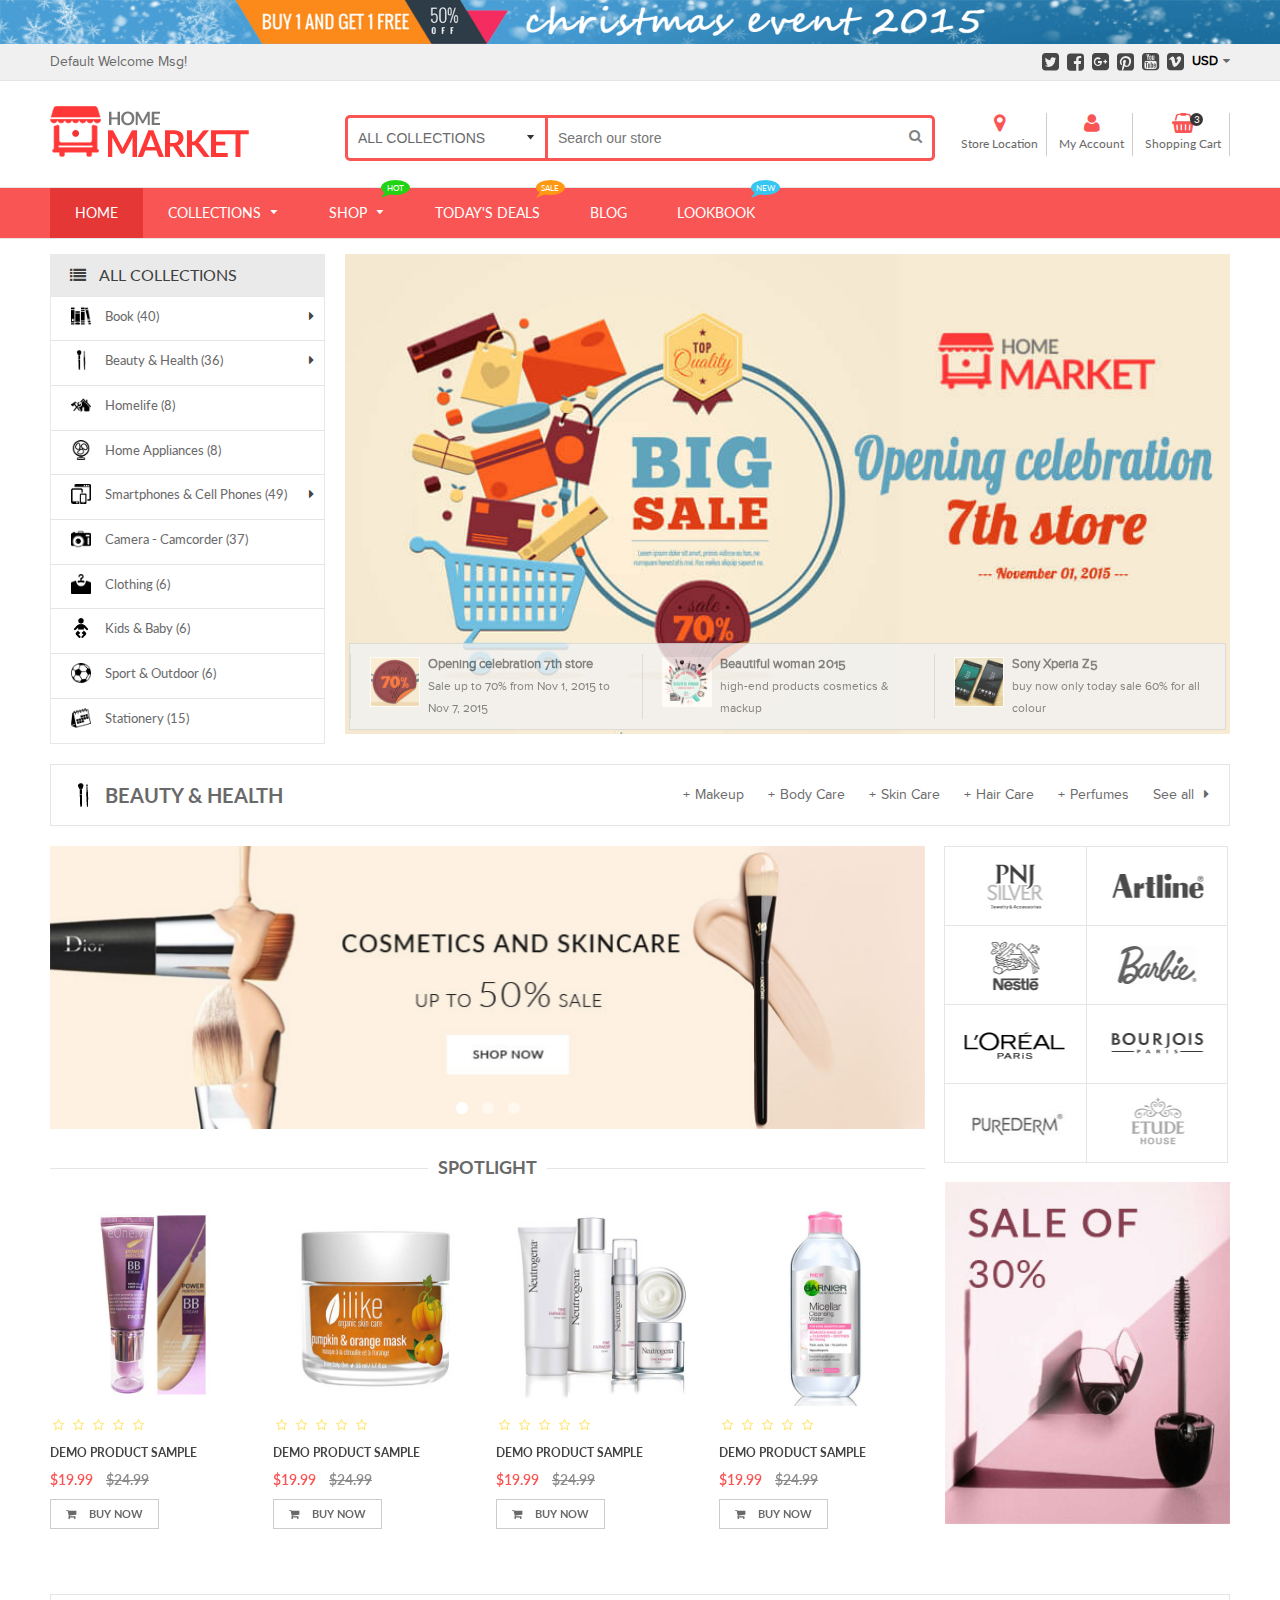
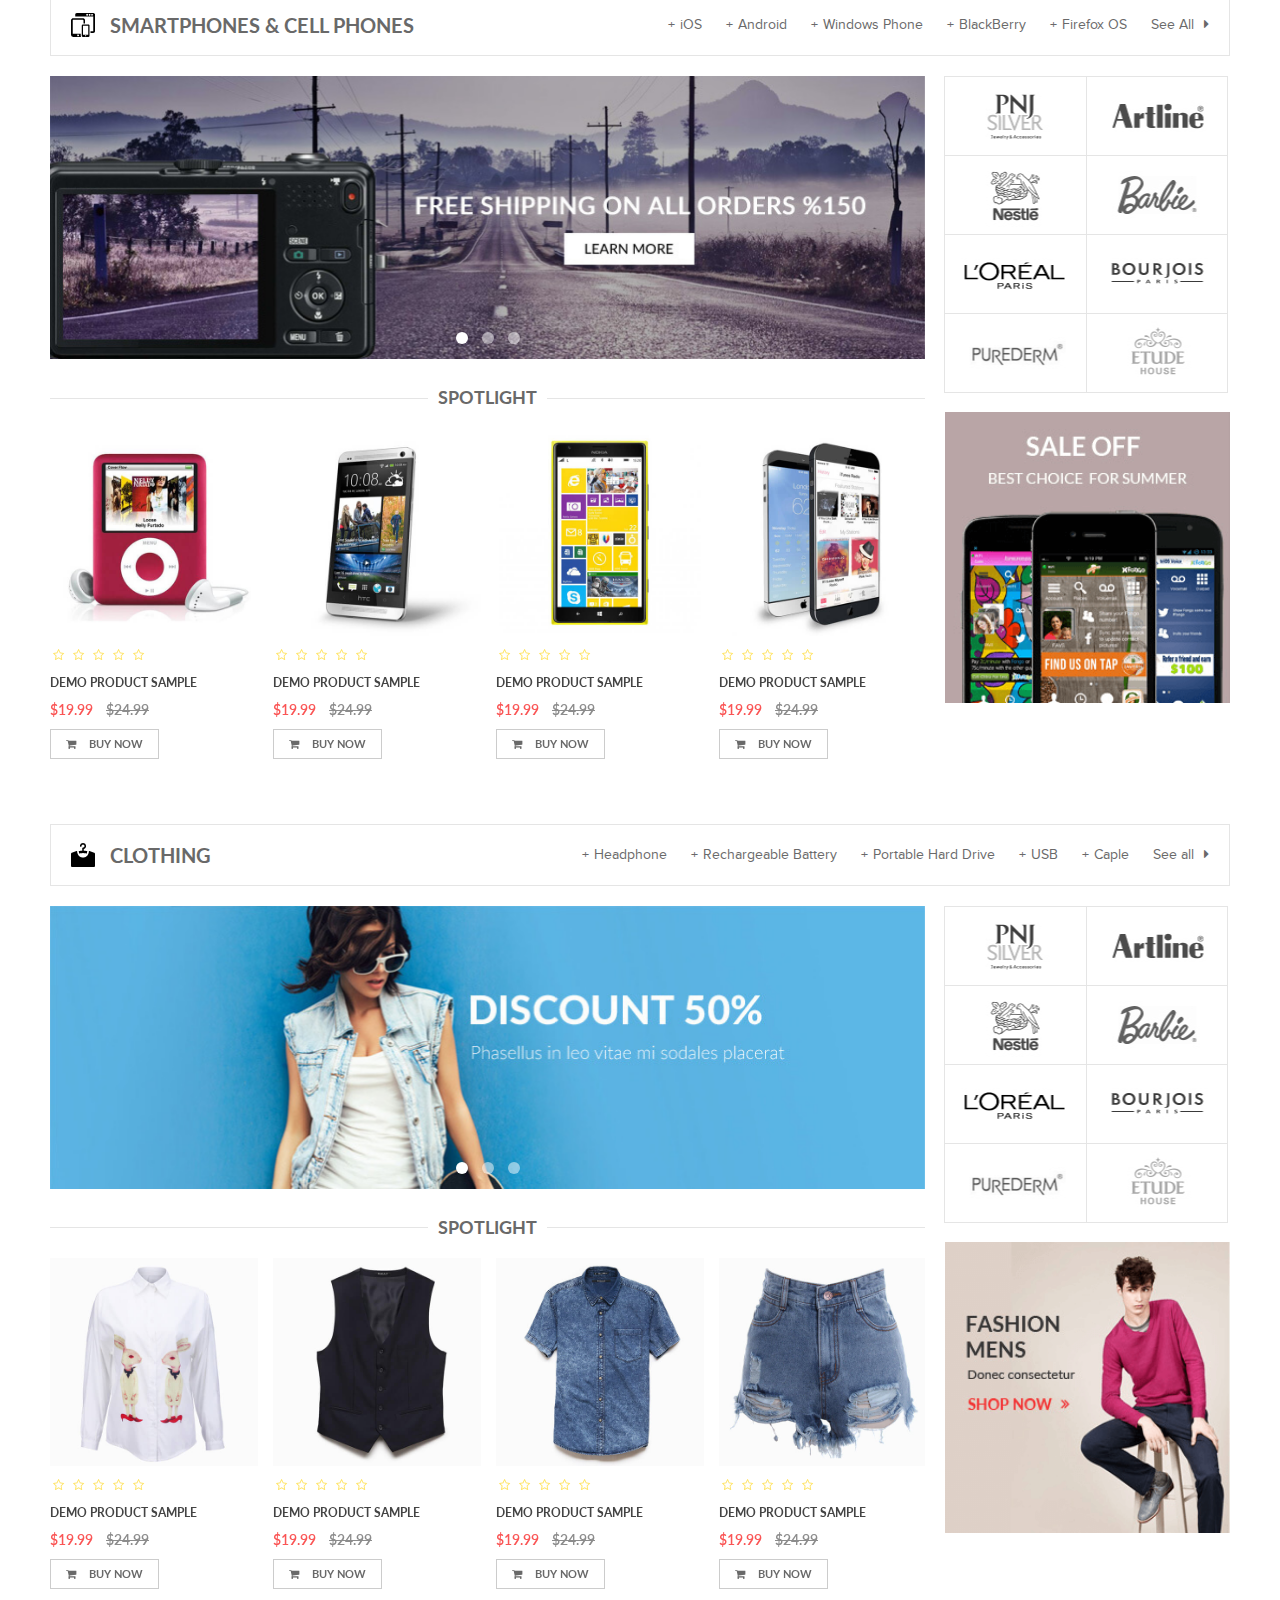
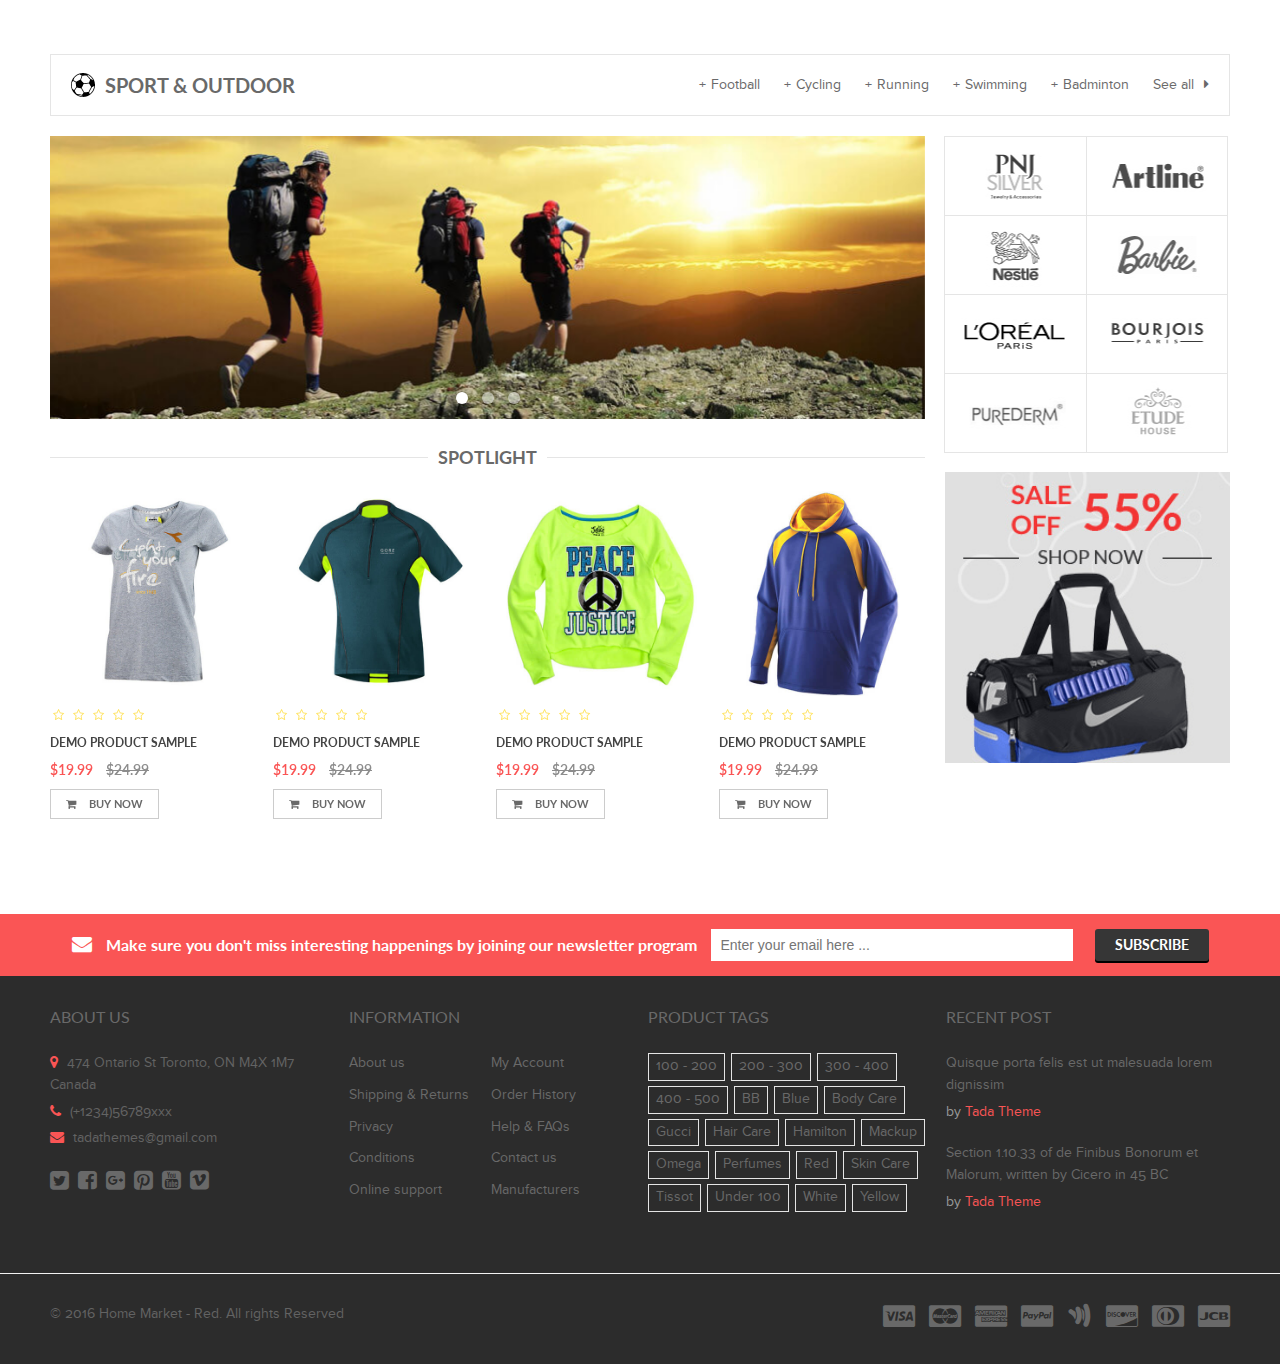
<file: ecommerce/index.html>
<!DOCTYPE html>
<html class="supports-js supports-no-touch supports-csstransforms supports-csstransforms3d supports-fontface">

<!-- Mirrored from demo.tadathemes.com/HTML_Homemarket/demo/index.html by HTTrack Website Copier/3.x [XR&CO'2014], Sat, 18 Jun 2022 11:00:29 GMT -->
<head>
	<meta http-equiv="Content-Type" content="text/html; charset=UTF-8">
	<meta charset="utf-8">
	<title>Home Market - Responsive HTML5 theme – Red version</title>
	<!-- Font ================================================== -->
    <link rel="stylesheet" type="text/css" href="http://fonts.googleapis.com/css?family=Montserrat:300,400,500,600,700"> 
    <link rel="stylesheet" type="text/css" href="http://fonts.googleapis.com/css?family=Lato:300,400,500,600,700">
	<!-- Font ================================================== -->
    <link rel="stylesheet" type="text/css" href="http://fonts.googleapis.com/css?family=Montserrat:300,400,500,600,700"> 
    <link rel="stylesheet" type="text/css" href="http://fonts.googleapis.com/css?family=Lato:300,400,500,600,700">
	<!-- Helpers ================================================== -->
	<meta property="og:type" content="website">
	<meta property="og:title" content="Home Market - Responsive HTML5 theme">
	<meta property="og:image" content="../../assets/images/logo.html">
	<meta property="og:image:secure_url" content="../../assets/images/logo.html">
	<meta property="og:url" content="#">
	<meta property="og:site_name" content="Home Market Red">
	<meta name="twitter:site" content="@">
	<meta name="twitter:card" content="summary">
	<meta name="viewport" content="width=device-width,initial-scale=1">
	<!-- CSS ================================================== -->
	<link href="assets/css/jquery.fancybox.css" rel="stylesheet" type="text/css" media="all">
	<link rel="stylesheet" href="assets/css/font-awesome.min.css">
	<link href="assets/css/animate.min.css" rel="stylesheet" type="text/css" media="all">
	<link href="assets/css/swatch.css" rel="stylesheet" type="text/css" media="all">
	<link href="assets/css/owl.carousel.min.css" rel="stylesheet" type="text/css" media="all">
	<link href="assets/css/flexslider.css" rel="stylesheet" type="text/css" media="all">
	<link href="assets/css/timber.scss.css" rel="stylesheet" type="text/css" media="all">
	<link href="assets/css/home_market.global.scss.css" rel="stylesheet" type="text/css" media="all">
	<link href="assets/css/home_market.style.scss.css" rel="stylesheet" type="text/css" media="all">
	<link href="assets/css/tada.css" rel="stylesheet" type="text/css" media="all">
	<link href="assets/css/spr.css" rel="stylesheet" type="text/css" media="all">
	<!-- JS ================================================== -->
	<script src="assets/js/jquery.min.js" type="text/javascript"></script>	
	<script src="assets/js/jquery.fancybox.min.js" type="text/javascript"></script>
	<script src="assets/js/owl.carousel.min.js" type="text/javascript"></script>
	<script src="assets/js/jquery.tweet.min.js" type="text/javascript"></script>
	<script src="assets/js/jquery.optionSelect.js" type="text/javascript"></script>
	<script src="assets/js/jquery.flexslider-min.js" type="text/javascript"></script>
</head>

<body id="home-market-responsive-shopify-theme" class="index1 template-index">
	<div id="NavDrawer" class="drawer drawer--left">
		<div class="drawer__header">
			<div class="drawer__title h3">
				Browse
			</div>
			<div class="drawer__close js-drawer-close">
				<button type="button" class="icon-fallback-text">
				<span class="icon icon-x" aria-hidden="true"></span>
				<span class="fallback-text">Close menu</span>
				</button>
			</div>
		</div>
		<!-- begin mobile-nav -->
		<ul class="mobile-nav">
			<li class="mobile-nav__item mobile-nav__item--active">
				<a href="#" class="mobile-nav__link">Home</a>
			</li>
			<li class="mobile-nav__item" aria-haspopup="true">
				<div class="mobile-nav__has-sublist">
					<a href="collections.html" class="mobile-nav__link">Collections</a>
					<div class="mobile-nav__toggle">
						<button type="button" class="icon-fallback-text mobile-nav__toggle-open">
						<span class="icon icon-plus" aria-hidden="true"></span>
						<span class="fallback-text">See More</span>
						</button>
						<button type="button" class="icon-fallback-text mobile-nav__toggle-close">
						<span class="icon icon-minus" aria-hidden="true"></span>
						<span class="fallback-text">"Close Cart"</span>
						</button>
					</div>
				</div>
				<ul class="mobile-nav__sublist">
					<li class="mobile-nav__item ">
					<a href="collection.html" class="mobile-nav__link">Book</a>
					</li>
					<li class="mobile-nav__item ">
					<a href="collection.html" class="mobile-nav__link">Health &amp; Beatuty</a>
					</li>
					<li class="mobile-nav__item ">
					<a href="collection.html" class="mobile-nav__link">Homelife</a>
					</li>
					<li class="mobile-nav__item ">
					<a href="collection.html" class="mobile-nav__link">Home Appliances</a>
					</li>
					<li class="mobile-nav__item ">
					<a href="collection.html" class="mobile-nav__link">Smartphones &amp; Cell Phones</a>
					</li>
					<li class="mobile-nav__item ">
					<a href="collection.html" class="mobile-nav__link">Camera - Camcorder</a>
					</li>
					<li class="mobile-nav__item ">
					<a href="collection.html" class="mobile-nav__link">Accessories</a>
					</li>
					<li class="mobile-nav__item ">
					<a href="collection.html" class="mobile-nav__link">Kids &amp; Baby</a>
					</li>
					<li class="mobile-nav__item ">
					<a href="collection.html" class="mobile-nav__link">Toy and Gift</a>
					</li>
					<li class="mobile-nav__item ">
					<a href="collection.html" class="mobile-nav__link">Stationery</a>
					</li>
				</ul>
			</li>
			<li class="mobile-nav__item" aria-haspopup="true">
			<div class="mobile-nav__has-sublist">
				<a href="collection.html" class="mobile-nav__link">Shop</a>
				<div class="mobile-nav__toggle">
					<button type="button" class="icon-fallback-text mobile-nav__toggle-open">
					<span class="icon icon-plus" aria-hidden="true"></span>
					<span class="fallback-text">See More</span>
					</button>
					<button type="button" class="icon-fallback-text mobile-nav__toggle-close">
					<span class="icon icon-minus" aria-hidden="true"></span>
					<span class="fallback-text">"Close Cart"</span>
					</button>
				</div>
			</div>
			<ul class="mobile-nav__sublist megamenu__dropdown mobile_megamenu_1">
				<li class="nav-sampletext grid__item small-one-whole">
				<a href="#"><img src="assets/images/logo-b.png" alt=""></a>
				<p>
					Lorem ipsum dolor sit amet, quod fabellas hendrerit per eu, mea populo epicuri et, ea possim numquam mea.
				</p>
				<p>
					Duo harum ornatus ponderum an, at ius zril menandri praesent. Bonorum tacimates interesset has ei, pro ignota prodesset at. Vel ea velit percipitur.
				</p>
				</li>
				<li class="nav-links nav-links01 grid__item small-one-whole">
				<ul>
					<li class="list-title">1st Collections</li>
					<li class="list-unstyled nav-sub-mega">
					<a href="collection.html">Book</a>
					</li>
					<li class="list-unstyled nav-sub-mega">
					<a href="collection.html">Health &amp; Beatuty</a>
					</li>
					<li class="list-unstyled nav-sub-mega">
					<a href="collection.html">Homelife</a>
					</li>
					<li class="list-unstyled nav-sub-mega">
					<a href="collection.html">Home Appliances</a>
					</li>
					<li class="list-unstyled nav-sub-mega">
					<a href="collection.html">Smartphones &amp; Cell Phones</a>
					</li>
				</ul>
				</li>
				<li class="nav-links nav-links02 grid__item small-one-whole">
				<ul>
					<li class="list-title">2nd Collections</li>
					<li class="list-unstyled nav-sub-mega">
					<a href="collection.html">Camera - Camcorder</a>
					</li>
					<li class="list-unstyled nav-sub-mega">
					<a href="collection.html">Accessories</a>
					</li>
					<li class="list-unstyled nav-sub-mega">
					<a href="collection.html">Kids &amp; Baby</a>
					</li>
					<li class="list-unstyled nav-sub-mega">
					<a href="collection.html">Toy and Gift</a>
					</li>
					<li class="list-unstyled nav-sub-mega">
					<a href="collection.html">Stationery</a>
					</li>
				</ul>
				</li>
				<li class="nav-links nav-links03 grid__item small-one-whole">
				<ul>
					<li class="list-title">Pages</li>
					<li class="list-unstyled nav-sub-mega">
					<a href="collection.html">All Collections</a>
					</li>
					<li class="list-unstyled nav-sub-mega">
					<a href="collection-2.html">All Products</a>
					</li>
					<li class="list-unstyled nav-sub-mega">
					<a href="collection-3.html">About us</a>
					</li>
					<li class="list-unstyled nav-sub-mega">
					<a href="collection.html">Contact us</a>
					</li>
					<li class="list-unstyled nav-sub-mega">
					<a href="collection.html">Wishlist</a>
					</li>
				</ul>
				</li>
			</ul>
			</li>
			<li class="mobile-nav__item">
			<a href="collection.html" class="mobile-nav__link">Today's Deals</a>
			</li>
			<li class="mobile-nav__item">
			<a href="blog.html" class="mobile-nav__link">Blog</a>
			</li>
			<li class="mobile-nav__item">
			<a href="lookbook.html" class="mobile-nav__link">Lookbook</a>
			</li>
			<!-- Customer links -->
			<li class="mobile-nav__item">
			<a href="login.html" id="customer_login_link">Log in</a>
			</li>
			<li class="mobile-nav__item">
			<a href="register.html" id="customer_register_link">Create New Account</a>
			</li>
		</ul>
	</div>
	
	<div id="CartDrawer" class="drawer drawer--right fancybox-margin">
		<div class="drawer__header">
			<div class="drawer__title h3">
				Shopping Cart
			</div>
			<div class="drawer__close js-drawer-close">
				<button type="button" class="icon-fallback-text">
				<span class="icon icon-x" aria-hidden="true"></span>
				<span class="fallback-text">"Close Cart"</span>
				</button>
			</div>
		</div>
		<div id="CartContainer">
			<form action="https://demo.tadathemes.com/HTML_Homemarket/demo/cart.html" method="post" novalidate="" class="cart ajaxcart">
				<div class="ajaxcart__inner">
					<div class="ajaxcart__product">
						<div class="ajaxcart__row" data-line="1">
							<div class="grid">
								<div class="grid__item one-quarter">
									<a href="product.html" class="ajaxcart__product-image"><img src="assets/images/demo1_cart1.jpg" alt=""></a>
								</div>
								<div class="grid__item three-quarters">
									<p>
										<a href="product.html" class="ajaxcart__product-name">Demo Product Sample</a>
										<span class="ajaxcart__product-meta">S / Red</span>
									</p>
									<div class="grid--full display-table">
										<div class="grid__item">
											<div class="ajaxcart__qty">
												<button type="button" class="ajaxcart__qty-adjust ajaxcart__qty--minus icon-fallback-text" data-id="8772444163" data-qty="0" data-line="1">
												<span class="icon icon-minus" aria-hidden="true"></span>
												<span class="fallback-text">−</span>
												</button>
												<input type="text" name="updates[]" class="ajaxcart__qty-num" value="1" min="0" data-id="8772444163" data-line="1" aria-label="quantity" pattern="[0-9]*">
												<button type="button" class="ajaxcart__qty-adjust ajaxcart__qty--plus icon-fallback-text" data-id="8772444163" data-line="1" data-qty="2">
												<span class="icon icon-plus" aria-hidden="true"></span>
												<span class="fallback-text">+</span>
												</button>
											</div>
										</div>
										<div class="grid__item">
											<span class="money" data-currency-usd="$34.00 USD" data-currency="USD">$34.00 USD</span>
										</div>
									</div>
								</div>
							</div>
						</div>
					</div>
					<div class="ajaxcart__product">
						<div class="ajaxcart__row" data-line="2">
							<div class="grid">
								<div class="grid__item one-quarter">
									<a href="product.html" class="ajaxcart__product-image"><img src="assets/images/demo1_cart2.jpg" alt=""></a>
								</div>
								<div class="grid__item three-quarters">
									<p>
										<a href="product.html" class="ajaxcart__product-name">Demo Product Sample</a>
										<span class="ajaxcart__product-meta">Medium / Pink</span>
									</p>
									<div class="grid--full display-table">
										<div class="grid__item">
											<div class="ajaxcart__qty">
												<button type="button" class="ajaxcart__qty-adjust ajaxcart__qty--minus icon-fallback-text" data-id="10722484483" data-qty="0" data-line="2">
												<span class="icon icon-minus" aria-hidden="true"></span>
												<span class="fallback-text">−</span>
												</button>
												<input type="text" name="updates[]" class="ajaxcart__qty-num" value="1" min="0" data-id="10722484483" data-line="2" aria-label="quantity" pattern="[0-9]*">
												<button type="button" class="ajaxcart__qty-adjust ajaxcart__qty--plus icon-fallback-text" data-id="10722484483" data-line="2" data-qty="2">
												<span class="icon icon-plus" aria-hidden="true"></span>
												<span class="fallback-text">+</span>
												</button>
											</div>
										</div>
										<div class="grid__item">
											<span class="money" data-currency-usd="$100.00 USD" data-currency="USD">$100.00 USD</span>
										</div>
									</div>
								</div>
							</div>
						</div>
					</div>
					<div class="ajaxcart__product">
						<div class="ajaxcart__row" data-line="3">
							<div class="grid">
								<div class="grid__item one-quarter">
									<a href="product.html" class="ajaxcart__product-image"><img src="assets/images/demo1_cart3.jpg" alt=""></a>
								</div>
								<div class="grid__item three-quarters">
									<p>
										<a href="product.html" class="ajaxcart__product-name">Demo Product Sample</a>
										<span class="ajaxcart__product-meta">XS / Black</span>
									</p>
									<div class="grid--full display-table">
										<div class="grid__item">
											<div class="ajaxcart__qty">
												<button type="button" class="ajaxcart__qty-adjust ajaxcart__qty--minus icon-fallback-text" data-id="8772462979" data-qty="0" data-line="3">
												<span class="icon icon-minus" aria-hidden="true"></span>
												<span class="fallback-text">−</span>
												</button>
												<input type="text" name="updates[]" class="ajaxcart__qty-num" value="1" min="0" data-id="8772462979" data-line="3" aria-label="quantity" pattern="[0-9]*">
												<button type="button" class="ajaxcart__qty-adjust ajaxcart__qty--plus icon-fallback-text" data-id="8772462979" data-line="3" data-qty="2">
												<span class="icon icon-plus" aria-hidden="true"></span>
												<span class="fallback-text">+</span>
												</button>
											</div>
										</div>
										<div class="grid__item">
											<span class="money" data-currency-usd="$89.00 USD" data-currency="USD">$89.00 USD</span>
										</div>
									</div>
								</div>
							</div>
						</div>
					</div>
					<div>
						<label for="CartSpecialInstructions">Special instructions for seller</label>
						<textarea name="note" class="input-full" id="CartSpecialInstructions"></textarea>
					</div>
				</div>
				<div class="ajaxcart__footer">
					<div class="grid--full">
						<div class="grid__item title-total">
							<p>
								Subtotal
							</p>
						</div>
						<div class="grid__item price-total">
							<p>
								<span class="money" data-currency-usd="$223.00 USD" data-currency="USD">$223.00 USD</span>
							</p>
						</div>
					</div>
					<p class="text-center">
						Shipping &amp; taxes calculated at checkout
					</p>
					<button type="button" class="btn btn--full cart__shoppingcart" name="shoppingCart" onclick="location.href='cart.html'">
					Shopping Cart → </button>
					<button type="submit" class="btn btn2 btn--full cart__checkout" name="checkout">
					Check Out → </button>
				</div>
			</form>
		</div>
	</div>
	
	<div id="PageContainer" class="is-moved-by-drawer">
		<!-- Ads Banner -->
		<div id="adv-banner">
			<div id="ads-banner" class="grid--full grid--table">
				<div class="ads-banner-slider owl-carousel">
					<div class="ads-item">
						<img src="assets/images/ads1.png" alt="ads banner 1">
					</div>						
					<div class="ads-item">
						<img src="assets/images/ads2.png" alt="ads banner 2">
					</div>
					<div class="ads-item">
						<img src="assets/images/ads3.png" alt="ads banner 3">
					</div>
				</div>
			</div>
		</div>
	
		<!-- Top Other -->
		<div id="top-header" class="grid--full grid--table">
			<div class="wrapper">
				<div id="topother-header" class="grid--full grid--table">
					<div class="grid__item one-half top-header-left">
						 Default Welcome Msg!
					</div>
					<div class="grid__item one-half top-header-right">
						<div class="currency-picker">
							<label class="currency-picker__wrapper">
							<span class="currency-picker__label">Currency</span>
							<select class="currency-picker" name="currencies" style="display: inline; width: auto; vertical-align: inherit;">
								<option value="USD" selected="selected">USD</option>
								<option value="INR">INR</option>
								<option value="GBP">GBP</option>
								<option value="CAD">CAD</option>
								<option value="AUD">AUD</option>
								<option value="EUR">EUR</option>
								<option value="JPY">JPY</option>
							</select>
							</label>
						</div>
						<div class="fi-content inline-list social-icons">
							<a href="#" title="Twitter" class="icon-social twitter" data-toggle="tooltip" data-placement="top"><i class="fa fa-twitter-square"></i></a>
							<a href="#" title="Facebook" class="icon-social facebook" data-toggle="tooltip" data-placement="top"><i class="fa fa-facebook-square"></i></a>
							<a href="#" title="Google+" class="icon-social google" data-toggle="tooltip" data-placement="top"><i class="fa fa-google-plus-square"></i></a>
							<a href="#" title="Pinterest" class="icon-social pinterest" data-toggle="tooltip" data-placement="top"><i class="fa fa-pinterest-square"></i></a>
							<a href="#" title="Youtube" class="icon-social youtube" data-toggle="tooltip" data-placement="top"><i class="fa fa-youtube-square"></i></a>
							<a href="#" title="Vimeo" class="icon-social vimeo" data-toggle="tooltip" data-placement="top"><i class="fa fa-vimeo-square"></i></a>
						</div>
					</div>
				</div>
			</div>
		</div>

		<!-- Main Header -->
		<header class="site-header">
			<div class="wrapper">
				<div id="main-header" class="grid--full grid--table">
					<div class="grid__item small--one-whole medium--one-whole two-eighths">
						<h1 class="site-header__logo large--left" itemscope="" itemtype="http://schema.org/Organization">
						<a href="index.html" itemprop="url" class="site-header__logo-link">
							<img src="assets/images/logo.png" alt="Home Market Red" itemprop="logo">
						</a>
						</h1>
					</div>
					<div class="grid__item small--one-whole medium--one-whole four-eighths mobile-bottom">
						<div class="large--hide medium-down--show navigation-icon">
							<div class="grid">
								<div class="grid__item one-half">
									<div class="site-nav--mobile">
										<button type="button" class="icon-fallback-text site-nav__link js-drawer-open-left" aria-controls="NavDrawer" aria-expanded="false">
										<span class="icon icon-hamburger" aria-hidden="true"></span>
										<span class="fallback-text">Menu</span>
										</button>
									</div>
								</div>
							</div>
						</div>
						<div class="site-header__search">
							<form action="https://demo.tadathemes.com/HTML_Homemarket/demo/search.html" method="get" class="input-group search-bar">
								<div class="collections-selector">
									<select class="single-option-selector" data-option="collection-option" id="collection-option" name="collection">
										<option value="all">All Collections</option>
										<option value="beauty-health">Beauty &amp; Health</option>
										<option value="book">Book</option>
										<option value="camera">Camera - Camcorder</option>
										<option value="clothing">Clothing</option>
										<option value="appliances">Home Appliances</option>
										<option value="homelife">Homelife</option>
										<option value="kids-baby">Kids &amp; Baby</option>
										<option value="smartphones">Smartphones &amp; Cell Phones</option>
										<option value="sport">Sport &amp; Outdoor</option>
										<option value="stationery">Stationery</option>
									</select>
								</div>
								<input type="hidden" name="type" value="product">
								<input type="search" name="q" value="" placeholder="Search our store" class="input-group-field st-default-search-input" aria-label="Search our store">
								<span class="input-group-btn">
								<button type="submit" class="btn icon-fallback-text">
								<i class="fa fa-search"></i>
								<span class="fallback-text">Search</span>
								</button>
								</span>
							</form>
						</div>
						<div class="large--hide medium-down--show navigation-cart">
							<div class="grid__item text-right">
								<div class="site-nav--mobile">
									<a href="cart.html" class="js-drawer-open-right site-nav__link" aria-controls="CartDrawer" aria-expanded="false">
									<span class="icon-fallback-text">
									<span class="icon icon-cart" aria-hidden="true"></span>
									<span class="fallback-text">Shopping Cart</span>
									</span>
									</a>
								</div>
							</div>
						</div>
					</div>
					<div class="grid__item small--one-whole two-eighths medium-down--hide">
						<ul class="link-list">
							<li class="track-order">
								<a href="store-location.html">
									<i class="fa fa-map-marker"></i>
									<span class="name">Store Location</span>
								</a>
							</li>
							<li class="header-account">
								<a href="#loginBox" id="login_link">
									<i class="fa fa-user"></i>
									<span class="name">My Account</span>
								</a>
								<div id="loginBox" class="loginLightbox" style="display:none;">
									<div id="lightboxlogin">
										<form method="post" action="https://demo.tadathemes.com/HTML_Homemarket/demo/login.html" id="customer_login" accept-charset="UTF-8">
											<input type="hidden" value="customer_login" name="form_type"><input type="hidden" name="utf8" value="✓">
											<div id="bodyBox">
												<h3>Login</h3>
												<label for="CustomerEmail" class="hidden-label">Email</label>
												<input type="email" name="customer[email]" id="CustomerEmail" class="input-full" placeholder="Email">
												<label for="CustomerPassword" class="hidden-label">Password</label>
												<input type="password" value="" name="customer[password]" id="CustomerPassword" class="input-full" placeholder="Password">
												<input type="submit" class="btn btn2 btn--full" value="Sign In">
												<div>
													<p class="forgot">
														<a href="#recover" onclick="showRecoverPasswordForm();return false;" id="RecoverPassword">Forgot your password?</a>
													</p>
													<p class="create">
														<a href="#create_accountBox" onclick="showCreateAccountForm();return false;" id="CreateAccountPassword">Create New Account</a>
													</p>
												</div>
												<p>
													<a href="#" onclick="$.fancybox.close();">Close</a>
												</p>
											</div>
										</form>
									</div>
									<div id="recover-password" style="display:none;">
										<h3>Reset your password</h3>
										<p class="note">
											We will send you an email to reset your password.
										</p>
										<form method="post" action="https://demo.tadathemes.com/HTML_Homemarket/demo/recover.html" accept-charset="UTF-8">
											<input type="hidden" value="recover_customer_password" name="form_type"><input type="hidden" name="utf8" value="✓">
											<p>
												<label for="recover-email" class="label">Email</label>
											</p>
											<input type="email" value="" size="30" name="email" id="recover-email" class="text">
											<div class="action_bottom">
												<input class="btn btn2" type="submit" value="Submit">
												<a class="btn back" href="#" onclick="hideRecoverPasswordForm();return false;">Back to Login</a>
											</div>
											<p class="close">
												<a href="#" onclick="$.fancybox.close();">Close</a>
											</p>
										</form>
									</div>
									<div id="create_accountBox" style="display:none;">
										<h3>Create Account</h3>
										<div class="form-vertical">
											<form method="post" action="https://demo.tadathemes.com/HTML_Homemarket/demo/account.html" id="create_customer" accept-charset="UTF-8">
												<input type="hidden" value="create_customer" name="form_type"><input type="hidden" name="utf8" value="✓">
												<label for="FirstName" class="hidden-label">First Name</label>
												<input type="text" name="customer[first_name]" id="FirstName" class="input-full" placeholder="First Name">
												<label for="LastName" class="hidden-label">Last Name</label>
												<input type="text" name="customer[last_name]" id="LastName" class="input-full" placeholder="Last Name">
												<label for="Email" class="hidden-label">Email</label>
												<input type="email" name="customer[email]" id="Email" class="input-full" placeholder="Email">
												<label for="CreatePassword" class="hidden-label">Password</label>
												<input type="password" name="customer[password]" id="CreatePassword" class="input-full" placeholder="Password">
												<p>
													<input type="submit" value="Create" class="btn btn2 btn--full">
												</p>
												<p>
													<span><a class="btn" href="#" onclick="hideRecoverPasswordForm();return false;">Back to Login</a></span>
												</p>
												<p class="close">
													<a href="#" onclick="$.fancybox.close();">Close</a>
												</p>
											</form>
										</div>
									</div>
									<script>
											function showRecoverPasswordForm() {
											  $('#recover-password').css("display",'block');
											  $('#lightboxlogin').css("display",'none');
											  $('#create_accountBox').css("display",'none');
											}
											function hideRecoverPasswordForm() {
											  $('#recover-password').css("display",'none');
											  $('#lightboxlogin').css("display",'block');
											  $('#create_accountBox').css("display",'none');
											}
											function showCreateAccountForm(){
											  $('#recover-password').css("display",'none');
											  $('#lightboxlogin').css("display",'none');
											  $('#create_accountBox').css("display",'block');
											}
										  </script>
								</div>
							</li>
							<li class="header-cart">
								<a href=".cart.html" class="site-header__cart-toggle js-drawer-open-right" aria-controls="CartDrawer" aria-expanded="false">
									<i class="fa fa-shopping-basket"></i>
									<span id="CartCount">3</span>
									<span class="name">Shopping Cart</span>
								</a>
							</li>
						</ul>
					</div>
				</div>       
			</div>
		</header>

		<!-- Navigation Bar -->
		<nav class="nav-bar">
			<div class="wrapper">
				<div class="medium-down--hide">
					<!-- begin site-nav -->
					<ul class="site-nav" id="AccessibleNav">
						<li class="site-nav--active">
							<a href="index.html" class="site-nav__link">
								<span>Home</span>
							</a>
						</li>
						<li class="site-nav--has-dropdown" aria-haspopup="true">
							<a href="collection.html" class="site-nav__link">
								<span>Collections</span>
								<span class="icon icon-arrow-down" aria-hidden="true"></span>
							</a>
							<ul class="site-nav__dropdown">
								<li>
								<a href="collection.html" class="site-nav__link">Book</a>
								</li>
								<li>
								<a href="collection.html" class="site-nav__link">Health &amp; Beatuty</a>
								</li>
								<li>
								<a href="collection.html" class="site-nav__link">Homelife</a>
								</li>
								<li>
								<a href="collection.html" class="site-nav__link">Home Appliances</a>
								</li>
								<li>
								<a href="collection.html" class="site-nav__link">Smartphones &amp; Cell Phones</a>
								</li>
								<li>
								<a href="collection.html" class="site-nav__link">Camera - Camcorder</a>
								</li>
								<li>
								<a href="collection.html" class="site-nav__link">Accessories</a>
								</li>
								<li>
								<a href="collection.html" class="site-nav__link">Kids &amp; Baby</a>
								</li>
								<li>
								<a href="collection.html" class="site-nav__link">Toy and Gift</a>
								</li>
								<li>
								<a href="collection.html" class="site-nav__link">Stationery</a>
								</li>
							</ul>
						</li>
						<li class="mega-menu site-nav--has-dropdown" aria-haspopup="true">
							<a href="collection.html" class="site-nav__link">
								<span>Shop</span>
								<span class="icon icon-arrow-down" aria-hidden="true"></span>
								<span class="special_label hot_label">Hot</span>
							</a>
							<ul class="site-nav__dropdown megamenu__dropdown megamenu_1">
								<li class="nav-sampletext grid__item large--one-quarter">
									<a href="index.html"><img src="assets/images/logo-b.png" alt=""></a>
									<p>
										Lorem ipsum dolor sit amet, quod fabellas hendrerit per eu, mea populo epicuri et, ea possim numquam mea.
									</p>
									<p>
										Duo harum ornatus ponderum an, at ius zril menandri praesent. Bonorum tacimates interesset has ei, pro ignota prodesset at. Vel ea velit percipitur.
									</p>
								</li>
								<li class="nav-links nav-links01 grid__item large--one-quarter">
									<ul>
										<li class="list-title">1st Collections</li>
										<li class="list-unstyled nav-sub-mega">
										<a href="collection.html">Book</a>
										</li>
										<li class="list-unstyled nav-sub-mega">
										<a href="collection.html">Health &amp; Beatuty</a>
										</li>
										<li class="list-unstyled nav-sub-mega">
										<a href="collection.html">Homelife</a>
										</li>
										<li class="list-unstyled nav-sub-mega">
										<a href="collection.html">Home Appliances</a>
										</li>
										<li class="list-unstyled nav-sub-mega">
										<a href="collection.html">Smartphones &amp; Cell Phones</a>
										</li>
									</ul>
								</li>
								<li class="nav-links nav-links02 grid__item large--one-quarter">
									<ul>
										<li class="list-title">2nd Collections</li>
										<li class="list-unstyled nav-sub-mega">
										<a href="collection.html">Camera - Camcorder</a>
										</li>
										<li class="list-unstyled nav-sub-mega">
										<a href="collection.html">Accessories</a>
										</li>
										<li class="list-unstyled nav-sub-mega">
										<a href="collection.html">Kids &amp; Baby</a>
										</li>
										<li class="list-unstyled nav-sub-mega">
										<a href="collection.html">Toy and Gift</a>
										</li>
										<li class="list-unstyled nav-sub-mega">
										<a href="collection.html">Stationery</a>
										</li>
									</ul>
								</li>
								<li class="nav-links nav-links03 grid__item large--one-quarter">
									<ul>
										<li class="list-title">Pages</li>
										<li class="list-unstyled nav-sub-mega">
										<a href="collection.html">All Collections</a>
										</li>
										<li class="list-unstyled nav-sub-mega">
										<a href="product.html">All Products</a>
										</li>
										<li class="list-unstyled nav-sub-mega">
										<a href="about-us.html">About us</a>
										</li>
										<li class="list-unstyled nav-sub-mega">
										<a href="contact-us.html">Contact us</a>
										</li>
										<li class="list-unstyled nav-sub-mega">
										<a href="wishlist.html">Wishlist</a>
										</li>
									</ul>
								</li>
							</ul>
						</li>
						<li>
							<a href="todays-deals.html" class="site-nav__link">
								<span>Today's Deals</span>
								<span class="special_label sale_label">Sale</span>
							</a>
						</li>
						<li>
							<a href="blog.html" class="site-nav__link">
								<span>Blog</span>
							</a>
						</li>
						<li>
							<a href="lookbook.html" class="site-nav__link">
								<span>Lookbook</span>
								<span class="special_label new_label">New</span>
							</a>
						</li>
					</ul>
					<script>
						  $(window).ready(function($) {
							//$('.megamenu__dropdown').css("width",$('#main-header').innerWidth());
						  });
						  $( window ).resize(function() {
							//$('.megamenu__dropdown').css("width",$('#main-header').innerWidth());
						  });
					</script>
				</div>
			</div>
		</nav>    <!-- Main Content -->
    
		<main class="main-content">
			<div class="wrapper">
				<div id="top-home-blocks" class="grid--full grid--table">
					<div class="grid__item one-quarter shop-by-collections medium-down--hide">
						<div class="sidebar-collections">
							<div class="sdcollections-title sb-title">
								<i class="fa fa-list"></i>
								<span>All Collections</span>
							</div>
							<div class="sdcollections-content">
								<ul class="sdcollections-list">
									<li class="sdc-element vetical-menu1 site-nav--has-dropdown" aria-haspopup="true">
										<a href="collection.html" class="site-nav__link">
											<div class="element-main">
												<div class="collection-icon">
													<img src="assets/images/book.png" alt="collection icon">
												</div>
												<div class="collection-area have-icons">
													<div class="collection-name">
														 Book (40)
													</div>
												</div>
											</div>
											<span class="icon icon-arrow-right" aria-hidden="true"></span>
										</a>
										<ul class="site-nav__dropdown vetical__dropdown vetical__dropdown1">
											<li class="nav-links nav-links01 grid__item large--one-half">
												<ul>
													<li class="list-title">Usefull links</li>
													<li class="list-unstyled nav-sub-mega">
													<a href="collection.html">Literature</a>
													</li>
													<li class="list-unstyled nav-sub-mega">
													<a href="collection.html">Economics</a>
													</li>
													<li class="list-unstyled nav-sub-mega">
													<a href="collection.html">Dictionary</a>
													</li>
													<li class="list-unstyled nav-sub-mega">
													<a href="collection.html">Novels</a>
													</li>
													<li class="list-unstyled nav-sub-mega">
													<a href="collection.html">Children's books</a>
													</li>
													<li class="list-unstyled nav-sub-mega">
													<a href="collection.html">Comic book</a>
													</li>
													<li class="list-unstyled nav-sub-mega">
													<a href="collection.html">Science book</a>
													</li>
												</ul>
											</li>
											<li class="grid__item large--one-half">
												<ul>
													<li class="list-title">New Arrivals</li>
													<li class="list-product">
													<div class="list-product-image">
														<a href="product.html"><img src="assets/images/demo1_210x210.png" alt="Example Book"></a>
													</div>
													<div class="list-product-name">
														Example Book
													</div>
													<div class="list-product-link">
														<a href="product.html">More Detail</a>
													</div>
													</li>
												</ul>
											</li>
										</ul>
									</li>
									<li class="sdc-element vetical-menu2 site-nav--has-dropdown" aria-haspopup="true">
										<a href="collection.html" class="site-nav__link">
											<div class="element-main">
												<div class="collection-icon">
													<img src="assets/images/beauty-health.png" alt="collection icon">
												</div>
												<div class="collection-area have-icons">
													<div class="collection-name">
														 Beauty &amp; Health (36)
													</div>
												</div>
											</div>
											<span class="icon icon-arrow-right" aria-hidden="true"></span>
										</a>
										<ul class="site-nav__dropdown vetical__dropdown vetical__dropdown1">
											<li class="nav-links nav-links01 grid__item large--one-half">
												<ul>
													<li class="list-title">Usefull links</li>
													<li class="list-unstyled nav-sub-mega">
													<a href="collection.html">Makeup</a>
													</li>
													<li class="list-unstyled nav-sub-mega">
													<a href="collection.html">Body Care</a>
													</li>
													<li class="list-unstyled nav-sub-mega">
													<a href="collection.html">Skin Care</a>
													</li>
													<li class="list-unstyled nav-sub-mega">
													<a href="collection.html">Perfumes</a>
													</li>
													<li class="list-unstyled nav-sub-mega">
													<a href="collection.html">Product sets</a>
													</li>
													<li class="list-unstyled nav-sub-mega">
													<a href="collection.html">Functional products</a>
													</li>
													<li class="list-unstyled nav-sub-mega">
													<a href="collection.html">Salon Equipment</a>
													</li>
												</ul>
											</li>
											<li class="grid__item large--one-half">
												<ul>
													<li class="list-title">New Arrivals</li>
													<li class="list-product">
													<div class="list-product-image">
														<a href="product.html"><img src="assets/images/demo2_210x210.jpg" alt="Demo Product Sample"></a>
													</div>
													<div class="list-product-name">
														Demo Product Sample
													</div>
													<div class="list-product-link">
														<a href="product.html">More Detail</a>
													</div>
													</li>
												</ul>
											</li>
										</ul>
									</li>
									<li class="sdc-element">
										<a href="collection.html">
											<div class="element-main">
												<div class="collection-icon">
													<img src="assets/images/homelife.png" alt="collection icon">
												</div>
												<div class="collection-area have-icons">
													<div class="collection-name">
														 Homelife (8)
													</div>
												</div>
											</div>
										</a>
									</li>
									<li class="sdc-element">
										<a href="collection.html">
											<div class="element-main">
												<div class="collection-icon">
													<img src="assets/images/appliances.png" alt="collection icon">
												</div>
												<div class="collection-area have-icons">
													<div class="collection-name">
														 Home Appliances (8)
													</div>
												</div>
											</div>
										</a>
									</li>
									<li class="sdc-element vetical-menu3 site-nav--has-dropdown" aria-haspopup="true">
										<a href="collection.html" class="site-nav__link">
											<div class="element-main">
												<div class="collection-icon">
													<img src="assets/images/smartphones.png" alt="collection icon">
												</div>
												<div class="collection-area have-icons">
													<div class="collection-name">
														 Smartphones &amp; Cell Phones (49)
													</div>
												</div>
											</div>
											<span class="icon icon-arrow-right" aria-hidden="true"></span>
										</a>
										<ul class="site-nav__dropdown vetical__dropdown vetical__dropdown1">
											<li class="nav-links nav-links01 grid__item large--one-half">
												<ul>
													<li class="list-title">Usefull links</li>
													<li class="list-unstyled nav-sub-mega">
													<a href="collection.html">iOS</a>
													</li>
													<li class="list-unstyled nav-sub-mega">
													<a href="collection.html">Android</a>
													</li>
													<li class="list-unstyled nav-sub-mega">
													<a href="collection.html">Windows Phone</a>
													</li>
													<li class="list-unstyled nav-sub-mega">
													<a href="collection.html">BlackBerry</a>
													</li>
													<li class="list-unstyled nav-sub-mega">
													<a href="collection.html">Firefox OS</a>
													</li>
													<li class="list-unstyled nav-sub-mega">
													<a href="collection.html">Tablet</a>
													</li>
													<li class="list-unstyled nav-sub-mega">
													<a href="collection.html">Smartwatches</a>
													</li>
												</ul>
											</li>
											<li class="grid__item large--one-half">
												<ul>
													<li class="list-title">New Arrivals</li>
													<li class="list-product">
													<div class="list-product-image">
														<a href="product.html"><img src="assets/images/demo3_210x210.jpg" alt="Etiam dan lorem quis"></a>
													</div>
													<div class="list-product-name">
														Etiam dan lorem quis
													</div>
													<div class="list-product-link">
														<a href="product.html">More Detail</a>
													</div>
													</li>
												</ul>
											</li>
										</ul>
									</li>
									<li class="sdc-element">
										<a href="collection.html">
											<div class="element-main">
												<div class="collection-icon">
													<img src="assets/images/camera.png" alt="collection icon">
												</div>
												<div class="collection-area have-icons">
													<div class="collection-name">
														 Camera - Camcorder (37)
													</div>
												</div>
											</div>
										</a>
									</li>
									<li class="sdc-element">
										<a href="collection.html">
											<div class="element-main">
												<div class="collection-icon">
													<img src="assets/images/clothing.png" alt="collection icon">
												</div>
												<div class="collection-area have-icons">
													<div class="collection-name">
														 Clothing (6)
													</div>
												</div>
											</div>
										</a>
									</li>
									<li class="sdc-element">
										<a href="collection.html">
											<div class="element-main">
												<div class="collection-icon">
													<img src="assets/images/kids-baby.png" alt="collection icon">
												</div>
												<div class="collection-area have-icons">
													<div class="collection-name">
														 Kids &amp; Baby (6)
													</div>
												</div>
											</div>
										</a>
									</li>
									<li class="sdc-element">
										<a href="collection.html">
											<div class="element-main">
												<div class="collection-icon">
													<img src="assets/images/sport.png" alt="collection icon">
												</div>
												<div class="collection-area have-icons">
													<div class="collection-name">
														 Sport &amp; Outdoor (6)
													</div>
												</div>
											</div>
										</a>
									</li>
									<li class="sdc-element">
										<a href="collection.html">
											<div class="element-main">
												<div class="collection-icon">
													<img src="assets/images/stationery.png" alt="collection icon">
												</div>
												<div class="collection-area have-icons">
													<div class="collection-name">
														 Stationery (15)
													</div>
												</div>
											</div>
										</a>
									</li>
								</ul>
							</div>
						</div>
					</div>
					<div class="grid__item small--one-whole medium--one-whole three-quarters main-slideshow">
						<div class="main_slideshow_wrapper">
							<div id="slider" class="flexslider">
								<ul class="slides">
									<li>
										<img src="assets/images/demo1_885x450.jpg" alt="" />
									</li>
									<li>
										<img src="assets/images/demo2_885x450.jpg" alt="" />
									</li>
									<li>
										<img src="assets/images/demo3_885x450.jpg" alt="" />
									</li>
									<li>
										<img src="assets/images/demo4_885x450.jpg" alt="" />
									</li>
									<li>
										<img src="assets/images/demo5_885x450.jpg" alt="" />
									</li>
									<li>
										<img src="assets/images/demo6_885x450.jpg" alt="" />
									</li>
								</ul>
							</div>
							<div id="carousel" class="flexslider">
								<ul class="slides">
									<li>
										<div>
											<img src="assets/images/demo1_50x50.jpg" alt="">
											<span class="cr-title"><a href="collection.html" onclick="location.href = 'collection.html'">Opening celebration 7th store</a></span>
											<span class="cr-desc">Sale up to 70% from Nov 1, 2015 to Nov 7, 2015</span>
										</div>
									</li>
									<li>
										<div>
											<img src="assets/images/demo2_50x50.jpg" alt="">
											<span class="cr-title"><a href="collection.html" onclick="location.href = 'collection.html'">Beautiful woman 2015</a></span>
											<span class="cr-desc">high-end products cosmetics &amp; mackup</span>
										</div>
									</li>
									<li>
										<div>
											<img src="assets/images/demo3_50x50.jpg" alt="">
											<span class="cr-title"><a href="collection.html" onclick="location.href = 'collection.html'">Sony Xperia Z5</a></span>
											<span class="cr-desc">buy now only today sale 60% for all colour</span>
										</div>
									</li>
									<li>
										<div>
											<img src="assets/images/demo4_50x50.jpg" alt="">
											<span class="cr-title"><a href="collection.html" onclick="location.href = 'collection.html'">New Lego collection</a></span>
											<span class="cr-desc">best seller 2015</span>
										</div>
									</li>
									<li>
										<div>
											<img src="assets/images/demo5_50x50.jpg" alt="">
											<span class="cr-title"><a href="collection.html" onclick="location.href = 'collection.html'">Christmas 2015</a></span>
											<span class="cr-desc">Merry Christmas</span>
										</div>
									</li>
									<li>
										<div>
											<img src="assets/images/demo6_50x50.jpg" alt="">
											<span class="cr-title"><a href="collection.html" onclick="location.href = 'collection.html'">Happy New Year</a></span>
											<span class="cr-desc">Happy New Year</span>
										</div>
									</li>
							</div>
						</div>
					</div>
				</div>
				
				<div id="beauty-health-blocks" class="beauty-health-wrapper grid--full grid--table grid-block-full">
					<div class="beauty-health-inner">
						<div class="bh-top home-block-title">
							<div class="collection-name">
								<img class="collection-icon" src="assets/images/beauty-health.png" alt=""><a href="collection.html">Beauty &amp; Health</a>
							</div>
							<div class="collection-tags">
								<ul class="bh-tags">
									<li class=""><a href="collection.html">Makeup</a></li>
									<li class=""><a href="collection.html">Body Care</a></li>
									<li class=""><a href="collection.html">Skin Care</a></li>
									<li class=""><a href="collection.html">Hair Care</a></li>
									<li class=""><a href="collection.html">Perfumes</a></li>
									<li class="link-to"><a href="collection.html">See all</a></li>
								</ul>
							</div>
						</div>
						<div class="bh-btm">
							<div class="grid__item three-quarters bh-left small--one-whole medium--one-whole">
								<div class="home-slideshow-block bh-slideshow">
									<div class="home-gallery-slider">
										<div><a href="collection.html"><img src="assets/images/demo1_slide1_880x285.jpg" alt=""></a></div>
										<div><a href="collection.html"><img src="assets/images/demo1_slide2_880x285.jpg" alt=""></a></div>
										<div><a href="collection.html"><img src="assets/images/demo1_slide3_880x285.jpg" alt=""></a></div>    
									</div>
								</div>
								<div class="home-products-block bh-products">
									<div class="home-products-block-title">
										<span>Spotlight</span>
									</div>
									<div class="home-products-block-content">
										<div class="home-products-slider">
											<div class="grid__item">
												<div class="grid__item_wrapper">
													<div class="grid__image product-image">
														<a href="product.html">
															<img src="assets/images/demo1_product1_208x208.jpg" alt="Demo Product Sample">
														</a>
														<div class="quickview">
															<div class="product-ajax-cart hidden-xs hidden-sm">
																<div data-handle="consequuntur-magni-dolores" class="quick_shop-div">
																	<a href="#quick-shop-modal" class="btn quick_shop">
																		<i class="fa fa-eye" title="Quick View"></i>																
																	</a>
																</div>
															</div>
														</div>
													</div>
													<div class="rating-star">
														<span class="spr-badge" id="spr_badge_3008529987" data-rating="0.0">
															<span class="spr-starrating spr-badge-starrating">
																<i class="spr-icon spr-icon-star-empty" style=""></i>
																<i class="spr-icon spr-icon-star-empty" style=""></i>
																<i class="spr-icon spr-icon-star-empty" style=""></i>
																<i class="spr-icon spr-icon-star-empty" style=""></i>
																<i class="spr-icon spr-icon-star-empty" style=""></i>
															</span>
															<span class="spr-badge-caption">No reviews </span>
														</span>
													</div>
													<p class="h6 product-title">
														<a href="product.html">Demo Product Sample</a>
													</p>
													<p class="product-price">
														<strong>On Sale</strong>
														<span class="money" data-currency-usd="$19.99">$19.99</span>
														<span class="visually-hidden">Regular price</span>
														<s><span class="money" data-currency-usd="$24.99">$24.99</span></s>
													</p>
													<ul class="action-button">
														<li class="add-to-cart-form">
															<form action="#" method="post" enctype="multipart/form-data" id="AddToCartForm" class="form-vertical">							
																<div class="effect-ajax-cart">
																	<input type="hidden" name="quantity" value="1">
																	<button type="submit" name="add" id="AddToCart" class="btn btn-1 add-to-cart" title="Buy Now">
																		<span id="AddToCartText"><i class="fa fa-shopping-cart"></i> Buy Now</span>
																	</button>
																</div>
															</form>
														</li>
														<li class="wishlist">
															<a class="wish-list btn" href="wish-list.html"><i class="fa fa-heart" title="Wishlist"></i></a>
														</li>
														<li class="email">
															<a target="_blank" class="btn email-to-friend" href="#"><i class="fa fa-envelope" title="Email to friend"></i></a>
														</li>
													</ul>
												</div>
											</div> 
											<div class="grid__item">
												<div class="grid__item_wrapper">
													<div class="grid__image product-image">
														<a href="product.html">
															<img src="assets/images/demo1_product2_208x208.jpg" alt="Demo Product Sample">
														</a>
														<div class="quickview">
															<div class="product-ajax-cart hidden-xs hidden-sm">
																<div data-handle="consequuntur-magni-dolores" class="quick_shop-div">
																	<a href="#quick-shop-modal" class="btn quick_shop">
																		<i class="fa fa-eye" title="Quick View"></i>																
																	</a>
																</div>
															</div>
														</div>
													</div>
													<div class="rating-star">
														<span class="spr-badge" id="spr_badge_3008529987" data-rating="0.0">
															<span class="spr-starrating spr-badge-starrating">
																<i class="spr-icon spr-icon-star-empty" style=""></i>
																<i class="spr-icon spr-icon-star-empty" style=""></i>
																<i class="spr-icon spr-icon-star-empty" style=""></i>
																<i class="spr-icon spr-icon-star-empty" style=""></i>
																<i class="spr-icon spr-icon-star-empty" style=""></i>
															</span>
															<span class="spr-badge-caption">No reviews </span>
														</span>
													</div>
													<p class="h6 product-title">
														<a href="product.html">Demo Product Sample</a>
													</p>
													<p class="product-price">
														<strong>On Sale</strong>
														<span class="money" data-currency-usd="$19.99">$19.99</span>
														<span class="visually-hidden">Regular price</span>
														<s><span class="money" data-currency-usd="$24.99">$24.99</span></s>
													</p>
													<ul class="action-button">
														<li class="add-to-cart-form">
															<form action="#" method="post" enctype="multipart/form-data" id="AddToCartForm" class="form-vertical">							
																<div class="effect-ajax-cart">
																	<input type="hidden" name="quantity" value="1">
																	<button type="submit" name="add" id="AddToCart" class="btn btn-1 add-to-cart" title="Buy Now">
																		<span id="AddToCartText"><i class="fa fa-shopping-cart"></i> Buy Now</span>
																	</button>
																</div>
															</form>
														</li>
														<li class="wishlist">
															<a class="wish-list btn" href="wish-list.html"><i class="fa fa-heart" title="Wishlist"></i></a>
														</li>
														<li class="email">
															<a target="_blank" class="btn email-to-friend" href="#"><i class="fa fa-envelope" title="Email to friend"></i></a>
														</li>
													</ul>
												</div>
											</div> 
											<div class="grid__item">
												<div class="grid__item_wrapper">
													<div class="grid__image product-image">
														<a href="product.html">
															<img src="assets/images/demo1_product3_208x208.jpg" alt="Demo Product Sample">
														</a>
														<div class="quickview">
															<div class="product-ajax-cart hidden-xs hidden-sm">
																<div data-handle="consequuntur-magni-dolores" class="quick_shop-div">
																	<a href="#quick-shop-modal" class="btn quick_shop">
																		<i class="fa fa-eye" title="Quick View"></i>																
																	</a>
																</div>
															</div>
														</div>
													</div>
													<div class="rating-star">
														<span class="spr-badge" id="spr_badge_3008529987" data-rating="0.0">
															<span class="spr-starrating spr-badge-starrating">
																<i class="spr-icon spr-icon-star-empty" style=""></i>
																<i class="spr-icon spr-icon-star-empty" style=""></i>
																<i class="spr-icon spr-icon-star-empty" style=""></i>
																<i class="spr-icon spr-icon-star-empty" style=""></i>
																<i class="spr-icon spr-icon-star-empty" style=""></i>
															</span>
															<span class="spr-badge-caption">No reviews </span>
														</span>
													</div>
													<p class="h6 product-title">
														<a href="product.html">Demo Product Sample</a>
													</p>
													<p class="product-price">
														<strong>On Sale</strong>
														<span class="money" data-currency-usd="$19.99">$19.99</span>
														<span class="visually-hidden">Regular price</span>
														<s><span class="money" data-currency-usd="$24.99">$24.99</span></s>
													</p>
													<ul class="action-button">
														<li class="add-to-cart-form">
															<form action="#" method="post" enctype="multipart/form-data" id="AddToCartForm" class="form-vertical">							
																<div class="effect-ajax-cart">
																	<input type="hidden" name="quantity" value="1">
																	<button type="submit" name="add" id="AddToCart" class="btn btn-1 add-to-cart" title="Buy Now">
																		<span id="AddToCartText"><i class="fa fa-shopping-cart"></i> Buy Now</span>
																	</button>
																</div>
															</form>
														</li>
														<li class="wishlist">
															<a class="wish-list btn" href="wish-list.html"><i class="fa fa-heart" title="Wishlist"></i></a>
														</li>
														<li class="email">
															<a target="_blank" class="btn email-to-friend" href="#"><i class="fa fa-envelope" title="Email to friend"></i></a>
														</li>
													</ul>
												</div>
											</div> 
											<div class="grid__item">
												<div class="grid__item_wrapper">
													<div class="grid__image product-image">
														<a href="product.html">
															<img src="assets/images/demo1_product4_208x208.jpg" alt="Demo Product Sample">
														</a>
														<div class="quickview">
															<div class="product-ajax-cart hidden-xs hidden-sm">
																<div data-handle="consequuntur-magni-dolores" class="quick_shop-div">
																	<a href="#quick-shop-modal" class="btn quick_shop">
																		<i class="fa fa-eye" title="Quick View"></i>																
																	</a>
																</div>
															</div>
														</div>
													</div>
													<div class="rating-star">
														<span class="spr-badge" id="spr_badge_3008529987" data-rating="0.0">
															<span class="spr-starrating spr-badge-starrating">
																<i class="spr-icon spr-icon-star-empty" style=""></i>
																<i class="spr-icon spr-icon-star-empty" style=""></i>
																<i class="spr-icon spr-icon-star-empty" style=""></i>
																<i class="spr-icon spr-icon-star-empty" style=""></i>
																<i class="spr-icon spr-icon-star-empty" style=""></i>
															</span>
															<span class="spr-badge-caption">No reviews </span>
														</span>
													</div>
													<p class="h6 product-title">
														<a href="product.html">Demo Product Sample</a>
													</p>
													<p class="product-price">
														<strong>On Sale</strong>
														<span class="money" data-currency-usd="$19.99">$19.99</span>
														<span class="visually-hidden">Regular price</span>
														<s><span class="money" data-currency-usd="$24.99">$24.99</span></s>
													</p>
													<ul class="action-button">
														<li class="add-to-cart-form">
															<form action="#" method="post" enctype="multipart/form-data" id="AddToCartForm" class="form-vertical">							
																<div class="effect-ajax-cart">
																	<input type="hidden" name="quantity" value="1">
																	<button type="submit" name="add" id="AddToCart" class="btn btn-1 add-to-cart" title="Buy Now">
																		<span id="AddToCartText"><i class="fa fa-shopping-cart"></i> Buy Now</span>
																	</button>
																</div>
															</form>
														</li>
														<li class="wishlist">
															<a class="wish-list btn" href="wish-list.html"><i class="fa fa-heart" title="Wishlist"></i></a>
														</li>
														<li class="email">
															<a target="_blank" class="btn email-to-friend" href="#"><i class="fa fa-envelope" title="Email to friend"></i></a>
														</li>
													</ul>
												</div>
											</div> 
											<div class="grid__item">
												<div class="grid__item_wrapper">
													<div class="grid__image product-image">
														<a href="product.html">
															<img src="assets/images/demo1_product5_208x208.jpg" alt="Demo Product Sample">
														</a>
														<div class="quickview">
															<div class="product-ajax-cart hidden-xs hidden-sm">
																<div data-handle="consequuntur-magni-dolores" class="quick_shop-div">
																	<a href="#quick-shop-modal" class="btn quick_shop">
																		<i class="fa fa-eye" title="Quick View"></i>																
																	</a>
																</div>
															</div>
														</div>
													</div>
													<div class="rating-star">
														<span class="spr-badge" id="spr_badge_3008529987" data-rating="0.0">
															<span class="spr-starrating spr-badge-starrating">
																<i class="spr-icon spr-icon-star-empty" style=""></i>
																<i class="spr-icon spr-icon-star-empty" style=""></i>
																<i class="spr-icon spr-icon-star-empty" style=""></i>
																<i class="spr-icon spr-icon-star-empty" style=""></i>
																<i class="spr-icon spr-icon-star-empty" style=""></i>
															</span>
															<span class="spr-badge-caption">No reviews </span>
														</span>
													</div>
													<p class="h6 product-title">
														<a href="product.html">Demo Product Sample</a>
													</p>
													<p class="product-price">
														<strong>On Sale</strong>
														<span class="money" data-currency-usd="$19.99">$19.99</span>
														<span class="visually-hidden">Regular price</span>
														<s><span class="money" data-currency-usd="$24.99">$24.99</span></s>
													</p>
													<ul class="action-button">
														<li class="add-to-cart-form">
															<form action="#" method="post" enctype="multipart/form-data" id="AddToCartForm" class="form-vertical">							
																<div class="effect-ajax-cart">
																	<input type="hidden" name="quantity" value="1">
																	<button type="submit" name="add" id="AddToCart" class="btn btn-1 add-to-cart" title="Buy Now">
																		<span id="AddToCartText"><i class="fa fa-shopping-cart"></i> Buy Now</span>
																	</button>
																</div>
															</form>
														</li>
														<li class="wishlist">
															<a class="wish-list btn" href="wish-list.html"><i class="fa fa-heart" title="Wishlist"></i></a>
														</li>
														<li class="email">
															<a target="_blank" class="btn email-to-friend" href="#"><i class="fa fa-envelope" title="Email to friend"></i></a>
														</li>
													</ul>
												</div>
											</div> 
										</div>	
									</div>											           
								</div>
							</div>
							<div class="grid__item one-quarter bh-right small--one-whole medium--one-whole">
								<div class="brands-area">
									<ul class="brands-elements">
										<li class="">
											<a href="collection.html"><img src="assets/images/demo1_brand1_123x64.png" alt=""></a>
										</li>
										<li class="">
											<a href="collection.html"><img src="assets/images/demo1_brand2_123x64.png" alt=""></a>
										</li>
										<li class="">
											<a href="collection.html"><img src="assets/images/demo1_brand3_123x64.png" alt=""></a>
										</li>
										<li class="">
											<a href="collection.html"><img src="assets/images/demo1_brand4_123x64.png" alt=""></a>
										</li>
										<li class="">
											<a href="collection.html"><img src="assets/images/demo1_brand5_123x64.png" alt=""></a>
										</li>
										<li class="">
											<a href="collection.html"><img src="assets/images/demo1_brand6_123x64.png" alt=""></a>
										</li>
										<li class="">
											<a href="collection.html"><img src="assets/images/demo1_brand7_123x64.png" alt=""></a>
										</li>
										<li class="">
											<a href="collection.html"><img src="assets/images/demo1_brand8_123x64.png" alt=""></a>
										</li>         
									</ul>
								</div>
								<div class="banner-area">
									<a href="collection.html"><img src="assets/images/demo1_banner1_185x345.png" alt=""></a>
								</div>
							</div>
						</div>
					</div>
				</div>
				
				<div id="smartphones-blocks" class="smartphones-wrapper grid--full grid--table grid-block-full">
					<div class="smartphones-inner">
						<div class="bh-top home-block-title">
							<div class="collection-name">
								<img class="collection-icon" src="assets/images/smartphones.png" alt="">
								<a href="collection.html">Smartphones &amp; Cell Phones</a>
							</div>
							<div class="collection-tags">
								<ul class="bh-tags">          
									<li class=""><a href="collection.html">iOS</a></li>          
									<li class=""><a href="collection.html">Android</a></li>          
									<li class=""><a href="collection.html">Windows Phone</a></li>          
									<li class=""><a href="collection.html">BlackBerry</a></li>          
									<li class=""><a href="collection.html">Firefox OS</a></li>          
									<li class="link-to"><a href="collection.html">See All</a></li>          
								</ul>
							</div>
						</div>
						<div class="bh-btm">
							<div class="grid__item three-quarters bh-left small--one-whole medium--one-whole">
								<div class="home-slideshow-block bh-slideshow">
									<div class="home-gallery-slider">
										<div><a href="collection.html"><img src="assets/images/demo1_slide4_880x285.jpg" alt=""></a></div>
										<div><a href="collection.html"><img src="assets/images/demo1_slide5_880x285.jpg" alt=""></a></div>
										<div><a href="collection.html"><img src="assets/images/demo1_slide6_880x285.jpg" alt=""></a></div>    
									</div>
								</div>
								<div class="home-products-block bh-products">
									<div class="home-products-block-title">
										<span>Spotlight</span>
									</div>
									<div class="home-products-block-content">
										<div class="home-products-slider">
											<div class="grid__item">
												<div class="grid__item_wrapper">
													<div class="grid__image product-image">
														<a href="product.html">
															<img src="assets/images/demo1_product6_208x208.jpg" alt="Demo Product Sample">
														</a>
														<div class="quickview">
															<div class="product-ajax-cart hidden-xs hidden-sm">
																<div data-handle="consequuntur-magni-dolores" class="quick_shop-div">
																	<a href="#quick-shop-modal" class="btn quick_shop">
																		<i class="fa fa-eye" title="Quick View"></i>																
																	</a>
																</div>
															</div>
														</div>
													</div>
													<div class="rating-star">
														<span class="spr-badge" id="spr_badge_3008529987" data-rating="0.0">
															<span class="spr-starrating spr-badge-starrating">
																<i class="spr-icon spr-icon-star-empty" style=""></i>
																<i class="spr-icon spr-icon-star-empty" style=""></i>
																<i class="spr-icon spr-icon-star-empty" style=""></i>
																<i class="spr-icon spr-icon-star-empty" style=""></i>
																<i class="spr-icon spr-icon-star-empty" style=""></i>
															</span>
															<span class="spr-badge-caption">No reviews </span>
														</span>
													</div>
													<p class="h6 product-title">
														<a href="product.html">Demo Product Sample</a>
													</p>
													<p class="product-price">
														<strong>On Sale</strong>
														<span class="money" data-currency-usd="$19.99">$19.99</span>
														<span class="visually-hidden">Regular price</span>
														<s><span class="money" data-currency-usd="$24.99">$24.99</span></s>
													</p>
													<ul class="action-button">
														<li class="add-to-cart-form">
															<form action="#" method="post" enctype="multipart/form-data" id="AddToCartForm" class="form-vertical">							
																<div class="effect-ajax-cart">
																	<input type="hidden" name="quantity" value="1">
																	<button type="submit" name="add" id="AddToCart" class="btn btn-1 add-to-cart" title="Buy Now">
																		<span id="AddToCartText"><i class="fa fa-shopping-cart"></i> Buy Now</span>
																	</button>
																</div>
															</form>
														</li>
														<li class="wishlist">
															<a class="wish-list btn" href="wish-list.html"><i class="fa fa-heart" title="Wishlist"></i></a>
														</li>
														<li class="email">
															<a target="_blank" class="btn email-to-friend" href="#"><i class="fa fa-envelope" title="Email to friend"></i></a>
														</li>
													</ul>
												</div>
											</div> 
											<div class="grid__item">
												<div class="grid__item_wrapper">
													<div class="grid__image product-image">
														<a href="product.html">
															<img src="assets/images/demo1_product7_208x208.jpg" alt="Demo Product Sample">
														</a>
														<div class="quickview">
															<div class="product-ajax-cart hidden-xs hidden-sm">
																<div data-handle="consequuntur-magni-dolores" class="quick_shop-div">
																	<a href="#quick-shop-modal" class="btn quick_shop">
																		<i class="fa fa-eye" title="Quick View"></i>																
																	</a>
																</div>
															</div>
														</div>
													</div>
													<div class="rating-star">
														<span class="spr-badge" id="spr_badge_3008529987" data-rating="0.0">
															<span class="spr-starrating spr-badge-starrating">
																<i class="spr-icon spr-icon-star-empty" style=""></i>
																<i class="spr-icon spr-icon-star-empty" style=""></i>
																<i class="spr-icon spr-icon-star-empty" style=""></i>
																<i class="spr-icon spr-icon-star-empty" style=""></i>
																<i class="spr-icon spr-icon-star-empty" style=""></i>
															</span>
															<span class="spr-badge-caption">No reviews </span>
														</span>
													</div>
													<p class="h6 product-title">
														<a href="product.html">Demo Product Sample</a>
													</p>
													<p class="product-price">
														<strong>On Sale</strong>
														<span class="money" data-currency-usd="$19.99">$19.99</span>
														<span class="visually-hidden">Regular price</span>
														<s><span class="money" data-currency-usd="$24.99">$24.99</span></s>
													</p>
													<ul class="action-button">
														<li class="add-to-cart-form">
															<form action="#" method="post" enctype="multipart/form-data" id="AddToCartForm" class="form-vertical">							
																<div class="effect-ajax-cart">
																	<input type="hidden" name="quantity" value="1">
																	<button type="submit" name="add" id="AddToCart" class="btn btn-1 add-to-cart" title="Buy Now">
																		<span id="AddToCartText"><i class="fa fa-shopping-cart"></i> Buy Now</span>
																	</button>
																</div>
															</form>
														</li>
														<li class="wishlist">
															<a class="wish-list btn" href="wish-list.html"><i class="fa fa-heart" title="Wishlist"></i></a>
														</li>
														<li class="email">
															<a target="_blank" class="btn email-to-friend" href="#"><i class="fa fa-envelope" title="Email to friend"></i></a>
														</li>
													</ul>
												</div>
											</div> 
											<div class="grid__item">
												<div class="grid__item_wrapper">
													<div class="grid__image product-image">
														<a href="product.html">
															<img src="assets/images/demo1_product8_208x208.jpg" alt="Demo Product Sample">
														</a>
														<div class="quickview">
															<div class="product-ajax-cart hidden-xs hidden-sm">
																<div data-handle="consequuntur-magni-dolores" class="quick_shop-div">
																	<a href="#quick-shop-modal" class="btn quick_shop">
																		<i class="fa fa-eye" title="Quick View"></i>																
																	</a>
																</div>
															</div>
														</div>
													</div>
													<div class="rating-star">
														<span class="spr-badge" id="spr_badge_3008529987" data-rating="0.0">
															<span class="spr-starrating spr-badge-starrating">
																<i class="spr-icon spr-icon-star-empty" style=""></i>
																<i class="spr-icon spr-icon-star-empty" style=""></i>
																<i class="spr-icon spr-icon-star-empty" style=""></i>
																<i class="spr-icon spr-icon-star-empty" style=""></i>
																<i class="spr-icon spr-icon-star-empty" style=""></i>
															</span>
															<span class="spr-badge-caption">No reviews </span>
														</span>
													</div>
													<p class="h6 product-title">
														<a href="product.html">Demo Product Sample</a>
													</p>
													<p class="product-price">
														<strong>On Sale</strong>
														<span class="money" data-currency-usd="$19.99">$19.99</span>
														<span class="visually-hidden">Regular price</span>
														<s><span class="money" data-currency-usd="$24.99">$24.99</span></s>
													</p>
													<ul class="action-button">
														<li class="add-to-cart-form">
															<form action="#" method="post" enctype="multipart/form-data" id="AddToCartForm" class="form-vertical">							
																<div class="effect-ajax-cart">
																	<input type="hidden" name="quantity" value="1">
																	<button type="submit" name="add" id="AddToCart" class="btn btn-1 add-to-cart" title="Buy Now">
																		<span id="AddToCartText"><i class="fa fa-shopping-cart"></i> Buy Now</span>
																	</button>
																</div>
															</form>
														</li>
														<li class="wishlist">
															<a class="wish-list btn" href="wish-list.html"><i class="fa fa-heart" title="Wishlist"></i></a>
														</li>
														<li class="email">
															<a target="_blank" class="btn email-to-friend" href="#"><i class="fa fa-envelope" title="Email to friend"></i></a>
														</li>
													</ul>
												</div>
											</div> 
											<div class="grid__item">
												<div class="grid__item_wrapper">
													<div class="grid__image product-image">
														<a href="product.html">
															<img src="assets/images/demo1_product9_208x208.jpg" alt="Demo Product Sample">
														</a>
														<div class="quickview">
															<div class="product-ajax-cart hidden-xs hidden-sm">
																<div data-handle="consequuntur-magni-dolores" class="quick_shop-div">
																	<a href="#quick-shop-modal" class="btn quick_shop">
																		<i class="fa fa-eye" title="Quick View"></i>																
																	</a>
																</div>
															</div>
														</div>
													</div>
													<div class="rating-star">
														<span class="spr-badge" id="spr_badge_3008529987" data-rating="0.0">
															<span class="spr-starrating spr-badge-starrating">
																<i class="spr-icon spr-icon-star-empty" style=""></i>
																<i class="spr-icon spr-icon-star-empty" style=""></i>
																<i class="spr-icon spr-icon-star-empty" style=""></i>
																<i class="spr-icon spr-icon-star-empty" style=""></i>
																<i class="spr-icon spr-icon-star-empty" style=""></i>
															</span>
															<span class="spr-badge-caption">No reviews </span>
														</span>
													</div>
													<p class="h6 product-title">
														<a href="product.html">Demo Product Sample</a>
													</p>
													<p class="product-price">
														<strong>On Sale</strong>
														<span class="money" data-currency-usd="$19.99">$19.99</span>
														<span class="visually-hidden">Regular price</span>
														<s><span class="money" data-currency-usd="$24.99">$24.99</span></s>
													</p>
													<ul class="action-button">
														<li class="add-to-cart-form">
															<form action="#" method="post" enctype="multipart/form-data" id="AddToCartForm" class="form-vertical">							
																<div class="effect-ajax-cart">
																	<input type="hidden" name="quantity" value="1">
																	<button type="submit" name="add" id="AddToCart" class="btn btn-1 add-to-cart" title="Buy Now">
																		<span id="AddToCartText"><i class="fa fa-shopping-cart"></i> Buy Now</span>
																	</button>
																</div>
															</form>
														</li>
														<li class="wishlist">
															<a class="wish-list btn" href="wish-list.html"><i class="fa fa-heart" title="Wishlist"></i></a>
														</li>
														<li class="email">
															<a target="_blank" class="btn email-to-friend" href="#"><i class="fa fa-envelope" title="Email to friend"></i></a>
														</li>
													</ul>
												</div>
											</div> 
											<div class="grid__item">
												<div class="grid__item_wrapper">
													<div class="grid__image product-image">
														<a href="product.html">
															<img src="assets/images/demo1_product10_208x208.jpg" alt="Demo Product Sample">
														</a>
														<div class="quickview">
															<div class="product-ajax-cart hidden-xs hidden-sm">
																<div data-handle="consequuntur-magni-dolores" class="quick_shop-div">
																	<a href="#quick-shop-modal" class="btn quick_shop">
																		<i class="fa fa-eye" title="Quick View"></i>																
																	</a>
																</div>
															</div>
														</div>
													</div>
													<div class="rating-star">
														<span class="spr-badge" id="spr_badge_3008529987" data-rating="0.0">
															<span class="spr-starrating spr-badge-starrating">
																<i class="spr-icon spr-icon-star-empty" style=""></i>
																<i class="spr-icon spr-icon-star-empty" style=""></i>
																<i class="spr-icon spr-icon-star-empty" style=""></i>
																<i class="spr-icon spr-icon-star-empty" style=""></i>
																<i class="spr-icon spr-icon-star-empty" style=""></i>
															</span>
															<span class="spr-badge-caption">No reviews </span>
														</span>
													</div>
													<p class="h6 product-title">
														<a href="product.html">Demo Product Sample</a>
													</p>
													<p class="product-price">
														<strong>On Sale</strong>
														<span class="money" data-currency-usd="$19.99">$19.99</span>
														<span class="visually-hidden">Regular price</span>
														<s><span class="money" data-currency-usd="$24.99">$24.99</span></s>
													</p>
													<ul class="action-button">
														<li class="add-to-cart-form">
															<form action="#" method="post" enctype="multipart/form-data" id="AddToCartForm" class="form-vertical">							
																<div class="effect-ajax-cart">
																	<input type="hidden" name="quantity" value="1">
																	<button type="submit" name="add" id="AddToCart" class="btn btn-1 add-to-cart" title="Buy Now">
																		<span id="AddToCartText"><i class="fa fa-shopping-cart"></i> Buy Now</span>
																	</button>
																</div>
															</form>
														</li>
														<li class="wishlist">
															<a class="wish-list btn" href="wish-list.html"><i class="fa fa-heart" title="Wishlist"></i></a>
														</li>
														<li class="email">
															<a target="_blank" class="btn email-to-friend" href="#"><i class="fa fa-envelope" title="Email to friend"></i></a>
														</li>
													</ul>
												</div>
											</div> 
										</div>	
									</div>											           
								</div>
							</div>
							<div class="grid__item one-quarter bh-right small--one-whole medium--one-whole">
								<div class="brands-area">
									<ul class="brands-elements">
										<li class="">
											<a href="collection.html"><img src="assets/images/demo1_brand1_123x64.png" alt=""></a>
										</li>
										<li class="">
											<a href="collection.html"><img src="assets/images/demo1_brand2_123x64.png" alt=""></a>
										</li>
										<li class="">
											<a href="collection.html"><img src="assets/images/demo1_brand3_123x64.png" alt=""></a>
										</li>
										<li class="">
											<a href="collection.html"><img src="assets/images/demo1_brand4_123x64.png" alt=""></a>
										</li>
										<li class="">
											<a href="collection.html"><img src="assets/images/demo1_brand5_123x64.png" alt=""></a>
										</li>
										<li class="">
											<a href="collection.html"><img src="assets/images/demo1_brand6_123x64.png" alt=""></a>
										</li>
										<li class="">
											<a href="collection.html"><img src="assets/images/demo1_brand7_123x64.png" alt=""></a>
										</li>
										<li class="">
											<a href="collection.html"><img src="assets/images/demo1_brand8_123x64.png" alt=""></a>
										</li>         
									</ul>
								</div>
								<div class="banner-area">
									<a href="collection.html"><img src="assets/images/demo1_banner2_185x345.png" alt=""></a>
								</div>
							</div>
						</div>
					</div>
				</div>
				
				<div id="kids-blocks" class="kids-wrapper grid--full grid--table grid-block-full">
					<div class="kids-inner">
						<div class="bh-top home-block-title">
						    <div class="collection-name">
								<img class="collection-icon" src="assets/images/clothing.png" alt="">
								<a href="collection.html">Clothing</a>
						    </div>
							<div class="collection-tags">
								<ul class="bh-tags">          
									<li class=""><a href="collection.html">Headphone</a></li>          
									<li class=""><a href="collection.html">Rechargeable Battery </a></li>          
									<li class=""><a href="collection.html">Portable Hard Drive</a></li>          
									<li class=""><a href="collection.html">USB</a></li>          
									<li class=""><a href="collection.html">Caple</a></li>          
									<li class="link-to"><a href="collection.html">See all</a></li>          
								</ul>
							</div>
						</div>
						<div class="bh-btm">
							<div class="bh-btm">
							<div class="grid__item three-quarters bh-left small--one-whole medium--one-whole">
								<div class="home-slideshow-block bh-slideshow">
									<div class="home-gallery-slider">
										<div><a href="collection.html"><img src="assets/images/demo1_slide7_880x285.jpg" alt=""></a></div>
										<div><a href="collection.html"><img src="assets/images/demo1_slide8_880x285.jpg" alt=""></a></div>
										<div><a href="collection.html"><img src="assets/images/demo1_slide9_880x285.jpg" alt=""></a></div>    
									</div>
								</div>
								<div class="home-products-block bh-products">
									<div class="home-products-block-title">
										<span>Spotlight</span>
									</div>
									<div class="home-products-block-content">
										<div class="home-products-slider">
											<div class="grid__item">
												<div class="grid__item_wrapper">
													<div class="grid__image product-image">
														<a href="product.html">
															<img src="assets/images/demo1_product11_208x208.jpg" alt="Demo Product Sample">
														</a>
														<div class="quickview">
															<div class="product-ajax-cart hidden-xs hidden-sm">
																<div data-handle="consequuntur-magni-dolores" class="quick_shop-div">
																	<a href="#quick-shop-modal" class="btn quick_shop">
																		<i class="fa fa-eye" title="Quick View"></i>																
																	</a>
																</div>
															</div>
														</div>
													</div>
													<div class="rating-star">
														<span class="spr-badge" id="spr_badge_3008529987" data-rating="0.0">
															<span class="spr-starrating spr-badge-starrating">
																<i class="spr-icon spr-icon-star-empty" style=""></i>
																<i class="spr-icon spr-icon-star-empty" style=""></i>
																<i class="spr-icon spr-icon-star-empty" style=""></i>
																<i class="spr-icon spr-icon-star-empty" style=""></i>
																<i class="spr-icon spr-icon-star-empty" style=""></i>
															</span>
															<span class="spr-badge-caption">No reviews </span>
														</span>
													</div>
													<p class="h6 product-title">
														<a href="product.html">Demo Product Sample</a>
													</p>
													<p class="product-price">
														<strong>On Sale</strong>
														<span class="money" data-currency-usd="$19.99">$19.99</span>
														<span class="visually-hidden">Regular price</span>
														<s><span class="money" data-currency-usd="$24.99">$24.99</span></s>
													</p>
													<ul class="action-button">
														<li class="add-to-cart-form">
															<form action="#" method="post" enctype="multipart/form-data" id="AddToCartForm" class="form-vertical">							
																<div class="effect-ajax-cart">
																	<input type="hidden" name="quantity" value="1">
																	<button type="submit" name="add" id="AddToCart" class="btn btn-1 add-to-cart" title="Buy Now">
																		<span id="AddToCartText"><i class="fa fa-shopping-cart"></i> Buy Now</span>
																	</button>
																</div>
															</form>
														</li>
														<li class="wishlist">
															<a class="wish-list btn" href="wish-list.html"><i class="fa fa-heart" title="Wishlist"></i></a>
														</li>
														<li class="email">
															<a target="_blank" class="btn email-to-friend" href="#"><i class="fa fa-envelope" title="Email to friend"></i></a>
														</li>
													</ul>
												</div>
											</div> 
											<div class="grid__item">
												<div class="grid__item_wrapper">
													<div class="grid__image product-image">
														<a href="product.html">
															<img src="assets/images/demo1_product12_208x208.jpg" alt="Demo Product Sample">
														</a>
														<div class="quickview">
															<div class="product-ajax-cart hidden-xs hidden-sm">
																<div data-handle="consequuntur-magni-dolores" class="quick_shop-div">
																	<a href="#quick-shop-modal" class="btn quick_shop">
																		<i class="fa fa-eye" title="Quick View"></i>																
																	</a>
																</div>
															</div>
														</div>
													</div>
													<div class="rating-star">
														<span class="spr-badge" id="spr_badge_3008529987" data-rating="0.0">
															<span class="spr-starrating spr-badge-starrating">
																<i class="spr-icon spr-icon-star-empty" style=""></i>
																<i class="spr-icon spr-icon-star-empty" style=""></i>
																<i class="spr-icon spr-icon-star-empty" style=""></i>
																<i class="spr-icon spr-icon-star-empty" style=""></i>
																<i class="spr-icon spr-icon-star-empty" style=""></i>
															</span>
															<span class="spr-badge-caption">No reviews </span>
														</span>
													</div>
													<p class="h6 product-title">
														<a href="product.html">Demo Product Sample</a>
													</p>
													<p class="product-price">
														<strong>On Sale</strong>
														<span class="money" data-currency-usd="$19.99">$19.99</span>
														<span class="visually-hidden">Regular price</span>
														<s><span class="money" data-currency-usd="$24.99">$24.99</span></s>
													</p>
													<ul class="action-button">
														<li class="add-to-cart-form">
															<form action="#" method="post" enctype="multipart/form-data" id="AddToCartForm" class="form-vertical">							
																<div class="effect-ajax-cart">
																	<input type="hidden" name="quantity" value="1">
																	<button type="submit" name="add" id="AddToCart" class="btn btn-1 add-to-cart" title="Buy Now">
																		<span id="AddToCartText"><i class="fa fa-shopping-cart"></i> Buy Now</span>
																	</button>
																</div>
															</form>
														</li>
														<li class="wishlist">
															<a class="wish-list btn" href="wish-list.html"><i class="fa fa-heart" title="Wishlist"></i></a>
														</li>
														<li class="email">
															<a target="_blank" class="btn email-to-friend" href="#"><i class="fa fa-envelope" title="Email to friend"></i></a>
														</li>
													</ul>
												</div>
											</div> 
											<div class="grid__item">
												<div class="grid__item_wrapper">
													<div class="grid__image product-image">
														<a href="product.html">
															<img src="assets/images/demo1_product13_208x208.jpg" alt="Demo Product Sample">
														</a>
														<div class="quickview">
															<div class="product-ajax-cart hidden-xs hidden-sm">
																<div data-handle="consequuntur-magni-dolores" class="quick_shop-div">
																	<a href="#quick-shop-modal" class="btn quick_shop">
																		<i class="fa fa-eye" title="Quick View"></i>																
																	</a>
																</div>
															</div>
														</div>
													</div>
													<div class="rating-star">
														<span class="spr-badge" id="spr_badge_3008529987" data-rating="0.0">
															<span class="spr-starrating spr-badge-starrating">
																<i class="spr-icon spr-icon-star-empty" style=""></i>
																<i class="spr-icon spr-icon-star-empty" style=""></i>
																<i class="spr-icon spr-icon-star-empty" style=""></i>
																<i class="spr-icon spr-icon-star-empty" style=""></i>
																<i class="spr-icon spr-icon-star-empty" style=""></i>
															</span>
															<span class="spr-badge-caption">No reviews </span>
														</span>
													</div>
													<p class="h6 product-title">
														<a href="product.html">Demo Product Sample</a>
													</p>
													<p class="product-price">
														<strong>On Sale</strong>
														<span class="money" data-currency-usd="$19.99">$19.99</span>
														<span class="visually-hidden">Regular price</span>
														<s><span class="money" data-currency-usd="$24.99">$24.99</span></s>
													</p>
													<ul class="action-button">
														<li class="add-to-cart-form">
															<form action="#" method="post" enctype="multipart/form-data" id="AddToCartForm" class="form-vertical">							
																<div class="effect-ajax-cart">
																	<input type="hidden" name="quantity" value="1">
																	<button type="submit" name="add" id="AddToCart" class="btn btn-1 add-to-cart" title="Buy Now">
																		<span id="AddToCartText"><i class="fa fa-shopping-cart"></i> Buy Now</span>
																	</button>
																</div>
															</form>
														</li>
														<li class="wishlist">
															<a class="wish-list btn" href="wish-list.html"><i class="fa fa-heart" title="Wishlist"></i></a>
														</li>
														<li class="email">
															<a target="_blank" class="btn email-to-friend" href="#"><i class="fa fa-envelope" title="Email to friend"></i></a>
														</li>
													</ul>
												</div>
											</div> 
											<div class="grid__item">
												<div class="grid__item_wrapper">
													<div class="grid__image product-image">
														<a href="product.html">
															<img src="assets/images/demo1_product14_208x208.jpg" alt="Demo Product Sample">
														</a>
														<div class="quickview">
															<div class="product-ajax-cart hidden-xs hidden-sm">
																<div data-handle="consequuntur-magni-dolores" class="quick_shop-div">
																	<a href="#quick-shop-modal" class="btn quick_shop">
																		<i class="fa fa-eye" title="Quick View"></i>																
																	</a>
																</div>
															</div>
														</div>
													</div>
													<div class="rating-star">
														<span class="spr-badge" id="spr_badge_3008529987" data-rating="0.0">
															<span class="spr-starrating spr-badge-starrating">
																<i class="spr-icon spr-icon-star-empty" style=""></i>
																<i class="spr-icon spr-icon-star-empty" style=""></i>
																<i class="spr-icon spr-icon-star-empty" style=""></i>
																<i class="spr-icon spr-icon-star-empty" style=""></i>
																<i class="spr-icon spr-icon-star-empty" style=""></i>
															</span>
															<span class="spr-badge-caption">No reviews </span>
														</span>
													</div>
													<p class="h6 product-title">
														<a href="product.html">Demo Product Sample</a>
													</p>
													<p class="product-price">
														<strong>On Sale</strong>
														<span class="money" data-currency-usd="$19.99">$19.99</span>
														<span class="visually-hidden">Regular price</span>
														<s><span class="money" data-currency-usd="$24.99">$24.99</span></s>
													</p>
													<ul class="action-button">
														<li class="add-to-cart-form">
															<form action="#" method="post" enctype="multipart/form-data" id="AddToCartForm" class="form-vertical">							
																<div class="effect-ajax-cart">
																	<input type="hidden" name="quantity" value="1">
																	<button type="submit" name="add" id="AddToCart" class="btn btn-1 add-to-cart" title="Buy Now">
																		<span id="AddToCartText"><i class="fa fa-shopping-cart"></i> Buy Now</span>
																	</button>
																</div>
															</form>
														</li>
														<li class="wishlist">
															<a class="wish-list btn" href="wish-list.html"><i class="fa fa-heart" title="Wishlist"></i></a>
														</li>
														<li class="email">
															<a target="_blank" class="btn email-to-friend" href="#"><i class="fa fa-envelope" title="Email to friend"></i></a>
														</li>
													</ul>
												</div>
											</div> 
											<div class="grid__item">
												<div class="grid__item_wrapper">
													<div class="grid__image product-image">
														<a href="product.html">
															<img src="assets/images/demo1_product15_208x208.jpg" alt="Demo Product Sample">
														</a>
														<div class="quickview">
															<div class="product-ajax-cart hidden-xs hidden-sm">
																<div data-handle="consequuntur-magni-dolores" class="quick_shop-div">
																	<a href="#quick-shop-modal" class="btn quick_shop">
																		<i class="fa fa-eye" title="Quick View"></i>																
																	</a>
																</div>
															</div>
														</div>
													</div>
													<div class="rating-star">
														<span class="spr-badge" id="spr_badge_3008529987" data-rating="0.0">
															<span class="spr-starrating spr-badge-starrating">
																<i class="spr-icon spr-icon-star-empty" style=""></i>
																<i class="spr-icon spr-icon-star-empty" style=""></i>
																<i class="spr-icon spr-icon-star-empty" style=""></i>
																<i class="spr-icon spr-icon-star-empty" style=""></i>
																<i class="spr-icon spr-icon-star-empty" style=""></i>
															</span>
															<span class="spr-badge-caption">No reviews </span>
														</span>
													</div>
													<p class="h6 product-title">
														<a href="product.html">Demo Product Sample</a>
													</p>
													<p class="product-price">
														<strong>On Sale</strong>
														<span class="money" data-currency-usd="$19.99">$19.99</span>
														<span class="visually-hidden">Regular price</span>
														<s><span class="money" data-currency-usd="$24.99">$24.99</span></s>
													</p>
													<ul class="action-button">
														<li class="add-to-cart-form">
															<form action="#" method="post" enctype="multipart/form-data" id="AddToCartForm" class="form-vertical">							
																<div class="effect-ajax-cart">
																	<input type="hidden" name="quantity" value="1">
																	<button type="submit" name="add" id="AddToCart" class="btn btn-1 add-to-cart" title="Buy Now">
																		<span id="AddToCartText"><i class="fa fa-shopping-cart"></i> Buy Now</span>
																	</button>
																</div>
															</form>
														</li>
														<li class="wishlist">
															<a class="wish-list btn" href="wish-list.html"><i class="fa fa-heart" title="Wishlist"></i></a>
														</li>
														<li class="email">
															<a target="_blank" class="btn email-to-friend" href="#"><i class="fa fa-envelope" title="Email to friend"></i></a>
														</li>
													</ul>
												</div>
											</div> 
										</div>	
									</div>											           
								</div>
							</div>
							<div class="grid__item one-quarter bh-right small--one-whole medium--one-whole">
								<div class="brands-area">
									<ul class="brands-elements">
										<li class="">
											<a href="collection.html"><img src="assets/images/demo1_brand1_123x64.png" alt=""></a>
										</li>
										<li class="">
											<a href="collection.html"><img src="assets/images/demo1_brand2_123x64.png" alt=""></a>
										</li>
										<li class="">
											<a href="collection.html"><img src="assets/images/demo1_brand3_123x64.png" alt=""></a>
										</li>
										<li class="">
											<a href="collection.html"><img src="assets/images/demo1_brand4_123x64.png" alt=""></a>
										</li>
										<li class="">
											<a href="collection.html"><img src="assets/images/demo1_brand5_123x64.png" alt=""></a>
										</li>
										<li class="">
											<a href="collection.html"><img src="assets/images/demo1_brand6_123x64.png" alt=""></a>
										</li>
										<li class="">
											<a href="collection.html"><img src="assets/images/demo1_brand7_123x64.png" alt=""></a>
										</li>
										<li class="">
											<a href="collection.html"><img src="assets/images/demo1_brand8_123x64.png" alt=""></a>
										</li>         
									</ul>
								</div>
								<div class="banner-area">
									<a href="collection.html"><img src="assets/images/demo1_banner3_185x345.png" alt=""></a>
								</div>
							</div>
						</div>
					</div>
				</div>
				</div>

				<div id="accessories-blocks" class="accessories-wrapper grid--full grid--table grid-block-full">
					<div class="accessories-inner">
						<div class="bh-top home-block-title">
							<div class="collection-name">
								<img class="collection-icon" src="assets/images/sport.png" alt=""><a href="collection.html">Sport &amp; Outdoor</a>
							</div>
							<div class="collection-tags">
								<ul class="bh-tags">          
									<li class=""><a href="collection.html">Football</a></li>          
									<li class=""><a href="collection.html">Cycling</a></li>          
									<li class=""><a href="collection.html">Running</a></li>          
									<li class=""><a href="collection.html">Swimming</a></li>          
									<li class=""><a href="collection.html">Badminton</a></li>          
									<li class="link-to"><a href="collection.html">See all</a></li>          
								</ul>
							</div>
						</div>
						<div class="bh-btm">
							<div class="bh-btm">
								<div class="bh-btm">
								<div class="grid__item three-quarters bh-left small--one-whole medium--one-whole">
									<div class="home-slideshow-block bh-slideshow">
										<div class="home-gallery-slider">
											<div><a href="collection.html"><img src="assets/images/demo1_slide10_880x285.jpg" alt=""></a></div>
											<div><a href="collection.html"><img src="assets/images/demo1_slide11_880x285.jpg" alt=""></a></div>
											<div><a href="collection.html"><img src="assets/images/demo1_slide12_880x285.jpg" alt=""></a></div>    
										</div>
									</div>
									<div class="home-products-block bh-products">
										<div class="home-products-block-title">
											<span>Spotlight</span>
										</div>
										<div class="home-products-block-content">
											<div class="home-products-slider">
												<div class="grid__item">
													<div class="grid__item_wrapper">
														<div class="grid__image product-image">
															<a href="product.html">
																<img src="assets/images/demo1_product16_208x208.jpg" alt="Demo Product Sample">
															</a>
															<div class="quickview">
																<div class="product-ajax-cart hidden-xs hidden-sm">
																	<div data-handle="consequuntur-magni-dolores" class="quick_shop-div">
																		<a href="#quick-shop-modal" class="btn quick_shop">
																			<i class="fa fa-eye" title="Quick View"></i>																
																		</a>
																	</div>
																</div>
															</div>
														</div>
														<div class="rating-star">
															<span class="spr-badge" id="spr_badge_3008529987" data-rating="0.0">
																<span class="spr-starrating spr-badge-starrating">
																	<i class="spr-icon spr-icon-star-empty" style=""></i>
																	<i class="spr-icon spr-icon-star-empty" style=""></i>
																	<i class="spr-icon spr-icon-star-empty" style=""></i>
																	<i class="spr-icon spr-icon-star-empty" style=""></i>
																	<i class="spr-icon spr-icon-star-empty" style=""></i>
																</span>
																<span class="spr-badge-caption">No reviews </span>
															</span>
														</div>
														<p class="h6 product-title">
															<a href="product.html">Demo Product Sample</a>
														</p>
														<p class="product-price">
															<strong>On Sale</strong>
															<span class="money" data-currency-usd="$19.99">$19.99</span>
															<span class="visually-hidden">Regular price</span>
															<s><span class="money" data-currency-usd="$24.99">$24.99</span></s>
														</p>
														<ul class="action-button">
															<li class="add-to-cart-form">
																<form action="#" method="post" enctype="multipart/form-data" id="AddToCartForm" class="form-vertical">							
																	<div class="effect-ajax-cart">
																		<input type="hidden" name="quantity" value="1">
																		<button type="submit" name="add" id="AddToCart" class="btn btn-1 add-to-cart" title="Buy Now">
																			<span id="AddToCartText"><i class="fa fa-shopping-cart"></i> Buy Now</span>
																		</button>
																	</div>
																</form>
															</li>
															<li class="wishlist">
																<a class="wish-list btn" href="wish-list.html"><i class="fa fa-heart" title="Wishlist"></i></a>
															</li>
															<li class="email">
																<a target="_blank" class="btn email-to-friend" href="#"><i class="fa fa-envelope" title="Email to friend"></i></a>
															</li>
														</ul>
													</div>
												</div> 
												<div class="grid__item">
													<div class="grid__item_wrapper">
														<div class="grid__image product-image">
															<a href="product.html">
																<img src="assets/images/demo1_product17_208x208.jpg" alt="Demo Product Sample">
															</a>
															<div class="quickview">
																<div class="product-ajax-cart hidden-xs hidden-sm">
																	<div data-handle="consequuntur-magni-dolores" class="quick_shop-div">
																		<a href="#quick-shop-modal" class="btn quick_shop">
																			<i class="fa fa-eye" title="Quick View"></i>																
																		</a>
																	</div>
																</div>
															</div>
														</div>
														<div class="rating-star">
															<span class="spr-badge" id="spr_badge_3008529987" data-rating="0.0">
																<span class="spr-starrating spr-badge-starrating">
																	<i class="spr-icon spr-icon-star-empty" style=""></i>
																	<i class="spr-icon spr-icon-star-empty" style=""></i>
																	<i class="spr-icon spr-icon-star-empty" style=""></i>
																	<i class="spr-icon spr-icon-star-empty" style=""></i>
																	<i class="spr-icon spr-icon-star-empty" style=""></i>
																</span>
																<span class="spr-badge-caption">No reviews </span>
															</span>
														</div>
														<p class="h6 product-title">
															<a href="product.html">Demo Product Sample</a>
														</p>
														<p class="product-price">
															<strong>On Sale</strong>
															<span class="money" data-currency-usd="$19.99">$19.99</span>
															<span class="visually-hidden">Regular price</span>
															<s><span class="money" data-currency-usd="$24.99">$24.99</span></s>
														</p>
														<ul class="action-button">
															<li class="add-to-cart-form">
																<form action="#" method="post" enctype="multipart/form-data" id="AddToCartForm" class="form-vertical">							
																	<div class="effect-ajax-cart">
																		<input type="hidden" name="quantity" value="1">
																		<button type="submit" name="add" id="AddToCart" class="btn btn-1 add-to-cart" title="Buy Now">
																			<span id="AddToCartText"><i class="fa fa-shopping-cart"></i> Buy Now</span>
																		</button>
																	</div>
																</form>
															</li>
															<li class="wishlist">
																<a class="wish-list btn" href="wish-list.html"><i class="fa fa-heart" title="Wishlist"></i></a>
															</li>
															<li class="email">
																<a target="_blank" class="btn email-to-friend" href="#"><i class="fa fa-envelope" title="Email to friend"></i></a>
															</li>
														</ul>
													</div>
												</div> 
												<div class="grid__item">
													<div class="grid__item_wrapper">
														<div class="grid__image product-image">
															<a href="product.html">
																<img src="assets/images/demo1_product18_208x208.jpg" alt="Demo Product Sample">
															</a>
															<div class="quickview">
																<div class="product-ajax-cart hidden-xs hidden-sm">
																	<div data-handle="consequuntur-magni-dolores" class="quick_shop-div">
																		<a href="#quick-shop-modal" class="btn quick_shop">
																			<i class="fa fa-eye" title="Quick View"></i>																
																		</a>
																	</div>
																</div>
															</div>
														</div>
														<div class="rating-star">
															<span class="spr-badge" id="spr_badge_3008529987" data-rating="0.0">
																<span class="spr-starrating spr-badge-starrating">
																	<i class="spr-icon spr-icon-star-empty" style=""></i>
																	<i class="spr-icon spr-icon-star-empty" style=""></i>
																	<i class="spr-icon spr-icon-star-empty" style=""></i>
																	<i class="spr-icon spr-icon-star-empty" style=""></i>
																	<i class="spr-icon spr-icon-star-empty" style=""></i>
																</span>
																<span class="spr-badge-caption">No reviews </span>
															</span>
														</div>
														<p class="h6 product-title">
															<a href="product.html">Demo Product Sample</a>
														</p>
														<p class="product-price">
															<strong>On Sale</strong>
															<span class="money" data-currency-usd="$19.99">$19.99</span>
															<span class="visually-hidden">Regular price</span>
															<s><span class="money" data-currency-usd="$24.99">$24.99</span></s>
														</p>
														<ul class="action-button">
															<li class="add-to-cart-form">
																<form action="#" method="post" enctype="multipart/form-data" id="AddToCartForm" class="form-vertical">							
																	<div class="effect-ajax-cart">
																		<input type="hidden" name="quantity" value="1">
																		<button type="submit" name="add" id="AddToCart" class="btn btn-1 add-to-cart" title="Buy Now">
																			<span id="AddToCartText"><i class="fa fa-shopping-cart"></i> Buy Now</span>
																		</button>
																	</div>
																</form>
															</li>
															<li class="wishlist">
																<a class="wish-list btn" href="wish-list.html"><i class="fa fa-heart" title="Wishlist"></i></a>
															</li>
															<li class="email">
																<a target="_blank" class="btn email-to-friend" href="#"><i class="fa fa-envelope" title="Email to friend"></i></a>
															</li>
														</ul>
													</div>
												</div> 
												<div class="grid__item">
													<div class="grid__item_wrapper">
														<div class="grid__image product-image">
															<a href="product.html">
																<img src="assets/images/demo1_product19_208x208.jpg" alt="Demo Product Sample">
															</a>
															<div class="quickview">
																<div class="product-ajax-cart hidden-xs hidden-sm">
																	<div data-handle="consequuntur-magni-dolores" class="quick_shop-div">
																		<a href="#quick-shop-modal" class="btn quick_shop">
																			<i class="fa fa-eye" title="Quick View"></i>																
																		</a>
																	</div>
																</div>
															</div>
														</div>
														<div class="rating-star">
															<span class="spr-badge" id="spr_badge_3008529987" data-rating="0.0">
																<span class="spr-starrating spr-badge-starrating">
																	<i class="spr-icon spr-icon-star-empty" style=""></i>
																	<i class="spr-icon spr-icon-star-empty" style=""></i>
																	<i class="spr-icon spr-icon-star-empty" style=""></i>
																	<i class="spr-icon spr-icon-star-empty" style=""></i>
																	<i class="spr-icon spr-icon-star-empty" style=""></i>
																</span>
																<span class="spr-badge-caption">No reviews </span>
															</span>
														</div>
														<p class="h6 product-title">
															<a href="product.html">Demo Product Sample</a>
														</p>
														<p class="product-price">
															<strong>On Sale</strong>
															<span class="money" data-currency-usd="$19.99">$19.99</span>
															<span class="visually-hidden">Regular price</span>
															<s><span class="money" data-currency-usd="$24.99">$24.99</span></s>
														</p>
														<ul class="action-button">
															<li class="add-to-cart-form">
																<form action="#" method="post" enctype="multipart/form-data" id="AddToCartForm" class="form-vertical">							
																	<div class="effect-ajax-cart">
																		<input type="hidden" name="quantity" value="1">
																		<button type="submit" name="add" id="AddToCart" class="btn btn-1 add-to-cart" title="Buy Now">
																			<span id="AddToCartText"><i class="fa fa-shopping-cart"></i> Buy Now</span>
																		</button>
																	</div>
																</form>
															</li>
															<li class="wishlist">
																<a class="wish-list btn" href="wish-list.html"><i class="fa fa-heart" title="Wishlist"></i></a>
															</li>
															<li class="email">
																<a target="_blank" class="btn email-to-friend" href="#"><i class="fa fa-envelope" title="Email to friend"></i></a>
															</li>
														</ul>
													</div>
												</div> 
												<div class="grid__item">
													<div class="grid__item_wrapper">
														<div class="grid__image product-image">
															<a href="product.html">
																<img src="assets/images/demo1_product20_208x208.jpg" alt="Demo Product Sample">
															</a>
															<div class="quickview">
																<div class="product-ajax-cart hidden-xs hidden-sm">
																	<div data-handle="consequuntur-magni-dolores" class="quick_shop-div">
																		<a href="#quick-shop-modal" class="btn quick_shop">
																			<i class="fa fa-eye" title="Quick View"></i>																
																		</a>
																	</div>
																</div>
															</div>
														</div>
														<div class="rating-star">
															<span class="spr-badge" id="spr_badge_3008529987" data-rating="0.0">
																<span class="spr-starrating spr-badge-starrating">
																	<i class="spr-icon spr-icon-star-empty" style=""></i>
																	<i class="spr-icon spr-icon-star-empty" style=""></i>
																	<i class="spr-icon spr-icon-star-empty" style=""></i>
																	<i class="spr-icon spr-icon-star-empty" style=""></i>
																	<i class="spr-icon spr-icon-star-empty" style=""></i>
																</span>
																<span class="spr-badge-caption">No reviews </span>
															</span>
														</div>
														<p class="h6 product-title">
															<a href="product.html">Demo Product Sample</a>
														</p>
														<p class="product-price">
															<strong>On Sale</strong>
															<span class="money" data-currency-usd="$19.99">$19.99</span>
															<span class="visually-hidden">Regular price</span>
															<s><span class="money" data-currency-usd="$24.99">$24.99</span></s>
														</p>
														<ul class="action-button">
															<li class="add-to-cart-form">
																<form action="#" method="post" enctype="multipart/form-data" id="AddToCartForm" class="form-vertical">							
																	<div class="effect-ajax-cart">
																		<input type="hidden" name="quantity" value="1">
																		<button type="submit" name="add" id="AddToCart" class="btn btn-1 add-to-cart" title="Buy Now">
																			<span id="AddToCartText"><i class="fa fa-shopping-cart"></i> Buy Now</span>
																		</button>
																	</div>
																</form>
															</li>
															<li class="wishlist">
																<a class="wish-list btn" href="wish-list.html"><i class="fa fa-heart" title="Wishlist"></i></a>
															</li>
															<li class="email">
																<a target="_blank" class="btn email-to-friend" href="#"><i class="fa fa-envelope" title="Email to friend"></i></a>
															</li>
														</ul>
													</div>
												</div> 
											</div>	
										</div>											           
									</div>
								</div>
								<div class="grid__item one-quarter bh-right small--one-whole medium--one-whole">
									<div class="brands-area">
										<ul class="brands-elements">
											<li class="">
												<a href="collection.html"><img src="assets/images/demo1_brand1_123x64.png" alt=""></a>
											</li>
											<li class="">
												<a href="collection.html"><img src="assets/images/demo1_brand2_123x64.png" alt=""></a>
											</li>
											<li class="">
												<a href="collection.html"><img src="assets/images/demo1_brand3_123x64.png" alt=""></a>
											</li>
											<li class="">
												<a href="collection.html"><img src="assets/images/demo1_brand4_123x64.png" alt=""></a>
											</li>
											<li class="">
												<a href="collection.html"><img src="assets/images/demo1_brand5_123x64.png" alt=""></a>
											</li>
											<li class="">
												<a href="collection.html"><img src="assets/images/demo1_brand6_123x64.png" alt=""></a>
											</li>
											<li class="">
												<a href="collection.html"><img src="assets/images/demo1_brand7_123x64.png" alt=""></a>
											</li>
											<li class="">
												<a href="collection.html"><img src="assets/images/demo1_brand8_123x64.png" alt=""></a>
											</li>         
										</ul>
									</div>
									<div class="banner-area">
										<a href="collection.html"><img src="assets/images/demo1_banner4_185x345.png" alt=""></a>
									</div>
								</div>
							</div>
						</div>
					</div>
					</div>
				</div>
			</div>
		</main>

		<!-- Footer -->
		<footer class="site-footer">       
			<div class="grid__item footer_newsletter">
				<div class="wrapper">
					<h3><i class="fa fa-envelope"></i> Make sure you don't miss interesting happenings by joining our newsletter program</h3>
					<form action="#" method="post" id="mc-embedded-subscribe-form" name="mc-embedded-subscribe-form" target="_blank" class="input-group">
						<input type="email" value="" placeholder="Enter your email here ..." name="EMAIL" id="mail" class="input-group-field" aria-label="email@example.com">
						<span class="input-group-btn">
						<input type="submit" class="btn" name="subscribe" id="subscribe" value="subscribe">
						</span>
					</form>
				</div>
			</div>
			<div class="grid__item footer_information">
				<div class="wrapper">
					<div class="grid-uniform">
						<div class="fi-about-block grid__item one-quarter small--one-whole medium--one-whole">
							<div class="fi-title">
								About us
							</div>
							<div class="fi-content">
								<ul class="group_information">
									<li><i class="fa fa-map-marker"></i> 474 Ontario St Toronto, ON M4X 1M7 Canada</li>
									<li><i class="fa fa-phone"></i> (+1234)56789xxx</li>
									<li><i class="fa fa-envelope"></i> tadathemes@gmail.com</li>
								</ul>
							</div>
							<div class="fi-content inline-list social-icons">
								<a href="index.html" title="Twitter" class="icon-social twitter" data-toggle="tooltip" data-placement="top"><i class="fa fa-twitter-square"></i></a>
								<a href="index.html" title="Facebook" class="icon-social facebook" data-toggle="tooltip" data-placement="top"><i class="fa fa-facebook-square"></i></a>
								<a href="index.html" title="Google+" class="icon-social google" data-toggle="tooltip" data-placement="top"><i class="fa fa-google-plus-square"></i></a>
								<a href="index.html" title="Pinterest" class="icon-social pinterest" data-toggle="tooltip" data-placement="top"><i class="fa fa-pinterest-square"></i></a>
								<a href="index.html" title="Youtube" class="icon-social youtube" data-toggle="tooltip" data-placement="top"><i class="fa fa-youtube-square"></i></a>
								<a href="index.html" title="Vimeo" class="icon-social vimeo" data-toggle="tooltip" data-placement="top"><i class="fa fa-vimeo-square"></i></a>
							</div>
						</div>
						<div class="fi-links grid__item one-quarter small--one-whole medium--one-whole">
							<div class="fi-title">
								Information
							</div>
							<div class="fi-content">
								<ul class="grid__item one-half">
									<li>
										<a href="about-us.html"><span>About us</span></a>
									</li>
									<li>
										<a href="#"><span>Shipping &amp; Returns</span></a>
									</li>
									<li>
										<a href="#"><span>Privacy</span></a>
									</li>
									<li>
										<a href="#"><span>Conditions</span></a>
									</li>
									<li>
										<a href="#"><span>Online support</span></a>
									</li>
								</ul>
								<ul class="grid__item one-half">
									<li>
										<a href="account.html"><span>My Account</span></a>
									</li>
									<li>
									<a href="#"><span>Order History</span></a>
									</li>
									<li>
									<a href="#"><span>Help &amp; FAQs</span></a>
									</li>
									<li>
									<a href="contact.html"><span>Contact us</span></a>
									</li>
									<li>
									<a href="#"><span>Manufacturers</span></a>
									</li>
								</ul>
							</div>
						</div>
						<div class="fi-tags grid__item one-quarter small--one-whole medium--one-whole">
							<div class="fi-title">
								Product Tags
							</div>
							<div class="fi-content">
								<ul>
									<li><a href="#">100 - 200</a></li>
									<li><a href="#">200 - 300</a></li>
									<li><a href="#">300 - 400</a></li>
									<li><a href="#">400 - 500</a></li>
									<li><a href="#">BB</a></li>
									<li><a href="#">Blue</a></li>
									<li><a href="#">Body Care</a></li>
									<li><a href="#">Gucci</a></li>
									<li><a href="#">Hair Care</a></li>
									<li><a href="#">Hamilton</a></li>
									<li><a href="#">Mackup</a></li>
									<li><a href="#">Omega</a></li>
									<li><a href="#">Perfumes</a></li>
									<li><a href="#">Red</a></li>
									<li><a href="#">Skin Care</a></li>
									<li><a thref="#">Tissot</a></li>
									<li><a href="#">Under 100</a></li>
									<li><a href="#">White</a></li>
									<li><a href="#">Yellow</a></li>
								</ul>
							</div>
						</div>
						<div class="fi-block grid__item one-quarter small--one-whole medium--one-whole">
							<div class="fi-title">
								Recent Post
							</div>
							<ul class="fi-content post-element">
								<li>
								<div class="post-title">
									<a href="article.html">Quisque porta felis est ut malesuada lorem dignissim</a>
								</div>
								<div class="post-author">
									by <span class="author">Tada Theme</span>
								</div>
								</li>
								<li>
								<div class="post-title">
									<a href="article.html">Section 1.10.33 of de Finibus Bonorum et Malorum, written by Cicero in 45 BC</a>
								</div>
								<div class="post-author">
									by <span class="author">Tada Theme</span>
								</div>
								</li>
							</ul>
						</div>
					</div>
				</div>
			</div>
			
			<div class="grid__item footer_product_categories">
				<div class="wrapper">
					<div class="fi-title">
						Product Categories
					</div>
					<div class="fi-content">
						<ul class="product_categories_list">
							<li class="pc-items">
							<a href="collection.html">Beauty &amp; Health</a>
							</li>
							<li class="pc-items">
							<a href="collection.html">Book</a>
							</li>
							<li class="pc-items">
							<a href="collection.html">Camera - Camcorder</a>
							</li>
							<li class="pc-items">
							<a href="collection.html">Clothing</a>
							</li>
							<li class="pc-items">
							<a href="collection.html">Home Appliances</a>
							</li>
							<li class="pc-items">
							<a href="collection.html">Homelife</a>
							</li>
							<li class="pc-items">
							<a href="collection.html">Kids &amp; Baby</a>
							</li>
							<li class="pc-items">
							<a href="collection.html">Smartphones &amp; Cell Phones</a>
							</li>
							<li class="pc-items">
							<a href="collection.html">Sport &amp; Outdoor</a>
							</li>
							<li class="pc-items">
							<a href="collection.html">Stationery</a>
							</li>
						</ul>
					</div>
				</div>
			</div>
			
			<div class="grid__item footer_copyright">
				<div class="wrapper">
					<div class="grid">
						<div class="grid__item footer-copyright one-half small--one-whole medium--one-whole small--text-center">
							<p>
								© 2016 Home Market - Red. All rights Reserved
							</p>
						</div>
						<div class="grid__item footer-payment one-half small--one-whole medium--one-whole small--text-center">
							<div id="widget-payment">
								<ul id="payments" class="list-inline animated">
									<li class="tada" data-toggle="tooltip" data-placement="top" title="Visa"><a href="index.html" class="icons visa"><i class="fa fa-cc-visa"></i></a></li>
									<li class="tada" data-toggle="tooltip" data-placement="top" title="Mastercard"><a href="index.html" class="icons mastercard"><i class="fa fa-cc-mastercard"></i></a></li>
									<li class="tada" data-toggle="tooltip" data-placement="top" title="American Express"><a href="index.html" class="icons amex"><i class="fa fa-cc-amex"></i></a></li>
									<li class="tada" data-toggle="tooltip" data-placement="top" title="Paypal"><a href="index.html" class="icons paypal"><i class="fa fa-cc-paypal"></i></a></li>
									<li class="tada" data-toggle="tooltip" data-placement="top" title="Google Wallet"><a href="index.html" class="icons gw"><i class="fa fa-google-wallet"></i></a></li>
									<li class="tada" data-toggle="tooltip" data-placement="top" title="Discover"><a href="index.html" class="icons dsc"><i class="fa fa-cc-discover"></i></a></li>
									<li class="tada" data-toggle="tooltip" data-placement="top" title="Diners Club"><a href="index.html" class="icons dc"><i class="fa fa-cc-diners-club"></i></a></li>
									<li class="tada" data-toggle="tooltip" data-placement="top" title="JCB"><a href="index.html" class="icons jcb"><i class="fa fa-cc-jcb"></i></a></li>
								</ul>
							</div>
						</div>
					</div>
				</div>
			</div>
			
			<script type="text/javascript">
			  $(function () {
				$(".fi-title").click(function(){
				  $(this).toggleClass('opentab');
				});
			  });
			</script>         
		</footer>
	</div>

	<div id="scroll-to-top" title="Scroll to Top" class="off">
		<i class="fa fa-caret-up"></i>
	</div>

    <!--div id="newsletter_popup" class="modal in fade" style="display: none;">
		<div class="nl-wraper-popup tada-hidden">
			<div class="nl-wraper-popup-inner">
				<form action="#" method="post" name="mc-embedded-subscribe-form" target="_blank">
					<div class="newsletter-popup-content">
						<div class="top-area">
							<span class="head-text1">Subscribe to our Newsletter &amp; receive a coupon for</span>
							<span class="head-text2">10% off</span>
						</div>
						<div class="bottom-area">
							<div class="group_input">
								<input class="form-control" type="email" name="EMAIL" placeholder="Your Email address">
								<button class="btn" type="submit">Get 10% off</button>
							</div>
							<span class="bottom-explain">We will send you a discount code after you confirm your email address.</span>
						</div>
						<div class="nl-social">
							<div class="fi-content inline-list social-icons">
								<a href="#" title="Twitter" class="icon-social twitter" data-toggle="tooltip" data-placement="top"><i class="fa fa-twitter-square"></i></a>
								<a href="#" title="Facebook" class="icon-social facebook" data-toggle="tooltip" data-placement="top"><i class="fa fa-facebook-square"></i></a>
								<a href="#" title="Google+" class="icon-social google" data-toggle="tooltip" data-placement="top"><i class="fa fa-google-plus-square"></i></a>
								<a href="#" title="Pinterest" class="icon-social pinterest" data-toggle="tooltip" data-placement="top"><i class="fa fa-pinterest-square"></i></a>
								<a href="#" title="Youtube" class="icon-social youtube" data-toggle="tooltip" data-placement="top"><i class="fa fa-youtube-square"></i></a>
								<a href="#" title="Vimeo" class="icon-social vimeo" data-toggle="tooltip" data-placement="top"><i class="fa fa-vimeo-square"></i></a>
							</div>
						</div>
					</div>
				</form>
			</div>
		</div>
	</div-->    
    
    <script>
		var tada_index,tada_autosearchcomplete,tada_swiftype,tada_ads,tada_adsspeed,tada_slideshowtime,tada_block1gallery=false,tada_block1product=false, tada_newsletter=false;
		  tada_index=1;
		  tada_ads=1;
		  tada_adsspeed=5000;
		  tada_slideshowtime = 30000;
		  tada_block1gallery = true;
		  tada_block1product = true;
		  tada_newsletter = true;
    </script>
  
	<script src="assets/js/modernizr.min.js" type="text/javascript"></script>
	<script src="assets/js/timber.js" type="text/javascript"></script>
  
	<div id="quick-shop-modal" class="modal quick-shop" style="display:none;">
		<div class="modal-dialog fadeIn">
			<div class="modal-content">
				<div class="modal-body">
					<div class="quick-shop-modal-bg">
					</div>
					<div class="grid__item one-half qs-product-image">
						<div id="quick-shop-image" class="product-image-wrapper">
							<div id="featuted-image" class="main-image featured">
								<img class="img-zoom img-responsive image-fly" src="assets/images/demo1_qs_480x480.jpg" data-zoom-image="assets/images/demo1_qs_480x480.jpg" alt="">
							</div>
							<div id="gallery_main_qs" class="product-image-thumb scroll scroll-mini">
								<div class="qs-vertical-slider product-single__thumbnails">
										<a class="image-thumb active thumb__element"><img src="assets/images/demo1_qs1_100x100.jpg" alt="" /></a>
										<a class="image-thumb thumb__element"><img src="assets/images/demo1_qs2_100x100.jpg" alt="" /></a>
										<a class="image-thumb thumb__element"><img src="assets/images/demo1_qs3_100x100.jpg" alt="" /></a>
										<a class="image-thumb thumb__element"><img src="assets/images/demo1_qs4_100x100.jpg" alt="" /></a>
										<a class="image-thumb thumb__element"><img src="assets/images/demo1_qs5_100x100.jpg" alt="" /></a>										
								</div>
							</div>
							<div class="vertical-slider product-single__thumbnails" style="opacity: 0;">
							</div>
						</div>
					</div>
					<div class="grid__item one-half qs-product-information">
						<div id="quick-shop-container">
							<h3 id="quick-shop-title"><a href="product.html">Corporis suscipit laboriosam</a></h3>
							<div class="rating-star">
								<span class="shopify-product-reviews-badge" data-id="3008529923"></span>
							</div>
							<div class="description">
								<div id="quick-shop-description" class="text-left">
									<p>
										Quisque vel enim quis purus ultrices consequat, sed tincidunt massa blandit ipsum interdum tristique cras dictum, lacus eu molestie elementum nulla est auctor. Etiam dan lorem quis ligula elementum porttitor quisem. Duis eget purus urna fusce sed scelerisque ante. Lorem ipsum dolor sit amet conse...
									</p>
								</div>
							</div>
							<form action="#" method="post" class="variants" id="AddToCartForm" enctype="multipart/form-data">
								<div id="quick-shop-price-container" class="detail-price">
									<span class="price"><span class="money">$89.00</span></span>
								</div>
								<div class="quantity-wrapper clearfix">
									<label class="wrapper-title">Quantity</label>
									<div class="wrapper">
										<span class="qty-down" title="Decrease" data-src="#qs-quantity">
										<i class="fa fa-minus"></i>
										</span>
										<input type="text" id="qs-quantity" size="5" class="item-quantity" name="quantity" value="1">
										<span class="qty-up" title="Increase" data-src="#qs-quantity">
										<i class="fa fa-plus"></i>
										</span>
									</div>
								</div>
								<div id="quick-shop-variants-container" class="variants-wrapper" style="display: block;">
									<div class="selector-wrapper">
										<label for="#quick-shop-variants-3008529731-option-0">Size</label>
										<select class="single-option-selector" data-option="option1" id="#quick-shop-variants-3008529731-option-0">
											<option value="XS">XS</option>
											<option value="S">S</option>
											<option value="M">M</option>
											<option value="L">L</option>
											<option value="XL">XL</option>
										</select>
									</div>
									<div class="selector-wrapper">
										<label for="#quick-shop-variants-3008529731-option-1">Color</label>
										<select class="single-option-selector" data-option="option2" id="#quick-shop-variants-3008529731-option-1">
											<option value="Black">Black</option>
											<option value="Red">Red</option>
											<option value="Green">Green</option>
											<option value="Blue">Blue</option>
											<option value="White">White</option>
										</select>
									</div>
								</div>
								<div class="others-bottom">
									<input id="AddToCart" class="btn btn-1 small add-to-cart" type="submit" name="add" value="Buy Now">
								</div>
							</form>
						</div>
					</div>
				</div>
			</div>
		</div>
	</div>

	<script type="text/javascript">	  
	  jQuery(document).ready(function($) {  
		if($('.quantity-wrapper').length){
		  $('.quantity-wrapper').on('click', '.qty-up', function() {
			var $this = $(this);
			var qty = $this.data('src');
			$(qty).val(parseInt($(qty).val()) + 1);
		  });
		  $('.quantity-wrapper').on('click', '.qty-down', function() {
			var $this = $(this);
			var qty = $this.data('src');
			if(parseInt($(qty).val()) > 1)
			  $(qty).val(parseInt($(qty).val()) - 1);
		  });
		}	 			 
	  });
	</script>
	
</body>
</file>
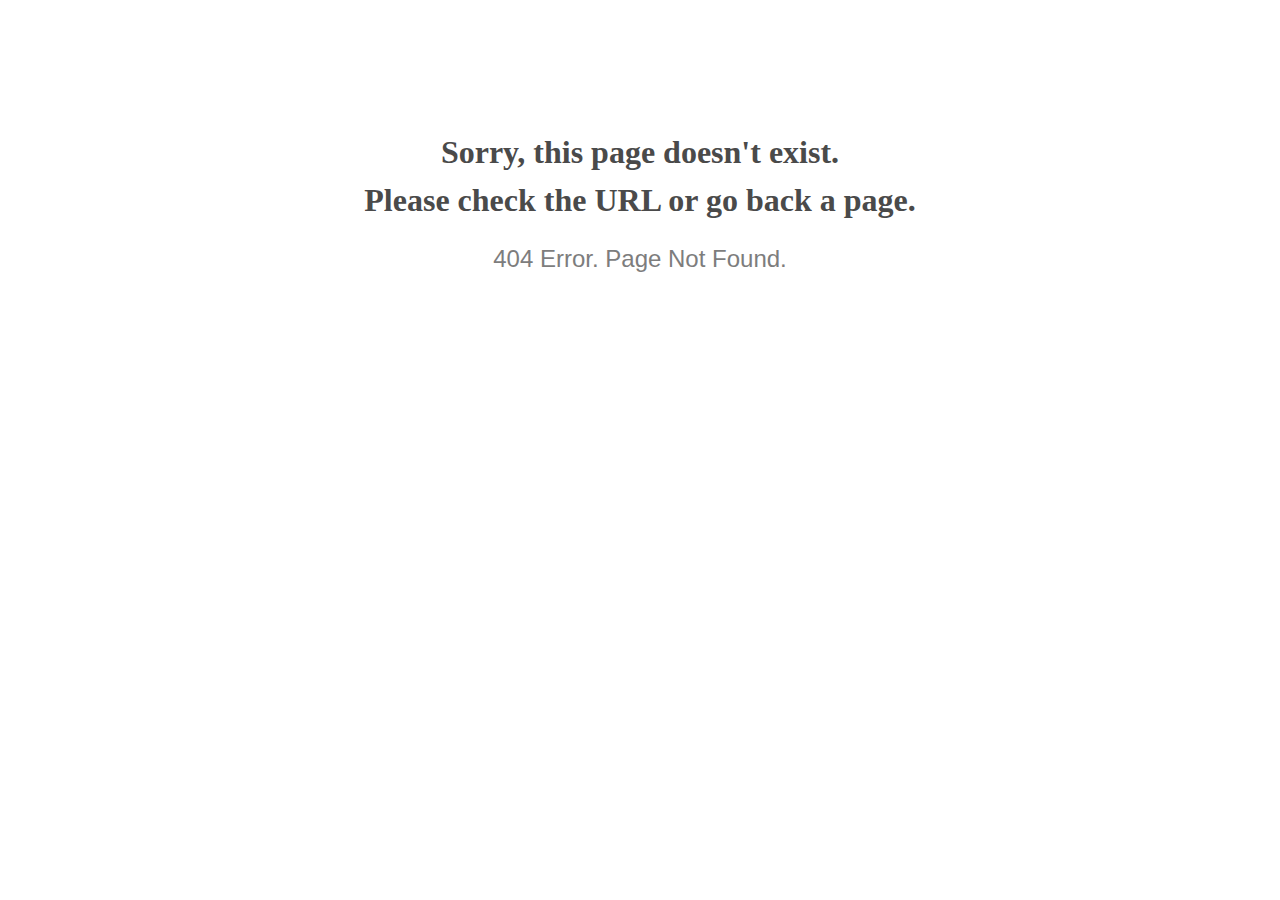
<file: ecommerce/.cart.html>
<!doctype html>
<html lang="en">
<head>
  <meta charset="utf-8">
  <meta http-equiv="x-ua-compatible" content="ie=edge">
  <title>404 Error</title>
  <meta name="viewport" content="width=device-width, initial-scale=1">
  <meta name="robots" content="noindex, nofollow">
  <style>
    @media screen and (max-width:500px) {
      body { font-size: .6em; } 
    }
  </style>
</head>

<body style="text-align: center;">

  <h1 style="font-family: Georgia, serif; color: #4a4a4a; margin-top: 4em; line-height: 1.5;">
    Sorry, this page doesn't exist.<br>Please check the URL or go back a page.
  </h1>
  
  <h2 style="  font-family: Verdana, sans-serif; color: #7d7d7d; font-weight: 300;">
    404 Error. Page Not Found.
  </h2>
  
</body>

</html>
</file>
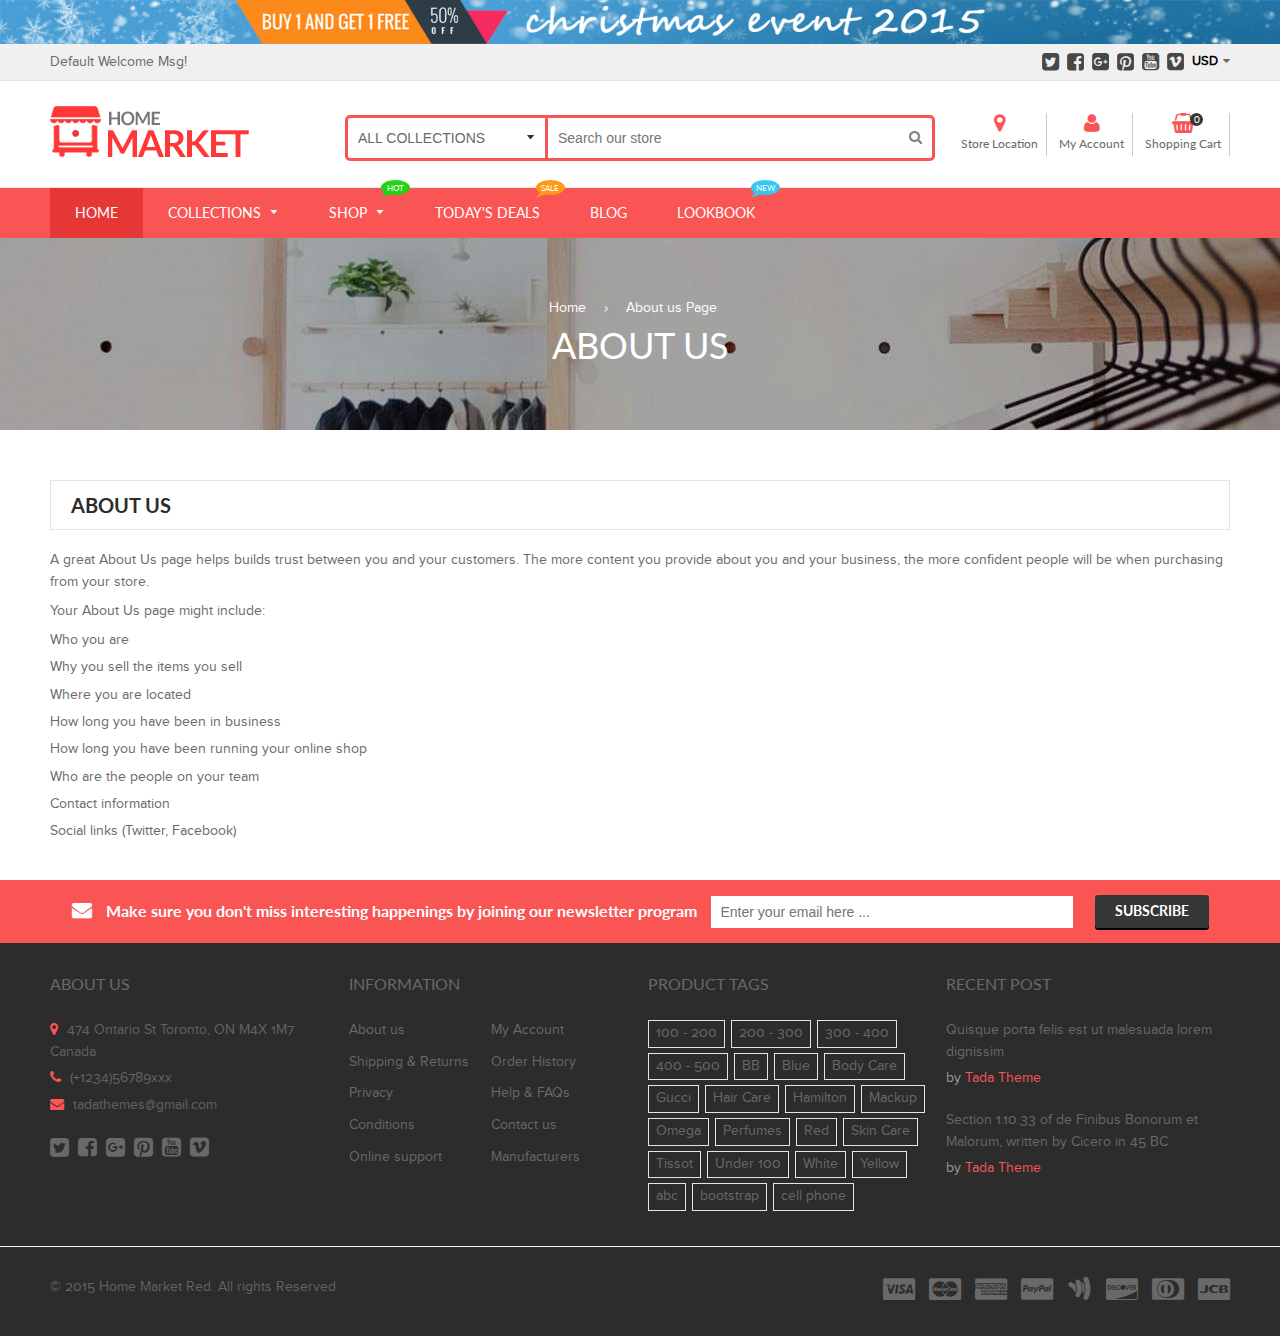
<file: ecommerce/about-us.html>
<!DOCTYPE html>
<html class="supports-js supports-no-touch supports-csstransforms supports-csstransforms3d supports-fontface">

<!-- Mirrored from demo.tadathemes.com/HTML_Homemarket/demo/about-us.html by HTTrack Website Copier/3.x [XR&CO'2014], Sat, 18 Jun 2022 11:01:27 GMT -->
<head>
	<meta http-equiv="Content-Type" content="text/html; charset=UTF-8">
	<meta charset="utf-8">
	<title>About us Page - Home Market Red</title>
	<!-- Font ================================================== -->
    <link rel="stylesheet" type="text/css" href="http://fonts.googleapis.com/css?family=Montserrat:300,400,500,600,700"> 
    <link rel="stylesheet" type="text/css" href="http://fonts.googleapis.com/css?family=Lato:300,400,500,600,700">
	<!-- Helpers ================================================== -->
	<meta property="og:type" content="website">
	<meta property="og:title" content="Home Market - Responsive HTML5 theme">
	<meta property="og:image" content="../../assets/images/logo.html">
	<meta property="og:image:secure_url" content="../../assets/images/logo.html">
	<meta property="og:url" content="#">
	<meta property="og:site_name" content="Home Market Red">
	<meta name="twitter:site" content="@">
	<meta name="twitter:card" content="summary">
	<meta name="viewport" content="width=device-width,initial-scale=1">
	<!-- CSS ================================================== -->
	<link href="assets/css/jquery.fancybox.css" rel="stylesheet" type="text/css" media="all">
	<link rel="stylesheet" href="assets/css/font-awesome.min.css">
	<link href="assets/css/animate.min.css" rel="stylesheet" type="text/css" media="all">
	<link href="assets/css/swatch.css" rel="stylesheet" type="text/css" media="all">
	<link href="assets/css/owl.carousel.min.css" rel="stylesheet" type="text/css" media="all">
	<link href="assets/css/flexslider.css" rel="stylesheet" type="text/css" media="all">
	<link href="assets/css/timber.scss.css" rel="stylesheet" type="text/css" media="all">
	<link href="assets/css/home_market.global.scss.css" rel="stylesheet" type="text/css" media="all">
	<link href="assets/css/home_market.style.scss.css" rel="stylesheet" type="text/css" media="all">
	<link href="assets/css/tada.css" rel="stylesheet" type="text/css" media="all">
	<link href="assets/css/spr.css" rel="stylesheet" type="text/css" media="all">
	<link href="assets/css/social-buttons.scss.css" rel="stylesheet" type="text/css" media="all">
	<!-- JS ================================================== -->
	<script src="assets/js/jquery.min.js" type="text/javascript"></script>	
	<script src="assets/js/jquery.fancybox.min.js" type="text/javascript"></script>
	<script src="assets/js/owl.carousel.min.js" type="text/javascript"></script>
	<script src="assets/js/jquery.tweet.min.js" type="text/javascript"></script>
	<script src="assets/js/jquery.optionSelect.js" type="text/javascript"></script>
	<script src="assets/js/jquery.flexslider-min.js" type="text/javascript"></script>
	<script src="assets/js/jquery.easytabs.min.js" type="text/javascript"></script>
</head>

<body id="products" class="template-collection">
	<div id="NavDrawer" class="drawer drawer--left">
		<div class="drawer__header">
			<div class="drawer__title h3">
				Browse
			</div>
			<div class="drawer__close js-drawer-close">
				<button type="button" class="icon-fallback-text">
				<span class="icon icon-x" aria-hidden="true"></span>
				<span class="fallback-text">Close menu</span>
				</button>
			</div>
		</div>
		<!-- begin mobile-nav -->
		<ul class="mobile-nav">
			<li class="mobile-nav__item mobile-nav__item--active">
				<a href="#" class="mobile-nav__link">Home</a>
			</li>
			<li class="mobile-nav__item" aria-haspopup="true">
				<div class="mobile-nav__has-sublist">
					<a href="collections.html" class="mobile-nav__link">Collections</a>
					<div class="mobile-nav__toggle">
						<button type="button" class="icon-fallback-text mobile-nav__toggle-open">
						<span class="icon icon-plus" aria-hidden="true"></span>
						<span class="fallback-text">See More</span>
						</button>
						<button type="button" class="icon-fallback-text mobile-nav__toggle-close">
						<span class="icon icon-minus" aria-hidden="true"></span>
						<span class="fallback-text">"Close Cart"</span>
						</button>
					</div>
				</div>
				<ul class="mobile-nav__sublist">
					<li class="mobile-nav__item ">
					<a href="collection.html" class="mobile-nav__link">Book</a>
					</li>
					<li class="mobile-nav__item ">
					<a href="collection.html" class="mobile-nav__link">Health &amp; Beatuty</a>
					</li>
					<li class="mobile-nav__item ">
					<a href="collection.html" class="mobile-nav__link">Homelife</a>
					</li>
					<li class="mobile-nav__item ">
					<a href="collection.html" class="mobile-nav__link">Home Appliances</a>
					</li>
					<li class="mobile-nav__item ">
					<a href="collection.html" class="mobile-nav__link">Smartphones &amp; Cell Phones</a>
					</li>
					<li class="mobile-nav__item ">
					<a href="collection.html" class="mobile-nav__link">Camera - Camcorder</a>
					</li>
					<li class="mobile-nav__item ">
					<a href="collection.html" class="mobile-nav__link">Accessories</a>
					</li>
					<li class="mobile-nav__item ">
					<a href="collection.html" class="mobile-nav__link">Kids &amp; Baby</a>
					</li>
					<li class="mobile-nav__item ">
					<a href="collection.html" class="mobile-nav__link">Toy and Gift</a>
					</li>
					<li class="mobile-nav__item ">
					<a href="collection.html" class="mobile-nav__link">Stationery</a>
					</li>
				</ul>
			</li>
			<li class="mobile-nav__item" aria-haspopup="true">
			<div class="mobile-nav__has-sublist">
				<a href="collection.html" class="mobile-nav__link">Shop</a>
				<div class="mobile-nav__toggle">
					<button type="button" class="icon-fallback-text mobile-nav__toggle-open">
					<span class="icon icon-plus" aria-hidden="true"></span>
					<span class="fallback-text">See More</span>
					</button>
					<button type="button" class="icon-fallback-text mobile-nav__toggle-close">
					<span class="icon icon-minus" aria-hidden="true"></span>
					<span class="fallback-text">"Close Cart"</span>
					</button>
				</div>
			</div>
			<ul class="mobile-nav__sublist megamenu__dropdown mobile_megamenu_1">
				<li class="nav-sampletext grid__item small-one-whole">
				<a href="#"><img src="assets/images/logo-b.png" alt=""></a>
				<p>
					Lorem ipsum dolor sit amet, quod fabellas hendrerit per eu, mea populo epicuri et, ea possim numquam mea.
				</p>
				<p>
					Duo harum ornatus ponderum an, at ius zril menandri praesent. Bonorum tacimates interesset has ei, pro ignota prodesset at. Vel ea velit percipitur.
				</p>
				</li>
				<li class="nav-links nav-links01 grid__item small-one-whole">
				<ul>
					<li class="list-title">1st Collections</li>
					<li class="list-unstyled nav-sub-mega">
					<a href="collection.html">Book</a>
					</li>
					<li class="list-unstyled nav-sub-mega">
					<a href="collection.html">Health &amp; Beatuty</a>
					</li>
					<li class="list-unstyled nav-sub-mega">
					<a href="collection.html">Homelife</a>
					</li>
					<li class="list-unstyled nav-sub-mega">
					<a href="collection.html">Home Appliances</a>
					</li>
					<li class="list-unstyled nav-sub-mega">
					<a href="collection.html">Smartphones &amp; Cell Phones</a>
					</li>
				</ul>
				</li>
				<li class="nav-links nav-links02 grid__item small-one-whole">
				<ul>
					<li class="list-title">2nd Collections</li>
					<li class="list-unstyled nav-sub-mega">
					<a href="collection.html">Camera - Camcorder</a>
					</li>
					<li class="list-unstyled nav-sub-mega">
					<a href="collection.html">Accessories</a>
					</li>
					<li class="list-unstyled nav-sub-mega">
					<a href="collection.html">Kids &amp; Baby</a>
					</li>
					<li class="list-unstyled nav-sub-mega">
					<a href="collection.html">Toy and Gift</a>
					</li>
					<li class="list-unstyled nav-sub-mega">
					<a href="collection.html">Stationery</a>
					</li>
				</ul>
				</li>
				<li class="nav-links nav-links03 grid__item small-one-whole">
				<ul>
					<li class="list-title">Pages</li>
					<li class="list-unstyled nav-sub-mega">
					<a href="collection.html">All Collections</a>
					</li>
					<li class="list-unstyled nav-sub-mega">
					<a href="collection-2.html">All Products</a>
					</li>
					<li class="list-unstyled nav-sub-mega">
					<a href="collection-3.html">About us</a>
					</li>
					<li class="list-unstyled nav-sub-mega">
					<a href="collection.html">Contact us</a>
					</li>
					<li class="list-unstyled nav-sub-mega">
					<a href="collection.html">Wishlist</a>
					</li>
				</ul>
				</li>
			</ul>
			</li>
			<li class="mobile-nav__item">
			<a href="collection.html" class="mobile-nav__link">Today's Deals</a>
			</li>
			<li class="mobile-nav__item">
			<a href="blog.html" class="mobile-nav__link">Blog</a>
			</li>
			<li class="mobile-nav__item">
			<a href="lookbook.html" class="mobile-nav__link">Lookbook</a>
			</li>
			<!-- Customer links -->
			<li class="mobile-nav__item">
			<a href="login.html" id="customer_login_link">Log in</a>
			</li>
			<li class="mobile-nav__item">
			<a href="register.html" id="customer_register_link">Create New Account</a>
			</li>
		</ul>
	</div>
	
	<div id="CartDrawer" class="drawer drawer--right fancybox-margin">
		<div class="drawer__header">
			<div class="drawer__title h3">
				Shopping Cart
			</div>
			<div class="drawer__close js-drawer-close">
				<button type="button" class="icon-fallback-text">
				<span class="icon icon-x" aria-hidden="true"></span>
				<span class="fallback-text">"Close Cart"</span>
				</button>
			</div>
		</div>
		<div id="CartContainer">
			<form action="https://demo.tadathemes.com/HTML_Homemarket/demo/cart.html" method="post" novalidate="" class="cart ajaxcart">
				<div class="ajaxcart__inner">
					<div class="ajaxcart__product">
						<div class="ajaxcart__row" data-line="1">
							<div class="grid">
								<div class="grid__item one-quarter">
									<a href="product.html" class="ajaxcart__product-image"><img src="assets/images/demo1_cart1.jpg" alt=""></a>
								</div>
								<div class="grid__item three-quarters">
									<p>
										<a href="product.html" class="ajaxcart__product-name">Demo Product Sample</a>
										<span class="ajaxcart__product-meta">S / Red</span>
									</p>
									<div class="grid--full display-table">
										<div class="grid__item">
											<div class="ajaxcart__qty">
												<button type="button" class="ajaxcart__qty-adjust ajaxcart__qty--minus icon-fallback-text" data-id="8772444163" data-qty="0" data-line="1">
												<span class="icon icon-minus" aria-hidden="true"></span>
												<span class="fallback-text">?</span>
												</button>
												<input type="text" name="updates[]" class="ajaxcart__qty-num" value="1" min="0" data-id="8772444163" data-line="1" aria-label="quantity" pattern="[0-9]*">
												<button type="button" class="ajaxcart__qty-adjust ajaxcart__qty--plus icon-fallback-text" data-id="8772444163" data-line="1" data-qty="2">
												<span class="icon icon-plus" aria-hidden="true"></span>
												<span class="fallback-text">+</span>
												</button>
											</div>
										</div>
										<div class="grid__item">
											<span class="money" data-currency-usd="$34.00 USD" data-currency="USD">$34.00 USD</span>
										</div>
									</div>
								</div>
							</div>
						</div>
					</div>
					<div class="ajaxcart__product">
						<div class="ajaxcart__row" data-line="2">
							<div class="grid">
								<div class="grid__item one-quarter">
									<a href="product.html" class="ajaxcart__product-image"><img src="assets/images/demo1_cart2.jpg" alt=""></a>
								</div>
								<div class="grid__item three-quarters">
									<p>
										<a href="product.html" class="ajaxcart__product-name">Demo Product Sample</a>
										<span class="ajaxcart__product-meta">Medium / Pink</span>
									</p>
									<div class="grid--full display-table">
										<div class="grid__item">
											<div class="ajaxcart__qty">
												<button type="button" class="ajaxcart__qty-adjust ajaxcart__qty--minus icon-fallback-text" data-id="10722484483" data-qty="0" data-line="2">
												<span class="icon icon-minus" aria-hidden="true"></span>
												<span class="fallback-text">?</span>
												</button>
												<input type="text" name="updates[]" class="ajaxcart__qty-num" value="1" min="0" data-id="10722484483" data-line="2" aria-label="quantity" pattern="[0-9]*">
												<button type="button" class="ajaxcart__qty-adjust ajaxcart__qty--plus icon-fallback-text" data-id="10722484483" data-line="2" data-qty="2">
												<span class="icon icon-plus" aria-hidden="true"></span>
												<span class="fallback-text">+</span>
												</button>
											</div>
										</div>
										<div class="grid__item">
											<span class="money" data-currency-usd="$100.00 USD" data-currency="USD">$100.00 USD</span>
										</div>
									</div>
								</div>
							</div>
						</div>
					</div>
					<div class="ajaxcart__product">
						<div class="ajaxcart__row" data-line="3">
							<div class="grid">
								<div class="grid__item one-quarter">
									<a href="product.html" class="ajaxcart__product-image"><img src="assets/images/demo1_cart3.jpg" alt=""></a>
								</div>
								<div class="grid__item three-quarters">
									<p>
										<a href="product.html" class="ajaxcart__product-name">Demo Product Sample</a>
										<span class="ajaxcart__product-meta">XS / Black</span>
									</p>
									<div class="grid--full display-table">
										<div class="grid__item">
											<div class="ajaxcart__qty">
												<button type="button" class="ajaxcart__qty-adjust ajaxcart__qty--minus icon-fallback-text" data-id="8772462979" data-qty="0" data-line="3">
												<span class="icon icon-minus" aria-hidden="true"></span>
												<span class="fallback-text">?</span>
												</button>
												<input type="text" name="updates[]" class="ajaxcart__qty-num" value="1" min="0" data-id="8772462979" data-line="3" aria-label="quantity" pattern="[0-9]*">
												<button type="button" class="ajaxcart__qty-adjust ajaxcart__qty--plus icon-fallback-text" data-id="8772462979" data-line="3" data-qty="2">
												<span class="icon icon-plus" aria-hidden="true"></span>
												<span class="fallback-text">+</span>
												</button>
											</div>
										</div>
										<div class="grid__item">
											<span class="money" data-currency-usd="$89.00 USD" data-currency="USD">$89.00 USD</span>
										</div>
									</div>
								</div>
							</div>
						</div>
					</div>
					<div>
						<label for="CartSpecialInstructions">Special instructions for seller</label>
						<textarea name="note" class="input-full" id="CartSpecialInstructions"></textarea>
					</div>
				</div>
				<div class="ajaxcart__footer">
					<div class="grid--full">
						<div class="grid__item title-total">
							<p>
								Subtotal
							</p>
						</div>
						<div class="grid__item price-total">
							<p>
								<span class="money" data-currency-usd="$223.00 USD" data-currency="USD">$223.00 USD</span>
							</p>
						</div>
					</div>
					<p class="text-center">
						Shipping &amp; taxes calculated at checkout
					</p>
					<button type="button" class="btn btn--full cart__shoppingcart" name="shoppingCart" onclick="location.href='cart.html'">
					Shopping Cart ? </button>
					<button type="submit" class="btn btn2 btn--full cart__checkout" name="checkout">
					Check Out ? </button>
				</div>
			</form>
		</div>
	</div>
	
	<div id="PageContainer" class="is-moved-by-drawer">
		<!-- Ads Banner -->
		<div id="adv-banner">
			<div id="ads-banner" class="grid--full grid--table">
				<div class="ads-banner-slider owl-carousel">
					<div class="ads-item">
						<img src="assets/images/ads1.png" alt="ads banner 1">
					</div>						
					<div class="ads-item">
						<img src="assets/images/ads2.png" alt="ads banner 2">
					</div>
					<div class="ads-item">
						<img src="assets/images/ads3.png" alt="ads banner 3">
					</div>
				</div>
			</div>
		</div>
	
		<!-- Top Other -->
		<div id="top-header" class="grid--full grid--table">
			<div class="wrapper">
				<div id="topother-header" class="grid--full grid--table">
					<div class="grid__item one-half top-header-left">
						 Default Welcome Msg!
					</div>
					<div class="grid__item one-half top-header-right">
						<div class="currency-picker">
							<label class="currency-picker__wrapper">
							<span class="currency-picker__label">Currency</span>
							<select class="currency-picker" name="currencies" style="display: inline; width: auto; vertical-align: inherit;">
								<option value="USD" selected="selected">USD</option>
								<option value="INR">INR</option>
								<option value="GBP">GBP</option>
								<option value="CAD">CAD</option>
								<option value="AUD">AUD</option>
								<option value="EUR">EUR</option>
								<option value="JPY">JPY</option>
							</select>
							</label>
						</div>
						<div class="fi-content inline-list social-icons">
							<a href="#" title="Twitter" class="icon-social twitter" data-toggle="tooltip" data-placement="top"><i class="fa fa-twitter-square"></i></a>
							<a href="#" title="Facebook" class="icon-social facebook" data-toggle="tooltip" data-placement="top"><i class="fa fa-facebook-square"></i></a>
							<a href="#" title="Google+" class="icon-social google" data-toggle="tooltip" data-placement="top"><i class="fa fa-google-plus-square"></i></a>
							<a href="#" title="Pinterest" class="icon-social pinterest" data-toggle="tooltip" data-placement="top"><i class="fa fa-pinterest-square"></i></a>
							<a href="#" title="Youtube" class="icon-social youtube" data-toggle="tooltip" data-placement="top"><i class="fa fa-youtube-square"></i></a>
							<a href="#" title="Vimeo" class="icon-social vimeo" data-toggle="tooltip" data-placement="top"><i class="fa fa-vimeo-square"></i></a>
						</div>
					</div>
				</div>
			</div>
		</div>

		<!-- Main Header -->
		<header class="site-header">
			<div class="wrapper">
				<div id="main-header" class="grid--full grid--table">
					<div class="grid__item small--one-whole medium--one-whole two-eighths">
						<h1 class="site-header__logo large--left" itemscope="" itemtype="http://schema.org/Organization">
						<a href="index.html" itemprop="url" class="site-header__logo-link">
						<img src="assets/images/logo.png" alt="Home Market Red" itemprop="logo">
						</a>
						</h1>
					</div>
					<div class="grid__item small--one-whole medium--one-whole four-eighths mobile-bottom">
						<div class="large--hide medium-down--show navigation-icon">
							<div class="grid">
								<div class="grid__item one-half">
									<div class="site-nav--mobile">
										<button type="button" class="icon-fallback-text site-nav__link js-drawer-open-left" aria-controls="NavDrawer" aria-expanded="false">
										<span class="icon icon-hamburger" aria-hidden="true"></span>
										<span class="fallback-text">Menu</span>
										</button>
									</div>
								</div>
							</div>
						</div>
						<div class="site-header__search">
							<form action="https://demo.tadathemes.com/HTML_Homemarket/demo/search.html" method="get" class="input-group search-bar">
								<div class="collections-selector">
									<select class="single-option-selector" data-option="collection-option" id="collection-option" name="collection">
										<option value="all">All Collections</option>
										<option value="beauty-health">Beauty &amp; Health</option>
										<option value="book">Book</option>
										<option value="camera">Camera - Camcorder</option>
										<option value="clothing">Clothing</option>
										<option value="appliances">Home Appliances</option>
										<option value="homelife">Homelife</option>
										<option value="kids-baby">Kids &amp; Baby</option>
										<option value="smartphones">Smartphones &amp; Cell Phones</option>
										<option value="sport">Sport &amp; Outdoor</option>
										<option value="stationery">Stationery</option>
									</select>
								</div>
								<input type="hidden" name="type" value="product">
								<input type="search" name="q" value="" placeholder="Search our store" class="input-group-field st-default-search-input" aria-label="Search our store">
								<span class="input-group-btn">
								<button type="submit" class="btn icon-fallback-text">
								<i class="fa fa-search"></i>
								<span class="fallback-text">Search</span>
								</button>
								</span>
							</form>
						</div>
						<div class="large--hide medium-down--show navigation-cart">
							<div class="grid__item text-right">
								<div class="site-nav--mobile">
									<a href="cart.html" class="js-drawer-open-right site-nav__link" aria-controls="CartDrawer" aria-expanded="false">
									<span class="icon-fallback-text">
									<span class="icon icon-cart" aria-hidden="true"></span>
									<span class="fallback-text">Shopping Cart</span>
									</span>
									</a>
								</div>
							</div>
						</div>
					</div>
					<div class="grid__item small--one-whole two-eighths medium-down--hide">
						<ul class="link-list">
							<li class="track-order">
								<a href="store-location.html">
									<i class="fa fa-map-marker"></i>
									<span class="name">Store Location</span>
								</a>
							</li>
							<li class="header-account">
								<a href="#loginBox" id="login_link">
									<i class="fa fa-user"></i>
									<span class="name">My Account</span>
								</a>
								<div id="loginBox" class="loginLightbox" style="display:none;">
									<div id="lightboxlogin">
										<form method="post" action="https://demo.tadathemes.com/HTML_Homemarket/demo/login.html" id="customer_login" accept-charset="UTF-8">
											<input type="hidden" value="customer_login" name="form_type"><input type="hidden" name="utf8" value="?">
											<div id="bodyBox">
												<h3>Login</h3>
												<label for="CustomerEmail" class="hidden-label">Email</label>
												<input type="email" name="customer[email]" id="CustomerEmail" class="input-full" placeholder="Email">
												<label for="CustomerPassword" class="hidden-label">Password</label>
												<input type="password" value="" name="customer[password]" id="CustomerPassword" class="input-full" placeholder="Password">
												<input type="submit" class="btn btn2 btn--full" value="Sign In">
												<div>
													<p class="forgot">
														<a href="#recover" onclick="showRecoverPasswordForm();return false;" id="RecoverPassword">Forgot your password?</a>
													</p>
													<p class="create">
														<a href="#create_accountBox" onclick="showCreateAccountForm();return false;" id="CreateAccountPassword">Create New Account</a>
													</p>
												</div>
												<p>
													<a href="#" onclick="$.fancybox.close();">Close</a>
												</p>
											</div>
										</form>
									</div>
									<div id="recover-password" style="display:none;">
										<h3>Reset your password</h3>
										<p class="note">
											We will send you an email to reset your password.
										</p>
										<form method="post" action="https://demo.tadathemes.com/HTML_Homemarket/demo/recover.html" accept-charset="UTF-8">
											<input type="hidden" value="recover_customer_password" name="form_type"><input type="hidden" name="utf8" value="?">
											<p>
												<label for="recover-email" class="label">Email</label>
											</p>
											<input type="email" value="" size="30" name="email" id="recover-email" class="text">
											<div class="action_bottom">
												<input class="btn btn2" type="submit" value="Submit">
												<a class="btn back" href="#" onclick="hideRecoverPasswordForm();return false;">Back to Login</a>
											</div>
											<p class="close">
												<a href="#" onclick="$.fancybox.close();">Close</a>
											</p>
										</form>
									</div>
									<div id="create_accountBox" style="display:none;">
										<h3>Create Account</h3>
										<div class="form-vertical">
											<form method="post" action="https://demo.tadathemes.com/HTML_Homemarket/demo/account.html" id="create_customer" accept-charset="UTF-8">
												<input type="hidden" value="create_customer" name="form_type"><input type="hidden" name="utf8" value="?">
												<label for="FirstName" class="hidden-label">First Name</label>
												<input type="text" name="customer[first_name]" id="FirstName" class="input-full" placeholder="First Name">
												<label for="LastName" class="hidden-label">Last Name</label>
												<input type="text" name="customer[last_name]" id="LastName" class="input-full" placeholder="Last Name">
												<label for="Email" class="hidden-label">Email</label>
												<input type="email" name="customer[email]" id="Email" class="input-full" placeholder="Email">
												<label for="CreatePassword" class="hidden-label">Password</label>
												<input type="password" name="customer[password]" id="CreatePassword" class="input-full" placeholder="Password">
												<p>
													<input type="submit" value="Create" class="btn btn2 btn--full">
												</p>
												<p>
													<span><a class="btn" href="#" onclick="hideRecoverPasswordForm();return false;">Back to Login</a></span>
												</p>
												<p class="close">
													<a href="#" onclick="$.fancybox.close();">Close</a>
												</p>
											</form>
										</div>
									</div>
									<script>
											function showRecoverPasswordForm() {
											  $('#recover-password').css("display",'block');
											  $('#lightboxlogin').css("display",'none');
											  $('#create_accountBox').css("display",'none');
											}
											function hideRecoverPasswordForm() {
											  $('#recover-password').css("display",'none');
											  $('#lightboxlogin').css("display",'block');
											  $('#create_accountBox').css("display",'none');
											}
											function showCreateAccountForm(){
											  $('#recover-password').css("display",'none');
											  $('#lightboxlogin').css("display",'none');
											  $('#create_accountBox').css("display",'block');
											}
										  </script>
								</div>
							</li>
							<li class="header-cart">
								<a href=".cart.html" class="site-header__cart-toggle js-drawer-open-right" aria-controls="CartDrawer" aria-expanded="false">
									<i class="fa fa-shopping-basket"></i>
									<span id="CartCount">0</span>
									<span class="name">Shopping Cart</span>
								</a>
							</li>
						</ul>
					</div>
				</div>       
			</div>
		</header>

		<!-- Navigation Bar -->
		<nav class="nav-bar">
			<div class="wrapper">
				<div class="medium-down--hide">
					<!-- begin site-nav -->
					<ul class="site-nav" id="AccessibleNav">
						<li class="site-nav--active">
							<a href="index.html" class="site-nav__link">
								<span>Home</span>
							</a>
						</li>
						<li class="site-nav--has-dropdown" aria-haspopup="true">
							<a href="collection.html" class="site-nav__link">
								<span>Collections</span>
								<span class="icon icon-arrow-down" aria-hidden="true"></span>
							</a>
							<ul class="site-nav__dropdown">
								<li>
								<a href="collection.html" class="site-nav__link">Book</a>
								</li>
								<li>
								<a href="collection.html" class="site-nav__link">Health &amp; Beatuty</a>
								</li>
								<li>
								<a href="collection.html" class="site-nav__link">Homelife</a>
								</li>
								<li>
								<a href="collection.html" class="site-nav__link">Home Appliances</a>
								</li>
								<li>
								<a href="collection.html" class="site-nav__link">Smartphones &amp; Cell Phones</a>
								</li>
								<li>
								<a href="collection.html" class="site-nav__link">Camera - Camcorder</a>
								</li>
								<li>
								<a href="collection.html" class="site-nav__link">Accessories</a>
								</li>
								<li>
								<a href="collection.html" class="site-nav__link">Kids &amp; Baby</a>
								</li>
								<li>
								<a href="collection.html" class="site-nav__link">Toy and Gift</a>
								</li>
								<li>
								<a href="collection.html" class="site-nav__link">Stationery</a>
								</li>
							</ul>
						</li>
						<li class="mega-menu site-nav--has-dropdown" aria-haspopup="true">
							<a href="collection.html" class="site-nav__link">
								<span>Shop</span>
								<span class="icon icon-arrow-down" aria-hidden="true"></span>
								<span class="special_label hot_label">Hot</span>
							</a>
							<ul class="site-nav__dropdown megamenu__dropdown megamenu_1">
								<li class="nav-sampletext grid__item large--one-quarter">
									<a href="index.html"><img src="assets/images/logo-b.png" alt=""></a>
									<p>
										Lorem ipsum dolor sit amet, quod fabellas hendrerit per eu, mea populo epicuri et, ea possim numquam mea.
									</p>
									<p>
										Duo harum ornatus ponderum an, at ius zril menandri praesent. Bonorum tacimates interesset has ei, pro ignota prodesset at. Vel ea velit percipitur.
									</p>
								</li>
								<li class="nav-links nav-links01 grid__item large--one-quarter">
									<ul>
										<li class="list-title">1st Collections</li>
										<li class="list-unstyled nav-sub-mega">
										<a href="collection.html">Book</a>
										</li>
										<li class="list-unstyled nav-sub-mega">
										<a href="collection.html">Health &amp; Beatuty</a>
										</li>
										<li class="list-unstyled nav-sub-mega">
										<a href="collection.html">Homelife</a>
										</li>
										<li class="list-unstyled nav-sub-mega">
										<a href="collection.html">Home Appliances</a>
										</li>
										<li class="list-unstyled nav-sub-mega">
										<a href="collection.html">Smartphones &amp; Cell Phones</a>
										</li>
									</ul>
								</li>
								<li class="nav-links nav-links02 grid__item large--one-quarter">
									<ul>
										<li class="list-title">2nd Collections</li>
										<li class="list-unstyled nav-sub-mega">
										<a href="collection.html">Camera - Camcorder</a>
										</li>
										<li class="list-unstyled nav-sub-mega">
										<a href="collection.html">Accessories</a>
										</li>
										<li class="list-unstyled nav-sub-mega">
										<a href="collection.html">Kids &amp; Baby</a>
										</li>
										<li class="list-unstyled nav-sub-mega">
										<a href="collection.html">Toy and Gift</a>
										</li>
										<li class="list-unstyled nav-sub-mega">
										<a href="collection.html">Stationery</a>
										</li>
									</ul>
								</li>
								<li class="nav-links nav-links03 grid__item large--one-quarter">
									<ul>
										<li class="list-title">Pages</li>
										<li class="list-unstyled nav-sub-mega">
										<a href="collection.html">All Collections</a>
										</li>
										<li class="list-unstyled nav-sub-mega">
										<a href="product.html">All Products</a>
										</li>
										<li class="list-unstyled nav-sub-mega">
										<a href="about-us.html">About us</a>
										</li>
										<li class="list-unstyled nav-sub-mega">
										<a href="contact-us.html">Contact us</a>
										</li>
										<li class="list-unstyled nav-sub-mega">
										<a href="wishlist.html">Wishlist</a>
										</li>
									</ul>
								</li>
							</ul>
						</li>
						<li>
							<a href="todays-deals.html" class="site-nav__link">
								<span>Today's Deals</span>
								<span class="special_label sale_label">Sale</span>
							</a>
						</li>
						<li>
							<a href="blog.html" class="site-nav__link">
								<span>Blog</span>
							</a>
						</li>
						<li>
							<a href="lookbook.html" class="site-nav__link">
								<span>Lookbook</span>
								<span class="special_label new_label">New</span>
							</a>
						</li>
					</ul>
					<script>
						  $(window).ready(function($) {
							//$('.megamenu__dropdown').css("width",$('#main-header').innerWidth());
						  });
						  $( window ).resize(function() {
							//$('.megamenu__dropdown').css("width",$('#main-header').innerWidth());
						  });
					</script>
				</div>
			</div>
		</nav>    <!-- Main Content -->
    
		<main class="main-content">
			<div class="breadcrumb-wrapper">
				<nav class="breadcrumb" role="navigation" aria-label="breadcrumbs">
					<a href="index.html" title="Back to the frontpage">Home</a>
					<span aria-hidden="true">&rsaquo;</span>
					<span>About us Page</span>
				</nav>
				<h1 class="section-header__title">About us</h1>
			</div>
			<div class="wrapper">
				<div class="grid">
					<div class="grid__item">
						<h1 class="title-heading">About Us</h1>
						<div class="rte">
							<p>
								A great About Us page helps builds trust between you and your customers. The more content you provide about you and your business, the more confident people will be when purchasing from your store.
							</p>
							<p>
								Your About Us page might include:
							</p>
							<ul>
								<li>Who you are</li>
								<li>Why you sell the items you sell</li>
								<li>Where you are located</li>
								<li>How long you have been in business</li>
								<li>How long you have been running your online shop</li>
								<li>Who are the people on your team</li>
								<li>Contact information</li>
								<li>Social links (Twitter, Facebook)</li>
							</ul>
						</div>
					</div>
				</div>
			</div>
		</main>
		<footer class="site-footer">       
			<div class="grid__item footer_newsletter">
				<div class="wrapper">
					<h3><i class="fa fa-envelope"></i> Make sure you don't miss interesting happenings by joining our newsletter program</h3>
					<form action="#" method="post" id="mc-embedded-subscribe-form" name="mc-embedded-subscribe-form" target="_blank" class="input-group">
						<input type="email" value="" placeholder="Enter your email here ..." name="EMAIL" id="mail" class="input-group-field" aria-label="email@example.com">
						<span class="input-group-btn">
						<input type="submit" class="btn" name="subscribe" id="subscribe" value="subscribe">
						</span>
					</form>
				</div>
			</div>
			<div class="grid__item footer_information">
				<div class="wrapper">
					<div class="grid-uniform">
						<div class="fi-about-block grid__item one-quarter small--one-whole medium--one-whole">
							<div class="fi-title">
								About us
							</div>
							<div class="fi-content">
								<ul class="group_information">
									<li><i class="fa fa-map-marker"></i> 474 Ontario St Toronto, ON M4X 1M7 Canada</li>
									<li><i class="fa fa-phone"></i> (+1234)56789xxx</li>
									<li><i class="fa fa-envelope"></i> tadathemes@gmail.com</li>
								</ul>
							</div>
							<div class="fi-content inline-list social-icons">
								<a href="index.html" title="Twitter" class="icon-social twitter" data-toggle="tooltip" data-placement="top"><i class="fa fa-twitter-square"></i></a>
								<a href="index.html" title="Facebook" class="icon-social facebook" data-toggle="tooltip" data-placement="top"><i class="fa fa-facebook-square"></i></a>
								<a href="index.html" title="Google+" class="icon-social google" data-toggle="tooltip" data-placement="top"><i class="fa fa-google-plus-square"></i></a>
								<a href="index.html" title="Pinterest" class="icon-social pinterest" data-toggle="tooltip" data-placement="top"><i class="fa fa-pinterest-square"></i></a>
								<a href="index.html" title="Youtube" class="icon-social youtube" data-toggle="tooltip" data-placement="top"><i class="fa fa-youtube-square"></i></a>
								<a href="index.html" title="Vimeo" class="icon-social vimeo" data-toggle="tooltip" data-placement="top"><i class="fa fa-vimeo-square"></i></a>
							</div>
						</div>
						<div class="fi-links grid__item one-quarter small--one-whole medium--one-whole">
							<div class="fi-title">
								Information
							</div>
							<div class="fi-content">
								<ul class="grid__item one-half">
									<li>
										<a href="about-us.html"><span>About us</span></a>
									</li>
									<li>
										<a href="#"><span>Shipping &amp; Returns</span></a>
									</li>
									<li>
										<a href="#"><span>Privacy</span></a>
									</li>
									<li>
										<a href="#"><span>Conditions</span></a>
									</li>
									<li>
										<a href="#"><span>Online support</span></a>
									</li>
								</ul>
								<ul class="grid__item one-half">
									<li>
										<a href="account.html"><span>My Account</span></a>
									</li>
									<li>
									<a href="#"><span>Order History</span></a>
									</li>
									<li>
									<a href="#"><span>Help &amp; FAQs</span></a>
									</li>
									<li>
									<a href="contact.html"><span>Contact us</span></a>
									</li>
									<li>
									<a href="#"><span>Manufacturers</span></a>
									</li>
								</ul>
							</div>
						</div>
						<div class="fi-tags grid__item one-quarter small--one-whole medium--one-whole">
							<div class="fi-title">
								Product Tags
							</div>
							<div class="fi-content">
								<ul>
									<li><a href="#">100 - 200</a></li>
									<li><a href="#">200 - 300</a></li>
									<li><a href="#">300 - 400</a></li>
									<li><a href="#">400 - 500</a></li>
									<li><a href="#">BB</a></li>
									<li><a href="#">Blue</a></li>
									<li><a href="#">Body Care</a></li>
									<li><a href="#">Gucci</a></li>
									<li><a href="#">Hair Care</a></li>
									<li><a href="#">Hamilton</a></li>
									<li><a href="#">Mackup</a></li>
									<li><a href="#">Omega</a></li>
									<li><a href="#">Perfumes</a></li>
									<li><a href="#">Red</a></li>
									<li><a href="#">Skin Care</a></li>
									<li><a thref="#">Tissot</a></li>
									<li><a href="#">Under 100</a></li>
									<li><a href="#">White</a></li>
									<li><a href="#">Yellow</a></li>
									<li><a href="#">abc</a></li>
									<li><a href="#">bootstrap</a></li>
									<li><a href="#">cell phone</a></li>
								</ul>
							</div>
						</div>
						<div class="fi-block grid__item one-quarter small--one-whole medium--one-whole">
							<div class="fi-title">
								Recent Post
							</div>
							<ul class="fi-content post-element">
								<li>
								<div class="post-title">
									<a href="article.html">Quisque porta felis est ut malesuada lorem dignissim</a>
								</div>
								<div class="post-author">
									by <span class="author">Tada Theme</span>
								</div>
								</li>
								<li>
								<div class="post-title">
									<a href="article.html">Section 1.10.33 of de Finibus Bonorum et Malorum, written by Cicero in 45 BC</a>
								</div>
								<div class="post-author">
									by <span class="author">Tada Theme</span>
								</div>
								</li>
							</ul>
						</div>
					</div>
				</div>
			</div>
			
			<div class="grid__item footer_product_categories">
				<div class="wrapper">
					<div class="fi-title">
						Product Categories
					</div>
					<div class="fi-content">
						<ul class="product_categories_list">
							<li class="pc-items">
							<a href="collection.html">Beauty &amp; Health</a>
							</li>
							<li class="pc-items">
							<a href="collection.html">Book</a>
							</li>
							<li class="pc-items">
							<a href="collection.html">Camera - Camcorder</a>
							</li>
							<li class="pc-items">
							<a href="collection.html">Clothing</a>
							</li>
							<li class="pc-items">
							<a href="collection.html">Home Appliances</a>
							</li>
							<li class="pc-items">
							<a href="collection.html">Homelife</a>
							</li>
							<li class="pc-items">
							<a href="collection.html">Kids &amp; Baby</a>
							</li>
							<li class="pc-items">
							<a href="collection.html">Smartphones &amp; Cell Phones</a>
							</li>
							<li class="pc-items">
							<a href="collection.html">Sport &amp; Outdoor</a>
							</li>
							<li class="pc-items">
							<a href="collection.html">Stationery</a>
							</li>
						</ul>
					</div>
				</div>
			</div>
			
			<div class="grid__item footer_copyright">
				<div class="wrapper">
					<div class="grid">
						<div class="grid__item footer-copyright one-half small--one-whole medium--one-whole small--text-center">
							<p>
								© 2015 Home Market Red. All rights Reserved
							</p>
						</div>
						<div class="grid__item footer-payment one-half small--one-whole medium--one-whole small--text-center">
							<div id="widget-payment">
								<ul id="payments" class="list-inline animated">
									<li class="tada" data-toggle="tooltip" data-placement="top" title="Visa"><a href="index.html" class="icons visa"><i class="fa fa-cc-visa"></i></a></li>
									<li class="tada" data-toggle="tooltip" data-placement="top" title="Mastercard"><a href="index.html" class="icons mastercard"><i class="fa fa-cc-mastercard"></i></a></li>
									<li class="tada" data-toggle="tooltip" data-placement="top" title="American Express"><a href="index.html" class="icons amex"><i class="fa fa-cc-amex"></i></a></li>
									<li class="tada" data-toggle="tooltip" data-placement="top" title="Paypal"><a href="index.html" class="icons paypal"><i class="fa fa-cc-paypal"></i></a></li>
									<li class="tada" data-toggle="tooltip" data-placement="top" title="Google Wallet"><a href="index.html" class="icons gw"><i class="fa fa-google-wallet"></i></a></li>
									<li class="tada" data-toggle="tooltip" data-placement="top" title="Discover"><a href="index.html" class="icons dsc"><i class="fa fa-cc-discover"></i></a></li>
									<li class="tada" data-toggle="tooltip" data-placement="top" title="Diners Club"><a href="index.html" class="icons dc"><i class="fa fa-cc-diners-club"></i></a></li>
									<li class="tada" data-toggle="tooltip" data-placement="top" title="JCB"><a href="index.html" class="icons jcb"><i class="fa fa-cc-jcb"></i></a></li>
								</ul>
							</div>
						</div>
					</div>
				</div>
			</div>
			
			<script type="text/javascript">
			  $(function () {
				$(".fi-title").click(function(){
				  $(this).toggleClass('opentab');
				});
			  });
			</script>         
		</footer>
	</div>

	<div id="scroll-to-top" title="Scroll to Top" class="off">
		<i class="fa fa-caret-up"></i>
	</div>
    
    <script>
		var tada_index,tada_autosearchcomplete,tada_swiftype,tada_ads,tada_adsspeed,tada_slideshowtime,tada_block1gallery=false,tada_block1product=false, tada_newsletter=false;
		  tada_index=1;
		  tada_ads=1;
		  tada_adsspeed=5000;
		  tada_slideshowtime = 30000;
		  tada_block1gallery = true;
		  tada_block1product = true;
		  tada_newsletter = true;
    </script>
  
	<script src="assets/js/modernizr.min.js" type="text/javascript"></script>
	<script src="assets/js/timber.js" type="text/javascript"></script>
	
</body>
</file>
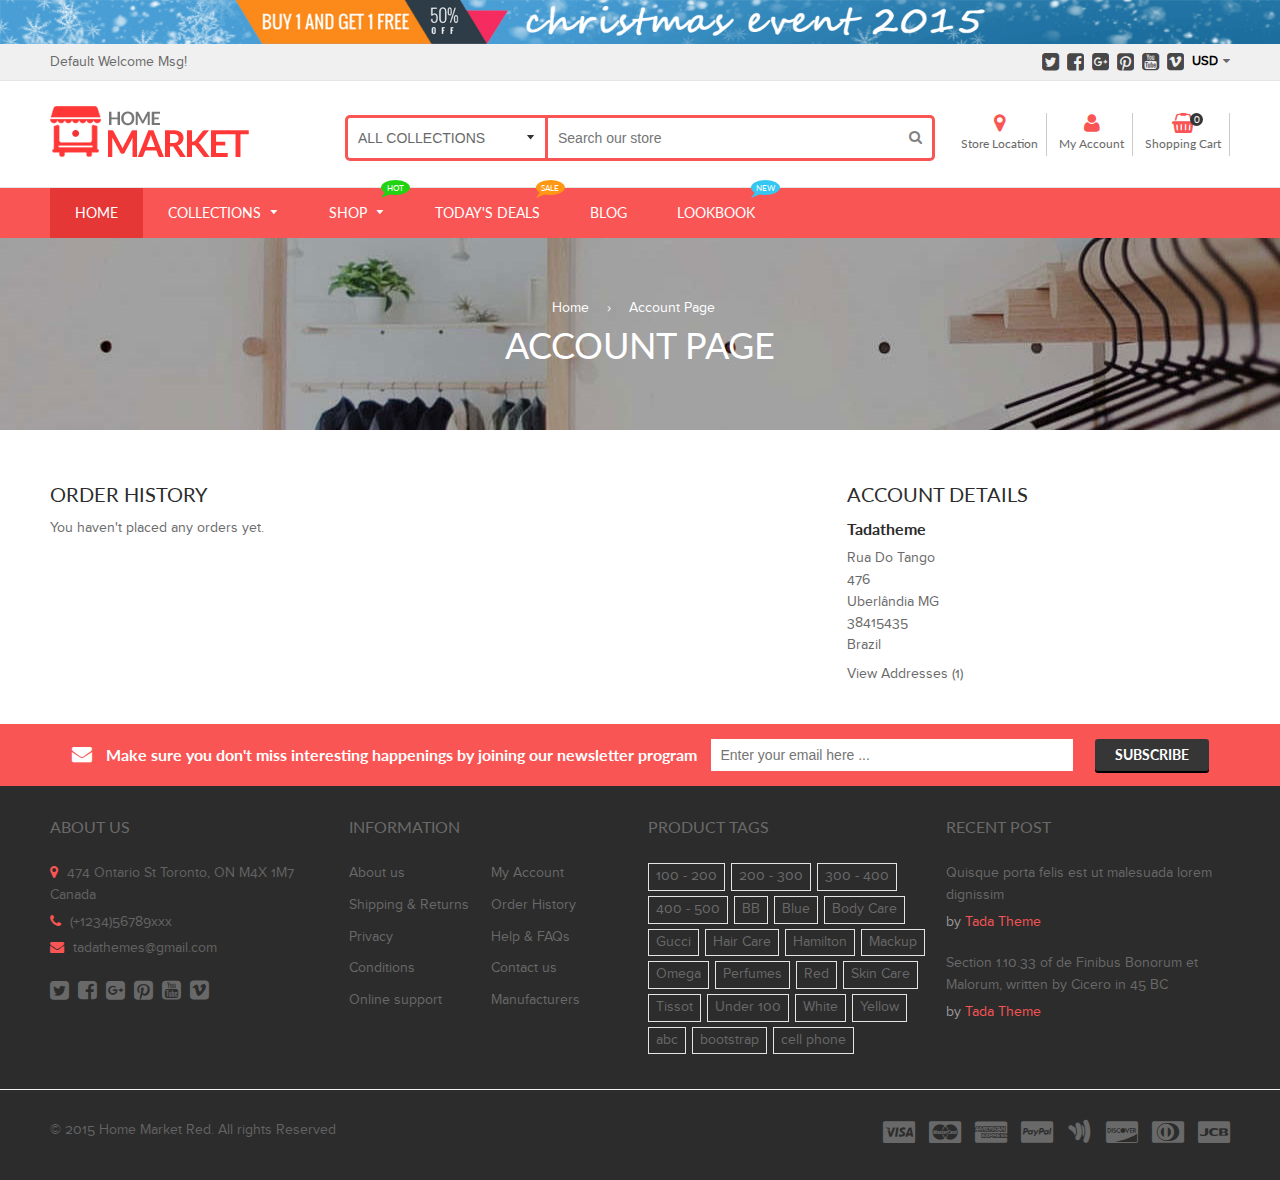
<file: ecommerce/account.html>
<!DOCTYPE html>
<html class="supports-js supports-no-touch supports-csstransforms supports-csstransforms3d supports-fontface">

<!-- Mirrored from demo.tadathemes.com/HTML_Homemarket/demo/account.html by HTTrack Website Copier/3.x [XR&CO'2014], Sat, 18 Jun 2022 11:01:27 GMT -->
<head>
	<meta http-equiv="Content-Type" content="text/html; charset=UTF-8">
	<meta charset="utf-8">
	<title>Account Page - Home Market Red</title>
	<!-- Font ================================================== -->
    <link rel="stylesheet" type="text/css" href="http://fonts.googleapis.com/css?family=Montserrat:300,400,500,600,700"> 
    <link rel="stylesheet" type="text/css" href="http://fonts.googleapis.com/css?family=Lato:300,400,500,600,700">
	<!-- Helpers ================================================== -->
	<meta property="og:type" content="website">
	<meta property="og:title" content="Home Market - Responsive HTML5 theme">
	<meta property="og:image" content="../../assets/images/logo.html">
	<meta property="og:image:secure_url" content="../../assets/images/logo.html">
	<meta property="og:url" content="#">
	<meta property="og:site_name" content="Home Market Red">
	<meta name="twitter:site" content="@">
	<meta name="twitter:card" content="summary">
	<meta name="viewport" content="width=device-width,initial-scale=1">
	<!-- CSS ================================================== -->
	<link href="assets/css/jquery.fancybox.css" rel="stylesheet" type="text/css" media="all">
	<link rel="stylesheet" href="assets/css/font-awesome.min.css">
	<link href="assets/css/animate.min.css" rel="stylesheet" type="text/css" media="all">
	<link href="assets/css/swatch.css" rel="stylesheet" type="text/css" media="all">
	<link href="assets/css/owl.carousel.min.css" rel="stylesheet" type="text/css" media="all">
	<link href="assets/css/flexslider.css" rel="stylesheet" type="text/css" media="all">
	<link href="assets/css/timber.scss.css" rel="stylesheet" type="text/css" media="all">
	<link href="assets/css/home_market.global.scss.css" rel="stylesheet" type="text/css" media="all">
	<link href="assets/css/home_market.style.scss.css" rel="stylesheet" type="text/css" media="all">
	<link href="assets/css/tada.css" rel="stylesheet" type="text/css" media="all">
	<link href="assets/css/spr.css" rel="stylesheet" type="text/css" media="all">
	<link href="assets/css/social-buttons.scss.css" rel="stylesheet" type="text/css" media="all">
	<!-- JS ================================================== -->
	<script src="assets/js/jquery.min.js" type="text/javascript"></script>	
	<script src="assets/js/jquery.fancybox.min.js" type="text/javascript"></script>
	<script src="assets/js/owl.carousel.min.js" type="text/javascript"></script>
	<script src="assets/js/jquery.tweet.min.js" type="text/javascript"></script>
	<script src="assets/js/jquery.optionSelect.js" type="text/javascript"></script>
	<script src="assets/js/jquery.flexslider-min.js" type="text/javascript"></script>
	<script src="assets/js/jquery.easytabs.min.js" type="text/javascript"></script>
</head>

<body id="products" class="template-collection">
	<div id="NavDrawer" class="drawer drawer--left">
		<div class="drawer__header">
			<div class="drawer__title h3">
				Browse
			</div>
			<div class="drawer__close js-drawer-close">
				<button type="button" class="icon-fallback-text">
				<span class="icon icon-x" aria-hidden="true"></span>
				<span class="fallback-text">Close menu</span>
				</button>
			</div>
		</div>
		<!-- begin mobile-nav -->
		<ul class="mobile-nav">
			<li class="mobile-nav__item mobile-nav__item--active">
				<a href="#" class="mobile-nav__link">Home</a>
			</li>
			<li class="mobile-nav__item" aria-haspopup="true">
				<div class="mobile-nav__has-sublist">
					<a href="collections.html" class="mobile-nav__link">Collections</a>
					<div class="mobile-nav__toggle">
						<button type="button" class="icon-fallback-text mobile-nav__toggle-open">
						<span class="icon icon-plus" aria-hidden="true"></span>
						<span class="fallback-text">See More</span>
						</button>
						<button type="button" class="icon-fallback-text mobile-nav__toggle-close">
						<span class="icon icon-minus" aria-hidden="true"></span>
						<span class="fallback-text">"Close Cart"</span>
						</button>
					</div>
				</div>
				<ul class="mobile-nav__sublist">
					<li class="mobile-nav__item ">
					<a href="collection.html" class="mobile-nav__link">Book</a>
					</li>
					<li class="mobile-nav__item ">
					<a href="collection.html" class="mobile-nav__link">Health &amp; Beatuty</a>
					</li>
					<li class="mobile-nav__item ">
					<a href="collection.html" class="mobile-nav__link">Homelife</a>
					</li>
					<li class="mobile-nav__item ">
					<a href="collection.html" class="mobile-nav__link">Home Appliances</a>
					</li>
					<li class="mobile-nav__item ">
					<a href="collection.html" class="mobile-nav__link">Smartphones &amp; Cell Phones</a>
					</li>
					<li class="mobile-nav__item ">
					<a href="collection.html" class="mobile-nav__link">Camera - Camcorder</a>
					</li>
					<li class="mobile-nav__item ">
					<a href="collection.html" class="mobile-nav__link">Accessories</a>
					</li>
					<li class="mobile-nav__item ">
					<a href="collection.html" class="mobile-nav__link">Kids &amp; Baby</a>
					</li>
					<li class="mobile-nav__item ">
					<a href="collection.html" class="mobile-nav__link">Toy and Gift</a>
					</li>
					<li class="mobile-nav__item ">
					<a href="collection.html" class="mobile-nav__link">Stationery</a>
					</li>
				</ul>
			</li>
			<li class="mobile-nav__item" aria-haspopup="true">
			<div class="mobile-nav__has-sublist">
				<a href="collection.html" class="mobile-nav__link">Shop</a>
				<div class="mobile-nav__toggle">
					<button type="button" class="icon-fallback-text mobile-nav__toggle-open">
					<span class="icon icon-plus" aria-hidden="true"></span>
					<span class="fallback-text">See More</span>
					</button>
					<button type="button" class="icon-fallback-text mobile-nav__toggle-close">
					<span class="icon icon-minus" aria-hidden="true"></span>
					<span class="fallback-text">"Close Cart"</span>
					</button>
				</div>
			</div>
			<ul class="mobile-nav__sublist megamenu__dropdown mobile_megamenu_1">
				<li class="nav-sampletext grid__item small-one-whole">
				<a href="#"><img src="assets/images/logo-b.png" alt=""></a>
				<p>
					Lorem ipsum dolor sit amet, quod fabellas hendrerit per eu, mea populo epicuri et, ea possim numquam mea.
				</p>
				<p>
					Duo harum ornatus ponderum an, at ius zril menandri praesent. Bonorum tacimates interesset has ei, pro ignota prodesset at. Vel ea velit percipitur.
				</p>
				</li>
				<li class="nav-links nav-links01 grid__item small-one-whole">
				<ul>
					<li class="list-title">1st Collections</li>
					<li class="list-unstyled nav-sub-mega">
					<a href="collection.html">Book</a>
					</li>
					<li class="list-unstyled nav-sub-mega">
					<a href="collection.html">Health &amp; Beatuty</a>
					</li>
					<li class="list-unstyled nav-sub-mega">
					<a href="collection.html">Homelife</a>
					</li>
					<li class="list-unstyled nav-sub-mega">
					<a href="collection.html">Home Appliances</a>
					</li>
					<li class="list-unstyled nav-sub-mega">
					<a href="collection.html">Smartphones &amp; Cell Phones</a>
					</li>
				</ul>
				</li>
				<li class="nav-links nav-links02 grid__item small-one-whole">
				<ul>
					<li class="list-title">2nd Collections</li>
					<li class="list-unstyled nav-sub-mega">
					<a href="collection.html">Camera - Camcorder</a>
					</li>
					<li class="list-unstyled nav-sub-mega">
					<a href="collection.html">Accessories</a>
					</li>
					<li class="list-unstyled nav-sub-mega">
					<a href="collection.html">Kids &amp; Baby</a>
					</li>
					<li class="list-unstyled nav-sub-mega">
					<a href="collection.html">Toy and Gift</a>
					</li>
					<li class="list-unstyled nav-sub-mega">
					<a href="collection.html">Stationery</a>
					</li>
				</ul>
				</li>
				<li class="nav-links nav-links03 grid__item small-one-whole">
				<ul>
					<li class="list-title">Pages</li>
					<li class="list-unstyled nav-sub-mega">
					<a href="collection.html">All Collections</a>
					</li>
					<li class="list-unstyled nav-sub-mega">
					<a href="collection-2.html">All Products</a>
					</li>
					<li class="list-unstyled nav-sub-mega">
					<a href="collection-3.html">About us</a>
					</li>
					<li class="list-unstyled nav-sub-mega">
					<a href="collection.html">Contact us</a>
					</li>
					<li class="list-unstyled nav-sub-mega">
					<a href="collection.html">Wishlist</a>
					</li>
				</ul>
				</li>
			</ul>
			</li>
			<li class="mobile-nav__item">
			<a href="collection.html" class="mobile-nav__link">Today's Deals</a>
			</li>
			<li class="mobile-nav__item">
			<a href="blog.html" class="mobile-nav__link">Blog</a>
			</li>
			<li class="mobile-nav__item">
			<a href="lookbook.html" class="mobile-nav__link">Lookbook</a>
			</li>
			<!-- Customer links -->
			<li class="mobile-nav__item">
			<a href="login.html" id="customer_login_link">Log in</a>
			</li>
			<li class="mobile-nav__item">
			<a href="register.html" id="customer_register_link">Create New Account</a>
			</li>
		</ul>
	</div>
	
	<div id="CartDrawer" class="drawer drawer--right fancybox-margin">
		<div class="drawer__header">
			<div class="drawer__title h3">
				Shopping Cart
			</div>
			<div class="drawer__close js-drawer-close">
				<button type="button" class="icon-fallback-text">
				<span class="icon icon-x" aria-hidden="true"></span>
				<span class="fallback-text">"Close Cart"</span>
				</button>
			</div>
		</div>
		<div id="CartContainer">
			<form action="https://demo.tadathemes.com/HTML_Homemarket/demo/cart.html" method="post" novalidate="" class="cart ajaxcart">
				<div class="ajaxcart__inner">
					<div class="ajaxcart__product">
						<div class="ajaxcart__row" data-line="1">
							<div class="grid">
								<div class="grid__item one-quarter">
									<a href="product.html" class="ajaxcart__product-image"><img src="assets/images/demo1_cart1.jpg" alt=""></a>
								</div>
								<div class="grid__item three-quarters">
									<p>
										<a href="product.html" class="ajaxcart__product-name">Demo Product Sample</a>
										<span class="ajaxcart__product-meta">S / Red</span>
									</p>
									<div class="grid--full display-table">
										<div class="grid__item">
											<div class="ajaxcart__qty">
												<button type="button" class="ajaxcart__qty-adjust ajaxcart__qty--minus icon-fallback-text" data-id="8772444163" data-qty="0" data-line="1">
												<span class="icon icon-minus" aria-hidden="true"></span>
												<span class="fallback-text">?</span>
												</button>
												<input type="text" name="updates[]" class="ajaxcart__qty-num" value="1" min="0" data-id="8772444163" data-line="1" aria-label="quantity" pattern="[0-9]*">
												<button type="button" class="ajaxcart__qty-adjust ajaxcart__qty--plus icon-fallback-text" data-id="8772444163" data-line="1" data-qty="2">
												<span class="icon icon-plus" aria-hidden="true"></span>
												<span class="fallback-text">+</span>
												</button>
											</div>
										</div>
										<div class="grid__item">
											<span class="money" data-currency-usd="$34.00 USD" data-currency="USD">$34.00 USD</span>
										</div>
									</div>
								</div>
							</div>
						</div>
					</div>
					<div class="ajaxcart__product">
						<div class="ajaxcart__row" data-line="2">
							<div class="grid">
								<div class="grid__item one-quarter">
									<a href="product.html" class="ajaxcart__product-image"><img src="assets/images/demo1_cart2.jpg" alt=""></a>
								</div>
								<div class="grid__item three-quarters">
									<p>
										<a href="product.html" class="ajaxcart__product-name">Demo Product Sample</a>
										<span class="ajaxcart__product-meta">Medium / Pink</span>
									</p>
									<div class="grid--full display-table">
										<div class="grid__item">
											<div class="ajaxcart__qty">
												<button type="button" class="ajaxcart__qty-adjust ajaxcart__qty--minus icon-fallback-text" data-id="10722484483" data-qty="0" data-line="2">
												<span class="icon icon-minus" aria-hidden="true"></span>
												<span class="fallback-text">?</span>
												</button>
												<input type="text" name="updates[]" class="ajaxcart__qty-num" value="1" min="0" data-id="10722484483" data-line="2" aria-label="quantity" pattern="[0-9]*">
												<button type="button" class="ajaxcart__qty-adjust ajaxcart__qty--plus icon-fallback-text" data-id="10722484483" data-line="2" data-qty="2">
												<span class="icon icon-plus" aria-hidden="true"></span>
												<span class="fallback-text">+</span>
												</button>
											</div>
										</div>
										<div class="grid__item">
											<span class="money" data-currency-usd="$100.00 USD" data-currency="USD">$100.00 USD</span>
										</div>
									</div>
								</div>
							</div>
						</div>
					</div>
					<div class="ajaxcart__product">
						<div class="ajaxcart__row" data-line="3">
							<div class="grid">
								<div class="grid__item one-quarter">
									<a href="product.html" class="ajaxcart__product-image"><img src="assets/images/demo1_cart3.jpg" alt=""></a>
								</div>
								<div class="grid__item three-quarters">
									<p>
										<a href="product.html" class="ajaxcart__product-name">Demo Product Sample</a>
										<span class="ajaxcart__product-meta">XS / Black</span>
									</p>
									<div class="grid--full display-table">
										<div class="grid__item">
											<div class="ajaxcart__qty">
												<button type="button" class="ajaxcart__qty-adjust ajaxcart__qty--minus icon-fallback-text" data-id="8772462979" data-qty="0" data-line="3">
												<span class="icon icon-minus" aria-hidden="true"></span>
												<span class="fallback-text">?</span>
												</button>
												<input type="text" name="updates[]" class="ajaxcart__qty-num" value="1" min="0" data-id="8772462979" data-line="3" aria-label="quantity" pattern="[0-9]*">
												<button type="button" class="ajaxcart__qty-adjust ajaxcart__qty--plus icon-fallback-text" data-id="8772462979" data-line="3" data-qty="2">
												<span class="icon icon-plus" aria-hidden="true"></span>
												<span class="fallback-text">+</span>
												</button>
											</div>
										</div>
										<div class="grid__item">
											<span class="money" data-currency-usd="$89.00 USD" data-currency="USD">$89.00 USD</span>
										</div>
									</div>
								</div>
							</div>
						</div>
					</div>
					<div>
						<label for="CartSpecialInstructions">Special instructions for seller</label>
						<textarea name="note" class="input-full" id="CartSpecialInstructions"></textarea>
					</div>
				</div>
				<div class="ajaxcart__footer">
					<div class="grid--full">
						<div class="grid__item title-total">
							<p>
								Subtotal
							</p>
						</div>
						<div class="grid__item price-total">
							<p>
								<span class="money" data-currency-usd="$223.00 USD" data-currency="USD">$223.00 USD</span>
							</p>
						</div>
					</div>
					<p class="text-center">
						Shipping &amp; taxes calculated at checkout
					</p>
					<button type="button" class="btn btn--full cart__shoppingcart" name="shoppingCart" onclick="location.href='cart.html'">
					Shopping Cart ? </button>
					<button type="submit" class="btn btn2 btn--full cart__checkout" name="checkout">
					Check Out ? </button>
				</div>
			</form>
		</div>
	</div>
	
	<div id="PageContainer" class="is-moved-by-drawer">
		<!-- Ads Banner -->
		<div id="adv-banner">
			<div id="ads-banner" class="grid--full grid--table">
				<div class="ads-banner-slider owl-carousel">
					<div class="ads-item">
						<img src="assets/images/ads1.png" alt="ads banner 1">
					</div>						
					<div class="ads-item">
						<img src="assets/images/ads2.png" alt="ads banner 2">
					</div>
					<div class="ads-item">
						<img src="assets/images/ads3.png" alt="ads banner 3">
					</div>
				</div>
			</div>
		</div>
	
		<!-- Top Other -->
		<div id="top-header" class="grid--full grid--table">
			<div class="wrapper">
				<div id="topother-header" class="grid--full grid--table">
					<div class="grid__item one-half top-header-left">
						 Default Welcome Msg!
					</div>
					<div class="grid__item one-half top-header-right">
						<div class="currency-picker">
							<label class="currency-picker__wrapper">
							<span class="currency-picker__label">Currency</span>
							<select class="currency-picker" name="currencies" style="display: inline; width: auto; vertical-align: inherit;">
								<option value="USD" selected="selected">USD</option>
								<option value="INR">INR</option>
								<option value="GBP">GBP</option>
								<option value="CAD">CAD</option>
								<option value="AUD">AUD</option>
								<option value="EUR">EUR</option>
								<option value="JPY">JPY</option>
							</select>
							</label>
						</div>
						<div class="fi-content inline-list social-icons">
							<a href="#" title="Twitter" class="icon-social twitter" data-toggle="tooltip" data-placement="top"><i class="fa fa-twitter-square"></i></a>
							<a href="#" title="Facebook" class="icon-social facebook" data-toggle="tooltip" data-placement="top"><i class="fa fa-facebook-square"></i></a>
							<a href="#" title="Google+" class="icon-social google" data-toggle="tooltip" data-placement="top"><i class="fa fa-google-plus-square"></i></a>
							<a href="#" title="Pinterest" class="icon-social pinterest" data-toggle="tooltip" data-placement="top"><i class="fa fa-pinterest-square"></i></a>
							<a href="#" title="Youtube" class="icon-social youtube" data-toggle="tooltip" data-placement="top"><i class="fa fa-youtube-square"></i></a>
							<a href="#" title="Vimeo" class="icon-social vimeo" data-toggle="tooltip" data-placement="top"><i class="fa fa-vimeo-square"></i></a>
						</div>
					</div>
				</div>
			</div>
		</div>

		<!-- Main Header -->
		<header class="site-header">
			<div class="wrapper">
				<div id="main-header" class="grid--full grid--table">
					<div class="grid__item small--one-whole medium--one-whole two-eighths">
						<h1 class="site-header__logo large--left" itemscope="" itemtype="http://schema.org/Organization">
						<a href="index.html" itemprop="url" class="site-header__logo-link">
						<img src="assets/images/logo.png" alt="Home Market Red" itemprop="logo">
						</a>
						</h1>
					</div>
					<div class="grid__item small--one-whole medium--one-whole four-eighths mobile-bottom">
						<div class="large--hide medium-down--show navigation-icon">
							<div class="grid">
								<div class="grid__item one-half">
									<div class="site-nav--mobile">
										<button type="button" class="icon-fallback-text site-nav__link js-drawer-open-left" aria-controls="NavDrawer" aria-expanded="false">
										<span class="icon icon-hamburger" aria-hidden="true"></span>
										<span class="fallback-text">Menu</span>
										</button>
									</div>
								</div>
							</div>
						</div>
						<div class="site-header__search">
							<form action="https://demo.tadathemes.com/HTML_Homemarket/demo/search.html" method="get" class="input-group search-bar">
								<div class="collections-selector">
									<select class="single-option-selector" data-option="collection-option" id="collection-option" name="collection">
										<option value="all">All Collections</option>
										<option value="beauty-health">Beauty &amp; Health</option>
										<option value="book">Book</option>
										<option value="camera">Camera - Camcorder</option>
										<option value="clothing">Clothing</option>
										<option value="appliances">Home Appliances</option>
										<option value="homelife">Homelife</option>
										<option value="kids-baby">Kids &amp; Baby</option>
										<option value="smartphones">Smartphones &amp; Cell Phones</option>
										<option value="sport">Sport &amp; Outdoor</option>
										<option value="stationery">Stationery</option>
									</select>
								</div>
								<input type="hidden" name="type" value="product">
								<input type="search" name="q" value="" placeholder="Search our store" class="input-group-field st-default-search-input" aria-label="Search our store">
								<span class="input-group-btn">
								<button type="submit" class="btn icon-fallback-text">
								<i class="fa fa-search"></i>
								<span class="fallback-text">Search</span>
								</button>
								</span>
							</form>
						</div>
						<div class="large--hide medium-down--show navigation-cart">
							<div class="grid__item text-right">
								<div class="site-nav--mobile">
									<a href="cart.html" class="js-drawer-open-right site-nav__link" aria-controls="CartDrawer" aria-expanded="false">
									<span class="icon-fallback-text">
									<span class="icon icon-cart" aria-hidden="true"></span>
									<span class="fallback-text">Shopping Cart</span>
									</span>
									</a>
								</div>
							</div>
						</div>
					</div>
					<div class="grid__item small--one-whole two-eighths medium-down--hide">
						<ul class="link-list">
							<li class="track-order">
								<a href="store-location.html">
									<i class="fa fa-map-marker"></i>
									<span class="name">Store Location</span>
								</a>
							</li>
							<li class="header-account">
								<a href="#loginBox" id="login_link">
									<i class="fa fa-user"></i>
									<span class="name">My Account</span>
								</a>
								<div id="loginBox" class="loginLightbox" style="display:none;">
									<div id="lightboxlogin">
										<form method="post" action="https://demo.tadathemes.com/HTML_Homemarket/demo/login.html" id="customer_login" accept-charset="UTF-8">
											<input type="hidden" value="customer_login" name="form_type"><input type="hidden" name="utf8" value="?">
											<div id="bodyBox">
												<h3>Login</h3>
												<label for="CustomerEmail" class="hidden-label">Email</label>
												<input type="email" name="customer[email]" id="CustomerEmail" class="input-full" placeholder="Email">
												<label for="CustomerPassword" class="hidden-label">Password</label>
												<input type="password" value="" name="customer[password]" id="CustomerPassword" class="input-full" placeholder="Password">
												<input type="submit" class="btn btn2 btn--full" value="Sign In">
												<div>
													<p class="forgot">
														<a href="#recover" onclick="showRecoverPasswordForm();return false;" id="RecoverPassword">Forgot your password?</a>
													</p>
													<p class="create">
														<a href="#create_accountBox" onclick="showCreateAccountForm();return false;" id="CreateAccountPassword">Create New Account</a>
													</p>
												</div>
												<p>
													<a href="#" onclick="$.fancybox.close();">Close</a>
												</p>
											</div>
										</form>
									</div>
									<div id="recover-password" style="display:none;">
										<h3>Reset your password</h3>
										<p class="note">
											We will send you an email to reset your password.
										</p>
										<form method="post" action="https://demo.tadathemes.com/HTML_Homemarket/demo/recover.html" accept-charset="UTF-8">
											<input type="hidden" value="recover_customer_password" name="form_type"><input type="hidden" name="utf8" value="?">
											<p>
												<label for="recover-email" class="label">Email</label>
											</p>
											<input type="email" value="" size="30" name="email" id="recover-email" class="text">
											<div class="action_bottom">
												<input class="btn btn2" type="submit" value="Submit">
												<a class="btn back" href="#" onclick="hideRecoverPasswordForm();return false;">Back to Login</a>
											</div>
											<p class="close">
												<a href="#" onclick="$.fancybox.close();">Close</a>
											</p>
										</form>
									</div>
									<div id="create_accountBox" style="display:none;">
										<h3>Create Account</h3>
										<div class="form-vertical">
											<form method="post" action="https://demo.tadathemes.com/HTML_Homemarket/demo/account.html" id="create_customer" accept-charset="UTF-8">
												<input type="hidden" value="create_customer" name="form_type"><input type="hidden" name="utf8" value="?">
												<label for="FirstName" class="hidden-label">First Name</label>
												<input type="text" name="customer[first_name]" id="FirstName" class="input-full" placeholder="First Name">
												<label for="LastName" class="hidden-label">Last Name</label>
												<input type="text" name="customer[last_name]" id="LastName" class="input-full" placeholder="Last Name">
												<label for="Email" class="hidden-label">Email</label>
												<input type="email" name="customer[email]" id="Email" class="input-full" placeholder="Email">
												<label for="CreatePassword" class="hidden-label">Password</label>
												<input type="password" name="customer[password]" id="CreatePassword" class="input-full" placeholder="Password">
												<p>
													<input type="submit" value="Create" class="btn btn2 btn--full">
												</p>
												<p>
													<span><a class="btn" href="#" onclick="hideRecoverPasswordForm();return false;">Back to Login</a></span>
												</p>
												<p class="close">
													<a href="#" onclick="$.fancybox.close();">Close</a>
												</p>
											</form>
										</div>
									</div>
									<script>
											function showRecoverPasswordForm() {
											  $('#recover-password').css("display",'block');
											  $('#lightboxlogin').css("display",'none');
											  $('#create_accountBox').css("display",'none');
											}
											function hideRecoverPasswordForm() {
											  $('#recover-password').css("display",'none');
											  $('#lightboxlogin').css("display",'block');
											  $('#create_accountBox').css("display",'none');
											}
											function showCreateAccountForm(){
											  $('#recover-password').css("display",'none');
											  $('#lightboxlogin').css("display",'none');
											  $('#create_accountBox').css("display",'block');
											}
										  </script>
								</div>
							</li>
							<li class="header-cart">
								<a href=".cart.html" class="site-header__cart-toggle js-drawer-open-right" aria-controls="CartDrawer" aria-expanded="false">
									<i class="fa fa-shopping-basket"></i>
									<span id="CartCount">0</span>
									<span class="name">Shopping Cart</span>
								</a>
							</li>
						</ul>
					</div>
				</div>       
			</div>
		</header>

		<!-- Navigation Bar -->
		<nav class="nav-bar">
			<div class="wrapper">
				<div class="medium-down--hide">
					<!-- begin site-nav -->
					<ul class="site-nav" id="AccessibleNav">
						<li class="site-nav--active">
							<a href="index.html" class="site-nav__link">
								<span>Home</span>
							</a>
						</li>
						<li class="site-nav--has-dropdown" aria-haspopup="true">
							<a href="collection.html" class="site-nav__link">
								<span>Collections</span>
								<span class="icon icon-arrow-down" aria-hidden="true"></span>
							</a>
							<ul class="site-nav__dropdown">
								<li>
								<a href="collection.html" class="site-nav__link">Book</a>
								</li>
								<li>
								<a href="collection.html" class="site-nav__link">Health &amp; Beatuty</a>
								</li>
								<li>
								<a href="collection.html" class="site-nav__link">Homelife</a>
								</li>
								<li>
								<a href="collection.html" class="site-nav__link">Home Appliances</a>
								</li>
								<li>
								<a href="collection.html" class="site-nav__link">Smartphones &amp; Cell Phones</a>
								</li>
								<li>
								<a href="collection.html" class="site-nav__link">Camera - Camcorder</a>
								</li>
								<li>
								<a href="collection.html" class="site-nav__link">Accessories</a>
								</li>
								<li>
								<a href="collection.html" class="site-nav__link">Kids &amp; Baby</a>
								</li>
								<li>
								<a href="collection.html" class="site-nav__link">Toy and Gift</a>
								</li>
								<li>
								<a href="collection.html" class="site-nav__link">Stationery</a>
								</li>
							</ul>
						</li>
						<li class="mega-menu site-nav--has-dropdown" aria-haspopup="true">
							<a href="collection.html" class="site-nav__link">
								<span>Shop</span>
								<span class="icon icon-arrow-down" aria-hidden="true"></span>
								<span class="special_label hot_label">Hot</span>
							</a>
							<ul class="site-nav__dropdown megamenu__dropdown megamenu_1">
								<li class="nav-sampletext grid__item large--one-quarter">
									<a href="index.html"><img src="assets/images/logo-b.png" alt=""></a>
									<p>
										Lorem ipsum dolor sit amet, quod fabellas hendrerit per eu, mea populo epicuri et, ea possim numquam mea.
									</p>
									<p>
										Duo harum ornatus ponderum an, at ius zril menandri praesent. Bonorum tacimates interesset has ei, pro ignota prodesset at. Vel ea velit percipitur.
									</p>
								</li>
								<li class="nav-links nav-links01 grid__item large--one-quarter">
									<ul>
										<li class="list-title">1st Collections</li>
										<li class="list-unstyled nav-sub-mega">
										<a href="collection.html">Book</a>
										</li>
										<li class="list-unstyled nav-sub-mega">
										<a href="collection.html">Health &amp; Beatuty</a>
										</li>
										<li class="list-unstyled nav-sub-mega">
										<a href="collection.html">Homelife</a>
										</li>
										<li class="list-unstyled nav-sub-mega">
										<a href="collection.html">Home Appliances</a>
										</li>
										<li class="list-unstyled nav-sub-mega">
										<a href="collection.html">Smartphones &amp; Cell Phones</a>
										</li>
									</ul>
								</li>
								<li class="nav-links nav-links02 grid__item large--one-quarter">
									<ul>
										<li class="list-title">2nd Collections</li>
										<li class="list-unstyled nav-sub-mega">
										<a href="collection.html">Camera - Camcorder</a>
										</li>
										<li class="list-unstyled nav-sub-mega">
										<a href="collection.html">Accessories</a>
										</li>
										<li class="list-unstyled nav-sub-mega">
										<a href="collection.html">Kids &amp; Baby</a>
										</li>
										<li class="list-unstyled nav-sub-mega">
										<a href="collection.html">Toy and Gift</a>
										</li>
										<li class="list-unstyled nav-sub-mega">
										<a href="collection.html">Stationery</a>
										</li>
									</ul>
								</li>
								<li class="nav-links nav-links03 grid__item large--one-quarter">
									<ul>
										<li class="list-title">Pages</li>
										<li class="list-unstyled nav-sub-mega">
										<a href="collection.html">All Collections</a>
										</li>
										<li class="list-unstyled nav-sub-mega">
										<a href="product.html">All Products</a>
										</li>
										<li class="list-unstyled nav-sub-mega">
										<a href="about-us.html">About us</a>
										</li>
										<li class="list-unstyled nav-sub-mega">
										<a href="contact-us.html">Contact us</a>
										</li>
										<li class="list-unstyled nav-sub-mega">
										<a href="wishlist.html">Wishlist</a>
										</li>
									</ul>
								</li>
							</ul>
						</li>
						<li>
							<a href="todays-deals.html" class="site-nav__link">
								<span>Today's Deals</span>
								<span class="special_label sale_label">Sale</span>
							</a>
						</li>
						<li>
							<a href="blog.html" class="site-nav__link">
								<span>Blog</span>
							</a>
						</li>
						<li>
							<a href="lookbook.html" class="site-nav__link">
								<span>Lookbook</span>
								<span class="special_label new_label">New</span>
							</a>
						</li>
					</ul>
					<script>
						  $(window).ready(function($) {
							//$('.megamenu__dropdown').css("width",$('#main-header').innerWidth());
						  });
						  $( window ).resize(function() {
							//$('.megamenu__dropdown').css("width",$('#main-header').innerWidth());
						  });
					</script>
				</div>
			</div>
		</nav>    <!-- Main Content -->
    
		<main class="main-content">
			<div class="breadcrumb-wrapper">
				<nav class="breadcrumb" role="navigation" aria-label="breadcrumbs">
					<a href="index.html" title="Back to the frontpage">Home</a>
					<span aria-hidden="true">&rsaquo;</span>
					<span>Account Page</span>
				</nav>
				<h1 class="section-header__title">Account Page</h1>
			</div>
			<div class="wrapper">
				<div class="grid">
					<div class="grid__item two-thirds medium-down--one-whole">
						<h4>Order History</h4>
						<p>
							You haven't placed any orders yet.
						</p>
					</div>
					<div class="grid__item one-third medium-down--one-whole">
						<h4>Account Details</h4>
						<h5>Tadatheme</h5>
						<p>
							Rua Do Tango<br/>
							476<br/>
							Uberlândia MG<br/>
							38415435<br/>
							Brazil<br/>
						</p>
						<p>
							<a href="#">View Addresses (1)</a>
						</p>
					</div>
				</div>
			</div>
		</main>
		<footer class="site-footer">       
			<div class="grid__item footer_newsletter">
				<div class="wrapper">
					<h3><i class="fa fa-envelope"></i> Make sure you don't miss interesting happenings by joining our newsletter program</h3>
					<form action="#" method="post" id="mc-embedded-subscribe-form" name="mc-embedded-subscribe-form" target="_blank" class="input-group">
						<input type="email" value="" placeholder="Enter your email here ..." name="EMAIL" id="mail" class="input-group-field" aria-label="email@example.com">
						<span class="input-group-btn">
						<input type="submit" class="btn" name="subscribe" id="subscribe" value="subscribe">
						</span>
					</form>
				</div>
			</div>
			<div class="grid__item footer_information">
				<div class="wrapper">
					<div class="grid-uniform">
						<div class="fi-about-block grid__item one-quarter small--one-whole medium--one-whole">
							<div class="fi-title">
								About us
							</div>
							<div class="fi-content">
								<ul class="group_information">
									<li><i class="fa fa-map-marker"></i> 474 Ontario St Toronto, ON M4X 1M7 Canada</li>
									<li><i class="fa fa-phone"></i> (+1234)56789xxx</li>
									<li><i class="fa fa-envelope"></i> tadathemes@gmail.com</li>
								</ul>
							</div>
							<div class="fi-content inline-list social-icons">
								<a href="index.html" title="Twitter" class="icon-social twitter" data-toggle="tooltip" data-placement="top"><i class="fa fa-twitter-square"></i></a>
								<a href="index.html" title="Facebook" class="icon-social facebook" data-toggle="tooltip" data-placement="top"><i class="fa fa-facebook-square"></i></a>
								<a href="index.html" title="Google+" class="icon-social google" data-toggle="tooltip" data-placement="top"><i class="fa fa-google-plus-square"></i></a>
								<a href="index.html" title="Pinterest" class="icon-social pinterest" data-toggle="tooltip" data-placement="top"><i class="fa fa-pinterest-square"></i></a>
								<a href="index.html" title="Youtube" class="icon-social youtube" data-toggle="tooltip" data-placement="top"><i class="fa fa-youtube-square"></i></a>
								<a href="index.html" title="Vimeo" class="icon-social vimeo" data-toggle="tooltip" data-placement="top"><i class="fa fa-vimeo-square"></i></a>
							</div>
						</div>
						<div class="fi-links grid__item one-quarter small--one-whole medium--one-whole">
							<div class="fi-title">
								Information
							</div>
							<div class="fi-content">
								<ul class="grid__item one-half">
									<li>
										<a href="about-us.html"><span>About us</span></a>
									</li>
									<li>
										<a href="#"><span>Shipping &amp; Returns</span></a>
									</li>
									<li>
										<a href="#"><span>Privacy</span></a>
									</li>
									<li>
										<a href="#"><span>Conditions</span></a>
									</li>
									<li>
										<a href="#"><span>Online support</span></a>
									</li>
								</ul>
								<ul class="grid__item one-half">
									<li>
										<a href="account.html"><span>My Account</span></a>
									</li>
									<li>
									<a href="#"><span>Order History</span></a>
									</li>
									<li>
									<a href="#"><span>Help &amp; FAQs</span></a>
									</li>
									<li>
									<a href="contact.html"><span>Contact us</span></a>
									</li>
									<li>
									<a href="#"><span>Manufacturers</span></a>
									</li>
								</ul>
							</div>
						</div>
						<div class="fi-tags grid__item one-quarter small--one-whole medium--one-whole">
							<div class="fi-title">
								Product Tags
							</div>
							<div class="fi-content">
								<ul>
									<li><a href="#">100 - 200</a></li>
									<li><a href="#">200 - 300</a></li>
									<li><a href="#">300 - 400</a></li>
									<li><a href="#">400 - 500</a></li>
									<li><a href="#">BB</a></li>
									<li><a href="#">Blue</a></li>
									<li><a href="#">Body Care</a></li>
									<li><a href="#">Gucci</a></li>
									<li><a href="#">Hair Care</a></li>
									<li><a href="#">Hamilton</a></li>
									<li><a href="#">Mackup</a></li>
									<li><a href="#">Omega</a></li>
									<li><a href="#">Perfumes</a></li>
									<li><a href="#">Red</a></li>
									<li><a href="#">Skin Care</a></li>
									<li><a thref="#">Tissot</a></li>
									<li><a href="#">Under 100</a></li>
									<li><a href="#">White</a></li>
									<li><a href="#">Yellow</a></li>
									<li><a href="#">abc</a></li>
									<li><a href="#">bootstrap</a></li>
									<li><a href="#">cell phone</a></li>
								</ul>
							</div>
						</div>
						<div class="fi-block grid__item one-quarter small--one-whole medium--one-whole">
							<div class="fi-title">
								Recent Post
							</div>
							<ul class="fi-content post-element">
								<li>
								<div class="post-title">
									<a href="article.html">Quisque porta felis est ut malesuada lorem dignissim</a>
								</div>
								<div class="post-author">
									by <span class="author">Tada Theme</span>
								</div>
								</li>
								<li>
								<div class="post-title">
									<a href="article.html">Section 1.10.33 of de Finibus Bonorum et Malorum, written by Cicero in 45 BC</a>
								</div>
								<div class="post-author">
									by <span class="author">Tada Theme</span>
								</div>
								</li>
							</ul>
						</div>
					</div>
				</div>
			</div>
			
			<div class="grid__item footer_product_categories">
				<div class="wrapper">
					<div class="fi-title">
						Product Categories
					</div>
					<div class="fi-content">
						<ul class="product_categories_list">
							<li class="pc-items">
							<a href="collection.html">Beauty &amp; Health</a>
							</li>
							<li class="pc-items">
							<a href="collection.html">Book</a>
							</li>
							<li class="pc-items">
							<a href="collection.html">Camera - Camcorder</a>
							</li>
							<li class="pc-items">
							<a href="collection.html">Clothing</a>
							</li>
							<li class="pc-items">
							<a href="collection.html">Home Appliances</a>
							</li>
							<li class="pc-items">
							<a href="collection.html">Homelife</a>
							</li>
							<li class="pc-items">
							<a href="collection.html">Kids &amp; Baby</a>
							</li>
							<li class="pc-items">
							<a href="collection.html">Smartphones &amp; Cell Phones</a>
							</li>
							<li class="pc-items">
							<a href="collection.html">Sport &amp; Outdoor</a>
							</li>
							<li class="pc-items">
							<a href="collection.html">Stationery</a>
							</li>
						</ul>
					</div>
				</div>
			</div>
			
			<div class="grid__item footer_copyright">
				<div class="wrapper">
					<div class="grid">
						<div class="grid__item footer-copyright one-half small--one-whole medium--one-whole small--text-center">
							<p>
								© 2015 Home Market Red. All rights Reserved
							</p>
						</div>
						<div class="grid__item footer-payment one-half small--one-whole medium--one-whole small--text-center">
							<div id="widget-payment">
								<ul id="payments" class="list-inline animated">
									<li class="tada" data-toggle="tooltip" data-placement="top" title="Visa"><a href="index.html" class="icons visa"><i class="fa fa-cc-visa"></i></a></li>
									<li class="tada" data-toggle="tooltip" data-placement="top" title="Mastercard"><a href="index.html" class="icons mastercard"><i class="fa fa-cc-mastercard"></i></a></li>
									<li class="tada" data-toggle="tooltip" data-placement="top" title="American Express"><a href="index.html" class="icons amex"><i class="fa fa-cc-amex"></i></a></li>
									<li class="tada" data-toggle="tooltip" data-placement="top" title="Paypal"><a href="index.html" class="icons paypal"><i class="fa fa-cc-paypal"></i></a></li>
									<li class="tada" data-toggle="tooltip" data-placement="top" title="Google Wallet"><a href="index.html" class="icons gw"><i class="fa fa-google-wallet"></i></a></li>
									<li class="tada" data-toggle="tooltip" data-placement="top" title="Discover"><a href="index.html" class="icons dsc"><i class="fa fa-cc-discover"></i></a></li>
									<li class="tada" data-toggle="tooltip" data-placement="top" title="Diners Club"><a href="index.html" class="icons dc"><i class="fa fa-cc-diners-club"></i></a></li>
									<li class="tada" data-toggle="tooltip" data-placement="top" title="JCB"><a href="index.html" class="icons jcb"><i class="fa fa-cc-jcb"></i></a></li>
								</ul>
							</div>
						</div>
					</div>
				</div>
			</div>
			
			<script type="text/javascript">
			  $(function () {
				$(".fi-title").click(function(){
				  $(this).toggleClass('opentab');
				});
			  });
			</script>         
		</footer>
	</div>

	<div id="scroll-to-top" title="Scroll to Top" class="off">
		<i class="fa fa-caret-up"></i>
	</div>
    
    <script>
		var tada_index,tada_autosearchcomplete,tada_swiftype,tada_ads,tada_adsspeed,tada_slideshowtime,tada_block1gallery=false,tada_block1product=false, tada_newsletter=false;
		  tada_index=1;
		  tada_ads=1;
		  tada_adsspeed=5000;
		  tada_slideshowtime = 30000;
		  tada_block1gallery = true;
		  tada_block1product = true;
		  tada_newsletter = true;
    </script>
  
	<script src="assets/js/modernizr.min.js" type="text/javascript"></script>
	<script src="assets/js/timber.js" type="text/javascript"></script>
	
</body>
</file>
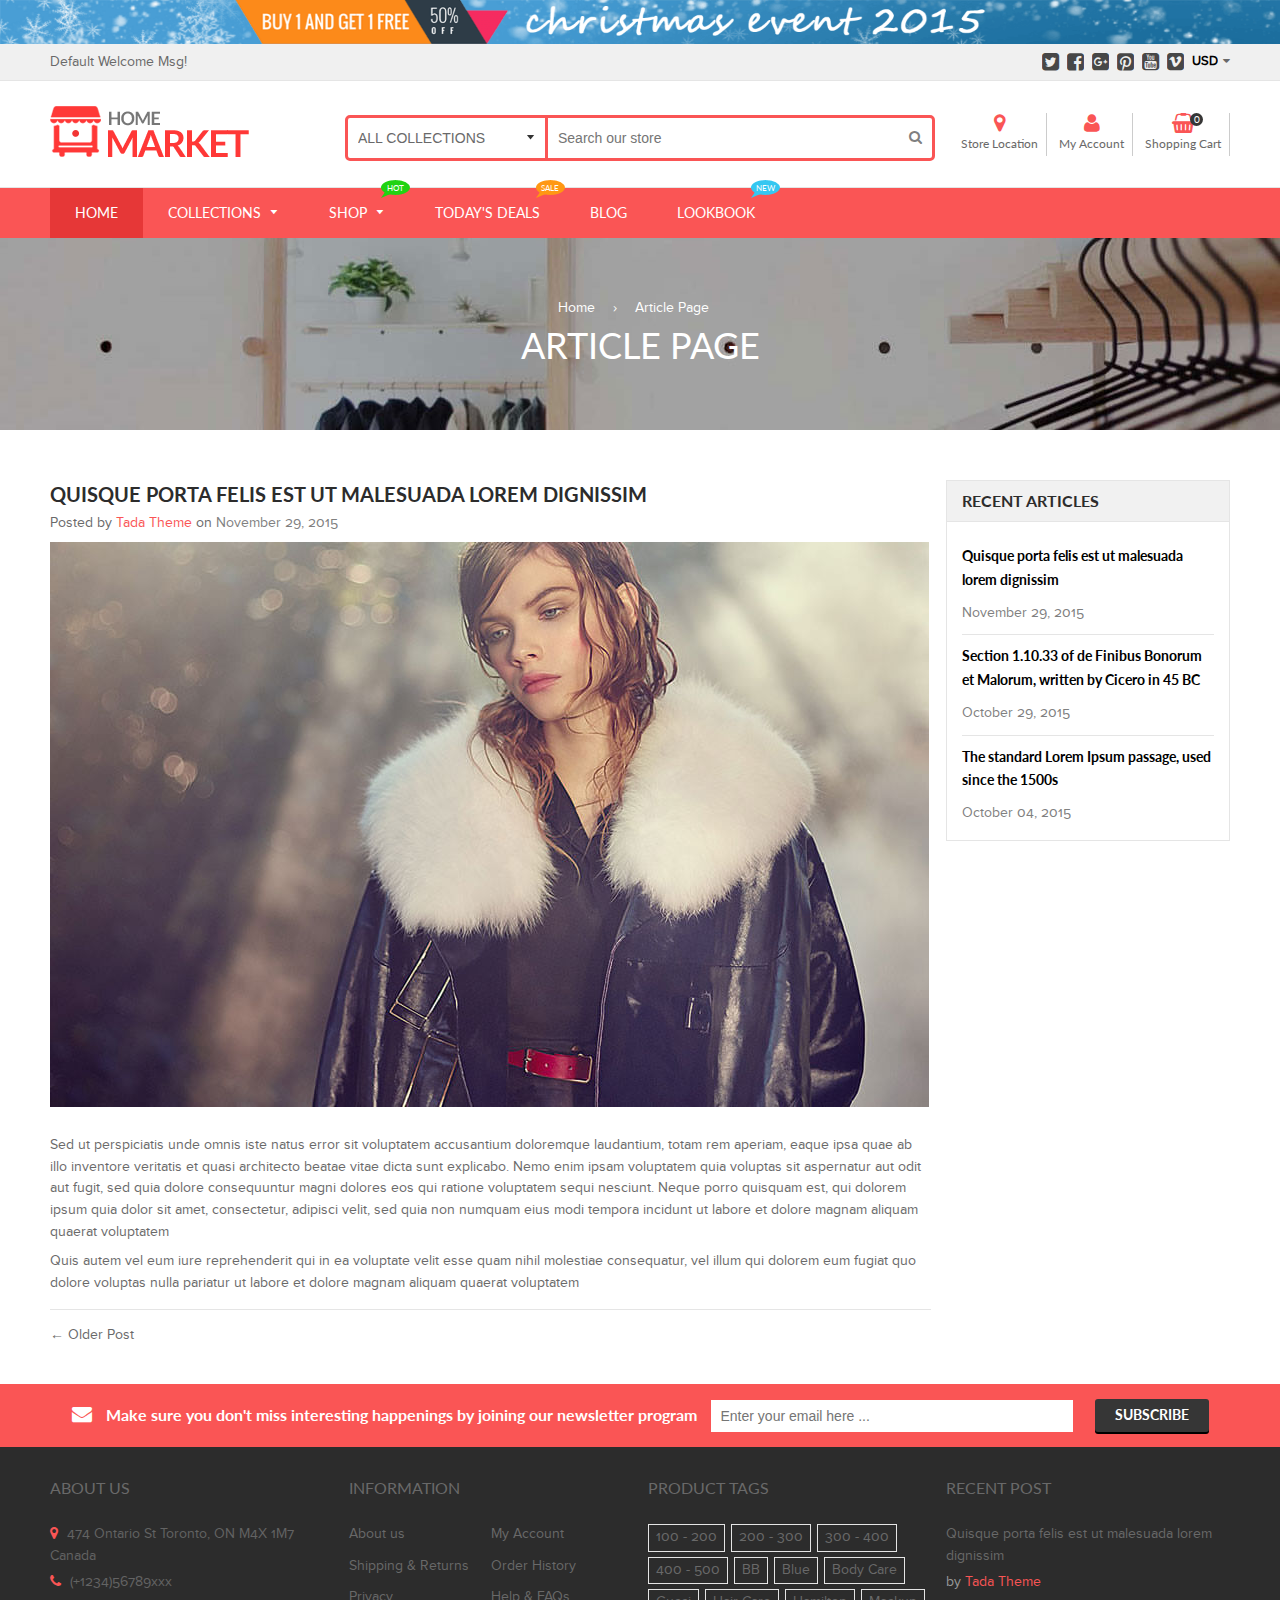
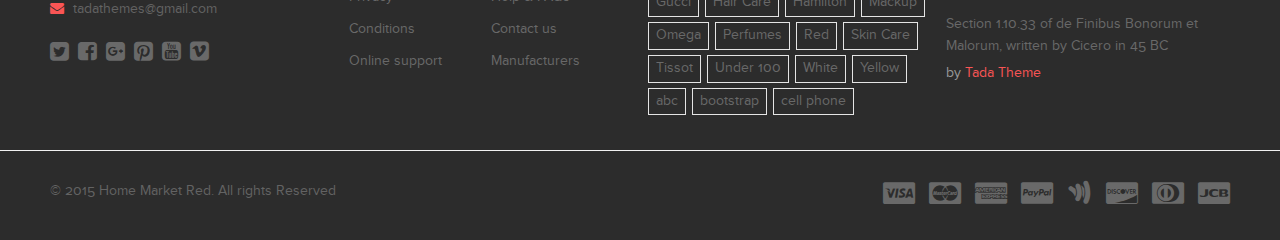
<file: ecommerce/article.html>
<!DOCTYPE html>
<html class="supports-js supports-no-touch supports-csstransforms supports-csstransforms3d supports-fontface">

<!-- Mirrored from demo.tadathemes.com/HTML_Homemarket/demo/article.html by HTTrack Website Copier/3.x [XR&CO'2014], Sat, 18 Jun 2022 11:01:27 GMT -->
<head>
	<meta http-equiv="Content-Type" content="text/html; charset=UTF-8">
	<meta charset="utf-8">
	<title>Article Page - Home Market Red</title>
	<!-- Font ================================================== -->
    <link rel="stylesheet" type="text/css" href="http://fonts.googleapis.com/css?family=Montserrat:300,400,500,600,700"> 
    <link rel="stylesheet" type="text/css" href="http://fonts.googleapis.com/css?family=Lato:300,400,500,600,700">
	<!-- Helpers ================================================== -->
	<meta property="og:type" content="website">
	<meta property="og:title" content="Home Market - Responsive HTML5 theme">
	<meta property="og:image" content="../../assets/images/logo.html">
	<meta property="og:image:secure_url" content="../../assets/images/logo.html">
	<meta property="og:url" content="#">
	<meta property="og:site_name" content="Home Market Red">
	<meta name="twitter:site" content="@">
	<meta name="twitter:card" content="summary">
	<meta name="viewport" content="width=device-width,initial-scale=1">
	<!-- CSS ================================================== -->
	<link href="assets/css/jquery.fancybox.css" rel="stylesheet" type="text/css" media="all">
	<link rel="stylesheet" href="assets/css/font-awesome.min.css">
	<link href="assets/css/animate.min.css" rel="stylesheet" type="text/css" media="all">
	<link href="assets/css/swatch.css" rel="stylesheet" type="text/css" media="all">
	<link href="assets/css/owl.carousel.min.css" rel="stylesheet" type="text/css" media="all">
	<link href="assets/css/flexslider.css" rel="stylesheet" type="text/css" media="all">
	<link href="assets/css/timber.scss.css" rel="stylesheet" type="text/css" media="all">
	<link href="assets/css/home_market.global.scss.css" rel="stylesheet" type="text/css" media="all">
	<link href="assets/css/home_market.style.scss.css" rel="stylesheet" type="text/css" media="all">
	<link href="assets/css/tada.css" rel="stylesheet" type="text/css" media="all">
	<link href="assets/css/spr.css" rel="stylesheet" type="text/css" media="all">
	<link href="assets/css/social-buttons.scss.css" rel="stylesheet" type="text/css" media="all">
	<!-- JS ================================================== -->
	<script src="assets/js/jquery.min.js" type="text/javascript"></script>	
	<script src="assets/js/jquery.fancybox.min.js" type="text/javascript"></script>
	<script src="assets/js/owl.carousel.min.js" type="text/javascript"></script>
	<script src="assets/js/jquery.tweet.min.js" type="text/javascript"></script>
	<script src="assets/js/jquery.optionSelect.js" type="text/javascript"></script>
	<script src="assets/js/jquery.flexslider-min.js" type="text/javascript"></script>
	<script src="assets/js/jquery.easytabs.min.js" type="text/javascript"></script>
</head>

<body id="products" class="template-collection">
	<div id="NavDrawer" class="drawer drawer--left">
		<div class="drawer__header">
			<div class="drawer__title h3">
				Browse
			</div>
			<div class="drawer__close js-drawer-close">
				<button type="button" class="icon-fallback-text">
				<span class="icon icon-x" aria-hidden="true"></span>
				<span class="fallback-text">Close menu</span>
				</button>
			</div>
		</div>
		<!-- begin mobile-nav -->
		<ul class="mobile-nav">
			<li class="mobile-nav__item mobile-nav__item--active">
				<a href="#" class="mobile-nav__link">Home</a>
			</li>
			<li class="mobile-nav__item" aria-haspopup="true">
				<div class="mobile-nav__has-sublist">
					<a href="collections.html" class="mobile-nav__link">Collections</a>
					<div class="mobile-nav__toggle">
						<button type="button" class="icon-fallback-text mobile-nav__toggle-open">
						<span class="icon icon-plus" aria-hidden="true"></span>
						<span class="fallback-text">See More</span>
						</button>
						<button type="button" class="icon-fallback-text mobile-nav__toggle-close">
						<span class="icon icon-minus" aria-hidden="true"></span>
						<span class="fallback-text">"Close Cart"</span>
						</button>
					</div>
				</div>
				<ul class="mobile-nav__sublist">
					<li class="mobile-nav__item ">
					<a href="collection.html" class="mobile-nav__link">Book</a>
					</li>
					<li class="mobile-nav__item ">
					<a href="collection.html" class="mobile-nav__link">Health &amp; Beatuty</a>
					</li>
					<li class="mobile-nav__item ">
					<a href="collection.html" class="mobile-nav__link">Homelife</a>
					</li>
					<li class="mobile-nav__item ">
					<a href="collection.html" class="mobile-nav__link">Home Appliances</a>
					</li>
					<li class="mobile-nav__item ">
					<a href="collection.html" class="mobile-nav__link">Smartphones &amp; Cell Phones</a>
					</li>
					<li class="mobile-nav__item ">
					<a href="collection.html" class="mobile-nav__link">Camera - Camcorder</a>
					</li>
					<li class="mobile-nav__item ">
					<a href="collection.html" class="mobile-nav__link">Accessories</a>
					</li>
					<li class="mobile-nav__item ">
					<a href="collection.html" class="mobile-nav__link">Kids &amp; Baby</a>
					</li>
					<li class="mobile-nav__item ">
					<a href="collection.html" class="mobile-nav__link">Toy and Gift</a>
					</li>
					<li class="mobile-nav__item ">
					<a href="collection.html" class="mobile-nav__link">Stationery</a>
					</li>
				</ul>
			</li>
			<li class="mobile-nav__item" aria-haspopup="true">
			<div class="mobile-nav__has-sublist">
				<a href="collection.html" class="mobile-nav__link">Shop</a>
				<div class="mobile-nav__toggle">
					<button type="button" class="icon-fallback-text mobile-nav__toggle-open">
					<span class="icon icon-plus" aria-hidden="true"></span>
					<span class="fallback-text">See More</span>
					</button>
					<button type="button" class="icon-fallback-text mobile-nav__toggle-close">
					<span class="icon icon-minus" aria-hidden="true"></span>
					<span class="fallback-text">"Close Cart"</span>
					</button>
				</div>
			</div>
			<ul class="mobile-nav__sublist megamenu__dropdown mobile_megamenu_1">
				<li class="nav-sampletext grid__item small-one-whole">
				<a href="#"><img src="assets/images/logo-b.png" alt=""></a>
				<p>
					Lorem ipsum dolor sit amet, quod fabellas hendrerit per eu, mea populo epicuri et, ea possim numquam mea.
				</p>
				<p>
					Duo harum ornatus ponderum an, at ius zril menandri praesent. Bonorum tacimates interesset has ei, pro ignota prodesset at. Vel ea velit percipitur.
				</p>
				</li>
				<li class="nav-links nav-links01 grid__item small-one-whole">
				<ul>
					<li class="list-title">1st Collections</li>
					<li class="list-unstyled nav-sub-mega">
					<a href="collection.html">Book</a>
					</li>
					<li class="list-unstyled nav-sub-mega">
					<a href="collection.html">Health &amp; Beatuty</a>
					</li>
					<li class="list-unstyled nav-sub-mega">
					<a href="collection.html">Homelife</a>
					</li>
					<li class="list-unstyled nav-sub-mega">
					<a href="collection.html">Home Appliances</a>
					</li>
					<li class="list-unstyled nav-sub-mega">
					<a href="collection.html">Smartphones &amp; Cell Phones</a>
					</li>
				</ul>
				</li>
				<li class="nav-links nav-links02 grid__item small-one-whole">
				<ul>
					<li class="list-title">2nd Collections</li>
					<li class="list-unstyled nav-sub-mega">
					<a href="collection.html">Camera - Camcorder</a>
					</li>
					<li class="list-unstyled nav-sub-mega">
					<a href="collection.html">Accessories</a>
					</li>
					<li class="list-unstyled nav-sub-mega">
					<a href="collection.html">Kids &amp; Baby</a>
					</li>
					<li class="list-unstyled nav-sub-mega">
					<a href="collection.html">Toy and Gift</a>
					</li>
					<li class="list-unstyled nav-sub-mega">
					<a href="collection.html">Stationery</a>
					</li>
				</ul>
				</li>
				<li class="nav-links nav-links03 grid__item small-one-whole">
				<ul>
					<li class="list-title">Pages</li>
					<li class="list-unstyled nav-sub-mega">
					<a href="collection.html">All Collections</a>
					</li>
					<li class="list-unstyled nav-sub-mega">
					<a href="collection-2.html">All Products</a>
					</li>
					<li class="list-unstyled nav-sub-mega">
					<a href="collection-3.html">About us</a>
					</li>
					<li class="list-unstyled nav-sub-mega">
					<a href="collection.html">Contact us</a>
					</li>
					<li class="list-unstyled nav-sub-mega">
					<a href="collection.html">Wishlist</a>
					</li>
				</ul>
				</li>
			</ul>
			</li>
			<li class="mobile-nav__item">
			<a href="collection.html" class="mobile-nav__link">Today's Deals</a>
			</li>
			<li class="mobile-nav__item">
			<a href="blog.html" class="mobile-nav__link">Blog</a>
			</li>
			<li class="mobile-nav__item">
			<a href="lookbook.html" class="mobile-nav__link">Lookbook</a>
			</li>
			<!-- Customer links -->
			<li class="mobile-nav__item">
			<a href="login.html" id="customer_login_link">Log in</a>
			</li>
			<li class="mobile-nav__item">
			<a href="register.html" id="customer_register_link">Create New Account</a>
			</li>
		</ul>
	</div>
	
	<div id="CartDrawer" class="drawer drawer--right fancybox-margin">
		<div class="drawer__header">
			<div class="drawer__title h3">
				Shopping Cart
			</div>
			<div class="drawer__close js-drawer-close">
				<button type="button" class="icon-fallback-text">
				<span class="icon icon-x" aria-hidden="true"></span>
				<span class="fallback-text">"Close Cart"</span>
				</button>
			</div>
		</div>
		<div id="CartContainer">
			<form action="https://demo.tadathemes.com/HTML_Homemarket/demo/cart.html" method="post" novalidate="" class="cart ajaxcart">
				<div class="ajaxcart__inner">
					<div class="ajaxcart__product">
						<div class="ajaxcart__row" data-line="1">
							<div class="grid">
								<div class="grid__item one-quarter">
									<a href="product.html" class="ajaxcart__product-image"><img src="assets/images/demo1_cart1.jpg" alt=""></a>
								</div>
								<div class="grid__item three-quarters">
									<p>
										<a href="product.html" class="ajaxcart__product-name">Demo Product Sample</a>
										<span class="ajaxcart__product-meta">S / Red</span>
									</p>
									<div class="grid--full display-table">
										<div class="grid__item">
											<div class="ajaxcart__qty">
												<button type="button" class="ajaxcart__qty-adjust ajaxcart__qty--minus icon-fallback-text" data-id="8772444163" data-qty="0" data-line="1">
												<span class="icon icon-minus" aria-hidden="true"></span>
												<span class="fallback-text">?</span>
												</button>
												<input type="text" name="updates[]" class="ajaxcart__qty-num" value="1" min="0" data-id="8772444163" data-line="1" aria-label="quantity" pattern="[0-9]*">
												<button type="button" class="ajaxcart__qty-adjust ajaxcart__qty--plus icon-fallback-text" data-id="8772444163" data-line="1" data-qty="2">
												<span class="icon icon-plus" aria-hidden="true"></span>
												<span class="fallback-text">+</span>
												</button>
											</div>
										</div>
										<div class="grid__item">
											<span class="money" data-currency-usd="$34.00 USD" data-currency="USD">$34.00 USD</span>
										</div>
									</div>
								</div>
							</div>
						</div>
					</div>
					<div class="ajaxcart__product">
						<div class="ajaxcart__row" data-line="2">
							<div class="grid">
								<div class="grid__item one-quarter">
									<a href="product.html" class="ajaxcart__product-image"><img src="assets/images/demo1_cart2.jpg" alt=""></a>
								</div>
								<div class="grid__item three-quarters">
									<p>
										<a href="product.html" class="ajaxcart__product-name">Demo Product Sample</a>
										<span class="ajaxcart__product-meta">Medium / Pink</span>
									</p>
									<div class="grid--full display-table">
										<div class="grid__item">
											<div class="ajaxcart__qty">
												<button type="button" class="ajaxcart__qty-adjust ajaxcart__qty--minus icon-fallback-text" data-id="10722484483" data-qty="0" data-line="2">
												<span class="icon icon-minus" aria-hidden="true"></span>
												<span class="fallback-text">?</span>
												</button>
												<input type="text" name="updates[]" class="ajaxcart__qty-num" value="1" min="0" data-id="10722484483" data-line="2" aria-label="quantity" pattern="[0-9]*">
												<button type="button" class="ajaxcart__qty-adjust ajaxcart__qty--plus icon-fallback-text" data-id="10722484483" data-line="2" data-qty="2">
												<span class="icon icon-plus" aria-hidden="true"></span>
												<span class="fallback-text">+</span>
												</button>
											</div>
										</div>
										<div class="grid__item">
											<span class="money" data-currency-usd="$100.00 USD" data-currency="USD">$100.00 USD</span>
										</div>
									</div>
								</div>
							</div>
						</div>
					</div>
					<div class="ajaxcart__product">
						<div class="ajaxcart__row" data-line="3">
							<div class="grid">
								<div class="grid__item one-quarter">
									<a href="product.html" class="ajaxcart__product-image"><img src="assets/images/demo1_cart3.jpg" alt=""></a>
								</div>
								<div class="grid__item three-quarters">
									<p>
										<a href="product.html" class="ajaxcart__product-name">Demo Product Sample</a>
										<span class="ajaxcart__product-meta">XS / Black</span>
									</p>
									<div class="grid--full display-table">
										<div class="grid__item">
											<div class="ajaxcart__qty">
												<button type="button" class="ajaxcart__qty-adjust ajaxcart__qty--minus icon-fallback-text" data-id="8772462979" data-qty="0" data-line="3">
												<span class="icon icon-minus" aria-hidden="true"></span>
												<span class="fallback-text">?</span>
												</button>
												<input type="text" name="updates[]" class="ajaxcart__qty-num" value="1" min="0" data-id="8772462979" data-line="3" aria-label="quantity" pattern="[0-9]*">
												<button type="button" class="ajaxcart__qty-adjust ajaxcart__qty--plus icon-fallback-text" data-id="8772462979" data-line="3" data-qty="2">
												<span class="icon icon-plus" aria-hidden="true"></span>
												<span class="fallback-text">+</span>
												</button>
											</div>
										</div>
										<div class="grid__item">
											<span class="money" data-currency-usd="$89.00 USD" data-currency="USD">$89.00 USD</span>
										</div>
									</div>
								</div>
							</div>
						</div>
					</div>
					<div>
						<label for="CartSpecialInstructions">Special instructions for seller</label>
						<textarea name="note" class="input-full" id="CartSpecialInstructions"></textarea>
					</div>
				</div>
				<div class="ajaxcart__footer">
					<div class="grid--full">
						<div class="grid__item title-total">
							<p>
								Subtotal
							</p>
						</div>
						<div class="grid__item price-total">
							<p>
								<span class="money" data-currency-usd="$223.00 USD" data-currency="USD">$223.00 USD</span>
							</p>
						</div>
					</div>
					<p class="text-center">
						Shipping &amp; taxes calculated at checkout
					</p>
					<button type="button" class="btn btn--full cart__shoppingcart" name="shoppingCart" onclick="location.href='cart.html'">
					Shopping Cart ? </button>
					<button type="submit" class="btn btn2 btn--full cart__checkout" name="checkout">
					Check Out ? </button>
				</div>
			</form>
		</div>
	</div>
	
	<div id="PageContainer" class="is-moved-by-drawer">
		<!-- Ads Banner -->
		<div id="adv-banner">
			<div id="ads-banner" class="grid--full grid--table">
				<div class="ads-banner-slider owl-carousel">
					<div class="ads-item">
						<img src="assets/images/ads1.png" alt="ads banner 1">
					</div>						
					<div class="ads-item">
						<img src="assets/images/ads2.png" alt="ads banner 2">
					</div>
					<div class="ads-item">
						<img src="assets/images/ads3.png" alt="ads banner 3">
					</div>
				</div>
			</div>
		</div>
	
		<!-- Top Other -->
		<div id="top-header" class="grid--full grid--table">
			<div class="wrapper">
				<div id="topother-header" class="grid--full grid--table">
					<div class="grid__item one-half top-header-left">
						 Default Welcome Msg!
					</div>
					<div class="grid__item one-half top-header-right">
						<div class="currency-picker">
							<label class="currency-picker__wrapper">
							<span class="currency-picker__label">Currency</span>
							<select class="currency-picker" name="currencies" style="display: inline; width: auto; vertical-align: inherit;">
								<option value="USD" selected="selected">USD</option>
								<option value="INR">INR</option>
								<option value="GBP">GBP</option>
								<option value="CAD">CAD</option>
								<option value="AUD">AUD</option>
								<option value="EUR">EUR</option>
								<option value="JPY">JPY</option>
							</select>
							</label>
						</div>
						<div class="fi-content inline-list social-icons">
							<a href="#" title="Twitter" class="icon-social twitter" data-toggle="tooltip" data-placement="top"><i class="fa fa-twitter-square"></i></a>
							<a href="#" title="Facebook" class="icon-social facebook" data-toggle="tooltip" data-placement="top"><i class="fa fa-facebook-square"></i></a>
							<a href="#" title="Google+" class="icon-social google" data-toggle="tooltip" data-placement="top"><i class="fa fa-google-plus-square"></i></a>
							<a href="#" title="Pinterest" class="icon-social pinterest" data-toggle="tooltip" data-placement="top"><i class="fa fa-pinterest-square"></i></a>
							<a href="#" title="Youtube" class="icon-social youtube" data-toggle="tooltip" data-placement="top"><i class="fa fa-youtube-square"></i></a>
							<a href="#" title="Vimeo" class="icon-social vimeo" data-toggle="tooltip" data-placement="top"><i class="fa fa-vimeo-square"></i></a>
						</div>
					</div>
				</div>
			</div>
		</div>

		<!-- Main Header -->
		<header class="site-header">
			<div class="wrapper">
				<div id="main-header" class="grid--full grid--table">
					<div class="grid__item small--one-whole medium--one-whole two-eighths">
						<h1 class="site-header__logo large--left" itemscope="" itemtype="http://schema.org/Organization">
						<a href="index.html" itemprop="url" class="site-header__logo-link">
						<img src="assets/images/logo.png" alt="Home Market Red" itemprop="logo">
						</a>
						</h1>
					</div>
					<div class="grid__item small--one-whole medium--one-whole four-eighths mobile-bottom">
						<div class="large--hide medium-down--show navigation-icon">
							<div class="grid">
								<div class="grid__item one-half">
									<div class="site-nav--mobile">
										<button type="button" class="icon-fallback-text site-nav__link js-drawer-open-left" aria-controls="NavDrawer" aria-expanded="false">
										<span class="icon icon-hamburger" aria-hidden="true"></span>
										<span class="fallback-text">Menu</span>
										</button>
									</div>
								</div>
							</div>
						</div>
						<div class="site-header__search">
							<form action="https://demo.tadathemes.com/HTML_Homemarket/demo/search.html" method="get" class="input-group search-bar">
								<div class="collections-selector">
									<select class="single-option-selector" data-option="collection-option" id="collection-option" name="collection">
										<option value="all">All Collections</option>
										<option value="beauty-health">Beauty &amp; Health</option>
										<option value="book">Book</option>
										<option value="camera">Camera - Camcorder</option>
										<option value="clothing">Clothing</option>
										<option value="appliances">Home Appliances</option>
										<option value="homelife">Homelife</option>
										<option value="kids-baby">Kids &amp; Baby</option>
										<option value="smartphones">Smartphones &amp; Cell Phones</option>
										<option value="sport">Sport &amp; Outdoor</option>
										<option value="stationery">Stationery</option>
									</select>
								</div>
								<input type="hidden" name="type" value="product">
								<input type="search" name="q" value="" placeholder="Search our store" class="input-group-field st-default-search-input" aria-label="Search our store">
								<span class="input-group-btn">
								<button type="submit" class="btn icon-fallback-text">
								<i class="fa fa-search"></i>
								<span class="fallback-text">Search</span>
								</button>
								</span>
							</form>
						</div>
						<div class="large--hide medium-down--show navigation-cart">
							<div class="grid__item text-right">
								<div class="site-nav--mobile">
									<a href="cart.html" class="js-drawer-open-right site-nav__link" aria-controls="CartDrawer" aria-expanded="false">
									<span class="icon-fallback-text">
									<span class="icon icon-cart" aria-hidden="true"></span>
									<span class="fallback-text">Shopping Cart</span>
									</span>
									</a>
								</div>
							</div>
						</div>
					</div>
					<div class="grid__item small--one-whole two-eighths medium-down--hide">
						<ul class="link-list">
							<li class="track-order">
								<a href="store-location.html">
									<i class="fa fa-map-marker"></i>
									<span class="name">Store Location</span>
								</a>
							</li>
							<li class="header-account">
								<a href="#loginBox" id="login_link">
									<i class="fa fa-user"></i>
									<span class="name">My Account</span>
								</a>
								<div id="loginBox" class="loginLightbox" style="display:none;">
									<div id="lightboxlogin">
										<form method="post" action="https://demo.tadathemes.com/HTML_Homemarket/demo/login.html" id="customer_login" accept-charset="UTF-8">
											<input type="hidden" value="customer_login" name="form_type"><input type="hidden" name="utf8" value="?">
											<div id="bodyBox">
												<h3>Login</h3>
												<label for="CustomerEmail" class="hidden-label">Email</label>
												<input type="email" name="customer[email]" id="CustomerEmail" class="input-full" placeholder="Email">
												<label for="CustomerPassword" class="hidden-label">Password</label>
												<input type="password" value="" name="customer[password]" id="CustomerPassword" class="input-full" placeholder="Password">
												<input type="submit" class="btn btn2 btn--full" value="Sign In">
												<div>
													<p class="forgot">
														<a href="#recover" onclick="showRecoverPasswordForm();return false;" id="RecoverPassword">Forgot your password?</a>
													</p>
													<p class="create">
														<a href="#create_accountBox" onclick="showCreateAccountForm();return false;" id="CreateAccountPassword">Create New Account</a>
													</p>
												</div>
												<p>
													<a href="#" onclick="$.fancybox.close();">Close</a>
												</p>
											</div>
										</form>
									</div>
									<div id="recover-password" style="display:none;">
										<h3>Reset your password</h3>
										<p class="note">
											We will send you an email to reset your password.
										</p>
										<form method="post" action="https://demo.tadathemes.com/HTML_Homemarket/demo/recover.html" accept-charset="UTF-8">
											<input type="hidden" value="recover_customer_password" name="form_type"><input type="hidden" name="utf8" value="?">
											<p>
												<label for="recover-email" class="label">Email</label>
											</p>
											<input type="email" value="" size="30" name="email" id="recover-email" class="text">
											<div class="action_bottom">
												<input class="btn btn2" type="submit" value="Submit">
												<a class="btn back" href="#" onclick="hideRecoverPasswordForm();return false;">Back to Login</a>
											</div>
											<p class="close">
												<a href="#" onclick="$.fancybox.close();">Close</a>
											</p>
										</form>
									</div>
									<div id="create_accountBox" style="display:none;">
										<h3>Create Account</h3>
										<div class="form-vertical">
											<form method="post" action="https://demo.tadathemes.com/HTML_Homemarket/demo/account.html" id="create_customer" accept-charset="UTF-8">
												<input type="hidden" value="create_customer" name="form_type"><input type="hidden" name="utf8" value="?">
												<label for="FirstName" class="hidden-label">First Name</label>
												<input type="text" name="customer[first_name]" id="FirstName" class="input-full" placeholder="First Name">
												<label for="LastName" class="hidden-label">Last Name</label>
												<input type="text" name="customer[last_name]" id="LastName" class="input-full" placeholder="Last Name">
												<label for="Email" class="hidden-label">Email</label>
												<input type="email" name="customer[email]" id="Email" class="input-full" placeholder="Email">
												<label for="CreatePassword" class="hidden-label">Password</label>
												<input type="password" name="customer[password]" id="CreatePassword" class="input-full" placeholder="Password">
												<p>
													<input type="submit" value="Create" class="btn btn2 btn--full">
												</p>
												<p>
													<span><a class="btn" href="#" onclick="hideRecoverPasswordForm();return false;">Back to Login</a></span>
												</p>
												<p class="close">
													<a href="#" onclick="$.fancybox.close();">Close</a>
												</p>
											</form>
										</div>
									</div>
									<script>
											function showRecoverPasswordForm() {
											  $('#recover-password').css("display",'block');
											  $('#lightboxlogin').css("display",'none');
											  $('#create_accountBox').css("display",'none');
											}
											function hideRecoverPasswordForm() {
											  $('#recover-password').css("display",'none');
											  $('#lightboxlogin').css("display",'block');
											  $('#create_accountBox').css("display",'none');
											}
											function showCreateAccountForm(){
											  $('#recover-password').css("display",'none');
											  $('#lightboxlogin').css("display",'none');
											  $('#create_accountBox').css("display",'block');
											}
										  </script>
								</div>
							</li>
							<li class="header-cart">
								<a href=".cart.html" class="site-header__cart-toggle js-drawer-open-right" aria-controls="CartDrawer" aria-expanded="false">
									<i class="fa fa-shopping-basket"></i>
									<span id="CartCount">0</span>
									<span class="name">Shopping Cart</span>
								</a>
							</li>
						</ul>
					</div>
				</div>       
			</div>
		</header>

		<!-- Navigation Bar -->
		<nav class="nav-bar">
			<div class="wrapper">
				<div class="medium-down--hide">
					<!-- begin site-nav -->
					<ul class="site-nav" id="AccessibleNav">
						<li class="site-nav--active">
							<a href="index.html" class="site-nav__link">
								<span>Home</span>
							</a>
						</li>
						<li class="site-nav--has-dropdown" aria-haspopup="true">
							<a href="collection.html" class="site-nav__link">
								<span>Collections</span>
								<span class="icon icon-arrow-down" aria-hidden="true"></span>
							</a>
							<ul class="site-nav__dropdown">
								<li>
								<a href="collection.html" class="site-nav__link">Book</a>
								</li>
								<li>
								<a href="collection.html" class="site-nav__link">Health &amp; Beatuty</a>
								</li>
								<li>
								<a href="collection.html" class="site-nav__link">Homelife</a>
								</li>
								<li>
								<a href="collection.html" class="site-nav__link">Home Appliances</a>
								</li>
								<li>
								<a href="collection.html" class="site-nav__link">Smartphones &amp; Cell Phones</a>
								</li>
								<li>
								<a href="collection.html" class="site-nav__link">Camera - Camcorder</a>
								</li>
								<li>
								<a href="collection.html" class="site-nav__link">Accessories</a>
								</li>
								<li>
								<a href="collection.html" class="site-nav__link">Kids &amp; Baby</a>
								</li>
								<li>
								<a href="collection.html" class="site-nav__link">Toy and Gift</a>
								</li>
								<li>
								<a href="collection.html" class="site-nav__link">Stationery</a>
								</li>
							</ul>
						</li>
						<li class="mega-menu site-nav--has-dropdown" aria-haspopup="true">
							<a href="collection.html" class="site-nav__link">
								<span>Shop</span>
								<span class="icon icon-arrow-down" aria-hidden="true"></span>
								<span class="special_label hot_label">Hot</span>
							</a>
							<ul class="site-nav__dropdown megamenu__dropdown megamenu_1">
								<li class="nav-sampletext grid__item large--one-quarter">
									<a href="index.html"><img src="assets/images/logo-b.png" alt=""></a>
									<p>
										Lorem ipsum dolor sit amet, quod fabellas hendrerit per eu, mea populo epicuri et, ea possim numquam mea.
									</p>
									<p>
										Duo harum ornatus ponderum an, at ius zril menandri praesent. Bonorum tacimates interesset has ei, pro ignota prodesset at. Vel ea velit percipitur.
									</p>
								</li>
								<li class="nav-links nav-links01 grid__item large--one-quarter">
									<ul>
										<li class="list-title">1st Collections</li>
										<li class="list-unstyled nav-sub-mega">
										<a href="collection.html">Book</a>
										</li>
										<li class="list-unstyled nav-sub-mega">
										<a href="collection.html">Health &amp; Beatuty</a>
										</li>
										<li class="list-unstyled nav-sub-mega">
										<a href="collection.html">Homelife</a>
										</li>
										<li class="list-unstyled nav-sub-mega">
										<a href="collection.html">Home Appliances</a>
										</li>
										<li class="list-unstyled nav-sub-mega">
										<a href="collection.html">Smartphones &amp; Cell Phones</a>
										</li>
									</ul>
								</li>
								<li class="nav-links nav-links02 grid__item large--one-quarter">
									<ul>
										<li class="list-title">2nd Collections</li>
										<li class="list-unstyled nav-sub-mega">
										<a href="collection.html">Camera - Camcorder</a>
										</li>
										<li class="list-unstyled nav-sub-mega">
										<a href="collection.html">Accessories</a>
										</li>
										<li class="list-unstyled nav-sub-mega">
										<a href="collection.html">Kids &amp; Baby</a>
										</li>
										<li class="list-unstyled nav-sub-mega">
										<a href="collection.html">Toy and Gift</a>
										</li>
										<li class="list-unstyled nav-sub-mega">
										<a href="collection.html">Stationery</a>
										</li>
									</ul>
								</li>
								<li class="nav-links nav-links03 grid__item large--one-quarter">
									<ul>
										<li class="list-title">Pages</li>
										<li class="list-unstyled nav-sub-mega">
										<a href="collection.html">All Collections</a>
										</li>
										<li class="list-unstyled nav-sub-mega">
										<a href="product.html">All Products</a>
										</li>
										<li class="list-unstyled nav-sub-mega">
										<a href="about-us.html">About us</a>
										</li>
										<li class="list-unstyled nav-sub-mega">
										<a href="contact-us.html">Contact us</a>
										</li>
										<li class="list-unstyled nav-sub-mega">
										<a href="wishlist.html">Wishlist</a>
										</li>
									</ul>
								</li>
							</ul>
						</li>
						<li>
							<a href="todays-deals.html" class="site-nav__link">
								<span>Today's Deals</span>
								<span class="special_label sale_label">Sale</span>
							</a>
						</li>
						<li>
							<a href="blog.html" class="site-nav__link">
								<span>Blog</span>
							</a>
						</li>
						<li>
							<a href="lookbook.html" class="site-nav__link">
								<span>Lookbook</span>
								<span class="special_label new_label">New</span>
							</a>
						</li>
					</ul>
					<script>
						  $(window).ready(function($) {
							//$('.megamenu__dropdown').css("width",$('#main-header').innerWidth());
						  });
						  $( window ).resize(function() {
							//$('.megamenu__dropdown').css("width",$('#main-header').innerWidth());
						  });
					</script>
				</div>
			</div>
		</nav>    <!-- Main Content -->
    
		<main class="main-content">
			<div class="breadcrumb-wrapper">
				<nav class="breadcrumb" role="navigation" aria-label="breadcrumbs">
					<a href="index.html" title="Back to the frontpage">Home</a>
					<span aria-hidden="true">&rsaquo;</span>
					<span>Article Page</span>
				</nav>
				<h1 class="section-header__title">Article Page</h1>
			</div>
			<div class="wrapper">
				<div class="grid">
					<article class="grid__item large--three-quarters" itemscope="" itemtype="http://schema.org/Article">
					<header class="section-header-blog">
						<div class="section-header__left">
							<h1>Quisque porta felis est ut malesuada lorem dignissim</h1>
							<p>
								Posted by <strong>Tada Theme</strong> on <time datetime="2015-11-29">November 29, 2015</time>
							</p>
						</div>
					</header>
					<div class="blog-image">
						<a href="article.html"><img src="assets/images/demo1_article1.jpg" alt=""></a>
					</div>
					<div class="rte" itemprop="articleBody">
						<p>
							Sed ut perspiciatis unde omnis iste natus error sit voluptatem accusantium doloremque laudantium, totam rem aperiam, eaque ipsa quae ab illo inventore veritatis et quasi architecto beatae vitae dicta sunt explicabo. Nemo enim ipsam voluptatem quia voluptas sit aspernatur aut odit aut fugit, sed quia dolore consequuntur magni dolores eos qui ratione voluptatem sequi nesciunt. Neque porro quisquam est, qui dolorem ipsum quia dolor sit amet, consectetur, adipisci velit, sed quia non numquam eius modi tempora incidunt ut labore et dolore magnam aliquam quaerat voluptatem
						</p>
						<p>
							Quis autem vel eum iure reprehenderit qui in ea voluptate velit esse quam nihil molestiae consequatur, vel illum qui dolorem eum fugiat quo dolore voluptas nulla pariatur ut labore et dolore magnam aliquam quaerat voluptatem
						</p>
					</div>
					<ul class="inline-list">						
					</ul>
					<hr>
					<p class="clearfix">
						<span class="left">
						← <a href="article.html" title="">Older Post</a>
						</span>
					</p>
					</article>
					<aside class="grid__item large--one-quarter" role="complementary">				
					<div class="group_sidebar blog_sidebar">
						<div class="sb-wrapper">
							<h6 class="sb-title">Recent Articles</h6>
							<ul class="no-bullets sb-content">
								<li>
								<div class="title">
									<a href="article.html">Quisque porta felis est ut malesuada lorem dignissim</a>
								</div>
								<time datetime="2015-11-29">November 29, 2015</time>
								</li>
								<li>
								<div class="title">
									<a href="article.html">Section 1.10.33 of de Finibus Bonorum et Malorum, written by Cicero in 45 BC</a>
								</div>
								<time datetime="2015-10-29">October 29, 2015</time>
								</li>
								<li>
								<div class="title">
									<a href="article.html">The standard Lorem Ipsum passage, used since the 1500s</a>
								</div>
								<time datetime="2015-10-04">October 04, 2015</time>
								</li>
							</ul>
						</div>
					</div>
					</aside>
				</div>
			</div>
		</main>
		<footer class="site-footer">       
			<div class="grid__item footer_newsletter">
				<div class="wrapper">
					<h3><i class="fa fa-envelope"></i> Make sure you don't miss interesting happenings by joining our newsletter program</h3>
					<form action="#" method="post" id="mc-embedded-subscribe-form" name="mc-embedded-subscribe-form" target="_blank" class="input-group">
						<input type="email" value="" placeholder="Enter your email here ..." name="EMAIL" id="mail" class="input-group-field" aria-label="email@example.com">
						<span class="input-group-btn">
						<input type="submit" class="btn" name="subscribe" id="subscribe" value="subscribe">
						</span>
					</form>
				</div>
			</div>
			<div class="grid__item footer_information">
				<div class="wrapper">
					<div class="grid-uniform">
						<div class="fi-about-block grid__item one-quarter small--one-whole medium--one-whole">
							<div class="fi-title">
								About us
							</div>
							<div class="fi-content">
								<ul class="group_information">
									<li><i class="fa fa-map-marker"></i> 474 Ontario St Toronto, ON M4X 1M7 Canada</li>
									<li><i class="fa fa-phone"></i> (+1234)56789xxx</li>
									<li><i class="fa fa-envelope"></i> tadathemes@gmail.com</li>
								</ul>
							</div>
							<div class="fi-content inline-list social-icons">
								<a href="index.html" title="Twitter" class="icon-social twitter" data-toggle="tooltip" data-placement="top"><i class="fa fa-twitter-square"></i></a>
								<a href="index.html" title="Facebook" class="icon-social facebook" data-toggle="tooltip" data-placement="top"><i class="fa fa-facebook-square"></i></a>
								<a href="index.html" title="Google+" class="icon-social google" data-toggle="tooltip" data-placement="top"><i class="fa fa-google-plus-square"></i></a>
								<a href="index.html" title="Pinterest" class="icon-social pinterest" data-toggle="tooltip" data-placement="top"><i class="fa fa-pinterest-square"></i></a>
								<a href="index.html" title="Youtube" class="icon-social youtube" data-toggle="tooltip" data-placement="top"><i class="fa fa-youtube-square"></i></a>
								<a href="index.html" title="Vimeo" class="icon-social vimeo" data-toggle="tooltip" data-placement="top"><i class="fa fa-vimeo-square"></i></a>
							</div>
						</div>
						<div class="fi-links grid__item one-quarter small--one-whole medium--one-whole">
							<div class="fi-title">
								Information
							</div>
							<div class="fi-content">
								<ul class="grid__item one-half">
									<li>
										<a href="about-us.html"><span>About us</span></a>
									</li>
									<li>
										<a href="#"><span>Shipping &amp; Returns</span></a>
									</li>
									<li>
										<a href="#"><span>Privacy</span></a>
									</li>
									<li>
										<a href="#"><span>Conditions</span></a>
									</li>
									<li>
										<a href="#"><span>Online support</span></a>
									</li>
								</ul>
								<ul class="grid__item one-half">
									<li>
										<a href="account.html"><span>My Account</span></a>
									</li>
									<li>
									<a href="#"><span>Order History</span></a>
									</li>
									<li>
									<a href="#"><span>Help &amp; FAQs</span></a>
									</li>
									<li>
									<a href="contact.html"><span>Contact us</span></a>
									</li>
									<li>
									<a href="#"><span>Manufacturers</span></a>
									</li>
								</ul>
							</div>
						</div>
						<div class="fi-tags grid__item one-quarter small--one-whole medium--one-whole">
							<div class="fi-title">
								Product Tags
							</div>
							<div class="fi-content">
								<ul>
									<li><a href="#">100 - 200</a></li>
									<li><a href="#">200 - 300</a></li>
									<li><a href="#">300 - 400</a></li>
									<li><a href="#">400 - 500</a></li>
									<li><a href="#">BB</a></li>
									<li><a href="#">Blue</a></li>
									<li><a href="#">Body Care</a></li>
									<li><a href="#">Gucci</a></li>
									<li><a href="#">Hair Care</a></li>
									<li><a href="#">Hamilton</a></li>
									<li><a href="#">Mackup</a></li>
									<li><a href="#">Omega</a></li>
									<li><a href="#">Perfumes</a></li>
									<li><a href="#">Red</a></li>
									<li><a href="#">Skin Care</a></li>
									<li><a thref="#">Tissot</a></li>
									<li><a href="#">Under 100</a></li>
									<li><a href="#">White</a></li>
									<li><a href="#">Yellow</a></li>
									<li><a href="#">abc</a></li>
									<li><a href="#">bootstrap</a></li>
									<li><a href="#">cell phone</a></li>
								</ul>
							</div>
						</div>
						<div class="fi-block grid__item one-quarter small--one-whole medium--one-whole">
							<div class="fi-title">
								Recent Post
							</div>
							<ul class="fi-content post-element">
								<li>
								<div class="post-title">
									<a href="article.html">Quisque porta felis est ut malesuada lorem dignissim</a>
								</div>
								<div class="post-author">
									by <span class="author">Tada Theme</span>
								</div>
								</li>
								<li>
								<div class="post-title">
									<a href="article.html">Section 1.10.33 of de Finibus Bonorum et Malorum, written by Cicero in 45 BC</a>
								</div>
								<div class="post-author">
									by <span class="author">Tada Theme</span>
								</div>
								</li>
							</ul>
						</div>
					</div>
				</div>
			</div>
			
			<div class="grid__item footer_product_categories">
				<div class="wrapper">
					<div class="fi-title">
						Product Categories
					</div>
					<div class="fi-content">
						<ul class="product_categories_list">
							<li class="pc-items">
							<a href="collection.html">Beauty &amp; Health</a>
							</li>
							<li class="pc-items">
							<a href="collection.html">Book</a>
							</li>
							<li class="pc-items">
							<a href="collection.html">Camera - Camcorder</a>
							</li>
							<li class="pc-items">
							<a href="collection.html">Clothing</a>
							</li>
							<li class="pc-items">
							<a href="collection.html">Home Appliances</a>
							</li>
							<li class="pc-items">
							<a href="collection.html">Homelife</a>
							</li>
							<li class="pc-items">
							<a href="collection.html">Kids &amp; Baby</a>
							</li>
							<li class="pc-items">
							<a href="collection.html">Smartphones &amp; Cell Phones</a>
							</li>
							<li class="pc-items">
							<a href="collection.html">Sport &amp; Outdoor</a>
							</li>
							<li class="pc-items">
							<a href="collection.html">Stationery</a>
							</li>
						</ul>
					</div>
				</div>
			</div>
			
			<div class="grid__item footer_copyright">
				<div class="wrapper">
					<div class="grid">
						<div class="grid__item footer-copyright one-half small--one-whole medium--one-whole small--text-center">
							<p>
								© 2015 Home Market Red. All rights Reserved
							</p>
						</div>
						<div class="grid__item footer-payment one-half small--one-whole medium--one-whole small--text-center">
							<div id="widget-payment">
								<ul id="payments" class="list-inline animated">
									<li class="tada" data-toggle="tooltip" data-placement="top" title="Visa"><a href="index.html" class="icons visa"><i class="fa fa-cc-visa"></i></a></li>
									<li class="tada" data-toggle="tooltip" data-placement="top" title="Mastercard"><a href="index.html" class="icons mastercard"><i class="fa fa-cc-mastercard"></i></a></li>
									<li class="tada" data-toggle="tooltip" data-placement="top" title="American Express"><a href="index.html" class="icons amex"><i class="fa fa-cc-amex"></i></a></li>
									<li class="tada" data-toggle="tooltip" data-placement="top" title="Paypal"><a href="index.html" class="icons paypal"><i class="fa fa-cc-paypal"></i></a></li>
									<li class="tada" data-toggle="tooltip" data-placement="top" title="Google Wallet"><a href="index.html" class="icons gw"><i class="fa fa-google-wallet"></i></a></li>
									<li class="tada" data-toggle="tooltip" data-placement="top" title="Discover"><a href="index.html" class="icons dsc"><i class="fa fa-cc-discover"></i></a></li>
									<li class="tada" data-toggle="tooltip" data-placement="top" title="Diners Club"><a href="index.html" class="icons dc"><i class="fa fa-cc-diners-club"></i></a></li>
									<li class="tada" data-toggle="tooltip" data-placement="top" title="JCB"><a href="index.html" class="icons jcb"><i class="fa fa-cc-jcb"></i></a></li>
								</ul>
							</div>
						</div>
					</div>
				</div>
			</div>
			
			<script type="text/javascript">
			  $(function () {
				$(".fi-title").click(function(){
				  $(this).toggleClass('opentab');
				});
			  });
			</script>         
		</footer>
	</div>

	<div id="scroll-to-top" title="Scroll to Top" class="off">
		<i class="fa fa-caret-up"></i>
	</div>
    
    <script>
		var tada_index,tada_autosearchcomplete,tada_swiftype,tada_ads,tada_adsspeed,tada_slideshowtime,tada_block1gallery=false,tada_block1product=false, tada_newsletter=false;
		  tada_index=1;
		  tada_ads=1;
		  tada_adsspeed=5000;
		  tada_slideshowtime = 30000;
		  tada_block1gallery = true;
		  tada_block1product = true;
		  tada_newsletter = true;
    </script>
  
	<script src="assets/js/modernizr.min.js" type="text/javascript"></script>
	<script src="assets/js/timber.js" type="text/javascript"></script>
	
</body>
</file>
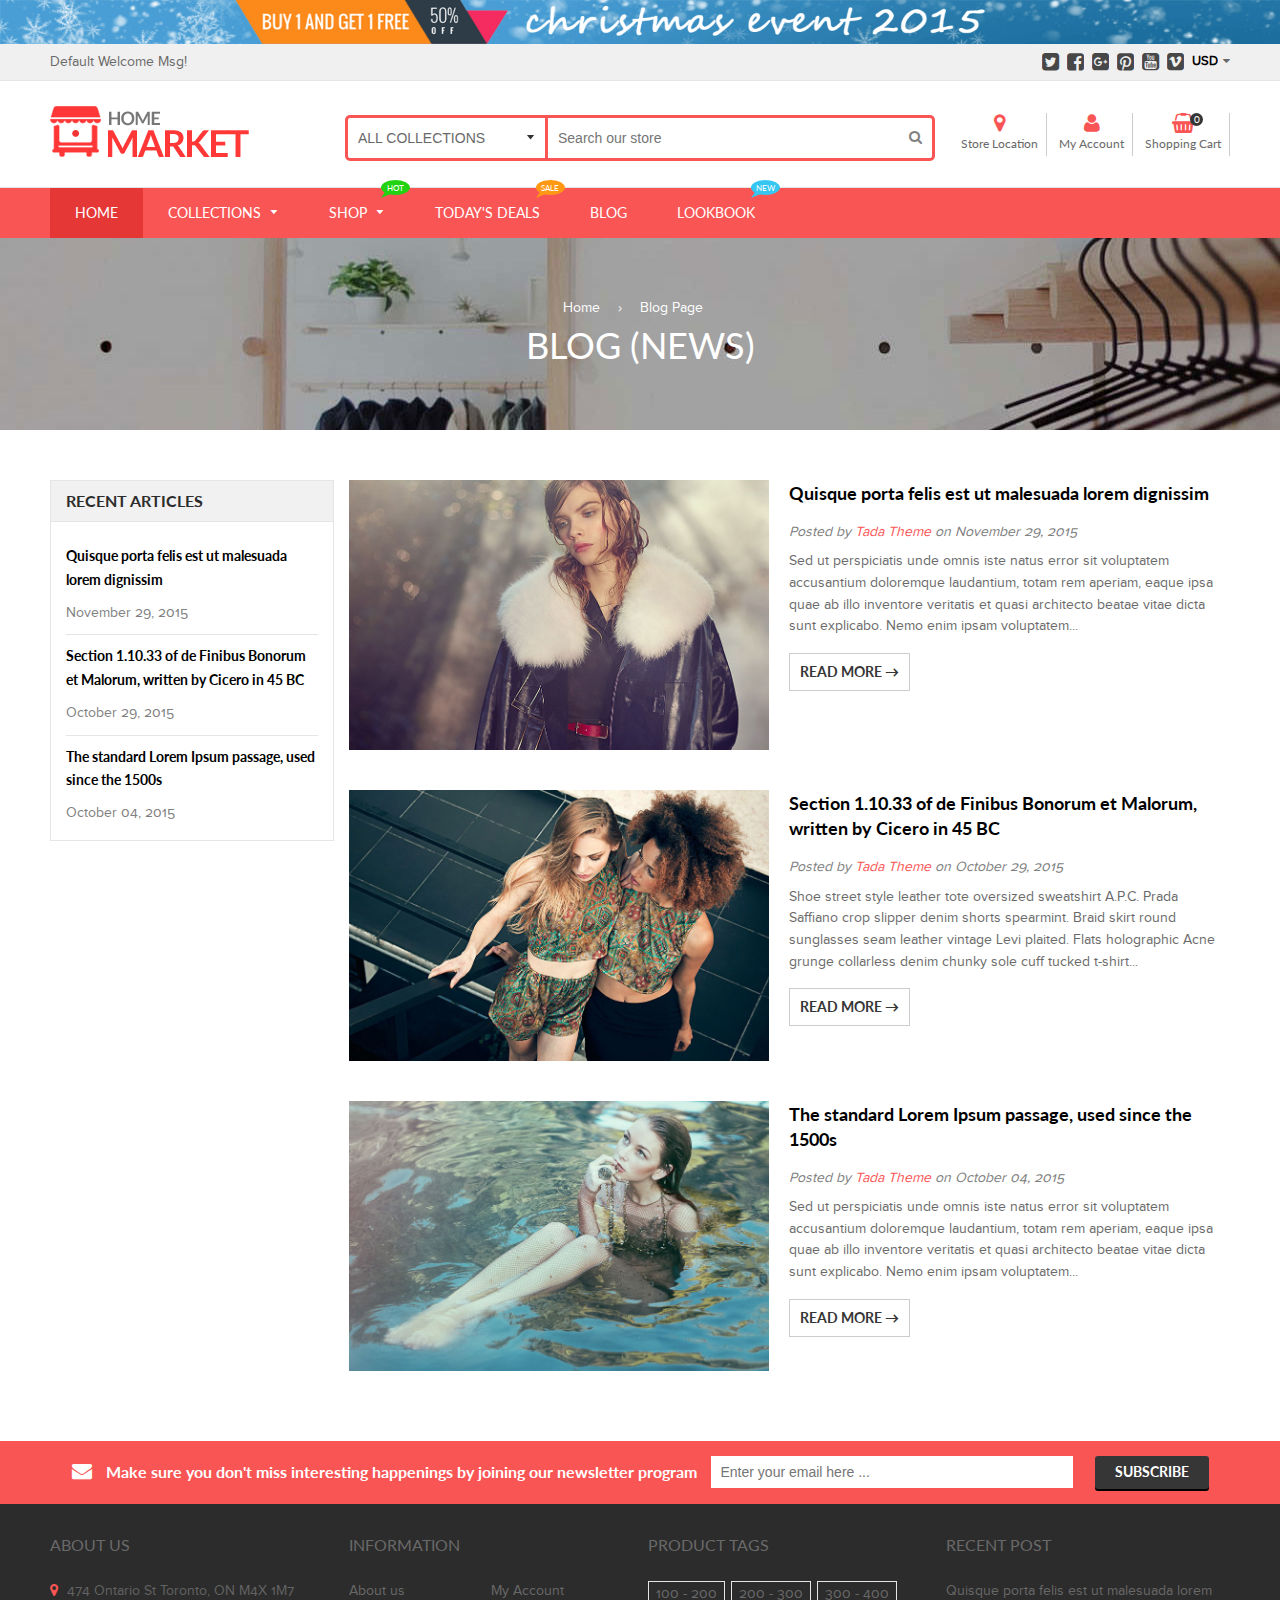
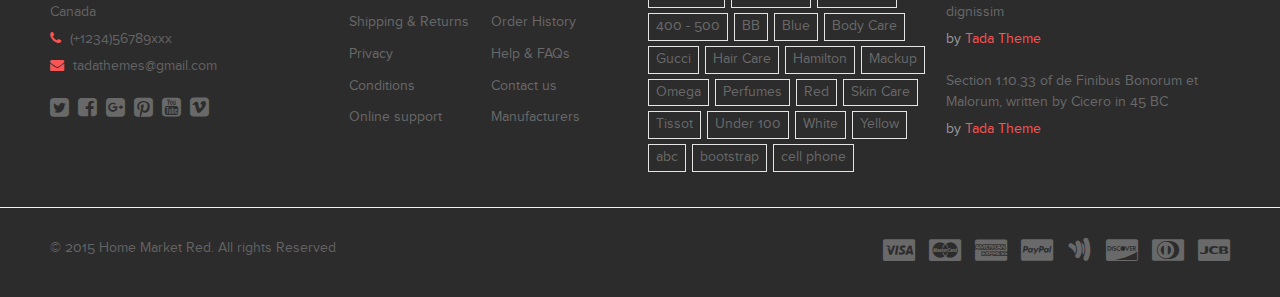
<file: ecommerce/blog.html>
<!DOCTYPE html>
<html class="supports-js supports-no-touch supports-csstransforms supports-csstransforms3d supports-fontface">

<!-- Mirrored from demo.tadathemes.com/HTML_Homemarket/demo/blog.html by HTTrack Website Copier/3.x [XR&CO'2014], Sat, 18 Jun 2022 11:01:21 GMT -->
<head>
	<meta http-equiv="Content-Type" content="text/html; charset=UTF-8">
	<meta charset="utf-8">
	<title>Blog Page - Home Market Red</title>
	<!-- Font ================================================== -->
    <link rel="stylesheet" type="text/css" href="http://fonts.googleapis.com/css?family=Montserrat:300,400,500,600,700"> 
    <link rel="stylesheet" type="text/css" href="http://fonts.googleapis.com/css?family=Lato:300,400,500,600,700">
	<!-- Helpers ================================================== -->
	<meta property="og:type" content="website">
	<meta property="og:title" content="Home Market - Responsive HTML5 theme">
	<meta property="og:image" content="../../assets/images/logo.html">
	<meta property="og:image:secure_url" content="../../assets/images/logo.html">
	<meta property="og:url" content="#">
	<meta property="og:site_name" content="Home Market Red">
	<meta name="twitter:site" content="@">
	<meta name="twitter:card" content="summary">
	<meta name="viewport" content="width=device-width,initial-scale=1">
	<!-- CSS ================================================== -->
	<link href="assets/css/jquery.fancybox.css" rel="stylesheet" type="text/css" media="all">
	<link rel="stylesheet" href="assets/css/font-awesome.min.css">
	<link href="assets/css/animate.min.css" rel="stylesheet" type="text/css" media="all">
	<link href="assets/css/swatch.css" rel="stylesheet" type="text/css" media="all">
	<link href="assets/css/owl.carousel.min.css" rel="stylesheet" type="text/css" media="all">
	<link href="assets/css/flexslider.css" rel="stylesheet" type="text/css" media="all">
	<link href="assets/css/timber.scss.css" rel="stylesheet" type="text/css" media="all">
	<link href="assets/css/home_market.global.scss.css" rel="stylesheet" type="text/css" media="all">
	<link href="assets/css/home_market.style.scss.css" rel="stylesheet" type="text/css" media="all">
	<link href="assets/css/tada.css" rel="stylesheet" type="text/css" media="all">
	<link href="assets/css/spr.css" rel="stylesheet" type="text/css" media="all">
	<link href="assets/css/social-buttons.scss.css" rel="stylesheet" type="text/css" media="all">
	<!-- JS ================================================== -->
	<script src="assets/js/jquery.min.js" type="text/javascript"></script>
	<script src="assets/js/jquery.fancybox.min.js" type="text/javascript"></script>
	<script src="assets/js/owl.carousel.min.js" type="text/javascript"></script>
	<script src="assets/js/jquery.tweet.min.js" type="text/javascript"></script>
	<script src="assets/js/jquery.optionSelect.js" type="text/javascript"></script>
	<script src="assets/js/jquery.flexslider-min.js" type="text/javascript"></script>
	<script src="assets/js/jquery.easytabs.min.js" type="text/javascript"></script>
</head>

<body id="products" class="template-collection">
	<div id="NavDrawer" class="drawer drawer--left">
		<div class="drawer__header">
			<div class="drawer__title h3">
				Browse
			</div>
			<div class="drawer__close js-drawer-close">
				<button type="button" class="icon-fallback-text">
				<span class="icon icon-x" aria-hidden="true"></span>
				<span class="fallback-text">Close menu</span>
				</button>
			</div>
		</div>
		<!-- begin mobile-nav -->
		<ul class="mobile-nav">
			<li class="mobile-nav__item mobile-nav__item--active">
				<a href="#" class="mobile-nav__link">Home</a>
			</li>
			<li class="mobile-nav__item" aria-haspopup="true">
				<div class="mobile-nav__has-sublist">
					<a href="collections.html" class="mobile-nav__link">Collections</a>
					<div class="mobile-nav__toggle">
						<button type="button" class="icon-fallback-text mobile-nav__toggle-open">
						<span class="icon icon-plus" aria-hidden="true"></span>
						<span class="fallback-text">See More</span>
						</button>
						<button type="button" class="icon-fallback-text mobile-nav__toggle-close">
						<span class="icon icon-minus" aria-hidden="true"></span>
						<span class="fallback-text">"Close Cart"</span>
						</button>
					</div>
				</div>
				<ul class="mobile-nav__sublist">
					<li class="mobile-nav__item ">
					<a href="collection.html" class="mobile-nav__link">Book</a>
					</li>
					<li class="mobile-nav__item ">
					<a href="collection.html" class="mobile-nav__link">Health &amp; Beatuty</a>
					</li>
					<li class="mobile-nav__item ">
					<a href="collection.html" class="mobile-nav__link">Homelife</a>
					</li>
					<li class="mobile-nav__item ">
					<a href="collection.html" class="mobile-nav__link">Home Appliances</a>
					</li>
					<li class="mobile-nav__item ">
					<a href="collection.html" class="mobile-nav__link">Smartphones &amp; Cell Phones</a>
					</li>
					<li class="mobile-nav__item ">
					<a href="collection.html" class="mobile-nav__link">Camera - Camcorder</a>
					</li>
					<li class="mobile-nav__item ">
					<a href="collection.html" class="mobile-nav__link">Accessories</a>
					</li>
					<li class="mobile-nav__item ">
					<a href="collection.html" class="mobile-nav__link">Kids &amp; Baby</a>
					</li>
					<li class="mobile-nav__item ">
					<a href="collection.html" class="mobile-nav__link">Toy and Gift</a>
					</li>
					<li class="mobile-nav__item ">
					<a href="collection.html" class="mobile-nav__link">Stationery</a>
					</li>
				</ul>
			</li>
			<li class="mobile-nav__item" aria-haspopup="true">
			<div class="mobile-nav__has-sublist">
				<a href="collection.html" class="mobile-nav__link">Shop</a>
				<div class="mobile-nav__toggle">
					<button type="button" class="icon-fallback-text mobile-nav__toggle-open">
					<span class="icon icon-plus" aria-hidden="true"></span>
					<span class="fallback-text">See More</span>
					</button>
					<button type="button" class="icon-fallback-text mobile-nav__toggle-close">
					<span class="icon icon-minus" aria-hidden="true"></span>
					<span class="fallback-text">"Close Cart"</span>
					</button>
				</div>
			</div>
			<ul class="mobile-nav__sublist megamenu__dropdown mobile_megamenu_1">
				<li class="nav-sampletext grid__item small-one-whole">
				<a href="#"><img src="assets/images/logo-b.png" alt=""></a>
				<p>
					Lorem ipsum dolor sit amet, quod fabellas hendrerit per eu, mea populo epicuri et, ea possim numquam mea.
				</p>
				<p>
					Duo harum ornatus ponderum an, at ius zril menandri praesent. Bonorum tacimates interesset has ei, pro ignota prodesset at. Vel ea velit percipitur.
				</p>
				</li>
				<li class="nav-links nav-links01 grid__item small-one-whole">
				<ul>
					<li class="list-title">1st Collections</li>
					<li class="list-unstyled nav-sub-mega">
					<a href="collection.html">Book</a>
					</li>
					<li class="list-unstyled nav-sub-mega">
					<a href="collection.html">Health &amp; Beatuty</a>
					</li>
					<li class="list-unstyled nav-sub-mega">
					<a href="collection.html">Homelife</a>
					</li>
					<li class="list-unstyled nav-sub-mega">
					<a href="collection.html">Home Appliances</a>
					</li>
					<li class="list-unstyled nav-sub-mega">
					<a href="collection.html">Smartphones &amp; Cell Phones</a>
					</li>
				</ul>
				</li>
				<li class="nav-links nav-links02 grid__item small-one-whole">
				<ul>
					<li class="list-title">2nd Collections</li>
					<li class="list-unstyled nav-sub-mega">
					<a href="collection.html">Camera - Camcorder</a>
					</li>
					<li class="list-unstyled nav-sub-mega">
					<a href="collection.html">Accessories</a>
					</li>
					<li class="list-unstyled nav-sub-mega">
					<a href="collection.html">Kids &amp; Baby</a>
					</li>
					<li class="list-unstyled nav-sub-mega">
					<a href="collection.html">Toy and Gift</a>
					</li>
					<li class="list-unstyled nav-sub-mega">
					<a href="collection.html">Stationery</a>
					</li>
				</ul>
				</li>
				<li class="nav-links nav-links03 grid__item small-one-whole">
				<ul>
					<li class="list-title">Pages</li>
					<li class="list-unstyled nav-sub-mega">
					<a href="collection.html">All Collections</a>
					</li>
					<li class="list-unstyled nav-sub-mega">
					<a href="collection-2.html">All Products</a>
					</li>
					<li class="list-unstyled nav-sub-mega">
					<a href="collection-3.html">About us</a>
					</li>
					<li class="list-unstyled nav-sub-mega">
					<a href="collection.html">Contact us</a>
					</li>
					<li class="list-unstyled nav-sub-mega">
					<a href="collection.html">Wishlist</a>
					</li>
				</ul>
				</li>
			</ul>
			</li>
			<li class="mobile-nav__item">
			<a href="collection.html" class="mobile-nav__link">Today's Deals</a>
			</li>
			<li class="mobile-nav__item">
			<a href="blog.html" class="mobile-nav__link">Blog</a>
			</li>
			<li class="mobile-nav__item">
			<a href="lookbook.html" class="mobile-nav__link">Lookbook</a>
			</li>
			<!-- Customer links -->
			<li class="mobile-nav__item">
			<a href="login.html" id="customer_login_link">Log in</a>
			</li>
			<li class="mobile-nav__item">
			<a href="register.html" id="customer_register_link">Create New Account</a>
			</li>
		</ul>
	</div>
	
	<div id="CartDrawer" class="drawer drawer--right fancybox-margin">
		<div class="drawer__header">
			<div class="drawer__title h3">
				Shopping Cart
			</div>
			<div class="drawer__close js-drawer-close">
				<button type="button" class="icon-fallback-text">
				<span class="icon icon-x" aria-hidden="true"></span>
				<span class="fallback-text">"Close Cart"</span>
				</button>
			</div>
		</div>
		<div id="CartContainer">
			<form action="https://demo.tadathemes.com/HTML_Homemarket/demo/cart.html" method="post" novalidate="" class="cart ajaxcart">
				<div class="ajaxcart__inner">
					<div class="ajaxcart__product">
						<div class="ajaxcart__row" data-line="1">
							<div class="grid">
								<div class="grid__item one-quarter">
									<a href="product.html" class="ajaxcart__product-image"><img src="assets/images/demo1_cart1.jpg" alt=""></a>
								</div>
								<div class="grid__item three-quarters">
									<p>
										<a href="product.html" class="ajaxcart__product-name">Demo Product Sample</a>
										<span class="ajaxcart__product-meta">S / Red</span>
									</p>
									<div class="grid--full display-table">
										<div class="grid__item">
											<div class="ajaxcart__qty">
												<button type="button" class="ajaxcart__qty-adjust ajaxcart__qty--minus icon-fallback-text" data-id="8772444163" data-qty="0" data-line="1">
												<span class="icon icon-minus" aria-hidden="true"></span>
												<span class="fallback-text">?</span>
												</button>
												<input type="text" name="updates[]" class="ajaxcart__qty-num" value="1" min="0" data-id="8772444163" data-line="1" aria-label="quantity" pattern="[0-9]*">
												<button type="button" class="ajaxcart__qty-adjust ajaxcart__qty--plus icon-fallback-text" data-id="8772444163" data-line="1" data-qty="2">
												<span class="icon icon-plus" aria-hidden="true"></span>
												<span class="fallback-text">+</span>
												</button>
											</div>
										</div>
										<div class="grid__item">
											<span class="money" data-currency-usd="$34.00 USD" data-currency="USD">$34.00 USD</span>
										</div>
									</div>
								</div>
							</div>
						</div>
					</div>
					<div class="ajaxcart__product">
						<div class="ajaxcart__row" data-line="2">
							<div class="grid">
								<div class="grid__item one-quarter">
									<a href="product.html" class="ajaxcart__product-image"><img src="assets/images/demo1_cart2.jpg" alt=""></a>
								</div>
								<div class="grid__item three-quarters">
									<p>
										<a href="product.html" class="ajaxcart__product-name">Demo Product Sample</a>
										<span class="ajaxcart__product-meta">Medium / Pink</span>
									</p>
									<div class="grid--full display-table">
										<div class="grid__item">
											<div class="ajaxcart__qty">
												<button type="button" class="ajaxcart__qty-adjust ajaxcart__qty--minus icon-fallback-text" data-id="10722484483" data-qty="0" data-line="2">
												<span class="icon icon-minus" aria-hidden="true"></span>
												<span class="fallback-text">?</span>
												</button>
												<input type="text" name="updates[]" class="ajaxcart__qty-num" value="1" min="0" data-id="10722484483" data-line="2" aria-label="quantity" pattern="[0-9]*">
												<button type="button" class="ajaxcart__qty-adjust ajaxcart__qty--plus icon-fallback-text" data-id="10722484483" data-line="2" data-qty="2">
												<span class="icon icon-plus" aria-hidden="true"></span>
												<span class="fallback-text">+</span>
												</button>
											</div>
										</div>
										<div class="grid__item">
											<span class="money" data-currency-usd="$100.00 USD" data-currency="USD">$100.00 USD</span>
										</div>
									</div>
								</div>
							</div>
						</div>
					</div>
					<div class="ajaxcart__product">
						<div class="ajaxcart__row" data-line="3">
							<div class="grid">
								<div class="grid__item one-quarter">
									<a href="product.html" class="ajaxcart__product-image"><img src="assets/images/demo1_cart3.jpg" alt=""></a>
								</div>
								<div class="grid__item three-quarters">
									<p>
										<a href="product.html" class="ajaxcart__product-name">Demo Product Sample</a>
										<span class="ajaxcart__product-meta">XS / Black</span>
									</p>
									<div class="grid--full display-table">
										<div class="grid__item">
											<div class="ajaxcart__qty">
												<button type="button" class="ajaxcart__qty-adjust ajaxcart__qty--minus icon-fallback-text" data-id="8772462979" data-qty="0" data-line="3">
												<span class="icon icon-minus" aria-hidden="true"></span>
												<span class="fallback-text">?</span>
												</button>
												<input type="text" name="updates[]" class="ajaxcart__qty-num" value="1" min="0" data-id="8772462979" data-line="3" aria-label="quantity" pattern="[0-9]*">
												<button type="button" class="ajaxcart__qty-adjust ajaxcart__qty--plus icon-fallback-text" data-id="8772462979" data-line="3" data-qty="2">
												<span class="icon icon-plus" aria-hidden="true"></span>
												<span class="fallback-text">+</span>
												</button>
											</div>
										</div>
										<div class="grid__item">
											<span class="money" data-currency-usd="$89.00 USD" data-currency="USD">$89.00 USD</span>
										</div>
									</div>
								</div>
							</div>
						</div>
					</div>
					<div>
						<label for="CartSpecialInstructions">Special instructions for seller</label>
						<textarea name="note" class="input-full" id="CartSpecialInstructions"></textarea>
					</div>
				</div>
				<div class="ajaxcart__footer">
					<div class="grid--full">
						<div class="grid__item title-total">
							<p>
								Subtotal
							</p>
						</div>
						<div class="grid__item price-total">
							<p>
								<span class="money" data-currency-usd="$223.00 USD" data-currency="USD">$223.00 USD</span>
							</p>
						</div>
					</div>
					<p class="text-center">
						Shipping &amp; taxes calculated at checkout
					</p>
					<button type="button" class="btn btn--full cart__shoppingcart" name="shoppingCart" onclick="location.href='cart.html'">
					Shopping Cart ? </button>
					<button type="submit" class="btn btn2 btn--full cart__checkout" name="checkout">
					Check Out ? </button>
				</div>
			</form>
		</div>
	</div>
	
	<div id="PageContainer" class="is-moved-by-drawer">
		<!-- Ads Banner -->
		<div id="adv-banner">
			<div id="ads-banner" class="grid--full grid--table">
				<div class="ads-banner-slider owl-carousel">
					<div class="ads-item">
						<img src="assets/images/ads1.png" alt="ads banner 1">
					</div>						
					<div class="ads-item">
						<img src="assets/images/ads2.png" alt="ads banner 2">
					</div>
					<div class="ads-item">
						<img src="assets/images/ads3.png" alt="ads banner 3">
					</div>
				</div>
			</div>
		</div>
	
		<!-- Top Other -->
		<div id="top-header" class="grid--full grid--table">
			<div class="wrapper">
				<div id="topother-header" class="grid--full grid--table">
					<div class="grid__item one-half top-header-left">
						 Default Welcome Msg!
					</div>
					<div class="grid__item one-half top-header-right">
						<div class="currency-picker">
							<label class="currency-picker__wrapper">
							<span class="currency-picker__label">Currency</span>
							<select class="currency-picker" name="currencies" style="display: inline; width: auto; vertical-align: inherit;">
								<option value="USD" selected="selected">USD</option>
								<option value="INR">INR</option>
								<option value="GBP">GBP</option>
								<option value="CAD">CAD</option>
								<option value="AUD">AUD</option>
								<option value="EUR">EUR</option>
								<option value="JPY">JPY</option>
							</select>
							</label>
						</div>
						<div class="fi-content inline-list social-icons">
							<a href="#" title="Twitter" class="icon-social twitter" data-toggle="tooltip" data-placement="top"><i class="fa fa-twitter-square"></i></a>
							<a href="#" title="Facebook" class="icon-social facebook" data-toggle="tooltip" data-placement="top"><i class="fa fa-facebook-square"></i></a>
							<a href="#" title="Google+" class="icon-social google" data-toggle="tooltip" data-placement="top"><i class="fa fa-google-plus-square"></i></a>
							<a href="#" title="Pinterest" class="icon-social pinterest" data-toggle="tooltip" data-placement="top"><i class="fa fa-pinterest-square"></i></a>
							<a href="#" title="Youtube" class="icon-social youtube" data-toggle="tooltip" data-placement="top"><i class="fa fa-youtube-square"></i></a>
							<a href="#" title="Vimeo" class="icon-social vimeo" data-toggle="tooltip" data-placement="top"><i class="fa fa-vimeo-square"></i></a>
						</div>
					</div>
				</div>
			</div>
		</div>

		<!-- Main Header -->
		<header class="site-header">
			<div class="wrapper">
				<div id="main-header" class="grid--full grid--table">
					<div class="grid__item small--one-whole medium--one-whole two-eighths">
						<h1 class="site-header__logo large--left" itemscope="" itemtype="http://schema.org/Organization">
						<a href="index.html" itemprop="url" class="site-header__logo-link">
						<img src="assets/images/logo.png" alt="Home Market Red" itemprop="logo">
						</a>
						</h1>
					</div>
					<div class="grid__item small--one-whole medium--one-whole four-eighths mobile-bottom">
						<div class="large--hide medium-down--show navigation-icon">
							<div class="grid">
								<div class="grid__item one-half">
									<div class="site-nav--mobile">
										<button type="button" class="icon-fallback-text site-nav__link js-drawer-open-left" aria-controls="NavDrawer" aria-expanded="false">
										<span class="icon icon-hamburger" aria-hidden="true"></span>
										<span class="fallback-text">Menu</span>
										</button>
									</div>
								</div>
							</div>
						</div>
						<div class="site-header__search">
							<form action="https://demo.tadathemes.com/HTML_Homemarket/demo/search.html" method="get" class="input-group search-bar">
								<div class="collections-selector">
									<select class="single-option-selector" data-option="collection-option" id="collection-option" name="collection">
										<option value="all">All Collections</option>
										<option value="beauty-health">Beauty &amp; Health</option>
										<option value="book">Book</option>
										<option value="camera">Camera - Camcorder</option>
										<option value="clothing">Clothing</option>
										<option value="appliances">Home Appliances</option>
										<option value="homelife">Homelife</option>
										<option value="kids-baby">Kids &amp; Baby</option>
										<option value="smartphones">Smartphones &amp; Cell Phones</option>
										<option value="sport">Sport &amp; Outdoor</option>
										<option value="stationery">Stationery</option>
									</select>
								</div>
								<input type="hidden" name="type" value="product">
								<input type="search" name="q" value="" placeholder="Search our store" class="input-group-field st-default-search-input" aria-label="Search our store">
								<span class="input-group-btn">
								<button type="submit" class="btn icon-fallback-text">
								<i class="fa fa-search"></i>
								<span class="fallback-text">Search</span>
								</button>
								</span>
							</form>
						</div>
						<div class="large--hide medium-down--show navigation-cart">
							<div class="grid__item text-right">
								<div class="site-nav--mobile">
									<a href="cart.html" class="js-drawer-open-right site-nav__link" aria-controls="CartDrawer" aria-expanded="false">
									<span class="icon-fallback-text">
									<span class="icon icon-cart" aria-hidden="true"></span>
									<span class="fallback-text">Shopping Cart</span>
									</span>
									</a>
								</div>
							</div>
						</div>
					</div>
					<div class="grid__item small--one-whole two-eighths medium-down--hide">
						<ul class="link-list">
							<li class="track-order">
								<a href="store-location.html">
									<i class="fa fa-map-marker"></i>
									<span class="name">Store Location</span>
								</a>
							</li>
							<li class="header-account">
								<a href="#loginBox" id="login_link">
									<i class="fa fa-user"></i>
									<span class="name">My Account</span>
								</a>
								<div id="loginBox" class="loginLightbox" style="display:none;">
									<div id="lightboxlogin">
										<form method="post" action="https://demo.tadathemes.com/HTML_Homemarket/demo/login.html" id="customer_login" accept-charset="UTF-8">
											<input type="hidden" value="customer_login" name="form_type"><input type="hidden" name="utf8" value="?">
											<div id="bodyBox">
												<h3>Login</h3>
												<label for="CustomerEmail" class="hidden-label">Email</label>
												<input type="email" name="customer[email]" id="CustomerEmail" class="input-full" placeholder="Email">
												<label for="CustomerPassword" class="hidden-label">Password</label>
												<input type="password" value="" name="customer[password]" id="CustomerPassword" class="input-full" placeholder="Password">
												<input type="submit" class="btn btn2 btn--full" value="Sign In">
												<div>
													<p class="forgot">
														<a href="#recover" onclick="showRecoverPasswordForm();return false;" id="RecoverPassword">Forgot your password?</a>
													</p>
													<p class="create">
														<a href="#create_accountBox" onclick="showCreateAccountForm();return false;" id="CreateAccountPassword">Create New Account</a>
													</p>
												</div>
												<p>
													<a href="#" onclick="$.fancybox.close();">Close</a>
												</p>
											</div>
										</form>
									</div>
									<div id="recover-password" style="display:none;">
										<h3>Reset your password</h3>
										<p class="note">
											We will send you an email to reset your password.
										</p>
										<form method="post" action="https://demo.tadathemes.com/HTML_Homemarket/demo/recover.html" accept-charset="UTF-8">
											<input type="hidden" value="recover_customer_password" name="form_type"><input type="hidden" name="utf8" value="?">
											<p>
												<label for="recover-email" class="label">Email</label>
											</p>
											<input type="email" value="" size="30" name="email" id="recover-email" class="text">
											<div class="action_bottom">
												<input class="btn btn2" type="submit" value="Submit">
												<a class="btn back" href="#" onclick="hideRecoverPasswordForm();return false;">Back to Login</a>
											</div>
											<p class="close">
												<a href="#" onclick="$.fancybox.close();">Close</a>
											</p>
										</form>
									</div>
									<div id="create_accountBox" style="display:none;">
										<h3>Create Account</h3>
										<div class="form-vertical">
											<form method="post" action="https://demo.tadathemes.com/HTML_Homemarket/demo/account.html" id="create_customer" accept-charset="UTF-8">
												<input type="hidden" value="create_customer" name="form_type"><input type="hidden" name="utf8" value="?">
												<label for="FirstName" class="hidden-label">First Name</label>
												<input type="text" name="customer[first_name]" id="FirstName" class="input-full" placeholder="First Name">
												<label for="LastName" class="hidden-label">Last Name</label>
												<input type="text" name="customer[last_name]" id="LastName" class="input-full" placeholder="Last Name">
												<label for="Email" class="hidden-label">Email</label>
												<input type="email" name="customer[email]" id="Email" class="input-full" placeholder="Email">
												<label for="CreatePassword" class="hidden-label">Password</label>
												<input type="password" name="customer[password]" id="CreatePassword" class="input-full" placeholder="Password">
												<p>
													<input type="submit" value="Create" class="btn btn2 btn--full">
												</p>
												<p>
													<span><a class="btn" href="#" onclick="hideRecoverPasswordForm();return false;">Back to Login</a></span>
												</p>
												<p class="close">
													<a href="#" onclick="$.fancybox.close();">Close</a>
												</p>
											</form>
										</div>
									</div>
									<script>
											function showRecoverPasswordForm() {
											  $('#recover-password').css("display",'block');
											  $('#lightboxlogin').css("display",'none');
											  $('#create_accountBox').css("display",'none');
											}
											function hideRecoverPasswordForm() {
											  $('#recover-password').css("display",'none');
											  $('#lightboxlogin').css("display",'block');
											  $('#create_accountBox').css("display",'none');
											}
											function showCreateAccountForm(){
											  $('#recover-password').css("display",'none');
											  $('#lightboxlogin').css("display",'none');
											  $('#create_accountBox').css("display",'block');
											}
										  </script>
								</div>
							</li>
							<li class="header-cart">
								<a href=".cart.html" class="site-header__cart-toggle js-drawer-open-right" aria-controls="CartDrawer" aria-expanded="false">
									<i class="fa fa-shopping-basket"></i>
									<span id="CartCount">0</span>
									<span class="name">Shopping Cart</span>
								</a>
							</li>
						</ul>
					</div>
				</div>       
			</div>
		</header>

		<!-- Navigation Bar -->
		<nav class="nav-bar">
			<div class="wrapper">
				<div class="medium-down--hide">
					<!-- begin site-nav -->
					<ul class="site-nav" id="AccessibleNav">
						<li class="site-nav--active">
							<a href="index.html" class="site-nav__link">
								<span>Home</span>
							</a>
						</li>
						<li class="site-nav--has-dropdown" aria-haspopup="true">
							<a href="collection.html" class="site-nav__link">
								<span>Collections</span>
								<span class="icon icon-arrow-down" aria-hidden="true"></span>
							</a>
							<ul class="site-nav__dropdown">
								<li>
								<a href="collection.html" class="site-nav__link">Book</a>
								</li>
								<li>
								<a href="collection.html" class="site-nav__link">Health &amp; Beatuty</a>
								</li>
								<li>
								<a href="collection.html" class="site-nav__link">Homelife</a>
								</li>
								<li>
								<a href="collection.html" class="site-nav__link">Home Appliances</a>
								</li>
								<li>
								<a href="collection.html" class="site-nav__link">Smartphones &amp; Cell Phones</a>
								</li>
								<li>
								<a href="collection.html" class="site-nav__link">Camera - Camcorder</a>
								</li>
								<li>
								<a href="collection.html" class="site-nav__link">Accessories</a>
								</li>
								<li>
								<a href="collection.html" class="site-nav__link">Kids &amp; Baby</a>
								</li>
								<li>
								<a href="collection.html" class="site-nav__link">Toy and Gift</a>
								</li>
								<li>
								<a href="collection.html" class="site-nav__link">Stationery</a>
								</li>
							</ul>
						</li>
						<li class="mega-menu site-nav--has-dropdown" aria-haspopup="true">
							<a href="collection.html" class="site-nav__link">
								<span>Shop</span>
								<span class="icon icon-arrow-down" aria-hidden="true"></span>
								<span class="special_label hot_label">Hot</span>
							</a>
							<ul class="site-nav__dropdown megamenu__dropdown megamenu_1">
								<li class="nav-sampletext grid__item large--one-quarter">
									<a href="index.html"><img src="assets/images/logo-b.png" alt=""></a>
									<p>
										Lorem ipsum dolor sit amet, quod fabellas hendrerit per eu, mea populo epicuri et, ea possim numquam mea.
									</p>
									<p>
										Duo harum ornatus ponderum an, at ius zril menandri praesent. Bonorum tacimates interesset has ei, pro ignota prodesset at. Vel ea velit percipitur.
									</p>
								</li>
								<li class="nav-links nav-links01 grid__item large--one-quarter">
									<ul>
										<li class="list-title">1st Collections</li>
										<li class="list-unstyled nav-sub-mega">
										<a href="collection.html">Book</a>
										</li>
										<li class="list-unstyled nav-sub-mega">
										<a href="collection.html">Health &amp; Beatuty</a>
										</li>
										<li class="list-unstyled nav-sub-mega">
										<a href="collection.html">Homelife</a>
										</li>
										<li class="list-unstyled nav-sub-mega">
										<a href="collection.html">Home Appliances</a>
										</li>
										<li class="list-unstyled nav-sub-mega">
										<a href="collection.html">Smartphones &amp; Cell Phones</a>
										</li>
									</ul>
								</li>
								<li class="nav-links nav-links02 grid__item large--one-quarter">
									<ul>
										<li class="list-title">2nd Collections</li>
										<li class="list-unstyled nav-sub-mega">
										<a href="collection.html">Camera - Camcorder</a>
										</li>
										<li class="list-unstyled nav-sub-mega">
										<a href="collection.html">Accessories</a>
										</li>
										<li class="list-unstyled nav-sub-mega">
										<a href="collection.html">Kids &amp; Baby</a>
										</li>
										<li class="list-unstyled nav-sub-mega">
										<a href="collection.html">Toy and Gift</a>
										</li>
										<li class="list-unstyled nav-sub-mega">
										<a href="collection.html">Stationery</a>
										</li>
									</ul>
								</li>
								<li class="nav-links nav-links03 grid__item large--one-quarter">
									<ul>
										<li class="list-title">Pages</li>
										<li class="list-unstyled nav-sub-mega">
										<a href="collection.html">All Collections</a>
										</li>
										<li class="list-unstyled nav-sub-mega">
										<a href="product.html">All Products</a>
										</li>
										<li class="list-unstyled nav-sub-mega">
										<a href="about-us.html">About us</a>
										</li>
										<li class="list-unstyled nav-sub-mega">
										<a href="contact-us.html">Contact us</a>
										</li>
										<li class="list-unstyled nav-sub-mega">
										<a href="wishlist.html">Wishlist</a>
										</li>
									</ul>
								</li>
							</ul>
						</li>
						<li>
							<a href="todays-deals.html" class="site-nav__link">
								<span>Today's Deals</span>
								<span class="special_label sale_label">Sale</span>
							</a>
						</li>
						<li>
							<a href="blog.html" class="site-nav__link">
								<span>Blog</span>
							</a>
						</li>
						<li>
							<a href="lookbook.html" class="site-nav__link">
								<span>Lookbook</span>
								<span class="special_label new_label">New</span>
							</a>
						</li>
					</ul>
					<script>
						  $(window).ready(function($) {
							//$('.megamenu__dropdown').css("width",$('#main-header').innerWidth());
						  });
						  $( window ).resize(function() {
							//$('.megamenu__dropdown').css("width",$('#main-header').innerWidth());
						  });
					</script>
				</div>
			</div>
		</nav>    <!-- Main Content -->
    
		<main class="main-content">
			<div class="breadcrumb-wrapper">
				<nav class="breadcrumb" role="navigation" aria-label="breadcrumbs">
					<a href="index.html" title="Back to the frontpage">Home</a>
					<span aria-hidden="true">&rsaquo;</span>
					<span>Blog Page</span>
				</nav>
				<h1 class="section-header__title">Blog (News)</h1>
			</div>
			<div class="wrapper">
				<div class="grid--rev">
					<div class="grid__item large--three-quarters">
						<div class="rte category-blogs">
							<div class="blog-image">
								<a href="article.html"><img src="assets/images/demo1_article1.jpg" alt=""></a>
							</div>
							<h3 class="blog-title"><a href="article.html">Quisque porta felis est ut malesuada lorem dignissim</a></h3>
							<p class="author">
								Posted by <strong>Tada Theme</strong> on <time datetime="2015-11-29">November 29, 2015</time>
							</p>
							<div class="blog-content">
								<p>
									Sed ut perspiciatis unde omnis iste natus error sit voluptatem accusantium doloremque laudantium, totam rem aperiam, eaque ipsa quae ab illo inventore veritatis et quasi architecto beatae vitae dicta sunt explicabo. Nemo enim ipsam voluptatem...
								</p>
							</div>
							<ul class="inline-list">								
							</ul>
							<p>
								<a class="readmore btn" href="article.html">Read more →</a>
							</p>
						</div>
						<div class="rte category-blogs">
							<div class="blog-image">
								<a href="article.html"><img src="assets/images/demo1_article2.jpg" alt=""></a>
							</div>
							<h3 class="blog-title"><a href="article.html">Section 1.10.33 of de Finibus Bonorum et Malorum, written by Cicero in 45 BC</a></h3>
							<p class="author">
								Posted by <strong>Tada Theme</strong> on <time datetime="2015-10-29">October 29, 2015</time>
							</p>
							<div class="blog-content">
								<p>
									Shoe street style leather tote oversized sweatshirt A.P.C. Prada Saffiano crop slipper denim shorts spearmint. Braid skirt round sunglasses seam leather vintage Levi plaited. Flats holographic Acne grunge collarless denim chunky sole cuff tucked t-shirt...
								</p>
							</div>
							<ul class="inline-list">								
							</ul>
							<p>
								<a class="readmore btn" href="article.html">Read more →</a>
							</p>
						</div>
						<div class="rte category-blogs">
							<div class="blog-image">
								<a href="article.html"><img src="assets/images/demo1_article3.jpg" alt=""></a>
							</div>
							<h3 class="blog-title"><a href="article.html">The standard Lorem Ipsum passage, used since the 1500s</a></h3>
							<p class="author">
								Posted by <strong>Tada Theme</strong> on <time datetime="2015-10-04">October 04, 2015</time>
							</p>
							<div class="blog-content">
								<p>
									Sed ut perspiciatis unde omnis iste natus error sit voluptatem accusantium doloremque laudantium, totam rem aperiam, eaque ipsa quae ab illo inventore veritatis et quasi architecto beatae vitae dicta sunt explicabo. Nemo enim ipsam voluptatem...
								</p>
							</div>
							<ul class="inline-list">								
							</ul>
							<p>
								<a class="readmore btn" href="article.html">Read more →</a>
							</p>
						</div>
					</div>
					<div class="grid__item large--one-quarter">						
						<div class="group_sidebar blog_sidebar">
							<div class="sb-wrapper">
								<h6 class="sb-title">Recent Articles</h6>
								<ul class="no-bullets sb-content">
									<li>
									<div class="title">
										<a href="article.html">Quisque porta felis est ut malesuada lorem dignissim</a>
									</div>
									<time datetime="2015-11-29">November 29, 2015</time>
									</li>
									<li>
									<div class="title">
										<a href="article.html">Section 1.10.33 of de Finibus Bonorum et Malorum, written by Cicero in 45 BC</a>
									</div>
									<time datetime="2015-10-29">October 29, 2015</time>
									</li>
									<li>
									<div class="title">
										<a href="article.html">The standard Lorem Ipsum passage, used since the 1500s</a>
									</div>
									<time datetime="2015-10-04">October 04, 2015</time>
									</li>
								</ul>
							</div>
						</div>
					</div>
				</div>
			</div>
		</main>
		<footer class="site-footer">       
			<div class="grid__item footer_newsletter">
				<div class="wrapper">
					<h3><i class="fa fa-envelope"></i> Make sure you don't miss interesting happenings by joining our newsletter program</h3>
					<form action="#" method="post" id="mc-embedded-subscribe-form" name="mc-embedded-subscribe-form" target="_blank" class="input-group">
						<input type="email" value="" placeholder="Enter your email here ..." name="EMAIL" id="mail" class="input-group-field" aria-label="email@example.com">
						<span class="input-group-btn">
						<input type="submit" class="btn" name="subscribe" id="subscribe" value="subscribe">
						</span>
					</form>
				</div>
			</div>
			<div class="grid__item footer_information">
				<div class="wrapper">
					<div class="grid-uniform">
						<div class="fi-about-block grid__item one-quarter small--one-whole medium--one-whole">
							<div class="fi-title">
								About us
							</div>
							<div class="fi-content">
								<ul class="group_information">
									<li><i class="fa fa-map-marker"></i> 474 Ontario St Toronto, ON M4X 1M7 Canada</li>
									<li><i class="fa fa-phone"></i> (+1234)56789xxx</li>
									<li><i class="fa fa-envelope"></i> tadathemes@gmail.com</li>
								</ul>
							</div>
							<div class="fi-content inline-list social-icons">
								<a href="index.html" title="Twitter" class="icon-social twitter" data-toggle="tooltip" data-placement="top"><i class="fa fa-twitter-square"></i></a>
								<a href="index.html" title="Facebook" class="icon-social facebook" data-toggle="tooltip" data-placement="top"><i class="fa fa-facebook-square"></i></a>
								<a href="index.html" title="Google+" class="icon-social google" data-toggle="tooltip" data-placement="top"><i class="fa fa-google-plus-square"></i></a>
								<a href="index.html" title="Pinterest" class="icon-social pinterest" data-toggle="tooltip" data-placement="top"><i class="fa fa-pinterest-square"></i></a>
								<a href="index.html" title="Youtube" class="icon-social youtube" data-toggle="tooltip" data-placement="top"><i class="fa fa-youtube-square"></i></a>
								<a href="index.html" title="Vimeo" class="icon-social vimeo" data-toggle="tooltip" data-placement="top"><i class="fa fa-vimeo-square"></i></a>
							</div>
						</div>
						<div class="fi-links grid__item one-quarter small--one-whole medium--one-whole">
							<div class="fi-title">
								Information
							</div>
							<div class="fi-content">
								<ul class="grid__item one-half">
									<li>
										<a href="about-us.html"><span>About us</span></a>
									</li>
									<li>
										<a href="#"><span>Shipping &amp; Returns</span></a>
									</li>
									<li>
										<a href="#"><span>Privacy</span></a>
									</li>
									<li>
										<a href="#"><span>Conditions</span></a>
									</li>
									<li>
										<a href="#"><span>Online support</span></a>
									</li>
								</ul>
								<ul class="grid__item one-half">
									<li>
										<a href="account.html"><span>My Account</span></a>
									</li>
									<li>
									<a href="#"><span>Order History</span></a>
									</li>
									<li>
									<a href="#"><span>Help &amp; FAQs</span></a>
									</li>
									<li>
									<a href="contact.html"><span>Contact us</span></a>
									</li>
									<li>
									<a href="#"><span>Manufacturers</span></a>
									</li>
								</ul>
							</div>
						</div>
						<div class="fi-tags grid__item one-quarter small--one-whole medium--one-whole">
							<div class="fi-title">
								Product Tags
							</div>
							<div class="fi-content">
								<ul>
									<li><a href="#">100 - 200</a></li>
									<li><a href="#">200 - 300</a></li>
									<li><a href="#">300 - 400</a></li>
									<li><a href="#">400 - 500</a></li>
									<li><a href="#">BB</a></li>
									<li><a href="#">Blue</a></li>
									<li><a href="#">Body Care</a></li>
									<li><a href="#">Gucci</a></li>
									<li><a href="#">Hair Care</a></li>
									<li><a href="#">Hamilton</a></li>
									<li><a href="#">Mackup</a></li>
									<li><a href="#">Omega</a></li>
									<li><a href="#">Perfumes</a></li>
									<li><a href="#">Red</a></li>
									<li><a href="#">Skin Care</a></li>
									<li><a thref="#">Tissot</a></li>
									<li><a href="#">Under 100</a></li>
									<li><a href="#">White</a></li>
									<li><a href="#">Yellow</a></li>
									<li><a href="#">abc</a></li>
									<li><a href="#">bootstrap</a></li>
									<li><a href="#">cell phone</a></li>
								</ul>
							</div>
						</div>
						<div class="fi-block grid__item one-quarter small--one-whole medium--one-whole">
							<div class="fi-title">
								Recent Post
							</div>
							<ul class="fi-content post-element">
								<li>
								<div class="post-title">
									<a href="article.html">Quisque porta felis est ut malesuada lorem dignissim</a>
								</div>
								<div class="post-author">
									by <span class="author">Tada Theme</span>
								</div>
								</li>
								<li>
								<div class="post-title">
									<a href="article.html">Section 1.10.33 of de Finibus Bonorum et Malorum, written by Cicero in 45 BC</a>
								</div>
								<div class="post-author">
									by <span class="author">Tada Theme</span>
								</div>
								</li>
							</ul>
						</div>
					</div>
				</div>
			</div>
			
			<div class="grid__item footer_product_categories">
				<div class="wrapper">
					<div class="fi-title">
						Product Categories
					</div>
					<div class="fi-content">
						<ul class="product_categories_list">
							<li class="pc-items">
							<a href="collection.html">Beauty &amp; Health</a>
							</li>
							<li class="pc-items">
							<a href="collection.html">Book</a>
							</li>
							<li class="pc-items">
							<a href="collection.html">Camera - Camcorder</a>
							</li>
							<li class="pc-items">
							<a href="collection.html">Clothing</a>
							</li>
							<li class="pc-items">
							<a href="collection.html">Home Appliances</a>
							</li>
							<li class="pc-items">
							<a href="collection.html">Homelife</a>
							</li>
							<li class="pc-items">
							<a href="collection.html">Kids &amp; Baby</a>
							</li>
							<li class="pc-items">
							<a href="collection.html">Smartphones &amp; Cell Phones</a>
							</li>
							<li class="pc-items">
							<a href="collection.html">Sport &amp; Outdoor</a>
							</li>
							<li class="pc-items">
							<a href="collection.html">Stationery</a>
							</li>
						</ul>
					</div>
				</div>
			</div>
			
			<div class="grid__item footer_copyright">
				<div class="wrapper">
					<div class="grid">
						<div class="grid__item footer-copyright one-half small--one-whole medium--one-whole small--text-center">
							<p>
								© 2015 Home Market Red. All rights Reserved
							</p>
						</div>
						<div class="grid__item footer-payment one-half small--one-whole medium--one-whole small--text-center">
							<div id="widget-payment">
								<ul id="payments" class="list-inline animated">
									<li class="tada" data-toggle="tooltip" data-placement="top" title="Visa"><a href="index.html" class="icons visa"><i class="fa fa-cc-visa"></i></a></li>
									<li class="tada" data-toggle="tooltip" data-placement="top" title="Mastercard"><a href="index.html" class="icons mastercard"><i class="fa fa-cc-mastercard"></i></a></li>
									<li class="tada" data-toggle="tooltip" data-placement="top" title="American Express"><a href="index.html" class="icons amex"><i class="fa fa-cc-amex"></i></a></li>
									<li class="tada" data-toggle="tooltip" data-placement="top" title="Paypal"><a href="index.html" class="icons paypal"><i class="fa fa-cc-paypal"></i></a></li>
									<li class="tada" data-toggle="tooltip" data-placement="top" title="Google Wallet"><a href="index.html" class="icons gw"><i class="fa fa-google-wallet"></i></a></li>
									<li class="tada" data-toggle="tooltip" data-placement="top" title="Discover"><a href="index.html" class="icons dsc"><i class="fa fa-cc-discover"></i></a></li>
									<li class="tada" data-toggle="tooltip" data-placement="top" title="Diners Club"><a href="index.html" class="icons dc"><i class="fa fa-cc-diners-club"></i></a></li>
									<li class="tada" data-toggle="tooltip" data-placement="top" title="JCB"><a href="index.html" class="icons jcb"><i class="fa fa-cc-jcb"></i></a></li>
								</ul>
							</div>
						</div>
					</div>
				</div>
			</div>
			
			<script type="text/javascript">
			  $(function () {
				$(".fi-title").click(function(){
				  $(this).toggleClass('opentab');
				});
			  });
			</script>         
		</footer>
	</div>

	<div id="scroll-to-top" title="Scroll to Top" class="off">
		<i class="fa fa-caret-up"></i>
	</div>
    
    <script>
		var tada_index,tada_autosearchcomplete,tada_swiftype,tada_ads,tada_adsspeed,tada_slideshowtime,tada_block1gallery=false,tada_block1product=false, tada_newsletter=false;
		  tada_index=1;
		  tada_ads=1;
		  tada_adsspeed=5000;
		  tada_slideshowtime = 30000;
		  tada_block1gallery = true;
		  tada_block1product = true;
		  tada_newsletter = true;
    </script>
  
	<script src="assets/js/modernizr.min.js" type="text/javascript"></script>
	<script src="assets/js/timber.js" type="text/javascript"></script>
	
</body>
</file>
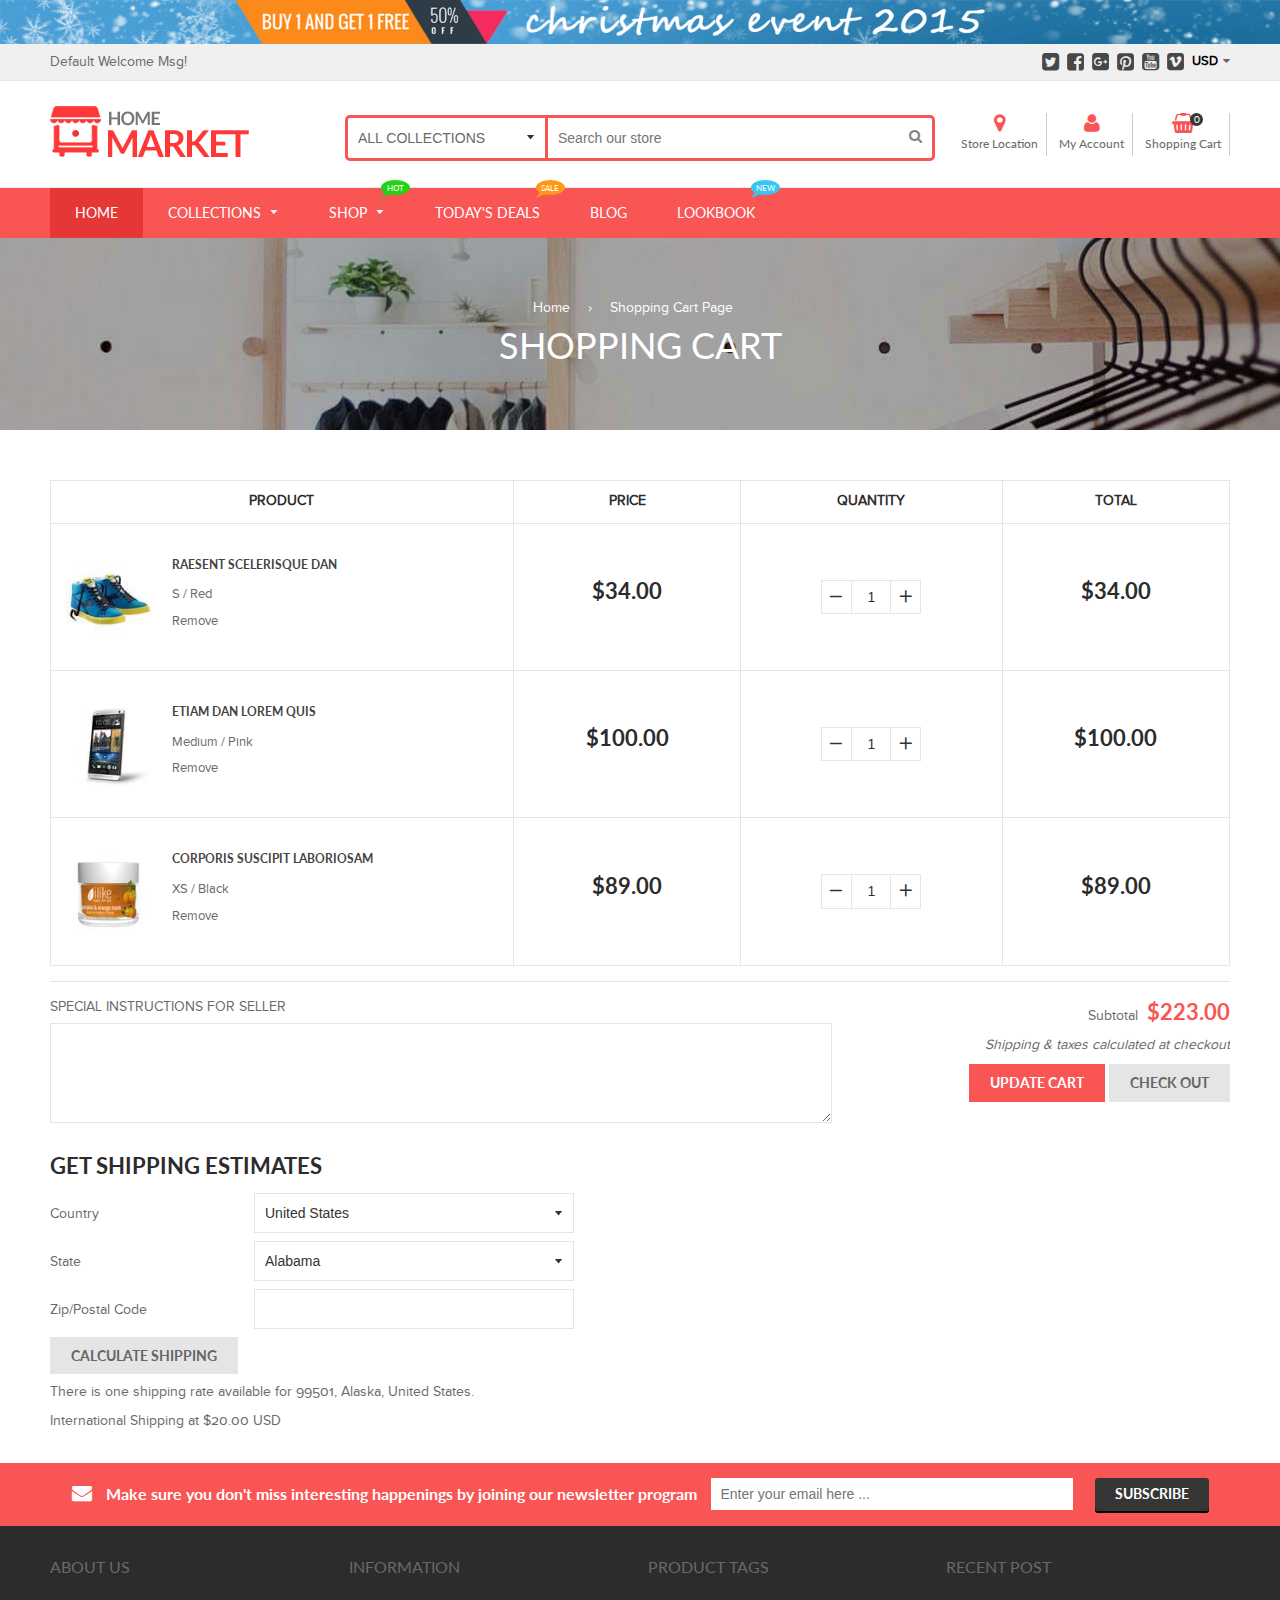
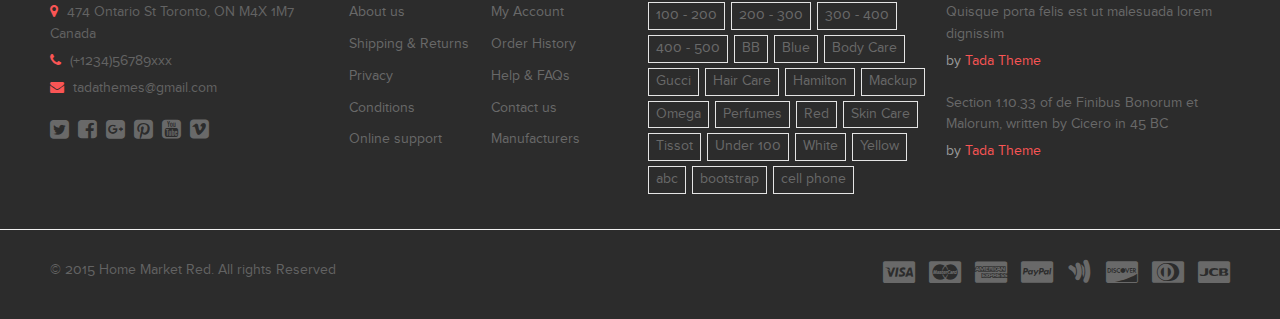
<file: ecommerce/cart.html>
<!DOCTYPE html>
<html class="supports-js supports-no-touch supports-csstransforms supports-csstransforms3d supports-fontface">

<!-- Mirrored from demo.tadathemes.com/HTML_Homemarket/demo/cart.html by HTTrack Website Copier/3.x [XR&CO'2014], Sat, 18 Jun 2022 11:01:26 GMT -->
<head>
	<meta http-equiv="Content-Type" content="text/html; charset=UTF-8">
	<meta charset="utf-8">
	<title>Shopping Cart Page  - Home Market Red</title>
	<!-- Font ================================================== -->
    <link rel="stylesheet" type="text/css" href="http://fonts.googleapis.com/css?family=Montserrat:300,400,500,600,700"> 
    <link rel="stylesheet" type="text/css" href="http://fonts.googleapis.com/css?family=Lato:300,400,500,600,700">
	<!-- Helpers ================================================== -->
	<meta property="og:type" content="website">
	<meta property="og:title" content="Home Market - Responsive HTML5 theme">
	<meta property="og:image" content="../../assets/images/logo.html">
	<meta property="og:image:secure_url" content="../../assets/images/logo.html">
	<meta property="og:url" content="#">
	<meta property="og:site_name" content="Home Market Red">
	<meta name="twitter:site" content="@">
	<meta name="twitter:card" content="summary">
	<meta name="viewport" content="width=device-width,initial-scale=1">
	<!-- CSS ================================================== -->
	<link href="assets/css/jquery.fancybox.css" rel="stylesheet" type="text/css" media="all">
	<link rel="stylesheet" href="assets/css/font-awesome.min.css">
	<link href="assets/css/animate.min.css" rel="stylesheet" type="text/css" media="all">
	<link href="assets/css/swatch.css" rel="stylesheet" type="text/css" media="all">
	<link href="assets/css/owl.carousel.min.css" rel="stylesheet" type="text/css" media="all">
	<link href="assets/css/flexslider.css" rel="stylesheet" type="text/css" media="all">
	<link href="assets/css/timber.scss.css" rel="stylesheet" type="text/css" media="all">
	<link href="assets/css/home_market.global.scss.css" rel="stylesheet" type="text/css" media="all">
	<link href="assets/css/home_market.style.scss.css" rel="stylesheet" type="text/css" media="all">
	<link href="assets/css/tada.css" rel="stylesheet" type="text/css" media="all">
	<link href="assets/css/spr.css" rel="stylesheet" type="text/css" media="all">
	<!-- JS ================================================== -->
	<script src="assets/js/jquery.min.js" type="text/javascript"></script>	
	<script src="assets/js/jquery.fancybox.min.js" type="text/javascript"></script>
	<script src="assets/js/owl.carousel.min.js" type="text/javascript"></script>
	<script src="assets/js/jquery.tweet.min.js" type="text/javascript"></script>
	<script src="assets/js/jquery.optionSelect.js" type="text/javascript"></script>
	<script src="assets/js/jquery.flexslider-min.js" type="text/javascript"></script>
</head>

<body id="products" class="template-collection">
	<div id="NavDrawer" class="drawer drawer--left">
		<div class="drawer__header">
			<div class="drawer__title h3">
				Browse
			</div>
			<div class="drawer__close js-drawer-close">
				<button type="button" class="icon-fallback-text">
				<span class="icon icon-x" aria-hidden="true"></span>
				<span class="fallback-text">Close menu</span>
				</button>
			</div>
		</div>
		<!-- begin mobile-nav -->
		<ul class="mobile-nav">
			<li class="mobile-nav__item mobile-nav__item--active">
				<a href="#" class="mobile-nav__link">Home</a>
			</li>
			<li class="mobile-nav__item" aria-haspopup="true">
				<div class="mobile-nav__has-sublist">
					<a href="collections.html" class="mobile-nav__link">Collections</a>
					<div class="mobile-nav__toggle">
						<button type="button" class="icon-fallback-text mobile-nav__toggle-open">
						<span class="icon icon-plus" aria-hidden="true"></span>
						<span class="fallback-text">See More</span>
						</button>
						<button type="button" class="icon-fallback-text mobile-nav__toggle-close">
						<span class="icon icon-minus" aria-hidden="true"></span>
						<span class="fallback-text">"Close Cart"</span>
						</button>
					</div>
				</div>
				<ul class="mobile-nav__sublist">
					<li class="mobile-nav__item ">
					<a href="collection.html" class="mobile-nav__link">Book</a>
					</li>
					<li class="mobile-nav__item ">
					<a href="collection.html" class="mobile-nav__link">Health &amp; Beatuty</a>
					</li>
					<li class="mobile-nav__item ">
					<a href="collection.html" class="mobile-nav__link">Homelife</a>
					</li>
					<li class="mobile-nav__item ">
					<a href="collection.html" class="mobile-nav__link">Home Appliances</a>
					</li>
					<li class="mobile-nav__item ">
					<a href="collection.html" class="mobile-nav__link">Smartphones &amp; Cell Phones</a>
					</li>
					<li class="mobile-nav__item ">
					<a href="collection.html" class="mobile-nav__link">Camera - Camcorder</a>
					</li>
					<li class="mobile-nav__item ">
					<a href="collection.html" class="mobile-nav__link">Accessories</a>
					</li>
					<li class="mobile-nav__item ">
					<a href="collection.html" class="mobile-nav__link">Kids &amp; Baby</a>
					</li>
					<li class="mobile-nav__item ">
					<a href="collection.html" class="mobile-nav__link">Toy and Gift</a>
					</li>
					<li class="mobile-nav__item ">
					<a href="collection.html" class="mobile-nav__link">Stationery</a>
					</li>
				</ul>
			</li>
			<li class="mobile-nav__item" aria-haspopup="true">
			<div class="mobile-nav__has-sublist">
				<a href="collection.html" class="mobile-nav__link">Shop</a>
				<div class="mobile-nav__toggle">
					<button type="button" class="icon-fallback-text mobile-nav__toggle-open">
					<span class="icon icon-plus" aria-hidden="true"></span>
					<span class="fallback-text">See More</span>
					</button>
					<button type="button" class="icon-fallback-text mobile-nav__toggle-close">
					<span class="icon icon-minus" aria-hidden="true"></span>
					<span class="fallback-text">"Close Cart"</span>
					</button>
				</div>
			</div>
			<ul class="mobile-nav__sublist megamenu__dropdown mobile_megamenu_1">
				<li class="nav-sampletext grid__item small-one-whole">
				<a href="#"><img src="assets/images/logo-b.png" alt=""></a>
				<p>
					Lorem ipsum dolor sit amet, quod fabellas hendrerit per eu, mea populo epicuri et, ea possim numquam mea.
				</p>
				<p>
					Duo harum ornatus ponderum an, at ius zril menandri praesent. Bonorum tacimates interesset has ei, pro ignota prodesset at. Vel ea velit percipitur.
				</p>
				</li>
				<li class="nav-links nav-links01 grid__item small-one-whole">
				<ul>
					<li class="list-title">1st Collections</li>
					<li class="list-unstyled nav-sub-mega">
					<a href="collection.html">Book</a>
					</li>
					<li class="list-unstyled nav-sub-mega">
					<a href="collection.html">Health &amp; Beatuty</a>
					</li>
					<li class="list-unstyled nav-sub-mega">
					<a href="collection.html">Homelife</a>
					</li>
					<li class="list-unstyled nav-sub-mega">
					<a href="collection.html">Home Appliances</a>
					</li>
					<li class="list-unstyled nav-sub-mega">
					<a href="collection.html">Smartphones &amp; Cell Phones</a>
					</li>
				</ul>
				</li>
				<li class="nav-links nav-links02 grid__item small-one-whole">
				<ul>
					<li class="list-title">2nd Collections</li>
					<li class="list-unstyled nav-sub-mega">
					<a href="collection.html">Camera - Camcorder</a>
					</li>
					<li class="list-unstyled nav-sub-mega">
					<a href="collection.html">Accessories</a>
					</li>
					<li class="list-unstyled nav-sub-mega">
					<a href="collection.html">Kids &amp; Baby</a>
					</li>
					<li class="list-unstyled nav-sub-mega">
					<a href="collection.html">Toy and Gift</a>
					</li>
					<li class="list-unstyled nav-sub-mega">
					<a href="collection.html">Stationery</a>
					</li>
				</ul>
				</li>
				<li class="nav-links nav-links03 grid__item small-one-whole">
				<ul>
					<li class="list-title">Pages</li>
					<li class="list-unstyled nav-sub-mega">
					<a href="collection.html">All Collections</a>
					</li>
					<li class="list-unstyled nav-sub-mega">
					<a href="collection-2.html">All Products</a>
					</li>
					<li class="list-unstyled nav-sub-mega">
					<a href="collection-3.html">About us</a>
					</li>
					<li class="list-unstyled nav-sub-mega">
					<a href="collection.html">Contact us</a>
					</li>
					<li class="list-unstyled nav-sub-mega">
					<a href="collection.html">Wishlist</a>
					</li>
				</ul>
				</li>
			</ul>
			</li>
			<li class="mobile-nav__item">
			<a href="collection.html" class="mobile-nav__link">Today's Deals</a>
			</li>
			<li class="mobile-nav__item">
			<a href="blog.html" class="mobile-nav__link">Blog</a>
			</li>
			<li class="mobile-nav__item">
			<a href="lookbook.html" class="mobile-nav__link">Lookbook</a>
			</li>
			<!-- Customer links -->
			<li class="mobile-nav__item">
			<a href="login.html" id="customer_login_link">Log in</a>
			</li>
			<li class="mobile-nav__item">
			<a href="register.html" id="customer_register_link">Create New Account</a>
			</li>
		</ul>
	</div>
	
	<div id="CartDrawer" class="drawer drawer--right fancybox-margin">
		<div class="drawer__header">
			<div class="drawer__title h3">
				Shopping Cart
			</div>
			<div class="drawer__close js-drawer-close">
				<button type="button" class="icon-fallback-text">
				<span class="icon icon-x" aria-hidden="true"></span>
				<span class="fallback-text">"Close Cart"</span>
				</button>
			</div>
		</div>
		<div id="CartContainer">
			<form action="https://demo.tadathemes.com/HTML_Homemarket/demo/cart.html" method="post" novalidate="" class="cart ajaxcart">
				<div class="ajaxcart__inner">
					<div class="ajaxcart__product">
						<div class="ajaxcart__row" data-line="1">
							<div class="grid">
								<div class="grid__item one-quarter">
									<a href="product.html" class="ajaxcart__product-image"><img src="assets/images/demo1_cart1.jpg" alt=""></a>
								</div>
								<div class="grid__item three-quarters">
									<p>
										<a href="product.html" class="ajaxcart__product-name">Demo Product Sample</a>
										<span class="ajaxcart__product-meta">S / Red</span>
									</p>
									<div class="grid--full display-table">
										<div class="grid__item">
											<div class="ajaxcart__qty">
												<button type="button" class="ajaxcart__qty-adjust ajaxcart__qty--minus icon-fallback-text" data-id="8772444163" data-qty="0" data-line="1">
												<span class="icon icon-minus" aria-hidden="true"></span>
												<span class="fallback-text">?</span>
												</button>
												<input type="text" name="updates[]" class="ajaxcart__qty-num" value="1" min="0" data-id="8772444163" data-line="1" aria-label="quantity" pattern="[0-9]*">
												<button type="button" class="ajaxcart__qty-adjust ajaxcart__qty--plus icon-fallback-text" data-id="8772444163" data-line="1" data-qty="2">
												<span class="icon icon-plus" aria-hidden="true"></span>
												<span class="fallback-text">+</span>
												</button>
											</div>
										</div>
										<div class="grid__item">
											<span class="money" data-currency-usd="$34.00 USD" data-currency="USD">$34.00 USD</span>
										</div>
									</div>
								</div>
							</div>
						</div>
					</div>
					<div class="ajaxcart__product">
						<div class="ajaxcart__row" data-line="2">
							<div class="grid">
								<div class="grid__item one-quarter">
									<a href="product.html" class="ajaxcart__product-image"><img src="assets/images/demo1_cart2.jpg" alt=""></a>
								</div>
								<div class="grid__item three-quarters">
									<p>
										<a href="product.html" class="ajaxcart__product-name">Demo Product Sample</a>
										<span class="ajaxcart__product-meta">Medium / Pink</span>
									</p>
									<div class="grid--full display-table">
										<div class="grid__item">
											<div class="ajaxcart__qty">
												<button type="button" class="ajaxcart__qty-adjust ajaxcart__qty--minus icon-fallback-text" data-id="10722484483" data-qty="0" data-line="2">
												<span class="icon icon-minus" aria-hidden="true"></span>
												<span class="fallback-text">?</span>
												</button>
												<input type="text" name="updates[]" class="ajaxcart__qty-num" value="1" min="0" data-id="10722484483" data-line="2" aria-label="quantity" pattern="[0-9]*">
												<button type="button" class="ajaxcart__qty-adjust ajaxcart__qty--plus icon-fallback-text" data-id="10722484483" data-line="2" data-qty="2">
												<span class="icon icon-plus" aria-hidden="true"></span>
												<span class="fallback-text">+</span>
												</button>
											</div>
										</div>
										<div class="grid__item">
											<span class="money" data-currency-usd="$100.00 USD" data-currency="USD">$100.00 USD</span>
										</div>
									</div>
								</div>
							</div>
						</div>
					</div>
					<div class="ajaxcart__product">
						<div class="ajaxcart__row" data-line="3">
							<div class="grid">
								<div class="grid__item one-quarter">
									<a href="product.html" class="ajaxcart__product-image"><img src="assets/images/demo1_cart3.jpg" alt=""></a>
								</div>
								<div class="grid__item three-quarters">
									<p>
										<a href="product.html" class="ajaxcart__product-name">Demo Product Sample</a>
										<span class="ajaxcart__product-meta">XS / Black</span>
									</p>
									<div class="grid--full display-table">
										<div class="grid__item">
											<div class="ajaxcart__qty">
												<button type="button" class="ajaxcart__qty-adjust ajaxcart__qty--minus icon-fallback-text" data-id="8772462979" data-qty="0" data-line="3">
												<span class="icon icon-minus" aria-hidden="true"></span>
												<span class="fallback-text">?</span>
												</button>
												<input type="text" name="updates[]" class="ajaxcart__qty-num" value="1" min="0" data-id="8772462979" data-line="3" aria-label="quantity" pattern="[0-9]*">
												<button type="button" class="ajaxcart__qty-adjust ajaxcart__qty--plus icon-fallback-text" data-id="8772462979" data-line="3" data-qty="2">
												<span class="icon icon-plus" aria-hidden="true"></span>
												<span class="fallback-text">+</span>
												</button>
											</div>
										</div>
										<div class="grid__item">
											<span class="money" data-currency-usd="$89.00 USD" data-currency="USD">$89.00 USD</span>
										</div>
									</div>
								</div>
							</div>
						</div>
					</div>
					<div>
						<label for="CartSpecialInstructions">Special instructions for seller</label>
						<textarea name="note" class="input-full" id="CartSpecialInstructions"></textarea>
					</div>
				</div>
				<div class="ajaxcart__footer">
					<div class="grid--full">
						<div class="grid__item title-total">
							<p>
								Subtotal
							</p>
						</div>
						<div class="grid__item price-total">
							<p>
								<span class="money" data-currency-usd="$223.00 USD" data-currency="USD">$223.00 USD</span>
							</p>
						</div>
					</div>
					<p class="text-center">
						Shipping &amp; taxes calculated at checkout
					</p>
					<button type="button" class="btn btn--full cart__shoppingcart" name="shoppingCart" onclick="location.href='cart.html'">
					Shopping Cart ? </button>
					<button type="submit" class="btn btn2 btn--full cart__checkout" name="checkout">
					Check Out ? </button>
				</div>
			</form>
		</div>
	</div>
	
	<div id="PageContainer" class="is-moved-by-drawer">
		<!-- Ads Banner -->
		<div id="adv-banner">
			<div id="ads-banner" class="grid--full grid--table">
				<div class="ads-banner-slider owl-carousel">
					<div class="ads-item">
						<img src="assets/images/ads1.png" alt="ads banner 1">
					</div>						
					<div class="ads-item">
						<img src="assets/images/ads2.png" alt="ads banner 2">
					</div>
					<div class="ads-item">
						<img src="assets/images/ads3.png" alt="ads banner 3">
					</div>
				</div>
			</div>
		</div>
	
		<!-- Top Other -->
		<div id="top-header" class="grid--full grid--table">
			<div class="wrapper">
				<div id="topother-header" class="grid--full grid--table">
					<div class="grid__item one-half top-header-left">
						 Default Welcome Msg!
					</div>
					<div class="grid__item one-half top-header-right">
						<div class="currency-picker">
							<label class="currency-picker__wrapper">
							<span class="currency-picker__label">Currency</span>
							<select class="currency-picker" name="currencies" style="display: inline; width: auto; vertical-align: inherit;">
								<option value="USD" selected="selected">USD</option>
								<option value="INR">INR</option>
								<option value="GBP">GBP</option>
								<option value="CAD">CAD</option>
								<option value="AUD">AUD</option>
								<option value="EUR">EUR</option>
								<option value="JPY">JPY</option>
							</select>
							</label>
						</div>
						<div class="fi-content inline-list social-icons">
							<a href="#" title="Twitter" class="icon-social twitter" data-toggle="tooltip" data-placement="top"><i class="fa fa-twitter-square"></i></a>
							<a href="#" title="Facebook" class="icon-social facebook" data-toggle="tooltip" data-placement="top"><i class="fa fa-facebook-square"></i></a>
							<a href="#" title="Google+" class="icon-social google" data-toggle="tooltip" data-placement="top"><i class="fa fa-google-plus-square"></i></a>
							<a href="#" title="Pinterest" class="icon-social pinterest" data-toggle="tooltip" data-placement="top"><i class="fa fa-pinterest-square"></i></a>
							<a href="#" title="Youtube" class="icon-social youtube" data-toggle="tooltip" data-placement="top"><i class="fa fa-youtube-square"></i></a>
							<a href="#" title="Vimeo" class="icon-social vimeo" data-toggle="tooltip" data-placement="top"><i class="fa fa-vimeo-square"></i></a>
						</div>
					</div>
				</div>
			</div>
		</div>

		<!-- Main Header -->
		<header class="site-header">
			<div class="wrapper">
				<div id="main-header" class="grid--full grid--table">
					<div class="grid__item small--one-whole medium--one-whole two-eighths">
						<h1 class="site-header__logo large--left" itemscope="" itemtype="http://schema.org/Organization">
						<a href="index.html" itemprop="url" class="site-header__logo-link">
						<img src="assets/images/logo.png" alt="Home Market Red" itemprop="logo">
						</a>
						</h1>
					</div>
					<div class="grid__item small--one-whole medium--one-whole four-eighths mobile-bottom">
						<div class="large--hide medium-down--show navigation-icon">
							<div class="grid">
								<div class="grid__item one-half">
									<div class="site-nav--mobile">
										<button type="button" class="icon-fallback-text site-nav__link js-drawer-open-left" aria-controls="NavDrawer" aria-expanded="false">
										<span class="icon icon-hamburger" aria-hidden="true"></span>
										<span class="fallback-text">Menu</span>
										</button>
									</div>
								</div>
							</div>
						</div>
						<div class="site-header__search">
							<form action="https://demo.tadathemes.com/HTML_Homemarket/demo/search.html" method="get" class="input-group search-bar">
								<div class="collections-selector">
									<select class="single-option-selector" data-option="collection-option" id="collection-option" name="collection">
										<option value="all">All Collections</option>
										<option value="beauty-health">Beauty &amp; Health</option>
										<option value="book">Book</option>
										<option value="camera">Camera - Camcorder</option>
										<option value="clothing">Clothing</option>
										<option value="appliances">Home Appliances</option>
										<option value="homelife">Homelife</option>
										<option value="kids-baby">Kids &amp; Baby</option>
										<option value="smartphones">Smartphones &amp; Cell Phones</option>
										<option value="sport">Sport &amp; Outdoor</option>
										<option value="stationery">Stationery</option>
									</select>
								</div>
								<input type="hidden" name="type" value="product">
								<input type="search" name="q" value="" placeholder="Search our store" class="input-group-field st-default-search-input" aria-label="Search our store">
								<span class="input-group-btn">
								<button type="submit" class="btn icon-fallback-text">
								<i class="fa fa-search"></i>
								<span class="fallback-text">Search</span>
								</button>
								</span>
							</form>
						</div>
						<div class="large--hide medium-down--show navigation-cart">
							<div class="grid__item text-right">
								<div class="site-nav--mobile">
									<a href="cart.html" class="js-drawer-open-right site-nav__link" aria-controls="CartDrawer" aria-expanded="false">
									<span class="icon-fallback-text">
									<span class="icon icon-cart" aria-hidden="true"></span>
									<span class="fallback-text">Shopping Cart</span>
									</span>
									</a>
								</div>
							</div>
						</div>
					</div>
					<div class="grid__item small--one-whole two-eighths medium-down--hide">
						<ul class="link-list">
							<li class="track-order">
								<a href="store-location.html">
									<i class="fa fa-map-marker"></i>
									<span class="name">Store Location</span>
								</a>
							</li>
							<li class="header-account">
								<a href="#loginBox" id="login_link">
									<i class="fa fa-user"></i>
									<span class="name">My Account</span>
								</a>
								<div id="loginBox" class="loginLightbox" style="display:none;">
									<div id="lightboxlogin">
										<form method="post" action="https://demo.tadathemes.com/HTML_Homemarket/demo/login.html" id="customer_login" accept-charset="UTF-8">
											<input type="hidden" value="customer_login" name="form_type"><input type="hidden" name="utf8" value="?">
											<div id="bodyBox">
												<h3>Login</h3>
												<label for="CustomerEmail" class="hidden-label">Email</label>
												<input type="email" name="customer[email]" id="CustomerEmail" class="input-full" placeholder="Email">
												<label for="CustomerPassword" class="hidden-label">Password</label>
												<input type="password" value="" name="customer[password]" id="CustomerPassword" class="input-full" placeholder="Password">
												<input type="submit" class="btn btn2 btn--full" value="Sign In">
												<div>
													<p class="forgot">
														<a href="#recover" onclick="showRecoverPasswordForm();return false;" id="RecoverPassword">Forgot your password?</a>
													</p>
													<p class="create">
														<a href="#create_accountBox" onclick="showCreateAccountForm();return false;" id="CreateAccountPassword">Create New Account</a>
													</p>
												</div>
												<p>
													<a href="#" onclick="$.fancybox.close();">Close</a>
												</p>
											</div>
										</form>
									</div>
									<div id="recover-password" style="display:none;">
										<h3>Reset your password</h3>
										<p class="note">
											We will send you an email to reset your password.
										</p>
										<form method="post" action="https://demo.tadathemes.com/HTML_Homemarket/demo/recover.html" accept-charset="UTF-8">
											<input type="hidden" value="recover_customer_password" name="form_type"><input type="hidden" name="utf8" value="?">
											<p>
												<label for="recover-email" class="label">Email</label>
											</p>
											<input type="email" value="" size="30" name="email" id="recover-email" class="text">
											<div class="action_bottom">
												<input class="btn btn2" type="submit" value="Submit">
												<a class="btn back" href="#" onclick="hideRecoverPasswordForm();return false;">Back to Login</a>
											</div>
											<p class="close">
												<a href="#" onclick="$.fancybox.close();">Close</a>
											</p>
										</form>
									</div>
									<div id="create_accountBox" style="display:none;">
										<h3>Create Account</h3>
										<div class="form-vertical">
											<form method="post" action="https://demo.tadathemes.com/HTML_Homemarket/demo/account.html" id="create_customer" accept-charset="UTF-8">
												<input type="hidden" value="create_customer" name="form_type"><input type="hidden" name="utf8" value="?">
												<label for="FirstName" class="hidden-label">First Name</label>
												<input type="text" name="customer[first_name]" id="FirstName" class="input-full" placeholder="First Name">
												<label for="LastName" class="hidden-label">Last Name</label>
												<input type="text" name="customer[last_name]" id="LastName" class="input-full" placeholder="Last Name">
												<label for="Email" class="hidden-label">Email</label>
												<input type="email" name="customer[email]" id="Email" class="input-full" placeholder="Email">
												<label for="CreatePassword" class="hidden-label">Password</label>
												<input type="password" name="customer[password]" id="CreatePassword" class="input-full" placeholder="Password">
												<p>
													<input type="submit" value="Create" class="btn btn2 btn--full">
												</p>
												<p>
													<span><a class="btn" href="#" onclick="hideRecoverPasswordForm();return false;">Back to Login</a></span>
												</p>
												<p class="close">
													<a href="#" onclick="$.fancybox.close();">Close</a>
												</p>
											</form>
										</div>
									</div>
									<script>
											function showRecoverPasswordForm() {
											  $('#recover-password').css("display",'block');
											  $('#lightboxlogin').css("display",'none');
											  $('#create_accountBox').css("display",'none');
											}
											function hideRecoverPasswordForm() {
											  $('#recover-password').css("display",'none');
											  $('#lightboxlogin').css("display",'block');
											  $('#create_accountBox').css("display",'none');
											}
											function showCreateAccountForm(){
											  $('#recover-password').css("display",'none');
											  $('#lightboxlogin').css("display",'none');
											  $('#create_accountBox').css("display",'block');
											}
										  </script>
								</div>
							</li>
							<li class="header-cart">
								<a href=".cart.html" class="site-header__cart-toggle js-drawer-open-right" aria-controls="CartDrawer" aria-expanded="false">
									<i class="fa fa-shopping-basket"></i>
									<span id="CartCount">0</span>
									<span class="name">Shopping Cart</span>
								</a>
							</li>
						</ul>
					</div>
				</div>       
			</div>
		</header>

		<!-- Navigation Bar -->
		<nav class="nav-bar">
			<div class="wrapper">
				<div class="medium-down--hide">
					<!-- begin site-nav -->
					<ul class="site-nav" id="AccessibleNav">
						<li class="site-nav--active">
							<a href="index.html" class="site-nav__link">
								<span>Home</span>
							</a>
						</li>
						<li class="site-nav--has-dropdown" aria-haspopup="true">
							<a href="collection.html" class="site-nav__link">
								<span>Collections</span>
								<span class="icon icon-arrow-down" aria-hidden="true"></span>
							</a>
							<ul class="site-nav__dropdown">
								<li>
								<a href="collection.html" class="site-nav__link">Book</a>
								</li>
								<li>
								<a href="collection.html" class="site-nav__link">Health &amp; Beatuty</a>
								</li>
								<li>
								<a href="collection.html" class="site-nav__link">Homelife</a>
								</li>
								<li>
								<a href="collection.html" class="site-nav__link">Home Appliances</a>
								</li>
								<li>
								<a href="collection.html" class="site-nav__link">Smartphones &amp; Cell Phones</a>
								</li>
								<li>
								<a href="collection.html" class="site-nav__link">Camera - Camcorder</a>
								</li>
								<li>
								<a href="collection.html" class="site-nav__link">Accessories</a>
								</li>
								<li>
								<a href="collection.html" class="site-nav__link">Kids &amp; Baby</a>
								</li>
								<li>
								<a href="collection.html" class="site-nav__link">Toy and Gift</a>
								</li>
								<li>
								<a href="collection.html" class="site-nav__link">Stationery</a>
								</li>
							</ul>
						</li>
						<li class="mega-menu site-nav--has-dropdown" aria-haspopup="true">
							<a href="collection.html" class="site-nav__link">
								<span>Shop</span>
								<span class="icon icon-arrow-down" aria-hidden="true"></span>
								<span class="special_label hot_label">Hot</span>
							</a>
							<ul class="site-nav__dropdown megamenu__dropdown megamenu_1">
								<li class="nav-sampletext grid__item large--one-quarter">
									<a href="index.html"><img src="assets/images/logo-b.png" alt=""></a>
									<p>
										Lorem ipsum dolor sit amet, quod fabellas hendrerit per eu, mea populo epicuri et, ea possim numquam mea.
									</p>
									<p>
										Duo harum ornatus ponderum an, at ius zril menandri praesent. Bonorum tacimates interesset has ei, pro ignota prodesset at. Vel ea velit percipitur.
									</p>
								</li>
								<li class="nav-links nav-links01 grid__item large--one-quarter">
									<ul>
										<li class="list-title">1st Collections</li>
										<li class="list-unstyled nav-sub-mega">
										<a href="collection.html">Book</a>
										</li>
										<li class="list-unstyled nav-sub-mega">
										<a href="collection.html">Health &amp; Beatuty</a>
										</li>
										<li class="list-unstyled nav-sub-mega">
										<a href="collection.html">Homelife</a>
										</li>
										<li class="list-unstyled nav-sub-mega">
										<a href="collection.html">Home Appliances</a>
										</li>
										<li class="list-unstyled nav-sub-mega">
										<a href="collection.html">Smartphones &amp; Cell Phones</a>
										</li>
									</ul>
								</li>
								<li class="nav-links nav-links02 grid__item large--one-quarter">
									<ul>
										<li class="list-title">2nd Collections</li>
										<li class="list-unstyled nav-sub-mega">
										<a href="collection.html">Camera - Camcorder</a>
										</li>
										<li class="list-unstyled nav-sub-mega">
										<a href="collection.html">Accessories</a>
										</li>
										<li class="list-unstyled nav-sub-mega">
										<a href="collection.html">Kids &amp; Baby</a>
										</li>
										<li class="list-unstyled nav-sub-mega">
										<a href="collection.html">Toy and Gift</a>
										</li>
										<li class="list-unstyled nav-sub-mega">
										<a href="collection.html">Stationery</a>
										</li>
									</ul>
								</li>
								<li class="nav-links nav-links03 grid__item large--one-quarter">
									<ul>
										<li class="list-title">Pages</li>
										<li class="list-unstyled nav-sub-mega">
										<a href="collection.html">All Collections</a>
										</li>
										<li class="list-unstyled nav-sub-mega">
										<a href="product.html">All Products</a>
										</li>
										<li class="list-unstyled nav-sub-mega">
										<a href="about-us.html">About us</a>
										</li>
										<li class="list-unstyled nav-sub-mega">
										<a href="contact-us.html">Contact us</a>
										</li>
										<li class="list-unstyled nav-sub-mega">
										<a href="wishlist.html">Wishlist</a>
										</li>
									</ul>
								</li>
							</ul>
						</li>
						<li>
							<a href="todays-deals.html" class="site-nav__link">
								<span>Today's Deals</span>
								<span class="special_label sale_label">Sale</span>
							</a>
						</li>
						<li>
							<a href="blog.html" class="site-nav__link">
								<span>Blog</span>
							</a>
						</li>
						<li>
							<a href="lookbook.html" class="site-nav__link">
								<span>Lookbook</span>
								<span class="special_label new_label">New</span>
							</a>
						</li>
					</ul>
					<script>
						  $(window).ready(function($) {
							//$('.megamenu__dropdown').css("width",$('#main-header').innerWidth());
						  });
						  $( window ).resize(function() {
							//$('.megamenu__dropdown').css("width",$('#main-header').innerWidth());
						  });
					</script>
				</div>
			</div>
		</nav>    <!-- Main Content -->
    
		<main class="main-content">
			<div class="breadcrumb-wrapper">
				<nav class="breadcrumb" role="navigation" aria-label="breadcrumbs">
					<a href="index.html" title="Back to the frontpage">Home</a>
					<span aria-hidden="true">&rsaquo;</span>
					<span>Shopping Cart Page</span>
				</nav>
				<h1 class="section-header__title">Shopping Cart</h1>
			</div>
			<div class="wrapper">
				<form action="https://demo.tadathemes.com/cart" method="post" novalidate="" class="cart table-wrap">
					<table class="cart-table full table--responsive">
						<thead class="cart__row cart__header-labels">
							<tr>
								<th class="text-center">
									Product
								</th>
								<th class="text-center">
									Price
								</th>
								<th class="text-center">
									Quantity
								</th>
								<th class="text-center">
									Total
								</th>
							</tr>
						</thead>
						<tbody>
							<tr class="cart__row table__section">
								<td class="product-name" data-label="Product">
									<div class="img_item">
										<a href="product.html" class="cart__image">
										<img src="assets/images/demo1_cart1.jpg" alt="Raesent Scelerisque Dan - S / Red">
										</a>
									</div>
									<p class="product-title">
										<a href="product.html">
										Raesent Scelerisque Dan </a>
									</p>
									<div class="variant">
										<small>S / Red</small>
									</div>
									<a href="#" class="cart__remove">
									<small>Remove</small>
									</a>
								</td>
								<td data-label="Price">
									<span class="h3">
									<span class="money" data-currency-usd="$34.00">$34.00</span>
									</span>
								</td>
								<td data-label="Quantity">
									<div class="js-qty">
										<button type="button" class="js-qty__adjust js-qty__adjust--minus icon-fallback-text" data-id="" data-qty="0">
										<span class="icon icon-minus" aria-hidden="true"></span>
										<span class="fallback-text">−</span>
										</button>
										<input type="text" class="js-qty__num" value="1" min="1" data-id="" aria-label="quantity" pattern="[0-9]*" name="updates[]" id="updates_8772444163">
										<button type="button" class="js-qty__adjust js-qty__adjust--plus icon-fallback-text" data-id="" data-qty="11">
										<span class="icon icon-plus" aria-hidden="true"></span>
										<span class="fallback-text">+</span>
										</button>
									</div>
								</td>
								<td data-label="Total" class="text-center">
									<span class="h3">
									<span class="money" data-currency-usd="$34.00">$34.00</span>
									</span>
								</td>
							</tr>
							<tr class="cart__row table__section">
								<td class="product-name" data-label="Product">
									<div class="img_item">
										<a href="product.html" class="cart__image">
										<img src="assets/images/demo1_cart2.jpg" alt="Etiam dan lorem quis - Medium / Pink">
										</a>
									</div>
									<p class="product-title">
										<a href="product.html">
										Etiam dan lorem quis </a>
									</p>
									<div class="variant">
										<small>Medium / Pink</small>
									</div>
									<a href="#" class="cart__remove">
									<small>Remove</small>
									</a>
								</td>
								<td data-label="Price">
									<span class="h3">
									<span class="money" data-currency-usd="$100.00">$100.00</span>
									</span>
								</td>
								<td data-label="Quantity">
									<div class="js-qty">
										<button type="button" class="js-qty__adjust js-qty__adjust--minus icon-fallback-text" data-id="" data-qty="0">
										<span class="icon icon-minus" aria-hidden="true"></span>
										<span class="fallback-text">−</span>
										</button>
										<input type="text" class="js-qty__num" value="1" min="1" data-id="" aria-label="quantity" pattern="[0-9]*" name="updates[]" id="updates_10722484483">
										<button type="button" class="js-qty__adjust js-qty__adjust--plus icon-fallback-text" data-id="" data-qty="11">
										<span class="icon icon-plus" aria-hidden="true"></span>
										<span class="fallback-text">+</span>
										</button>
									</div>
								</td>
								<td data-label="Total" class="text-center">
									<span class="h3">
									<span class="money" data-currency-usd="$100.00">$100.00</span>
									</span>
								</td>
							</tr>
							<tr class="cart__row table__section">
								<td class="product-name" data-label="Product">
									<div class="img_item">
										<a href="product.html" class="cart__image">
										<img src="assets/images/demo1_cart3.jpg" alt="Corporis suscipit laboriosam - XS / Black">
										</a>
									</div>
									<p class="product-title">
										<a href="product.html">
										Corporis suscipit laboriosam </a>
									</p>
									<div class="variant">
										<small>XS / Black</small>
									</div>
									<a href="#" class="cart__remove">
									<small>Remove</small>
									</a>
								</td>
								<td data-label="Price">
									<span class="h3">
									<span class="money" data-currency-usd="$89.00">$89.00</span>
									</span>
								</td>
								<td data-label="Quantity">
									<div class="js-qty">
										<button type="button" class="js-qty__adjust js-qty__adjust--minus icon-fallback-text" data-id="" data-qty="0">
										<span class="icon icon-minus" aria-hidden="true"></span>
										<span class="fallback-text">−</span>
										</button>
										<input type="text" class="js-qty__num" value="1" min="1" data-id="" aria-label="quantity" pattern="[0-9]*" name="updates[]" id="updates_8772462979">
										<button type="button" class="js-qty__adjust js-qty__adjust--plus icon-fallback-text" data-id="" data-qty="11">
										<span class="icon icon-plus" aria-hidden="true"></span>
										<span class="fallback-text">+</span>
										</button>
									</div>
								</td>
								<td data-label="Total" class="text-center">
									<span class="h3">
									<span class="money" data-currency-usd="$89.00">$89.00</span>
									</span>
								</td>
							</tr>
						</tbody>
					</table>
					<div class="grid cart__row">
						<div class="grid__item two-thirds small--one-whole">
							<label for="CartSpecialInstructions">Special instructions for seller</label>
							<textarea name="note" class="input-full" id="CartSpecialInstructions"></textarea>
						</div>
						<div class="grid__item text-right one-third small--one-whole">
							<p>
								<span class="cart__subtotal-title">Subtotal</span>
								<span class="h3 cart__subtotal"><span class="money" data-currency-usd="$223.00">$223.00</span></span>
							</p>
							<p>
								<em>Shipping &amp; taxes calculated at checkout</em>
							</p>
							<input type="submit" name="update" class="btn btn2 update-cart" value="Update Cart">
							<input type="submit" name="checkout" class="btn" value="Check Out">
						</div>
					</div>
				</form>
				<div id="shipping-calculator">
					<h3>Get shipping estimates</h3>
					<div class="shipping-selector">
						<p class="field">
							<label for="address_country">Country</label>
							<select id="address_country" name="address[country]" data-default="United States">
								<option value="United States" data-provinces="[[]]">United States</option>
								<option value="Turkey" data-provinces="[]">Turkey</option>
								<option value="---" data-provinces="[]">---</option>
								<option value="Afghanistan" data-provinces="[]">Afghanistan</option>
								<option value="Aland Islands" data-provinces="[]">Åland Islands</option>
								<option value="Albania" data-provinces="[]">Albania</option>
								<option value="Algeria" data-provinces="[]">Algeria</option>
								<option value="Andorra" data-provinces="[]">Andorra</option>
								<option value="Angola" data-provinces="[]">Angola</option>
								<option value="Anguilla" data-provinces="[]">Anguilla</option>
								<option value="Antigua And Barbuda" data-provinces="[]">Antigua &amp; Barbuda</option>
								<option value="Argentina" data-provinces="[[]]">Argentina</option>
								<option value="Armenia" data-provinces="[]">Armenia</option>
								<option value="Aruba" data-provinces="[]">Aruba</option>
								<option value="Australia" data-provinces="[[]]">Australia</option>
								<option value="Austria" data-provinces="[]">Austria</option>
								<option value="Azerbaijan" data-provinces="[]">Azerbaijan</option>
								<option value="Bahamas" data-provinces="[]">Bahamas</option>
								<option value="Bahrain" data-provinces="[]">Bahrain</option>
								<option value="Bangladesh" data-provinces="[]">Bangladesh</option>
								<option value="Barbados" data-provinces="[]">Barbados</option>
								<option value="Belarus" data-provinces="[]">Belarus</option>
								<option value="Belgium" data-provinces="[]">Belgium</option>
								<option value="Belize" data-provinces="[]">Belize</option>
								<option value="Benin" data-provinces="[]">Benin</option>
								<option value="Bermuda" data-provinces="[]">Bermuda</option>
								<option value="Bhutan" data-provinces="[]">Bhutan</option>
								<option value="Bolivia" data-provinces="[]">Bolivia</option>
								<option value="Bosnia And Herzegovina" data-provinces="[]">Bosnia &amp; Herzegovina</option>
								<option value="Botswana" data-provinces="[]">Botswana</option>
								<option value="Bouvet Island" data-provinces="[]">Bouvet Island</option>
								<option value="Brazil" data-provinces="[[]]">Brazil</option>
								<option value="British Indian Ocean Territory" data-provinces="[]">British Indian Ocean Territory</option>
								<option value="Virgin Islands, British" data-provinces="[]">British Virgin Islands</option>
								<option value="Brunei" data-provinces="[]">Brunei</option>
								<option value="Bulgaria" data-provinces="[]">Bulgaria</option>
								<option value="Burkina Faso" data-provinces="[]">Burkina Faso</option>
								<option value="Burundi" data-provinces="[]">Burundi</option>
								<option value="Cambodia" data-provinces="[]">Cambodia</option>
								<option value="Republic of Cameroon" data-provinces="[]">Cameroon</option>
								<option value="Canada" data-provinces="[[]]">Canada</option>
								<option value="Cape Verde" data-provinces="[]">Cape Verde</option>
								<option value="Cayman Islands" data-provinces="[]">Cayman Islands</option>
								<option value="Central African Republic" data-provinces="[]">Central African Republic</option>
								<option value="Chad" data-provinces="[]">Chad</option>
								<option value="Chile" data-provinces="[]">Chile</option>
								<option value="China" data-provinces="[]">China</option>
								<option value="Christmas Island" data-provinces="[]">Christmas Island</option>
								<option value="Cocos (Keeling) Islands" data-provinces="[]">Cocos (Keeling) Islands</option>
								<option value="Colombia" data-provinces="[]">Colombia</option>
								<option value="Comoros" data-provinces="[]">Comoros</option>
								<option value="Congo" data-provinces="[]">Congo - Brazzaville</option>
								<option value="Congo, The Democratic Republic Of The" data-provinces="[]">Congo - Kinshasa</option>
								<option value="Cook Islands" data-provinces="[]">Cook Islands</option>
								<option value="Costa Rica" data-provinces="[]">Costa Rica</option>
								<option value="Croatia" data-provinces="[]">Croatia</option>
								<option value="Cuba" data-provinces="[]">Cuba</option>
								<option value="Curaçao" data-provinces="[]">Curaçao</option>
								<option value="Cyprus" data-provinces="[]">Cyprus</option>
								<option value="Czech Republic" data-provinces="[]">Czech Republic</option>
								<option value="Côte d'Ivoire" data-provinces="[]">Côte d’Ivoire</option>
								<option value="Denmark" data-provinces="[]">Denmark</option>
								<option value="Djibouti" data-provinces="[]">Djibouti</option>
								<option value="Dominica" data-provinces="[]">Dominica</option>
								<option value="Dominican Republic" data-provinces="[]">Dominican Republic</option>
								<option value="Ecuador" data-provinces="[]">Ecuador</option>
								<option value="Egypt" data-provinces="[[]]">Egypt</option>
								<option value="El Salvador" data-provinces="[]">El Salvador</option>
								<option value="Equatorial Guinea" data-provinces="[]">Equatorial Guinea</option>
								<option value="Eritrea" data-provinces="[]">Eritrea</option>
								<option value="Estonia" data-provinces="[]">Estonia</option>
								<option value="Ethiopia" data-provinces="[]">Ethiopia</option>
								<option value="Falkland Islands (Malvinas)" data-provinces="[]">Falkland Islands</option>
								<option value="Faroe Islands" data-provinces="[]">Faroe Islands</option>
								<option value="Fiji" data-provinces="[]">Fiji</option>
								<option value="Finland" data-provinces="[]">Finland</option>
								<option value="France" data-provinces="[]">France</option>
								<option value="French Guiana" data-provinces="[]">French Guiana</option>
								<option value="French Polynesia" data-provinces="[]">French Polynesia</option>
								<option value="French Southern Territories" data-provinces="[]">French Southern Territories</option>
								<option value="Gabon" data-provinces="[]">Gabon</option>
								<option value="Gambia" data-provinces="[]">Gambia</option>
								<option value="Georgia" data-provinces="[]">Georgia</option>
								<option value="Germany" data-provinces="[]">Germany</option>
								<option value="Ghana" data-provinces="[]">Ghana</option>
								<option value="Gibraltar" data-provinces="[]">Gibraltar</option>
								<option value="Greece" data-provinces="[]">Greece</option>
								<option value="Greenland" data-provinces="[]">Greenland</option>
								<option value="Grenada" data-provinces="[]">Grenada</option>
								<option value="Guadeloupe" data-provinces="[]">Guadeloupe</option>
								<option value="Guatemala" data-provinces="[[]]">Guatemala</option>
								<option value="Guernsey" data-provinces="[]">Guernsey</option>
								<option value="Guinea" data-provinces="[]">Guinea</option>
								<option value="Guinea Bissau" data-provinces="[]">Guinea-Bissau</option>
								<option value="Guyana" data-provinces="[]">Guyana</option>
								<option value="Haiti" data-provinces="[]">Haiti</option>
								<option value="Heard Island And Mcdonald Islands" data-provinces="[]">Heard &amp; McDonald Islands</option>
								<option value="Honduras" data-provinces="[]">Honduras</option>
								<option value="Hong Kong" data-provinces="[]">Hong Kong SAR China</option>
								<option value="Hungary" data-provinces="[]">Hungary</option>
								<option value="Iceland" data-provinces="[]">Iceland</option>
								<option value="India" data-provinces="[[&quot;Andaman and Nicobar&quot;,&quot;Andaman and Nicobar&quot;],[&quot;Andhra Pradesh&quot;,&quot;Andhra Pradesh&quot;],[&quot;Arunachal Pradesh&quot;,&quot;Arunachal Pradesh&quot;],[&quot;Assam&quot;,&quot;Assam&quot;],[&quot;Bihar&quot;,&quot;Bihar&quot;],[&quot;Chandigarh&quot;,&quot;Chandigarh&quot;],[&quot;Chattisgarh&quot;,&quot;Chattisgarh&quot;],[&quot;Dadra and Nagar Haveli&quot;,&quot;Dadra and Nagar Haveli&quot;],[&quot;Daman and Diu&quot;,&quot;Daman and Diu&quot;],[&quot;Delhi&quot;,&quot;Delhi&quot;],[&quot;Goa&quot;,&quot;Goa&quot;],[&quot;Gujarat&quot;,&quot;Gujarat&quot;],[&quot;Haryana&quot;,&quot;Haryana&quot;],[&quot;Himachal Pradesh&quot;,&quot;Himachal Pradesh&quot;],[&quot;Jammu and Kashmir&quot;,&quot;Jammu and Kashmir&quot;],[&quot;Jharkhand&quot;,&quot;Jharkhand&quot;],[&quot;Karnataka&quot;,&quot;Karnataka&quot;],[&quot;Kerala&quot;,&quot;Kerala&quot;],[&quot;Lakshadweep&quot;,&quot;Lakshadweep&quot;],[&quot;Madhya Pradesh&quot;,&quot;Madhya Pradesh&quot;],[&quot;Maharashtra&quot;,&quot;Maharashtra&quot;],[&quot;Manipur&quot;,&quot;Manipur&quot;],[&quot;Meghalaya&quot;,&quot;Meghalaya&quot;],[&quot;Mizoram&quot;,&quot;Mizoram&quot;],[&quot;Nagaland&quot;,&quot;Nagaland&quot;],[&quot;Orissa&quot;,&quot;Orissa&quot;],[&quot;Puducherry&quot;,&quot;Puducherry&quot;],[&quot;Punjab&quot;,&quot;Punjab&quot;],[&quot;Rajasthan&quot;,&quot;Rajasthan&quot;],[&quot;Sikkim&quot;,&quot;Sikkim&quot;],[&quot;Tamil Nadu&quot;,&quot;Tamil Nadu&quot;],[&quot;Telangana&quot;,&quot;Telangana&quot;],[&quot;Tripura&quot;,&quot;Tripura&quot;],[&quot;Uttar Pradesh&quot;,&quot;Uttar Pradesh&quot;],[&quot;Uttarakhand&quot;,&quot;Uttarakhand&quot;],[&quot;West Bengal&quot;,&quot;West Bengal&quot;]]">India</option>
								<option value="Indonesia" data-provinces="[[&quot;Aceh&quot;,&quot;Aceh&quot;],[&quot;Bali&quot;,&quot;Bali&quot;],[&quot;Bangka Belitung&quot;,&quot;Bangka Belitung&quot;],[&quot;Banten&quot;,&quot;Banten&quot;],[&quot;Bengkulu&quot;,&quot;Bengkulu&quot;],[&quot;Gorontalo&quot;,&quot;Gorontalo&quot;],[&quot;Jakarta&quot;,&quot;Jakarta&quot;],[&quot;Jambi&quot;,&quot;Jambi&quot;],[&quot;Jawa Barat&quot;,&quot;Jawa Barat&quot;],[&quot;Jawa Tengah&quot;,&quot;Jawa Tengah&quot;],[&quot;Jawa Timur&quot;,&quot;Jawa Timur&quot;],[&quot;Kalimantan Barat&quot;,&quot;Kalimantan Barat&quot;],[&quot;Kalimantan Selatan&quot;,&quot;Kalimantan Selatan&quot;],[&quot;Kalimantan Tengah&quot;,&quot;Kalimantan Tengah&quot;],[&quot;Kalimantan Timur&quot;,&quot;Kalimantan Timur&quot;],[&quot;Kalimantan Utara&quot;,&quot;Kalimantan Utara&quot;],[&quot;Kepulauan Riau&quot;,&quot;Kepulauan Riau&quot;],[&quot;Lampung&quot;,&quot;Lampung&quot;],[&quot;Maluku&quot;,&quot;Maluku&quot;],[&quot;Maluku Utara&quot;,&quot;Maluku Utara&quot;],[&quot;Nusa Tenggara Barat&quot;,&quot;Nusa Tenggara Barat&quot;],[&quot;Nusa Tenggara Timur&quot;,&quot;Nusa Tenggara Timur&quot;],[&quot;Papua&quot;,&quot;Papua&quot;],[&quot;Papua Barat&quot;,&quot;Papua Barat&quot;],[&quot;Riau&quot;,&quot;Riau&quot;],[&quot;Sulawesi Barat&quot;,&quot;Sulawesi Barat&quot;],[&quot;Sulawesi Selatan&quot;,&quot;Sulawesi Selatan&quot;],[&quot;Sulawesi Tengah&quot;,&quot;Sulawesi Tengah&quot;],[&quot;Sulawesi Tenggara&quot;,&quot;Sulawesi Tenggara&quot;],[&quot;Sulawesi Utara&quot;,&quot;Sulawesi Utara&quot;],[&quot;Sumatra Barat&quot;,&quot;Sumatra Barat&quot;],[&quot;Sumatra Selatan&quot;,&quot;Sumatra Selatan&quot;],[&quot;Sumatra Utara&quot;,&quot;Sumatra Utara&quot;],[&quot;Yogyakarta&quot;,&quot;Yogyakarta&quot;]]">Indonesia</option>
								<option value="Iran, Islamic Republic Of" data-provinces="[]">Iran</option>
								<option value="Iraq" data-provinces="[]">Iraq</option>
								<option value="Ireland" data-provinces="[]">Ireland</option>
								<option value="Isle Of Man" data-provinces="[]">Isle of Man</option>
								<option value="Israel" data-provinces="[]">Israel</option>
								<option value="Italy" data-provinces="[[&quot;Agrigento&quot;,&quot;Agrigento&quot;],[&quot;Alessandria&quot;,&quot;Alessandria&quot;],[&quot;Ancona&quot;,&quot;Ancona&quot;],[&quot;Aosta&quot;,&quot;Aosta&quot;],[&quot;Arezzo&quot;,&quot;Arezzo&quot;],[&quot;Ascoli Piceno&quot;,&quot;Ascoli Piceno&quot;],[&quot;Asti&quot;,&quot;Asti&quot;],[&quot;Avellino&quot;,&quot;Avellino&quot;],[&quot;Bari&quot;,&quot;Bari&quot;],[&quot;Barletta-Andria-Trani&quot;,&quot;Barletta-Andria-Trani&quot;],[&quot;Belluno&quot;,&quot;Belluno&quot;],[&quot;Benevento&quot;,&quot;Benevento&quot;],[&quot;Bergamo&quot;,&quot;Bergamo&quot;],[&quot;Biella&quot;,&quot;Biella&quot;],[&quot;Bologna&quot;,&quot;Bologna&quot;],[&quot;Bolzano&quot;,&quot;Bolzano&quot;],[&quot;Brescia&quot;,&quot;Brescia&quot;],[&quot;Brindisi&quot;,&quot;Brindisi&quot;],[&quot;Cagliari&quot;,&quot;Cagliari&quot;],[&quot;Caltanissetta&quot;,&quot;Caltanissetta&quot;],[&quot;Campobasso&quot;,&quot;Campobasso&quot;],[&quot;Carbonia-Iglesias&quot;,&quot;Carbonia-Iglesias&quot;],[&quot;Caserta&quot;,&quot;Caserta&quot;],[&quot;Catania&quot;,&quot;Catania&quot;],[&quot;Catanzaro&quot;,&quot;Catanzaro&quot;],[&quot;Chieti&quot;,&quot;Chieti&quot;],[&quot;Como&quot;,&quot;Como&quot;],[&quot;Cosenza&quot;,&quot;Cosenza&quot;],[&quot;Cremona&quot;,&quot;Cremona&quot;],[&quot;Crotone&quot;,&quot;Crotone&quot;],[&quot;Cuneo&quot;,&quot;Cuneo&quot;],[&quot;Enna&quot;,&quot;Enna&quot;],[&quot;Fermo&quot;,&quot;Fermo&quot;],[&quot;Ferrara&quot;,&quot;Ferrara&quot;],[&quot;Firenze&quot;,&quot;Firenze&quot;],[&quot;Foggia&quot;,&quot;Foggia&quot;],[&quot;Forlì-Cesena&quot;,&quot;Forlì-Cesena&quot;],[&quot;Frosinone&quot;,&quot;Frosinone&quot;],[&quot;Genova&quot;,&quot;Genova&quot;],[&quot;Gorizia&quot;,&quot;Gorizia&quot;],[&quot;Grosseto&quot;,&quot;Grosseto&quot;],[&quot;Imperia&quot;,&quot;Imperia&quot;],[&quot;Isernia&quot;,&quot;Isernia&quot;],[&quot;L'Aquila&quot;,&quot;L'Aquila&quot;],[&quot;La Spezia&quot;,&quot;La Spezia&quot;],[&quot;Latina&quot;,&quot;Latina&quot;],[&quot;Lecce&quot;,&quot;Lecce&quot;],[&quot;Lecco&quot;,&quot;Lecco&quot;],[&quot;Livorno&quot;,&quot;Livorno&quot;],[&quot;Lodi&quot;,&quot;Lodi&quot;],[&quot;Lucca&quot;,&quot;Lucca&quot;],[&quot;Macerata&quot;,&quot;Macerata&quot;],[&quot;Mantova&quot;,&quot;Mantova&quot;],[&quot;Massa-Carrara&quot;,&quot;Massa-Carrara&quot;],[&quot;Matera&quot;,&quot;Matera&quot;],[&quot;Medio Campidano&quot;,&quot;Medio Campidano&quot;],[&quot;Messina&quot;,&quot;Messina&quot;],[&quot;Milano&quot;,&quot;Milano&quot;],[&quot;Modena&quot;,&quot;Modena&quot;],[&quot;Monza e Brianza&quot;,&quot;Monza e Brianza&quot;],[&quot;Napoli&quot;,&quot;Napoli&quot;],[&quot;Novara&quot;,&quot;Novara&quot;],[&quot;Nuoro&quot;,&quot;Nuoro&quot;],[&quot;Ogliastra&quot;,&quot;Ogliastra&quot;],[&quot;Olbia-Tempio&quot;,&quot;Olbia-Tempio&quot;],[&quot;Oristano&quot;,&quot;Oristano&quot;],[&quot;Padova&quot;,&quot;Padova&quot;],[&quot;Palermo&quot;,&quot;Palermo&quot;],[&quot;Parma&quot;,&quot;Parma&quot;],[&quot;Pavia&quot;,&quot;Pavia&quot;],[&quot;Perugia&quot;,&quot;Perugia&quot;],[&quot;Pesaro e Urbino&quot;,&quot;Pesaro e Urbino&quot;],[&quot;Pescara&quot;,&quot;Pescara&quot;],[&quot;Piacenza&quot;,&quot;Piacenza&quot;],[&quot;Pisa&quot;,&quot;Pisa&quot;],[&quot;Pistoia&quot;,&quot;Pistoia&quot;],[&quot;Pordenone&quot;,&quot;Pordenone&quot;],[&quot;Potenza&quot;,&quot;Potenza&quot;],[&quot;Prato&quot;,&quot;Prato&quot;],[&quot;Ragusa&quot;,&quot;Ragusa&quot;],[&quot;Ravenna&quot;,&quot;Ravenna&quot;],[&quot;Reggio Calabria&quot;,&quot;Reggio Calabria&quot;],[&quot;Reggio Emilia&quot;,&quot;Reggio Emilia&quot;],[&quot;Rieti&quot;,&quot;Rieti&quot;],[&quot;Rimini&quot;,&quot;Rimini&quot;],[&quot;Roma&quot;,&quot;Roma&quot;],[&quot;Rovigo&quot;,&quot;Rovigo&quot;],[&quot;Salerno&quot;,&quot;Salerno&quot;],[&quot;Sassari&quot;,&quot;Sassari&quot;],[&quot;Savona&quot;,&quot;Savona&quot;],[&quot;Siena&quot;,&quot;Siena&quot;],[&quot;Siracusa&quot;,&quot;Siracusa&quot;],[&quot;Sondrio&quot;,&quot;Sondrio&quot;],[&quot;Taranto&quot;,&quot;Taranto&quot;],[&quot;Teramo&quot;,&quot;Teramo&quot;],[&quot;Terni&quot;,&quot;Terni&quot;],[&quot;Torino&quot;,&quot;Torino&quot;],[&quot;Trapani&quot;,&quot;Trapani&quot;],[&quot;Trento&quot;,&quot;Trento&quot;],[&quot;Treviso&quot;,&quot;Treviso&quot;],[&quot;Trieste&quot;,&quot;Trieste&quot;],[&quot;Udine&quot;,&quot;Udine&quot;],[&quot;Varese&quot;,&quot;Varese&quot;],[&quot;Venezia&quot;,&quot;Venezia&quot;],[&quot;Verbano-Cusio-Ossola&quot;,&quot;Verbano-Cusio-Ossola&quot;],[&quot;Vercelli&quot;,&quot;Vercelli&quot;],[&quot;Verona&quot;,&quot;Verona&quot;],[&quot;Vibo Valentia&quot;,&quot;Vibo Valentia&quot;],[&quot;Vicenza&quot;,&quot;Vicenza&quot;],[&quot;Viterbo&quot;,&quot;Viterbo&quot;]]">Italy</option>
								<option value="Jamaica" data-provinces="[]">Jamaica</option>
								<option value="Japan" data-provinces="[[&quot;Aichi&quot;,&quot;Aichi&quot;],[&quot;Akita&quot;,&quot;Akita&quot;],[&quot;Aomori&quot;,&quot;Aomori&quot;],[&quot;Chiba&quot;,&quot;Chiba&quot;],[&quot;Ehime&quot;,&quot;Ehime&quot;],[&quot;Fukui&quot;,&quot;Fukui&quot;],[&quot;Fukuoka&quot;,&quot;Fukuoka&quot;],[&quot;Fukushima&quot;,&quot;Fukushima&quot;],[&quot;Gifu&quot;,&quot;Gifu&quot;],[&quot;Gunma&quot;,&quot;Gunma&quot;],[&quot;Hiroshima&quot;,&quot;Hiroshima&quot;],[&quot;Hokkaidō&quot;,&quot;Hokkaidō&quot;],[&quot;Hyōgo&quot;,&quot;Hyōgo&quot;],[&quot;Ibaraki&quot;,&quot;Ibaraki&quot;],[&quot;Ishikawa&quot;,&quot;Ishikawa&quot;],[&quot;Iwate&quot;,&quot;Iwate&quot;],[&quot;Kagawa&quot;,&quot;Kagawa&quot;],[&quot;Kagoshima&quot;,&quot;Kagoshima&quot;],[&quot;Kanagawa&quot;,&quot;Kanagawa&quot;],[&quot;Kōchi&quot;,&quot;Kōchi&quot;],[&quot;Kumamoto&quot;,&quot;Kumamoto&quot;],[&quot;Kyōto&quot;,&quot;Kyōto&quot;],[&quot;Mie&quot;,&quot;Mie&quot;],[&quot;Miyagi&quot;,&quot;Miyagi&quot;],[&quot;Miyazaki&quot;,&quot;Miyazaki&quot;],[&quot;Nagano&quot;,&quot;Nagano&quot;],[&quot;Nagasaki&quot;,&quot;Nagasaki&quot;],[&quot;Nara&quot;,&quot;Nara&quot;],[&quot;Niigata&quot;,&quot;Niigata&quot;],[&quot;Ōita&quot;,&quot;Ōita&quot;],[&quot;Okayama&quot;,&quot;Okayama&quot;],[&quot;Okinawa&quot;,&quot;Okinawa&quot;],[&quot;Ōsaka&quot;,&quot;Ōsaka&quot;],[&quot;Saga&quot;,&quot;Saga&quot;],[&quot;Saitama&quot;,&quot;Saitama&quot;],[&quot;Shiga&quot;,&quot;Shiga&quot;],[&quot;Shimane&quot;,&quot;Shimane&quot;],[&quot;Shizuoka&quot;,&quot;Shizuoka&quot;],[&quot;Tochigi&quot;,&quot;Tochigi&quot;],[&quot;Tokushima&quot;,&quot;Tokushima&quot;],[&quot;Tōkyō&quot;,&quot;Tōkyō&quot;],[&quot;Tottori&quot;,&quot;Tottori&quot;],[&quot;Toyama&quot;,&quot;Toyama&quot;],[&quot;Wakayama&quot;,&quot;Wakayama&quot;],[&quot;Yamagata&quot;,&quot;Yamagata&quot;],[&quot;Yamaguchi&quot;,&quot;Yamaguchi&quot;],[&quot;Yamanashi&quot;,&quot;Yamanashi&quot;]]">Japan</option>
								<option value="Jersey" data-provinces="[]">Jersey</option>
								<option value="Jordan" data-provinces="[]">Jordan</option>
								<option value="Kazakhstan" data-provinces="[]">Kazakhstan</option>
								<option value="Kenya" data-provinces="[]">Kenya</option>
								<option value="Kiribati" data-provinces="[]">Kiribati</option>
								<option value="Kosovo" data-provinces="[]">Kosovo</option>
								<option value="Kuwait" data-provinces="[]">Kuwait</option>
								<option value="Kyrgyzstan" data-provinces="[]">Kyrgyzstan</option>
								<option value="Lao People's Democratic Republic" data-provinces="[]">Laos</option>
								<option value="Latvia" data-provinces="[]">Latvia</option>
								<option value="Lebanon" data-provinces="[]">Lebanon</option>
								<option value="Lesotho" data-provinces="[]">Lesotho</option>
								<option value="Liberia" data-provinces="[]">Liberia</option>
								<option value="Libyan Arab Jamahiriya" data-provinces="[]">Libya</option>
								<option value="Liechtenstein" data-provinces="[]">Liechtenstein</option>
								<option value="Lithuania" data-provinces="[]">Lithuania</option>
								<option value="Luxembourg" data-provinces="[]">Luxembourg</option>
								<option value="Macao" data-provinces="[]">Macau SAR China</option>
								<option value="Macedonia, Republic Of" data-provinces="[]">Macedonia</option>
								<option value="Madagascar" data-provinces="[]">Madagascar</option>
								<option value="Malawi" data-provinces="[]">Malawi</option>
								<option value="Malaysia" data-provinces="[[&quot;Johor&quot;,&quot;Johor&quot;],[&quot;Kedah&quot;,&quot;Kedah&quot;],[&quot;Kelantan&quot;,&quot;Kelantan&quot;],[&quot;Kuala Lumpur&quot;,&quot;Kuala Lumpur&quot;],[&quot;Labuan&quot;,&quot;Labuan&quot;],[&quot;Melaka&quot;,&quot;Melaka&quot;],[&quot;Negeri Sembilan&quot;,&quot;Negeri Sembilan&quot;],[&quot;Pahang&quot;,&quot;Pahang&quot;],[&quot;Perak&quot;,&quot;Perak&quot;],[&quot;Perlis&quot;,&quot;Perlis&quot;],[&quot;Pulau Pinang&quot;,&quot;Pulau Pinang&quot;],[&quot;Putrajaya&quot;,&quot;Putrajaya&quot;],[&quot;Sabah&quot;,&quot;Sabah&quot;],[&quot;Sarawak&quot;,&quot;Sarawak&quot;],[&quot;Selangor&quot;,&quot;Selangor&quot;],[&quot;Terengganu&quot;,&quot;Terengganu&quot;]]">Malaysia</option>
								<option value="Maldives" data-provinces="[]">Maldives</option>
								<option value="Mali" data-provinces="[]">Mali</option>
								<option value="Malta" data-provinces="[]">Malta</option>
								<option value="Martinique" data-provinces="[]">Martinique</option>
								<option value="Mauritania" data-provinces="[]">Mauritania</option>
								<option value="Mauritius" data-provinces="[]">Mauritius</option>
								<option value="Mayotte" data-provinces="[]">Mayotte</option>
								<option value="Mexico" data-provinces="[[&quot;Aguascalientes&quot;,&quot;Aguascalientes&quot;],[&quot;Baja California&quot;,&quot;Baja California&quot;],[&quot;Baja California Sur&quot;,&quot;Baja California Sur&quot;],[&quot;Campeche&quot;,&quot;Campeche&quot;],[&quot;Chiapas&quot;,&quot;Chiapas&quot;],[&quot;Chihuahua&quot;,&quot;Chihuahua&quot;],[&quot;Coahuila&quot;,&quot;Coahuila&quot;],[&quot;Colima&quot;,&quot;Colima&quot;],[&quot;Distrito Federal&quot;,&quot;Distrito Federal&quot;],[&quot;Durango&quot;,&quot;Durango&quot;],[&quot;Guanajuato&quot;,&quot;Guanajuato&quot;],[&quot;Guerrero&quot;,&quot;Guerrero&quot;],[&quot;Hidalgo&quot;,&quot;Hidalgo&quot;],[&quot;Jalisco&quot;,&quot;Jalisco&quot;],[&quot;México&quot;,&quot;México&quot;],[&quot;Michoacán&quot;,&quot;Michoacán&quot;],[&quot;Morelos&quot;,&quot;Morelos&quot;],[&quot;Nayarit&quot;,&quot;Nayarit&quot;],[&quot;Nuevo León&quot;,&quot;Nuevo León&quot;],[&quot;Oaxaca&quot;,&quot;Oaxaca&quot;],[&quot;Puebla&quot;,&quot;Puebla&quot;],[&quot;Querétaro&quot;,&quot;Querétaro&quot;],[&quot;Quintana Roo&quot;,&quot;Quintana Roo&quot;],[&quot;San Luis Potosí&quot;,&quot;San Luis Potosí&quot;],[&quot;Sinaloa&quot;,&quot;Sinaloa&quot;],[&quot;Sonora&quot;,&quot;Sonora&quot;],[&quot;Tabasco&quot;,&quot;Tabasco&quot;],[&quot;Tamaulipas&quot;,&quot;Tamaulipas&quot;],[&quot;Tlaxcala&quot;,&quot;Tlaxcala&quot;],[&quot;Veracruz&quot;,&quot;Veracruz&quot;],[&quot;Yucatán&quot;,&quot;Yucatán&quot;],[&quot;Zacatecas&quot;,&quot;Zacatecas&quot;]]">Mexico</option>
								<option value="Moldova, Republic of" data-provinces="[]">Moldova</option>
								<option value="Monaco" data-provinces="[]">Monaco</option>
								<option value="Mongolia" data-provinces="[]">Mongolia</option>
								<option value="Montenegro" data-provinces="[]">Montenegro</option>
								<option value="Montserrat" data-provinces="[]">Montserrat</option>
								<option value="Morocco" data-provinces="[]">Morocco</option>
								<option value="Mozambique" data-provinces="[]">Mozambique</option>
								<option value="Myanmar" data-provinces="[]">Myanmar (Burma)</option>
								<option value="Namibia" data-provinces="[]">Namibia</option>
								<option value="Nauru" data-provinces="[]">Nauru</option>
								<option value="Nepal" data-provinces="[]">Nepal</option>
								<option value="Netherlands" data-provinces="[]">Netherlands</option>
								<option value="Netherlands Antilles" data-provinces="[]">Netherlands Antilles</option>
								<option value="New Caledonia" data-provinces="[]">New Caledonia</option>
								<option value="New Zealand" data-provinces="[[&quot;Auckland&quot;,&quot;Auckland&quot;],[&quot;Bay of Plenty&quot;,&quot;Bay of Plenty&quot;],[&quot;Canterbury&quot;,&quot;Canterbury&quot;],[&quot;Gisborne&quot;,&quot;Gisborne&quot;],[&quot;Hawke's Bay&quot;,&quot;Hawke's Bay&quot;],[&quot;Manawatu-Wanganui&quot;,&quot;Manawatu-Wanganui&quot;],[&quot;Marlborough&quot;,&quot;Marlborough&quot;],[&quot;Nelson&quot;,&quot;Nelson&quot;],[&quot;Northland&quot;,&quot;Northland&quot;],[&quot;Otago&quot;,&quot;Otago&quot;],[&quot;Southland&quot;,&quot;Southland&quot;],[&quot;Taranaki&quot;,&quot;Taranaki&quot;],[&quot;Tasman&quot;,&quot;Tasman&quot;],[&quot;Waikato&quot;,&quot;Waikato&quot;],[&quot;Wellington&quot;,&quot;Wellington&quot;],[&quot;West Coast&quot;,&quot;West Coast&quot;]]">New Zealand</option>
								<option value="Nicaragua" data-provinces="[]">Nicaragua</option>
								<option value="Niger" data-provinces="[]">Niger</option>
								<option value="Nigeria" data-provinces="[]">Nigeria</option>
								<option value="Niue" data-provinces="[]">Niue</option>
								<option value="Norfolk Island" data-provinces="[]">Norfolk Island</option>
								<option value="Korea, Democratic People's Republic Of" data-provinces="[]">North Korea</option>
								<option value="Norway" data-provinces="[]">Norway</option>
								<option value="Oman" data-provinces="[]">Oman</option>
								<option value="Pakistan" data-provinces="[]">Pakistan</option>
								<option value="Palestinian Territory, Occupied" data-provinces="[]">Palestinian Territories</option>
								<option value="Panama" data-provinces="[[&quot;Bocas del Toro&quot;,&quot;Bocas del Toro&quot;],[&quot;Chiriquí&quot;,&quot;Chiriquí&quot;],[&quot;Coclé&quot;,&quot;Coclé&quot;],[&quot;Colón&quot;,&quot;Colón&quot;],[&quot;Darién&quot;,&quot;Darién&quot;],[&quot;Emberá&quot;,&quot;Emberá&quot;],[&quot;Herrera&quot;,&quot;Herrera&quot;],[&quot;Kuna Yala&quot;,&quot;Kuna Yala&quot;],[&quot;Los Santos&quot;,&quot;Los Santos&quot;],[&quot;Ngöbe-Buglé&quot;,&quot;Ngöbe-Buglé&quot;],[&quot;Panamá&quot;,&quot;Panamá&quot;],[&quot;Panamá Oeste&quot;,&quot;Panamá Oeste&quot;],[&quot;Veraguas&quot;,&quot;Veraguas&quot;]]">Panama</option>
								<option value="Papua New Guinea" data-provinces="[]">Papua New Guinea</option>
								<option value="Paraguay" data-provinces="[]">Paraguay</option>
								<option value="Peru" data-provinces="[]">Peru</option>
								<option value="Philippines" data-provinces="[]">Philippines</option>
								<option value="Pitcairn" data-provinces="[]">Pitcairn Islands</option>
								<option value="Poland" data-provinces="[]">Poland</option>
								<option value="Portugal" data-provinces="[[&quot;Açores&quot;,&quot;Açores&quot;],[&quot;Aveiro&quot;,&quot;Aveiro&quot;],[&quot;Beja&quot;,&quot;Beja&quot;],[&quot;Braga&quot;,&quot;Braga&quot;],[&quot;Bragança&quot;,&quot;Bragança&quot;],[&quot;Castelo Branco&quot;,&quot;Castelo Branco&quot;],[&quot;Coimbra&quot;,&quot;Coimbra&quot;],[&quot;Évora&quot;,&quot;Évora&quot;],[&quot;Faro&quot;,&quot;Faro&quot;],[&quot;Guarda&quot;,&quot;Guarda&quot;],[&quot;Leiria&quot;,&quot;Leiria&quot;],[&quot;Lisboa&quot;,&quot;Lisboa&quot;],[&quot;Madeira&quot;,&quot;Madeira&quot;],[&quot;Portalegre&quot;,&quot;Portalegre&quot;],[&quot;Porto&quot;,&quot;Porto&quot;],[&quot;Santarém&quot;,&quot;Santarém&quot;],[&quot;Setúbal&quot;,&quot;Setúbal&quot;],[&quot;Viana do Castelo&quot;,&quot;Viana do Castelo&quot;],[&quot;Vila Real&quot;,&quot;Vila Real&quot;],[&quot;Viseu&quot;,&quot;Viseu&quot;]]">Portugal</option>
								<option value="Qatar" data-provinces="[]">Qatar</option>
								<option value="Reunion" data-provinces="[]">Réunion</option>
								<option value="Romania" data-provinces="[]">Romania</option>
								<option value="Russia" data-provinces="[[&quot;Altai Krai&quot;,&quot;Altai Krai&quot;],[&quot;Altai Republic&quot;,&quot;Altai Republic&quot;],[&quot;Amur Oblast&quot;,&quot;Amur Oblast&quot;],[&quot;Arkhangelsk Oblast&quot;,&quot;Arkhangelsk Oblast&quot;],[&quot;Astrakhan Oblast&quot;,&quot;Astrakhan Oblast&quot;],[&quot;Belgorod Oblast&quot;,&quot;Belgorod Oblast&quot;],[&quot;Bryansk Oblast&quot;,&quot;Bryansk Oblast&quot;],[&quot;Chechen Republic&quot;,&quot;Chechen Republic&quot;],[&quot;Chelyabinsk Oblast&quot;,&quot;Chelyabinsk Oblast&quot;],[&quot;Chukotka Autonomous Okrug&quot;,&quot;Chukotka Autonomous Okrug&quot;],[&quot;Chuvash Republic&quot;,&quot;Chuvash Republic&quot;],[&quot;Irkutsk Oblast&quot;,&quot;Irkutsk Oblast&quot;],[&quot;Ivanovo Oblast&quot;,&quot;Ivanovo Oblast&quot;],[&quot;Jewish Autonomous Oblast&quot;,&quot;Jewish Autonomous Oblast&quot;],[&quot;Kabardino-Balkarian Republic&quot;,&quot;Kabardino-Balkarian Republic&quot;],[&quot;Kaliningrad Oblast&quot;,&quot;Kaliningrad Oblast&quot;],[&quot;Kaluga Oblast&quot;,&quot;Kaluga Oblast&quot;],[&quot;Kamchatka Krai&quot;,&quot;Kamchatka Krai&quot;],[&quot;Karachay–Cherkess Republic&quot;,&quot;Karachay–Cherkess Republic&quot;],[&quot;Kemerovo Oblast&quot;,&quot;Kemerovo Oblast&quot;],[&quot;Khabarovsk Krai&quot;,&quot;Khabarovsk Krai&quot;],[&quot;Khanty-Mansi Autonomous Okrug&quot;,&quot;Khanty-Mansi Autonomous Okrug&quot;],[&quot;Kirov Oblast&quot;,&quot;Kirov Oblast&quot;],[&quot;Komi Republic&quot;,&quot;Komi Republic&quot;],[&quot;Kostroma Oblast&quot;,&quot;Kostroma Oblast&quot;],[&quot;Krasnodar Krai&quot;,&quot;Krasnodar Krai&quot;],[&quot;Krasnoyarsk Krai&quot;,&quot;Krasnoyarsk Krai&quot;],[&quot;Kurgan Oblast&quot;,&quot;Kurgan Oblast&quot;],[&quot;Kursk Oblast&quot;,&quot;Kursk Oblast&quot;],[&quot;Leningrad Oblast&quot;,&quot;Leningrad Oblast&quot;],[&quot;Lipetsk Oblast&quot;,&quot;Lipetsk Oblast&quot;],[&quot;Magadan Oblast&quot;,&quot;Magadan Oblast&quot;],[&quot;Mari El Republic&quot;,&quot;Mari El Republic&quot;],[&quot;Moscow&quot;,&quot;Moscow&quot;],[&quot;Moscow Oblast&quot;,&quot;Moscow Oblast&quot;],[&quot;Murmansk Oblast&quot;,&quot;Murmansk Oblast&quot;],[&quot;Nizhny Novgorod Oblast&quot;,&quot;Nizhny Novgorod Oblast&quot;],[&quot;Novgorod Oblast&quot;,&quot;Novgorod Oblast&quot;],[&quot;Novosibirsk Oblast&quot;,&quot;Novosibirsk Oblast&quot;],[&quot;Omsk Oblast&quot;,&quot;Omsk Oblast&quot;],[&quot;Orenburg Oblast&quot;,&quot;Orenburg Oblast&quot;],[&quot;Oryol Oblast&quot;,&quot;Oryol Oblast&quot;],[&quot;Penza Oblast&quot;,&quot;Penza Oblast&quot;],[&quot;Perm Krai&quot;,&quot;Perm Krai&quot;],[&quot;Primorsky Krai&quot;,&quot;Primorsky Krai&quot;],[&quot;Pskov Oblast&quot;,&quot;Pskov Oblast&quot;],[&quot;Republic of Adygeya&quot;,&quot;Republic of Adygeya&quot;],[&quot;Republic of Bashkortostan&quot;,&quot;Republic of Bashkortostan&quot;],[&quot;Republic of Buryatia&quot;,&quot;Republic of Buryatia&quot;],[&quot;Republic of Dagestan&quot;,&quot;Republic of Dagestan&quot;],[&quot;Republic of Ingushetia&quot;,&quot;Republic of Ingushetia&quot;],[&quot;Republic of Kalmykia&quot;,&quot;Republic of Kalmykia&quot;],[&quot;Republic of Karelia&quot;,&quot;Republic of Karelia&quot;],[&quot;Republic of Khakassia&quot;,&quot;Republic of Khakassia&quot;],[&quot;Republic of Mordovia&quot;,&quot;Republic of Mordovia&quot;],[&quot;Republic of North Ossetia–Alania&quot;,&quot;Republic of North Ossetia–Alania&quot;],[&quot;Republic of Tatarstan&quot;,&quot;Republic of Tatarstan&quot;],[&quot;Rostov Oblast&quot;,&quot;Rostov Oblast&quot;],[&quot;Ryazan Oblast&quot;,&quot;Ryazan Oblast&quot;],[&quot;Saint Petersburg&quot;,&quot;Saint Petersburg&quot;],[&quot;Sakha Republic (Yakutia)&quot;,&quot;Sakha Republic (Yakutia)&quot;],[&quot;Sakhalin Oblast&quot;,&quot;Sakhalin Oblast&quot;],[&quot;Samara Oblast&quot;,&quot;Samara Oblast&quot;],[&quot;Saratov Oblast&quot;,&quot;Saratov Oblast&quot;],[&quot;Smolensk Oblast&quot;,&quot;Smolensk Oblast&quot;],[&quot;Stavropol Krai&quot;,&quot;Stavropol Krai&quot;],[&quot;Sverdlovsk Oblast&quot;,&quot;Sverdlovsk Oblast&quot;],[&quot;Tambov Oblast&quot;,&quot;Tambov Oblast&quot;],[&quot;Tomsk Oblast&quot;,&quot;Tomsk Oblast&quot;],[&quot;Tula Oblast&quot;,&quot;Tula Oblast&quot;],[&quot;Tver Oblast&quot;,&quot;Tver Oblast&quot;],[&quot;Tyumen Oblast&quot;,&quot;Tyumen Oblast&quot;],[&quot;Tyva Republic&quot;,&quot;Tyva Republic&quot;],[&quot;Udmurtia&quot;,&quot;Udmurtia&quot;],[&quot;Ulyanovsk Oblast&quot;,&quot;Ulyanovsk Oblast&quot;],[&quot;Vladimir Oblast&quot;,&quot;Vladimir Oblast&quot;],[&quot;Volgograd Oblast&quot;,&quot;Volgograd Oblast&quot;],[&quot;Vologda Oblast&quot;,&quot;Vologda Oblast&quot;],[&quot;Voronezh Oblast&quot;,&quot;Voronezh Oblast&quot;],[&quot;Yamalo-Nenets Autonomous Okrug&quot;,&quot;Yamalo-Nenets Autonomous Okrug&quot;],[&quot;Yaroslavl Oblast&quot;,&quot;Yaroslavl Oblast&quot;],[&quot;Zabaykalsky Krai&quot;,&quot;Zabaykalsky Krai&quot;]]">Russia</option>
								<option value="Rwanda" data-provinces="[]">Rwanda</option>
								<option value="Samoa" data-provinces="[]">Samoa</option>
								<option value="San Marino" data-provinces="[]">San Marino</option>
								<option value="Sao Tome And Principe" data-provinces="[]">São Tomé &amp; Príncipe</option>
								<option value="Saudi Arabia" data-provinces="[]">Saudi Arabia</option>
								<option value="Senegal" data-provinces="[]">Senegal</option>
								<option value="Serbia" data-provinces="[]">Serbia</option>
								<option value="Seychelles" data-provinces="[]">Seychelles</option>
								<option value="Sierra Leone" data-provinces="[]">Sierra Leone</option>
								<option value="Singapore" data-provinces="[]">Singapore</option>
								<option value="Sint Maarten" data-provinces="[]">Sint Maarten</option>
								<option value="Slovakia" data-provinces="[]">Slovakia</option>
								<option value="Slovenia" data-provinces="[]">Slovenia</option>
								<option value="Solomon Islands" data-provinces="[]">Solomon Islands</option>
								<option value="Somalia" data-provinces="[]">Somalia</option>
								<option value="South Africa" data-provinces="[[&quot;Eastern Cape&quot;,&quot;Eastern Cape&quot;],[&quot;Free State&quot;,&quot;Free State&quot;],[&quot;Gauteng&quot;,&quot;Gauteng&quot;],[&quot;KwaZulu-Natal&quot;,&quot;KwaZulu-Natal&quot;],[&quot;Limpopo&quot;,&quot;Limpopo&quot;],[&quot;Mpumalanga&quot;,&quot;Mpumalanga&quot;],[&quot;North West&quot;,&quot;North West&quot;],[&quot;Northern Cape&quot;,&quot;Northern Cape&quot;],[&quot;Western Cape&quot;,&quot;Western Cape&quot;]]">South Africa</option>
								<option value="South Georgia And The South Sandwich Islands" data-provinces="[]">South Georgia &amp; South Sandwich Islands</option>
								<option value="South Korea" data-provinces="[[&quot;Busan&quot;,&quot;Busan&quot;],[&quot;Chungbuk&quot;,&quot;Chungbuk&quot;],[&quot;Chungnam&quot;,&quot;Chungnam&quot;],[&quot;Daegu&quot;,&quot;Daegu&quot;],[&quot;Daejeon&quot;,&quot;Daejeon&quot;],[&quot;Gangwon&quot;,&quot;Gangwon&quot;],[&quot;Gwangju&quot;,&quot;Gwangju&quot;],[&quot;Gyeongbuk&quot;,&quot;Gyeongbuk&quot;],[&quot;Gyeonggi&quot;,&quot;Gyeonggi&quot;],[&quot;Gyeongnam&quot;,&quot;Gyeongnam&quot;],[&quot;Incheon&quot;,&quot;Incheon&quot;],[&quot;Jeju&quot;,&quot;Jeju&quot;],[&quot;Jeonbuk&quot;,&quot;Jeonbuk&quot;],[&quot;Jeonnam&quot;,&quot;Jeonnam&quot;],[&quot;Sejong&quot;,&quot;Sejong&quot;],[&quot;Seoul&quot;,&quot;Seoul&quot;],[&quot;Ulsan&quot;,&quot;Ulsan&quot;]]">South Korea</option>
								<option value="Spain" data-provinces="[[&quot;A Coruña&quot;,&quot;A Coruña&quot;],[&quot;Álava&quot;,&quot;Álava&quot;],[&quot;Albacete&quot;,&quot;Albacete&quot;],[&quot;Alicante&quot;,&quot;Alicante&quot;],[&quot;Almería&quot;,&quot;Almería&quot;],[&quot;Asturias&quot;,&quot;Asturias&quot;],[&quot;Ávila&quot;,&quot;Ávila&quot;],[&quot;Badajoz&quot;,&quot;Badajoz&quot;],[&quot;Balears&quot;,&quot;Balears&quot;],[&quot;Barcelona&quot;,&quot;Barcelona&quot;],[&quot;Burgos&quot;,&quot;Burgos&quot;],[&quot;Cáceres&quot;,&quot;Cáceres&quot;],[&quot;Cádiz&quot;,&quot;Cádiz&quot;],[&quot;Cantabria&quot;,&quot;Cantabria&quot;],[&quot;Castellón&quot;,&quot;Castellón&quot;],[&quot;Ceuta&quot;,&quot;Ceuta&quot;],[&quot;Ciudad Real&quot;,&quot;Ciudad Real&quot;],[&quot;Córdoba&quot;,&quot;Córdoba&quot;],[&quot;Cuenca&quot;,&quot;Cuenca&quot;],[&quot;Girona&quot;,&quot;Girona&quot;],[&quot;Granada&quot;,&quot;Granada&quot;],[&quot;Guadalajara&quot;,&quot;Guadalajara&quot;],[&quot;Guipúzcoa&quot;,&quot;Guipúzcoa&quot;],[&quot;Huelva&quot;,&quot;Huelva&quot;],[&quot;Huesca&quot;,&quot;Huesca&quot;],[&quot;Jaén&quot;,&quot;Jaén&quot;],[&quot;La Rioja&quot;,&quot;La Rioja&quot;],[&quot;Las Palmas&quot;,&quot;Las Palmas&quot;],[&quot;León&quot;,&quot;León&quot;],[&quot;Lleida&quot;,&quot;Lleida&quot;],[&quot;Lugo&quot;,&quot;Lugo&quot;],[&quot;Madrid&quot;,&quot;Madrid&quot;],[&quot;Málaga&quot;,&quot;Málaga&quot;],[&quot;Melilla&quot;,&quot;Melilla&quot;],[&quot;Murcia&quot;,&quot;Murcia&quot;],[&quot;Navarra&quot;,&quot;Navarra&quot;],[&quot;Ourense&quot;,&quot;Ourense&quot;],[&quot;Palencia&quot;,&quot;Palencia&quot;],[&quot;Pontevedra&quot;,&quot;Pontevedra&quot;],[&quot;Salamanca&quot;,&quot;Salamanca&quot;],[&quot;Santa Cruz de Tenerife&quot;,&quot;Santa Cruz de Tenerife&quot;],[&quot;Segovia&quot;,&quot;Segovia&quot;],[&quot;Sevilla&quot;,&quot;Sevilla&quot;],[&quot;Soria&quot;,&quot;Soria&quot;],[&quot;Tarragona&quot;,&quot;Tarragona&quot;],[&quot;Teruel&quot;,&quot;Teruel&quot;],[&quot;Toledo&quot;,&quot;Toledo&quot;],[&quot;Valencia&quot;,&quot;Valencia&quot;],[&quot;Valladolid&quot;,&quot;Valladolid&quot;],[&quot;Vizcaya&quot;,&quot;Vizcaya&quot;],[&quot;Zamora&quot;,&quot;Zamora&quot;],[&quot;Zaragoza&quot;,&quot;Zaragoza&quot;]]">Spain</option>
								<option value="Sri Lanka" data-provinces="[]">Sri Lanka</option>
								<option value="Saint Barthélemy" data-provinces="[]">St. Barthélemy</option>
								<option value="Saint Helena" data-provinces="[]">St. Helena</option>
								<option value="Saint Kitts And Nevis" data-provinces="[]">St. Kitts &amp; Nevis</option>
								<option value="Saint Lucia" data-provinces="[]">St. Lucia</option>
								<option value="Saint Martin" data-provinces="[]">St. Martin</option>
								<option value="Saint Pierre And Miquelon" data-provinces="[]">St. Pierre &amp; Miquelon</option>
								<option value="St. Vincent" data-provinces="[]">St. Vincent &amp; Grenadines</option>
								<option value="Sudan" data-provinces="[]">Sudan</option>
								<option value="Suriname" data-provinces="[]">Suriname</option>
								<option value="Svalbard And Jan Mayen" data-provinces="[]">Svalbard &amp; Jan Mayen</option>
								<option value="Swaziland" data-provinces="[]">Swaziland</option>
								<option value="Sweden" data-provinces="[]">Sweden</option>
								<option value="Switzerland" data-provinces="[]">Switzerland</option>
								<option value="Syria" data-provinces="[]">Syria</option>
								<option value="Taiwan" data-provinces="[]">Taiwan</option>
								<option value="Tajikistan" data-provinces="[]">Tajikistan</option>
								<option value="Tanzania, United Republic Of" data-provinces="[]">Tanzania</option>
								<option value="Thailand" data-provinces="[]">Thailand</option>
								<option value="Timor Leste" data-provinces="[]">Timor-Leste</option>
								<option value="Togo" data-provinces="[]">Togo</option>
								<option value="Tokelau" data-provinces="[]">Tokelau</option>
								<option value="Tonga" data-provinces="[]">Tonga</option>
								<option value="Trinidad and Tobago" data-provinces="[]">Trinidad &amp; Tobago</option>
								<option value="Tunisia" data-provinces="[]">Tunisia</option>
								<option value="Turkey" data-provinces="[]">Turkey</option>
								<option value="Turkmenistan" data-provinces="[]">Turkmenistan</option>
								<option value="Turks and Caicos Islands" data-provinces="[]">Turks &amp; Caicos Islands</option>
								<option value="Tuvalu" data-provinces="[]">Tuvalu</option>
								<option value="United States Minor Outlying Islands" data-provinces="[]">U.S. Outlying Islands</option>
								<option value="Uganda" data-provinces="[]">Uganda</option>
								<option value="Ukraine" data-provinces="[]">Ukraine</option>
								<option value="United Arab Emirates" data-provinces="[[&quot;Abu Dhabi&quot;,&quot;Abu Dhabi&quot;],[&quot;Ajman&quot;,&quot;Ajman&quot;],[&quot;Dubai&quot;,&quot;Dubai&quot;],[&quot;Fujairah&quot;,&quot;Fujairah&quot;],[&quot;Ras al-Khaimah&quot;,&quot;Ras al-Khaimah&quot;],[&quot;Sharjah&quot;,&quot;Sharjah&quot;],[&quot;Umm al-Quwain&quot;,&quot;Umm al-Quwain&quot;]]">United Arab Emirates</option>
								<option value="United Kingdom" data-provinces="[]">United Kingdom</option>
								<option value="United States" data-provinces="[[&quot;Alabama&quot;,&quot;Alabama&quot;],[&quot;Alaska&quot;,&quot;Alaska&quot;],[&quot;American Samoa&quot;,&quot;American Samoa&quot;],[&quot;Arizona&quot;,&quot;Arizona&quot;],[&quot;Arkansas&quot;,&quot;Arkansas&quot;],[&quot;Armed Forces Americas&quot;,&quot;Armed Forces Americas&quot;],[&quot;Armed Forces Europe&quot;,&quot;Armed Forces Europe&quot;],[&quot;Armed Forces Pacific&quot;,&quot;Armed Forces Pacific&quot;],[&quot;California&quot;,&quot;California&quot;],[&quot;Colorado&quot;,&quot;Colorado&quot;],[&quot;Connecticut&quot;,&quot;Connecticut&quot;],[&quot;Delaware&quot;,&quot;Delaware&quot;],[&quot;Federated States of Micronesia&quot;,&quot;Federated States of Micronesia&quot;],[&quot;Florida&quot;,&quot;Florida&quot;],[&quot;Georgia&quot;,&quot;Georgia&quot;],[&quot;Guam&quot;,&quot;Guam&quot;],[&quot;Hawaii&quot;,&quot;Hawaii&quot;],[&quot;Idaho&quot;,&quot;Idaho&quot;],[&quot;Illinois&quot;,&quot;Illinois&quot;],[&quot;Indiana&quot;,&quot;Indiana&quot;],[&quot;Iowa&quot;,&quot;Iowa&quot;],[&quot;Kansas&quot;,&quot;Kansas&quot;],[&quot;Kentucky&quot;,&quot;Kentucky&quot;],[&quot;Louisiana&quot;,&quot;Louisiana&quot;],[&quot;Maine&quot;,&quot;Maine&quot;],[&quot;Marshall Islands&quot;,&quot;Marshall Islands&quot;],[&quot;Maryland&quot;,&quot;Maryland&quot;],[&quot;Massachusetts&quot;,&quot;Massachusetts&quot;],[&quot;Michigan&quot;,&quot;Michigan&quot;],[&quot;Minnesota&quot;,&quot;Minnesota&quot;],[&quot;Mississippi&quot;,&quot;Mississippi&quot;],[&quot;Missouri&quot;,&quot;Missouri&quot;],[&quot;Montana&quot;,&quot;Montana&quot;],[&quot;Nebraska&quot;,&quot;Nebraska&quot;],[&quot;Nevada&quot;,&quot;Nevada&quot;],[&quot;New Hampshire&quot;,&quot;New Hampshire&quot;],[&quot;New Jersey&quot;,&quot;New Jersey&quot;],[&quot;New Mexico&quot;,&quot;New Mexico&quot;],[&quot;New York&quot;,&quot;New York&quot;],[&quot;North Carolina&quot;,&quot;North Carolina&quot;],[&quot;North Dakota&quot;,&quot;North Dakota&quot;],[&quot;Northern Mariana Islands&quot;,&quot;Northern Mariana Islands&quot;],[&quot;Ohio&quot;,&quot;Ohio&quot;],[&quot;Oklahoma&quot;,&quot;Oklahoma&quot;],[&quot;Oregon&quot;,&quot;Oregon&quot;],[&quot;Palau&quot;,&quot;Palau&quot;],[&quot;Pennsylvania&quot;,&quot;Pennsylvania&quot;],[&quot;Puerto Rico&quot;,&quot;Puerto Rico&quot;],[&quot;Rhode Island&quot;,&quot;Rhode Island&quot;],[&quot;South Carolina&quot;,&quot;South Carolina&quot;],[&quot;South Dakota&quot;,&quot;South Dakota&quot;],[&quot;Tennessee&quot;,&quot;Tennessee&quot;],[&quot;Texas&quot;,&quot;Texas&quot;],[&quot;Utah&quot;,&quot;Utah&quot;],[&quot;Vermont&quot;,&quot;Vermont&quot;],[&quot;Virgin Islands&quot;,&quot;Virgin Islands&quot;],[&quot;Virginia&quot;,&quot;Virginia&quot;],[&quot;Washington&quot;,&quot;Washington&quot;],[&quot;Washington DC&quot;,&quot;Washington DC&quot;],[&quot;West Virginia&quot;,&quot;West Virginia&quot;],[&quot;Wisconsin&quot;,&quot;Wisconsin&quot;],[&quot;Wyoming&quot;,&quot;Wyoming&quot;]]">United States</option>
								<option value="Uruguay" data-provinces="[]">Uruguay</option>
								<option value="Uzbekistan" data-provinces="[]">Uzbekistan</option>
								<option value="Vanuatu" data-provinces="[]">Vanuatu</option>
								<option value="Holy See (Vatican City State)" data-provinces="[]">Vatican City</option>
								<option value="Venezuela" data-provinces="[]">Venezuela</option>
								<option value="Vietnam" data-provinces="[]">Vietnam</option>
								<option value="Wallis And Futuna" data-provinces="[]">Wallis &amp; Futuna</option>
								<option value="Western Sahara" data-provinces="[]">Western Sahara</option>
								<option value="Yemen" data-provinces="[]">Yemen</option>
								<option value="Zambia" data-provinces="[]">Zambia</option>
								<option value="Zimbabwe" data-provinces="[]">Zimbabwe</option>
							</select>
						</p>
						<p class="field" id="address_province_container">
							<label for="address_province" id="address_province_label">State</label>
							<select id="address_province" name="address[province]" data-default="">
								<option value="Alabama">Alabama</option>
								<option value="Alaska">Alaska</option>
								<option value="American Samoa">American Samoa</option>
								<option value="Arizona">Arizona</option>
								<option value="Arkansas">Arkansas</option>
								<option value="Armed Forces Americas">Armed Forces Americas</option>
								<option value="Armed Forces Europe">Armed Forces Europe</option>
								<option value="Armed Forces Pacific">Armed Forces Pacific</option>
								<option value="California">California</option>
								<option value="Colorado">Colorado</option>
								<option value="Connecticut">Connecticut</option>
								<option value="Delaware">Delaware</option>
								<option value="Federated States of Micronesia">Federated States of Micronesia</option>
								<option value="Florida">Florida</option>
								<option value="Georgia">Georgia</option>
								<option value="Guam">Guam</option>
								<option value="Hawaii">Hawaii</option>
								<option value="Idaho">Idaho</option>
								<option value="Illinois">Illinois</option>
								<option value="Indiana">Indiana</option>
								<option value="Iowa">Iowa</option>
								<option value="Kansas">Kansas</option>
								<option value="Kentucky">Kentucky</option>
								<option value="Louisiana">Louisiana</option>
								<option value="Maine">Maine</option>
								<option value="Marshall Islands">Marshall Islands</option>
								<option value="Maryland">Maryland</option>
								<option value="Massachusetts">Massachusetts</option>
								<option value="Michigan">Michigan</option>
								<option value="Minnesota">Minnesota</option>
								<option value="Mississippi">Mississippi</option>
								<option value="Missouri">Missouri</option>
								<option value="Montana">Montana</option>
								<option value="Nebraska">Nebraska</option>
								<option value="Nevada">Nevada</option>
								<option value="New Hampshire">New Hampshire</option>
								<option value="New Jersey">New Jersey</option>
								<option value="New Mexico">New Mexico</option>
								<option value="New York">New York</option>
								<option value="North Carolina">North Carolina</option>
								<option value="North Dakota">North Dakota</option>
								<option value="Northern Mariana Islands">Northern Mariana Islands</option>
								<option value="Ohio">Ohio</option>
								<option value="Oklahoma">Oklahoma</option>
								<option value="Oregon">Oregon</option>
								<option value="Palau">Palau</option>
								<option value="Pennsylvania">Pennsylvania</option>
								<option value="Puerto Rico">Puerto Rico</option>
								<option value="Rhode Island">Rhode Island</option>
								<option value="South Carolina">South Carolina</option>
								<option value="South Dakota">South Dakota</option>
								<option value="Tennessee">Tennessee</option>
								<option value="Texas">Texas</option>
								<option value="Utah">Utah</option>
								<option value="Vermont">Vermont</option>
								<option value="Virgin Islands">Virgin Islands</option>
								<option value="Virginia">Virginia</option>
								<option value="Washington">Washington</option>
								<option value="Washington DC">Washington DC</option>
								<option value="West Virginia">West Virginia</option>
								<option value="Wisconsin">Wisconsin</option>
								<option value="Wyoming">Wyoming</option>
							</select>
						</p>
						<p class="field">
							<label for="address_zip">Zip/Postal Code</label>
							<input type="text" id="address_zip" name="address[zip]">
						</p>
						<p class="field">
							<input type="button" class="get-rates btn button" value="Calculate shipping">
						</p>
					</div>
					<div id="wrapper-response" style="display: block;">
						<p id="shipping-rates-feedback" class="success">
							 There is one shipping rate available for 99501, Alaska, United States.
						</p>
						<ul id="shipping-rates">
							<li>International Shipping at <span class="money" data-currency-usd="$20.00 USD" data-currency="USD">$20.00 USD</span></li>
						</ul>
					</div>
				</div>
			</div>
		</main>
		<footer class="site-footer">       
			<div class="grid__item footer_newsletter">
				<div class="wrapper">
					<h3><i class="fa fa-envelope"></i> Make sure you don't miss interesting happenings by joining our newsletter program</h3>
					<form action="#" method="post" id="mc-embedded-subscribe-form" name="mc-embedded-subscribe-form" target="_blank" class="input-group">
						<input type="email" value="" placeholder="Enter your email here ..." name="EMAIL" id="mail" class="input-group-field" aria-label="email@example.com">
						<span class="input-group-btn">
						<input type="submit" class="btn" name="subscribe" id="subscribe" value="subscribe">
						</span>
					</form>
				</div>
			</div>
			<div class="grid__item footer_information">
				<div class="wrapper">
					<div class="grid-uniform">
						<div class="fi-about-block grid__item one-quarter small--one-whole medium--one-whole">
							<div class="fi-title">
								About us
							</div>
							<div class="fi-content">
								<ul class="group_information">
									<li><i class="fa fa-map-marker"></i> 474 Ontario St Toronto, ON M4X 1M7 Canada</li>
									<li><i class="fa fa-phone"></i> (+1234)56789xxx</li>
									<li><i class="fa fa-envelope"></i> tadathemes@gmail.com</li>
								</ul>
							</div>
							<div class="fi-content inline-list social-icons">
								<a href="index.html" title="Twitter" class="icon-social twitter" data-toggle="tooltip" data-placement="top"><i class="fa fa-twitter-square"></i></a>
								<a href="index.html" title="Facebook" class="icon-social facebook" data-toggle="tooltip" data-placement="top"><i class="fa fa-facebook-square"></i></a>
								<a href="index.html" title="Google+" class="icon-social google" data-toggle="tooltip" data-placement="top"><i class="fa fa-google-plus-square"></i></a>
								<a href="index.html" title="Pinterest" class="icon-social pinterest" data-toggle="tooltip" data-placement="top"><i class="fa fa-pinterest-square"></i></a>
								<a href="index.html" title="Youtube" class="icon-social youtube" data-toggle="tooltip" data-placement="top"><i class="fa fa-youtube-square"></i></a>
								<a href="index.html" title="Vimeo" class="icon-social vimeo" data-toggle="tooltip" data-placement="top"><i class="fa fa-vimeo-square"></i></a>
							</div>
						</div>
						<div class="fi-links grid__item one-quarter small--one-whole medium--one-whole">
							<div class="fi-title">
								Information
							</div>
							<div class="fi-content">
								<ul class="grid__item one-half">
									<li>
										<a href="about-us.html"><span>About us</span></a>
									</li>
									<li>
										<a href="#"><span>Shipping &amp; Returns</span></a>
									</li>
									<li>
										<a href="#"><span>Privacy</span></a>
									</li>
									<li>
										<a href="#"><span>Conditions</span></a>
									</li>
									<li>
										<a href="#"><span>Online support</span></a>
									</li>
								</ul>
								<ul class="grid__item one-half">
									<li>
										<a href="account.html"><span>My Account</span></a>
									</li>
									<li>
									<a href="#"><span>Order History</span></a>
									</li>
									<li>
									<a href="#"><span>Help &amp; FAQs</span></a>
									</li>
									<li>
									<a href="contact.html"><span>Contact us</span></a>
									</li>
									<li>
									<a href="#"><span>Manufacturers</span></a>
									</li>
								</ul>
							</div>
						</div>
						<div class="fi-tags grid__item one-quarter small--one-whole medium--one-whole">
							<div class="fi-title">
								Product Tags
							</div>
							<div class="fi-content">
								<ul>
									<li><a href="#">100 - 200</a></li>
									<li><a href="#">200 - 300</a></li>
									<li><a href="#">300 - 400</a></li>
									<li><a href="#">400 - 500</a></li>
									<li><a href="#">BB</a></li>
									<li><a href="#">Blue</a></li>
									<li><a href="#">Body Care</a></li>
									<li><a href="#">Gucci</a></li>
									<li><a href="#">Hair Care</a></li>
									<li><a href="#">Hamilton</a></li>
									<li><a href="#">Mackup</a></li>
									<li><a href="#">Omega</a></li>
									<li><a href="#">Perfumes</a></li>
									<li><a href="#">Red</a></li>
									<li><a href="#">Skin Care</a></li>
									<li><a thref="#">Tissot</a></li>
									<li><a href="#">Under 100</a></li>
									<li><a href="#">White</a></li>
									<li><a href="#">Yellow</a></li>
									<li><a href="#">abc</a></li>
									<li><a href="#">bootstrap</a></li>
									<li><a href="#">cell phone</a></li>
								</ul>
							</div>
						</div>
						<div class="fi-block grid__item one-quarter small--one-whole medium--one-whole">
							<div class="fi-title">
								Recent Post
							</div>
							<ul class="fi-content post-element">
								<li>
								<div class="post-title">
									<a href="article.html">Quisque porta felis est ut malesuada lorem dignissim</a>
								</div>
								<div class="post-author">
									by <span class="author">Tada Theme</span>
								</div>
								</li>
								<li>
								<div class="post-title">
									<a href="article.html">Section 1.10.33 of de Finibus Bonorum et Malorum, written by Cicero in 45 BC</a>
								</div>
								<div class="post-author">
									by <span class="author">Tada Theme</span>
								</div>
								</li>
							</ul>
						</div>
					</div>
				</div>
			</div>
			
			<div class="grid__item footer_product_categories">
				<div class="wrapper">
					<div class="fi-title">
						Product Categories
					</div>
					<div class="fi-content">
						<ul class="product_categories_list">
							<li class="pc-items">
							<a href="collection.html">Beauty &amp; Health</a>
							</li>
							<li class="pc-items">
							<a href="collection.html">Book</a>
							</li>
							<li class="pc-items">
							<a href="collection.html">Camera - Camcorder</a>
							</li>
							<li class="pc-items">
							<a href="collection.html">Clothing</a>
							</li>
							<li class="pc-items">
							<a href="collection.html">Home Appliances</a>
							</li>
							<li class="pc-items">
							<a href="collection.html">Homelife</a>
							</li>
							<li class="pc-items">
							<a href="collection.html">Kids &amp; Baby</a>
							</li>
							<li class="pc-items">
							<a href="collection.html">Smartphones &amp; Cell Phones</a>
							</li>
							<li class="pc-items">
							<a href="collection.html">Sport &amp; Outdoor</a>
							</li>
							<li class="pc-items">
							<a href="collection.html">Stationery</a>
							</li>
						</ul>
					</div>
				</div>
			</div>
			
			<div class="grid__item footer_copyright">
				<div class="wrapper">
					<div class="grid">
						<div class="grid__item footer-copyright one-half small--one-whole medium--one-whole small--text-center">
							<p>
								© 2015 Home Market Red. All rights Reserved
							</p>
						</div>
						<div class="grid__item footer-payment one-half small--one-whole medium--one-whole small--text-center">
							<div id="widget-payment">
								<ul id="payments" class="list-inline animated">
									<li class="tada" data-toggle="tooltip" data-placement="top" title="Visa"><a href="index.html" class="icons visa"><i class="fa fa-cc-visa"></i></a></li>
									<li class="tada" data-toggle="tooltip" data-placement="top" title="Mastercard"><a href="index.html" class="icons mastercard"><i class="fa fa-cc-mastercard"></i></a></li>
									<li class="tada" data-toggle="tooltip" data-placement="top" title="American Express"><a href="index.html" class="icons amex"><i class="fa fa-cc-amex"></i></a></li>
									<li class="tada" data-toggle="tooltip" data-placement="top" title="Paypal"><a href="index.html" class="icons paypal"><i class="fa fa-cc-paypal"></i></a></li>
									<li class="tada" data-toggle="tooltip" data-placement="top" title="Google Wallet"><a href="index.html" class="icons gw"><i class="fa fa-google-wallet"></i></a></li>
									<li class="tada" data-toggle="tooltip" data-placement="top" title="Discover"><a href="index.html" class="icons dsc"><i class="fa fa-cc-discover"></i></a></li>
									<li class="tada" data-toggle="tooltip" data-placement="top" title="Diners Club"><a href="index.html" class="icons dc"><i class="fa fa-cc-diners-club"></i></a></li>
									<li class="tada" data-toggle="tooltip" data-placement="top" title="JCB"><a href="index.html" class="icons jcb"><i class="fa fa-cc-jcb"></i></a></li>
								</ul>
							</div>
						</div>
					</div>
				</div>
			</div>
			
			<script type="text/javascript">
			  $(function () {
				$(".fi-title").click(function(){
				  $(this).toggleClass('opentab');
				});
			  });
			</script>         
		</footer>
	</div>

	<div id="scroll-to-top" title="Scroll to Top" class="off">
		<i class="fa fa-caret-up"></i>
	</div>
    
    <script>
		var tada_index,tada_autosearchcomplete,tada_swiftype,tada_ads,tada_adsspeed,tada_slideshowtime,tada_block1gallery=false,tada_block1product=false, tada_newsletter=false;
		  tada_index=1;
		  tada_ads=1;
		  tada_adsspeed=5000;
		  tada_slideshowtime = 30000;
		  tada_block1gallery = true;
		  tada_block1product = true;
		  tada_newsletter = true;
    </script>
  
	<script src="assets/js/modernizr.min.js" type="text/javascript"></script>
	<script src="assets/js/timber.js" type="text/javascript"></script>
	
</body>
</file>
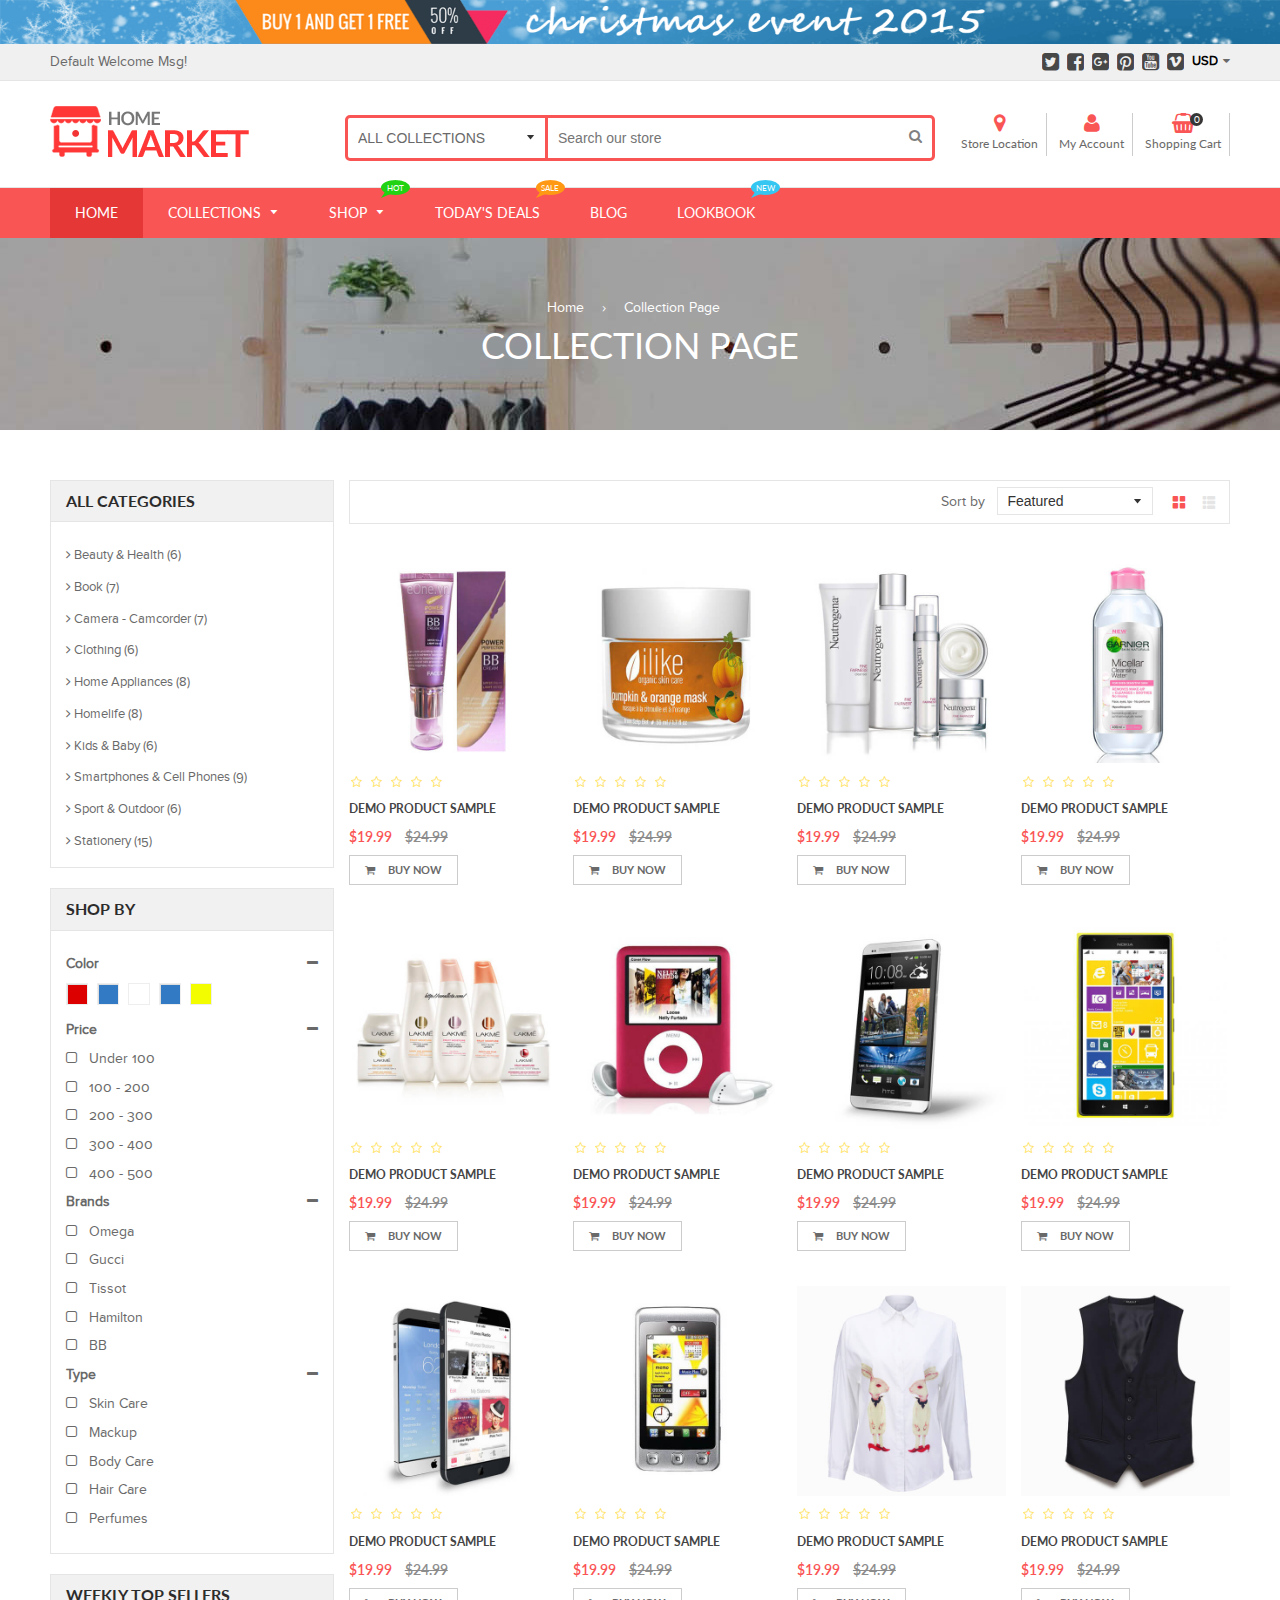
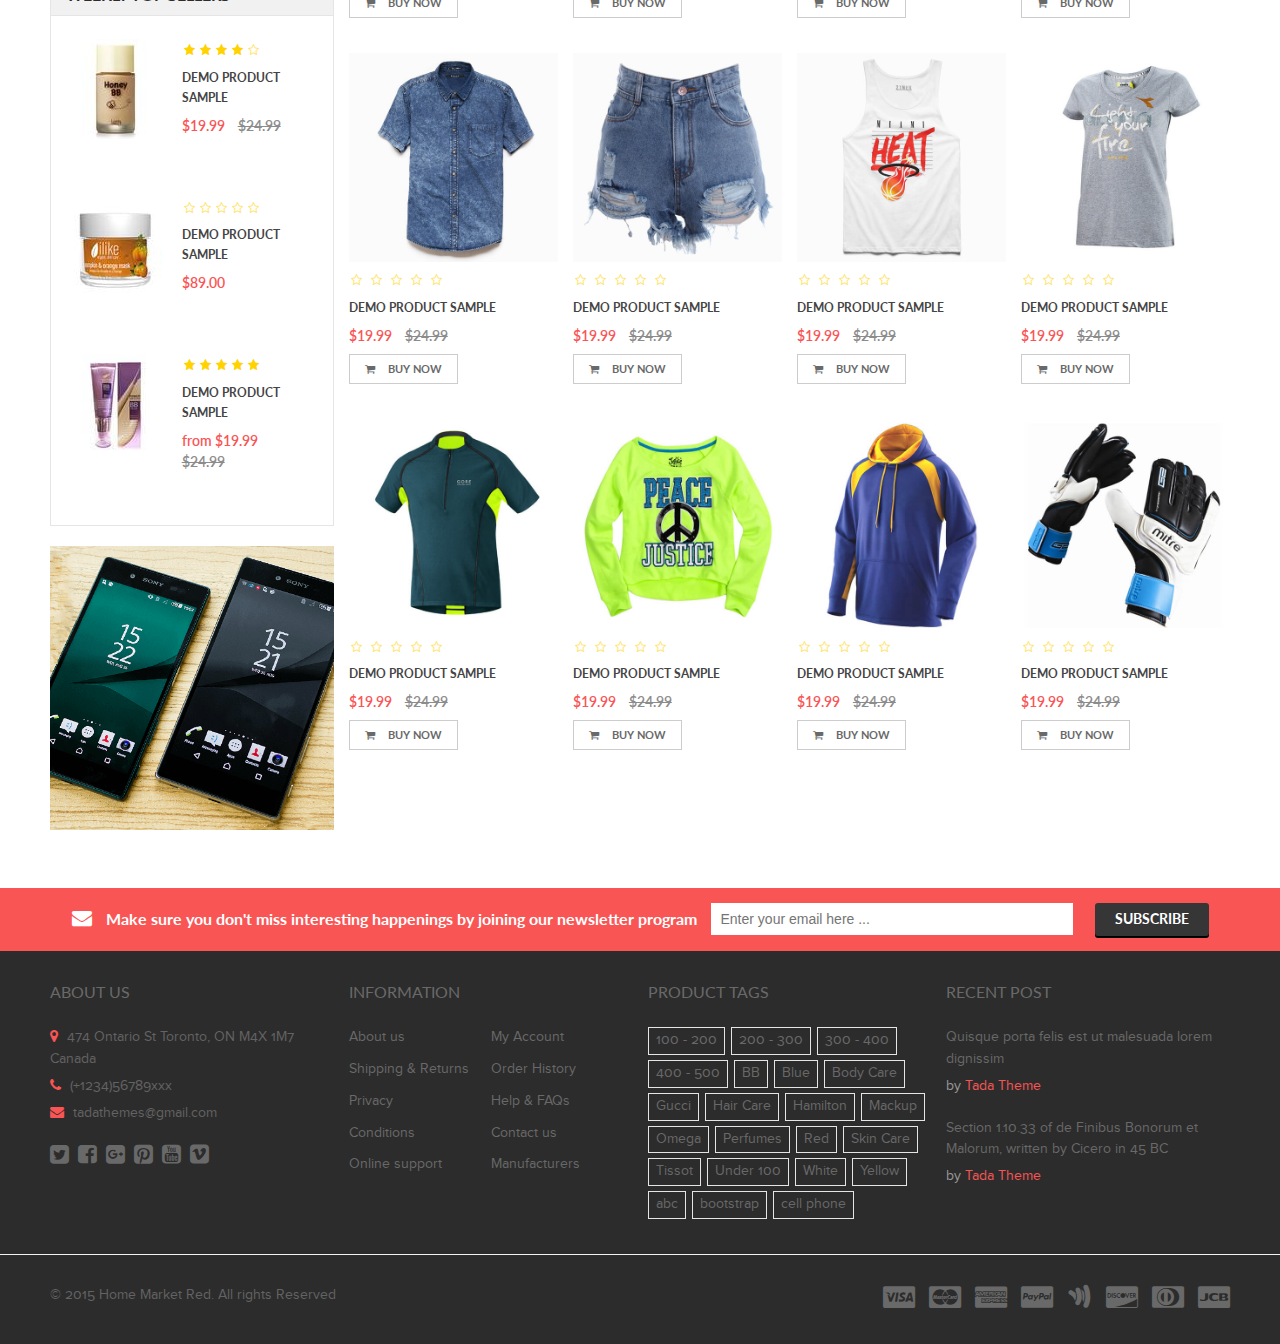
<file: ecommerce/collection.html>
<!DOCTYPE html>
<html class="supports-js supports-no-touch supports-csstransforms supports-csstransforms3d supports-fontface">

<!-- Mirrored from demo.tadathemes.com/HTML_Homemarket/demo/collection.html by HTTrack Website Copier/3.x [XR&CO'2014], Sat, 18 Jun 2022 11:01:19 GMT -->
<head>
	<meta http-equiv="Content-Type" content="text/html; charset=UTF-8">
	<meta charset="utf-8">
	<title>Collection Page  - Home Market Red</title>
	<!-- Font ================================================== -->
    <link rel="stylesheet" type="text/css" href="http://fonts.googleapis.com/css?family=Montserrat:300,400,500,600,700"> 
    <link rel="stylesheet" type="text/css" href="http://fonts.googleapis.com/css?family=Lato:300,400,500,600,700">
	<!-- Helpers ================================================== -->
	<meta property="og:type" content="website">
	<meta property="og:title" content="Home Market - Responsive HTML5 theme">
	<meta property="og:image" content="../../assets/images/logo.html">
	<meta property="og:image:secure_url" content="../../assets/images/logo.html">
	<meta property="og:url" content="#">
	<meta property="og:site_name" content="Home Market Red">
	<meta name="twitter:site" content="@">
	<meta name="twitter:card" content="summary">
	<meta name="viewport" content="width=device-width,initial-scale=1">
	<!-- CSS ================================================== -->
	<link href="assets/css/jquery.fancybox.css" rel="stylesheet" type="text/css" media="all">
	<link rel="stylesheet" href="assets/css/font-awesome.min.css">
	<link href="assets/css/animate.min.css" rel="stylesheet" type="text/css" media="all">
	<link href="assets/css/swatch.css" rel="stylesheet" type="text/css" media="all">
	<link href="assets/css/owl.carousel.min.css" rel="stylesheet" type="text/css" media="all">
	<link href="assets/css/flexslider.css" rel="stylesheet" type="text/css" media="all">
	<link href="assets/css/timber.scss.css" rel="stylesheet" type="text/css" media="all">
	<link href="assets/css/home_market.global.scss.css" rel="stylesheet" type="text/css" media="all">
	<link href="assets/css/home_market.style.scss.css" rel="stylesheet" type="text/css" media="all">
	<link href="assets/css/tada.css" rel="stylesheet" type="text/css" media="all">
	<link href="assets/css/spr.css" rel="stylesheet" type="text/css" media="all">
	<!-- JS ================================================== -->
	<script src="assets/js/jquery.min.js" type="text/javascript"></script>	
	<script src="assets/js/jquery.fancybox.min.js" type="text/javascript"></script>
	<script src="assets/js/owl.carousel.min.js" type="text/javascript"></script>
	<script src="assets/js/jquery.tweet.min.js" type="text/javascript"></script>
	<script src="assets/js/jquery.optionSelect.js" type="text/javascript"></script>
	<script src="assets/js/jquery.flexslider-min.js" type="text/javascript"></script>
</head>

<body id="products" class="template-collection">
	<div id="NavDrawer" class="drawer drawer--left">
		<div class="drawer__header">
			<div class="drawer__title h3">
				Browse
			</div>
			<div class="drawer__close js-drawer-close">
				<button type="button" class="icon-fallback-text">
				<span class="icon icon-x" aria-hidden="true"></span>
				<span class="fallback-text">Close menu</span>
				</button>
			</div>
		</div>
		<!-- begin mobile-nav -->
		<ul class="mobile-nav">
			<li class="mobile-nav__item mobile-nav__item--active">
				<a href="#" class="mobile-nav__link">Home</a>
			</li>
			<li class="mobile-nav__item" aria-haspopup="true">
				<div class="mobile-nav__has-sublist">
					<a href="collections.html" class="mobile-nav__link">Collections</a>
					<div class="mobile-nav__toggle">
						<button type="button" class="icon-fallback-text mobile-nav__toggle-open">
						<span class="icon icon-plus" aria-hidden="true"></span>
						<span class="fallback-text">See More</span>
						</button>
						<button type="button" class="icon-fallback-text mobile-nav__toggle-close">
						<span class="icon icon-minus" aria-hidden="true"></span>
						<span class="fallback-text">"Close Cart"</span>
						</button>
					</div>
				</div>
				<ul class="mobile-nav__sublist">
					<li class="mobile-nav__item ">
					<a href="collection.html" class="mobile-nav__link">Book</a>
					</li>
					<li class="mobile-nav__item ">
					<a href="collection.html" class="mobile-nav__link">Health &amp; Beatuty</a>
					</li>
					<li class="mobile-nav__item ">
					<a href="collection.html" class="mobile-nav__link">Homelife</a>
					</li>
					<li class="mobile-nav__item ">
					<a href="collection.html" class="mobile-nav__link">Home Appliances</a>
					</li>
					<li class="mobile-nav__item ">
					<a href="collection.html" class="mobile-nav__link">Smartphones &amp; Cell Phones</a>
					</li>
					<li class="mobile-nav__item ">
					<a href="collection.html" class="mobile-nav__link">Camera - Camcorder</a>
					</li>
					<li class="mobile-nav__item ">
					<a href="collection.html" class="mobile-nav__link">Accessories</a>
					</li>
					<li class="mobile-nav__item ">
					<a href="collection.html" class="mobile-nav__link">Kids &amp; Baby</a>
					</li>
					<li class="mobile-nav__item ">
					<a href="collection.html" class="mobile-nav__link">Toy and Gift</a>
					</li>
					<li class="mobile-nav__item ">
					<a href="collection.html" class="mobile-nav__link">Stationery</a>
					</li>
				</ul>
			</li>
			<li class="mobile-nav__item" aria-haspopup="true">
			<div class="mobile-nav__has-sublist">
				<a href="collection.html" class="mobile-nav__link">Shop</a>
				<div class="mobile-nav__toggle">
					<button type="button" class="icon-fallback-text mobile-nav__toggle-open">
					<span class="icon icon-plus" aria-hidden="true"></span>
					<span class="fallback-text">See More</span>
					</button>
					<button type="button" class="icon-fallback-text mobile-nav__toggle-close">
					<span class="icon icon-minus" aria-hidden="true"></span>
					<span class="fallback-text">"Close Cart"</span>
					</button>
				</div>
			</div>
			<ul class="mobile-nav__sublist megamenu__dropdown mobile_megamenu_1">
				<li class="nav-sampletext grid__item small-one-whole">
				<a href="#"><img src="assets/images/logo-b.png" alt=""></a>
				<p>
					Lorem ipsum dolor sit amet, quod fabellas hendrerit per eu, mea populo epicuri et, ea possim numquam mea.
				</p>
				<p>
					Duo harum ornatus ponderum an, at ius zril menandri praesent. Bonorum tacimates interesset has ei, pro ignota prodesset at. Vel ea velit percipitur.
				</p>
				</li>
				<li class="nav-links nav-links01 grid__item small-one-whole">
				<ul>
					<li class="list-title">1st Collections</li>
					<li class="list-unstyled nav-sub-mega">
					<a href="collection.html">Book</a>
					</li>
					<li class="list-unstyled nav-sub-mega">
					<a href="collection.html">Health &amp; Beatuty</a>
					</li>
					<li class="list-unstyled nav-sub-mega">
					<a href="collection.html">Homelife</a>
					</li>
					<li class="list-unstyled nav-sub-mega">
					<a href="collection.html">Home Appliances</a>
					</li>
					<li class="list-unstyled nav-sub-mega">
					<a href="collection.html">Smartphones &amp; Cell Phones</a>
					</li>
				</ul>
				</li>
				<li class="nav-links nav-links02 grid__item small-one-whole">
				<ul>
					<li class="list-title">2nd Collections</li>
					<li class="list-unstyled nav-sub-mega">
					<a href="collection.html">Camera - Camcorder</a>
					</li>
					<li class="list-unstyled nav-sub-mega">
					<a href="collection.html">Accessories</a>
					</li>
					<li class="list-unstyled nav-sub-mega">
					<a href="collection.html">Kids &amp; Baby</a>
					</li>
					<li class="list-unstyled nav-sub-mega">
					<a href="collection.html">Toy and Gift</a>
					</li>
					<li class="list-unstyled nav-sub-mega">
					<a href="collection.html">Stationery</a>
					</li>
				</ul>
				</li>
				<li class="nav-links nav-links03 grid__item small-one-whole">
				<ul>
					<li class="list-title">Pages</li>
					<li class="list-unstyled nav-sub-mega">
					<a href="collection.html">All Collections</a>
					</li>
					<li class="list-unstyled nav-sub-mega">
					<a href="collection-2.html">All Products</a>
					</li>
					<li class="list-unstyled nav-sub-mega">
					<a href="collection-3.html">About us</a>
					</li>
					<li class="list-unstyled nav-sub-mega">
					<a href="collection.html">Contact us</a>
					</li>
					<li class="list-unstyled nav-sub-mega">
					<a href="collection.html">Wishlist</a>
					</li>
				</ul>
				</li>
			</ul>
			</li>
			<li class="mobile-nav__item">
			<a href="collection.html" class="mobile-nav__link">Today's Deals</a>
			</li>
			<li class="mobile-nav__item">
			<a href="blog.html" class="mobile-nav__link">Blog</a>
			</li>
			<li class="mobile-nav__item">
			<a href="lookbook.html" class="mobile-nav__link">Lookbook</a>
			</li>
			<!-- Customer links -->
			<li class="mobile-nav__item">
			<a href="login.html" id="customer_login_link">Log in</a>
			</li>
			<li class="mobile-nav__item">
			<a href="register.html" id="customer_register_link">Create New Account</a>
			</li>
		</ul>
	</div>
	
	<div id="CartDrawer" class="drawer drawer--right fancybox-margin">
		<div class="drawer__header">
			<div class="drawer__title h3">
				Shopping Cart
			</div>
			<div class="drawer__close js-drawer-close">
				<button type="button" class="icon-fallback-text">
				<span class="icon icon-x" aria-hidden="true"></span>
				<span class="fallback-text">"Close Cart"</span>
				</button>
			</div>
		</div>
		<div id="CartContainer">
			<form action="https://demo.tadathemes.com/HTML_Homemarket/demo/cart.html" method="post" novalidate="" class="cart ajaxcart">
				<div class="ajaxcart__inner">
					<div class="ajaxcart__product">
						<div class="ajaxcart__row" data-line="1">
							<div class="grid">
								<div class="grid__item one-quarter">
									<a href="product.html" class="ajaxcart__product-image"><img src="assets/images/demo1_cart1.jpg" alt=""></a>
								</div>
								<div class="grid__item three-quarters">
									<p>
										<a href="product.html" class="ajaxcart__product-name">Demo Product Sample</a>
										<span class="ajaxcart__product-meta">S / Red</span>
									</p>
									<div class="grid--full display-table">
										<div class="grid__item">
											<div class="ajaxcart__qty">
												<button type="button" class="ajaxcart__qty-adjust ajaxcart__qty--minus icon-fallback-text" data-id="8772444163" data-qty="0" data-line="1">
												<span class="icon icon-minus" aria-hidden="true"></span>
												<span class="fallback-text">?</span>
												</button>
												<input type="text" name="updates[]" class="ajaxcart__qty-num" value="1" min="0" data-id="8772444163" data-line="1" aria-label="quantity" pattern="[0-9]*">
												<button type="button" class="ajaxcart__qty-adjust ajaxcart__qty--plus icon-fallback-text" data-id="8772444163" data-line="1" data-qty="2">
												<span class="icon icon-plus" aria-hidden="true"></span>
												<span class="fallback-text">+</span>
												</button>
											</div>
										</div>
										<div class="grid__item">
											<span class="money" data-currency-usd="$34.00 USD" data-currency="USD">$34.00 USD</span>
										</div>
									</div>
								</div>
							</div>
						</div>
					</div>
					<div class="ajaxcart__product">
						<div class="ajaxcart__row" data-line="2">
							<div class="grid">
								<div class="grid__item one-quarter">
									<a href="product.html" class="ajaxcart__product-image"><img src="assets/images/demo1_cart2.jpg" alt=""></a>
								</div>
								<div class="grid__item three-quarters">
									<p>
										<a href="product.html" class="ajaxcart__product-name">Demo Product Sample</a>
										<span class="ajaxcart__product-meta">Medium / Pink</span>
									</p>
									<div class="grid--full display-table">
										<div class="grid__item">
											<div class="ajaxcart__qty">
												<button type="button" class="ajaxcart__qty-adjust ajaxcart__qty--minus icon-fallback-text" data-id="10722484483" data-qty="0" data-line="2">
												<span class="icon icon-minus" aria-hidden="true"></span>
												<span class="fallback-text">?</span>
												</button>
												<input type="text" name="updates[]" class="ajaxcart__qty-num" value="1" min="0" data-id="10722484483" data-line="2" aria-label="quantity" pattern="[0-9]*">
												<button type="button" class="ajaxcart__qty-adjust ajaxcart__qty--plus icon-fallback-text" data-id="10722484483" data-line="2" data-qty="2">
												<span class="icon icon-plus" aria-hidden="true"></span>
												<span class="fallback-text">+</span>
												</button>
											</div>
										</div>
										<div class="grid__item">
											<span class="money" data-currency-usd="$100.00 USD" data-currency="USD">$100.00 USD</span>
										</div>
									</div>
								</div>
							</div>
						</div>
					</div>
					<div class="ajaxcart__product">
						<div class="ajaxcart__row" data-line="3">
							<div class="grid">
								<div class="grid__item one-quarter">
									<a href="product.html" class="ajaxcart__product-image"><img src="assets/images/demo1_cart3.jpg" alt=""></a>
								</div>
								<div class="grid__item three-quarters">
									<p>
										<a href="product.html" class="ajaxcart__product-name">Demo Product Sample</a>
										<span class="ajaxcart__product-meta">XS / Black</span>
									</p>
									<div class="grid--full display-table">
										<div class="grid__item">
											<div class="ajaxcart__qty">
												<button type="button" class="ajaxcart__qty-adjust ajaxcart__qty--minus icon-fallback-text" data-id="8772462979" data-qty="0" data-line="3">
												<span class="icon icon-minus" aria-hidden="true"></span>
												<span class="fallback-text">?</span>
												</button>
												<input type="text" name="updates[]" class="ajaxcart__qty-num" value="1" min="0" data-id="8772462979" data-line="3" aria-label="quantity" pattern="[0-9]*">
												<button type="button" class="ajaxcart__qty-adjust ajaxcart__qty--plus icon-fallback-text" data-id="8772462979" data-line="3" data-qty="2">
												<span class="icon icon-plus" aria-hidden="true"></span>
												<span class="fallback-text">+</span>
												</button>
											</div>
										</div>
										<div class="grid__item">
											<span class="money" data-currency-usd="$89.00 USD" data-currency="USD">$89.00 USD</span>
										</div>
									</div>
								</div>
							</div>
						</div>
					</div>
					<div>
						<label for="CartSpecialInstructions">Special instructions for seller</label>
						<textarea name="note" class="input-full" id="CartSpecialInstructions"></textarea>
					</div>
				</div>
				<div class="ajaxcart__footer">
					<div class="grid--full">
						<div class="grid__item title-total">
							<p>
								Subtotal
							</p>
						</div>
						<div class="grid__item price-total">
							<p>
								<span class="money" data-currency-usd="$223.00 USD" data-currency="USD">$223.00 USD</span>
							</p>
						</div>
					</div>
					<p class="text-center">
						Shipping &amp; taxes calculated at checkout
					</p>
					<button type="button" class="btn btn--full cart__shoppingcart" name="shoppingCart" onclick="location.href='cart.html'">
					Shopping Cart ? </button>
					<button type="submit" class="btn btn2 btn--full cart__checkout" name="checkout">
					Check Out ? </button>
				</div>
			</form>
		</div>
	</div>
	
	<div id="PageContainer" class="is-moved-by-drawer">
		<!-- Ads Banner -->
		<div id="adv-banner">
			<div id="ads-banner" class="grid--full grid--table">
				<div class="ads-banner-slider owl-carousel">
					<div class="ads-item">
						<img src="assets/images/ads1.png" alt="ads banner 1">
					</div>						
					<div class="ads-item">
						<img src="assets/images/ads2.png" alt="ads banner 2">
					</div>
					<div class="ads-item">
						<img src="assets/images/ads3.png" alt="ads banner 3">
					</div>
				</div>
			</div>
		</div>
	
		<!-- Top Other -->
		<div id="top-header" class="grid--full grid--table">
			<div class="wrapper">
				<div id="topother-header" class="grid--full grid--table">
					<div class="grid__item one-half top-header-left">
						 Default Welcome Msg!
					</div>
					<div class="grid__item one-half top-header-right">
						<div class="currency-picker">
							<label class="currency-picker__wrapper">
							<span class="currency-picker__label">Currency</span>
							<select class="currency-picker" name="currencies" style="display: inline; width: auto; vertical-align: inherit;">
								<option value="USD" selected="selected">USD</option>
								<option value="INR">INR</option>
								<option value="GBP">GBP</option>
								<option value="CAD">CAD</option>
								<option value="AUD">AUD</option>
								<option value="EUR">EUR</option>
								<option value="JPY">JPY</option>
							</select>
							</label>
						</div>
						<div class="fi-content inline-list social-icons">
							<a href="#" title="Twitter" class="icon-social twitter" data-toggle="tooltip" data-placement="top"><i class="fa fa-twitter-square"></i></a>
							<a href="#" title="Facebook" class="icon-social facebook" data-toggle="tooltip" data-placement="top"><i class="fa fa-facebook-square"></i></a>
							<a href="#" title="Google+" class="icon-social google" data-toggle="tooltip" data-placement="top"><i class="fa fa-google-plus-square"></i></a>
							<a href="#" title="Pinterest" class="icon-social pinterest" data-toggle="tooltip" data-placement="top"><i class="fa fa-pinterest-square"></i></a>
							<a href="#" title="Youtube" class="icon-social youtube" data-toggle="tooltip" data-placement="top"><i class="fa fa-youtube-square"></i></a>
							<a href="#" title="Vimeo" class="icon-social vimeo" data-toggle="tooltip" data-placement="top"><i class="fa fa-vimeo-square"></i></a>
						</div>
					</div>
				</div>
			</div>
		</div>

		<!-- Main Header -->
		<header class="site-header">
			<div class="wrapper">
				<div id="main-header" class="grid--full grid--table">
					<div class="grid__item small--one-whole medium--one-whole two-eighths">
						<h1 class="site-header__logo large--left" itemscope="" itemtype="http://schema.org/Organization">
						<a href="index.html" itemprop="url" class="site-header__logo-link">
						<img src="assets/images/logo.png" alt="Home Market Red" itemprop="logo">
						</a>
						</h1>
					</div>
					<div class="grid__item small--one-whole medium--one-whole four-eighths mobile-bottom">
						<div class="large--hide medium-down--show navigation-icon">
							<div class="grid">
								<div class="grid__item one-half">
									<div class="site-nav--mobile">
										<button type="button" class="icon-fallback-text site-nav__link js-drawer-open-left" aria-controls="NavDrawer" aria-expanded="false">
										<span class="icon icon-hamburger" aria-hidden="true"></span>
										<span class="fallback-text">Menu</span>
										</button>
									</div>
								</div>
							</div>
						</div>
						<div class="site-header__search">
							<form action="https://demo.tadathemes.com/HTML_Homemarket/demo/search.html" method="get" class="input-group search-bar">
								<div class="collections-selector">
									<select class="single-option-selector" data-option="collection-option" id="collection-option" name="collection">
										<option value="all">All Collections</option>
										<option value="beauty-health">Beauty &amp; Health</option>
										<option value="book">Book</option>
										<option value="camera">Camera - Camcorder</option>
										<option value="clothing">Clothing</option>
										<option value="appliances">Home Appliances</option>
										<option value="homelife">Homelife</option>
										<option value="kids-baby">Kids &amp; Baby</option>
										<option value="smartphones">Smartphones &amp; Cell Phones</option>
										<option value="sport">Sport &amp; Outdoor</option>
										<option value="stationery">Stationery</option>
									</select>
								</div>
								<input type="hidden" name="type" value="product">
								<input type="search" name="q" value="" placeholder="Search our store" class="input-group-field st-default-search-input" aria-label="Search our store">
								<span class="input-group-btn">
								<button type="submit" class="btn icon-fallback-text">
								<i class="fa fa-search"></i>
								<span class="fallback-text">Search</span>
								</button>
								</span>
							</form>
						</div>
						<div class="large--hide medium-down--show navigation-cart">
							<div class="grid__item text-right">
								<div class="site-nav--mobile">
									<a href="cart.html" class="js-drawer-open-right site-nav__link" aria-controls="CartDrawer" aria-expanded="false">
									<span class="icon-fallback-text">
									<span class="icon icon-cart" aria-hidden="true"></span>
									<span class="fallback-text">Shopping Cart</span>
									</span>
									</a>
								</div>
							</div>
						</div>
					</div>
					<div class="grid__item small--one-whole two-eighths medium-down--hide">
						<ul class="link-list">
							<li class="track-order">
								<a href="store-location.html">
									<i class="fa fa-map-marker"></i>
									<span class="name">Store Location</span>
								</a>
							</li>
							<li class="header-account">
								<a href="#loginBox" id="login_link">
									<i class="fa fa-user"></i>
									<span class="name">My Account</span>
								</a>
								<div id="loginBox" class="loginLightbox" style="display:none;">
									<div id="lightboxlogin">
										<form method="post" action="https://demo.tadathemes.com/HTML_Homemarket/demo/login.html" id="customer_login" accept-charset="UTF-8">
											<input type="hidden" value="customer_login" name="form_type"><input type="hidden" name="utf8" value="?">
											<div id="bodyBox">
												<h3>Login</h3>
												<label for="CustomerEmail" class="hidden-label">Email</label>
												<input type="email" name="customer[email]" id="CustomerEmail" class="input-full" placeholder="Email">
												<label for="CustomerPassword" class="hidden-label">Password</label>
												<input type="password" value="" name="customer[password]" id="CustomerPassword" class="input-full" placeholder="Password">
												<input type="submit" class="btn btn2 btn--full" value="Sign In">
												<div>
													<p class="forgot">
														<a href="#recover" onclick="showRecoverPasswordForm();return false;" id="RecoverPassword">Forgot your password?</a>
													</p>
													<p class="create">
														<a href="#create_accountBox" onclick="showCreateAccountForm();return false;" id="CreateAccountPassword">Create New Account</a>
													</p>
												</div>
												<p>
													<a href="#" onclick="$.fancybox.close();">Close</a>
												</p>
											</div>
										</form>
									</div>
									<div id="recover-password" style="display:none;">
										<h3>Reset your password</h3>
										<p class="note">
											We will send you an email to reset your password.
										</p>
										<form method="post" action="https://demo.tadathemes.com/HTML_Homemarket/demo/recover.html" accept-charset="UTF-8">
											<input type="hidden" value="recover_customer_password" name="form_type"><input type="hidden" name="utf8" value="?">
											<p>
												<label for="recover-email" class="label">Email</label>
											</p>
											<input type="email" value="" size="30" name="email" id="recover-email" class="text">
											<div class="action_bottom">
												<input class="btn btn2" type="submit" value="Submit">
												<a class="btn back" href="#" onclick="hideRecoverPasswordForm();return false;">Back to Login</a>
											</div>
											<p class="close">
												<a href="#" onclick="$.fancybox.close();">Close</a>
											</p>
										</form>
									</div>
									<div id="create_accountBox" style="display:none;">
										<h3>Create Account</h3>
										<div class="form-vertical">
											<form method="post" action="https://demo.tadathemes.com/HTML_Homemarket/demo/account.html" id="create_customer" accept-charset="UTF-8">
												<input type="hidden" value="create_customer" name="form_type"><input type="hidden" name="utf8" value="?">
												<label for="FirstName" class="hidden-label">First Name</label>
												<input type="text" name="customer[first_name]" id="FirstName" class="input-full" placeholder="First Name">
												<label for="LastName" class="hidden-label">Last Name</label>
												<input type="text" name="customer[last_name]" id="LastName" class="input-full" placeholder="Last Name">
												<label for="Email" class="hidden-label">Email</label>
												<input type="email" name="customer[email]" id="Email" class="input-full" placeholder="Email">
												<label for="CreatePassword" class="hidden-label">Password</label>
												<input type="password" name="customer[password]" id="CreatePassword" class="input-full" placeholder="Password">
												<p>
													<input type="submit" value="Create" class="btn btn2 btn--full">
												</p>
												<p>
													<span><a class="btn" href="#" onclick="hideRecoverPasswordForm();return false;">Back to Login</a></span>
												</p>
												<p class="close">
													<a href="#" onclick="$.fancybox.close();">Close</a>
												</p>
											</form>
										</div>
									</div>
									<script>
											function showRecoverPasswordForm() {
											  $('#recover-password').css("display",'block');
											  $('#lightboxlogin').css("display",'none');
											  $('#create_accountBox').css("display",'none');
											}
											function hideRecoverPasswordForm() {
											  $('#recover-password').css("display",'none');
											  $('#lightboxlogin').css("display",'block');
											  $('#create_accountBox').css("display",'none');
											}
											function showCreateAccountForm(){
											  $('#recover-password').css("display",'none');
											  $('#lightboxlogin').css("display",'none');
											  $('#create_accountBox').css("display",'block');
											}
										  </script>
								</div>
							</li>
							<li class="header-cart">
								<a href=".cart.html" class="site-header__cart-toggle js-drawer-open-right" aria-controls="CartDrawer" aria-expanded="false">
									<i class="fa fa-shopping-basket"></i>
									<span id="CartCount">0</span>
									<span class="name">Shopping Cart</span>
								</a>
							</li>
						</ul>
					</div>
				</div>       
			</div>
		</header>

		<!-- Navigation Bar -->
		<nav class="nav-bar">
			<div class="wrapper">
				<div class="medium-down--hide">
					<!-- begin site-nav -->
					<ul class="site-nav" id="AccessibleNav">
						<li class="site-nav--active">
							<a href="index.html" class="site-nav__link">
								<span>Home</span>
							</a>
						</li>
						<li class="site-nav--has-dropdown" aria-haspopup="true">
							<a href="collection.html" class="site-nav__link">
								<span>Collections</span>
								<span class="icon icon-arrow-down" aria-hidden="true"></span>
							</a>
							<ul class="site-nav__dropdown">
								<li>
								<a href="collection.html" class="site-nav__link">Book</a>
								</li>
								<li>
								<a href="collection.html" class="site-nav__link">Health &amp; Beatuty</a>
								</li>
								<li>
								<a href="collection.html" class="site-nav__link">Homelife</a>
								</li>
								<li>
								<a href="collection.html" class="site-nav__link">Home Appliances</a>
								</li>
								<li>
								<a href="collection.html" class="site-nav__link">Smartphones &amp; Cell Phones</a>
								</li>
								<li>
								<a href="collection.html" class="site-nav__link">Camera - Camcorder</a>
								</li>
								<li>
								<a href="collection.html" class="site-nav__link">Accessories</a>
								</li>
								<li>
								<a href="collection.html" class="site-nav__link">Kids &amp; Baby</a>
								</li>
								<li>
								<a href="collection.html" class="site-nav__link">Toy and Gift</a>
								</li>
								<li>
								<a href="collection.html" class="site-nav__link">Stationery</a>
								</li>
							</ul>
						</li>
						<li class="mega-menu site-nav--has-dropdown" aria-haspopup="true">
							<a href="collection.html" class="site-nav__link">
								<span>Shop</span>
								<span class="icon icon-arrow-down" aria-hidden="true"></span>
								<span class="special_label hot_label">Hot</span>
							</a>
							<ul class="site-nav__dropdown megamenu__dropdown megamenu_1">
								<li class="nav-sampletext grid__item large--one-quarter">
									<a href="index.html"><img src="assets/images/logo-b.png" alt=""></a>
									<p>
										Lorem ipsum dolor sit amet, quod fabellas hendrerit per eu, mea populo epicuri et, ea possim numquam mea.
									</p>
									<p>
										Duo harum ornatus ponderum an, at ius zril menandri praesent. Bonorum tacimates interesset has ei, pro ignota prodesset at. Vel ea velit percipitur.
									</p>
								</li>
								<li class="nav-links nav-links01 grid__item large--one-quarter">
									<ul>
										<li class="list-title">1st Collections</li>
										<li class="list-unstyled nav-sub-mega">
										<a href="collection.html">Book</a>
										</li>
										<li class="list-unstyled nav-sub-mega">
										<a href="collection.html">Health &amp; Beatuty</a>
										</li>
										<li class="list-unstyled nav-sub-mega">
										<a href="collection.html">Homelife</a>
										</li>
										<li class="list-unstyled nav-sub-mega">
										<a href="collection.html">Home Appliances</a>
										</li>
										<li class="list-unstyled nav-sub-mega">
										<a href="collection.html">Smartphones &amp; Cell Phones</a>
										</li>
									</ul>
								</li>
								<li class="nav-links nav-links02 grid__item large--one-quarter">
									<ul>
										<li class="list-title">2nd Collections</li>
										<li class="list-unstyled nav-sub-mega">
										<a href="collection.html">Camera - Camcorder</a>
										</li>
										<li class="list-unstyled nav-sub-mega">
										<a href="collection.html">Accessories</a>
										</li>
										<li class="list-unstyled nav-sub-mega">
										<a href="collection.html">Kids &amp; Baby</a>
										</li>
										<li class="list-unstyled nav-sub-mega">
										<a href="collection.html">Toy and Gift</a>
										</li>
										<li class="list-unstyled nav-sub-mega">
										<a href="collection.html">Stationery</a>
										</li>
									</ul>
								</li>
								<li class="nav-links nav-links03 grid__item large--one-quarter">
									<ul>
										<li class="list-title">Pages</li>
										<li class="list-unstyled nav-sub-mega">
										<a href="collection.html">All Collections</a>
										</li>
										<li class="list-unstyled nav-sub-mega">
										<a href="product.html">All Products</a>
										</li>
										<li class="list-unstyled nav-sub-mega">
										<a href="about-us.html">About us</a>
										</li>
										<li class="list-unstyled nav-sub-mega">
										<a href="contact-us.html">Contact us</a>
										</li>
										<li class="list-unstyled nav-sub-mega">
										<a href="wishlist.html">Wishlist</a>
										</li>
									</ul>
								</li>
							</ul>
						</li>
						<li>
							<a href="todays-deals.html" class="site-nav__link">
								<span>Today's Deals</span>
								<span class="special_label sale_label">Sale</span>
							</a>
						</li>
						<li>
							<a href="blog.html" class="site-nav__link">
								<span>Blog</span>
							</a>
						</li>
						<li>
							<a href="lookbook.html" class="site-nav__link">
								<span>Lookbook</span>
								<span class="special_label new_label">New</span>
							</a>
						</li>
					</ul>
					<script>
						  $(window).ready(function($) {
							//$('.megamenu__dropdown').css("width",$('#main-header').innerWidth());
						  });
						  $( window ).resize(function() {
							//$('.megamenu__dropdown').css("width",$('#main-header').innerWidth());
						  });
					</script>
				</div>
			</div>
		</nav>    <!-- Main Content -->
    
		<main class="main-content">
			<div class="breadcrumb-wrapper">
				<nav class="breadcrumb" role="navigation" aria-label="breadcrumbs">
					<a href="index.html" title="Back to the frontpage">Home</a>
					<span aria-hidden="true">&rsaquo;</span>
					<span>Collection Page</span>
				</nav>
				<h1 class="section-header__title">Collection Page</h1>
			</div>
			<div class="wrapper">
				<div id="filter-loading" style="display:none">
					<img src="assets/images/gears.svg" alt="filter loading">
				</div>
				<div class="grid--rev" id="collection">
					<div class="grid__item large--three-quarters">
						<header class="section-header section-grid">
							<div class="section-header__right section-sorting">
								<div class="form-horizontal">
									<label for="SortBy">Sort by</label>
									<select name="SortBy" id="SortBy">
										<option value="manual">Featured</option>
										<option value="best-selling">Best Selling</option>
										<option value="title-ascending">Alphabetically, A-Z</option>
										<option value="title-descending">Alphabetically, Z-A</option>
										<option value="price-ascending">Price, low to high</option>
										<option value="price-descending">Price, high to low</option>
										<option value="created-descending">Date, new to old</option>
										<option value="created-ascending">Date, old to new</option>
									</select>
								</div>
								<div class="collection-view">
									<button type="button" title="Grid view" class="grid-button change-view change-view--active" data-view="grid">
									<span class="icon-fallback-text">
									<span class="icon icon-grid-view" aria-hidden="true"></span>
									<span class="fallback-text">Grid view</span>
									</span>
									</button>
									<button type="button" title="List view" class="list-button change-view " data-view="list">
									<span class="icon-fallback-text">
									<span class="icon icon-list-view" aria-hidden="true"></span>
									<span class="fallback-text">List view</span>
									</span>
									</button>
								</div>
							</div>
						</header>
						<div class="grid-uniform grid-uniform-category ">
											<div class="grid__item large--one-quarter medium--one-half">
												<div class="grid__item_wrapper">
													<div class="grid__image product-image">
														<a href="product.html">
															<img src="assets/images/demo1_product1_208x208.jpg" alt="Demo Product Sample">
														</a>
														<div class="quickview">
															<div class="product-ajax-cart hidden-xs hidden-sm">
																<div data-handle="consequuntur-magni-dolores" class="quick_shop-div">
																	<a href="#quick-shop-modal" class="btn quick_shop">
																		<i class="fa fa-eye" title="Quick View"></i>																
																	</a>
																</div>
															</div>
														</div>
													</div>
													<div class="rating-star">
														<span class="spr-badge" id="spr_badge_3008529987" data-rating="0.0">
															<span class="spr-starrating spr-badge-starrating">
																<i class="spr-icon spr-icon-star-empty" style=""></i>
																<i class="spr-icon spr-icon-star-empty" style=""></i>
																<i class="spr-icon spr-icon-star-empty" style=""></i>
																<i class="spr-icon spr-icon-star-empty" style=""></i>
																<i class="spr-icon spr-icon-star-empty" style=""></i>
															</span>
															<span class="spr-badge-caption">No reviews </span>
														</span>
													</div>
													<p class="h6 product-title">
														<a href="product.html">Demo Product Sample</a>
													</p>
													<p class="product-price">
														<strong>On Sale</strong>
														<span class="money" data-currency-usd="$19.99">$19.99</span>
														<span class="visually-hidden">Regular price</span>
														<s><span class="money" data-currency-usd="$24.99">$24.99</span></s>
													</p>
													<div class="list-mode-description">
														Quisque vel enim quis purus ultrices consequat, sed tincidunt massa blandit ipsum interdum tristique cras dictum, lacus eu molestie elementum nulla est auctor. Etiam dan lorem quis ligula elementum porttitor quisem. Duis eget purus urna fusce sed scelerisque ante. Lorem ipsum dolor sit amet consectetur...
													</div>
													<ul class="action-button">
														<li class="add-to-cart-form">
															<form action="#" method="post" enctype="multipart/form-data" id="AddToCartForm" class="form-vertical">							
																<div class="effect-ajax-cart">
																	<input type="hidden" name="quantity" value="1">
																	<button type="submit" name="add" id="AddToCart" class="btn btn-1 add-to-cart" title="Buy Now">
																		<span id="AddToCartText"><i class="fa fa-shopping-cart"></i> Buy Now</span>
																	</button>
																</div>
															</form>
														</li>
														<li class="wishlist">
															<a class="wish-list btn" href="wish-list.html"><i class="fa fa-heart" title="Wishlist"></i></a>
														</li>
														<li class="email">
															<a target="_blank" class="btn email-to-friend" href="#"><i class="fa fa-envelope" title="Email to friend"></i></a>
														</li>
													</ul>
												</div>
											</div> 
											<div class="grid__item large--one-quarter medium--one-half">
												<div class="grid__item_wrapper">
													<div class="grid__image product-image">
														<a href="product.html">
															<img src="assets/images/demo1_product2_208x208.jpg" alt="Demo Product Sample">
														</a>
														<div class="quickview">
															<div class="product-ajax-cart hidden-xs hidden-sm">
																<div data-handle="consequuntur-magni-dolores" class="quick_shop-div">
																	<a href="#quick-shop-modal" class="btn quick_shop">
																		<i class="fa fa-eye" title="Quick View"></i>																
																	</a>
																</div>
															</div>
														</div>
													</div>
													<div class="rating-star">
														<span class="spr-badge" id="spr_badge_3008529987" data-rating="0.0">
															<span class="spr-starrating spr-badge-starrating">
																<i class="spr-icon spr-icon-star-empty" style=""></i>
																<i class="spr-icon spr-icon-star-empty" style=""></i>
																<i class="spr-icon spr-icon-star-empty" style=""></i>
																<i class="spr-icon spr-icon-star-empty" style=""></i>
																<i class="spr-icon spr-icon-star-empty" style=""></i>
															</span>
															<span class="spr-badge-caption">No reviews </span>
														</span>
													</div>
													<p class="h6 product-title">
														<a href="product.html">Demo Product Sample</a>
													</p>
													<p class="product-price">
														<strong>On Sale</strong>
														<span class="money" data-currency-usd="$19.99">$19.99</span>
														<span class="visually-hidden">Regular price</span>
														<s><span class="money" data-currency-usd="$24.99">$24.99</span></s>
													</p>
													<div class="list-mode-description">
														Quisque vel enim quis purus ultrices consequat, sed tincidunt massa blandit ipsum interdum tristique cras dictum, lacus eu molestie elementum nulla est auctor. Etiam dan lorem quis ligula elementum porttitor quisem. Duis eget purus urna fusce sed scelerisque ante. Lorem ipsum dolor sit amet consectetur...
													</div>
													<ul class="action-button">
														<li class="add-to-cart-form">
															<form action="#" method="post" enctype="multipart/form-data" id="AddToCartForm" class="form-vertical">							
																<div class="effect-ajax-cart">
																	<input type="hidden" name="quantity" value="1">
																	<button type="submit" name="add" id="AddToCart" class="btn btn-1 add-to-cart" title="Buy Now">
																		<span id="AddToCartText"><i class="fa fa-shopping-cart"></i> Buy Now</span>
																	</button>
																</div>
															</form>
														</li>
														<li class="wishlist">
															<a class="wish-list btn" href="wish-list.html"><i class="fa fa-heart" title="Wishlist"></i></a>
														</li>
														<li class="email">
															<a target="_blank" class="btn email-to-friend" href="#"><i class="fa fa-envelope" title="Email to friend"></i></a>
														</li>
													</ul>
												</div>
											</div> 
											<div class="grid__item large--one-quarter medium--one-half">
												<div class="grid__item_wrapper">
													<div class="grid__image product-image">
														<a href="product.html">
															<img src="assets/images/demo1_product3_208x208.jpg" alt="Demo Product Sample">
														</a>
														<div class="quickview">
															<div class="product-ajax-cart hidden-xs hidden-sm">
																<div data-handle="consequuntur-magni-dolores" class="quick_shop-div">
																	<a href="#quick-shop-modal" class="btn quick_shop">
																		<i class="fa fa-eye" title="Quick View"></i>																
																	</a>
																</div>
															</div>
														</div>
													</div>
													<div class="rating-star">
														<span class="spr-badge" id="spr_badge_3008529987" data-rating="0.0">
															<span class="spr-starrating spr-badge-starrating">
																<i class="spr-icon spr-icon-star-empty" style=""></i>
																<i class="spr-icon spr-icon-star-empty" style=""></i>
																<i class="spr-icon spr-icon-star-empty" style=""></i>
																<i class="spr-icon spr-icon-star-empty" style=""></i>
																<i class="spr-icon spr-icon-star-empty" style=""></i>
															</span>
															<span class="spr-badge-caption">No reviews </span>
														</span>
													</div>
													<p class="h6 product-title">
														<a href="product.html">Demo Product Sample</a>
													</p>
													<p class="product-price">
														<strong>On Sale</strong>
														<span class="money" data-currency-usd="$19.99">$19.99</span>
														<span class="visually-hidden">Regular price</span>
														<s><span class="money" data-currency-usd="$24.99">$24.99</span></s>
													</p>
													<div class="list-mode-description">
														Quisque vel enim quis purus ultrices consequat, sed tincidunt massa blandit ipsum interdum tristique cras dictum, lacus eu molestie elementum nulla est auctor. Etiam dan lorem quis ligula elementum porttitor quisem. Duis eget purus urna fusce sed scelerisque ante. Lorem ipsum dolor sit amet consectetur...
													</div>
													<ul class="action-button">
														<li class="add-to-cart-form">
															<form action="#" method="post" enctype="multipart/form-data" id="AddToCartForm" class="form-vertical">							
																<div class="effect-ajax-cart">
																	<input type="hidden" name="quantity" value="1">
																	<button type="submit" name="add" id="AddToCart" class="btn btn-1 add-to-cart" title="Buy Now">
																		<span id="AddToCartText"><i class="fa fa-shopping-cart"></i> Buy Now</span>
																	</button>
																</div>
															</form>
														</li>
														<li class="wishlist">
															<a class="wish-list btn" href="wish-list.html"><i class="fa fa-heart" title="Wishlist"></i></a>
														</li>
														<li class="email">
															<a target="_blank" class="btn email-to-friend" href="#"><i class="fa fa-envelope" title="Email to friend"></i></a>
														</li>
													</ul>
												</div>
											</div> 
											<div class="grid__item large--one-quarter medium--one-half">
												<div class="grid__item_wrapper">
													<div class="grid__image product-image">
														<a href="product.html">
															<img src="assets/images/demo1_product4_208x208.jpg" alt="Demo Product Sample">
														</a>
														<div class="quickview">
															<div class="product-ajax-cart hidden-xs hidden-sm">
																<div data-handle="consequuntur-magni-dolores" class="quick_shop-div">
																	<a href="#quick-shop-modal" class="btn quick_shop">
																		<i class="fa fa-eye" title="Quick View"></i>																
																	</a>
																</div>
															</div>
														</div>
													</div>
													<div class="rating-star">
														<span class="spr-badge" id="spr_badge_3008529987" data-rating="0.0">
															<span class="spr-starrating spr-badge-starrating">
																<i class="spr-icon spr-icon-star-empty" style=""></i>
																<i class="spr-icon spr-icon-star-empty" style=""></i>
																<i class="spr-icon spr-icon-star-empty" style=""></i>
																<i class="spr-icon spr-icon-star-empty" style=""></i>
																<i class="spr-icon spr-icon-star-empty" style=""></i>
															</span>
															<span class="spr-badge-caption">No reviews </span>
														</span>
													</div>
													<p class="h6 product-title">
														<a href="product.html">Demo Product Sample</a>
													</p>
													<p class="product-price">
														<strong>On Sale</strong>
														<span class="money" data-currency-usd="$19.99">$19.99</span>
														<span class="visually-hidden">Regular price</span>
														<s><span class="money" data-currency-usd="$24.99">$24.99</span></s>
													</p>
													<div class="list-mode-description">
														Quisque vel enim quis purus ultrices consequat, sed tincidunt massa blandit ipsum interdum tristique cras dictum, lacus eu molestie elementum nulla est auctor. Etiam dan lorem quis ligula elementum porttitor quisem. Duis eget purus urna fusce sed scelerisque ante. Lorem ipsum dolor sit amet consectetur...
													</div>
													<ul class="action-button">
														<li class="add-to-cart-form">
															<form action="#" method="post" enctype="multipart/form-data" id="AddToCartForm" class="form-vertical">							
																<div class="effect-ajax-cart">
																	<input type="hidden" name="quantity" value="1">
																	<button type="submit" name="add" id="AddToCart" class="btn btn-1 add-to-cart" title="Buy Now">
																		<span id="AddToCartText"><i class="fa fa-shopping-cart"></i> Buy Now</span>
																	</button>
																</div>
															</form>
														</li>
														<li class="wishlist">
															<a class="wish-list btn" href="wish-list.html"><i class="fa fa-heart" title="Wishlist"></i></a>
														</li>
														<li class="email">
															<a target="_blank" class="btn email-to-friend" href="#"><i class="fa fa-envelope" title="Email to friend"></i></a>
														</li>
													</ul>
												</div>
											</div> 
											<div class="grid__item large--one-quarter medium--one-half">
												<div class="grid__item_wrapper">
													<div class="grid__image product-image">
														<a href="product.html">
															<img src="assets/images/demo1_product5_208x208.jpg" alt="Demo Product Sample">
														</a>
														<div class="quickview">
															<div class="product-ajax-cart hidden-xs hidden-sm">
																<div data-handle="consequuntur-magni-dolores" class="quick_shop-div">
																	<a href="#quick-shop-modal" class="btn quick_shop">
																		<i class="fa fa-eye" title="Quick View"></i>																
																	</a>
																</div>
															</div>
														</div>
													</div>
													<div class="rating-star">
														<span class="spr-badge" id="spr_badge_3008529987" data-rating="0.0">
															<span class="spr-starrating spr-badge-starrating">
																<i class="spr-icon spr-icon-star-empty" style=""></i>
																<i class="spr-icon spr-icon-star-empty" style=""></i>
																<i class="spr-icon spr-icon-star-empty" style=""></i>
																<i class="spr-icon spr-icon-star-empty" style=""></i>
																<i class="spr-icon spr-icon-star-empty" style=""></i>
															</span>
															<span class="spr-badge-caption">No reviews </span>
														</span>
													</div>
													<p class="h6 product-title">
														<a href="product.html">Demo Product Sample</a>
													</p>
													<p class="product-price">
														<strong>On Sale</strong>
														<span class="money" data-currency-usd="$19.99">$19.99</span>
														<span class="visually-hidden">Regular price</span>
														<s><span class="money" data-currency-usd="$24.99">$24.99</span></s>
													</p>
													<div class="list-mode-description">
														Quisque vel enim quis purus ultrices consequat, sed tincidunt massa blandit ipsum interdum tristique cras dictum, lacus eu molestie elementum nulla est auctor. Etiam dan lorem quis ligula elementum porttitor quisem. Duis eget purus urna fusce sed scelerisque ante. Lorem ipsum dolor sit amet consectetur...
													</div>
													<ul class="action-button">
														<li class="add-to-cart-form">
															<form action="#" method="post" enctype="multipart/form-data" id="AddToCartForm" class="form-vertical">							
																<div class="effect-ajax-cart">
																	<input type="hidden" name="quantity" value="1">
																	<button type="submit" name="add" id="AddToCart" class="btn btn-1 add-to-cart" title="Buy Now">
																		<span id="AddToCartText"><i class="fa fa-shopping-cart"></i> Buy Now</span>
																	</button>
																</div>
															</form>
														</li>
														<li class="wishlist">
															<a class="wish-list btn" href="wish-list.html"><i class="fa fa-heart" title="Wishlist"></i></a>
														</li>
														<li class="email">
															<a target="_blank" class="btn email-to-friend" href="#"><i class="fa fa-envelope" title="Email to friend"></i></a>
														</li>
													</ul>
												</div>
											</div>
											<div class="grid__item large--one-quarter medium--one-half">
												<div class="grid__item_wrapper">
													<div class="grid__image product-image">
														<a href="product.html">
															<img src="assets/images/demo1_product6_208x208.jpg" alt="Demo Product Sample">
														</a>
														<div class="quickview">
															<div class="product-ajax-cart hidden-xs hidden-sm">
																<div data-handle="consequuntur-magni-dolores" class="quick_shop-div">
																	<a href="#quick-shop-modal" class="btn quick_shop">
																		<i class="fa fa-eye" title="Quick View"></i>																
																	</a>
																</div>
															</div>
														</div>
													</div>
													<div class="rating-star">
														<span class="spr-badge" id="spr_badge_3008529987" data-rating="0.0">
															<span class="spr-starrating spr-badge-starrating">
																<i class="spr-icon spr-icon-star-empty" style=""></i>
																<i class="spr-icon spr-icon-star-empty" style=""></i>
																<i class="spr-icon spr-icon-star-empty" style=""></i>
																<i class="spr-icon spr-icon-star-empty" style=""></i>
																<i class="spr-icon spr-icon-star-empty" style=""></i>
															</span>
															<span class="spr-badge-caption">No reviews </span>
														</span>
													</div>
													<p class="h6 product-title">
														<a href="product.html">Demo Product Sample</a>
													</p>
													<p class="product-price">
														<strong>On Sale</strong>
														<span class="money" data-currency-usd="$19.99">$19.99</span>
														<span class="visually-hidden">Regular price</span>
														<s><span class="money" data-currency-usd="$24.99">$24.99</span></s>
													</p>
													<div class="list-mode-description">
														Quisque vel enim quis purus ultrices consequat, sed tincidunt massa blandit ipsum interdum tristique cras dictum, lacus eu molestie elementum nulla est auctor. Etiam dan lorem quis ligula elementum porttitor quisem. Duis eget purus urna fusce sed scelerisque ante. Lorem ipsum dolor sit amet consectetur...
													</div>
													<ul class="action-button">
														<li class="add-to-cart-form">
															<form action="#" method="post" enctype="multipart/form-data" id="AddToCartForm" class="form-vertical">							
																<div class="effect-ajax-cart">
																	<input type="hidden" name="quantity" value="1">
																	<button type="submit" name="add" id="AddToCart" class="btn btn-1 add-to-cart" title="Buy Now">
																		<span id="AddToCartText"><i class="fa fa-shopping-cart"></i> Buy Now</span>
																	</button>
																</div>
															</form>
														</li>
														<li class="wishlist">
															<a class="wish-list btn" href="wish-list.html"><i class="fa fa-heart" title="Wishlist"></i></a>
														</li>
														<li class="email">
															<a target="_blank" class="btn email-to-friend" href="#"><i class="fa fa-envelope" title="Email to friend"></i></a>
														</li>
													</ul>
												</div>
											</div> 
											<div class="grid__item large--one-quarter medium--one-half">
												<div class="grid__item_wrapper">
													<div class="grid__image product-image">
														<a href="product.html">
															<img src="assets/images/demo1_product7_208x208.jpg" alt="Demo Product Sample">
														</a>
														<div class="quickview">
															<div class="product-ajax-cart hidden-xs hidden-sm">
																<div data-handle="consequuntur-magni-dolores" class="quick_shop-div">
																	<a href="#quick-shop-modal" class="btn quick_shop">
																		<i class="fa fa-eye" title="Quick View"></i>																
																	</a>
																</div>
															</div>
														</div>
													</div>
													<div class="rating-star">
														<span class="spr-badge" id="spr_badge_3008529987" data-rating="0.0">
															<span class="spr-starrating spr-badge-starrating">
																<i class="spr-icon spr-icon-star-empty" style=""></i>
																<i class="spr-icon spr-icon-star-empty" style=""></i>
																<i class="spr-icon spr-icon-star-empty" style=""></i>
																<i class="spr-icon spr-icon-star-empty" style=""></i>
																<i class="spr-icon spr-icon-star-empty" style=""></i>
															</span>
															<span class="spr-badge-caption">No reviews </span>
														</span>
													</div>
													<p class="h6 product-title">
														<a href="product.html">Demo Product Sample</a>
													</p>
													<p class="product-price">
														<strong>On Sale</strong>
														<span class="money" data-currency-usd="$19.99">$19.99</span>
														<span class="visually-hidden">Regular price</span>
														<s><span class="money" data-currency-usd="$24.99">$24.99</span></s>
													</p>
													<div class="list-mode-description">
														Quisque vel enim quis purus ultrices consequat, sed tincidunt massa blandit ipsum interdum tristique cras dictum, lacus eu molestie elementum nulla est auctor. Etiam dan lorem quis ligula elementum porttitor quisem. Duis eget purus urna fusce sed scelerisque ante. Lorem ipsum dolor sit amet consectetur...
													</div>
													<ul class="action-button">
														<li class="add-to-cart-form">
															<form action="#" method="post" enctype="multipart/form-data" id="AddToCartForm" class="form-vertical">							
																<div class="effect-ajax-cart">
																	<input type="hidden" name="quantity" value="1">
																	<button type="submit" name="add" id="AddToCart" class="btn btn-1 add-to-cart" title="Buy Now">
																		<span id="AddToCartText"><i class="fa fa-shopping-cart"></i> Buy Now</span>
																	</button>
																</div>
															</form>
														</li>
														<li class="wishlist">
															<a class="wish-list btn" href="wish-list.html"><i class="fa fa-heart" title="Wishlist"></i></a>
														</li>
														<li class="email">
															<a target="_blank" class="btn email-to-friend" href="#"><i class="fa fa-envelope" title="Email to friend"></i></a>
														</li>
													</ul>
												</div>
											</div> 
											<div class="grid__item large--one-quarter medium--one-half">
												<div class="grid__item_wrapper">
													<div class="grid__image product-image">
														<a href="product.html">
															<img src="assets/images/demo1_product8_208x208.jpg" alt="Demo Product Sample">
														</a>
														<div class="quickview">
															<div class="product-ajax-cart hidden-xs hidden-sm">
																<div data-handle="consequuntur-magni-dolores" class="quick_shop-div">
																	<a href="#quick-shop-modal" class="btn quick_shop">
																		<i class="fa fa-eye" title="Quick View"></i>																
																	</a>
																</div>
															</div>
														</div>
													</div>
													<div class="rating-star">
														<span class="spr-badge" id="spr_badge_3008529987" data-rating="0.0">
															<span class="spr-starrating spr-badge-starrating">
																<i class="spr-icon spr-icon-star-empty" style=""></i>
																<i class="spr-icon spr-icon-star-empty" style=""></i>
																<i class="spr-icon spr-icon-star-empty" style=""></i>
																<i class="spr-icon spr-icon-star-empty" style=""></i>
																<i class="spr-icon spr-icon-star-empty" style=""></i>
															</span>
															<span class="spr-badge-caption">No reviews </span>
														</span>
													</div>
													<p class="h6 product-title">
														<a href="product.html">Demo Product Sample</a>
													</p>
													<p class="product-price">
														<strong>On Sale</strong>
														<span class="money" data-currency-usd="$19.99">$19.99</span>
														<span class="visually-hidden">Regular price</span>
														<s><span class="money" data-currency-usd="$24.99">$24.99</span></s>
													</p>
													<div class="list-mode-description">
														Quisque vel enim quis purus ultrices consequat, sed tincidunt massa blandit ipsum interdum tristique cras dictum, lacus eu molestie elementum nulla est auctor. Etiam dan lorem quis ligula elementum porttitor quisem. Duis eget purus urna fusce sed scelerisque ante. Lorem ipsum dolor sit amet consectetur...
													</div>
													<ul class="action-button">
														<li class="add-to-cart-form">
															<form action="#" method="post" enctype="multipart/form-data" id="AddToCartForm" class="form-vertical">							
																<div class="effect-ajax-cart">
																	<input type="hidden" name="quantity" value="1">
																	<button type="submit" name="add" id="AddToCart" class="btn btn-1 add-to-cart" title="Buy Now">
																		<span id="AddToCartText"><i class="fa fa-shopping-cart"></i> Buy Now</span>
																	</button>
																</div>
															</form>
														</li>
														<li class="wishlist">
															<a class="wish-list btn" href="wish-list.html"><i class="fa fa-heart" title="Wishlist"></i></a>
														</li>
														<li class="email">
															<a target="_blank" class="btn email-to-friend" href="#"><i class="fa fa-envelope" title="Email to friend"></i></a>
														</li>
													</ul>
												</div>
											</div> 
											<div class="grid__item large--one-quarter medium--one-half">
												<div class="grid__item_wrapper">
													<div class="grid__image product-image">
														<a href="product.html">
															<img src="assets/images/demo1_product9_208x208.jpg" alt="Demo Product Sample">
														</a>
														<div class="quickview">
															<div class="product-ajax-cart hidden-xs hidden-sm">
																<div data-handle="consequuntur-magni-dolores" class="quick_shop-div">
																	<a href="#quick-shop-modal" class="btn quick_shop">
																		<i class="fa fa-eye" title="Quick View"></i>																
																	</a>
																</div>
															</div>
														</div>
													</div>
													<div class="rating-star">
														<span class="spr-badge" id="spr_badge_3008529987" data-rating="0.0">
															<span class="spr-starrating spr-badge-starrating">
																<i class="spr-icon spr-icon-star-empty" style=""></i>
																<i class="spr-icon spr-icon-star-empty" style=""></i>
																<i class="spr-icon spr-icon-star-empty" style=""></i>
																<i class="spr-icon spr-icon-star-empty" style=""></i>
																<i class="spr-icon spr-icon-star-empty" style=""></i>
															</span>
															<span class="spr-badge-caption">No reviews </span>
														</span>
													</div>
													<p class="h6 product-title">
														<a href="product.html">Demo Product Sample</a>
													</p>
													<p class="product-price">
														<strong>On Sale</strong>
														<span class="money" data-currency-usd="$19.99">$19.99</span>
														<span class="visually-hidden">Regular price</span>
														<s><span class="money" data-currency-usd="$24.99">$24.99</span></s>
													</p>
													<div class="list-mode-description">
														Quisque vel enim quis purus ultrices consequat, sed tincidunt massa blandit ipsum interdum tristique cras dictum, lacus eu molestie elementum nulla est auctor. Etiam dan lorem quis ligula elementum porttitor quisem. Duis eget purus urna fusce sed scelerisque ante. Lorem ipsum dolor sit amet consectetur...
													</div>
													<ul class="action-button">
														<li class="add-to-cart-form">
															<form action="#" method="post" enctype="multipart/form-data" id="AddToCartForm" class="form-vertical">							
																<div class="effect-ajax-cart">
																	<input type="hidden" name="quantity" value="1">
																	<button type="submit" name="add" id="AddToCart" class="btn btn-1 add-to-cart" title="Buy Now">
																		<span id="AddToCartText"><i class="fa fa-shopping-cart"></i> Buy Now</span>
																	</button>
																</div>
															</form>
														</li>
														<li class="wishlist">
															<a class="wish-list btn" href="wish-list.html"><i class="fa fa-heart" title="Wishlist"></i></a>
														</li>
														<li class="email">
															<a target="_blank" class="btn email-to-friend" href="#"><i class="fa fa-envelope" title="Email to friend"></i></a>
														</li>
													</ul>
												</div>
											</div> 
											<div class="grid__item large--one-quarter medium--one-half">
												<div class="grid__item_wrapper">
													<div class="grid__image product-image">
														<a href="product.html">
															<img src="assets/images/demo1_product10_208x208.jpg" alt="Demo Product Sample">
														</a>
														<div class="quickview">
															<div class="product-ajax-cart hidden-xs hidden-sm">
																<div data-handle="consequuntur-magni-dolores" class="quick_shop-div">
																	<a href="#quick-shop-modal" class="btn quick_shop">
																		<i class="fa fa-eye" title="Quick View"></i>																
																	</a>
																</div>
															</div>
														</div>
													</div>
													<div class="rating-star">
														<span class="spr-badge" id="spr_badge_3008529987" data-rating="0.0">
															<span class="spr-starrating spr-badge-starrating">
																<i class="spr-icon spr-icon-star-empty" style=""></i>
																<i class="spr-icon spr-icon-star-empty" style=""></i>
																<i class="spr-icon spr-icon-star-empty" style=""></i>
																<i class="spr-icon spr-icon-star-empty" style=""></i>
																<i class="spr-icon spr-icon-star-empty" style=""></i>
															</span>
															<span class="spr-badge-caption">No reviews </span>
														</span>
													</div>
													<p class="h6 product-title">
														<a href="product.html">Demo Product Sample</a>
													</p>
													<p class="product-price">
														<strong>On Sale</strong>
														<span class="money" data-currency-usd="$19.99">$19.99</span>
														<span class="visually-hidden">Regular price</span>
														<s><span class="money" data-currency-usd="$24.99">$24.99</span></s>
													</p>
													<div class="list-mode-description">
														Quisque vel enim quis purus ultrices consequat, sed tincidunt massa blandit ipsum interdum tristique cras dictum, lacus eu molestie elementum nulla est auctor. Etiam dan lorem quis ligula elementum porttitor quisem. Duis eget purus urna fusce sed scelerisque ante. Lorem ipsum dolor sit amet consectetur...
													</div>
													<ul class="action-button">
														<li class="add-to-cart-form">
															<form action="#" method="post" enctype="multipart/form-data" id="AddToCartForm" class="form-vertical">							
																<div class="effect-ajax-cart">
																	<input type="hidden" name="quantity" value="1">
																	<button type="submit" name="add" id="AddToCart" class="btn btn-1 add-to-cart" title="Buy Now">
																		<span id="AddToCartText"><i class="fa fa-shopping-cart"></i> Buy Now</span>
																	</button>
																</div>
															</form>
														</li>
														<li class="wishlist">
															<a class="wish-list btn" href="wish-list.html"><i class="fa fa-heart" title="Wishlist"></i></a>
														</li>
														<li class="email">
															<a target="_blank" class="btn email-to-friend" href="#"><i class="fa fa-envelope" title="Email to friend"></i></a>
														</li>
													</ul>
												</div>
											</div> 
											<div class="grid__item large--one-quarter medium--one-half">
												<div class="grid__item_wrapper">
													<div class="grid__image product-image">
														<a href="product.html">
															<img src="assets/images/demo1_product11_208x208.jpg" alt="Demo Product Sample">
														</a>
														<div class="quickview">
															<div class="product-ajax-cart hidden-xs hidden-sm">
																<div data-handle="consequuntur-magni-dolores" class="quick_shop-div">
																	<a href="#quick-shop-modal" class="btn quick_shop">
																		<i class="fa fa-eye" title="Quick View"></i>																
																	</a>
																</div>
															</div>
														</div>
													</div>
													<div class="rating-star">
														<span class="spr-badge" id="spr_badge_3008529987" data-rating="0.0">
															<span class="spr-starrating spr-badge-starrating">
																<i class="spr-icon spr-icon-star-empty" style=""></i>
																<i class="spr-icon spr-icon-star-empty" style=""></i>
																<i class="spr-icon spr-icon-star-empty" style=""></i>
																<i class="spr-icon spr-icon-star-empty" style=""></i>
																<i class="spr-icon spr-icon-star-empty" style=""></i>
															</span>
															<span class="spr-badge-caption">No reviews </span>
														</span>
													</div>
													<p class="h6 product-title">
														<a href="product.html">Demo Product Sample</a>
													</p>
													<p class="product-price">
														<strong>On Sale</strong>
														<span class="money" data-currency-usd="$19.99">$19.99</span>
														<span class="visually-hidden">Regular price</span>
														<s><span class="money" data-currency-usd="$24.99">$24.99</span></s>
													</p>
													<div class="list-mode-description">
														Quisque vel enim quis purus ultrices consequat, sed tincidunt massa blandit ipsum interdum tristique cras dictum, lacus eu molestie elementum nulla est auctor. Etiam dan lorem quis ligula elementum porttitor quisem. Duis eget purus urna fusce sed scelerisque ante. Lorem ipsum dolor sit amet consectetur...
													</div>
													<ul class="action-button">
														<li class="add-to-cart-form">
															<form action="#" method="post" enctype="multipart/form-data" id="AddToCartForm" class="form-vertical">							
																<div class="effect-ajax-cart">
																	<input type="hidden" name="quantity" value="1">
																	<button type="submit" name="add" id="AddToCart" class="btn btn-1 add-to-cart" title="Buy Now">
																		<span id="AddToCartText"><i class="fa fa-shopping-cart"></i> Buy Now</span>
																	</button>
																</div>
															</form>
														</li>
														<li class="wishlist">
															<a class="wish-list btn" href="wish-list.html"><i class="fa fa-heart" title="Wishlist"></i></a>
														</li>
														<li class="email">
															<a target="_blank" class="btn email-to-friend" href="#"><i class="fa fa-envelope" title="Email to friend"></i></a>
														</li>
													</ul>
												</div>
											</div> 
											<div class="grid__item large--one-quarter medium--one-half">
												<div class="grid__item_wrapper">
													<div class="grid__image product-image">
														<a href="product.html">
															<img src="assets/images/demo1_product12_208x208.jpg" alt="Demo Product Sample">
														</a>
														<div class="quickview">
															<div class="product-ajax-cart hidden-xs hidden-sm">
																<div data-handle="consequuntur-magni-dolores" class="quick_shop-div">
																	<a href="#quick-shop-modal" class="btn quick_shop">
																		<i class="fa fa-eye" title="Quick View"></i>																
																	</a>
																</div>
															</div>
														</div>
													</div>
													<div class="rating-star">
														<span class="spr-badge" id="spr_badge_3008529987" data-rating="0.0">
															<span class="spr-starrating spr-badge-starrating">
																<i class="spr-icon spr-icon-star-empty" style=""></i>
																<i class="spr-icon spr-icon-star-empty" style=""></i>
																<i class="spr-icon spr-icon-star-empty" style=""></i>
																<i class="spr-icon spr-icon-star-empty" style=""></i>
																<i class="spr-icon spr-icon-star-empty" style=""></i>
															</span>
															<span class="spr-badge-caption">No reviews </span>
														</span>
													</div>
													<p class="h6 product-title">
														<a href="product.html">Demo Product Sample</a>
													</p>
													<p class="product-price">
														<strong>On Sale</strong>
														<span class="money" data-currency-usd="$19.99">$19.99</span>
														<span class="visually-hidden">Regular price</span>
														<s><span class="money" data-currency-usd="$24.99">$24.99</span></s>
													</p>
													<div class="list-mode-description">
														Quisque vel enim quis purus ultrices consequat, sed tincidunt massa blandit ipsum interdum tristique cras dictum, lacus eu molestie elementum nulla est auctor. Etiam dan lorem quis ligula elementum porttitor quisem. Duis eget purus urna fusce sed scelerisque ante. Lorem ipsum dolor sit amet consectetur...
													</div>
													<ul class="action-button">
														<li class="add-to-cart-form">
															<form action="#" method="post" enctype="multipart/form-data" id="AddToCartForm" class="form-vertical">							
																<div class="effect-ajax-cart">
																	<input type="hidden" name="quantity" value="1">
																	<button type="submit" name="add" id="AddToCart" class="btn btn-1 add-to-cart" title="Buy Now">
																		<span id="AddToCartText"><i class="fa fa-shopping-cart"></i> Buy Now</span>
																	</button>
																</div>
															</form>
														</li>
														<li class="wishlist">
															<a class="wish-list btn" href="wish-list.html"><i class="fa fa-heart" title="Wishlist"></i></a>
														</li>
														<li class="email">
															<a target="_blank" class="btn email-to-friend" href="#"><i class="fa fa-envelope" title="Email to friend"></i></a>
														</li>
													</ul>
												</div>
											</div> 
											<div class="grid__item large--one-quarter medium--one-half">
												<div class="grid__item_wrapper">
													<div class="grid__image product-image">
														<a href="product.html">
															<img src="assets/images/demo1_product13_208x208.jpg" alt="Demo Product Sample">
														</a>
														<div class="quickview">
															<div class="product-ajax-cart hidden-xs hidden-sm">
																<div data-handle="consequuntur-magni-dolores" class="quick_shop-div">
																	<a href="#quick-shop-modal" class="btn quick_shop">
																		<i class="fa fa-eye" title="Quick View"></i>																
																	</a>
																</div>
															</div>
														</div>
													</div>
													<div class="rating-star">
														<span class="spr-badge" id="spr_badge_3008529987" data-rating="0.0">
															<span class="spr-starrating spr-badge-starrating">
																<i class="spr-icon spr-icon-star-empty" style=""></i>
																<i class="spr-icon spr-icon-star-empty" style=""></i>
																<i class="spr-icon spr-icon-star-empty" style=""></i>
																<i class="spr-icon spr-icon-star-empty" style=""></i>
																<i class="spr-icon spr-icon-star-empty" style=""></i>
															</span>
															<span class="spr-badge-caption">No reviews </span>
														</span>
													</div>
													<p class="h6 product-title">
														<a href="product.html">Demo Product Sample</a>
													</p>
													<p class="product-price">
														<strong>On Sale</strong>
														<span class="money" data-currency-usd="$19.99">$19.99</span>
														<span class="visually-hidden">Regular price</span>
														<s><span class="money" data-currency-usd="$24.99">$24.99</span></s>
													</p>
													<div class="list-mode-description">
														Quisque vel enim quis purus ultrices consequat, sed tincidunt massa blandit ipsum interdum tristique cras dictum, lacus eu molestie elementum nulla est auctor. Etiam dan lorem quis ligula elementum porttitor quisem. Duis eget purus urna fusce sed scelerisque ante. Lorem ipsum dolor sit amet consectetur...
													</div>
													<ul class="action-button">
														<li class="add-to-cart-form">
															<form action="#" method="post" enctype="multipart/form-data" id="AddToCartForm" class="form-vertical">							
																<div class="effect-ajax-cart">
																	<input type="hidden" name="quantity" value="1">
																	<button type="submit" name="add" id="AddToCart" class="btn btn-1 add-to-cart" title="Buy Now">
																		<span id="AddToCartText"><i class="fa fa-shopping-cart"></i> Buy Now</span>
																	</button>
																</div>
															</form>
														</li>
														<li class="wishlist">
															<a class="wish-list btn" href="wish-list.html"><i class="fa fa-heart" title="Wishlist"></i></a>
														</li>
														<li class="email">
															<a target="_blank" class="btn email-to-friend" href="#"><i class="fa fa-envelope" title="Email to friend"></i></a>
														</li>
													</ul>
												</div>
											</div> 
											<div class="grid__item large--one-quarter medium--one-half">
												<div class="grid__item_wrapper">
													<div class="grid__image product-image">
														<a href="product.html">
															<img src="assets/images/demo1_product14_208x208.jpg" alt="Demo Product Sample">
														</a>
														<div class="quickview">
															<div class="product-ajax-cart hidden-xs hidden-sm">
																<div data-handle="consequuntur-magni-dolores" class="quick_shop-div">
																	<a href="#quick-shop-modal" class="btn quick_shop">
																		<i class="fa fa-eye" title="Quick View"></i>																
																	</a>
																</div>
															</div>
														</div>
													</div>
													<div class="rating-star">
														<span class="spr-badge" id="spr_badge_3008529987" data-rating="0.0">
															<span class="spr-starrating spr-badge-starrating">
																<i class="spr-icon spr-icon-star-empty" style=""></i>
																<i class="spr-icon spr-icon-star-empty" style=""></i>
																<i class="spr-icon spr-icon-star-empty" style=""></i>
																<i class="spr-icon spr-icon-star-empty" style=""></i>
																<i class="spr-icon spr-icon-star-empty" style=""></i>
															</span>
															<span class="spr-badge-caption">No reviews </span>
														</span>
													</div>
													<p class="h6 product-title">
														<a href="product.html">Demo Product Sample</a>
													</p>
													<p class="product-price">
														<strong>On Sale</strong>
														<span class="money" data-currency-usd="$19.99">$19.99</span>
														<span class="visually-hidden">Regular price</span>
														<s><span class="money" data-currency-usd="$24.99">$24.99</span></s>
													</p>
													<div class="list-mode-description">
														Quisque vel enim quis purus ultrices consequat, sed tincidunt massa blandit ipsum interdum tristique cras dictum, lacus eu molestie elementum nulla est auctor. Etiam dan lorem quis ligula elementum porttitor quisem. Duis eget purus urna fusce sed scelerisque ante. Lorem ipsum dolor sit amet consectetur...
													</div>
													<ul class="action-button">
														<li class="add-to-cart-form">
															<form action="#" method="post" enctype="multipart/form-data" id="AddToCartForm" class="form-vertical">							
																<div class="effect-ajax-cart">
																	<input type="hidden" name="quantity" value="1">
																	<button type="submit" name="add" id="AddToCart" class="btn btn-1 add-to-cart" title="Buy Now">
																		<span id="AddToCartText"><i class="fa fa-shopping-cart"></i> Buy Now</span>
																	</button>
																</div>
															</form>
														</li>
														<li class="wishlist">
															<a class="wish-list btn" href="wish-list.html"><i class="fa fa-heart" title="Wishlist"></i></a>
														</li>
														<li class="email">
															<a target="_blank" class="btn email-to-friend" href="#"><i class="fa fa-envelope" title="Email to friend"></i></a>
														</li>
													</ul>
												</div>
											</div> 
											<div class="grid__item large--one-quarter medium--one-half">
												<div class="grid__item_wrapper">
													<div class="grid__image product-image">
														<a href="product.html">
															<img src="assets/images/demo1_product15_208x208.jpg" alt="Demo Product Sample">
														</a>
														<div class="quickview">
															<div class="product-ajax-cart hidden-xs hidden-sm">
																<div data-handle="consequuntur-magni-dolores" class="quick_shop-div">
																	<a href="#quick-shop-modal" class="btn quick_shop">
																		<i class="fa fa-eye" title="Quick View"></i>																
																	</a>
																</div>
															</div>
														</div>
													</div>
													<div class="rating-star">
														<span class="spr-badge" id="spr_badge_3008529987" data-rating="0.0">
															<span class="spr-starrating spr-badge-starrating">
																<i class="spr-icon spr-icon-star-empty" style=""></i>
																<i class="spr-icon spr-icon-star-empty" style=""></i>
																<i class="spr-icon spr-icon-star-empty" style=""></i>
																<i class="spr-icon spr-icon-star-empty" style=""></i>
																<i class="spr-icon spr-icon-star-empty" style=""></i>
															</span>
															<span class="spr-badge-caption">No reviews </span>
														</span>
													</div>
													<p class="h6 product-title">
														<a href="product.html">Demo Product Sample</a>
													</p>
													<p class="product-price">
														<strong>On Sale</strong>
														<span class="money" data-currency-usd="$19.99">$19.99</span>
														<span class="visually-hidden">Regular price</span>
														<s><span class="money" data-currency-usd="$24.99">$24.99</span></s>
													</p>
													<div class="list-mode-description">
														Quisque vel enim quis purus ultrices consequat, sed tincidunt massa blandit ipsum interdum tristique cras dictum, lacus eu molestie elementum nulla est auctor. Etiam dan lorem quis ligula elementum porttitor quisem. Duis eget purus urna fusce sed scelerisque ante. Lorem ipsum dolor sit amet consectetur...
													</div>
													<ul class="action-button">
														<li class="add-to-cart-form">
															<form action="#" method="post" enctype="multipart/form-data" id="AddToCartForm" class="form-vertical">							
																<div class="effect-ajax-cart">
																	<input type="hidden" name="quantity" value="1">
																	<button type="submit" name="add" id="AddToCart" class="btn btn-1 add-to-cart" title="Buy Now">
																		<span id="AddToCartText"><i class="fa fa-shopping-cart"></i> Buy Now</span>
																	</button>
																</div>
															</form>
														</li>
														<li class="wishlist">
															<a class="wish-list btn" href="wish-list.html"><i class="fa fa-heart" title="Wishlist"></i></a>
														</li>
														<li class="email">
															<a target="_blank" class="btn email-to-friend" href="#"><i class="fa fa-envelope" title="Email to friend"></i></a>
														</li>
													</ul>
												</div>
											</div> 
											<div class="grid__item large--one-quarter medium--one-half">
													<div class="grid__item_wrapper">
														<div class="grid__image product-image">
															<a href="product.html">
																<img src="assets/images/demo1_product16_208x208.jpg" alt="Demo Product Sample">
															</a>
															<div class="quickview">
																<div class="product-ajax-cart hidden-xs hidden-sm">
																	<div data-handle="consequuntur-magni-dolores" class="quick_shop-div">
																		<a href="#quick-shop-modal" class="btn quick_shop">
																			<i class="fa fa-eye" title="Quick View"></i>																
																		</a>
																	</div>
																</div>
															</div>
														</div>
														<div class="rating-star">
															<span class="spr-badge" id="spr_badge_3008529987" data-rating="0.0">
																<span class="spr-starrating spr-badge-starrating">
																	<i class="spr-icon spr-icon-star-empty" style=""></i>
																	<i class="spr-icon spr-icon-star-empty" style=""></i>
																	<i class="spr-icon spr-icon-star-empty" style=""></i>
																	<i class="spr-icon spr-icon-star-empty" style=""></i>
																	<i class="spr-icon spr-icon-star-empty" style=""></i>
																</span>
																<span class="spr-badge-caption">No reviews </span>
															</span>
														</div>
														<p class="h6 product-title">
															<a href="product.html">Demo Product Sample</a>
														</p>
														<p class="product-price">
															<strong>On Sale</strong>
															<span class="money" data-currency-usd="$19.99">$19.99</span>
															<span class="visually-hidden">Regular price</span>
															<s><span class="money" data-currency-usd="$24.99">$24.99</span></s>
														</p>
														<div class="list-mode-description">
															Quisque vel enim quis purus ultrices consequat, sed tincidunt massa blandit ipsum interdum tristique cras dictum, lacus eu molestie elementum nulla est auctor. Etiam dan lorem quis ligula elementum porttitor quisem. Duis eget purus urna fusce sed scelerisque ante. Lorem ipsum dolor sit amet consectetur...
														</div>
														<ul class="action-button">
															<li class="add-to-cart-form">
																<form action="#" method="post" enctype="multipart/form-data" id="AddToCartForm" class="form-vertical">							
																	<div class="effect-ajax-cart">
																		<input type="hidden" name="quantity" value="1">
																		<button type="submit" name="add" id="AddToCart" class="btn btn-1 add-to-cart" title="Buy Now">
																			<span id="AddToCartText"><i class="fa fa-shopping-cart"></i> Buy Now</span>
																		</button>
																	</div>
																</form>
															</li>
															<li class="wishlist">
																<a class="wish-list btn" href="wish-list.html"><i class="fa fa-heart" title="Wishlist"></i></a>
															</li>
															<li class="email">
																<a target="_blank" class="btn email-to-friend" href="#"><i class="fa fa-envelope" title="Email to friend"></i></a>
															</li>
														</ul>
													</div>
												</div> 
												<div class="grid__item large--one-quarter medium--one-half">
													<div class="grid__item_wrapper">
														<div class="grid__image product-image">
															<a href="product.html">
																<img src="assets/images/demo1_product17_208x208.jpg" alt="Demo Product Sample">
															</a>
															<div class="quickview">
																<div class="product-ajax-cart hidden-xs hidden-sm">
																	<div data-handle="consequuntur-magni-dolores" class="quick_shop-div">
																		<a href="#quick-shop-modal" class="btn quick_shop">
																			<i class="fa fa-eye" title="Quick View"></i>																
																		</a>
																	</div>
																</div>
															</div>
														</div>
														<div class="rating-star">
															<span class="spr-badge" id="spr_badge_3008529987" data-rating="0.0">
																<span class="spr-starrating spr-badge-starrating">
																	<i class="spr-icon spr-icon-star-empty" style=""></i>
																	<i class="spr-icon spr-icon-star-empty" style=""></i>
																	<i class="spr-icon spr-icon-star-empty" style=""></i>
																	<i class="spr-icon spr-icon-star-empty" style=""></i>
																	<i class="spr-icon spr-icon-star-empty" style=""></i>
																</span>
																<span class="spr-badge-caption">No reviews </span>
															</span>
														</div>
														<p class="h6 product-title">
															<a href="product.html">Demo Product Sample</a>
														</p>
														<p class="product-price">
															<strong>On Sale</strong>
															<span class="money" data-currency-usd="$19.99">$19.99</span>
															<span class="visually-hidden">Regular price</span>
															<s><span class="money" data-currency-usd="$24.99">$24.99</span></s>
														</p>
														<div class="list-mode-description">
															Quisque vel enim quis purus ultrices consequat, sed tincidunt massa blandit ipsum interdum tristique cras dictum, lacus eu molestie elementum nulla est auctor. Etiam dan lorem quis ligula elementum porttitor quisem. Duis eget purus urna fusce sed scelerisque ante. Lorem ipsum dolor sit amet consectetur...
														</div>
														<ul class="action-button">
															<li class="add-to-cart-form">
																<form action="#" method="post" enctype="multipart/form-data" id="AddToCartForm" class="form-vertical">							
																	<div class="effect-ajax-cart">
																		<input type="hidden" name="quantity" value="1">
																		<button type="submit" name="add" id="AddToCart" class="btn btn-1 add-to-cart" title="Buy Now">
																			<span id="AddToCartText"><i class="fa fa-shopping-cart"></i> Buy Now</span>
																		</button>
																	</div>
																</form>
															</li>
															<li class="wishlist">
																<a class="wish-list btn" href="wish-list.html"><i class="fa fa-heart" title="Wishlist"></i></a>
															</li>
															<li class="email">
																<a target="_blank" class="btn email-to-friend" href="#"><i class="fa fa-envelope" title="Email to friend"></i></a>
															</li>
														</ul>
													</div>
												</div> 
												<div class="grid__item large--one-quarter medium--one-half">
													<div class="grid__item_wrapper">
														<div class="grid__image product-image">
															<a href="product.html">
																<img src="assets/images/demo1_product18_208x208.jpg" alt="Demo Product Sample">
															</a>
															<div class="quickview">
																<div class="product-ajax-cart hidden-xs hidden-sm">
																	<div data-handle="consequuntur-magni-dolores" class="quick_shop-div">
																		<a href="#quick-shop-modal" class="btn quick_shop">
																			<i class="fa fa-eye" title="Quick View"></i>																
																		</a>
																	</div>
																</div>
															</div>
														</div>
														<div class="rating-star">
															<span class="spr-badge" id="spr_badge_3008529987" data-rating="0.0">
																<span class="spr-starrating spr-badge-starrating">
																	<i class="spr-icon spr-icon-star-empty" style=""></i>
																	<i class="spr-icon spr-icon-star-empty" style=""></i>
																	<i class="spr-icon spr-icon-star-empty" style=""></i>
																	<i class="spr-icon spr-icon-star-empty" style=""></i>
																	<i class="spr-icon spr-icon-star-empty" style=""></i>
																</span>
																<span class="spr-badge-caption">No reviews </span>
															</span>
														</div>
														<p class="h6 product-title">
															<a href="product.html">Demo Product Sample</a>
														</p>
														<p class="product-price">
															<strong>On Sale</strong>
															<span class="money" data-currency-usd="$19.99">$19.99</span>
															<span class="visually-hidden">Regular price</span>
															<s><span class="money" data-currency-usd="$24.99">$24.99</span></s>
														</p>
														<div class="list-mode-description">
															Quisque vel enim quis purus ultrices consequat, sed tincidunt massa blandit ipsum interdum tristique cras dictum, lacus eu molestie elementum nulla est auctor. Etiam dan lorem quis ligula elementum porttitor quisem. Duis eget purus urna fusce sed scelerisque ante. Lorem ipsum dolor sit amet consectetur...
														</div>
														<ul class="action-button">
															<li class="add-to-cart-form">
																<form action="#" method="post" enctype="multipart/form-data" id="AddToCartForm" class="form-vertical">							
																	<div class="effect-ajax-cart">
																		<input type="hidden" name="quantity" value="1">
																		<button type="submit" name="add" id="AddToCart" class="btn btn-1 add-to-cart" title="Buy Now">
																			<span id="AddToCartText"><i class="fa fa-shopping-cart"></i> Buy Now</span>
																		</button>
																	</div>
																</form>
															</li>
															<li class="wishlist">
																<a class="wish-list btn" href="wish-list.html"><i class="fa fa-heart" title="Wishlist"></i></a>
															</li>
															<li class="email">
																<a target="_blank" class="btn email-to-friend" href="#"><i class="fa fa-envelope" title="Email to friend"></i></a>
															</li>
														</ul>
													</div>
												</div> 
												<div class="grid__item large--one-quarter medium--one-half">
													<div class="grid__item_wrapper">
														<div class="grid__image product-image">
															<a href="product.html">
																<img src="assets/images/demo1_product19_208x208.jpg" alt="Demo Product Sample">
															</a>
															<div class="quickview">
																<div class="product-ajax-cart hidden-xs hidden-sm">
																	<div data-handle="consequuntur-magni-dolores" class="quick_shop-div">
																		<a href="#quick-shop-modal" class="btn quick_shop">
																			<i class="fa fa-eye" title="Quick View"></i>																
																		</a>
																	</div>
																</div>
															</div>
														</div>
														<div class="rating-star">
															<span class="spr-badge" id="spr_badge_3008529987" data-rating="0.0">
																<span class="spr-starrating spr-badge-starrating">
																	<i class="spr-icon spr-icon-star-empty" style=""></i>
																	<i class="spr-icon spr-icon-star-empty" style=""></i>
																	<i class="spr-icon spr-icon-star-empty" style=""></i>
																	<i class="spr-icon spr-icon-star-empty" style=""></i>
																	<i class="spr-icon spr-icon-star-empty" style=""></i>
																</span>
																<span class="spr-badge-caption">No reviews </span>
															</span>
														</div>
														<p class="h6 product-title">
															<a href="product.html">Demo Product Sample</a>
														</p>
														<p class="product-price">
															<strong>On Sale</strong>
															<span class="money" data-currency-usd="$19.99">$19.99</span>
															<span class="visually-hidden">Regular price</span>
															<s><span class="money" data-currency-usd="$24.99">$24.99</span></s>
														</p>
														<div class="list-mode-description">
															Quisque vel enim quis purus ultrices consequat, sed tincidunt massa blandit ipsum interdum tristique cras dictum, lacus eu molestie elementum nulla est auctor. Etiam dan lorem quis ligula elementum porttitor quisem. Duis eget purus urna fusce sed scelerisque ante. Lorem ipsum dolor sit amet consectetur...
														</div>
														<ul class="action-button">
															<li class="add-to-cart-form">
																<form action="#" method="post" enctype="multipart/form-data" id="AddToCartForm" class="form-vertical">							
																	<div class="effect-ajax-cart">
																		<input type="hidden" name="quantity" value="1">
																		<button type="submit" name="add" id="AddToCart" class="btn btn-1 add-to-cart" title="Buy Now">
																			<span id="AddToCartText"><i class="fa fa-shopping-cart"></i> Buy Now</span>
																		</button>
																	</div>
																</form>
															</li>
															<li class="wishlist">
																<a class="wish-list btn" href="wish-list.html"><i class="fa fa-heart" title="Wishlist"></i></a>
															</li>
															<li class="email">
																<a target="_blank" class="btn email-to-friend" href="#"><i class="fa fa-envelope" title="Email to friend"></i></a>
															</li>
														</ul>
													</div>
												</div> 
												<div class="grid__item large--one-quarter medium--one-half">
													<div class="grid__item_wrapper">
														<div class="grid__image product-image">
															<a href="product.html">
																<img src="assets/images/demo1_product20_208x208.jpg" alt="Demo Product Sample">
															</a>
															<div class="quickview">
																<div class="product-ajax-cart hidden-xs hidden-sm">
																	<div data-handle="consequuntur-magni-dolores" class="quick_shop-div">
																		<a href="#quick-shop-modal" class="btn quick_shop">
																			<i class="fa fa-eye" title="Quick View"></i>																
																		</a>
																	</div>
																</div>
															</div>
														</div>
														<div class="rating-star">
															<span class="spr-badge" id="spr_badge_3008529987" data-rating="0.0">
																<span class="spr-starrating spr-badge-starrating">
																	<i class="spr-icon spr-icon-star-empty" style=""></i>
																	<i class="spr-icon spr-icon-star-empty" style=""></i>
																	<i class="spr-icon spr-icon-star-empty" style=""></i>
																	<i class="spr-icon spr-icon-star-empty" style=""></i>
																	<i class="spr-icon spr-icon-star-empty" style=""></i>
																</span>
																<span class="spr-badge-caption">No reviews </span>
															</span>
														</div>
														<p class="h6 product-title">
															<a href="product.html">Demo Product Sample</a>
														</p>
														<p class="product-price">
															<strong>On Sale</strong>
															<span class="money" data-currency-usd="$19.99">$19.99</span>
															<span class="visually-hidden">Regular price</span>
															<s><span class="money" data-currency-usd="$24.99">$24.99</span></s>
														</p>
														<div class="list-mode-description">
															Quisque vel enim quis purus ultrices consequat, sed tincidunt massa blandit ipsum interdum tristique cras dictum, lacus eu molestie elementum nulla est auctor. Etiam dan lorem quis ligula elementum porttitor quisem. Duis eget purus urna fusce sed scelerisque ante. Lorem ipsum dolor sit amet consectetur...
														</div>
														<ul class="action-button">
															<li class="add-to-cart-form">
																<form action="#" method="post" enctype="multipart/form-data" id="AddToCartForm" class="form-vertical">							
																	<div class="effect-ajax-cart">
																		<input type="hidden" name="quantity" value="1">
																		<button type="submit" name="add" id="AddToCart" class="btn btn-1 add-to-cart" title="Buy Now">
																			<span id="AddToCartText"><i class="fa fa-shopping-cart"></i> Buy Now</span>
																		</button>
																	</div>
																</form>
															</li>
															<li class="wishlist">
																<a class="wish-list btn" href="wish-list.html"><i class="fa fa-heart" title="Wishlist"></i></a>
															</li>
															<li class="email">
																<a target="_blank" class="btn email-to-friend" href="#"><i class="fa fa-envelope" title="Email to friend"></i></a>
															</li>
														</ul>
													</div>
												</div>
						</div>
					</div>
					<div class="grid__item large--one-quarter">
						<div class="group_sidebar">
							<div class="sb-wrapper all-collections-wrapper clearfix" data-animate="" data-delay="0">
								<h6 class="sb-title">All Categories</h6>
								<ul class="list-unstyled sb-content all-collections list-styled">
									<li>
									<a href="collection.html"><span><i class="fa fa-angle-right"></i> Beauty &amp; Health</span><span class="collection-count"> (6)</span></a>
									</li>
									<li>
									<a href="collection.html"><span><i class="fa fa-angle-right"></i> Book</span><span class="collection-count"> (7)</span></a>
									</li>
									<li>
									<a href="collection.html"><span><i class="fa fa-angle-right"></i> Camera - Camcorder</span><span class="collection-count"> (7)</span></a>
									</li>
									<li>
									<a href="collection.html"><span><i class="fa fa-angle-right"></i> Clothing</span><span class="collection-count"> (6)</span></a>
									</li>
									<li>
									<a href="collection.html"><span><i class="fa fa-angle-right"></i> Home Appliances</span><span class="collection-count"> (8)</span></a>
									</li>
									<li>
									<a href="collection.html"><span><i class="fa fa-angle-right"></i> Homelife</span><span class="collection-count"> (8)</span></a>
									</li>
									<li>
									<a href="collection.html"><span><i class="fa fa-angle-right"></i> Kids &amp; Baby</span><span class="collection-count"> (6)</span></a>
									</li>
									<li>
									<a href="collection.html"><span><i class="fa fa-angle-right"></i> Smartphones &amp; Cell Phones</span><span class="collection-count"> (9)</span></a>
									</li>
									<li>
									<a href="collection.html"><span><i class="fa fa-angle-right"></i> Sport &amp; Outdoor</span><span class="collection-count"> (6)</span></a>
									</li>
									<li>
									<a href="collection.html"><span><i class="fa fa-angle-right"></i> Stationery</span><span class="collection-count"> (15)</span></a>
									</li>
								</ul>
							</div>
							<div class="sb-wrapper shop-by" data-animate="" data-delay="0">
								<h6 class="sb-title">Shop By</h6>
								<div class="shop-by-content" id="tags-filter-content">
									<div class="filter-tag-group">	
										<div class="tag-group" id="coll-filter-4">
											<p class="title cfc4" data-toggle="collapse" data-target="#cfc4">
												Color<span class="ficon"><i class="fa fa-minus"></i></span>
											</p>
											<ul id="cfc4" class="collapse in color_filter">
												<li class="swatch-tag "><span style="background-color: red; background-image: url('assets/images/red.png');"><a href="collection.html"></a></span></li>
												<li class="swatch-tag "><span style="background-color: blue; background-image: url('assets/images/blue.png');"><a href="collection.html"></a></span></li>
												<li class="swatch-tag white-color"><span style="background-color: white; background-image: url('assets/images/white.png');"><a href="collection.html"></a></span></li>
												<li class="swatch-tag "><span style="background-color: blue; background-image: url('assets/images/blue.png');"><a href="collection.html"></a></span></li>
												<li class="swatch-tag "><span style="background-color: yellow; background-image: url('assets/images/yellow.png');"><a href="collection.html"></a></span></li>
											</ul>
										</div>									
										<div class="tag-group" id="coll-filter-1">
											<p class="title cfc1" data-toggle="collapse" data-target="#cfc1">
												Price<span class="ficon"><i class="fa fa-minus"></i></span>
											</p>
											<ul id="cfc1" class="collapse in">
												<li><a href="collection.html"><span class="fe-checkbox"></span> Under 100</a></li>
												<li><a href="collection.html"><span class="fe-checkbox"></span> 100 - 200</a></li>
												<li><a href="collection.html"><span class="fe-checkbox"></span> 200 - 300</a></li>
												<li><a href="collection.html"><span class="fe-checkbox"></span> 300 - 400</a></li>
												<li><a href="collection.html"><span class="fe-checkbox"></span> 400 - 500</a></li>
											</ul>
										</div>										
										<div class="tag-group" id="coll-filter-2">
											<p class="title cfc2" data-toggle="collapse" data-target="#cfc2">
												Brands<span class="ficon"><i class="fa fa-minus"></i></span>
											</p>
											<ul id="cfc2" class="collapse in">
												<li><a href="collection.html"><span class="fe-checkbox"></span> Omega</a></li>
												<li><a href="collection.html"><span class="fe-checkbox"></span> Gucci</a></li>
												<li><a href="collection.html"><span class="fe-checkbox"></span> Tissot</a></li>
												<li><a href="collection.html"><span class="fe-checkbox"></span> Hamilton</a></li>
												<li><a href="collection.html"><span class="fe-checkbox"></span> BB</a></li>
											</ul>
										</div>										
										<div class="tag-group" id="coll-filter-3">
											<p class="title cfc3" data-toggle="collapse" data-target="#cfc3">
												Type<span class="ficon"><i class="fa fa-minus"></i></span>
											</p>
											<ul id="cfc3" class="collapse in">
												<li><a href="collection.html"><span class="fe-checkbox"></span> Skin Care</a></li>
												<li><a href="collection.html"><span class="fe-checkbox"></span> Mackup</a></li>
												<li><a href="collection.html"><span class="fe-checkbox"></span> Body Care</a></li>
												<li><a href="collection.html"><span class="fe-checkbox"></span> Hair Care</a></li>
												<li><a href="collection.html"><span class="fe-checkbox"></span> Perfumes</a></li>
											</ul>
										</div>										
									</div>	
									<script>
										$(function () {
										  $("#cfc1").on("hide.bs.collapse", function(){
											$(".cfc1 span").html('<i class="fa fa-plus"></i>');
										  });
										  $("#cfc1").on("show.bs.collapse", function(){
											$(".cfc1 span").html('<i class="fa fa-minus"></i>');
										  });
										  $("#cfc2").on("hide.bs.collapse", function(){
											$(".cfc2 span").html('<i class="fa fa-plus"></i>');
										  });
										  $("#cfc2").on("show.bs.collapse", function(){
											$(".cfc2 span").html('<i class="fa fa-minus"></i>');
										  });
										  $("#cfc3").on("hide.bs.collapse", function(){
											$(".cfc3 span").html('<i class="fa fa-plus"></i>');
										  });
										  $("#cfc3").on("show.bs.collapse", function(){
											$(".cfc3 span").html('<i class="fa fa-minus"></i>');
										  });
										  $("#cfc4").on("hide.bs.collapse", function(){
											$(".cfc4 span").html('<i class="fa fa-plus"></i>');
										  });
										  $("#cfc4").on("show.bs.collapse", function(){
											$(".cfc4 span").html('<i class="fa fa-minus"></i>');
										  }); 
										  
										  $(".tag-group .title").click(function(){
											$(this).toggleClass("open");
										  });
										});
									  </script>									
								</div>
							</div>
							<div class="sb-wrapper featured-product-wrapper clearfix" data-animate="" data-delay="0">
								<div class="featured-product">
									<h6 class="sb-title">Weekly Top Sellers</h6>
									<div class="sb-content featured-product-content">
										<div class="element full_width" data-animate="fadeInUp" data-delay="0">
											<div class="grid__item large--one-quarter medium--one-half">
												<div class="grid__item_wrapper">
													<div class="grid__image product-image">
														<a href="product.html" class="grid__image product-image">
														<img src="assets/images/demo1_qs1_100x100.jpg" alt="Consequuntur magni dolores">
														</a>
														<div class="quickview">
															<div class="product-ajax-cart hidden-xs hidden-sm">
																<div data-handle="consequuntur-magni-dolores" class="quick_shop-div">
																	<a href="#quick-shop-modal" class="btn quick_shop">
																	<i class="fa fa-eye" title="Quick View"></i>																	
																	</a>
																</div>
															</div>
														</div>
													</div>
													<div class="rating-star">
														<span class="spr-badge" id="spr_badge_3008529987" data-rating="4.0">
														<span class="spr-starrating spr-badge-starrating"><i class="spr-icon spr-icon-star" style=""></i><i class="spr-icon spr-icon-star" style=""></i><i class="spr-icon spr-icon-star" style=""></i><i class="spr-icon spr-icon-star" style=""></i><i class="spr-icon spr-icon-star-empty" style=""></i></span>
														<span class="spr-badge-caption">
														1 review </span>
														</span>
													</div>
													<p class="h6 product-title">
														<a href="product.html">Demo Product Sample</a>
													</p>
													<p class="product-price">
														<strong>On Sale</strong>
														<span class="money" data-currency-usd="$19.99">$19.99</span>
														<span class="visually-hidden">Regular price</span>
														<s><span class="money" data-currency-usd="$24.99">$24.99</span></s>
													</p>
													<div class="list-mode-description">
														 Quisque vel enim quis purus ultrices consequat, sed tincidunt massa blandit ipsum interdum tristique cras dictum, lacus eu molestie elementum nulla est auctor. Etiam dan lorem quis ligula elementum porttitor quisem. Duis eget purus urna fusce sed scelerisque ante. Lorem ipsum dolor sit amet consectetur...
													</div>
													<ul class="action-button">
														<li class="add-to-cart-form">
														<form action="#" method="post" enctype="multipart/form-data" id="AddToCartForm" class="form-vertical">			
															<div class="effect-ajax-cart">
																<input type="hidden" name="quantity" value="1">
																<button type="submit" name="add" id="AddToCart" class="btn btn-1 add-to-cart" title="Buy Now"><span id="AddToCartText"><i class="fa fa-shopping-cart"></i> Buy Now</span></button>
															</div>
														</form>
														</li>
														<li class="wishlist">
														<a class="wish-list btn" href="wish-list.html"><i class="fa fa-heart" title="Wishlist"></i></a>
														</li>
														<li class="email">
														<a target="_blank" class="btn email-to-friend" href="#"><i class="fa fa-envelope" title="Email to friend"></i></a>
														</li>
													</ul>
												</div>
											</div>
										</div>
										<div class="element full_width" data-animate="fadeInUp" data-delay="100">
											<div class="grid__item large--one-quarter medium--one-half">
												<div class="grid__item_wrapper">
													<div class="grid__image product-image">
														<a href="product.html" class="grid__image product-image">
														<img src="assets/images/demo1_qs2_100x100.jpg" alt="Corporis suscipit laboriosam">
														</a>
														<div class="quickview">
															<div class="product-ajax-cart hidden-xs hidden-sm">
																<div data-handle="corporis-suscipit-laboriosam" class="quick_shop-div">
																	<a href="#quick-shop-modal" class="btn quick_shop">
																	<i class="fa fa-eye" title="Quick View"></i>
																	
																	</a>
																</div>
															</div>
														</div>
													</div>
													<div class="rating-star">
														<span class="spr-badge" id="spr_badge_3008529923" data-rating="0.0">
														<span class="spr-starrating spr-badge-starrating"><i class="spr-icon spr-icon-star-empty" style=""></i><i class="spr-icon spr-icon-star-empty" style=""></i><i class="spr-icon spr-icon-star-empty" style=""></i><i class="spr-icon spr-icon-star-empty" style=""></i><i class="spr-icon spr-icon-star-empty" style=""></i></span>
														<span class="spr-badge-caption">
														No reviews </span>
														</span>
													</div>
													<p class="h6 product-title">
														<a href="product.html">Demo Product Sample</a>
													</p>
													<p class="product-price">
														<span class="money" data-currency-usd="$89.00">$89.00</span>
													</p>
													<div class="list-mode-description">
														 Quisque vel enim quis purus ultrices consequat, sed tincidunt massa blandit ipsum interdum tristique cras dictum, lacus eu molestie elementum nulla est auctor. Etiam dan lorem quis ligula elementum porttitor quisem. Duis eget purus urna fusce sed scelerisque ante. Lorem ipsum dolor sit amet consectetur...
													</div>
													<ul class="action-button">
														<li class="add-to-cart-form">
														<form action="#" method="post" enctype="multipart/form-data" id="AddToCartForm" class="form-vertical">
															<div class="effect-ajax-cart">
																<input type="hidden" name="quantity" value="1">
																<button type="submit" name="add" id="AddToCart" class="btn btn-1 add-to-cart" title="Buy Now"><span id="AddToCartText"><i class="fa fa-shopping-cart"></i> Buy Now</span></button>
															</div>
														</form>
														</li>
														<li class="wishlist">
														<a class="wish-list btn" href="wish-list.html"><i class="fa fa-heart" title="Wishlist"></i></a>
														</li>
														<li class="email">
														<a target="_blank" class="btn email-to-friend" href="#"><i class="fa fa-envelope" title="Email to friend"></i></a>
														</li>
													</ul>
												</div>
											</div>
										</div>
										<div class="element full_width" data-animate="fadeInUp" data-delay="200">
											<div class="grid__item large--one-quarter medium--one-half">
												<div class="grid__item_wrapper">
													<div class="grid__image product-image">
														<a href="product.html" class="grid__image product-image">
														<img src="assets/images/demo1_qs3_100x100.jpg" alt="Cras in nunc ipsum">
														</a>
														<div class="quickview">
															<div class="product-ajax-cart hidden-xs hidden-sm">
																<div data-handle="cras-in-nunc-non-ipsum-duo-cursus-ultrices" class="quick_shop-div">
																	<a href="#quick-shop-modal" class="btn quick_shop">
																	<i class="fa fa-eye" title="Quick View"></i>																	
																	</a>
																</div>
															</div>
														</div>
													</div>
													<div class="rating-star">
														<span class="spr-badge" id="spr_badge_3008529731" data-rating="5.0">
														<span class="spr-starrating spr-badge-starrating"><i class="spr-icon spr-icon-star" style=""></i><i class="spr-icon spr-icon-star" style=""></i><i class="spr-icon spr-icon-star" style=""></i><i class="spr-icon spr-icon-star" style=""></i><i class="spr-icon spr-icon-star" style=""></i></span>
														<span class="spr-badge-caption">
														1 review </span>
														</span>
													</div>
													<p class="h6 product-title">
														<a href="https://demo.tadathemes.com/products/cras-in-nunc-non-ipsum-duo-cursus-ultrices">Demo Product Sample</a>
													</p>
													<p class="product-price">
														<strong>On Sale</strong> from <span class="money" data-currency-usd="$19.99">$19.99</span>
														<span class="visually-hidden">Regular price</span>
														<s><span class="money" data-currency-usd="$24.99">$24.99</span></s>
													</p>
													<div class="list-mode-description">
														 Quisque vel enim quis purus ultrices consequat, sed tincidunt massa blandit ipsum interdum tristique cras dictum, lacus eu molestie elementum nulla est auctor. Etiam dan lorem quis ligula elementum porttitor quisem. Duis eget purus urna fusce sed scelerisque ante. Lorem ipsum dolor sit amet consectetur...
													</div>
													<ul class="action-button">
														<li class="add-to-cart-form">
														<form action="#" method="post" enctype="multipart/form-data" id="AddToCartForm" class="form-vertical">
															<div class="effect-ajax-cart">
																<input type="hidden" name="quantity" value="1">
																<button class="btn btn-1 select-option" type="button" title="Select Options"><i class="fa fa-bars"></i> Options</button>
															</div>
														</form>
														</li>
														<li class="wishlist">
														<a class="wish-list btn" href="wish-list.html"><i class="fa fa-heart" title="Wishlist"></i></a>
														</li>
														<li class="email">
														<a target="_blank" class="btn email-to-friend" href="#"><i class="fa fa-envelope" title="Email to friend"></i></a>
														</li>
													</ul>
												</div>
											</div>
										</div>
									</div>
								</div>
							</div>
							<div class="sb-wrapper slider-banner-wrapper clearfix" data-animate="" data-delay="0">
								<img src="assets/images/sb-banner.png" alt="">
							</div>
						</div>
					</div>
				</div>
			</div>
		</main>
		<footer class="site-footer">       
			<div class="grid__item footer_newsletter">
				<div class="wrapper">
					<h3><i class="fa fa-envelope"></i> Make sure you don't miss interesting happenings by joining our newsletter program</h3>
					<form action="#" method="post" id="mc-embedded-subscribe-form" name="mc-embedded-subscribe-form" target="_blank" class="input-group">
						<input type="email" value="" placeholder="Enter your email here ..." name="EMAIL" id="mail" class="input-group-field" aria-label="email@example.com">
						<span class="input-group-btn">
						<input type="submit" class="btn" name="subscribe" id="subscribe" value="subscribe">
						</span>
					</form>
				</div>
			</div>
			<div class="grid__item footer_information">
				<div class="wrapper">
					<div class="grid-uniform">
						<div class="fi-about-block grid__item one-quarter small--one-whole medium--one-whole">
							<div class="fi-title">
								About us
							</div>
							<div class="fi-content">
								<ul class="group_information">
									<li><i class="fa fa-map-marker"></i> 474 Ontario St Toronto, ON M4X 1M7 Canada</li>
									<li><i class="fa fa-phone"></i> (+1234)56789xxx</li>
									<li><i class="fa fa-envelope"></i> tadathemes@gmail.com</li>
								</ul>
							</div>
							<div class="fi-content inline-list social-icons">
								<a href="index.html" title="Twitter" class="icon-social twitter" data-toggle="tooltip" data-placement="top"><i class="fa fa-twitter-square"></i></a>
								<a href="index.html" title="Facebook" class="icon-social facebook" data-toggle="tooltip" data-placement="top"><i class="fa fa-facebook-square"></i></a>
								<a href="index.html" title="Google+" class="icon-social google" data-toggle="tooltip" data-placement="top"><i class="fa fa-google-plus-square"></i></a>
								<a href="index.html" title="Pinterest" class="icon-social pinterest" data-toggle="tooltip" data-placement="top"><i class="fa fa-pinterest-square"></i></a>
								<a href="index.html" title="Youtube" class="icon-social youtube" data-toggle="tooltip" data-placement="top"><i class="fa fa-youtube-square"></i></a>
								<a href="index.html" title="Vimeo" class="icon-social vimeo" data-toggle="tooltip" data-placement="top"><i class="fa fa-vimeo-square"></i></a>
							</div>
						</div>
						<div class="fi-links grid__item one-quarter small--one-whole medium--one-whole">
							<div class="fi-title">
								Information
							</div>
							<div class="fi-content">
								<ul class="grid__item one-half">
									<li>
										<a href="about-us.html"><span>About us</span></a>
									</li>
									<li>
										<a href="#"><span>Shipping &amp; Returns</span></a>
									</li>
									<li>
										<a href="#"><span>Privacy</span></a>
									</li>
									<li>
										<a href="#"><span>Conditions</span></a>
									</li>
									<li>
										<a href="#"><span>Online support</span></a>
									</li>
								</ul>
								<ul class="grid__item one-half">
									<li>
										<a href="account.html"><span>My Account</span></a>
									</li>
									<li>
									<a href="#"><span>Order History</span></a>
									</li>
									<li>
									<a href="#"><span>Help &amp; FAQs</span></a>
									</li>
									<li>
									<a href="contact.html"><span>Contact us</span></a>
									</li>
									<li>
									<a href="#"><span>Manufacturers</span></a>
									</li>
								</ul>
							</div>
						</div>
						<div class="fi-tags grid__item one-quarter small--one-whole medium--one-whole">
							<div class="fi-title">
								Product Tags
							</div>
							<div class="fi-content">
								<ul>
									<li><a href="#">100 - 200</a></li>
									<li><a href="#">200 - 300</a></li>
									<li><a href="#">300 - 400</a></li>
									<li><a href="#">400 - 500</a></li>
									<li><a href="#">BB</a></li>
									<li><a href="#">Blue</a></li>
									<li><a href="#">Body Care</a></li>
									<li><a href="#">Gucci</a></li>
									<li><a href="#">Hair Care</a></li>
									<li><a href="#">Hamilton</a></li>
									<li><a href="#">Mackup</a></li>
									<li><a href="#">Omega</a></li>
									<li><a href="#">Perfumes</a></li>
									<li><a href="#">Red</a></li>
									<li><a href="#">Skin Care</a></li>
									<li><a thref="#">Tissot</a></li>
									<li><a href="#">Under 100</a></li>
									<li><a href="#">White</a></li>
									<li><a href="#">Yellow</a></li>
									<li><a href="#">abc</a></li>
									<li><a href="#">bootstrap</a></li>
									<li><a href="#">cell phone</a></li>
								</ul>
							</div>
						</div>
						<div class="fi-block grid__item one-quarter small--one-whole medium--one-whole">
							<div class="fi-title">
								Recent Post
							</div>
							<ul class="fi-content post-element">
								<li>
								<div class="post-title">
									<a href="article.html">Quisque porta felis est ut malesuada lorem dignissim</a>
								</div>
								<div class="post-author">
									by <span class="author">Tada Theme</span>
								</div>
								</li>
								<li>
								<div class="post-title">
									<a href="article.html">Section 1.10.33 of de Finibus Bonorum et Malorum, written by Cicero in 45 BC</a>
								</div>
								<div class="post-author">
									by <span class="author">Tada Theme</span>
								</div>
								</li>
							</ul>
						</div>
					</div>
				</div>
			</div>
			
			<div class="grid__item footer_product_categories">
				<div class="wrapper">
					<div class="fi-title">
						Product Categories
					</div>
					<div class="fi-content">
						<ul class="product_categories_list">
							<li class="pc-items">
							<a href="collection.html">Beauty &amp; Health</a>
							</li>
							<li class="pc-items">
							<a href="collection.html">Book</a>
							</li>
							<li class="pc-items">
							<a href="collection.html">Camera - Camcorder</a>
							</li>
							<li class="pc-items">
							<a href="collection.html">Clothing</a>
							</li>
							<li class="pc-items">
							<a href="collection.html">Home Appliances</a>
							</li>
							<li class="pc-items">
							<a href="collection.html">Homelife</a>
							</li>
							<li class="pc-items">
							<a href="collection.html">Kids &amp; Baby</a>
							</li>
							<li class="pc-items">
							<a href="collection.html">Smartphones &amp; Cell Phones</a>
							</li>
							<li class="pc-items">
							<a href="collection.html">Sport &amp; Outdoor</a>
							</li>
							<li class="pc-items">
							<a href="collection.html">Stationery</a>
							</li>
						</ul>
					</div>
				</div>
			</div>
			
			<div class="grid__item footer_copyright">
				<div class="wrapper">
					<div class="grid">
						<div class="grid__item footer-copyright one-half small--one-whole medium--one-whole small--text-center">
							<p>
								© 2015 Home Market Red. All rights Reserved
							</p>
						</div>
						<div class="grid__item footer-payment one-half small--one-whole medium--one-whole small--text-center">
							<div id="widget-payment">
								<ul id="payments" class="list-inline animated">
									<li class="tada" data-toggle="tooltip" data-placement="top" title="Visa"><a href="index.html" class="icons visa"><i class="fa fa-cc-visa"></i></a></li>
									<li class="tada" data-toggle="tooltip" data-placement="top" title="Mastercard"><a href="index.html" class="icons mastercard"><i class="fa fa-cc-mastercard"></i></a></li>
									<li class="tada" data-toggle="tooltip" data-placement="top" title="American Express"><a href="index.html" class="icons amex"><i class="fa fa-cc-amex"></i></a></li>
									<li class="tada" data-toggle="tooltip" data-placement="top" title="Paypal"><a href="index.html" class="icons paypal"><i class="fa fa-cc-paypal"></i></a></li>
									<li class="tada" data-toggle="tooltip" data-placement="top" title="Google Wallet"><a href="index.html" class="icons gw"><i class="fa fa-google-wallet"></i></a></li>
									<li class="tada" data-toggle="tooltip" data-placement="top" title="Discover"><a href="index.html" class="icons dsc"><i class="fa fa-cc-discover"></i></a></li>
									<li class="tada" data-toggle="tooltip" data-placement="top" title="Diners Club"><a href="index.html" class="icons dc"><i class="fa fa-cc-diners-club"></i></a></li>
									<li class="tada" data-toggle="tooltip" data-placement="top" title="JCB"><a href="index.html" class="icons jcb"><i class="fa fa-cc-jcb"></i></a></li>
								</ul>
							</div>
						</div>
					</div>
				</div>
			</div>
			
			<script type="text/javascript">
			  $(function () {
				$(".fi-title").click(function(){
				  $(this).toggleClass('opentab');
				});
			  });
			</script>         
		</footer>
	</div>

	<div id="scroll-to-top" title="Scroll to Top" class="off">
		<i class="fa fa-caret-up"></i>
	</div>
    
    <script>
		var tada_index,tada_autosearchcomplete,tada_swiftype,tada_ads,tada_adsspeed,tada_slideshowtime,tada_block1gallery=false,tada_block1product=false, tada_newsletter=false;
		  tada_index=1;
		  tada_ads=1;
		  tada_adsspeed=5000;
		  tada_slideshowtime = 30000;
		  tada_block1gallery = true;
		  tada_block1product = true;
		  tada_newsletter = true;
    </script>
  
	<script src="assets/js/modernizr.min.js" type="text/javascript"></script>
	<script src="assets/js/timber.js" type="text/javascript"></script>
  
	<div id="quick-shop-modal" class="modal quick-shop" style="display:none;">
		<div class="modal-dialog fadeIn">
			<div class="modal-content">
				<div class="modal-body">
					<div class="quick-shop-modal-bg">
					</div>
					<div class="grid__item one-half qs-product-image">
						<div id="quick-shop-image" class="product-image-wrapper">
							<div id="featuted-image" class="main-image featured">
								<img class="img-zoom img-responsive image-fly" src="assets/images/demo1_qs_480x480.jpg" data-zoom-image="assets/images/demo1_qs_480x480.jpg" alt="">
							</div>
							<div id="gallery_main_qs" class="product-image-thumb scroll scroll-mini">
								<div class="qs-vertical-slider product-single__thumbnails">
										<a class="image-thumb active thumb__element"><img src="assets/images/demo1_qs1_100x100.jpg" alt="" /></a>
										<a class="image-thumb thumb__element"><img src="assets/images/demo1_qs2_100x100.jpg" alt="" /></a>
										<a class="image-thumb thumb__element"><img src="assets/images/demo1_qs3_100x100.jpg" alt="" /></a>
										<a class="image-thumb thumb__element"><img src="assets/images/demo1_qs4_100x100.jpg" alt="" /></a>
										<a class="image-thumb thumb__element"><img src="assets/images/demo1_qs5_100x100.jpg" alt="" /></a>										
								</div>
							</div>
							<div class="vertical-slider product-single__thumbnails" style="opacity: 0;">
							</div>
						</div>
					</div>
					<div class="grid__item one-half qs-product-information">
						<div id="quick-shop-container">
							<h3 id="quick-shop-title"><a href="product.html">Corporis suscipit laboriosam</a></h3>
							<div class="rating-star">
								<span class="shopify-product-reviews-badge" data-id="3008529923"></span>
							</div>
							<div class="description">
								<div id="quick-shop-description" class="text-left">
									<p>
										Quisque vel enim quis purus ultrices consequat, sed tincidunt massa blandit ipsum interdum tristique cras dictum, lacus eu molestie elementum nulla est auctor. Etiam dan lorem quis ligula elementum porttitor quisem. Duis eget purus urna fusce sed scelerisque ante. Lorem ipsum dolor sit amet conse...
									</p>
								</div>
							</div>
							<form action="#" method="post" class="variants" id="AddToCartForm" enctype="multipart/form-data">
								<div id="quick-shop-price-container" class="detail-price">
									<span class="price"><span class="money">$89.00</span></span>
								</div>
								<div class="quantity-wrapper clearfix">
									<label class="wrapper-title">Quantity</label>
									<div class="wrapper">
										<span class="qty-down" title="Decrease" data-src="#qs-quantity">
										<i class="fa fa-minus"></i>
										</span>
										<input type="text" id="qs-quantity" size="5" class="item-quantity" name="quantity" value="1">
										<span class="qty-up" title="Increase" data-src="#qs-quantity">
										<i class="fa fa-plus"></i>
										</span>
									</div>
								</div>
								<div id="quick-shop-variants-container" class="variants-wrapper" style="display: block;">
									<div class="selector-wrapper">
										<label for="#quick-shop-variants-3008529731-option-0">Size</label>
										<select class="single-option-selector" data-option="option1" id="#quick-shop-variants-3008529731-option-0">
											<option value="XS">XS</option>
											<option value="S">S</option>
											<option value="M">M</option>
											<option value="L">L</option>
											<option value="XL">XL</option>
										</select>
									</div>
									<div class="selector-wrapper">
										<label for="#quick-shop-variants-3008529731-option-1">Color</label>
										<select class="single-option-selector" data-option="option2" id="#quick-shop-variants-3008529731-option-1">
											<option value="Black">Black</option>
											<option value="Red">Red</option>
											<option value="Green">Green</option>
											<option value="Blue">Blue</option>
											<option value="White">White</option>
										</select>
									</div>
								</div>
								<div class="others-bottom">
									<input id="AddToCart" class="btn btn-1 small add-to-cart" type="submit" name="add" value="Buy Now">
								</div>
							</form>
						</div>
					</div>
				</div>
			</div>
		</div>
	</div>

	<script type="text/javascript">	  
	  jQuery(document).ready(function($) {  
		if($('.quantity-wrapper').length){
		  $('.quantity-wrapper').on('click', '.qty-up', function() {
			var $this = $(this);
			var qty = $this.data('src');
			$(qty).val(parseInt($(qty).val()) + 1);
		  });
		  $('.quantity-wrapper').on('click', '.qty-down', function() {
			var $this = $(this);
			var qty = $this.data('src');
			if(parseInt($(qty).val()) > 1)
			  $(qty).val(parseInt($(qty).val()) - 1);
		  });
		}	 			 
	  });
	</script>
	
</body>
</file>
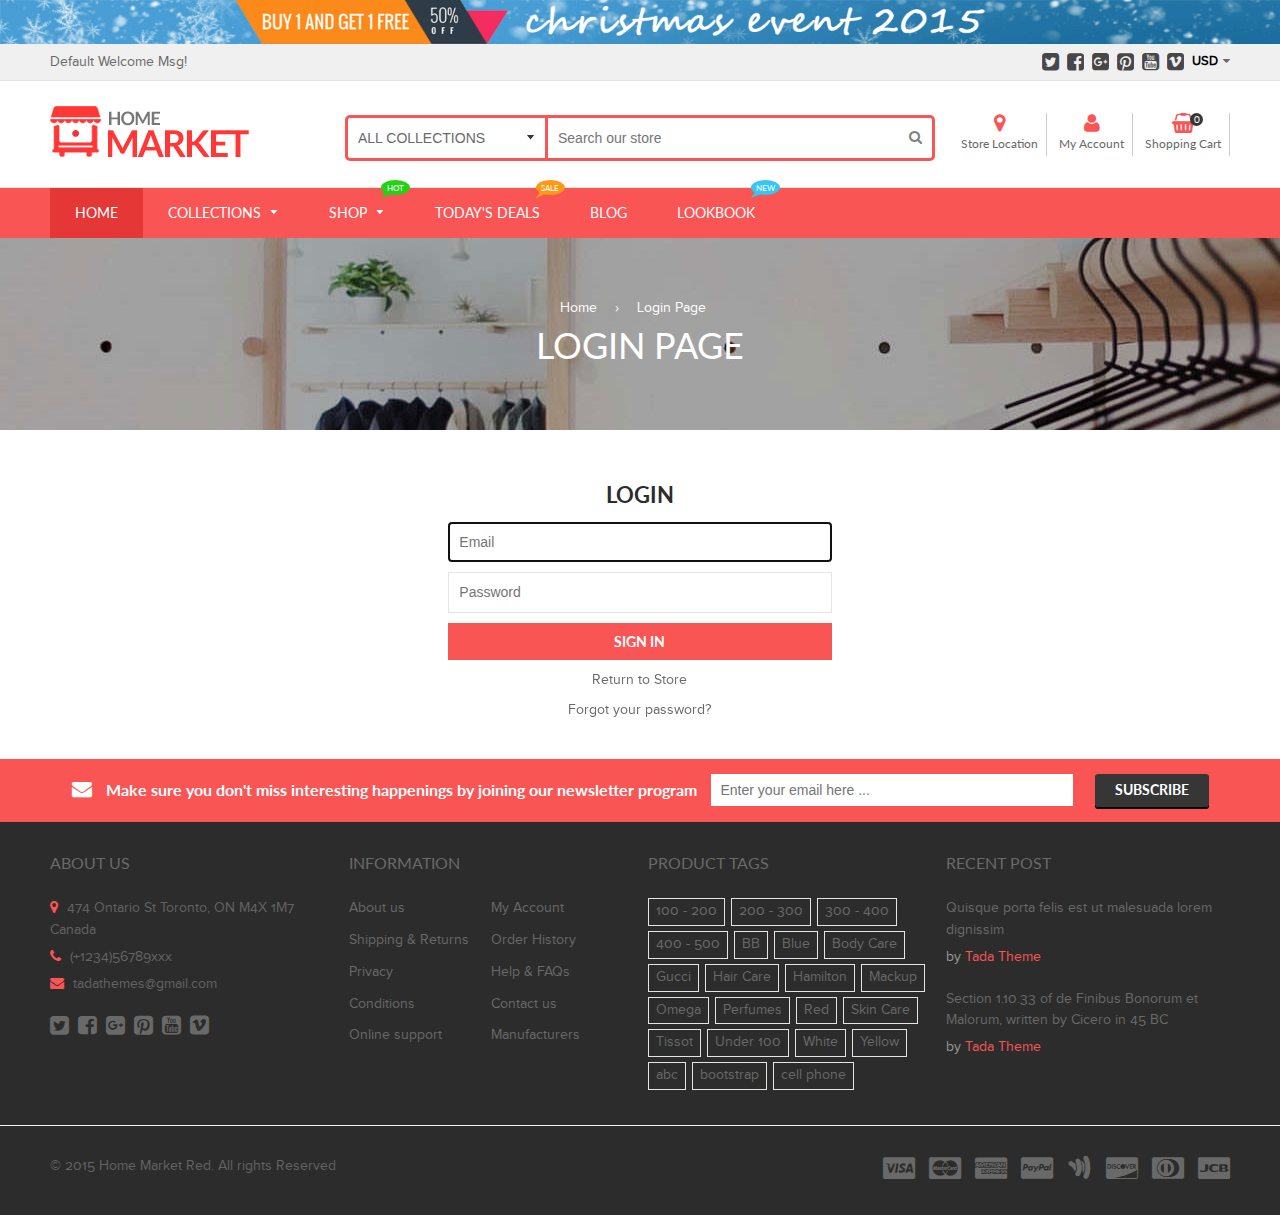
<file: ecommerce/login.html>
<!DOCTYPE html>
<html class="supports-js supports-no-touch supports-csstransforms supports-csstransforms3d supports-fontface">

<!-- Mirrored from demo.tadathemes.com/HTML_Homemarket/demo/login.html by HTTrack Website Copier/3.x [XR&CO'2014], Sat, 18 Jun 2022 11:01:26 GMT -->
<head>
	<meta http-equiv="Content-Type" content="text/html; charset=UTF-8">
	<meta charset="utf-8">
	<title>Login Page - Home Market Red</title>
	<!-- Font ================================================== -->
    <link rel="stylesheet" type="text/css" href="http://fonts.googleapis.com/css?family=Montserrat:300,400,500,600,700"> 
    <link rel="stylesheet" type="text/css" href="http://fonts.googleapis.com/css?family=Lato:300,400,500,600,700">
	<!-- Helpers ================================================== -->
	<meta property="og:type" content="website">
	<meta property="og:title" content="Home Market - Responsive HTML5 theme">
	<meta property="og:image" content="../../assets/images/logo.html">
	<meta property="og:image:secure_url" content="../../assets/images/logo.html">
	<meta property="og:url" content="#">
	<meta property="og:site_name" content="Home Market Red">
	<meta name="twitter:site" content="@">
	<meta name="twitter:card" content="summary">
	<meta name="viewport" content="width=device-width,initial-scale=1">
	<!-- CSS ================================================== -->
	<link href="assets/css/jquery.fancybox.css" rel="stylesheet" type="text/css" media="all">
	<link rel="stylesheet" href="assets/css/font-awesome.min.css">
	<link href="assets/css/animate.min.css" rel="stylesheet" type="text/css" media="all">
	<link href="assets/css/swatch.css" rel="stylesheet" type="text/css" media="all">
	<link href="assets/css/owl.carousel.min.css" rel="stylesheet" type="text/css" media="all">
	<link href="assets/css/flexslider.css" rel="stylesheet" type="text/css" media="all">
	<link href="assets/css/timber.scss.css" rel="stylesheet" type="text/css" media="all">
	<link href="assets/css/home_market.global.scss.css" rel="stylesheet" type="text/css" media="all">
	<link href="assets/css/home_market.style.scss.css" rel="stylesheet" type="text/css" media="all">
	<link href="assets/css/tada.css" rel="stylesheet" type="text/css" media="all">
	<link href="assets/css/spr.css" rel="stylesheet" type="text/css" media="all">
	<link href="assets/css/social-buttons.scss.css" rel="stylesheet" type="text/css" media="all">
	<!-- JS ================================================== -->
	<script src="assets/js/jquery.min.js" type="text/javascript"></script>	
	<script src="assets/js/jquery.fancybox.min.js" type="text/javascript"></script>
	<script src="assets/js/owl.carousel.min.js" type="text/javascript"></script>
	<script src="assets/js/jquery.tweet.min.js" type="text/javascript"></script>
	<script src="assets/js/jquery.optionSelect.js" type="text/javascript"></script>
	<script src="assets/js/jquery.flexslider-min.js" type="text/javascript"></script>
	<script src="assets/js/jquery.easytabs.min.js" type="text/javascript"></script>
</head>

<body id="products" class="template-collection">
	<div id="NavDrawer" class="drawer drawer--left">
		<div class="drawer__header">
			<div class="drawer__title h3">
				Browse
			</div>
			<div class="drawer__close js-drawer-close">
				<button type="button" class="icon-fallback-text">
				<span class="icon icon-x" aria-hidden="true"></span>
				<span class="fallback-text">Close menu</span>
				</button>
			</div>
		</div>
		<!-- begin mobile-nav -->
		<ul class="mobile-nav">
			<li class="mobile-nav__item mobile-nav__item--active">
				<a href="#" class="mobile-nav__link">Home</a>
			</li>
			<li class="mobile-nav__item" aria-haspopup="true">
				<div class="mobile-nav__has-sublist">
					<a href="collections.html" class="mobile-nav__link">Collections</a>
					<div class="mobile-nav__toggle">
						<button type="button" class="icon-fallback-text mobile-nav__toggle-open">
						<span class="icon icon-plus" aria-hidden="true"></span>
						<span class="fallback-text">See More</span>
						</button>
						<button type="button" class="icon-fallback-text mobile-nav__toggle-close">
						<span class="icon icon-minus" aria-hidden="true"></span>
						<span class="fallback-text">"Close Cart"</span>
						</button>
					</div>
				</div>
				<ul class="mobile-nav__sublist">
					<li class="mobile-nav__item ">
					<a href="collection.html" class="mobile-nav__link">Book</a>
					</li>
					<li class="mobile-nav__item ">
					<a href="collection.html" class="mobile-nav__link">Health &amp; Beatuty</a>
					</li>
					<li class="mobile-nav__item ">
					<a href="collection.html" class="mobile-nav__link">Homelife</a>
					</li>
					<li class="mobile-nav__item ">
					<a href="collection.html" class="mobile-nav__link">Home Appliances</a>
					</li>
					<li class="mobile-nav__item ">
					<a href="collection.html" class="mobile-nav__link">Smartphones &amp; Cell Phones</a>
					</li>
					<li class="mobile-nav__item ">
					<a href="collection.html" class="mobile-nav__link">Camera - Camcorder</a>
					</li>
					<li class="mobile-nav__item ">
					<a href="collection.html" class="mobile-nav__link">Accessories</a>
					</li>
					<li class="mobile-nav__item ">
					<a href="collection.html" class="mobile-nav__link">Kids &amp; Baby</a>
					</li>
					<li class="mobile-nav__item ">
					<a href="collection.html" class="mobile-nav__link">Toy and Gift</a>
					</li>
					<li class="mobile-nav__item ">
					<a href="collection.html" class="mobile-nav__link">Stationery</a>
					</li>
				</ul>
			</li>
			<li class="mobile-nav__item" aria-haspopup="true">
			<div class="mobile-nav__has-sublist">
				<a href="collection.html" class="mobile-nav__link">Shop</a>
				<div class="mobile-nav__toggle">
					<button type="button" class="icon-fallback-text mobile-nav__toggle-open">
					<span class="icon icon-plus" aria-hidden="true"></span>
					<span class="fallback-text">See More</span>
					</button>
					<button type="button" class="icon-fallback-text mobile-nav__toggle-close">
					<span class="icon icon-minus" aria-hidden="true"></span>
					<span class="fallback-text">"Close Cart"</span>
					</button>
				</div>
			</div>
			<ul class="mobile-nav__sublist megamenu__dropdown mobile_megamenu_1">
				<li class="nav-sampletext grid__item small-one-whole">
				<a href="#"><img src="assets/images/logo-b.png" alt=""></a>
				<p>
					Lorem ipsum dolor sit amet, quod fabellas hendrerit per eu, mea populo epicuri et, ea possim numquam mea.
				</p>
				<p>
					Duo harum ornatus ponderum an, at ius zril menandri praesent. Bonorum tacimates interesset has ei, pro ignota prodesset at. Vel ea velit percipitur.
				</p>
				</li>
				<li class="nav-links nav-links01 grid__item small-one-whole">
				<ul>
					<li class="list-title">1st Collections</li>
					<li class="list-unstyled nav-sub-mega">
					<a href="collection.html">Book</a>
					</li>
					<li class="list-unstyled nav-sub-mega">
					<a href="collection.html">Health &amp; Beatuty</a>
					</li>
					<li class="list-unstyled nav-sub-mega">
					<a href="collection.html">Homelife</a>
					</li>
					<li class="list-unstyled nav-sub-mega">
					<a href="collection.html">Home Appliances</a>
					</li>
					<li class="list-unstyled nav-sub-mega">
					<a href="collection.html">Smartphones &amp; Cell Phones</a>
					</li>
				</ul>
				</li>
				<li class="nav-links nav-links02 grid__item small-one-whole">
				<ul>
					<li class="list-title">2nd Collections</li>
					<li class="list-unstyled nav-sub-mega">
					<a href="collection.html">Camera - Camcorder</a>
					</li>
					<li class="list-unstyled nav-sub-mega">
					<a href="collection.html">Accessories</a>
					</li>
					<li class="list-unstyled nav-sub-mega">
					<a href="collection.html">Kids &amp; Baby</a>
					</li>
					<li class="list-unstyled nav-sub-mega">
					<a href="collection.html">Toy and Gift</a>
					</li>
					<li class="list-unstyled nav-sub-mega">
					<a href="collection.html">Stationery</a>
					</li>
				</ul>
				</li>
				<li class="nav-links nav-links03 grid__item small-one-whole">
				<ul>
					<li class="list-title">Pages</li>
					<li class="list-unstyled nav-sub-mega">
					<a href="collection.html">All Collections</a>
					</li>
					<li class="list-unstyled nav-sub-mega">
					<a href="collection-2.html">All Products</a>
					</li>
					<li class="list-unstyled nav-sub-mega">
					<a href="collection-3.html">About us</a>
					</li>
					<li class="list-unstyled nav-sub-mega">
					<a href="collection.html">Contact us</a>
					</li>
					<li class="list-unstyled nav-sub-mega">
					<a href="collection.html">Wishlist</a>
					</li>
				</ul>
				</li>
			</ul>
			</li>
			<li class="mobile-nav__item">
			<a href="collection.html" class="mobile-nav__link">Today's Deals</a>
			</li>
			<li class="mobile-nav__item">
			<a href="blog.html" class="mobile-nav__link">Blog</a>
			</li>
			<li class="mobile-nav__item">
			<a href="lookbook.html" class="mobile-nav__link">Lookbook</a>
			</li>
			<!-- Customer links -->
			<li class="mobile-nav__item">
			<a href="login.html" id="customer_login_link">Log in</a>
			</li>
			<li class="mobile-nav__item">
			<a href="register.html" id="customer_register_link">Create New Account</a>
			</li>
		</ul>
	</div>
	
	<div id="CartDrawer" class="drawer drawer--right fancybox-margin">
		<div class="drawer__header">
			<div class="drawer__title h3">
				Shopping Cart
			</div>
			<div class="drawer__close js-drawer-close">
				<button type="button" class="icon-fallback-text">
				<span class="icon icon-x" aria-hidden="true"></span>
				<span class="fallback-text">"Close Cart"</span>
				</button>
			</div>
		</div>
		<div id="CartContainer">
			<form action="https://demo.tadathemes.com/HTML_Homemarket/demo/cart.html" method="post" novalidate="" class="cart ajaxcart">
				<div class="ajaxcart__inner">
					<div class="ajaxcart__product">
						<div class="ajaxcart__row" data-line="1">
							<div class="grid">
								<div class="grid__item one-quarter">
									<a href="product.html" class="ajaxcart__product-image"><img src="assets/images/demo1_cart1.jpg" alt=""></a>
								</div>
								<div class="grid__item three-quarters">
									<p>
										<a href="product.html" class="ajaxcart__product-name">Demo Product Sample</a>
										<span class="ajaxcart__product-meta">S / Red</span>
									</p>
									<div class="grid--full display-table">
										<div class="grid__item">
											<div class="ajaxcart__qty">
												<button type="button" class="ajaxcart__qty-adjust ajaxcart__qty--minus icon-fallback-text" data-id="8772444163" data-qty="0" data-line="1">
												<span class="icon icon-minus" aria-hidden="true"></span>
												<span class="fallback-text">?</span>
												</button>
												<input type="text" name="updates[]" class="ajaxcart__qty-num" value="1" min="0" data-id="8772444163" data-line="1" aria-label="quantity" pattern="[0-9]*">
												<button type="button" class="ajaxcart__qty-adjust ajaxcart__qty--plus icon-fallback-text" data-id="8772444163" data-line="1" data-qty="2">
												<span class="icon icon-plus" aria-hidden="true"></span>
												<span class="fallback-text">+</span>
												</button>
											</div>
										</div>
										<div class="grid__item">
											<span class="money" data-currency-usd="$34.00 USD" data-currency="USD">$34.00 USD</span>
										</div>
									</div>
								</div>
							</div>
						</div>
					</div>
					<div class="ajaxcart__product">
						<div class="ajaxcart__row" data-line="2">
							<div class="grid">
								<div class="grid__item one-quarter">
									<a href="product.html" class="ajaxcart__product-image"><img src="assets/images/demo1_cart2.jpg" alt=""></a>
								</div>
								<div class="grid__item three-quarters">
									<p>
										<a href="product.html" class="ajaxcart__product-name">Demo Product Sample</a>
										<span class="ajaxcart__product-meta">Medium / Pink</span>
									</p>
									<div class="grid--full display-table">
										<div class="grid__item">
											<div class="ajaxcart__qty">
												<button type="button" class="ajaxcart__qty-adjust ajaxcart__qty--minus icon-fallback-text" data-id="10722484483" data-qty="0" data-line="2">
												<span class="icon icon-minus" aria-hidden="true"></span>
												<span class="fallback-text">?</span>
												</button>
												<input type="text" name="updates[]" class="ajaxcart__qty-num" value="1" min="0" data-id="10722484483" data-line="2" aria-label="quantity" pattern="[0-9]*">
												<button type="button" class="ajaxcart__qty-adjust ajaxcart__qty--plus icon-fallback-text" data-id="10722484483" data-line="2" data-qty="2">
												<span class="icon icon-plus" aria-hidden="true"></span>
												<span class="fallback-text">+</span>
												</button>
											</div>
										</div>
										<div class="grid__item">
											<span class="money" data-currency-usd="$100.00 USD" data-currency="USD">$100.00 USD</span>
										</div>
									</div>
								</div>
							</div>
						</div>
					</div>
					<div class="ajaxcart__product">
						<div class="ajaxcart__row" data-line="3">
							<div class="grid">
								<div class="grid__item one-quarter">
									<a href="product.html" class="ajaxcart__product-image"><img src="assets/images/demo1_cart3.jpg" alt=""></a>
								</div>
								<div class="grid__item three-quarters">
									<p>
										<a href="product.html" class="ajaxcart__product-name">Demo Product Sample</a>
										<span class="ajaxcart__product-meta">XS / Black</span>
									</p>
									<div class="grid--full display-table">
										<div class="grid__item">
											<div class="ajaxcart__qty">
												<button type="button" class="ajaxcart__qty-adjust ajaxcart__qty--minus icon-fallback-text" data-id="8772462979" data-qty="0" data-line="3">
												<span class="icon icon-minus" aria-hidden="true"></span>
												<span class="fallback-text">?</span>
												</button>
												<input type="text" name="updates[]" class="ajaxcart__qty-num" value="1" min="0" data-id="8772462979" data-line="3" aria-label="quantity" pattern="[0-9]*">
												<button type="button" class="ajaxcart__qty-adjust ajaxcart__qty--plus icon-fallback-text" data-id="8772462979" data-line="3" data-qty="2">
												<span class="icon icon-plus" aria-hidden="true"></span>
												<span class="fallback-text">+</span>
												</button>
											</div>
										</div>
										<div class="grid__item">
											<span class="money" data-currency-usd="$89.00 USD" data-currency="USD">$89.00 USD</span>
										</div>
									</div>
								</div>
							</div>
						</div>
					</div>
					<div>
						<label for="CartSpecialInstructions">Special instructions for seller</label>
						<textarea name="note" class="input-full" id="CartSpecialInstructions"></textarea>
					</div>
				</div>
				<div class="ajaxcart__footer">
					<div class="grid--full">
						<div class="grid__item title-total">
							<p>
								Subtotal
							</p>
						</div>
						<div class="grid__item price-total">
							<p>
								<span class="money" data-currency-usd="$223.00 USD" data-currency="USD">$223.00 USD</span>
							</p>
						</div>
					</div>
					<p class="text-center">
						Shipping &amp; taxes calculated at checkout
					</p>
					<button type="button" class="btn btn--full cart__shoppingcart" name="shoppingCart" onclick="location.href='cart.html'">
					Shopping Cart ? </button>
					<button type="submit" class="btn btn2 btn--full cart__checkout" name="checkout">
					Check Out ? </button>
				</div>
			</form>
		</div>
	</div>
	
	<div id="PageContainer" class="is-moved-by-drawer">
		<!-- Ads Banner -->
		<div id="adv-banner">
			<div id="ads-banner" class="grid--full grid--table">
				<div class="ads-banner-slider owl-carousel">
					<div class="ads-item">
						<img src="assets/images/ads1.png" alt="ads banner 1">
					</div>						
					<div class="ads-item">
						<img src="assets/images/ads2.png" alt="ads banner 2">
					</div>
					<div class="ads-item">
						<img src="assets/images/ads3.png" alt="ads banner 3">
					</div>
				</div>
			</div>
		</div>
	
		<!-- Top Other -->
		<div id="top-header" class="grid--full grid--table">
			<div class="wrapper">
				<div id="topother-header" class="grid--full grid--table">
					<div class="grid__item one-half top-header-left">
						 Default Welcome Msg!
					</div>
					<div class="grid__item one-half top-header-right">
						<div class="currency-picker">
							<label class="currency-picker__wrapper">
							<span class="currency-picker__label">Currency</span>
							<select class="currency-picker" name="currencies" style="display: inline; width: auto; vertical-align: inherit;">
								<option value="USD" selected="selected">USD</option>
								<option value="INR">INR</option>
								<option value="GBP">GBP</option>
								<option value="CAD">CAD</option>
								<option value="AUD">AUD</option>
								<option value="EUR">EUR</option>
								<option value="JPY">JPY</option>
							</select>
							</label>
						</div>
						<div class="fi-content inline-list social-icons">
							<a href="#" title="Twitter" class="icon-social twitter" data-toggle="tooltip" data-placement="top"><i class="fa fa-twitter-square"></i></a>
							<a href="#" title="Facebook" class="icon-social facebook" data-toggle="tooltip" data-placement="top"><i class="fa fa-facebook-square"></i></a>
							<a href="#" title="Google+" class="icon-social google" data-toggle="tooltip" data-placement="top"><i class="fa fa-google-plus-square"></i></a>
							<a href="#" title="Pinterest" class="icon-social pinterest" data-toggle="tooltip" data-placement="top"><i class="fa fa-pinterest-square"></i></a>
							<a href="#" title="Youtube" class="icon-social youtube" data-toggle="tooltip" data-placement="top"><i class="fa fa-youtube-square"></i></a>
							<a href="#" title="Vimeo" class="icon-social vimeo" data-toggle="tooltip" data-placement="top"><i class="fa fa-vimeo-square"></i></a>
						</div>
					</div>
				</div>
			</div>
		</div>

		<!-- Main Header -->
		<header class="site-header">
			<div class="wrapper">
				<div id="main-header" class="grid--full grid--table">
					<div class="grid__item small--one-whole medium--one-whole two-eighths">
						<h1 class="site-header__logo large--left" itemscope="" itemtype="http://schema.org/Organization">
						<a href="index.html" itemprop="url" class="site-header__logo-link">
						<img src="assets/images/logo.png" alt="Home Market Red" itemprop="logo">
						</a>
						</h1>
					</div>
					<div class="grid__item small--one-whole medium--one-whole four-eighths mobile-bottom">
						<div class="large--hide medium-down--show navigation-icon">
							<div class="grid">
								<div class="grid__item one-half">
									<div class="site-nav--mobile">
										<button type="button" class="icon-fallback-text site-nav__link js-drawer-open-left" aria-controls="NavDrawer" aria-expanded="false">
										<span class="icon icon-hamburger" aria-hidden="true"></span>
										<span class="fallback-text">Menu</span>
										</button>
									</div>
								</div>
							</div>
						</div>
						<div class="site-header__search">
							<form action="https://demo.tadathemes.com/HTML_Homemarket/demo/search.html" method="get" class="input-group search-bar">
								<div class="collections-selector">
									<select class="single-option-selector" data-option="collection-option" id="collection-option" name="collection">
										<option value="all">All Collections</option>
										<option value="beauty-health">Beauty &amp; Health</option>
										<option value="book">Book</option>
										<option value="camera">Camera - Camcorder</option>
										<option value="clothing">Clothing</option>
										<option value="appliances">Home Appliances</option>
										<option value="homelife">Homelife</option>
										<option value="kids-baby">Kids &amp; Baby</option>
										<option value="smartphones">Smartphones &amp; Cell Phones</option>
										<option value="sport">Sport &amp; Outdoor</option>
										<option value="stationery">Stationery</option>
									</select>
								</div>
								<input type="hidden" name="type" value="product">
								<input type="search" name="q" value="" placeholder="Search our store" class="input-group-field st-default-search-input" aria-label="Search our store">
								<span class="input-group-btn">
								<button type="submit" class="btn icon-fallback-text">
								<i class="fa fa-search"></i>
								<span class="fallback-text">Search</span>
								</button>
								</span>
							</form>
						</div>
						<div class="large--hide medium-down--show navigation-cart">
							<div class="grid__item text-right">
								<div class="site-nav--mobile">
									<a href="cart.html" class="js-drawer-open-right site-nav__link" aria-controls="CartDrawer" aria-expanded="false">
									<span class="icon-fallback-text">
									<span class="icon icon-cart" aria-hidden="true"></span>
									<span class="fallback-text">Shopping Cart</span>
									</span>
									</a>
								</div>
							</div>
						</div>
					</div>
					<div class="grid__item small--one-whole two-eighths medium-down--hide">
						<ul class="link-list">
							<li class="track-order">
								<a href="store-location.html">
									<i class="fa fa-map-marker"></i>
									<span class="name">Store Location</span>
								</a>
							</li>
							<li class="header-account">
								<a href="#loginBox" id="login_link">
									<i class="fa fa-user"></i>
									<span class="name">My Account</span>
								</a>
								<div id="loginBox" class="loginLightbox" style="display:none;">
									<div id="lightboxlogin">
										<form method="post" action="https://demo.tadathemes.com/HTML_Homemarket/demo/login.html" id="customer_login" accept-charset="UTF-8">
											<input type="hidden" value="customer_login" name="form_type"><input type="hidden" name="utf8" value="?">
											<div id="bodyBox">
												<h3>Login</h3>
												<label for="CustomerEmail" class="hidden-label">Email</label>
												<input type="email" name="customer[email]" id="CustomerEmail" class="input-full" placeholder="Email">
												<label for="CustomerPassword" class="hidden-label">Password</label>
												<input type="password" value="" name="customer[password]" id="CustomerPassword" class="input-full" placeholder="Password">
												<input type="submit" class="btn btn2 btn--full" value="Sign In">
												<div>
													<p class="forgot">
														<a href="#recover" onclick="showRecoverPasswordForm();return false;" id="RecoverPassword">Forgot your password?</a>
													</p>
													<p class="create">
														<a href="#create_accountBox" onclick="showCreateAccountForm();return false;" id="CreateAccountPassword">Create New Account</a>
													</p>
												</div>
												<p>
													<a href="#" onclick="$.fancybox.close();">Close</a>
												</p>
											</div>
										</form>
									</div>
									<div id="recover-password" style="display:none;">
										<h3>Reset your password</h3>
										<p class="note">
											We will send you an email to reset your password.
										</p>
										<form method="post" action="https://demo.tadathemes.com/HTML_Homemarket/demo/recover.html" accept-charset="UTF-8">
											<input type="hidden" value="recover_customer_password" name="form_type"><input type="hidden" name="utf8" value="?">
											<p>
												<label for="recover-email" class="label">Email</label>
											</p>
											<input type="email" value="" size="30" name="email" id="recover-email" class="text">
											<div class="action_bottom">
												<input class="btn btn2" type="submit" value="Submit">
												<a class="btn back" href="#" onclick="hideRecoverPasswordForm();return false;">Back to Login</a>
											</div>
											<p class="close">
												<a href="#" onclick="$.fancybox.close();">Close</a>
											</p>
										</form>
									</div>
									<div id="create_accountBox" style="display:none;">
										<h3>Create Account</h3>
										<div class="form-vertical">
											<form method="post" action="https://demo.tadathemes.com/HTML_Homemarket/demo/account.html" id="create_customer" accept-charset="UTF-8">
												<input type="hidden" value="create_customer" name="form_type"><input type="hidden" name="utf8" value="?">
												<label for="FirstName" class="hidden-label">First Name</label>
												<input type="text" name="customer[first_name]" id="FirstName" class="input-full" placeholder="First Name">
												<label for="LastName" class="hidden-label">Last Name</label>
												<input type="text" name="customer[last_name]" id="LastName" class="input-full" placeholder="Last Name">
												<label for="Email" class="hidden-label">Email</label>
												<input type="email" name="customer[email]" id="Email" class="input-full" placeholder="Email">
												<label for="CreatePassword" class="hidden-label">Password</label>
												<input type="password" name="customer[password]" id="CreatePassword" class="input-full" placeholder="Password">
												<p>
													<input type="submit" value="Create" class="btn btn2 btn--full">
												</p>
												<p>
													<span><a class="btn" href="#" onclick="hideRecoverPasswordForm();return false;">Back to Login</a></span>
												</p>
												<p class="close">
													<a href="#" onclick="$.fancybox.close();">Close</a>
												</p>
											</form>
										</div>
									</div>
									<script>
											function showRecoverPasswordForm() {
											  $('#recover-password').css("display",'block');
											  $('#lightboxlogin').css("display",'none');
											  $('#create_accountBox').css("display",'none');
											}
											function hideRecoverPasswordForm() {
											  $('#recover-password').css("display",'none');
											  $('#lightboxlogin').css("display",'block');
											  $('#create_accountBox').css("display",'none');
											}
											function showCreateAccountForm(){
											  $('#recover-password').css("display",'none');
											  $('#lightboxlogin').css("display",'none');
											  $('#create_accountBox').css("display",'block');
											}
										  </script>
								</div>
							</li>
							<li class="header-cart">
								<a href=".cart.html" class="site-header__cart-toggle js-drawer-open-right" aria-controls="CartDrawer" aria-expanded="false">
									<i class="fa fa-shopping-basket"></i>
									<span id="CartCount">0</span>
									<span class="name">Shopping Cart</span>
								</a>
							</li>
						</ul>
					</div>
				</div>       
			</div>
		</header>

		<!-- Navigation Bar -->
		<nav class="nav-bar">
			<div class="wrapper">
				<div class="medium-down--hide">
					<!-- begin site-nav -->
					<ul class="site-nav" id="AccessibleNav">
						<li class="site-nav--active">
							<a href="index.html" class="site-nav__link">
								<span>Home</span>
							</a>
						</li>
						<li class="site-nav--has-dropdown" aria-haspopup="true">
							<a href="collection.html" class="site-nav__link">
								<span>Collections</span>
								<span class="icon icon-arrow-down" aria-hidden="true"></span>
							</a>
							<ul class="site-nav__dropdown">
								<li>
								<a href="collection.html" class="site-nav__link">Book</a>
								</li>
								<li>
								<a href="collection.html" class="site-nav__link">Health &amp; Beatuty</a>
								</li>
								<li>
								<a href="collection.html" class="site-nav__link">Homelife</a>
								</li>
								<li>
								<a href="collection.html" class="site-nav__link">Home Appliances</a>
								</li>
								<li>
								<a href="collection.html" class="site-nav__link">Smartphones &amp; Cell Phones</a>
								</li>
								<li>
								<a href="collection.html" class="site-nav__link">Camera - Camcorder</a>
								</li>
								<li>
								<a href="collection.html" class="site-nav__link">Accessories</a>
								</li>
								<li>
								<a href="collection.html" class="site-nav__link">Kids &amp; Baby</a>
								</li>
								<li>
								<a href="collection.html" class="site-nav__link">Toy and Gift</a>
								</li>
								<li>
								<a href="collection.html" class="site-nav__link">Stationery</a>
								</li>
							</ul>
						</li>
						<li class="mega-menu site-nav--has-dropdown" aria-haspopup="true">
							<a href="collection.html" class="site-nav__link">
								<span>Shop</span>
								<span class="icon icon-arrow-down" aria-hidden="true"></span>
								<span class="special_label hot_label">Hot</span>
							</a>
							<ul class="site-nav__dropdown megamenu__dropdown megamenu_1">
								<li class="nav-sampletext grid__item large--one-quarter">
									<a href="index.html"><img src="assets/images/logo-b.png" alt=""></a>
									<p>
										Lorem ipsum dolor sit amet, quod fabellas hendrerit per eu, mea populo epicuri et, ea possim numquam mea.
									</p>
									<p>
										Duo harum ornatus ponderum an, at ius zril menandri praesent. Bonorum tacimates interesset has ei, pro ignota prodesset at. Vel ea velit percipitur.
									</p>
								</li>
								<li class="nav-links nav-links01 grid__item large--one-quarter">
									<ul>
										<li class="list-title">1st Collections</li>
										<li class="list-unstyled nav-sub-mega">
										<a href="collection.html">Book</a>
										</li>
										<li class="list-unstyled nav-sub-mega">
										<a href="collection.html">Health &amp; Beatuty</a>
										</li>
										<li class="list-unstyled nav-sub-mega">
										<a href="collection.html">Homelife</a>
										</li>
										<li class="list-unstyled nav-sub-mega">
										<a href="collection.html">Home Appliances</a>
										</li>
										<li class="list-unstyled nav-sub-mega">
										<a href="collection.html">Smartphones &amp; Cell Phones</a>
										</li>
									</ul>
								</li>
								<li class="nav-links nav-links02 grid__item large--one-quarter">
									<ul>
										<li class="list-title">2nd Collections</li>
										<li class="list-unstyled nav-sub-mega">
										<a href="collection.html">Camera - Camcorder</a>
										</li>
										<li class="list-unstyled nav-sub-mega">
										<a href="collection.html">Accessories</a>
										</li>
										<li class="list-unstyled nav-sub-mega">
										<a href="collection.html">Kids &amp; Baby</a>
										</li>
										<li class="list-unstyled nav-sub-mega">
										<a href="collection.html">Toy and Gift</a>
										</li>
										<li class="list-unstyled nav-sub-mega">
										<a href="collection.html">Stationery</a>
										</li>
									</ul>
								</li>
								<li class="nav-links nav-links03 grid__item large--one-quarter">
									<ul>
										<li class="list-title">Pages</li>
										<li class="list-unstyled nav-sub-mega">
										<a href="collection.html">All Collections</a>
										</li>
										<li class="list-unstyled nav-sub-mega">
										<a href="product.html">All Products</a>
										</li>
										<li class="list-unstyled nav-sub-mega">
										<a href="about-us.html">About us</a>
										</li>
										<li class="list-unstyled nav-sub-mega">
										<a href="contact-us.html">Contact us</a>
										</li>
										<li class="list-unstyled nav-sub-mega">
										<a href="wishlist.html">Wishlist</a>
										</li>
									</ul>
								</li>
							</ul>
						</li>
						<li>
							<a href="todays-deals.html" class="site-nav__link">
								<span>Today's Deals</span>
								<span class="special_label sale_label">Sale</span>
							</a>
						</li>
						<li>
							<a href="blog.html" class="site-nav__link">
								<span>Blog</span>
							</a>
						</li>
						<li>
							<a href="lookbook.html" class="site-nav__link">
								<span>Lookbook</span>
								<span class="special_label new_label">New</span>
							</a>
						</li>
					</ul>
					<script>
						  $(window).ready(function($) {
							//$('.megamenu__dropdown').css("width",$('#main-header').innerWidth());
						  });
						  $( window ).resize(function() {
							//$('.megamenu__dropdown').css("width",$('#main-header').innerWidth());
						  });
					</script>
				</div>
			</div>
		</nav>    <!-- Main Content -->
    
		<main class="main-content">
			<div class="breadcrumb-wrapper">
				<nav class="breadcrumb" role="navigation" aria-label="breadcrumbs">
					<a href="index.html" title="Back to the frontpage">Home</a>
					<span aria-hidden="true">&rsaquo;</span>
					<span>Login Page</span>
				</nav>
				<h1 class="section-header__title">Login Page</h1>
			</div>
			<div class="wrapper">
				<div class="grid">
					<div class="grid__item">
						<div class="grid">
							<div class="grid__item large--one-third push--large--one-third text-center">
								<div class="note form-success" id="ResetSuccess" style="display:none;">
									 We've sent you an email with a link to update your password.
								</div>
								<div id="CustomerLoginForm" class="form-vertical">
									<form method="post" action="#" id="customer_login" accept-charset="UTF-8">
										<input type="hidden" value="customer_login" name="form_type"><input type="hidden" name="utf8" value="✓">
										<h3>Login</h3>
										<label for="CustomerEmail" class="hidden-label">Email</label>
										<input type="email" name="customer[email]" id="CustomerEmail" class="input-full" placeholder="Email" autocorrect="off" autocapitalize="off" autofocus="">
										<label for="CustomerPassword" class="hidden-label">Password</label>
										<input type="password" value="" name="customer[password]" id="CustomerPassword" class="input-full" placeholder="Password">
										<p>
											<input type="submit" class="btn btn2 btn--full" value="Sign In">
										</p>
										<p>
											<a href="index.html">Return to Store</a>
										</p>
										<p>
											<a href="#" id="RecoverPassword">Forgot your password?</a>
										</p>
									</form>
									<script>
									  $(document).ready(function(){
										  $("a#RecoverPassword").click(function(event){
											event.preventDefault();
											timber.cache.$recoverPasswordForm.show();
											timber.cache.$customerLoginForm.hide();
										  });
									  });
									</script>
								</div>
								<div id="RecoverPasswordForm" style="display: none;">
									<h3>Reset your password</h3>
									<p>
										We will send you an email to reset your password.
									</p>
									<div class="form-vertical">
										<form method="post" action="#" accept-charset="UTF-8">
											<input type="hidden" value="recover_customer_password" name="form_type"><input type="hidden" name="utf8" value="✓">
											<label for="RecoverEmail" class="hidden-label">Email</label>
											<input type="email" value="" name="email" id="RecoverEmail" class="input-full" placeholder="Email" autocorrect="off" autocapitalize="off">
											<input type="submit" class="btn btn2" value="Submit">
											<button type="button" id="HideRecoverPasswordLink" class="text-link btn">Back to Login</button>
										</form>
									</div>
								</div>
							</div>
						</div>
					</div>
				</div>
			</div>
		</main>
		<footer class="site-footer">       
			<div class="grid__item footer_newsletter">
				<div class="wrapper">
					<h3><i class="fa fa-envelope"></i> Make sure you don't miss interesting happenings by joining our newsletter program</h3>
					<form action="#" method="post" id="mc-embedded-subscribe-form" name="mc-embedded-subscribe-form" target="_blank" class="input-group">
						<input type="email" value="" placeholder="Enter your email here ..." name="EMAIL" id="mail" class="input-group-field" aria-label="email@example.com">
						<span class="input-group-btn">
						<input type="submit" class="btn" name="subscribe" id="subscribe" value="subscribe">
						</span>
					</form>
				</div>
			</div>
			<div class="grid__item footer_information">
				<div class="wrapper">
					<div class="grid-uniform">
						<div class="fi-about-block grid__item one-quarter small--one-whole medium--one-whole">
							<div class="fi-title">
								About us
							</div>
							<div class="fi-content">
								<ul class="group_information">
									<li><i class="fa fa-map-marker"></i> 474 Ontario St Toronto, ON M4X 1M7 Canada</li>
									<li><i class="fa fa-phone"></i> (+1234)56789xxx</li>
									<li><i class="fa fa-envelope"></i> tadathemes@gmail.com</li>
								</ul>
							</div>
							<div class="fi-content inline-list social-icons">
								<a href="index.html" title="Twitter" class="icon-social twitter" data-toggle="tooltip" data-placement="top"><i class="fa fa-twitter-square"></i></a>
								<a href="index.html" title="Facebook" class="icon-social facebook" data-toggle="tooltip" data-placement="top"><i class="fa fa-facebook-square"></i></a>
								<a href="index.html" title="Google+" class="icon-social google" data-toggle="tooltip" data-placement="top"><i class="fa fa-google-plus-square"></i></a>
								<a href="index.html" title="Pinterest" class="icon-social pinterest" data-toggle="tooltip" data-placement="top"><i class="fa fa-pinterest-square"></i></a>
								<a href="index.html" title="Youtube" class="icon-social youtube" data-toggle="tooltip" data-placement="top"><i class="fa fa-youtube-square"></i></a>
								<a href="index.html" title="Vimeo" class="icon-social vimeo" data-toggle="tooltip" data-placement="top"><i class="fa fa-vimeo-square"></i></a>
							</div>
						</div>
						<div class="fi-links grid__item one-quarter small--one-whole medium--one-whole">
							<div class="fi-title">
								Information
							</div>
							<div class="fi-content">
								<ul class="grid__item one-half">
									<li>
										<a href="about-us.html"><span>About us</span></a>
									</li>
									<li>
										<a href="#"><span>Shipping &amp; Returns</span></a>
									</li>
									<li>
										<a href="#"><span>Privacy</span></a>
									</li>
									<li>
										<a href="#"><span>Conditions</span></a>
									</li>
									<li>
										<a href="#"><span>Online support</span></a>
									</li>
								</ul>
								<ul class="grid__item one-half">
									<li>
										<a href="account.html"><span>My Account</span></a>
									</li>
									<li>
									<a href="#"><span>Order History</span></a>
									</li>
									<li>
									<a href="#"><span>Help &amp; FAQs</span></a>
									</li>
									<li>
									<a href="contact.html"><span>Contact us</span></a>
									</li>
									<li>
									<a href="#"><span>Manufacturers</span></a>
									</li>
								</ul>
							</div>
						</div>
						<div class="fi-tags grid__item one-quarter small--one-whole medium--one-whole">
							<div class="fi-title">
								Product Tags
							</div>
							<div class="fi-content">
								<ul>
									<li><a href="#">100 - 200</a></li>
									<li><a href="#">200 - 300</a></li>
									<li><a href="#">300 - 400</a></li>
									<li><a href="#">400 - 500</a></li>
									<li><a href="#">BB</a></li>
									<li><a href="#">Blue</a></li>
									<li><a href="#">Body Care</a></li>
									<li><a href="#">Gucci</a></li>
									<li><a href="#">Hair Care</a></li>
									<li><a href="#">Hamilton</a></li>
									<li><a href="#">Mackup</a></li>
									<li><a href="#">Omega</a></li>
									<li><a href="#">Perfumes</a></li>
									<li><a href="#">Red</a></li>
									<li><a href="#">Skin Care</a></li>
									<li><a thref="#">Tissot</a></li>
									<li><a href="#">Under 100</a></li>
									<li><a href="#">White</a></li>
									<li><a href="#">Yellow</a></li>
									<li><a href="#">abc</a></li>
									<li><a href="#">bootstrap</a></li>
									<li><a href="#">cell phone</a></li>
								</ul>
							</div>
						</div>
						<div class="fi-block grid__item one-quarter small--one-whole medium--one-whole">
							<div class="fi-title">
								Recent Post
							</div>
							<ul class="fi-content post-element">
								<li>
								<div class="post-title">
									<a href="article.html">Quisque porta felis est ut malesuada lorem dignissim</a>
								</div>
								<div class="post-author">
									by <span class="author">Tada Theme</span>
								</div>
								</li>
								<li>
								<div class="post-title">
									<a href="article.html">Section 1.10.33 of de Finibus Bonorum et Malorum, written by Cicero in 45 BC</a>
								</div>
								<div class="post-author">
									by <span class="author">Tada Theme</span>
								</div>
								</li>
							</ul>
						</div>
					</div>
				</div>
			</div>
			
			<div class="grid__item footer_product_categories">
				<div class="wrapper">
					<div class="fi-title">
						Product Categories
					</div>
					<div class="fi-content">
						<ul class="product_categories_list">
							<li class="pc-items">
							<a href="collection.html">Beauty &amp; Health</a>
							</li>
							<li class="pc-items">
							<a href="collection.html">Book</a>
							</li>
							<li class="pc-items">
							<a href="collection.html">Camera - Camcorder</a>
							</li>
							<li class="pc-items">
							<a href="collection.html">Clothing</a>
							</li>
							<li class="pc-items">
							<a href="collection.html">Home Appliances</a>
							</li>
							<li class="pc-items">
							<a href="collection.html">Homelife</a>
							</li>
							<li class="pc-items">
							<a href="collection.html">Kids &amp; Baby</a>
							</li>
							<li class="pc-items">
							<a href="collection.html">Smartphones &amp; Cell Phones</a>
							</li>
							<li class="pc-items">
							<a href="collection.html">Sport &amp; Outdoor</a>
							</li>
							<li class="pc-items">
							<a href="collection.html">Stationery</a>
							</li>
						</ul>
					</div>
				</div>
			</div>
			
			<div class="grid__item footer_copyright">
				<div class="wrapper">
					<div class="grid">
						<div class="grid__item footer-copyright one-half small--one-whole medium--one-whole small--text-center">
							<p>
								© 2015 Home Market Red. All rights Reserved
							</p>
						</div>
						<div class="grid__item footer-payment one-half small--one-whole medium--one-whole small--text-center">
							<div id="widget-payment">
								<ul id="payments" class="list-inline animated">
									<li class="tada" data-toggle="tooltip" data-placement="top" title="Visa"><a href="index.html" class="icons visa"><i class="fa fa-cc-visa"></i></a></li>
									<li class="tada" data-toggle="tooltip" data-placement="top" title="Mastercard"><a href="index.html" class="icons mastercard"><i class="fa fa-cc-mastercard"></i></a></li>
									<li class="tada" data-toggle="tooltip" data-placement="top" title="American Express"><a href="index.html" class="icons amex"><i class="fa fa-cc-amex"></i></a></li>
									<li class="tada" data-toggle="tooltip" data-placement="top" title="Paypal"><a href="index.html" class="icons paypal"><i class="fa fa-cc-paypal"></i></a></li>
									<li class="tada" data-toggle="tooltip" data-placement="top" title="Google Wallet"><a href="index.html" class="icons gw"><i class="fa fa-google-wallet"></i></a></li>
									<li class="tada" data-toggle="tooltip" data-placement="top" title="Discover"><a href="index.html" class="icons dsc"><i class="fa fa-cc-discover"></i></a></li>
									<li class="tada" data-toggle="tooltip" data-placement="top" title="Diners Club"><a href="index.html" class="icons dc"><i class="fa fa-cc-diners-club"></i></a></li>
									<li class="tada" data-toggle="tooltip" data-placement="top" title="JCB"><a href="index.html" class="icons jcb"><i class="fa fa-cc-jcb"></i></a></li>
								</ul>
							</div>
						</div>
					</div>
				</div>
			</div>
			
			<script type="text/javascript">
			  $(function () {
				$(".fi-title").click(function(){
				  $(this).toggleClass('opentab');
				});
			  });
			</script>         
		</footer>
	</div>

	<div id="scroll-to-top" title="Scroll to Top" class="off">
		<i class="fa fa-caret-up"></i>
	</div>
    
    <script>
		var tada_index,tada_autosearchcomplete,tada_swiftype,tada_ads,tada_adsspeed,tada_slideshowtime,tada_block1gallery=false,tada_block1product=false, tada_newsletter=false;
		  tada_index=1;
		  tada_ads=1;
		  tada_adsspeed=5000;
		  tada_slideshowtime = 30000;
		  tada_block1gallery = true;
		  tada_block1product = true;
		  tada_newsletter = true;
    </script>
  
	<script src="assets/js/modernizr.min.js" type="text/javascript"></script>
	<script src="assets/js/timber.js" type="text/javascript"></script>
	
</body>
</file>
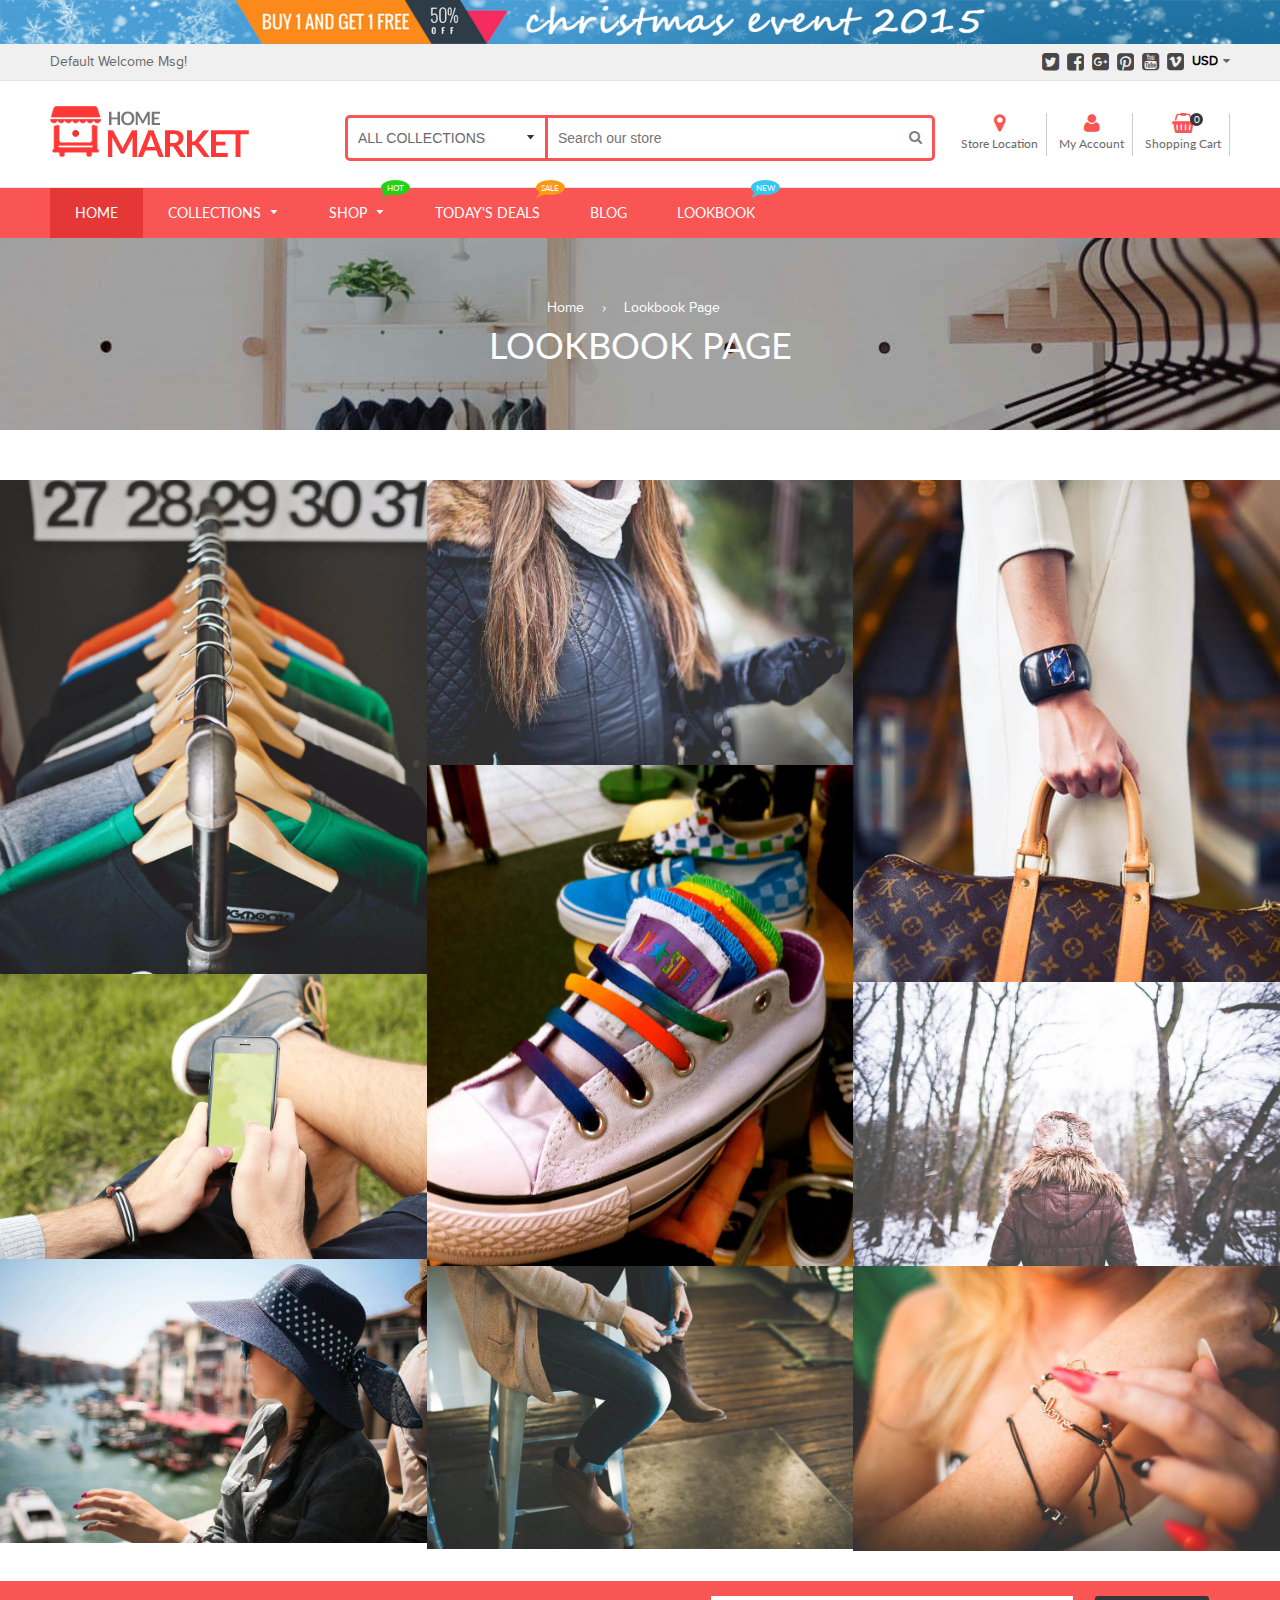
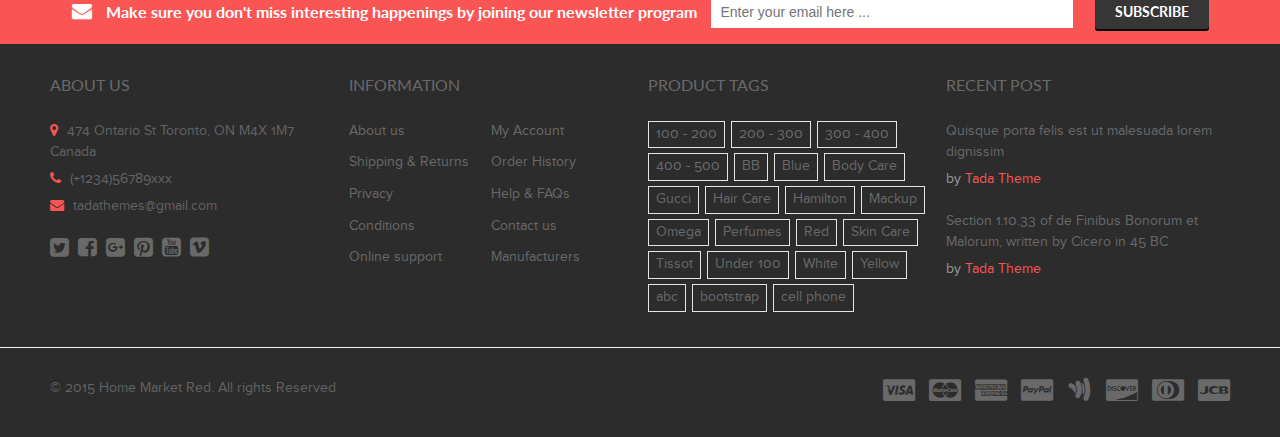
<file: ecommerce/lookbook.html>
<!DOCTYPE html>
<html class="supports-js supports-no-touch supports-csstransforms supports-csstransforms3d supports-fontface">

<!-- Mirrored from demo.tadathemes.com/HTML_Homemarket/demo/lookbook.html by HTTrack Website Copier/3.x [XR&CO'2014], Sat, 18 Jun 2022 11:01:22 GMT -->
<head>
	<meta http-equiv="Content-Type" content="text/html; charset=UTF-8">
	<meta charset="utf-8">
	<title>Lookbook Page - Home Market Red</title>
	<!-- Font ================================================== -->
    <link rel="stylesheet" type="text/css" href="http://fonts.googleapis.com/css?family=Montserrat:300,400,500,600,700"> 
    <link rel="stylesheet" type="text/css" href="http://fonts.googleapis.com/css?family=Lato:300,400,500,600,700">
	<!-- Helpers ================================================== -->
	<meta property="og:type" content="website">
	<meta property="og:title" content="Home Market - Responsive HTML5 theme">
	<meta property="og:image" content="../../assets/images/logo.html">
	<meta property="og:image:secure_url" content="../../assets/images/logo.html">
	<meta property="og:url" content="#">
	<meta property="og:site_name" content="Home Market Red">
	<meta name="twitter:site" content="@">
	<meta name="twitter:card" content="summary">
	<meta name="viewport" content="width=device-width,initial-scale=1">
	<!-- CSS ================================================== -->
	<link href="assets/css/jquery.fancybox.css" rel="stylesheet" type="text/css" media="all">
	<link rel="stylesheet" href="assets/css/font-awesome.min.css">
	<link href="assets/css/animate.min.css" rel="stylesheet" type="text/css" media="all">
	<link href="assets/css/swatch.css" rel="stylesheet" type="text/css" media="all">
	<link href="assets/css/owl.carousel.min.css" rel="stylesheet" type="text/css" media="all">
	<link href="assets/css/flexslider.css" rel="stylesheet" type="text/css" media="all">
	<link href="assets/css/timber.scss.css" rel="stylesheet" type="text/css" media="all">
	<link href="assets/css/home_market.global.scss.css" rel="stylesheet" type="text/css" media="all">
	<link href="assets/css/home_market.style.scss.css" rel="stylesheet" type="text/css" media="all">
	<link href="assets/css/tada.css" rel="stylesheet" type="text/css" media="all">
	<link href="assets/css/spr.css" rel="stylesheet" type="text/css" media="all">
	<link href="assets/css/social-buttons.scss.css" rel="stylesheet" type="text/css" media="all">
	<!-- JS ================================================== -->
	<script src="assets/js/jquery.min.js" type="text/javascript"></script>	
	<script src="assets/js/jquery.fancybox.min.js" type="text/javascript"></script>
	<script src="assets/js/owl.carousel.min.js" type="text/javascript"></script>
	<script src="assets/js/jquery.tweet.min.js" type="text/javascript"></script>
	<script src="assets/js/jquery.optionSelect.js" type="text/javascript"></script>
	<script src="assets/js/jquery.flexslider-min.js" type="text/javascript"></script>
	<script src="assets/js/jquery.easytabs.min.js" type="text/javascript"></script>
</head>

<body id="products" class="template-collection">
	<div id="NavDrawer" class="drawer drawer--left">
		<div class="drawer__header">
			<div class="drawer__title h3">
				Browse
			</div>
			<div class="drawer__close js-drawer-close">
				<button type="button" class="icon-fallback-text">
				<span class="icon icon-x" aria-hidden="true"></span>
				<span class="fallback-text">Close menu</span>
				</button>
			</div>
		</div>
		<!-- begin mobile-nav -->
		<ul class="mobile-nav">
			<li class="mobile-nav__item mobile-nav__item--active">
				<a href="#" class="mobile-nav__link">Home</a>
			</li>
			<li class="mobile-nav__item" aria-haspopup="true">
				<div class="mobile-nav__has-sublist">
					<a href="collections.html" class="mobile-nav__link">Collections</a>
					<div class="mobile-nav__toggle">
						<button type="button" class="icon-fallback-text mobile-nav__toggle-open">
						<span class="icon icon-plus" aria-hidden="true"></span>
						<span class="fallback-text">See More</span>
						</button>
						<button type="button" class="icon-fallback-text mobile-nav__toggle-close">
						<span class="icon icon-minus" aria-hidden="true"></span>
						<span class="fallback-text">"Close Cart"</span>
						</button>
					</div>
				</div>
				<ul class="mobile-nav__sublist">
					<li class="mobile-nav__item ">
					<a href="collection.html" class="mobile-nav__link">Book</a>
					</li>
					<li class="mobile-nav__item ">
					<a href="collection.html" class="mobile-nav__link">Health &amp; Beatuty</a>
					</li>
					<li class="mobile-nav__item ">
					<a href="collection.html" class="mobile-nav__link">Homelife</a>
					</li>
					<li class="mobile-nav__item ">
					<a href="collection.html" class="mobile-nav__link">Home Appliances</a>
					</li>
					<li class="mobile-nav__item ">
					<a href="collection.html" class="mobile-nav__link">Smartphones &amp; Cell Phones</a>
					</li>
					<li class="mobile-nav__item ">
					<a href="collection.html" class="mobile-nav__link">Camera - Camcorder</a>
					</li>
					<li class="mobile-nav__item ">
					<a href="collection.html" class="mobile-nav__link">Accessories</a>
					</li>
					<li class="mobile-nav__item ">
					<a href="collection.html" class="mobile-nav__link">Kids &amp; Baby</a>
					</li>
					<li class="mobile-nav__item ">
					<a href="collection.html" class="mobile-nav__link">Toy and Gift</a>
					</li>
					<li class="mobile-nav__item ">
					<a href="collection.html" class="mobile-nav__link">Stationery</a>
					</li>
				</ul>
			</li>
			<li class="mobile-nav__item" aria-haspopup="true">
			<div class="mobile-nav__has-sublist">
				<a href="collection.html" class="mobile-nav__link">Shop</a>
				<div class="mobile-nav__toggle">
					<button type="button" class="icon-fallback-text mobile-nav__toggle-open">
					<span class="icon icon-plus" aria-hidden="true"></span>
					<span class="fallback-text">See More</span>
					</button>
					<button type="button" class="icon-fallback-text mobile-nav__toggle-close">
					<span class="icon icon-minus" aria-hidden="true"></span>
					<span class="fallback-text">"Close Cart"</span>
					</button>
				</div>
			</div>
			<ul class="mobile-nav__sublist megamenu__dropdown mobile_megamenu_1">
				<li class="nav-sampletext grid__item small-one-whole">
				<a href="#"><img src="assets/images/logo-b.png" alt=""></a>
				<p>
					Lorem ipsum dolor sit amet, quod fabellas hendrerit per eu, mea populo epicuri et, ea possim numquam mea.
				</p>
				<p>
					Duo harum ornatus ponderum an, at ius zril menandri praesent. Bonorum tacimates interesset has ei, pro ignota prodesset at. Vel ea velit percipitur.
				</p>
				</li>
				<li class="nav-links nav-links01 grid__item small-one-whole">
				<ul>
					<li class="list-title">1st Collections</li>
					<li class="list-unstyled nav-sub-mega">
					<a href="collection.html">Book</a>
					</li>
					<li class="list-unstyled nav-sub-mega">
					<a href="collection.html">Health &amp; Beatuty</a>
					</li>
					<li class="list-unstyled nav-sub-mega">
					<a href="collection.html">Homelife</a>
					</li>
					<li class="list-unstyled nav-sub-mega">
					<a href="collection.html">Home Appliances</a>
					</li>
					<li class="list-unstyled nav-sub-mega">
					<a href="collection.html">Smartphones &amp; Cell Phones</a>
					</li>
				</ul>
				</li>
				<li class="nav-links nav-links02 grid__item small-one-whole">
				<ul>
					<li class="list-title">2nd Collections</li>
					<li class="list-unstyled nav-sub-mega">
					<a href="collection.html">Camera - Camcorder</a>
					</li>
					<li class="list-unstyled nav-sub-mega">
					<a href="collection.html">Accessories</a>
					</li>
					<li class="list-unstyled nav-sub-mega">
					<a href="collection.html">Kids &amp; Baby</a>
					</li>
					<li class="list-unstyled nav-sub-mega">
					<a href="collection.html">Toy and Gift</a>
					</li>
					<li class="list-unstyled nav-sub-mega">
					<a href="collection.html">Stationery</a>
					</li>
				</ul>
				</li>
				<li class="nav-links nav-links03 grid__item small-one-whole">
				<ul>
					<li class="list-title">Pages</li>
					<li class="list-unstyled nav-sub-mega">
					<a href="collection.html">All Collections</a>
					</li>
					<li class="list-unstyled nav-sub-mega">
					<a href="collection-2.html">All Products</a>
					</li>
					<li class="list-unstyled nav-sub-mega">
					<a href="collection-3.html">About us</a>
					</li>
					<li class="list-unstyled nav-sub-mega">
					<a href="collection.html">Contact us</a>
					</li>
					<li class="list-unstyled nav-sub-mega">
					<a href="collection.html">Wishlist</a>
					</li>
				</ul>
				</li>
			</ul>
			</li>
			<li class="mobile-nav__item">
			<a href="collection.html" class="mobile-nav__link">Today's Deals</a>
			</li>
			<li class="mobile-nav__item">
			<a href="blog.html" class="mobile-nav__link">Blog</a>
			</li>
			<li class="mobile-nav__item">
			<a href="lookbook.html" class="mobile-nav__link">Lookbook</a>
			</li>
			<!-- Customer links -->
			<li class="mobile-nav__item">
			<a href="login.html" id="customer_login_link">Log in</a>
			</li>
			<li class="mobile-nav__item">
			<a href="register.html" id="customer_register_link">Create New Account</a>
			</li>
		</ul>
	</div>
	
	<div id="CartDrawer" class="drawer drawer--right fancybox-margin">
		<div class="drawer__header">
			<div class="drawer__title h3">
				Shopping Cart
			</div>
			<div class="drawer__close js-drawer-close">
				<button type="button" class="icon-fallback-text">
				<span class="icon icon-x" aria-hidden="true"></span>
				<span class="fallback-text">"Close Cart"</span>
				</button>
			</div>
		</div>
		<div id="CartContainer">
			<form action="https://demo.tadathemes.com/HTML_Homemarket/demo/cart.html" method="post" novalidate="" class="cart ajaxcart">
				<div class="ajaxcart__inner">
					<div class="ajaxcart__product">
						<div class="ajaxcart__row" data-line="1">
							<div class="grid">
								<div class="grid__item one-quarter">
									<a href="product.html" class="ajaxcart__product-image"><img src="assets/images/demo1_cart1.jpg" alt=""></a>
								</div>
								<div class="grid__item three-quarters">
									<p>
										<a href="product.html" class="ajaxcart__product-name">Demo Product Sample</a>
										<span class="ajaxcart__product-meta">S / Red</span>
									</p>
									<div class="grid--full display-table">
										<div class="grid__item">
											<div class="ajaxcart__qty">
												<button type="button" class="ajaxcart__qty-adjust ajaxcart__qty--minus icon-fallback-text" data-id="8772444163" data-qty="0" data-line="1">
												<span class="icon icon-minus" aria-hidden="true"></span>
												<span class="fallback-text">?</span>
												</button>
												<input type="text" name="updates[]" class="ajaxcart__qty-num" value="1" min="0" data-id="8772444163" data-line="1" aria-label="quantity" pattern="[0-9]*">
												<button type="button" class="ajaxcart__qty-adjust ajaxcart__qty--plus icon-fallback-text" data-id="8772444163" data-line="1" data-qty="2">
												<span class="icon icon-plus" aria-hidden="true"></span>
												<span class="fallback-text">+</span>
												</button>
											</div>
										</div>
										<div class="grid__item">
											<span class="money" data-currency-usd="$34.00 USD" data-currency="USD">$34.00 USD</span>
										</div>
									</div>
								</div>
							</div>
						</div>
					</div>
					<div class="ajaxcart__product">
						<div class="ajaxcart__row" data-line="2">
							<div class="grid">
								<div class="grid__item one-quarter">
									<a href="product.html" class="ajaxcart__product-image"><img src="assets/images/demo1_cart2.jpg" alt=""></a>
								</div>
								<div class="grid__item three-quarters">
									<p>
										<a href="product.html" class="ajaxcart__product-name">Demo Product Sample</a>
										<span class="ajaxcart__product-meta">Medium / Pink</span>
									</p>
									<div class="grid--full display-table">
										<div class="grid__item">
											<div class="ajaxcart__qty">
												<button type="button" class="ajaxcart__qty-adjust ajaxcart__qty--minus icon-fallback-text" data-id="10722484483" data-qty="0" data-line="2">
												<span class="icon icon-minus" aria-hidden="true"></span>
												<span class="fallback-text">?</span>
												</button>
												<input type="text" name="updates[]" class="ajaxcart__qty-num" value="1" min="0" data-id="10722484483" data-line="2" aria-label="quantity" pattern="[0-9]*">
												<button type="button" class="ajaxcart__qty-adjust ajaxcart__qty--plus icon-fallback-text" data-id="10722484483" data-line="2" data-qty="2">
												<span class="icon icon-plus" aria-hidden="true"></span>
												<span class="fallback-text">+</span>
												</button>
											</div>
										</div>
										<div class="grid__item">
											<span class="money" data-currency-usd="$100.00 USD" data-currency="USD">$100.00 USD</span>
										</div>
									</div>
								</div>
							</div>
						</div>
					</div>
					<div class="ajaxcart__product">
						<div class="ajaxcart__row" data-line="3">
							<div class="grid">
								<div class="grid__item one-quarter">
									<a href="product.html" class="ajaxcart__product-image"><img src="assets/images/demo1_cart3.jpg" alt=""></a>
								</div>
								<div class="grid__item three-quarters">
									<p>
										<a href="product.html" class="ajaxcart__product-name">Demo Product Sample</a>
										<span class="ajaxcart__product-meta">XS / Black</span>
									</p>
									<div class="grid--full display-table">
										<div class="grid__item">
											<div class="ajaxcart__qty">
												<button type="button" class="ajaxcart__qty-adjust ajaxcart__qty--minus icon-fallback-text" data-id="8772462979" data-qty="0" data-line="3">
												<span class="icon icon-minus" aria-hidden="true"></span>
												<span class="fallback-text">?</span>
												</button>
												<input type="text" name="updates[]" class="ajaxcart__qty-num" value="1" min="0" data-id="8772462979" data-line="3" aria-label="quantity" pattern="[0-9]*">
												<button type="button" class="ajaxcart__qty-adjust ajaxcart__qty--plus icon-fallback-text" data-id="8772462979" data-line="3" data-qty="2">
												<span class="icon icon-plus" aria-hidden="true"></span>
												<span class="fallback-text">+</span>
												</button>
											</div>
										</div>
										<div class="grid__item">
											<span class="money" data-currency-usd="$89.00 USD" data-currency="USD">$89.00 USD</span>
										</div>
									</div>
								</div>
							</div>
						</div>
					</div>
					<div>
						<label for="CartSpecialInstructions">Special instructions for seller</label>
						<textarea name="note" class="input-full" id="CartSpecialInstructions"></textarea>
					</div>
				</div>
				<div class="ajaxcart__footer">
					<div class="grid--full">
						<div class="grid__item title-total">
							<p>
								Subtotal
							</p>
						</div>
						<div class="grid__item price-total">
							<p>
								<span class="money" data-currency-usd="$223.00 USD" data-currency="USD">$223.00 USD</span>
							</p>
						</div>
					</div>
					<p class="text-center">
						Shipping &amp; taxes calculated at checkout
					</p>
					<button type="button" class="btn btn--full cart__shoppingcart" name="shoppingCart" onclick="location.href='cart.html'">
					Shopping Cart ? </button>
					<button type="submit" class="btn btn2 btn--full cart__checkout" name="checkout">
					Check Out ? </button>
				</div>
			</form>
		</div>
	</div>
	
	<div id="PageContainer" class="is-moved-by-drawer">
		<!-- Ads Banner -->
		<div id="adv-banner">
			<div id="ads-banner" class="grid--full grid--table">
				<div class="ads-banner-slider owl-carousel">
					<div class="ads-item">
						<img src="assets/images/ads1.png" alt="ads banner 1">
					</div>						
					<div class="ads-item">
						<img src="assets/images/ads2.png" alt="ads banner 2">
					</div>
					<div class="ads-item">
						<img src="assets/images/ads3.png" alt="ads banner 3">
					</div>
				</div>
			</div>
		</div>
	
		<!-- Top Other -->
		<div id="top-header" class="grid--full grid--table">
			<div class="wrapper">
				<div id="topother-header" class="grid--full grid--table">
					<div class="grid__item one-half top-header-left">
						 Default Welcome Msg!
					</div>
					<div class="grid__item one-half top-header-right">
						<div class="currency-picker">
							<label class="currency-picker__wrapper">
							<span class="currency-picker__label">Currency</span>
							<select class="currency-picker" name="currencies" style="display: inline; width: auto; vertical-align: inherit;">
								<option value="USD" selected="selected">USD</option>
								<option value="INR">INR</option>
								<option value="GBP">GBP</option>
								<option value="CAD">CAD</option>
								<option value="AUD">AUD</option>
								<option value="EUR">EUR</option>
								<option value="JPY">JPY</option>
							</select>
							</label>
						</div>
						<div class="fi-content inline-list social-icons">
							<a href="#" title="Twitter" class="icon-social twitter" data-toggle="tooltip" data-placement="top"><i class="fa fa-twitter-square"></i></a>
							<a href="#" title="Facebook" class="icon-social facebook" data-toggle="tooltip" data-placement="top"><i class="fa fa-facebook-square"></i></a>
							<a href="#" title="Google+" class="icon-social google" data-toggle="tooltip" data-placement="top"><i class="fa fa-google-plus-square"></i></a>
							<a href="#" title="Pinterest" class="icon-social pinterest" data-toggle="tooltip" data-placement="top"><i class="fa fa-pinterest-square"></i></a>
							<a href="#" title="Youtube" class="icon-social youtube" data-toggle="tooltip" data-placement="top"><i class="fa fa-youtube-square"></i></a>
							<a href="#" title="Vimeo" class="icon-social vimeo" data-toggle="tooltip" data-placement="top"><i class="fa fa-vimeo-square"></i></a>
						</div>
					</div>
				</div>
			</div>
		</div>

		<!-- Main Header -->
		<header class="site-header">
			<div class="wrapper">
				<div id="main-header" class="grid--full grid--table">
					<div class="grid__item small--one-whole medium--one-whole two-eighths">
						<h1 class="site-header__logo large--left" itemscope="" itemtype="http://schema.org/Organization">
						<a href="index.html" itemprop="url" class="site-header__logo-link">
						<img src="assets/images/logo.png" alt="Home Market Red" itemprop="logo">
						</a>
						</h1>
					</div>
					<div class="grid__item small--one-whole medium--one-whole four-eighths mobile-bottom">
						<div class="large--hide medium-down--show navigation-icon">
							<div class="grid">
								<div class="grid__item one-half">
									<div class="site-nav--mobile">
										<button type="button" class="icon-fallback-text site-nav__link js-drawer-open-left" aria-controls="NavDrawer" aria-expanded="false">
										<span class="icon icon-hamburger" aria-hidden="true"></span>
										<span class="fallback-text">Menu</span>
										</button>
									</div>
								</div>
							</div>
						</div>
						<div class="site-header__search">
							<form action="https://demo.tadathemes.com/HTML_Homemarket/demo/search.html" method="get" class="input-group search-bar">
								<div class="collections-selector">
									<select class="single-option-selector" data-option="collection-option" id="collection-option" name="collection">
										<option value="all">All Collections</option>
										<option value="beauty-health">Beauty &amp; Health</option>
										<option value="book">Book</option>
										<option value="camera">Camera - Camcorder</option>
										<option value="clothing">Clothing</option>
										<option value="appliances">Home Appliances</option>
										<option value="homelife">Homelife</option>
										<option value="kids-baby">Kids &amp; Baby</option>
										<option value="smartphones">Smartphones &amp; Cell Phones</option>
										<option value="sport">Sport &amp; Outdoor</option>
										<option value="stationery">Stationery</option>
									</select>
								</div>
								<input type="hidden" name="type" value="product">
								<input type="search" name="q" value="" placeholder="Search our store" class="input-group-field st-default-search-input" aria-label="Search our store">
								<span class="input-group-btn">
								<button type="submit" class="btn icon-fallback-text">
								<i class="fa fa-search"></i>
								<span class="fallback-text">Search</span>
								</button>
								</span>
							</form>
						</div>
						<div class="large--hide medium-down--show navigation-cart">
							<div class="grid__item text-right">
								<div class="site-nav--mobile">
									<a href="cart.html" class="js-drawer-open-right site-nav__link" aria-controls="CartDrawer" aria-expanded="false">
									<span class="icon-fallback-text">
									<span class="icon icon-cart" aria-hidden="true"></span>
									<span class="fallback-text">Shopping Cart</span>
									</span>
									</a>
								</div>
							</div>
						</div>
					</div>
					<div class="grid__item small--one-whole two-eighths medium-down--hide">
						<ul class="link-list">
							<li class="track-order">
								<a href="store-location.html">
									<i class="fa fa-map-marker"></i>
									<span class="name">Store Location</span>
								</a>
							</li>
							<li class="header-account">
								<a href="#loginBox" id="login_link">
									<i class="fa fa-user"></i>
									<span class="name">My Account</span>
								</a>
								<div id="loginBox" class="loginLightbox" style="display:none;">
									<div id="lightboxlogin">
										<form method="post" action="https://demo.tadathemes.com/HTML_Homemarket/demo/login.html" id="customer_login" accept-charset="UTF-8">
											<input type="hidden" value="customer_login" name="form_type"><input type="hidden" name="utf8" value="?">
											<div id="bodyBox">
												<h3>Login</h3>
												<label for="CustomerEmail" class="hidden-label">Email</label>
												<input type="email" name="customer[email]" id="CustomerEmail" class="input-full" placeholder="Email">
												<label for="CustomerPassword" class="hidden-label">Password</label>
												<input type="password" value="" name="customer[password]" id="CustomerPassword" class="input-full" placeholder="Password">
												<input type="submit" class="btn btn2 btn--full" value="Sign In">
												<div>
													<p class="forgot">
														<a href="#recover" onclick="showRecoverPasswordForm();return false;" id="RecoverPassword">Forgot your password?</a>
													</p>
													<p class="create">
														<a href="#create_accountBox" onclick="showCreateAccountForm();return false;" id="CreateAccountPassword">Create New Account</a>
													</p>
												</div>
												<p>
													<a href="#" onclick="$.fancybox.close();">Close</a>
												</p>
											</div>
										</form>
									</div>
									<div id="recover-password" style="display:none;">
										<h3>Reset your password</h3>
										<p class="note">
											We will send you an email to reset your password.
										</p>
										<form method="post" action="https://demo.tadathemes.com/HTML_Homemarket/demo/recover.html" accept-charset="UTF-8">
											<input type="hidden" value="recover_customer_password" name="form_type"><input type="hidden" name="utf8" value="?">
											<p>
												<label for="recover-email" class="label">Email</label>
											</p>
											<input type="email" value="" size="30" name="email" id="recover-email" class="text">
											<div class="action_bottom">
												<input class="btn btn2" type="submit" value="Submit">
												<a class="btn back" href="#" onclick="hideRecoverPasswordForm();return false;">Back to Login</a>
											</div>
											<p class="close">
												<a href="#" onclick="$.fancybox.close();">Close</a>
											</p>
										</form>
									</div>
									<div id="create_accountBox" style="display:none;">
										<h3>Create Account</h3>
										<div class="form-vertical">
											<form method="post" action="https://demo.tadathemes.com/HTML_Homemarket/demo/account.html" id="create_customer" accept-charset="UTF-8">
												<input type="hidden" value="create_customer" name="form_type"><input type="hidden" name="utf8" value="?">
												<label for="FirstName" class="hidden-label">First Name</label>
												<input type="text" name="customer[first_name]" id="FirstName" class="input-full" placeholder="First Name">
												<label for="LastName" class="hidden-label">Last Name</label>
												<input type="text" name="customer[last_name]" id="LastName" class="input-full" placeholder="Last Name">
												<label for="Email" class="hidden-label">Email</label>
												<input type="email" name="customer[email]" id="Email" class="input-full" placeholder="Email">
												<label for="CreatePassword" class="hidden-label">Password</label>
												<input type="password" name="customer[password]" id="CreatePassword" class="input-full" placeholder="Password">
												<p>
													<input type="submit" value="Create" class="btn btn2 btn--full">
												</p>
												<p>
													<span><a class="btn" href="#" onclick="hideRecoverPasswordForm();return false;">Back to Login</a></span>
												</p>
												<p class="close">
													<a href="#" onclick="$.fancybox.close();">Close</a>
												</p>
											</form>
										</div>
									</div>
									<script>
											function showRecoverPasswordForm() {
											  $('#recover-password').css("display",'block');
											  $('#lightboxlogin').css("display",'none');
											  $('#create_accountBox').css("display",'none');
											}
											function hideRecoverPasswordForm() {
											  $('#recover-password').css("display",'none');
											  $('#lightboxlogin').css("display",'block');
											  $('#create_accountBox').css("display",'none');
											}
											function showCreateAccountForm(){
											  $('#recover-password').css("display",'none');
											  $('#lightboxlogin').css("display",'none');
											  $('#create_accountBox').css("display",'block');
											}
										  </script>
								</div>
							</li>
							<li class="header-cart">
								<a href=".cart.html" class="site-header__cart-toggle js-drawer-open-right" aria-controls="CartDrawer" aria-expanded="false">
									<i class="fa fa-shopping-basket"></i>
									<span id="CartCount">0</span>
									<span class="name">Shopping Cart</span>
								</a>
							</li>
						</ul>
					</div>
				</div>       
			</div>
		</header>

		<!-- Navigation Bar -->
		<nav class="nav-bar">
			<div class="wrapper">
				<div class="medium-down--hide">
					<!-- begin site-nav -->
					<ul class="site-nav" id="AccessibleNav">
						<li class="site-nav--active">
							<a href="index.html" class="site-nav__link">
								<span>Home</span>
							</a>
						</li>
						<li class="site-nav--has-dropdown" aria-haspopup="true">
							<a href="collection.html" class="site-nav__link">
								<span>Collections</span>
								<span class="icon icon-arrow-down" aria-hidden="true"></span>
							</a>
							<ul class="site-nav__dropdown">
								<li>
								<a href="collection.html" class="site-nav__link">Book</a>
								</li>
								<li>
								<a href="collection.html" class="site-nav__link">Health &amp; Beatuty</a>
								</li>
								<li>
								<a href="collection.html" class="site-nav__link">Homelife</a>
								</li>
								<li>
								<a href="collection.html" class="site-nav__link">Home Appliances</a>
								</li>
								<li>
								<a href="collection.html" class="site-nav__link">Smartphones &amp; Cell Phones</a>
								</li>
								<li>
								<a href="collection.html" class="site-nav__link">Camera - Camcorder</a>
								</li>
								<li>
								<a href="collection.html" class="site-nav__link">Accessories</a>
								</li>
								<li>
								<a href="collection.html" class="site-nav__link">Kids &amp; Baby</a>
								</li>
								<li>
								<a href="collection.html" class="site-nav__link">Toy and Gift</a>
								</li>
								<li>
								<a href="collection.html" class="site-nav__link">Stationery</a>
								</li>
							</ul>
						</li>
						<li class="mega-menu site-nav--has-dropdown" aria-haspopup="true">
							<a href="collection.html" class="site-nav__link">
								<span>Shop</span>
								<span class="icon icon-arrow-down" aria-hidden="true"></span>
								<span class="special_label hot_label">Hot</span>
							</a>
							<ul class="site-nav__dropdown megamenu__dropdown megamenu_1">
								<li class="nav-sampletext grid__item large--one-quarter">
									<a href="index.html"><img src="assets/images/logo-b.png" alt=""></a>
									<p>
										Lorem ipsum dolor sit amet, quod fabellas hendrerit per eu, mea populo epicuri et, ea possim numquam mea.
									</p>
									<p>
										Duo harum ornatus ponderum an, at ius zril menandri praesent. Bonorum tacimates interesset has ei, pro ignota prodesset at. Vel ea velit percipitur.
									</p>
								</li>
								<li class="nav-links nav-links01 grid__item large--one-quarter">
									<ul>
										<li class="list-title">1st Collections</li>
										<li class="list-unstyled nav-sub-mega">
										<a href="collection.html">Book</a>
										</li>
										<li class="list-unstyled nav-sub-mega">
										<a href="collection.html">Health &amp; Beatuty</a>
										</li>
										<li class="list-unstyled nav-sub-mega">
										<a href="collection.html">Homelife</a>
										</li>
										<li class="list-unstyled nav-sub-mega">
										<a href="collection.html">Home Appliances</a>
										</li>
										<li class="list-unstyled nav-sub-mega">
										<a href="collection.html">Smartphones &amp; Cell Phones</a>
										</li>
									</ul>
								</li>
								<li class="nav-links nav-links02 grid__item large--one-quarter">
									<ul>
										<li class="list-title">2nd Collections</li>
										<li class="list-unstyled nav-sub-mega">
										<a href="collection.html">Camera - Camcorder</a>
										</li>
										<li class="list-unstyled nav-sub-mega">
										<a href="collection.html">Accessories</a>
										</li>
										<li class="list-unstyled nav-sub-mega">
										<a href="collection.html">Kids &amp; Baby</a>
										</li>
										<li class="list-unstyled nav-sub-mega">
										<a href="collection.html">Toy and Gift</a>
										</li>
										<li class="list-unstyled nav-sub-mega">
										<a href="collection.html">Stationery</a>
										</li>
									</ul>
								</li>
								<li class="nav-links nav-links03 grid__item large--one-quarter">
									<ul>
										<li class="list-title">Pages</li>
										<li class="list-unstyled nav-sub-mega">
										<a href="collection.html">All Collections</a>
										</li>
										<li class="list-unstyled nav-sub-mega">
										<a href="product.html">All Products</a>
										</li>
										<li class="list-unstyled nav-sub-mega">
										<a href="about-us.html">About us</a>
										</li>
										<li class="list-unstyled nav-sub-mega">
										<a href="contact-us.html">Contact us</a>
										</li>
										<li class="list-unstyled nav-sub-mega">
										<a href="wishlist.html">Wishlist</a>
										</li>
									</ul>
								</li>
							</ul>
						</li>
						<li>
							<a href="todays-deals.html" class="site-nav__link">
								<span>Today's Deals</span>
								<span class="special_label sale_label">Sale</span>
							</a>
						</li>
						<li>
							<a href="blog.html" class="site-nav__link">
								<span>Blog</span>
							</a>
						</li>
						<li>
							<a href="lookbook.html" class="site-nav__link">
								<span>Lookbook</span>
								<span class="special_label new_label">New</span>
							</a>
						</li>
					</ul>
					<script>
						  $(window).ready(function($) {
							//$('.megamenu__dropdown').css("width",$('#main-header').innerWidth());
						  });
						  $( window ).resize(function() {
							//$('.megamenu__dropdown').css("width",$('#main-header').innerWidth());
						  });
					</script>
				</div>
			</div>
		</nav>    <!-- Main Content -->
    
		<main class="main-content">
			<div class="breadcrumb-wrapper">
				<nav class="breadcrumb" role="navigation" aria-label="breadcrumbs">
					<a href="index.html" title="Back to the frontpage">Home</a>
					<span aria-hidden="true">&rsaquo;</span>
					<span>Lookbook Page</span>
				</nav>
				<h1 class="section-header__title">Lookbook Page</h1>
			</div>
			<div class="grid">
				<div class="grid__item">
					<div class="page-content">
						<div class="staff--one">
							<div class="grid grid--images">
								<div class="grid-sizer">
								</div>
								<div class="grid-image-item">
									<a class="group-img" rel="lookbook" href="assets/images/lookbook1.jpg"><img src="assets/images/lookbook1.jpg" alt=""></a>
								</div>
								<div class="grid-image-item">
									<a class="group-img" rel="lookbook" href="assets/images/lookbook4.jpg"><img src="assets/images/lookbook4.jpg" alt=""></a>
								</div>
								<div class="grid-image-item">
									<a class="group-img" rel="lookbook" href="assets/images/lookbook7.jpg"><img src="assets/images/lookbook7.jpg" alt=""></a>
								</div>
							</div>
						</div>
						<div class="staff--one">
							<div class="grid grid--images">
								<div class="grid-sizer">
								</div>
								<div class="grid-image-item">
									<a class="group-img" rel="lookbook" href="assets/images/lookbook2.jpg"><img src="assets/images/lookbook2.jpg" alt=""></a>
								</div>
								<div class="grid-image-item">
									<a class="group-img" rel="lookbook" href="assets/images/lookbook5.jpg"><img src="assets/images/lookbook5.jpg" alt=""></a>
								</div>
								<div class="grid-image-item">
									<a class="group-img" rel="lookbook" href="assets/images/lookbook8.jpg"><img src="assets/images/lookbook8.jpg" alt=""></a>
								</div>
							</div>
						</div>
						<div class="staff--one">
							<div class="grid grid--images">
								<div class="grid-sizer">
								</div>
								<div class="grid-image-item">
									<a class="group-img" rel="lookbook" href="assets/images/lookbook3.jpg"><img src="assets/images/lookbook3.jpg" alt=""></a>
								</div>
								<div class="grid-image-item">
									<a class="group-img" rel="lookbook" href="assets/images/lookbook6.jpg"><img src="assets/images/lookbook6.jpg" alt=""></a>
								</div>
								<div class="grid-image-item">
									<a class="group-img" rel="lookbook" href="assets/images/lookbook9.jpg"><img src="assets/images/lookbook9.jpg" alt=""></a>
								</div>
							</div>
						</div>
						<script>
							$(document).ready(function() {
							  $(".group-img").fancybox({
								  'transitionIn'	:	'elastic',
								  'transitionOut'	:	'elastic',
								  'maxHeight'		:  	800,
								  'speedIn'		:	600, 
								  'speedOut'		:	200, 
								  'helpers' : {
									  overlay : {
										  css : {
											  'background' : 'rgba(0, 0, 0, 0.5)'
										  }
									  }
								  }
							  });	
							});
						</script>
					</div>
				</div>
			</div>
		</main>
		<footer class="site-footer">       
			<div class="grid__item footer_newsletter">
				<div class="wrapper">
					<h3><i class="fa fa-envelope"></i> Make sure you don't miss interesting happenings by joining our newsletter program</h3>
					<form action="#" method="post" id="mc-embedded-subscribe-form" name="mc-embedded-subscribe-form" target="_blank" class="input-group">
						<input type="email" value="" placeholder="Enter your email here ..." name="EMAIL" id="mail" class="input-group-field" aria-label="email@example.com">
						<span class="input-group-btn">
						<input type="submit" class="btn" name="subscribe" id="subscribe" value="subscribe">
						</span>
					</form>
				</div>
			</div>
			<div class="grid__item footer_information">
				<div class="wrapper">
					<div class="grid-uniform">
						<div class="fi-about-block grid__item one-quarter small--one-whole medium--one-whole">
							<div class="fi-title">
								About us
							</div>
							<div class="fi-content">
								<ul class="group_information">
									<li><i class="fa fa-map-marker"></i> 474 Ontario St Toronto, ON M4X 1M7 Canada</li>
									<li><i class="fa fa-phone"></i> (+1234)56789xxx</li>
									<li><i class="fa fa-envelope"></i> tadathemes@gmail.com</li>
								</ul>
							</div>
							<div class="fi-content inline-list social-icons">
								<a href="index.html" title="Twitter" class="icon-social twitter" data-toggle="tooltip" data-placement="top"><i class="fa fa-twitter-square"></i></a>
								<a href="index.html" title="Facebook" class="icon-social facebook" data-toggle="tooltip" data-placement="top"><i class="fa fa-facebook-square"></i></a>
								<a href="index.html" title="Google+" class="icon-social google" data-toggle="tooltip" data-placement="top"><i class="fa fa-google-plus-square"></i></a>
								<a href="index.html" title="Pinterest" class="icon-social pinterest" data-toggle="tooltip" data-placement="top"><i class="fa fa-pinterest-square"></i></a>
								<a href="index.html" title="Youtube" class="icon-social youtube" data-toggle="tooltip" data-placement="top"><i class="fa fa-youtube-square"></i></a>
								<a href="index.html" title="Vimeo" class="icon-social vimeo" data-toggle="tooltip" data-placement="top"><i class="fa fa-vimeo-square"></i></a>
							</div>
						</div>
						<div class="fi-links grid__item one-quarter small--one-whole medium--one-whole">
							<div class="fi-title">
								Information
							</div>
							<div class="fi-content">
								<ul class="grid__item one-half">
									<li>
										<a href="about-us.html"><span>About us</span></a>
									</li>
									<li>
										<a href="#"><span>Shipping &amp; Returns</span></a>
									</li>
									<li>
										<a href="#"><span>Privacy</span></a>
									</li>
									<li>
										<a href="#"><span>Conditions</span></a>
									</li>
									<li>
										<a href="#"><span>Online support</span></a>
									</li>
								</ul>
								<ul class="grid__item one-half">
									<li>
										<a href="account.html"><span>My Account</span></a>
									</li>
									<li>
									<a href="#"><span>Order History</span></a>
									</li>
									<li>
									<a href="#"><span>Help &amp; FAQs</span></a>
									</li>
									<li>
									<a href="contact.html"><span>Contact us</span></a>
									</li>
									<li>
									<a href="#"><span>Manufacturers</span></a>
									</li>
								</ul>
							</div>
						</div>
						<div class="fi-tags grid__item one-quarter small--one-whole medium--one-whole">
							<div class="fi-title">
								Product Tags
							</div>
							<div class="fi-content">
								<ul>
									<li><a href="#">100 - 200</a></li>
									<li><a href="#">200 - 300</a></li>
									<li><a href="#">300 - 400</a></li>
									<li><a href="#">400 - 500</a></li>
									<li><a href="#">BB</a></li>
									<li><a href="#">Blue</a></li>
									<li><a href="#">Body Care</a></li>
									<li><a href="#">Gucci</a></li>
									<li><a href="#">Hair Care</a></li>
									<li><a href="#">Hamilton</a></li>
									<li><a href="#">Mackup</a></li>
									<li><a href="#">Omega</a></li>
									<li><a href="#">Perfumes</a></li>
									<li><a href="#">Red</a></li>
									<li><a href="#">Skin Care</a></li>
									<li><a thref="#">Tissot</a></li>
									<li><a href="#">Under 100</a></li>
									<li><a href="#">White</a></li>
									<li><a href="#">Yellow</a></li>
									<li><a href="#">abc</a></li>
									<li><a href="#">bootstrap</a></li>
									<li><a href="#">cell phone</a></li>
								</ul>
							</div>
						</div>
						<div class="fi-block grid__item one-quarter small--one-whole medium--one-whole">
							<div class="fi-title">
								Recent Post
							</div>
							<ul class="fi-content post-element">
								<li>
								<div class="post-title">
									<a href="article.html">Quisque porta felis est ut malesuada lorem dignissim</a>
								</div>
								<div class="post-author">
									by <span class="author">Tada Theme</span>
								</div>
								</li>
								<li>
								<div class="post-title">
									<a href="article.html">Section 1.10.33 of de Finibus Bonorum et Malorum, written by Cicero in 45 BC</a>
								</div>
								<div class="post-author">
									by <span class="author">Tada Theme</span>
								</div>
								</li>
							</ul>
						</div>
					</div>
				</div>
			</div>
			
			<div class="grid__item footer_product_categories">
				<div class="wrapper">
					<div class="fi-title">
						Product Categories
					</div>
					<div class="fi-content">
						<ul class="product_categories_list">
							<li class="pc-items">
							<a href="collection.html">Beauty &amp; Health</a>
							</li>
							<li class="pc-items">
							<a href="collection.html">Book</a>
							</li>
							<li class="pc-items">
							<a href="collection.html">Camera - Camcorder</a>
							</li>
							<li class="pc-items">
							<a href="collection.html">Clothing</a>
							</li>
							<li class="pc-items">
							<a href="collection.html">Home Appliances</a>
							</li>
							<li class="pc-items">
							<a href="collection.html">Homelife</a>
							</li>
							<li class="pc-items">
							<a href="collection.html">Kids &amp; Baby</a>
							</li>
							<li class="pc-items">
							<a href="collection.html">Smartphones &amp; Cell Phones</a>
							</li>
							<li class="pc-items">
							<a href="collection.html">Sport &amp; Outdoor</a>
							</li>
							<li class="pc-items">
							<a href="collection.html">Stationery</a>
							</li>
						</ul>
					</div>
				</div>
			</div>
			
			<div class="grid__item footer_copyright">
				<div class="wrapper">
					<div class="grid">
						<div class="grid__item footer-copyright one-half small--one-whole medium--one-whole small--text-center">
							<p>
								© 2015 Home Market Red. All rights Reserved
							</p>
						</div>
						<div class="grid__item footer-payment one-half small--one-whole medium--one-whole small--text-center">
							<div id="widget-payment">
								<ul id="payments" class="list-inline animated">
									<li class="tada" data-toggle="tooltip" data-placement="top" title="Visa"><a href="index.html" class="icons visa"><i class="fa fa-cc-visa"></i></a></li>
									<li class="tada" data-toggle="tooltip" data-placement="top" title="Mastercard"><a href="index.html" class="icons mastercard"><i class="fa fa-cc-mastercard"></i></a></li>
									<li class="tada" data-toggle="tooltip" data-placement="top" title="American Express"><a href="index.html" class="icons amex"><i class="fa fa-cc-amex"></i></a></li>
									<li class="tada" data-toggle="tooltip" data-placement="top" title="Paypal"><a href="index.html" class="icons paypal"><i class="fa fa-cc-paypal"></i></a></li>
									<li class="tada" data-toggle="tooltip" data-placement="top" title="Google Wallet"><a href="index.html" class="icons gw"><i class="fa fa-google-wallet"></i></a></li>
									<li class="tada" data-toggle="tooltip" data-placement="top" title="Discover"><a href="index.html" class="icons dsc"><i class="fa fa-cc-discover"></i></a></li>
									<li class="tada" data-toggle="tooltip" data-placement="top" title="Diners Club"><a href="index.html" class="icons dc"><i class="fa fa-cc-diners-club"></i></a></li>
									<li class="tada" data-toggle="tooltip" data-placement="top" title="JCB"><a href="index.html" class="icons jcb"><i class="fa fa-cc-jcb"></i></a></li>
								</ul>
							</div>
						</div>
					</div>
				</div>
			</div>
			
			<script type="text/javascript">
			  $(function () {
				$(".fi-title").click(function(){
				  $(this).toggleClass('opentab');
				});
			  });
			</script>         
		</footer>
	</div>

	<div id="scroll-to-top" title="Scroll to Top" class="off">
		<i class="fa fa-caret-up"></i>
	</div>
    
    <script>
		var tada_index,tada_autosearchcomplete,tada_swiftype,tada_ads,tada_adsspeed,tada_slideshowtime,tada_block1gallery=false,tada_block1product=false, tada_newsletter=false;
		  tada_index=1;
		  tada_ads=1;
		  tada_adsspeed=5000;
		  tada_slideshowtime = 30000;
		  tada_block1gallery = true;
		  tada_block1product = true;
		  tada_newsletter = true;
    </script>
  
	<script src="assets/js/modernizr.min.js" type="text/javascript"></script>
	<script src="assets/js/timber.js" type="text/javascript"></script>
	
</body>
</file>
<file: ecommerce/assets/css/swatch.css>
/* 
   Swatches Styles
*/



.swatch { 
  margin:1em 0; 
}
/* Label */
.swatch .header {
  margin: 0.5em 1em 0.5em 0;
  float: left;
  min-width: 65px;
  font-weight:700;
}
/* Hide radio buttons.*/
.swatch input { 
  display:none;
}
.swatch label {
  /* Rounded corners */
  -webkit-border-radius:0;
  -moz-border-radius:0;
  border-radius:0;
  /* To give width and height */
  float:left;
  /* Color swatches contain no text so they need to have a width. */
  min-width:40px !important; 
  height:40px !important;
  /* No extra spacing between them */
  margin:0;
  /* The border when the button is not selected */
  border:#eee 1px solid;
  /* Background color */
  background-color:#ddd;
  /* Styling text */
  font-size:13px;
  text-align:center;
  line-height:40px;
  white-space:nowrap;
  text-transform:uppercase;
}
.swatch-element label { padding:0 10px; }
.color.swatch-element label { padding:0; }
/* Styling selected swatch */
/* Slightly raised */
.swatch input:checked + label {
  border-width:2px;
  border-color:#323232;
} 
.swatch .swatch-element {
  float:left;
  -webkit-transform:translateZ(0); /* webkit flicker fix */
  -webkit-font-smoothing:antialiased; /* webkit text rendering fix */
  /* Spacing between buttons */
  margin:0px 10px 10px 0;
  /* To position the sold out graphic and tooltip */
  position:relative;
}
/* Image with the cross in it */
.crossed-out { position:absolute; width:100%; height:100%; left:0; top:0; }
.swatch .swatch-element .crossed-out { display:none; }
.swatch .swatch-element.soldout .crossed-out { display:block; }
.swatch .swatch-element.soldout label {
  filter: alpha(opacity=60); /* internet explorer */
  -khtml-opacity: 0.6;      /* khtml, old safari */
  -moz-opacity: 0.6;       /* mozilla, netscape */
  opacity: 0.6;           /* fx, safari, opera */
}
/* Tooltips */
.swatch .tooltip {
  text-align:center;
  background:gray;
  color:#fff;
  bottom:100%;
  padding: 10px;
  display:block;
  position:absolute;
  width:100px;
  left:-28px;
  margin-bottom:15px;
  /* Make it invisible by default */
  filter:alpha(opacity=0);
  -khtml-opacity: 0;
  -moz-opacity: 0;
  opacity:0;
  visibility:hidden;
  /* Animations */
  -webkit-transform: translateY(10px);
     -moz-transform: translateY(10px);
      -ms-transform: translateY(10px);
       -o-transform: translateY(10px);
          transform: translateY(10px);
  -webkit-transition: all .25s ease-out;
     -moz-transition: all .25s ease-out;
      -ms-transition: all .25s ease-out;
       -o-transition: all .25s ease-out;
          transition: all .25s ease-out;
  -webkit-box-shadow: 2px 2px 6px rgba(0, 0, 0, 0.28);
     -moz-box-shadow: 2px 2px 6px rgba(0, 0, 0, 0.28);
      -ms-box-shadow: 2px 2px 6px rgba(0, 0, 0, 0.28);
       -o-box-shadow: 2px 2px 6px rgba(0, 0, 0, 0.28);
          box-shadow: 2px 2px 6px rgba(0, 0, 0, 0.28);
  z-index: 10000;
  -moz-box-sizing:border-box; 
  -webkit-box-sizing:border-box; 
  box-sizing:border-box;
}
.swatch .tooltip:before {
  bottom:-20px;
  content:" ";
  display:block;
  height:20px;
  left:0;
  position:absolute;
  width:100%;
}
/* CSS triangle */
.swatch .tooltip:after {
  border-left:solid transparent 10px;
  border-right:solid transparent 10px;
  border-top:solid gray 10px;
  bottom:-10px;
  content:" ";
  height:0;
  left:50%;
  margin-left:-13px;
  position:absolute;
  width:0;
}
.swatch .swatch-element:hover .tooltip {
  filter:alpha(opacity=100);
  -khtml-opacity:1;
  -moz-opacity:1;
  opacity:1;
  visibility:visible;
  -webkit-transform:translateY(0px);
     -moz-transform:translateY(0px);
      -ms-transform:translateY(0px);
       -o-transform:translateY(0px);
          transform:translateY(0px);
}
.swatch.error {
  background-color:#E8D2D2!important;
  color:#333!important;
  padding:1em;
  border-radius:5px;
}
.swatch.error p {
  margin:0.7em 0;
}
.swatch.error p:first-child {
  margin-top:0;
}
.swatch.error p:last-child {
  margin-bottom:0;
}
.swatch.error code {
  font-family:monospace;
}
.swatch input{
  display:none !important;
}
</file>
<file: ecommerce/assets/css/timber.scss.css>
@font-face {
    font-family: 'icons';
    src: url("../fonts/icons.eot");
    src: url("../fonts/icons.eot#iefix") format("embedded-opentype"), url("../fonts/icons.woff") format("woff"), url("../fonts/icons.ttf") format("truetype"), url("../fonts/icons.svg#timber-icons") format("svg");
    font-weight: normal;
    font-style: normal
}
.clearfix {
    *zoom: 1
}
.clearfix:after {
    content: '';
    display: table;
    clear: both
}
*,
input,
:before,
:after {
    box-sizing: border-box
}
html,
body {
    padding: 0;
    margin: 0
}
article,
aside,
details,
figcaption,
figure,
footer,
header,
hgroup,
main,
nav,
section,
summary {
    display: block
}
audio,
canvas,
progress,
video {
    display: inline-block;
    vertical-align: baseline
}
input[type="number"]::-webkit-inner-spin-button,
input[type="number"]::-webkit-outer-spin-button {
    height: auto
}
input[type="search"]::-webkit-search-cancel-button,
input[type="search"]::-webkit-search-decoration {
    -webkit-appearance: none
}
.grid,
.grid--rev,
.grid--full,
.grid-uniform {
    *zoom: 1
}
.grid:after,
.grid--rev:after,
.grid--full:after,
.grid-uniform:after {
    content: '';
    display: table;
    clear: both
}
.grid__item.clear {
    clear: both
}
.grid,
.grid--rev,
.grid--full,
.grid-uniform {
    list-style: none;
    margin: 0;
    padding: 0;
    margin-left: -15px
}
.grid__item {
    box-sizing: border-box;
    float: left;
    min-height: 1px;
    padding-left: 15px;
    vertical-align: top;
    width: 100%
}
.grid--rev {
    direction: rtl;
    text-align: left
}
.grid--rev>.grid__item {
    direction: ltr;
    text-align: left;
    float: right
}
.grid--full {
    margin-left: 0
}
.grid--full>.grid__item {
    padding-left: 0
}
.one-whole {
    width: 100%
}
.one-half {
    width: 50%
}
.one-third {
    width: 33.333%
}
.two-thirds {
    width: 66.666%
}
.one-quarter {
    width: 25%
}
.two-quarters {
    width: 50%
}
.three-quarters {
    width: 75%
}
.one-fifth {
    width: 20%
}
.two-fifths {
    width: 40%
}
.three-fifths {
    width: 60%
}
.four-fifths {
    width: 80%
}
.one-sixth {
    width: 16.666%
}
.two-sixths {
    width: 33.333%
}
.three-sixths {
    width: 50%
}
.four-sixths {
    width: 66.666%
}
.five-sixths {
    width: 83.333%
}
.one-eighth {
    width: 12.5%
}
.two-eighths {
    width: 25%
}
.three-eighths {
    width: 37.5%
}
.four-eighths {
    width: 50%
}
.five-eighths {
    width: 62.5%
}
.six-eighths {
    width: 75%
}
.seven-eighths {
    width: 87.5%
}
.one-tenth {
    width: 10%
}
.two-tenths {
    width: 20%
}
.three-tenths {
    width: 30%
}
.four-tenths {
    width: 40%
}
.five-tenths {
    width: 50%
}
.six-tenths {
    width: 60%
}
.seven-tenths {
    width: 70%
}
.eight-tenths {
    width: 80%
}
.nine-tenths {
    width: 90%
}
.one-twelfth {
    width: 8.333%
}
.two-twelfths {
    width: 16.666%
}
.three-twelfths {
    width: 25%
}
.four-twelfths {
    width: 33.333%
}
.five-twelfths {
    width: 41.666%
}
.six-twelfths {
    width: 50%
}
.seven-twelfths {
    width: 58.333%
}
.eight-twelfths {
    width: 66.666%
}
.nine-twelfths {
    width: 75%
}
.ten-twelfths {
    width: 83.333%
}
.eleven-twelfths {
    width: 91.666%
}
.show {
    display: block !important
}
.hide {
    display: none !important
}
.text-left {
    text-align: left !important
}
.text-right {
    text-align: right !important
}
.text-center {
    text-align: center !important
}
.left {
    float: left !important
}
.right {
    float: right !important
}
@media only screen and (max-width: 480px) {
    .small--one-whole {
        width: 100%
    }
    .small--one-half {
        width: 50%
    }
    .small--one-third {
        width: 33.333%
    }
    .small--two-thirds {
        width: 66.666%
    }
    .small--one-quarter {
        width: 25%
    }
    .small--two-quarters {
        width: 50%
    }
    .small--three-quarters {
        width: 75%
    }
    .small--one-fifth {
        width: 20%
    }
    .small--two-fifths {
        width: 40%
    }
    .small--three-fifths {
        width: 60%
    }
    .small--four-fifths {
        width: 80%
    }
    .small--one-sixth {
        width: 16.666%
    }
    .small--two-sixths {
        width: 33.333%
    }
    .small--three-sixths {
        width: 50%
    }
    .small--four-sixths {
        width: 66.666%
    }
    .small--five-sixths {
        width: 83.333%
    }
    .small--one-eighth {
        width: 12.5%
    }
    .small--two-eighths {
        width: 25%
    }
    .small--three-eighths {
        width: 37.5%
    }
    .small--four-eighths {
        width: 50%
    }
    .small--five-eighths {
        width: 62.5%
    }
    .small--six-eighths {
        width: 75%
    }
    .small--seven-eighths {
        width: 87.5%
    }
    .small--one-tenth {
        width: 10%
    }
    .small--two-tenths {
        width: 20%
    }
    .small--three-tenths {
        width: 30%
    }
    .small--four-tenths {
        width: 40%
    }
    .small--five-tenths {
        width: 50%
    }
    .small--six-tenths {
        width: 60%
    }
    .small--seven-tenths {
        width: 70%
    }
    .small--eight-tenths {
        width: 80%
    }
    .small--nine-tenths {
        width: 90%
    }
    .small--one-twelfth {
        width: 8.333%
    }
    .small--two-twelfths {
        width: 16.666%
    }
    .small--three-twelfths {
        width: 25%
    }
    .small--four-twelfths {
        width: 33.333%
    }
    .small--five-twelfths {
        width: 41.666%
    }
    .small--six-twelfths {
        width: 50%
    }
    .small--seven-twelfths {
        width: 58.333%
    }
    .small--eight-twelfths {
        width: 66.666%
    }
    .small--nine-twelfths {
        width: 75%
    }
    .small--ten-twelfths {
        width: 83.333%
    }
    .small--eleven-twelfths {
        width: 91.666%
    }
    .small--show {
        display: block !important
    }
    .small--hide {
        display: none !important
    }
    .small--text-left {
        text-align: left !important
    }
    .small--text-right {
        text-align: right !important
    }
    .small--text-center {
        text-align: center !important
    }
    .small--left {
        float: left !important
    }
    .small--right {
        float: right !important
    }
    .grid-uniform .small--one-half:nth-child(2n+1),
    .grid-uniform .small--one-third:nth-child(3n+1),
    .grid-uniform .small--one-quarter:nth-child(4n+1),
    .grid-uniform .small--one-fifth:nth-child(5n+1),
    .grid-uniform .small--one-sixth:nth-child(6n+1),
    .grid-uniform .small--two-sixths:nth-child(3n+1),
    .grid-uniform .small--three-sixths:nth-child(2n+1),
    .grid-uniform .small--two-eighths:nth-child(4n+1),
    .grid-uniform .small--four-eighths:nth-child(2n+1),
    .grid-uniform .small--five-tenths:nth-child(2n+1),
    .grid-uniform .small--one-twelfth:nth-child(12n+1),
    .grid-uniform .small--two-twelfths:nth-child(6n+1),
    .grid-uniform .small--three-twelfths:nth-child(4n+1),
    .grid-uniform .small--four-twelfths:nth-child(3n+1),
    .grid-uniform .small--six-twelfths:nth-child(2n+1) {
        clear: both
    }
}
@media only screen and (min-width: 481px) and (max-width: 767px) {
    .medium--one-whole {
        width: 100%
    }
    .medium--one-half {
        width: 50%
    }
    .medium--one-third {
        width: 33.333%
    }
    .medium--two-thirds {
        width: 66.666%
    }
    .medium--one-quarter {
        width: 25%
    }
    .medium--two-quarters {
        width: 50%
    }
    .medium--three-quarters {
        width: 75%
    }
    .medium--one-fifth {
        width: 20%
    }
    .medium--two-fifths {
        width: 40%
    }
    .medium--three-fifths {
        width: 60%
    }
    .medium--four-fifths {
        width: 80%
    }
    .medium--one-sixth {
        width: 16.666%
    }
    .medium--two-sixths {
        width: 33.333%
    }
    .medium--three-sixths {
        width: 50%
    }
    .medium--four-sixths {
        width: 66.666%
    }
    .medium--five-sixths {
        width: 83.333%
    }
    .medium--one-eighth {
        width: 12.5%
    }
    .medium--two-eighths {
        width: 25%
    }
    .medium--three-eighths {
        width: 37.5%
    }
    .medium--four-eighths {
        width: 50%
    }
    .medium--five-eighths {
        width: 62.5%
    }
    .medium--six-eighths {
        width: 75%
    }
    .medium--seven-eighths {
        width: 87.5%
    }
    .medium--one-tenth {
        width: 10%
    }
    .medium--two-tenths {
        width: 20%
    }
    .medium--three-tenths {
        width: 30%
    }
    .medium--four-tenths {
        width: 40%
    }
    .medium--five-tenths {
        width: 50%
    }
    .medium--six-tenths {
        width: 60%
    }
    .medium--seven-tenths {
        width: 70%
    }
    .medium--eight-tenths {
        width: 80%
    }
    .medium--nine-tenths {
        width: 90%
    }
    .medium--one-twelfth {
        width: 8.333%
    }
    .medium--two-twelfths {
        width: 16.666%
    }
    .medium--three-twelfths {
        width: 25%
    }
    .medium--four-twelfths {
        width: 33.333%
    }
    .medium--five-twelfths {
        width: 41.666%
    }
    .medium--six-twelfths {
        width: 50%
    }
    .medium--seven-twelfths {
        width: 58.333%
    }
    .medium--eight-twelfths {
        width: 66.666%
    }
    .medium--nine-twelfths {
        width: 75%
    }
    .medium--ten-twelfths {
        width: 83.333%
    }
    .medium--eleven-twelfths {
        width: 91.666%
    }
    .medium--show {
        display: block !important
    }
    .medium--hide {
        display: none !important
    }
    .medium--text-left {
        text-align: left !important
    }
    .medium--text-right {
        text-align: right !important
    }
    .medium--text-center {
        text-align: center !important
    }
    .medium--left {
        float: left !important
    }
    .medium--right {
        float: right !important
    }
    .grid-uniform .medium--one-half:nth-child(2n+1),
    .grid-uniform .medium--one-third:nth-child(3n+1),
    .grid-uniform .medium--one-quarter:nth-child(4n+1),
    .grid-uniform .medium--one-fifth:nth-child(5n+1),
    .grid-uniform .medium--one-sixth:nth-child(6n+1),
    .grid-uniform .medium--two-sixths:nth-child(3n+1),
    .grid-uniform .medium--three-sixths:nth-child(2n+1),
    .grid-uniform .medium--two-eighths:nth-child(4n+1),
    .grid-uniform .medium--four-eighths:nth-child(2n+1),
    .grid-uniform .medium--five-tenths:nth-child(2n+1),
    .grid-uniform .medium--one-twelfth:nth-child(12n+1),
    .grid-uniform .medium--two-twelfths:nth-child(6n+1),
    .grid-uniform .medium--three-twelfths:nth-child(4n+1),
    .grid-uniform .medium--four-twelfths:nth-child(3n+1),
    .grid-uniform .medium--six-twelfths:nth-child(2n+1) {
        clear: both
    }
}
@media only screen and (max-width: 767px) {
    .medium-down--one-whole {
        width: 100%
    }
    .medium-down--one-half {
        width: 50%
    }
    .medium-down--one-third {
        width: 33.333%
    }
    .medium-down--two-thirds {
        width: 66.666%
    }
    .medium-down--one-quarter {
        width: 25%
    }
    .medium-down--two-quarters {
        width: 50%
    }
    .medium-down--three-quarters {
        width: 75%
    }
    .medium-down--one-fifth {
        width: 20%
    }
    .medium-down--two-fifths {
        width: 40%
    }
    .medium-down--three-fifths {
        width: 60%
    }
    .medium-down--four-fifths {
        width: 80%
    }
    .medium-down--one-sixth {
        width: 16.666%
    }
    .medium-down--two-sixths {
        width: 33.333%
    }
    .medium-down--three-sixths {
        width: 50%
    }
    .medium-down--four-sixths {
        width: 66.666%
    }
    .medium-down--five-sixths {
        width: 83.333%
    }
    .medium-down--one-eighth {
        width: 12.5%
    }
    .medium-down--two-eighths {
        width: 25%
    }
    .medium-down--three-eighths {
        width: 37.5%
    }
    .medium-down--four-eighths {
        width: 50%
    }
    .medium-down--five-eighths {
        width: 62.5%
    }
    .medium-down--six-eighths {
        width: 75%
    }
    .medium-down--seven-eighths {
        width: 87.5%
    }
    .medium-down--one-tenth {
        width: 10%
    }
    .medium-down--two-tenths {
        width: 20%
    }
    .medium-down--three-tenths {
        width: 30%
    }
    .medium-down--four-tenths {
        width: 40%
    }
    .medium-down--five-tenths {
        width: 50%
    }
    .medium-down--six-tenths {
        width: 60%
    }
    .medium-down--seven-tenths {
        width: 70%
    }
    .medium-down--eight-tenths {
        width: 80%
    }
    .medium-down--nine-tenths {
        width: 90%
    }
    .medium-down--one-twelfth {
        width: 8.333%
    }
    .medium-down--two-twelfths {
        width: 16.666%
    }
    .medium-down--three-twelfths {
        width: 25%
    }
    .medium-down--four-twelfths {
        width: 33.333%
    }
    .medium-down--five-twelfths {
        width: 41.666%
    }
    .medium-down--six-twelfths {
        width: 50%
    }
    .medium-down--seven-twelfths {
        width: 58.333%
    }
    .medium-down--eight-twelfths {
        width: 66.666%
    }
    .medium-down--nine-twelfths {
        width: 75%
    }
    .medium-down--ten-twelfths {
        width: 83.333%
    }
    .medium-down--eleven-twelfths {
        width: 91.666%
    }
    .medium-down--show {
        display: block !important
    }
    .medium-down--hide {
        display: none !important
    }
    .medium-down--text-left {
        text-align: left !important
    }
    .medium-down--text-right {
        text-align: right !important
    }
    .medium-down--text-center {
        text-align: center !important
    }
    .medium-down--left {
        float: left !important
    }
    .medium-down--right {
        float: right !important
    }
    .grid-uniform .medium-down--one-half:nth-child(2n+1),
    .grid-uniform .medium-down--one-third:nth-child(3n+1),
    .grid-uniform .medium-down--one-quarter:nth-child(4n+1),
    .grid-uniform .medium-down--one-fifth:nth-child(5n+1),
    .grid-uniform .medium-down--one-sixth:nth-child(6n+1),
    .grid-uniform .medium-down--two-sixths:nth-child(3n+1),
    .grid-uniform .medium-down--three-sixths:nth-child(2n+1),
    .grid-uniform .medium-down--two-eighths:nth-child(4n+1),
    .grid-uniform .medium-down--four-eighths:nth-child(2n+1),
    .grid-uniform .medium-down--five-tenths:nth-child(2n+1),
    .grid-uniform .medium-down--one-twelfth:nth-child(12n+1),
    .grid-uniform .medium-down--two-twelfths:nth-child(6n+1),
    .grid-uniform .medium-down--three-twelfths:nth-child(4n+1),
    .grid-uniform .medium-down--four-twelfths:nth-child(3n+1),
    .grid-uniform .medium-down--six-twelfths:nth-child(2n+1) {
        clear: both
    }
}
@media only screen and (min-width: 768px) {
    .large--one-whole {
        width: 100%
    }
    .large--one-half {
        width: 50%
    }
    .large--one-third {
        width: 33.333%
    }
    .large--two-thirds {
        width: 66.666%
    }
    .large--one-quarter {
        width: 25%
    }
    .large--two-quarters {
        width: 50%
    }
    .large--three-quarters {
        width: 75%
    }
    .large--one-fifth {
        width: 20%
    }
    .large--two-fifths {
        width: 40%
    }
    .large--three-fifths {
        width: 60%
    }
    .large--four-fifths {
        width: 80%
    }
    .large--one-sixth {
        width: 16.666%
    }
    .large--two-sixths {
        width: 33.333%
    }
    .large--three-sixths {
        width: 50%
    }
    .large--four-sixths {
        width: 66.666%
    }
    .large--five-sixths {
        width: 83.333%
    }
    .large--one-eighth {
        width: 12.5%
    }
    .large--two-eighths {
        width: 25%
    }
    .large--three-eighths {
        width: 37.5%
    }
    .large--four-eighths {
        width: 50%
    }
    .large--five-eighths {
        width: 62.5%
    }
    .large--six-eighths {
        width: 75%
    }
    .large--seven-eighths {
        width: 87.5%
    }
    .large--one-tenth {
        width: 10%
    }
    .large--two-tenths {
        width: 20%
    }
    .large--three-tenths {
        width: 30%
    }
    .large--four-tenths {
        width: 40%
    }
    .large--five-tenths {
        width: 50%
    }
    .large--six-tenths {
        width: 60%
    }
    .large--seven-tenths {
        width: 70%
    }
    .large--eight-tenths {
        width: 80%
    }
    .large--nine-tenths {
        width: 90%
    }
    .large--one-twelfth {
        width: 8.333%
    }
    .large--two-twelfths {
        width: 16.666%
    }
    .large--three-twelfths {
        width: 25%
    }
    .large--four-twelfths {
        width: 33.333%
    }
    .large--five-twelfths {
        width: 41.666%
    }
    .large--six-twelfths {
        width: 50%
    }
    .large--seven-twelfths {
        width: 58.333%
    }
    .large--eight-twelfths {
        width: 66.666%
    }
    .large--nine-twelfths {
        width: 75%
    }
    .large--ten-twelfths {
        width: 83.333%
    }
    .large--eleven-twelfths {
        width: 91.666%
    }
    .large--show {
        display: block !important
    }
    .large--hide {
        display: none !important
    }
    .large--text-left {
        text-align: left !important
    }
    .large--text-right {
        text-align: right !important
    }
    .large--text-center {
        text-align: center !important
    }
    .large--left {
        float: left !important
    }
    .large--right {
        float: right !important
    }
    .grid-uniform .large--one-half:nth-child(2n+1),
    .grid-uniform .large--one-third:nth-child(3n+1),
    .grid-uniform .large--one-quarter:nth-child(4n+1),
    .grid-uniform .large--one-fifth:nth-child(5n+1),
    .grid-uniform .large--one-sixth:nth-child(6n+1),
    .grid-uniform .large--two-sixths:nth-child(3n+1),
    .grid-uniform .large--three-sixths:nth-child(2n+1),
    .grid-uniform .large--two-eighths:nth-child(4n+1),
    .grid-uniform .large--four-eighths:nth-child(2n+1),
    .grid-uniform .large--five-tenths:nth-child(2n+1),
    .grid-uniform .large--one-twelfth:nth-child(12n+1),
    .grid-uniform .large--two-twelfths:nth-child(6n+1),
    .grid-uniform .large--three-twelfths:nth-child(4n+1),
    .grid-uniform .large--four-twelfths:nth-child(3n+1),
    .grid-uniform .large--six-twelfths:nth-child(2n+1) {
        clear: both
    }
}
[class*="push--"] {
    position: relative
}
.push--one-whole {
    left: 100%
}
.push--one-half {
    left: 50%
}
.push--one-third {
    left: 33.333%
}
.push--two-thirds {
    left: 66.666%
}
.push--one-quarter {
    left: 25%
}
.push--two-quarters {
    left: 50%
}
.push--three-quarters {
    left: 75%
}
.push--one-fifth {
    left: 20%
}
.push--two-fifths {
    left: 40%
}
.push--three-fifths {
    left: 60%
}
.push--four-fifths {
    left: 80%
}
.push--one-sixth {
    left: 16.666%
}
.push--two-sixths {
    left: 33.333%
}
.push--three-sixths {
    left: 50%
}
.push--four-sixths {
    left: 66.666%
}
.push--five-sixths {
    left: 83.333%
}
.push--one-eighth {
    left: 12.5%
}
.push--two-eighths {
    left: 25%
}
.push--three-eighths {
    left: 37.5%
}
.push--four-eighths {
    left: 50%
}
.push--five-eighths {
    left: 62.5%
}
.push--six-eighths {
    left: 75%
}
.push--seven-eighths {
    left: 87.5%
}
.push--one-tenth {
    left: 10%
}
.push--two-tenths {
    left: 20%
}
.push--three-tenths {
    left: 30%
}
.push--four-tenths {
    left: 40%
}
.push--five-tenths {
    left: 50%
}
.push--six-tenths {
    left: 60%
}
.push--seven-tenths {
    left: 70%
}
.push--eight-tenths {
    left: 80%
}
.push--nine-tenths {
    left: 90%
}
.push--one-twelfth {
    left: 8.333%
}
.push--two-twelfths {
    left: 16.666%
}
.push--three-twelfths {
    left: 25%
}
.push--four-twelfths {
    left: 33.333%
}
.push--five-twelfths {
    left: 41.666%
}
.push--six-twelfths {
    left: 50%
}
.push--seven-twelfths {
    left: 58.333%
}
.push--eight-twelfths {
    left: 66.666%
}
.push--nine-twelfths {
    left: 75%
}
.push--ten-twelfths {
    left: 83.333%
}
.push--eleven-twelfths {
    left: 91.666%
}
@media only screen and (min-width: 481px) and (max-width: 767px) {
    .push--medium--one-whole {
        left: 100%
    }
    .push--medium--one-half {
        left: 50%
    }
    .push--medium--one-third {
        left: 33.333%
    }
    .push--medium--two-thirds {
        left: 66.666%
    }
    .push--medium--one-quarter {
        left: 25%
    }
    .push--medium--two-quarters {
        left: 50%
    }
    .push--medium--three-quarters {
        left: 75%
    }
    .push--medium--one-fifth {
        left: 20%
    }
    .push--medium--two-fifths {
        left: 40%
    }
    .push--medium--three-fifths {
        left: 60%
    }
    .push--medium--four-fifths {
        left: 80%
    }
    .push--medium--one-sixth {
        left: 16.666%
    }
    .push--medium--two-sixths {
        left: 33.333%
    }
    .push--medium--three-sixths {
        left: 50%
    }
    .push--medium--four-sixths {
        left: 66.666%
    }
    .push--medium--five-sixths {
        left: 83.333%
    }
    .push--medium--one-eighth {
        left: 12.5%
    }
    .push--medium--two-eighths {
        left: 25%
    }
    .push--medium--three-eighths {
        left: 37.5%
    }
    .push--medium--four-eighths {
        left: 50%
    }
    .push--medium--five-eighths {
        left: 62.5%
    }
    .push--medium--six-eighths {
        left: 75%
    }
    .push--medium--seven-eighths {
        left: 87.5%
    }
    .push--medium--one-tenth {
        left: 10%
    }
    .push--medium--two-tenths {
        left: 20%
    }
    .push--medium--three-tenths {
        left: 30%
    }
    .push--medium--four-tenths {
        left: 40%
    }
    .push--medium--five-tenths {
        left: 50%
    }
    .push--medium--six-tenths {
        left: 60%
    }
    .push--medium--seven-tenths {
        left: 70%
    }
    .push--medium--eight-tenths {
        left: 80%
    }
    .push--medium--nine-tenths {
        left: 90%
    }
    .push--medium--one-twelfth {
        left: 8.333%
    }
    .push--medium--two-twelfths {
        left: 16.666%
    }
    .push--medium--three-twelfths {
        left: 25%
    }
    .push--medium--four-twelfths {
        left: 33.333%
    }
    .push--medium--five-twelfths {
        left: 41.666%
    }
    .push--medium--six-twelfths {
        left: 50%
    }
    .push--medium--seven-twelfths {
        left: 58.333%
    }
    .push--medium--eight-twelfths {
        left: 66.666%
    }
    .push--medium--nine-twelfths {
        left: 75%
    }
    .push--medium--ten-twelfths {
        left: 83.333%
    }
    .push--medium--eleven-twelfths {
        left: 91.666%
    }
}
@media only screen and (max-width: 767px) {
    .push--medium-down--one-whole {
        left: 100%
    }
    .push--medium-down--one-half {
        left: 50%
    }
    .push--medium-down--one-third {
        left: 33.333%
    }
    .push--medium-down--two-thirds {
        left: 66.666%
    }
    .push--medium-down--one-quarter {
        left: 25%
    }
    .push--medium-down--two-quarters {
        left: 50%
    }
    .push--medium-down--three-quarters {
        left: 75%
    }
    .push--medium-down--one-fifth {
        left: 20%
    }
    .push--medium-down--two-fifths {
        left: 40%
    }
    .push--medium-down--three-fifths {
        left: 60%
    }
    .push--medium-down--four-fifths {
        left: 80%
    }
    .push--medium-down--one-sixth {
        left: 16.666%
    }
    .push--medium-down--two-sixths {
        left: 33.333%
    }
    .push--medium-down--three-sixths {
        left: 50%
    }
    .push--medium-down--four-sixths {
        left: 66.666%
    }
    .push--medium-down--five-sixths {
        left: 83.333%
    }
    .push--medium-down--one-eighth {
        left: 12.5%
    }
    .push--medium-down--two-eighths {
        left: 25%
    }
    .push--medium-down--three-eighths {
        left: 37.5%
    }
    .push--medium-down--four-eighths {
        left: 50%
    }
    .push--medium-down--five-eighths {
        left: 62.5%
    }
    .push--medium-down--six-eighths {
        left: 75%
    }
    .push--medium-down--seven-eighths {
        left: 87.5%
    }
    .push--medium-down--one-tenth {
        left: 10%
    }
    .push--medium-down--two-tenths {
        left: 20%
    }
    .push--medium-down--three-tenths {
        left: 30%
    }
    .push--medium-down--four-tenths {
        left: 40%
    }
    .push--medium-down--five-tenths {
        left: 50%
    }
    .push--medium-down--six-tenths {
        left: 60%
    }
    .push--medium-down--seven-tenths {
        left: 70%
    }
    .push--medium-down--eight-tenths {
        left: 80%
    }
    .push--medium-down--nine-tenths {
        left: 90%
    }
    .push--medium-down--one-twelfth {
        left: 8.333%
    }
    .push--medium-down--two-twelfths {
        left: 16.666%
    }
    .push--medium-down--three-twelfths {
        left: 25%
    }
    .push--medium-down--four-twelfths {
        left: 33.333%
    }
    .push--medium-down--five-twelfths {
        left: 41.666%
    }
    .push--medium-down--six-twelfths {
        left: 50%
    }
    .push--medium-down--seven-twelfths {
        left: 58.333%
    }
    .push--medium-down--eight-twelfths {
        left: 66.666%
    }
    .push--medium-down--nine-twelfths {
        left: 75%
    }
    .push--medium-down--ten-twelfths {
        left: 83.333%
    }
    .push--medium-down--eleven-twelfths {
        left: 91.666%
    }
}
@media only screen and (min-width: 768px) {
    .push--large--one-whole {
        left: 100%
    }
    .push--large--one-half {
        left: 50%
    }
    .push--large--one-third {
        left: 33.333%
    }
    .push--large--two-thirds {
        left: 66.666%
    }
    .push--large--one-quarter {
        left: 25%
    }
    .push--large--two-quarters {
        left: 50%
    }
    .push--large--three-quarters {
        left: 75%
    }
    .push--large--one-fifth {
        left: 20%
    }
    .push--large--two-fifths {
        left: 40%
    }
    .push--large--three-fifths {
        left: 60%
    }
    .push--large--four-fifths {
        left: 80%
    }
    .push--large--one-sixth {
        left: 16.666%
    }
    .push--large--two-sixths {
        left: 33.333%
    }
    .push--large--three-sixths {
        left: 50%
    }
    .push--large--four-sixths {
        left: 66.666%
    }
    .push--large--five-sixths {
        left: 83.333%
    }
    .push--large--one-eighth {
        left: 12.5%
    }
    .push--large--two-eighths {
        left: 25%
    }
    .push--large--three-eighths {
        left: 37.5%
    }
    .push--large--four-eighths {
        left: 50%
    }
    .push--large--five-eighths {
        left: 62.5%
    }
    .push--large--six-eighths {
        left: 75%
    }
    .push--large--seven-eighths {
        left: 87.5%
    }
    .push--large--one-tenth {
        left: 10%
    }
    .push--large--two-tenths {
        left: 20%
    }
    .push--large--three-tenths {
        left: 30%
    }
    .push--large--four-tenths {
        left: 40%
    }
    .push--large--five-tenths {
        left: 50%
    }
    .push--large--six-tenths {
        left: 60%
    }
    .push--large--seven-tenths {
        left: 70%
    }
    .push--large--eight-tenths {
        left: 80%
    }
    .push--large--nine-tenths {
        left: 90%
    }
    .push--large--one-twelfth {
        left: 8.333%
    }
    .push--large--two-twelfths {
        left: 16.666%
    }
    .push--large--three-twelfths {
        left: 25%
    }
    .push--large--four-twelfths {
        left: 33.333%
    }
    .push--large--five-twelfths {
        left: 41.666%
    }
    .push--large--six-twelfths {
        left: 50%
    }
    .push--large--seven-twelfths {
        left: 58.333%
    }
    .push--large--eight-twelfths {
        left: 66.666%
    }
    .push--large--nine-twelfths {
        left: 75%
    }
    .push--large--ten-twelfths {
        left: 83.333%
    }
    .push--large--eleven-twelfths {
        left: 91.666%
    }
}
html {
    background-color: #fff
}
body {
    background-color: #fff
}
[tabindex='-1']:focus {
    outline: none
}
.wrapper {
    *zoom: 1;
    max-width: 1210px;
    margin: 0 auto;
    padding: 0 7.5px
}
.wrapper:after {
    content: '';
    display: table;
    clear: both
}
@media screen and (min-width: 480px) {
    .wrapper {
        padding: 0 15px
    }
}
.main-content {
    display: block;
    margin-top: 15px;
    padding-bottom: 30px
}
.is-transitioning {
    display: block !important;
    visibility: visible !important
}
.display-table {
    display: table;
    table-layout: fixed;
    width: 100%
}
.display-table-cell {
    display: table-cell;
    vertical-align: middle;
    float: none
}
@media screen and (min-width: 768px) {
    .large--display-table {
        display: table;
        table-layout: fixed;
        width: 100%
    }
    .large--display-table-cell {
        display: table-cell;
        vertical-align: middle;
        float: none
    }
}
.visually-hidden,
.supports-fontface .icon-fallback-text .fallback-text {
    position: absolute;
    overflow: hidden;
    clip: rect(0 0 0 0);
    height: 1px;
    width: 1px;
    margin: -1px;
    padding: 0;
    border: 0
}
body,
input,
textarea,
button,
select {
    font-size: 14px;
    line-height: 1.6;
    font-family: "HelveticaNeue", "Helvetica Neue", Helvetica, Arial, sans-serif;
    color: #333;
    font-weight: 300;
    -webkit-font-smoothing: antialiased;
    -webkit-text-size-adjust: 100%
}
h1,
.h1,
h2,
.h2,
h3,
.h3,
h4,
.h4,
h5,
.h5,
h6,
.h6 {
    display: block;
    font-family: "HelveticaNeue", "Helvetica Neue", Helvetica, Arial, sans-serif;
    font-weight: 700;
    margin: 0 0 0.5em;
    line-height: 1.4
}
h1 a,
.h1 a,
h2 a,
.h2 a,
h3 a,
.h3 a,
h4 a,
.h4 a,
h5 a,
.h5 a,
h6 a,
.h6 a {
    text-decoration: none;
    font-weight: inherit
}
h1,
.h1 {
    font-size: 2.57143em
}
h2,
.h2 {
    font-size: 2em
}
h3,
.h3 {
    font-size: 1.57143em
}
h4,
.h4 {
    font-size: 1.42857em
}
h5,
.h5 {
    font-size: 1.14286em
}
h6,
.h6 {
    font-size: 1em
}
p {
    margin: 0 0 7.5px 0
}
p img {
    margin: 0
}
em {
    font-style: italic
}
b,
strong {
    font-weight: bold
}
small {
    font-size: 0.9em
}
sup,
sub {
    position: relative;
    font-size: 60%;
    vertical-align: baseline
}
sup {
    top: -0.5em
}
sub {
    bottom: -0.5em
}
blockquote {
    font-size: 1.125em;
    line-height: 1.45;
    font-style: italic;
    margin: 0 0 15px;
    padding: 7.5px 15px;
    border-left: 1px solid #e5e5e5
}
blockquote p {
    margin-bottom: 0
}
blockquote p+cite {
    margin-top: 7.5px
}
blockquote cite {
    display: block;
    font-size: 0.75em
}
blockquote cite:before {
    content: '\2014 \0020'
}
code,
pre {
    background-color: #faf7f5;
    font-family: Consolas, monospace;
    font-size: 1em;
    border: 0 none;
    padding: 0 2px;
    color: #51ab62
}
pre {
    overflow: auto;
    padding: 7.5px;
    margin: 0 0 15px
}
hr {
    clear: both;
    border-top: solid #e5e5e5;
    border-width: 1px 0 0;
    margin: 15px 0;
    height: 0
}
hr.hr--small {
    margin: 7.5px 0
}
hr.hr--clear {
    border-top-color: transparent
}
.section-header {
    margin-bottom: 10px
}
@media screen and (min-width: 768px) {
    .section-header {
        display: table;
        width: 100%
    }
    .section-header__title {
        margin-bottom: 6px
    }
    .section-header__left {
        display: table-cell;
        vertical-align: middle;
        margin-bottom: 0
    }
    .section-header__left h1,
    .section-header__left .h1,
    .section-header__left h2,
    .section-header__left .h2,
    .section-header__left h3,
    .section-header__left .h3,
    .section-header__left h4,
    .section-header__left .h4,
    .section-header__left .h1,
    .section-header__left .h2,
    .section-header__left .h3,
    .section-header__left .h4 {
        margin-bottom: 0
    }
    .section-header__right {
        display: table-cell;
        vertical-align: middle;
        text-align: right;
        width: 335px
    }
}
@media screen and (min-width: 768px) and (max-width: 767px) {
    .section-header__right {
        margin-bottom: 15px
    }
}
.section-header__right .form-horizontal,
.section-header__right .collection-view {
    display: inline-block;
    vertical-align: middle
}
@media screen and (min-width: 481px) {
    .section-header__right label+select,
    .section-header__right .collection-view {
        margin-left: 7.5px
    }
}
.collection-view {
    display: inline-block;
    border: 1px solid #e5e5e5;
    border-radius: 3px;
    padding: 0 5px;
    height: 37px;
    overflow: hidden
}
@media screen and (min-width: 768px) {
    .collection-view {
        display: inline-block
    }
}
.change-view {
    display: block;
    background: none;
    border: 0 none;
    float: left;
    padding: 10px 8px;
    color: #e5e5e5;
    line-height: 1
}
.change-view:hover,
.change-view:focus {
    color: #fa5555
}
.change-view--active {
    cursor: default;
    color: #fa5555
}
.rte {
    margin-bottom: 7.5px
}
.rte a {
    text-decoration: underline
}
.rte h1,
.rte .h1,
.rte h2,
.rte .h2,
.rte h3,
.rte .h3,
.rte h4,
.rte .h4,
.rte h5,
.rte .h5,
.rte h6,
.rte .h6 {
    margin-top: 2em
}
.rte h1:first-child,
.rte .h1:first-child,
.rte h2:first-child,
.rte .h2:first-child,
.rte h3:first-child,
.rte .h3:first-child,
.rte h4:first-child,
.rte .h4:first-child,
.rte h5:first-child,
.rte .h5:first-child,
.rte h6:first-child,
.rte .h6:first-child {
    margin-top: 0
}
.rte h1 a,
.rte .h1 a,
.rte h2 a,
.rte .h2 a,
.rte h3 a,
.rte .h3 a,
.rte h4 a,
.rte .h4 a,
.rte h5 a,
.rte .h5 a,
.rte h6 a,
.rte .h6 a {
    text-decoration: none
}
.rte>div {
    margin-bottom: 7.5px
}
.rte li {
    margin-bottom: 0.4em
}
.rte--header {
    margin-bottom: 0
}
a,
.text-link {
    color: #fa5555;
    text-decoration: none;
    background: transparent
}
a:hover,
a:focus {
    color: #fc9f9f
}
button {
    overflow: visible
}
button[disabled],
html input[disabled] {
    cursor: default
}
.btn,
.btn--secondary,
.rte .btn--secondary,
.rte .btn,
.rte .btn--secondary {
    display: inline-block;
    padding: 8px 10px;
    width: auto;
    margin: 0;
    line-height: 1.42;
    font-weight: bold;
    text-decoration: none;
    text-align: center;
    vertical-align: middle;
    white-space: nowrap;
    cursor: pointer;
    border: 1px solid transparent;
    -webkit-user-select: none;
    -moz-user-select: none;
    -ms-user-select: none;
    user-select: none;
    -webkit-appearance: none;
    -moz-appearance: none;
    border-radius: 3px;
    background-color: #fa5555;
    color: #fff
}
.btn:hover,
.btn--secondary:hover,
.rte .btn:hover,
.rte .btn--secondary:hover {
    background-color: #f92323;
    color: #fff
}
.btn:active,
.btn--secondary:active,
.btn:focus,
.btn--secondary:focus,
.rte .btn:active,
.rte .btn--secondary:active,
.rte .btn:focus,
.rte .btn--secondary:focus {
    background-color: #e20707;
    color: #fff
}
.btn[disabled],
[disabled].btn--secondary,
.btn.disabled,
.disabled.btn--secondary,
.rte .btn[disabled],
.rte [disabled].btn--secondary,
.rte .btn.disabled,
.rte .disabled.btn--secondary {
    cursor: default;
    color: #b6b6b6;
    background-color: #f6f6f6
}
.btn--secondary,
.rte .btn--secondary {
    background-color: dimgrey
}
.btn--secondary:hover,
.rte .btn--secondary:hover {
    background-color: #4f4f4f;
    color: #fff
}
.btn--secondary:active,
.btn--secondary:focus,
.rte .btn--secondary:active,
.rte .btn--secondary:focus {
    background-color: #363636;
    color: #fff
}
.btn--small {
    padding: 4px 5px;
    font-size: 0.85714em
}
.btn--large {
    padding: 12px 15px;
    font-size: 1.14286em
}
.btn--full {
    width: 100%
}
.text-link {
    display: inline;
    border: 0 none;
    background: none;
    padding: 0;
    margin: 0
}
ul,
ol {
    margin: 0 0 7.5px 20px;
    padding: 0
}
ol {
    list-style: decimal
}
ul ul,
ul ol,
ol ol,
ol ul {
    margin: 4px 0 5px 20px
}
li {
    margin-bottom: 0.25em
}
ul.square {
    list-style: square outside
}
ul.disc {
    list-style: disc outside
}
ol.alpha {
    list-style: lower-alpha outside
}
.no-bullets {
    list-style: none outside;
    margin-left: 0
}
.inline-list {
    margin-left: 0
}
.inline-list li {
    display: inline-block;
    margin-bottom: 0
}
table {
    width: 100%;
    border-collapse: collapse;
    border-spacing: 0
}
table.full {
    width: 100%;
    margin-bottom: 1em
}
.table-wrap {
    max-width: 100%;
    overflow: auto;
    -webkit-overflow-scrolling: touch
}
th {
    font-weight: bold
}
th,
td {
    text-align: left;
    padding: 7.5px;
    border: 1px solid #e5e5e5
}
@media screen and (max-width: 480px) {
    .table--responsive thead {
        display: none
    }
    .table--responsive tr {
        display: block
    }
    .table--responsive tr,
    .table--responsive td {
        float: left;
        clear: both;
        width: 100%
    }
    .table--responsive th,
    .table--responsive td {
        display: block;
        text-align: right;
        padding: 15px
    }
    .table--responsive td:before {
        content: attr(data-label);
        float: left;
        text-align: center;
        font-size: 12px;
        padding-right: 10px
    }
    .table--responsive.cart-table img {
        margin: 0 auto
    }
    .table--responsive.cart-table .js-qty,
    .table--responsive.cart-table .ajaxcart__qty {
        float: right
    }
}
@media screen and (max-width: 480px) {
    .table--small-hide {
        display: none !important
    }
    .table__section+.table__section {
        position: relative;
        margin-top: 10px;
        padding-top: 15px
    }
    .table__section+.table__section:after {
        content: '';
        display: block;
        position: absolute;
        top: 0;
        left: 15px;
        right: 15px;
        border-bottom: 1px solid #e5e5e5
    }
}
.media,
.media-flex {
    overflow: hidden;
    _overflow: visible;
    zoom: 1
}
.media-img {
    float: left;
    margin-right: 15px
}
.media-img-right {
    float: right;
    margin-left: 15px
}
.media-img img,
.media-img-right img {
    display: block
}
img {
    border: 0 none
}
svg:not(:root) {
    overflow: hidden
}
img,
iframe {
    max-width: 100%
}
.video-wrapper {
    position: relative;
    overflow: hidden;
    max-width: 100%;
    padding-bottom: 56.25%;
    height: 0;
    height: auto
}
.video-wrapper iframe {
    position: absolute;
    top: 0;
    left: 0;
    width: 100%;
    height: 100%
}
form {
    margin-bottom: 0
}
.form-vertical {
    margin-bottom: 7.5px
}
@media screen and (max-width: 767px) {
    input,
    textarea {
        font-size: 16px
    }
}
input,
textarea,
button,
select {
    padding: 0;
    margin: 0;
    -webkit-user-select: text;
    -moz-user-select: text;
    -ms-user-select: text;
    user-select: text
}
button {
    background: none;
    border: none;
    cursor: pointer
}
button,
input,
textarea {
    -webkit-appearance: none;
    -moz-appearance: none
}
button {
    background: none;
    border: none;
    display: inline-block;
    cursor: pointer
}
input[type="image"] {
    padding-left: 0;
    padding-right: 0
}
fieldset {
    border: 1px solid #e5e5e5;
    padding: 7.5px
}
legend {
    border: 0;
    padding: 0
}
button,
input[type="submit"] {
    cursor: pointer
}
input,
textarea,
select {
    border: 1px solid #e5e5e5;
    max-width: 100%;
    padding: 8px 10px;
    border-radius: 3px
}
input:focus,
textarea:focus,
select:focus {
    border: 1px solid #ccc
}
input[disabled],
input.disabled,
textarea[disabled],
textarea.disabled,
select[disabled],
select.disabled {
    cursor: default;
    background-color: #f6f6f6;
    border-color: #b6b6b6
}
input.input-full,
textarea.input-full,
select.input-full {
    width: 100%
}
textarea {
    min-height: 100px
}
input[type="checkbox"],
input[type="radio"] {
    display: inline;
    margin: 0 8px 0 0;
    padding: 0;
    width: auto
}
input[type="checkbox"] {
    -webkit-appearance: checkbox;
    -moz-appearance: checkbox
}
input[type="radio"] {
    -webkit-appearance: radio;
    -moz-appearance: radio
}
input[type="image"] {
    padding-left: 0;
    padding-right: 0
}
select {
    -webkit-appearance: none;
    -moz-appearance: none;
    appearance: none;
    background-position: right center;
    background-image: url("../images/ico-select.svg");
    background-repeat: no-repeat;
    background-position: right 10px center;
    background-color: transparent;
    padding-right: 28px;
    text-indent: 0.01px;
    text-overflow: '';
    cursor: pointer
}
.ie9 select,
.lt-ie9 select {
    padding-right: 10px;
    background-image: none
}
optgroup {
    font-weight: bold
}
option {
    color: #000;
    background-color: #fff
}
select::-ms-expand {
    display: none
}
.hidden-label {
    position: absolute;
    height: 0;
    width: 0;
    margin-bottom: 0;
    overflow: hidden;
    clip: rect(1px, 1px, 1px, 1px)
}
.ie9 .hidden-label,
.lt-ie9 .hidden-label {
    position: static;
    height: auto;
    width: auto;
    margin-bottom: 2px;
    overflow: visible;
    clip: initial
}
label[for] {
    cursor: pointer
}
.form-vertical input,
.form-vertical select,
.form-vertical textarea {
    display: block;
    margin-bottom: 10px
}
.form-vertical input[type="radio"],
.form-vertical input[type="checkbox"] {
    display: inline-block
}
input.error,
select.error,
textarea.error {
    border-color: #d02e2e;
    background-color: #fff6f6;
    color: #d02e2e
}
label.error {
    color: #d02e2e
}
.input-group {
    position: relative;
    display: table;
    border-collapse: separate
}
.input-group .input-group-field:first-child,
.input-group .input-group-btn:first-child,
.input-group .input-group-btn:first-child>.btn,
.input-group .input-group-btn:first-child>.btn--secondary,
.input-group input[type="hidden"]:first-child+.input-group-field,
.input-group input[type="hidden"]:first-child+.input-group-btn>.btn,
.input-group input[type="hidden"]:first-child+.input-group-btn>.btn--secondary {
    border-radius: 3px 0 0 3px
}
.input-group .input-group-field:last-child,
.input-group .input-group-btn:last-child>.btn,
.input-group .input-group-btn:last-child>.btn--secondary {
    border-radius: 0 3px 3px 0
}
.input-group input::-moz-focus-inner {
    border: 0;
    padding: 0;
    margin-top: -1px;
    margin-bottom: -1px
}
.input-group-field,
.input-group-btn {
    display: table-cell;
    vertical-align: middle;
    margin: 0
}
.input-group .btn,
.input-group .btn--secondary,
.input-group .input-group-field {
    height: 37px
}
.input-group .input-group-field {
    width: 100%
}
.input-group-btn {
    position: relative;
    white-space: nowrap;
    width: 1%;
    padding: 0
}
.icon-fallback-text .icon {
    display: none
}
.supports-fontface .icon-fallback-text .icon {
    display: inline-block
}
.icon:before {
    display: none
}
.supports-fontface .icon:before {
    display: inline;
    font-family: "icons";
    text-decoration: none;
    speak: none;
    font-style: normal;
    font-weight: normal;
    font-variant: normal;
    text-transform: none;
    line-height: 1;
    -webkit-font-smoothing: antialiased;
    -moz-osx-font-smoothing: grayscale
}
.icon-american_express:before {
    content: "\41"
}
.icon-arrow-down:before {
    content: "\e607"
}
.icon-bitcoin:before {
    content: "\42"
}
.icon-cart:before {
    content: "\e600"
}
.icon-cirrus:before {
    content: "\43"
}
.icon-dankort:before {
    content: "\64"
}
.icon-diners_club:before {
    content: "\63"
}
.icon-discover:before {
    content: "\44"
}
.icon-facebook:before {
    content: "\66"
}
.icon-fancy:before {
    content: "\46"
}
.icon-google:before {
    content: "\67"
}
.icon-google_wallet:before {
    content: "\47"
}
.icon-grid-view:before {
    content: "\e603"
}
.icon-hamburger:before {
    content: "\e601"
}
.icon-instagram:before {
    content: "\69"
}
.icon-interac:before {
    content: "\49"
}
.icon-jcb:before {
    content: "\4a"
}
.icon-list-view:before {
    content: "\e604"
}
.icon-maestro:before {
    content: "\6d"
}
.icon-master:before {
    content: "\4d"
}
.icon-minus:before {
    content: "\e602"
}
.icon-paypal:before {
    content: "\50"
}
.icon-pinterest:before {
    content: "\70"
}
.icon-plus:before {
    content: "\e605"
}
.icon-rss:before {
    content: "\72"
}
.icon-search:before {
    content: "\73"
}
.icon-stripe:before {
    content: "\53"
}
.icon-tumblr:before {
    content: "\74"
}
.icon-twitter:before {
    content: "\54"
}
.icon-vimeo:before {
    content: "\76"
}
.icon-visa:before {
    content: "\56"
}
.icon-x:before {
    content: "\e606"
}
.icon-youtube:before {
    content: "\79"
}
.payment-icons {
    -webkit-user-select: none;
    -moz-user-select: none;
    -ms-user-select: none;
    user-select: none;
    cursor: default
}
.payment-icons li {
    margin: 0 3.75px 3.75px;
    color: #bbbbbb;
    cursor: default
}
.payment-icons .icon {
    font-size: 30px;
    line-height: 30px
}
.payment-icons .fallback-text {
    text-transform: capitalize
}
.social-icons li {
    margin: 0 7.5px 7.5px;
    vertical-align: middle
}
@media screen and (min-width: 481px) {
    .social-icons li {
        margin-left: 0
    }
}
.social-icons li .icon {
    font-size: 30px;
    line-height: 26px
}
.social-icons li a {
    color: #bbbbbb
}
.social-icons li a:hover {
    color: #a2a2a2
}
.pagination {
    margin-bottom: 1em;
    text-align: center
}
.pagination>span {
    display: inline-block;
    line-height: 1
}
.pagination a {
    display: block
}
.pagination a,
.pagination .page.current {
    padding: 8px
}
.site-header {
    padding: 7.5px 0
}
.site-header .grid--table {
    display: table;
    table-layout: fixed;
    width: 100%
}
.site-header .grid--table>.grid__item {
    float: none;
    display: table-cell;
    vertical-align: middle
}
.site-header__logo {
    text-align: center;
    margin: 0 auto;
    max-width: 100%
}
@media screen and (min-width: 768px) {
    .site-header__logo {
        text-align: left
    }
}
.site-header__logo a,
.site-header__logo a:hover,
.site-header__logo a:focus {
    text-decoration: none
}
.site-header__logo a,
.site-header__logo img {
    display: block
}
.site-header__logo img {
    margin: 0 auto
}
.site-header__logo-link {
    max-width: 450px;
    margin: 0 auto
}
.site-header__cart-toggle {
    display: inline-block
}
.site-header__search {
    display: inline-block;
    max-width: 400px;
    margin-top: 7.5px;
    width: 100%
}
.search-bar {
    max-width: 100%
}
@media screen and (max-width: 767px) {
    .search-bar {
        margin-left: auto;
        margin-right: auto
    }
}
.nav-bar {
    background-color: #ec1f1f
}
.site-nav,
.site-nav--mobile {
    font-size: 1.14286em;
    cursor: default;
    margin: 0 0 0 -7.5px
}
.site-nav li,
.site-nav--mobile li {
    margin: 0;
    display: block
}
.site-nav>li,
.site-nav--mobile>li {
    position: relative;
    display: inline-block
}
.text-right .site-nav--mobile {
    margin: 0 -7.5px 0 0
}
.site-nav__link {
    display: block;
    text-decoration: none;
    padding: 7.5px;
    white-space: nowrap;
    color: #fff
}
.site-nav__link:hover,
.site-nav__link:active,
.site-nav__link:focus {
    color: #d9d9d9
}
.site-nav__link .icon-arrow-down {
    position: relative;
    top: -2px;
    font-size: 10px;
    padding-left: 3.75px
}
.site-nav--active>.site-nav__link {
    font-weight: bold
}
.site-nav--mobile .site-nav__link {
    display: inline-block
}
.site-nav__dropdown {
    display: none;
    position: absolute;
    left: 0;
    margin: 0;
    z-index: 5
}
.supports-no-touch .site-nav--has-dropdown:hover .site-nav__dropdown,
.site-nav--has-dropdown.nav-hover .site-nav__dropdown,
.nav-focus+.site-nav__dropdown {
    display: block
}
.site-nav__dropdown a {
    background-color: #ec1f1f
}
.site-nav__dropdown a:hover,
.site-nav__dropdown a:active,
.site-nav__dropdown a:focus {
    background-color: #c71111
}
.nav-search {
    position: relative;
    padding: 10px 0
}
@media screen and (max-width: 767px) {
    .nav-search {
        padding: 0 0 7.5px;
        margin: 0 auto;
        text-align: center
    }
}
.mobile-nav {
    margin: -7.5px -7.5px 0 -7.5px
}
.mobile-nav li {
    margin-bottom: 0
}
.mobile-nav__search {
    padding: 7.5px
}
.mobile-nav__search .search-bar {
    margin-bottom: 0
}
.mobile-nav__item {
    position: relative;
    display: block
}
.mobile-nav>.mobile-nav__item {
    background-color: #f6f6f6
}
.mobile-nav__item:after {
    content: '';
    position: absolute;
    bottom: 0;
    left: 7.5px;
    right: 7.5px;
    border-bottom: 1px solid #e9e9e9
}
.mobile-nav>.mobile-nav__item:last-child:after {
    display: none
}
.mobile-nav__item a {
    display: block
}
.mobile-nav__item a,
.mobile-nav__toggle button {
    color: #333;
    padding: 7.5px;
    text-decoration: none
}
.mobile-nav__item a:hover,
.mobile-nav__item a:active,
.mobile-nav__item a:focus,
.mobile-nav__toggle button:hover,
.mobile-nav__toggle button:active,
.mobile-nav__toggle button:focus {
    color: #0d0d0d
}
.mobile-nav__item a:active,
.mobile-nav__item a:focus,
.mobile-nav__toggle button:active,
.mobile-nav__toggle button:focus {
    background-color: #e9e9e9
}
.mobile-nav__item--active {
    font-weight: bold
}
.mobile-nav__has-sublist {
    display: table;
    width: 100%
}
.mobile-nav__has-sublist .mobile-nav__link {
    display: table-cell;
    vertical-align: middle;
    width: 100%
}
.mobile-nav__toggle {
    display: table-cell;
    vertical-align: middle;
    width: 1%
}
.mobile-nav--expanded .mobile-nav__toggle-open {
    display: none
}
.mobile-nav__toggle-close {
    display: none
}
.mobile-nav--expanded .mobile-nav__toggle-close {
    display: block
}
.mobile-nav__sublist {
    margin: 0;
    max-height: 0;
    visibility: hidden;
    overflow: hidden;
    transition: all 300ms cubic-bezier(0.57, 0.06, 0.05, 0.95);
    -webkit-backface-visibility: hidden;
    backface-visibility: hidden
}
.mobile-nav--expanded+.mobile-nav__sublist {
    visibility: visible;
    max-height: 700px;
    transition: all 700ms cubic-bezier(0.57, 0.06, 0.05, 0.95)
}
.mobile-nav__sublist .mobile-nav__item:after {
    top: 0;
    bottom: auto
}
.mobile-nav__sublist .mobile-nav__link {
    padding-left: 15px;
    font-weight: normal
}
.js-drawer-open {
    overflow: hidden
}
.drawer {
    display: none;
    position: fixed;
    overflow-y: auto;
    overflow-x: hidden;
    -webkit-overflow-scrolling: touch;
    top: 0;
    bottom: 0;
    padding: 0 7.5px 7.5px;
    max-width: 95%;
    z-index: 10;
    color: #333;
    background-color: #f6f6f6;
    transition: all 0.4s cubic-bezier(0.46, 0.01, 0.32, 1)
}
.drawer a {
    color: #333
}
.drawer a:hover,
.drawer a:focus {
    opacity: 0.7
}
.drawer input,
.drawer textarea {
    border-color: #e9e9e9
}
.drawer--left {
    width: 300px;
    left: -300px;
    border-right: 1px solid #e9e9e9
}
.js-drawer-open-left .drawer--left {
    display: block;
    -ms-transform: translateX(300px);
    -webkit-transform: translateX(300px);
    transform: translateX(300px)
}
.lt-ie9 .js-drawer-open-left .drawer--left {
    left: 0
}
.drawer--right {
    width: 300px;
    right: -300px;
    border-left: 1px solid #e9e9e9
}
.js-drawer-open-right .drawer--right {
    display: block;
    -ms-transform: translateX(-300px);
    -webkit-transform: translateX(-300px);
    transform: translateX(-300px)
}
.lt-ie9 .js-drawer-open-right .drawer--right {
    right: 0
}
#PageContainer {
    overflow: hidden
}
.is-moved-by-drawer {
    transition: all 0.4s cubic-bezier(0.46, 0.01, 0.32, 1)
}
.js-drawer-open-left .is-moved-by-drawer {
    -ms-transform: translateX(300px);
    -webkit-transform: translateX(300px);
    transform: translateX(300px)
}
.js-drawer-open-right .is-moved-by-drawer {
    -ms-transform: translateX(-300px);
    -webkit-transform: translateX(-300px);
    transform: translateX(-300px)
}
.drawer__header {
    display: table;
    height: 70px;
    width: 100%;
    margin-bottom: 7.5px;
    border-bottom: 1px solid #e9e9e9
}
.drawer__title,
.drawer__close {
    display: table-cell;
    vertical-align: middle
}
.drawer__title {
    width: 100%
}
.drawer__close {
    width: 1%;
    text-align: center;
    font-size: 1.28571em
}
.drawer__close button {
    position: relative;
    right: -20px;
    height: 100%;
    padding: 0 20px;
    color: inherit
}
.drawer__close button:active,
.drawer__close button:focus {
    background-color: #e9e9e9
}
.site-footer {
    background-color: #fff;
    padding: 15px 0;
    color: #636363
}
@media screen and (min-width: 768px) {
    .site-footer {
        padding: 30px 0
    }
}
.grid__image {
    display: block;
    margin: 0 auto 7.5px
}
.grid__image img {
    display: block;
    margin: 0 auto
}
.filter--active {
    font-weight: bold
}
.breadcrumb {
    margin-bottom: 15px
}
.breadcrumb a,
.breadcrumb span {
    display: inline-block;
    padding: 0 7px 0 0;
    margin-right: 7px
}
.breadcrumb a:first-child,
.breadcrumb span:first-child {
    padding-left: 0
}
.product-single__variants {
    display: none
}
.no-js .product-single__variants {
    display: block
}
.product-single__photos {
    margin-bottom: 15px
}
.product-single__photos a,
.product-single__photos img,
.product-single__thumbnails a,
.product-single__thumbnails img {
    display: block;
    margin: 0 auto
}
.product-single__photos li,
.product-single__thumbnails li {
    margin-bottom: 15px
}
.note,
.errors {
    border-radius: 3px;
    padding: 6px 12px;
    margin-bottom: 7.5px;
    border: 1px solid transparent;
    font-size: 0.9em;
    text-align: left
}
.note ul,
.note ol,
.errors ul,
.errors ol {
    margin-top: 0;
    margin-bottom: 0
}
.note li:last-child,
.errors li:last-child {
    margin-bottom: 0
}
.note p,
.errors p {
    margin-bottom: 0
}
.note {
    border-color: #e5e5e5
}
.errors ul {
    list-style: disc outside;
    margin-left: 20px
}
.form-success {
    color: #56ad6a;
    background-color: #ecfef0;
    border-color: #56ad6a
}
.form-success a {
    color: #56ad6a;
    text-decoration: underline
}
.form-success a:hover {
    text-decoration: none
}
.form-error,
.errors {
    color: #d02e2e;
    background-color: #fff6f6;
    border-color: #d02e2e
}
.form-error a,
.errors a {
    color: #d02e2e;
    text-decoration: underline
}
.form-error a:hover,
.errors a:hover {
    text-decoration: none
}
.cart__row {
    position: relative;
    margin-top: 15px;
    padding-top: 15px;
    border-top: 1px solid #e5e5e5
}
.cart__row:first-child {
    margin-top: 0
}
.cart__row:first-child {
    padding-top: 0
}
.cart__row .js-qty,
.cart__row .ajaxcart__qty {
    margin: 0 auto
}
.cart-table th {
    font-weight: normal
}
.cart-table td,
.cart-table th {
    padding: 30px 15px;
    border: none
}
@media screen and (min-width: 768px) {
    .cart__row--table-large {
        display: table;
        table-layout: fixed;
        width: 100%
    }
    .cart__row--table-large .grid__item {
        display: table-cell;
        vertical-align: middle;
        float: none
    }
}
.cart__image {
    display: block
}
.cart__image img {
    display: block;
    max-width: 100%
}
.cart__subtotal {
    margin: 0 0 0 5px;
    display: inline
}
.cart__mini-labels {
    display: block;
    margin: 5px 0;
    font-size: 0.85714em
}
@media screen and (min-width: 768px) {
    .cart__mini-labels {
        display: none
    }
}
.cart__remove {
    display: block
}
.ajaxcart__inner {
    margin-bottom: 15px
}
.ajaxcart__row>.grid,
.ajaxcart__row>.grid--rev,
.ajaxcart__row>.grid--full {
    margin-left: -7.5px
}
.ajaxcart__row>.grid>.grid__item,
.ajaxcart__row>.grid--rev>.grid__item,
.ajaxcart__row>.grid--full>.grid__item {
    padding-left: 7.5px
}
.ajaxcart__product {
    position: relative;
    max-height: 500px
}
.ajaxcart__product.is-removed {
    max-height: 0;
    overflow: hidden;
    visibility: hidden;
    transition: all 450ms cubic-bezier(0.57, 0.06, 0.05, 0.95);
    -webkit-backface-visibility: hidden;
    backface-visibility: hidden
}
.ajaxcart__row {
    padding-bottom: 7.5px;
    margin-bottom: 7.5px;
    border-bottom: 1px solid #e9e9e9
}
.ajaxcart__product-image {
    display: block;
    overflow: hidden;
    margin-bottom: 15px
}
.ajaxcart__product-image img {
    display: block;
    margin: 0 auto;
    max-width: 100%
}
.ajaxcart__product-name,
.ajaxcart__product-meta {
    display: block
}
.ajaxcart__product-name+.ajaxcart__product-meta {
    padding-top: 3px
}
.js-qty,
.ajaxcart__qty {
    position: relative;
    margin-bottom: 1em;
    max-width: 100px;
    min-width: 75px;
    overflow: visible
}
.js-qty input,
.ajaxcart__qty input {
    display: block;
    background: none;
    text-align: center;
    width: 100%;
    padding: 5px 25px;
    margin: 0
}
.js-qty__adjust,
.ajaxcart__qty-adjust {
    cursor: pointer;
    position: absolute;
    display: block;
    top: 0;
    bottom: 0;
    border: 0 none;
    padding: 0 8px;
    background: none;
    text-align: center;
    overflow: hidden;
    -webkit-user-select: none;
    -moz-user-select: none;
    -ms-user-select: none;
    user-select: none
}
.js-qty__adjust:hover,
.ajaxcart__qty-adjust:hover,
.js-qty__adjust:focus,
.ajaxcart__qty-adjust:focus {
    color: #fa5555
}
.js-qty__adjust--plus,
.ajaxcart__qty--plus {
    right: 0;
    border-left: 1px solid #e5e5e5
}
.js-qty__adjust--minus,
.ajaxcart__qty--minus {
    left: 0;
    border-right: 1px solid #e5e5e5
}
.ajaxcart__qty {
    margin: 0
}
.is-loading .ajaxcart__qty {
    opacity: 0.5;
    transition: none
}
.ajaxcart__qty-num {
    border-color: #e9e9e9;
    color: #333
}
.ajaxcart__qty-adjust {
    color: #333
}
.ajaxcart__qty--plus {
    border-color: #e9e9e9
}
.ajaxcart__qty--minus {
    border-color: #e9e9e9
}

.site-footer {
    background-color: #2c2c2c;
}
</file>
<file: ecommerce/assets/css/home_market.global.scss.css>
html,
body {
    margin: 0;
    padding: 0;
    border: 0
}
body *,
html * {
    font-smooth: always;
    font-smoothing: antialiased;
    -moz-font-smoothing: antialiased;
    -webkit-font-smoothing: antialiased;
    -moz-osx-font-smoothing: grayscale
}
html {
    font-size: 62.5%;
    -webkit-touch-callout: none;
    -webkit-text-size-adjust: none;
    -ms-text-size-adjust: 100%;
    height: 100%
}
body {
    font-size: 14px;
    font-weight: 400;
    line-height: 1.55em;
    font-family: "proxima_nova_rgregular"
}
ol,
ul {
    list-style: none;
    margin: 0
}
ol li,
ul li {
    list-style: none;
    margin: 0
}
h1,
.h1,
h2,
.h2,
h3,
.h3,
h4,
.h4,
h5,
.h5,
h6,
.h6 {
    font-family: Lato
}
h4,
.h4 {
    text-transform: uppercase;
    font-weight: 400
}
blockquote {
    border: none;
    background: #F7F7F7;
    padding: 15px
}
time {
    color: #808080
}
@font-face {
    font-family: 'proxima_nova_rgregular';
    src: url("../fonts/proximanovareg-webfont.eot");
    src: url("../fonts/proximanovareg-webfontd41d.eot?#iefix") format("embedded-opentype"), url("../fonts/proximanovareg-webfont.woff2") format("woff2"), url("../fonts/proximanovareg-webfont.woff") format("woff"), url("../fonts/proximanovareg-webfont.ttf") format("truetype"), url("../fonts/proximanovareg-webfont.svg#proxima_nova_rgregular") format("svg");
    font-weight: normal;
    font-style: normal
}
.mfp-bg {
    top: 0;
    left: 0;
    width: 100%;
    height: 100%;
    z-index: 1042;
    overflow: hidden;
    position: fixed;
    background: #fff;
    opacity: 1;
    filter: alpha(opacity=100)
}
.mfp-wrap {
    top: 0;
    left: 0;
    width: 100%;
    height: 100%;
    z-index: 1043;
    position: fixed;
    outline: none !important;
    -webkit-backface-visibility: hidden
}
.mfp-container {
    text-align: center;
    position: absolute;
    width: 100%;
    height: 100%;
    left: 0;
    top: 0;
    padding: 0 8px;
    -webkit-box-sizing: border-box;
    -moz-box-sizing: border-box;
    box-sizing: border-box;
    background-color: #fff
}
.mfp-container:before {
    content: '';
    display: inline-block;
    height: 100%;
    vertical-align: middle
}
.mfp-align-top .mfp-container:before {
    display: none
}
.mfp-content {
    position: relative;
    display: inline-block;
    vertical-align: middle;
    margin: 0 auto;
    text-align: left;
    z-index: 1045
}
.mfp-inline-holder .mfp-content,
.mfp-ajax-holder .mfp-content {
    width: 100%;
    cursor: auto
}
.mfp-ajax-cur {
    cursor: progress
}
.mfp-zoom-out-cur,
.mfp-zoom-out-cur .mfp-image-holder .mfp-close {
    cursor: -moz-zoom-out;
    cursor: -webkit-zoom-out;
    cursor: zoom-out
}
.mfp-zoom {
    cursor: pointer;
    cursor: -webkit-zoom-in;
    cursor: -moz-zoom-in;
    cursor: zoom-in
}
.mfp-auto-cursor .mfp-content {
    cursor: auto
}
.mfp-close,
.mfp-arrow,
.mfp-preloader,
.mfp-counter {
    -webkit-user-select: none;
    -moz-user-select: none;
    user-select: none
}
.mfp-loading.mfp-figure {
    display: none
}
.mfp-hide {
    display: none !important
}
.mfp-preloader {
    color: #CCC;
    position: absolute;
    top: 50%;
    width: auto;
    text-align: center;
    margin-top: -0.8em;
    left: 8px;
    right: 8px;
    z-index: 1044
}
.mfp-preloader a {
    color: #CCC
}
.mfp-preloader a:hover {
    color: #FFF
}
.mfp-s-ready .mfp-preloader {
    display: none
}
.mfp-s-error .mfp-content {
    display: none
}
button.mfp-close,
button.mfp-arrow {
    overflow: visible;
    cursor: pointer;
    background: transparent;
    border: 0;
    -webkit-appearance: none;
    display: block;
    outline: none;
    padding: 0;
    z-index: 1046;
    -webkit-box-shadow: none;
    box-shadow: none
}
button::-moz-focus-inner {
    padding: 0;
    border: 0
}
.mfp-close {
    width: 44px;
    height: 44px;
    line-height: 44px;
    position: absolute;
    right: 0;
    top: 0;
    text-decoration: none;
    text-align: center;
    opacity: 0.65;
    filter: alpha(opacity=65);
    padding: 0 0 18px 10px;
    color: #000;
    font-style: normal;
    font-size: 28px;
    font-family: Arial, Baskerville, monospace
}
.mfp-close:hover,
.mfp-close:focus {
    opacity: 1;
    filter: alpha(opacity=100)
}
.mfp-close:active {
    top: 1px
}
.mfp-close-btn-in .mfp-close {
    color: #333
}
.mfp-image-holder .mfp-close,
.mfp-iframe-holder .mfp-close {
    color: #FFF;
    right: -6px;
    text-align: right;
    padding-right: 6px;
    width: 100%
}
.mfp-counter {
    position: absolute;
    top: 0;
    right: 0;
    color: #CCC;
    font-size: 12px;
    line-height: 18px;
    white-space: nowrap
}
.mfp-arrow {
    position: absolute;
    opacity: 0.65;
    filter: alpha(opacity=65);
    margin: 0;
    top: 50%;
    margin-top: -55px;
    padding: 0;
    width: 90px;
    height: 110px;
    -webkit-tap-highlight-color: rgba(0, 0, 0, 0)
}
.mfp-arrow:active {
    margin-top: -54px
}
.mfp-arrow:hover,
.mfp-arrow:focus {
    opacity: 1;
    filter: alpha(opacity=100)
}
.mfp-arrow:before,
.mfp-arrow:after,
.mfp-arrow .mfp-b,
.mfp-arrow .mfp-a {
    content: '';
    display: block;
    width: 0;
    height: 0;
    position: absolute;
    left: 0;
    top: 0;
    margin-top: 35px;
    margin-left: 35px;
    border: medium inset transparent
}
.mfp-arrow:after,
.mfp-arrow .mfp-a {
    border-top-width: 13px;
    border-bottom-width: 13px;
    top: 8px
}
.mfp-arrow:before,
.mfp-arrow .mfp-b {
    border-top-width: 21px;
    border-bottom-width: 21px;
    opacity: 0.7
}
.mfp-arrow-left {
    left: 0
}
.mfp-arrow-left:after,
.mfp-arrow-left .mfp-a {
    border-right: 17px solid #FFF;
    margin-left: 31px
}
.mfp-arrow-left:before,
.mfp-arrow-left .mfp-b {
    margin-left: 25px;
    border-right: 27px solid #3F3F3F
}
.mfp-arrow-right {
    right: 0
}
.mfp-arrow-right:after,
.mfp-arrow-right .mfp-a {
    border-left: 17px solid #FFF;
    margin-left: 39px
}
.mfp-arrow-right:before,
.mfp-arrow-right .mfp-b {
    border-left: 27px solid #3F3F3F
}
.mfp-iframe-holder {
    padding-top: 40px;
    padding-bottom: 40px
}
.mfp-iframe-holder .mfp-content {
    line-height: 0;
    width: 100%;
    max-width: 900px
}
.mfp-iframe-holder .mfp-close {
    top: -40px
}
.mfp-iframe-scaler {
    width: 100%;
    height: 0;
    overflow: hidden;
    padding-top: 56.25%
}
.mfp-iframe-scaler iframe {
    position: absolute;
    display: block;
    top: 0;
    left: 0;
    width: 100%;
    height: 100%;
    box-shadow: 0 0 8px rgba(0, 0, 0, 0.6);
    background: #000
}
img.mfp-img {
    width: auto;
    max-width: 100%;
    height: auto;
    display: block;
    line-height: 0;
    -webkit-box-sizing: border-box;
    -moz-box-sizing: border-box;
    box-sizing: border-box;
    padding: 40px 0 40px;
    margin: 0 auto
}
.mfp-figure {
    line-height: 0
}
.mfp-figure:after {
    content: '';
    position: absolute;
    left: 0;
    top: 40px;
    bottom: 40px;
    display: block;
    right: 0;
    width: auto;
    height: auto;
    z-index: -1;
    box-shadow: 0 0 8px rgba(0, 0, 0, 0.6);
    background: #444
}
.mfp-figure small {
    color: #BDBDBD;
    display: block;
    font-size: 12px;
    line-height: 14px
}
.mfp-figure figure {
    margin: 0
}
.mfp-bottom-bar {
    margin-top: -36px;
    position: absolute;
    top: 100%;
    left: 0;
    width: 100%;
    cursor: auto
}
.mfp-title {
    text-align: left;
    line-height: 18px;
    color: #F3F3F3;
    word-wrap: break-word;
    padding-right: 36px
}
.mfp-image-holder .mfp-content {
    max-width: 100%
}
.mfp-gallery .mfp-image-holder .mfp-figure {
    cursor: pointer
}
@media screen and (max-width: 800px) and (orientation: landscape),
screen and (max-height: 300px) {
    .mfp-img-mobile .mfp-image-holder {
        padding-left: 0;
        padding-right: 0
    }
    .mfp-img-mobile img.mfp-img {
        padding: 0
    }
    .mfp-img-mobile .mfp-figure:after {
        top: 0;
        bottom: 0
    }
    .mfp-img-mobile .mfp-figure small {
        display: inline;
        margin-left: 5px
    }
    .mfp-img-mobile .mfp-bottom-bar {
        background: rgba(0, 0, 0, 0.6);
        bottom: 0;
        margin: 0;
        top: auto;
        padding: 3px 5px;
        position: fixed;
        -webkit-box-sizing: border-box;
        -moz-box-sizing: border-box;
        box-sizing: border-box
    }
    .mfp-img-mobile .mfp-bottom-bar:empty {
        padding: 0
    }
    .mfp-img-mobile .mfp-counter {
        right: 5px;
        top: 3px
    }
    .mfp-img-mobile .mfp-close {
        top: 0;
        right: 0;
        width: 35px;
        height: 35px;
        line-height: 35px;
        background: rgba(0, 0, 0, 0.6);
        position: fixed;
        text-align: center;
        padding: 0
    }
}
@media all and (max-width: 900px) {
    .mfp-arrow {
        -webkit-transform: scale(0.75);
        transform: scale(0.75)
    }
    .mfp-arrow-left {
        -webkit-transform-origin: 0;
        transform-origin: 0
    }
    .mfp-arrow-right {
        -webkit-transform-origin: 100%;
        transform-origin: 100%
    }
    .mfp-container {
        padding-left: 6px;
        padding-right: 6px
    }
}
.mfp-ie7 .mfp-img {
    padding: 0
}
.mfp-ie7 .mfp-bottom-bar {
    width: 600px;
    left: 50%;
    margin-left: -300px;
    margin-top: 5px;
    padding-bottom: 5px
}
.mfp-ie7 .mfp-container {
    padding: 0
}
.mfp-ie7 .mfp-content {
    padding-top: 44px
}
.mfp-ie7 .mfp-close {
    top: 0;
    right: 0;
    padding-top: 0
}
</file>
<file: ecommerce/assets/css/home_market.style.scss.css>
a {
    color: dimgrey
}
a:hover {
    color: #fa5555
}
body {
    color: dimgrey;
    font-family: "proxima_nova_rgregular"
}
h1,
.h1,
h2,
.h2,
h3,
.h3,
h4,
.h4,
h5,
.h5,
h6,
.h6 {
    color: #2c2c2c
}
h3 {
    text-transform: uppercase
}
textarea,
input[type='text'],
select,
.input-full {
    border-radius: 0
}
input,
textarea,
select {
    border-radius: 0
}
#adv-banner .ads-item {
    line-height: 0
}
#adv-banner .ads-item img {
    max-width: 100%;
    width: 100%
}
#top-header {
    background: #f0f0f0;
    padding: 8px 0 3px 0;
    color: dimgrey
}
#top-header .currency-picker {
    text-align: right;
    float: right;
    margin-top: 3px;
    margin-left: 5px
}
#top-header .currency-picker .currency-picker__label {
    display: none
}
#top-header .currency-picker .currency-picker__wrapper:after {
    content: "\f0d7";
    font: 12px 'FontAwesome';
    float: right;
    margin-left: 5px
}
#top-header .currency-picker .currency-picker__wrapper select.currency-picker {
    text-align: right;
    padding: 0;
    line-height: 12px;
    border: none;
    background: none;
    float: left;
    color: #000;
    font-family: "proxima_nova_rgregular";
    font-weight: 700;
    margin: 0;
    font-size: 13px
}
#top-header .social-icons {
    float: right
}
#top-header .social-icons a {
    margin: 0 2px
}
#top-header .social-icons a:hover {
    -webkit-animation-name: swing;
    -moz-animation-name: swing;
    animation-name: swing;
    -webkit-animation-duration: 1s;
    -moz-animation-duration: 1s;
    animation-duration: 1s;
    -webkit-animation-fill-mode: both;
    -moz-animation-fill-mode: both;
    animation-fill-mode: both
}
#top-header .social-icons a i {
    font-size: 20px;
    color: #000;
    opacity: 0.7
}
#top-header .social-icons a i:hover {
    color: #fa5555
}
#top-header .top-header-left {
    padding-top: 0
}
header.site-header {
    padding: 25px 0;
    border-top: 1px solid #e5e5e5;
    background: #fff
}
.link-list {
    text-align: right
}
.link-list li {
    display: inline-block;
    list-style: none;
    border-right: 1px solid #ccc;
    text-align: center;
    padding: 0 8px
}
@media (max-width: 1138px) and (min-width: 1024px) {
    .link-list li {
        padding: 0 15px
    }
}
@media (max-width: 1023px) and (min-width: 768px) {
    .link-list li {
        padding: 0 15px
    }
}
.link-list li a {
    position: relative
}
.link-list li i {
    font-size: 20px;
    display: block;
    color: #fa5555
}
.link-list li span {
    font-family: Lato;
    font-size: 12px;
    color: dimgrey
}
@media (max-width: 1138px) and (min-width: 1024px) {
    .link-list li span {
        display: none
    }
}
@media (max-width: 1023px) and (min-width: 768px) {
    .link-list li span {
        display: none
    }
}
.link-list li span#CartCount {
    position: absolute;
    width: 13px;
    height: 13px;
    background: #363636;
    color: #fff;
    border-radius: 100%;
    top: 0;
    right: 18px;
    font-size: 10px;
    line-height: 13px
}
.site-header__search {
    background: #fff;
    max-width: 100%;
    border: 3px solid #fa5555;
    border-radius: 5px;
    position: relative
}
.site-header__search form.search-bar {
    width: 100%;
    display: -webkit-flex;
    display: -moz-flex;
    display: -ms-flex;
    display: flex
}
@media only screen and (max-width: 767px) {
    .site-header__search form.search-bar {
        display: block
    }
}
.site-header__search form.search-bar .collections-selector {
    display: inline-block;
    width: 200px
}
@media only screen and (max-width: 767px) {
    .site-header__search form.search-bar .collections-selector {
        display: none
    }
}
.site-header__search form.search-bar .collections-selector .single-option-selector {
    height: 40px;
    border: none;
    border-right: 3px solid #fa5555;
    border-radius: 0;
    color: dimgrey;
    text-transform: uppercase
}
.site-header__search form.search-bar .st-default-search-input {
    width: calc(100% - 160px);
    width: -moz-calc(100% - 160px);
    width: -webkit-calc(100% - 160px);
    display: inline-block;
    height: 40px;
    vertical-align: top;
    border: none;
    border-radius: 0;
    color: dimgrey
}
@media only screen and (max-width: 767px) {
    .site-header__search form.search-bar .st-default-search-input {
        width: 100%
    }
}
.site-header__search form.search-bar .input-group-btn {
    position: relative;
    white-space: nowrap;
    width: 40px;
    padding: 0;
    display: inline-block;
    text-align: center
}
.site-header__search form.search-bar .input-group-btn .btn {
    padding: 0
}
@media only screen and (max-width: 767px) {
    .site-header__search form.search-bar .input-group-btn {
        position: absolute;
        right: 0;
        top: 0;
        width: 40px;
        height: 40px
    }
}
.site-header__search form.search-bar .input-group-btn button.btn {
    background: transparent;
    color: #808080;
    border: none
}
@media only screen and (max-width: 767px) {
    .site-header__search {
        float: left;
        display: block;
        width: calc(100% - 80px);
        -moz-width: calc(100% - 80px);
        -webkit-width: calc(100% - 80px);
        margin: 0
    }
}
.nav-bar {
    background: #fa5555;
    border-top: 1px solid #e5e5e5
}
.nav-bar .site-nav {
    margin: 0;
    float: left;
    width: 100%;
    position: relative
}
.nav-bar .site-nav>li {
    float: left
}
.nav-bar .site-nav>li>a {
    font-family: Lato;
    font-size: 14px;
    color: #fff;
    text-transform: uppercase;
    font-weight: 400;
    padding: 14px 25px;
    background: transparent;
    position: relative
}
.nav-bar .site-nav>li>a:before {
    content: '';
    position: absolute;
    top: 0;
    left: 0;
    width: 100%;
    height: 0;
    background: #e63737;
    z-index: 0;
    transition: all 0.3s ease 0s;
    -webkit-transition: all 0.3s ease 0s
}
.nav-bar .site-nav>li>a:hover {
    color: #fff
}
.nav-bar .site-nav>li>a:hover:before {
    height: 100%
}
.nav-bar .site-nav>li>a span {
    position: relative
}
.nav-bar .site-nav>li>a .special_label {
    position: absolute;
    top: -8px;
    right: 0;
    font-size: 8px;
    text-align: center;
    color: #fff;
    line-height: 16px;
    width: 29px;
    height: 18px
}
.nav-bar .site-nav>li>a .hot_label {
    background: url("../images/hot-label.png") no-repeat
}
.nav-bar .site-nav>li>a .new_label {
    background: url("../images/new-label.png") no-repeat
}
.nav-bar .site-nav>li>a .sale_label {
    background: url("../images/sale-label.png") no-repeat
}
.nav-bar .site-nav>li .site-nav__link .icon-arrow-down {
    line-height: 0
}
.nav-bar .site-nav>li .site-nav__dropdown {
    background: #fff;
    border: 1px solid #e5e5e5;
    padding: 14px 0;
    top: 100%;
    transition: all 0.5s ease 0s;
    -webkit-transition: all 0.2s ease 0s;
    transform: scale(1, 0);
    -webkit-transform: scale(1, 0);
    display: block;
    transform-origin: 0 0;
    -webkit-transform-origin: 0 0;
    opacity: 0
}
.nav-bar .site-nav>li .site-nav__dropdown li {
    padding: 5px 20px
}
.nav-bar .site-nav>li .site-nav__dropdown li a {
    background: transparent;
    color: dimgrey;
    font-size: 13px;
    padding: 0
}
.nav-bar .site-nav>li .site-nav__dropdown li a:hover {
    color: #fa5555
}
.nav-bar .site-nav>li .site-nav__dropdown .nav-sampletext {
    font-size: 13px
}
.nav-bar .site-nav>li .site-nav__dropdown .list-title {
    text-transform: uppercase;
    font-size: 18px;
    font-weight: 700;
    color: #2c2c2c;
    margin-bottom: 10px
}
.nav-bar .site-nav>li .megamenu_1 {
    background-image: url(../images/mega-bg-01.png);
    background-repeat: no-repeat;
    background-position: right bottom
}
.nav-bar .site-nav>li:hover .site-nav__dropdown {
    transform: scale(1, 1);
    -webkit-transform: scale(1, 1);
    opacity: 1
}
.nav-bar .site-nav .site-nav--has-dropdown {
    position: relative
}
.nav-bar .site-nav .mega-menu {
    position: static
}
.nav-bar .site-nav .site-nav--active>a {
    color: #fff
}
.nav-bar .site-nav .site-nav--active>a:before {
    content: '';
    position: absolute;
    top: 0;
    left: 0;
    width: 100%;
    height: 100%;
    background: #e63737;
    z-index: 0
}
.template-index .nav-bar {
    border-bottom: 1px solid #e5e5e5
}
#top-home-blocks {
    margin-bottom: 20px
}
#top-home-blocks .shop-by-collections {
    padding-right: 20px
}
#top-home-blocks .shop-by-collections .sidebar-collections .sdcollections-title {
    background: #eaeaea;
    padding: 10px 20px;
    font-family: Lato;
    font-size: 16px;
    color: #3f3f3f;
    text-transform: uppercase
}
#top-home-blocks .shop-by-collections .sidebar-collections .sdcollections-title i {
    margin-right: 10px
}
#top-home-blocks .shop-by-collections .sidebar-collections .sdcollections-content {
    border: 1px solid #e8e8e8
}
#top-home-blocks .shop-by-collections .sidebar-collections .sdcollections-content .sdc-element {
    padding: 9px 20px 7px 20px;
    position: relative
}
#top-home-blocks .shop-by-collections .sidebar-collections .sdcollections-content .sdc-element>a {
    padding: 0 !important;
    overflow: hidden
}
#top-home-blocks .shop-by-collections .sidebar-collections .sdcollections-content .sdc-element>a .element-main {
    display: inline-block;
    vertical-align: top
}
#top-home-blocks .shop-by-collections .sidebar-collections .sdcollections-content .sdc-element>a .icon-arrow-right {
    float: right;
    display: inline-block;
    color: #444;
    padding-top: 3px;
    position: absolute;
    top: 7px;
    right: 10px
}
#top-home-blocks .shop-by-collections .sidebar-collections .sdcollections-content .sdc-element>a .icon-arrow-right:before {
    content: "\f0da";
    font: 14px 'FontAwesome'
}
#top-home-blocks .shop-by-collections .sidebar-collections .sdcollections-content .sdc-element .collection-icon {
    display: inline-block;
    vertical-align: top;
    margin-right: 10px
}
#top-home-blocks .shop-by-collections .sidebar-collections .sdcollections-content .sdc-element .collection-icon img {
    max-width: 20px
}
#top-home-blocks .shop-by-collections .sidebar-collections .sdcollections-content .sdc-element .collection-area {
    display: inline-block;
    font-family: Lato;
    font-size: 13px;
    color: dimgrey
}
#top-home-blocks .shop-by-collections .sidebar-collections .sdcollections-content .sdc-element .collection-area:hover {
    color: #fa5555
}
#top-home-blocks .shop-by-collections .sidebar-collections .sdcollections-content .sdc-element .site-nav__dropdown {
    left: 100%;
    background: #fff;
    width: 500px;
    top: 0;
    border: 1px solid #ccc;
    padding: 20px 10px 20px 0;
    transition: all 0.5s ease 0s;
    -webkit-transition: all 0.2s ease 0s;
    transform: scale(0, 1);
    -webkit-transform: scale(0, 1);
    display: block;
    transform-origin: 0 0;
    -webkit-transform-origin: 0 0
}
#top-home-blocks .shop-by-collections .sidebar-collections .sdcollections-content .sdc-element .site-nav__dropdown ul {
    margin: 0
}
#top-home-blocks .shop-by-collections .sidebar-collections .sdcollections-content .sdc-element .site-nav__dropdown ul .list-title {
    text-transform: uppercase;
    font-size: 18px;
    color: #2c2c2c;
    font-weight: 700;
    margin-bottom: 10px
}
#top-home-blocks .shop-by-collections .sidebar-collections .sdcollections-content .sdc-element .site-nav__dropdown ul li {
    padding: 5px 10px
}
#top-home-blocks .shop-by-collections .sidebar-collections .sdcollections-content .sdc-element .site-nav__dropdown ul li a {
    background: none !important
}
#top-home-blocks .shop-by-collections .sidebar-collections .sdcollections-content .sdc-element .site-nav__dropdown ul li .list-product-name {
    color: #444;
    text-transform: uppercase;
    font-weight: 700;
    margin-bottom: 10px
}
#top-home-blocks .shop-by-collections .sidebar-collections .sdcollections-content .sdc-element .site-nav__dropdown ul li .list-product-link a {
    color: #fa5555
}
#top-home-blocks .shop-by-collections .sidebar-collections .sdcollections-content .sdc-element .site-nav__dropdown ul li .list-product-link a:hover {
    text-decoration: underline
}
#top-home-blocks .shop-by-collections .sidebar-collections .sdcollections-content .sdc-element:hover .site-nav__dropdown {
    transform: scale(1, 1);
    -webkit-transform: scale(1, 1)
}
#top-home-blocks .shop-by-collections .sidebar-collections .sdcollections-content .sdc-element+.sdc-element {
    border-top: 1px solid #e5e5e5
}
.main-slideshow .main_slideshow_wrapper {
    position: relative
}
.main-slideshow .main_slideshow_wrapper .flexslider {
    border: none;
    padding: 0;
    box-shadow: none;
    margin: 0
}
.main-slideshow .main_slideshow_wrapper #slider.flexslider .flex-direction-nav li a {
    width: 34px;
    height: 34px;
    border-radius: 100%;
    background: #d7d7d7;
    color: #898989;
    font-size: 0;
    text-indent: 0;
    text-align: center;
    line-height: 48px;
    bottom: 35px !important;
    display: none
}
.main-slideshow .main_slideshow_wrapper #slider.flexslider .flex-direction-nav li .flex-prev {
    left: -12px
}
.main-slideshow .main_slideshow_wrapper #slider.flexslider .flex-direction-nav li .flex-prev:before {
    content: "\f104";
    font: 28px FontAwesome;
    line-height: 33px
}
.main-slideshow .main_slideshow_wrapper #slider.flexslider .flex-direction-nav li .flex-prev:after {
    content: none
}
.main-slideshow .main_slideshow_wrapper #slider.flexslider .flex-direction-nav li .flex-next {
    right: -12px
}
.main-slideshow .main_slideshow_wrapper #slider.flexslider .flex-direction-nav li .flex-next:before {
    content: "\f105";
    font: 28px FontAwesome;
    line-height: 32px;
    padding-left: 5px
}
.main-slideshow .main_slideshow_wrapper #slider.flexslider .flex-direction-nav li .flex-next:after {
    content: none
}
.main-slideshow .main_slideshow_wrapper #carousel.flexslider {
    position: absolute;
    bottom: 4px;
    left: 4px;
    width: calc(100% - 8px);
    background: #f2f2f2;
    border: 1px solid #d7d7d7;
    border-radius: 0;
    padding: 10px 0px;
    opacity: 0.8
}
.main-slideshow .main_slideshow_wrapper #carousel.flexslider .flex-viewport li {
    position: relative
}
.main-slideshow .main_slideshow_wrapper #carousel.flexslider .flex-viewport li div {
    padding: 0 20px;
    cursor: pointer
}
.main-slideshow .main_slideshow_wrapper #carousel.flexslider .flex-viewport li div img {
    max-width: 50px;
    float: left;
    margin-right: 8px;
    margin-top: 3px;
    border: 1px solid #fff
}
.main-slideshow .main_slideshow_wrapper #carousel.flexslider .flex-viewport li div .cr-title {
    display: block
}
.main-slideshow .main_slideshow_wrapper #carousel.flexslider .flex-viewport li div .cr-title a {
    font-size: 13px;
    font-weight: 600;
    white-space: nowrap;
    display: block;
    overflow: hidden;
    text-overflow: ellipsis
}
.main-slideshow .main_slideshow_wrapper #carousel.flexslider .flex-viewport li div .cr-desc {
    font-size: 12px
}
.main-slideshow .main_slideshow_wrapper #carousel.flexslider .flex-viewport li div:after {
    content: '';
    position: absolute;
    left: 0;
    top: 0;
    height: 300px;
    width: 1px;
    background: #d7d7d7
}
.main-slideshow .main_slideshow_wrapper #carousel.flexslider .flex-direction-nav li a {
    width: 34px;
    height: 34px;
    border-radius: 100%;
    background: #d7d7d7;
    color: #898989;
    font-size: 0;
    text-indent: 0;
    text-align: center;
    line-height: 48px;
    bottom: 35px !important
}
.main-slideshow .main_slideshow_wrapper #carousel.flexslider .flex-direction-nav li .flex-prev {
    left: -12px
}
.main-slideshow .main_slideshow_wrapper #carousel.flexslider .flex-direction-nav li .flex-prev:before {
    content: "\f104";
    font: 28px FontAwesome;
    line-height: 33px
}
.main-slideshow .main_slideshow_wrapper #carousel.flexslider .flex-direction-nav li .flex-prev:after {
    content: none
}
.main-slideshow .main_slideshow_wrapper #carousel.flexslider .flex-direction-nav li .flex-next {
    right: -12px
}
.main-slideshow .main_slideshow_wrapper #carousel.flexslider .flex-direction-nav li .flex-next:before {
    content: "\f105";
    font: 28px FontAwesome;
    line-height: 32px;
    padding-left: 5px
}
.main-slideshow .main_slideshow_wrapper #carousel.flexslider .flex-direction-nav li .flex-next:after {
    content: none
}
.main-slideshow .main_slideshow_wrapper #carousel.flexslider:hover {
    opacity: 1
}
.grid-block-full {
    margin-bottom: 30px
}
.grid-block-full .home-block-title {
    overflow: hidden;
    line-height: 40px;
    border: 1px solid #e5e5e5;
    padding: 10px 20px;
    margin-bottom: 20px
}
.grid-block-full .home-block-title .collection-name {
    width: auto;
    font-family: Lato;
    font-size: 20px;
    color: dimgrey;
    text-transform: uppercase;
    font-weight: 700;
    float: left
}
.grid-block-full .home-block-title .collection-name img.collection-icon {
    margin-right: 10px;
    vertical-align: -4px;
    width: 24px
}
.grid-block-full .home-block-title .collection-tags {
    text-align: right;
    float: right
}
.grid-block-full .home-block-title .collection-tags .bh-tags {
    text-align: right;
    padding-right: 0
}
.grid-block-full .home-block-title .collection-tags .bh-tags li {
    display: inline-block;
    line-height: normal;
    margin-left: 20px
}
.grid-block-full .home-block-title .collection-tags .bh-tags li:before {
    content: '+';
    margin-right: 5px
}
.grid-block-full .home-block-title .collection-tags .bh-tags .link-to {
    position: relative
}
.grid-block-full .home-block-title .collection-tags .bh-tags .link-to:after {
    content: "\f0da";
    font: 14px FontAwesome;
    margin-left: 10px
}
.grid-block-full .home-block-title .collection-tags .bh-tags .link-to:before {
    content: none
}
.grid-block-full .bh-btm .bh-left {
    padding: 0 10px 0 0
}
.grid-block-full .bh-btm .bh-left .home-slideshow-block.bh-slideshow {
    margin-bottom: 20px
}
.grid-block-full .bh-btm .bh-left .home-slideshow-block.bh-slideshow .home-gallery-slider .owl-controls {
    position: absolute;
    bottom: 10px;
    left: 0;
    width: 100%
}
.grid-block-full .bh-btm .bh-left .home-products-block .home-products-block-title {
    text-align: center;
    position: relative;
    font-family: Lato;
    font-size: 18px;
    color: dimgrey;
    text-transform: uppercase;
    font-weight: 700;
    margin-bottom: 20px
}
.grid-block-full .bh-btm .bh-left .home-products-block .home-products-block-title:before {
    content: '';
    position: absolute;
    top: 50%;
    left: 0;
    width: 100%;
    height: 1px;
    background: #e5e5e5
}
.grid-block-full .bh-btm .bh-left .home-products-block .home-products-block-title span {
    padding: 0 10px;
    background: #fff;
    position: relative
}
.grid-block-full .bh-btm .bh-left .home-products-block .home-products-block-content {
    margin-left: -15px
}
.grid-block-full .bh-btm .bh-left .home-products-block .home-products-block-content .owl-buttons div {
    position: absolute;
    top: 20%;
    color: #bfbfbf;
    background: none;
    font-size: 0;
    padding: 0;
    margin: 0;
    border-radius: 0;
    opacity: 1
}
.grid-block-full .bh-btm .bh-left .home-products-block .home-products-block-content .owl-buttons div:hover {
    color: #fa5555
}
.grid-block-full .bh-btm .bh-left .home-products-block .home-products-block-content .owl-buttons .owl-prev {
    left: 35px;
    opacity: 0;
    transition: all 0.5s ease 0s;
    -webkit-transition: all 0.5s ease 0s
}
.grid-block-full .bh-btm .bh-left .home-products-block .home-products-block-content .owl-buttons .owl-prev:after {
    content: "\f104";
    font: 35px 'FontAwesome';
    width: 40px;
    height: 40px;
    background: #fff;
    display: block;
    text-align: center;
    box-shadow: 0 2px 1px rgba(0, 0, 0, 0.2);
    border-radius: 100%;
    line-height: 38px;
    letter-spacing: 3px
}
.grid-block-full .bh-btm .bh-left .home-products-block .home-products-block-content .owl-buttons .owl-next {
    right: 20px;
    opacity: 0;
    transition: all 0.5s ease 0s;
    -webkit-transition: all 0.5s ease 0s
}
.grid-block-full .bh-btm .bh-left .home-products-block .home-products-block-content .owl-buttons .owl-next:after {
    content: "\f105";
    font: 35px 'FontAwesome';
    width: 40px;
    height: 40px;
    background: #fff;
    display: block;
    text-align: center;
    box-shadow: 0 2px 1px rgba(0, 0, 0, 0.2);
    border-radius: 100%;
    line-height: 38px;
    letter-spacing: -7px
}
.grid-block-full .bh-btm .bh-left .home-products-block .home-products-block-content:hover .owl-prev {
    left: 15px;
    opacity: 1
}
.grid-block-full .bh-btm .bh-left .home-products-block .home-products-block-content:hover .owl-next {
    right: 0;
    opacity: 1
}
.grid-block-full .bh-btm .bh-right {
    padding: 0 0 0 10px
}
.grid-block-full .bh-btm .bh-right .brands-area ul.brands-elements {
    display: -webkit-flex;
    display: -moz-flex;
    display: -ms-flex;
    display: flex;
    -webkit-flex-flow: row wrap;
    -moz-flex-flow: row wrap;
    -ms-flex-flow: row wrap;
    flex-flow: row wrap;
    -webkit-justify-content: left;
    -moz-justify-content: left;
    -ms-justify-content: left;
    -webkit-justify-content: left;
    justify-content: left;
    margin-bottom: 20px
}
.grid-block-full .bh-btm .bh-right .brands-area ul.brands-elements li {
    width: 50%;
    display: inline-block;
    height: 80px;
    border: 1px solid #e5e5e5;
    margin: 0 0 -1px -1px;
    vertical-align: top;
    position: relative;
    overflow: hidden
}
.grid-block-full .bh-btm .bh-right .brands-area ul.brands-elements li img {
    -webkit-filter: grayscale(100%);
    -moz-filter: grayscale(100%);
    filter: grayscale(100%);
    position: absolute;
    top: 50%;
    left: 50%;
    transform: translate(-50%, -50%);
    -webkit-transform: translate(-50%, -50%)
}
.grid-block-full .bh-btm .bh-right .brands-area ul.brands-elements li:hover img {
    -webkit-filter: grayscale(0);
    -moz-filter: grayscale(0);
    filter: grayscale(0)
}
.grid-block-full .bh-btm .bh-right .banner-area {
    position: relative
}
.grid-block-full .bh-btm .bh-right .banner-area img {
    width: 100%
}
.grid-block-full .bh-btm .bh-right .banner-area a {
    display: block;
    position: relative
}
.grid-block-full .bh-btm .bh-right .banner-area a:before {
    content: '';
    position: absolute;
    top: 0;
    left: 0;
    width: 0;
    height: 0;
    border: 2px solid #fff;
    transition: all 0.5s ease 0s;
    -webkit-transition: all 0.5s ease 0s;
    opacity: 0
}
.grid-block-full .bh-btm .bh-right .banner-area a:after {
    content: '';
    position: absolute;
    bottom: 0;
    right: 0;
    width: 0;
    height: 0;
    border: 2px solid #fff;
    transition: all 0.5s ease 0s;
    -webkit-transition: all 0.5s ease 0s;
    opacity: 0
}
.grid-block-full .bh-btm .bh-right .banner-area a:hover:before {
    width: 100%;
    height: 100%;
    opacity: 1
}
.grid-block-full .bh-btm .bh-right .banner-area a:hover:after {
    width: 100%;
    height: 100%;
    opacity: 1
}
.home-slideshow-block .owl-theme .owl-controls .owl-page span {
    background: #fff
}
.product-title {
    margin: 0 0 8px
}
.product-title a {
    font-family: Lato;
    font-size: 12px;
    color: #444;
    font-weight: 700;
    text-transform: uppercase
}
.product-title a:hover {
    color: #fa5555
}
.rating-star {
    margin-bottom: 5px
}
.rating-star .spr-badge-starrating .spr-icon {
    color: #ffd200;
    font-size: 10px;
    margin: 0 2px
}
.rating-star .spr-badge-caption {
    display: none
}
.product-price {
    font-family: Lato;
    font-size: 14px;
    color: #fa5555;
    font-weight: 600
}
.product-price strong {
    display: none
}
.product-price .money {
    margin-right: 10px
}
.product-price s {
    color: #8c8c8c
}
.footer_newsletter {
    text-align: center;
    background: #fa5555;
    padding: 15px 0
}
.footer_newsletter h3 {
    font-family: Lato;
    font-size: 16px;
    color: #fff;
    font-weight: 700;
    text-transform: none;
    display: inline-block;
    vertical-align: top;
    margin: 5px 10px 0 0
}
.footer_newsletter h3 i {
    font-size: 20px;
    margin-right: 10px
}
.footer_newsletter form {
    display: inline-block
}
.footer_newsletter input.input-group-field {
    width: 362px;
    height: 32px;
    display: inline-block;
    border-radius: 0 !important;
    border: none;
    margin-right: 18px
}
.footer_newsletter .input-group-btn {
    width: auto;
    background: none;
    display: inline-block;
    position: relative
}
.footer_newsletter .input-group-btn:before {
    content: '';
    background: #000;
    width: 100%;
    height: 100%;
    bottom: -2px;
    border-radius: 3px;
    left: 0;
    position: absolute
}
.footer_newsletter .input-group-btn .btn {
    vertical-align: top;
    width: auto;
    background: #363636;
    padding: 6px 20px 7px 20px;
    font-family: Lato;
    font-size: 14px;
    color: #fff;
    text-transform: uppercase;
    border-radius: 3px !important;
    border: none;
    height: auto;
    position: relative;
    transition: all 0.5s ease 0s;
    -webkit-transition: all 0.5s ease 0s
}
.footer_newsletter .input-group-btn .btn:hover {
    background: #000
}
footer.site-footer {
    padding: 0;
    overflow: hidden
}
footer.site-footer .fi-title {
    font-family: Lato;
    font-size: 16px;
    color: dimgrey;
    text-transform: uppercase;
    margin-bottom: 25px
}
.fi-about-block ul.group_information {
    margin: 0 0 20px
}
.fi-about-block ul.group_information li {
    margin-bottom: 5px
}
.fi-about-block ul.group_information li i {
    color: #fa5555;
    margin-right: 5px
}
.fi-about-block .social-icons {
    margin-top: 2px
}
.fi-about-block .social-icons a {
    margin-right: 5px
}
.fi-about-block .social-icons a i {
    font-size: 22px
}
.footer_information {
    padding: 30px 0
}
.footer_information .fi-block .fi-content {
    margin-bottom: 30px
}
.footer_information .fi-block .fi-content li .post-title {
    margin-bottom: 5px
}
.footer_information .fi-block .fi-content li .post-author {
    color: #999
}
.footer_information .fi-block .fi-content li .post-author span.author {
    color: #fa5555
}
.footer_information .fi-block .fi-content li+li {
    margin-top: 20px
}
.footer_information .fi-block .social-icons a {
    width: 20px;
    height: 20px;
    text-align: center;
    line-height: 20px;
    background: #383c48;
    color: #fff;
    display: inline-block;
    margin-right: 3px;
    border-radius: 3px
}
.footer_information .fi-block .social-icons a:hover {
    background: #fa5555
}
.footer_information .fi-links .fi-content ul.one-half {
    padding: 0
}
.footer_information .fi-links .fi-content ul.one-half li {
    margin-bottom: 10px
}
.footer_information .fi-tags .fi-content li {
    list-style: none;
    display: inline-block;
    vertical-align: top;
    margin-right: 2px;
    margin-bottom: 5px
}
.footer_information .fi-tags .fi-content li a {
    padding: 2px 7px;
    border: 1px solid #e5e5e5;
    display: block
}
.footer_information .fi-feed ul li .user:before {
    content: "\f099";
    font: normal normal normal 16px/1 FontAwesome;
    margin-right: 10px
}
.footer_information .fi-feed ul li .user img {
    display: none
}
.footer_information .fi-feed ul li .timePosted {
    color: #999
}
.footer_information .fi-feed ul li .interact {
    display: none
}
.footer_product_categories {
    display: none;
    padding: 30px 0;
    border-top: 1px solid #f2f2f2;
    border-bottom: 1px solid #f2f2f2;
    text-align: center
}
.footer_product_categories .product_categories_list li {
    display: inline-block;
    padding: 0 5px;
    vertical-align: top;
    line-height: 12px
}
.footer_product_categories .product_categories_list li+li {
    border-left: 1px solid #363636
}
.footer_copyright {
    border-top: 1px solid #f2f2f2;
    padding: 30px 0
}
.footer_copyright .footer-payment {
    text-align: right
}
.footer_copyright .footer-payment ul li {
    display: inline-block;
    margin-left: 10px;
    vertical-align: top
}
.footer_copyright .footer-payment ul li i {
    font-size: 25px
}
.main-content {
    margin-top: 0
}
.main-content>.wrapper {
    margin-top: 15px
}
.breadcrumb-wrapper {
    background: url(../images/breadcrumb.jpg) no-repeat;
    padding: 60px 0;
    text-align: center;
    margin-bottom: 50px
}
.breadcrumb-wrapper * {
    color: #fff
}
.breadcrumb-wrapper .breadcrumb {
    margin: 0
}
.breadcrumb-wrapper .section-header__title {
    font-weight: 400;
    text-transform: uppercase;
    margin: 0
}
.btn {
    background: #e5e5e5;
    border: 1px solid #e5e5e5;
    color: #666;
    border-radius: 0;
    font-weight: 700;
    text-transform: uppercase;
    font-family: Lato;
    padding: 8px 20px
}
.btn:hover {
    background: #fa5555;
    color: #fff;
    border-color: transparent
}
.btn2 {
    background: #fa5555;
    color: #fff;
    border-color: transparent
}
.btn2:hover {
    background: #e5e5e5;
    color: #666
}
.btn-1 {
    line-height: 28px;
    background: #fff;
    border: 1px solid #ccc;
    color: dimgrey;
    font-size: 11px;
    padding: 0 15px;
    text-align: left
}
.btn-1 i {
    margin-right: 10px
}
.group_sidebar .sb-wrapper {
    border: 1px solid #e5e5e5;
    margin-bottom: 20px
}
.group_sidebar .sb-wrapper .sb-title {
    background: #f1f1f1;
    padding: 9px 15px;
    border-bottom: 1px solid #e5e5e5;
    font-family: Lato;
    font-size: 16px;
    color: #2c2c2c;
    text-transform: uppercase
}
.group_sidebar .sb-wrapper .sb-content {
    padding: 15px
}
.group_sidebar .sb-wrapper .sb-content li a {
    text-transform: none;
    font-size: 13px
}
.group_sidebar .sb-wrapper .sb-content li+li {
    margin-top: 10px
}
.group_sidebar .sb-wrapper .shop-by-content {
    padding: 15px
}
.group_sidebar .sb-wrapper .shop-by-content .tag-group .ficon {
    float: right
}
.group_sidebar .sb-wrapper .shop-by-content#tags-filter-content p.title {
    font-weight: 700
}
.group_sidebar .sb-wrapper .shop-by-content#tags-filter-content ul li {
    margin-bottom: 7px
}
.group_sidebar .sb-wrapper .shop-by-content#tags-filter-content ul li a span.fe-checkbox {
    margin-right: 8px
}
.group_sidebar .sb-wrapper .shop-by-content#tags-filter-content ul li a span.fe-checkbox:before {
    content: "\f096";
    font: normal normal normal 14px/1 FontAwesome
}
.group_sidebar .sb-wrapper .shop-by-content#tags-filter-content ul .active span.fe-checkbox:before {
    content: "\f046"
}
.group_sidebar .slider-banner-wrapper {
    border: none
}
.featured-product-wrapper .featured-product-content {
    overflow: hidden
}
.featured-product-wrapper .featured-product-content .element {
    overflow: hidden
}
.featured-product-wrapper .featured-product-content .element .grid__item {
    width: 100%;
    padding: 0
}
.featured-product-wrapper .featured-product-content .element .grid__item div.product-image {
    float: left;
    margin: 0 15px 0 0;
    width: 40%
}
.featured-product-wrapper .featured-product-content .element .grid__item .product-title a {
    font-size: 12px
}
.featured-product-wrapper .featured-product-content .element .grid__item .rating-star {
    display: inline-block
}
.featured-product-wrapper .featured-product-content .element .grid__item .action-button {
    display: none
}
.featured-product-wrapper .featured-product-content .element+.element {
    margin-top: 20px
}
.slider-banner-wrapper {
    border: none
}
.section-sorting .form-horizontal {
    vertical-align: top
}
.section-sorting .form-horizontal select {
    padding-top: 2px;
    padding-bottom: 2px;
    border-radius: 0
}
.section-sorting .collection-view {
    border: none;
    padding: 0;
    height: auto
}
.section-sorting .collection-view .change-view {
    padding: 7px 8px
}
.section-sorting .collection-view .change-view:hover {
    color: #fa5555
}
.section-sorting .collection-view .change-view--active {
    color: #fa5555
}
.grid__item .grid__item_wrapper {
    padding: 0;
    overflow: hidden;
    margin-bottom: 30px
}
.grid__item .grid__item_wrapper .product-image {
    position: relative
}
.grid__item .grid__item_wrapper .product-image .quickview {
    position: absolute;
    top: 50%;
    left: 50%;
    transform: translate(-50%, -50%);
    -webkit-transform: translate(-50%, -50%)
}
.grid__item .grid__item_wrapper .product-image .quickview .btn {
    width: 40px;
    height: 40px;
    border-radius: 100%;
    padding: 0;
    text-align: center;
    line-height: 41px;
    background: rgba(0, 0, 0, 0.5);
    color: #fff;
    border: none;
    opacity: 0;
    transform: scale(0, 0);
    -webkit-transform: scale(0, 0);
    transition: all 0.5s ease 0s;
    -webkit-transition: all 0.5s ease 0s
}
.grid__item .grid__item_wrapper .product-image .quickview .btn i {
    font-size: 18px
}
.grid__item .grid__item_wrapper .product-image .sale-icon {
    position: absolute;
    top: 5px;
    left: 5px;
    background: #b50000;
    padding: 0px 8px;
    color: #fff;
    text-transform: uppercase;
    min-width: 45px;
    display: inline-block;
    text-align: center
}
.grid__item .grid__item_wrapper .product-image .sale-icon:before {
    top: 100%;
    left: 50%;
    border: solid transparent;
    content: " ";
    height: 0;
    width: 0;
    position: absolute;
    pointer-events: none;
    border-color: rgba(181, 0, 0, 0);
    border-top-color: #b50000;
    border-width: 5px;
    margin-left: -5px
}
.grid__item .grid__item_wrapper .product-image img {
    transition: all 0.5s ease 0s;
    -webkit-transition: all 0.5s ease 0s
}
.grid__item .grid__item_wrapper .product-image:hover img {
    transform: rotateY(180deg);
    -webkit-transform: rotateY(180deg)
}
.grid__item .grid__item_wrapper:hover .quickview .btn {
    transform: scale(1, 1);
    -webkit-transform: scale(1, 1);
    opacity: 1
}
.grid__item .grid__item_wrapper .list-mode-description {
    display: none
}
.grid__item .grid__item_wrapper .action-button {
    margin: 0
}
.grid__item .grid__item_wrapper .action-button li {
    display: inline-block;
    vertical-align: top;
    margin-right: 5px;
    margin-bottom: 5px;
    opacity: 0;
    float: left
}
.grid__item .grid__item_wrapper .action-button li .btn {
    width: 30px;
    height: 30px;
    padding: 0;
    text-align: center;
    line-height: 28px;
    background: #fff;
    border: 1px solid #ccc;
    color: dimgrey;
    font-size: 11px;
    transition: all 0.5s ease 0s;
    -webkit-transition: all 0.5s ease 0s
}
.grid__item .grid__item_wrapper .action-button li .btn:hover {
    color: #fff;
    background: #fa5555;
    border-color: transparent
}
.grid__item .grid__item_wrapper .action-button li .onlyshowindetail {
    display: none
}
.grid__item .grid__item_wrapper .action-button .add-to-cart-form {
    opacity: 1;
    width: auto
}
.grid__item .grid__item_wrapper .action-button .add-to-cart-form form {
    margin-bottom: 0
}
.grid__item .grid__item_wrapper .action-button .add-to-cart-form .btn {
    width: 100%;
    padding: 0 15px;
    text-align: left
}
.grid__item .grid__item_wrapper .action-button .add-to-cart-form .btn i {
    margin-right: 10px
}
.grid__item .grid__item_wrapper .action-button .wishlist {
    -webkit-animation-duration: 0.2s;
    -moz-animation-duration: 0.2s;
    -o-animation-duration: 0.2s;
    animation-duration: 0.2s
}
.grid__item .grid__item_wrapper .action-button .wishlist a.hidden {
    display: none
}
.grid__item .grid__item_wrapper .action-button .wishlist a.wl-added {
    cursor: no-drop;
    font-size: 0;
    line-height: 36px;
    opacity: 0.6
}
.grid__item .grid__item_wrapper .action-button .wishlist a.wl-added i {
    font-size: 13px
}
.grid__item .grid__item_wrapper .action-button .wishlist a.wl-added:hover {
    background: #fff;
    border: 1px solid #ccc;
    color: dimgrey
}
.grid__item .grid__item_wrapper .action-button .email {
    -webkit-animation-duration: 0.3s;
    -moz-animation-duration: 0.3s;
    -o-animation-duration: 0.3s;
    animation-duration: 0.3s;
    margin: 0
}
.grid__item .grid__item_wrapper:hover .quickview,
.grid__item .grid__item_wrapper:hover .wishlist,
.grid__item .grid__item_wrapper:hover .email {
    opacity: 1;
    -webkit-animation-name: fadeInUp;
    -moz-animation-name: fadeInUp;
    -o-animation-name: fadeInUp;
    animation-name: fadeInUp;
    -webkit-animation-timing-function: ease-in;
    -moz-animation-timing-function: ease-in;
    -o-animation-timing-function: ease-in;
    animation-timing-function: ease-in
}
.category-full-width .grid__item .grid__item_wrapper .list-mode-description {
    display: block;
    margin-bottom: 20px
}
.section-header .collection-name img {
    margin-right: 10px
}
.grid-uniform-category {
    display: -webkit-flex;
    display: -moz-flex;
    display: -ms-flex;
    display: flex;
    -webkit-flex-flow: row wrap;
    -moz-flex-flow: row wrap;
    -ms-flex-flow: row wrap;
    flex-flow: row wrap;
    -webkit-justify-content: left;
    -moz-justify-content: left;
    -ms-justify-content: left;
    -webkit-justify-content: left;
    justify-content: left
}
.grid-uniform-category>.grid__item {
    float: none;
    display: inline-block
}
.grid-uniform.grid-uniform-category.category-full-width {
    margin: 0
}
.grid-uniform.grid-uniform-category.category-full-width .grid__item {
    width: 100%;
    padding: 0;
    margin: 0
}
.grid-uniform.grid-uniform-category.category-full-width .grid__item div.product-image {
    float: left;
    width: 30%;
    margin: 0 20px 0 0
}
.grid-uniform.grid-uniform-category.category-full-width .grid__item .rating-star {
    display: inline-block
}
.grid-uniform.grid-uniform-category.category-full-width .grid__item .list-description {
    display: block;
    margin-bottom: 15px
}
.grid__item_wrapper .list-description {
    display: none
}
.product-single {
    overflow: hidden;
    margin-bottom: 30px
}
.product-single .product-single__thumbnails {
    position: relative;
    margin: 0
}
.product-single .product-single__thumbnails li {
    padding: 5px
}
.product-single .product-single__thumbnails li img {
    border: 1px solid #f1f1f1
}
.product-single .product-single__thumbnails .owl-buttons>div {
    position: absolute;
    top: 29%;
    width: 34px;
    height: 34px;
    border-radius: 100%;
    background: #d7d7d7;
    color: #898989;
    font-size: 0;
    text-indent: 0;
    text-align: center;
    line-height: 48px
}
.product-single .product-single__thumbnails .owl-buttons .owl-prev {
    left: 0
}
.product-single .product-single__thumbnails .owl-buttons .owl-prev:before {
    content: "\f104";
    font: 28px FontAwesome;
    line-height: 20px
}
.product-single .product-single__thumbnails .owl-buttons .owl-next {
    right: 0
}
.product-single .product-single__thumbnails .owl-buttons .owl-next:before {
    content: "\f105";
    font: 28px FontAwesome;
    line-height: 20px;
    padding-left: 5px
}
.product-single h1 {
    font-family: Lato;
    text-transform: uppercase;
    font-weight: 700;
    font-size: 25px;
    line-height: 28px
}
.product-single h4 {
    font-size: 13px;
    text-transform: uppercase
}
.product-single .product-description {
    margin-bottom: 15px
}
.product-single .product-vendor {
    margin-bottom: 10px
}
.product-single .product-vendor b {
    color: #77a464;
    font-weight: 400
}
.product-single .product-type b {
    color: #b50000;
    font-weight: 400
}
.product-single .product-action {
    border-top: 1px solid #e5e5e5;
    border-bottom: 1px solid #e5e5e5;
    padding: 10px 0 15px 0;
    margin: 15px 0
}
.product-single .product-action .add-to-wishlist .btn {
    padding: 0;
    background: none;
    border: none;
    font-weight: 400
}
.product-single .product-action .add-to-wishlist .btn i {
    margin-right: 10px
}
.product-single .product-action .add-to-wishlist .btn:hover {
    color: #fa5555
}
.product-single .product-action .add-to-wishlist a {
    color: #000
}
.product-single .product-action .add-to-wishlist a i {
    margin-right: 10px
}
.product-single .swatch .swatch-element label {
    height: 30px !important;
    min-width: 30px !important;
    padding: 0 10px;
    line-height: 28px;
    border-width: 1px
}
.product-single .money {
    font-size: 25px;
    color: #000;
    font-weight: 500;
    margin-right: 10px;
    font-family: Lato
}
.product-single del {
    color: #ccc
}
.product-single del .money {
    color: #ccc
}
.product-single .visually-hidden {
    display: none
}
.product-single #ComparePrice {
    display: inline-block;
    margin: 0
}
.product-single .qty_select {
    margin-top: 15px
}
.product-single label.quantity-selector,
.product-single .selector-wrapper label {
    clear: both;
    display: block;
    float: left;
    min-width: 80px;
    margin: 10px 0 0;
    font-weight: 700
}
.product-single select {
    width: 200px;
    border-radius: 0
}
.product-single .js-qty {
    display: inline-block;
    max-width: 120px
}
.product-single .js-qty input {
    padding: 9px 25px
}
.product-single button#AddToCart {
    clear: both;
    display: block;
    font-size: 20px;
    text-transform: uppercase;
    padding: 10px 25px;
    color: #fff;
    background: #ec1f1f;
    border: none;
    min-width: 250px;
    margin-top: 30px;
    margin-bottom: 20px;
    transition: all 0.5s ease 0s;
    -webkit-transition: all 0.5s ease 0s
}
.product-single button#AddToCart:hover {
    color: dimgrey;
    background: #e5e5e5
}
.product-single .product-extrainfo {
    margin-bottom: 20px
}
.product-single .product-extrainfo li {
    margin-bottom: 10px
}
.product-single .product-extrainfo li .fa-stack {
    margin-right: 10px;
    float: left
}
.product-single .product-extrainfo li .sub {
    color: #ccc;
    display: block
}
.product-single .product-extrainfo li .detail_more_info {
    text-transform: capitalize
}
.product-single .next-prev-button {
    float: left;
    width: 100%;
    margin: 20px 0
}
.product-information {
    clear: both
}
.product-information #tabs-information {
    margin-bottom: 30px
}
.product-information #tabs-information li {
    display: inline-block
}
.product-information #tabs-information li a {
    padding: 9px 20px;
    background: #f1f1f1;
    color: dimgrey;
    text-transform: uppercase;
    font-size: 15px;
    border: 1px solid #e5e5e5;
    display: block;
    position: relative;
    transition: all 0.5s ease 0s;
    -webkit-transition: all 0.5s ease 0s
}
.product-information #tabs-information li a:hover {
    background: #fff;
    color: #000
}
.product-information #tabs-information li.active a {
    background: #fff;
    color: #000;
    border-bottom-color: transparent;
    z-index: 1
}
.product-information #tabs-information li.active a:before {
    content: '';
    background: #fa5555;
    height: 3px;
    width: 100%;
    top: -1px;
    left: 0;
    position: absolute
}
.product-information #tabs-information .tab-panel {
    padding: 20px;
    border: 1px solid #e5e5e5;
    margin: -1px 0 0
}
.product-information #tabs-information .tab-panel ul,
.product-information #tabs-information .tab-panel ol {
    margin-bottom: 20px
}
.product-information #shopify-product-reviews .spr-header-title {
    font-weight: 400;
    text-transform: uppercase
}
.product-information #shopify-product-reviews .spr-icon {
    font-size: 10px;
    color: #ffd200;
    margin: 0 2px;
    line-height: 15px
}
.product-information .related-products h1.feature-title {
    text-transform: uppercase;
    padding: 10px 20px;
    font-family: Lato;
    font-size: 20px;
    color: #2c2c2c;
    border: 1px solid #e5e5e5
}
.cart-table .cart__row,
.wishlist-items .cart__row {
    border: none
}
.cart-table .cart__row th,
.cart-table .cart__row td,
.wishlist-items .cart__row th,
.wishlist-items .cart__row td {
    border: 1px solid #e5e5e5;
    text-align: center
}
.cart-table .cart__row th,
.wishlist-items .cart__row th {
    padding: 10px 15px;
    text-transform: uppercase;
    font-weight: 700;
    color: #2c2c2c
}
.cart-table .cart__row td .img_item,
.wishlist-items .cart__row td .img_item {
    float: left;
    width: 20%;
    margin: 0 20px 0 0
}
.cart-table .cart__row td.product-name,
.wishlist-items .cart__row td.product-name {
    text-align: left
}
.cart-table .cart__row td.product-name .variant,
.wishlist-items .cart__row td.product-name .variant {
    margin-bottom: 5px
}
.wishlist-items {
    margin-bottom: 20px
}
.wishlist-items td {
    padding: 30px 15px
}
.shipping-selector p.field label {
    min-width: 200px;
    display: inline-block
}
.shipping-selector p.field select {
    min-width: 320px;
    border-radius: 0
}
.shipping-selector p.field input[type='text'] {
    min-width: 320px;
    border-radius: 0
}
.cart__subtotal .money {
    color: #fa5555
}
.cart__row label {
    margin-bottom: 5px;
    display: block;
    text-transform: uppercase
}
.cart__row textarea {
    margin-bottom: 20px
}
.section-header {
    overflow: hidden;
    line-height: 40px;
    border: 1px solid #e5e5e5;
    padding: 10px 20px;
    margin-bottom: 30px
}
.section-header .collection-name a {
    font-family: Lato;
    font-size: 20px;
    color: dimgrey;
    text-transform: uppercase;
    font-weight: 700;
    float: left
}
.section-header .collection-name img.collection-icon {
    margin-right: 10px;
    vertical-align: -4px;
    width: 24px;
    float: left
}
.section-header+.grid {
    margin-bottom: 30px
}
.section-header.section-grid {
    padding: 1px 5px
}
.blog-title a {
    text-transform: uppercase;
    font-size: 14px
}
.author {
    color: #808080
}
.author strong {
    color: #fa5555;
    font-weight: 400
}
.readmore.btn {
    color: #363636;
    border: 1px solid #ccc;
    background: #fff;
    border-radius: 0
}
.readmore.btn:hover {
    background: #fa5555;
    color: #fff;
    border-color: transparent
}
.blog-content {
    margin-bottom: 15px !important
}
.group_sidebar.blog_sidebar ul li .title {
    margin-bottom: 10px
}
.group_sidebar.blog_sidebar ul li .title a {
    text-transform: none;
    font-size: 14px;
    color: #000;
    font-family: Lato;
    font-weight: 700
}
.group_sidebar.blog_sidebar ul li+li {
    padding-top: 10px;
    margin-top: 5px;
    border-top: 1px solid #e5e5e5
}
.section-header-blog h1 {
    font-size: 20px;
    text-transform: uppercase;
    margin-bottom: 5px
}
.section-header-blog strong {
    font-weight: 400;
    color: #fa5555
}
.title-heading {
    text-transform: uppercase;
    padding: 10px 20px;
    font-family: Lato;
    font-size: 20px;
    color: #2c2c2c;
    border: 1px solid #e5e5e5;
    margin-bottom: 20px
}
.left-store {
    float: left
}
.left-store>div {
    margin-bottom: 20px
}
.left-store>div ul li+li {
    margin-top: 8px
}
.left-store>div ul li:first-child {
    font-weight: 700;
    color: #2c2c2c
}
.riht-map {
    float: right
}
#contact_map {
    min-height: 500px
}
.page-contact>div {
    margin-bottom: 20px
}
.page-contact ul li {
    margin-bottom: 10px
}
.page-contact ul li i {
    width: 40px;
    height: 40px;
    background: #fa5555;
    color: #fff;
    border-radius: 100%;
    text-align: center;
    line-height: 37px;
    margin-right: 15px;
    font-size: 20px
}
.page-contact ul li ul {
    margin-left: 58px
}
#loginBox .input-full {
    margin-bottom: 10px
}
#loginBox .forgot,
#loginBox .create {
    display: inline-block
}
#loginBox .create a:before {
    content: '/';
    margin-right: 10px;
    margin-left: 10px
}
#loginBox .close {
    display: none
}
#loginBox .btn.btn2.btn--full {
    margin-bottom: 10px
}
#recover-password input.text {
    width: 100%;
    margin-bottom: 10px
}
#recover-password .action_bottom .btn.back {
    float: right
}
.fancybox-opened .fancybox-skin {
    box-shadow: none;
    border-radius: 0;
    background: #fbfbfb
}
#CartDrawer {
    background: #fbfbfb
}
#CartDrawer .drawer__header {
    height: 50px
}
#CartDrawer .drawer__header .drawer__title {
    text-transform: uppercase
}
#CartDrawer .ajaxcart__qty {
    margin-bottom: 10px
}
#CartDrawer .money {
    font-size: 18px;
    color: #fa5555
}
#CartDrawer .ajaxcart__footer .title-total {
    width: auto;
    text-transform: uppercase;
    font-weight: 700
}
#CartDrawer .ajaxcart__footer .price-total {
    float: right;
    width: auto
}
#CartDrawer .ajaxcart__footer .price-total .money {
    font-weight: 700
}
#CartDrawer .ajaxcart__footer .btn {
    margin-bottom: 10px
}
#myaccount.loginLightbox {
    min-width: 300px;
    text-align: center;
    line-height: 30px
}
#myaccount.loginLightbox .welcome i {
    display: block;
    font-size: 30px;
    color: #fa5555;
    margin-bottom: 10px
}
#myaccount.loginLightbox ul li {
    display: inline-block;
    vertical-align: top
}
#myaccount.loginLightbox ul li+li:before {
    content: '/';
    margin: 0 10px
}
#RecoverPasswordForm .form-vertical input.btn.btn2 {
    float: left
}
#RecoverPasswordForm .form-vertical button.btn {
    float: right
}
.staff--one {
    width: 33.33%;
    float: left
}
.staff--one>div {
    margin: 0
}
.staff--one .grid-image-item {
    line-height: 0
}
@media only screen and (min-width: 840px) and (max-width: 1023px) {
    #top-home-blocks .shop-by-collections .sidebar-collections .sdcollections-content .sdc-element:nth-child(n+9) {
        display: none
    }
}
@media only screen and (min-width: 768px) and (max-width: 839px) {
    #top-home-blocks .shop-by-collections .sidebar-collections .sdcollections-content .sdc-element:nth-child(n+7) {
        display: none
    }
}
@media only screen and (min-width: 768px) and (max-width: 1023px) {
    .site-header__search form.search-bar .collections-selector {
        width: 150px
    }
    .input-group-btn {
        width: 40px;
        text-align: center
    }
    .site-header__search form.search-bar .input-group-btn button.btn {
        padding: 0
    }
    .site-header__search form.search-bar .st-default-search-input {
        width: calc(100% - 155px);
        -moz-width: calc(100% - 155px)
    }
    #main-header .mobile-bottom {
        padding: 0 20px
    }
    #top-home-blocks .shop-by-collections .sidebar-collections .sdcollections-title {
        font-size: 13px
    }
    #top-home-blocks .shop-by-collections .sidebar-collections .sdcollections-title i {
        display: none
    }
    #top-home-blocks .shop-by-collections .sidebar-collections .sdcollections-content .sdc-element .collection-icon {
        display: none
    }
    .grid__item .grid__item_wrapper .action-button li {
        margin-bottom: 5px
    }
    .grid-block-full .home-block-title {
        padding: 0
    }
    .grid-block-full .home-block-title .collection-name {
        display: block;
        border-bottom: 1px solid #e5e5e5;
        width: 100%;
        padding: 0 20px
    }
    .grid-block-full .home-block-title .collection-tags {
        padding: 0 20px;
        width: 100%
    }
    .footer_newsletter h3 {
        margin-bottom: 10px
    }
    .grid-uniform-category .grid__item {
        width: 33.33%
    }
}
@media only screen and (max-width: 767px) {
    .medium--one-whole,
    .small--one-whole {
        padding: 0
    }
    .template-index .main-content>.wrapper {
        margin-top: 0
    }
    header.site-header {
        padding: 20px 0 10px 0
    }
    .site-header__logo {
        margin-bottom: 20px
    }
    .site-header .grid--table>.grid__item {
        display: block
    }
    .site-nav--mobile button {
        color: #fa5555
    }
    .navigation-icon {
        float: left;
        width: 40px
    }
    .navigation-icon .grid__item.one-half {
        width: 100%
    }
    .navigation-icon .grid__item.one-half .icon-hamburger:before {
        font-size: 25px;
        color: #fff
    }
    .navigation-cart {
        float: right;
        width: 40px
    }
    .navigation-cart .icon-cart:before {
        color: #fff;
        content: "\f291";
        font: 25px 'FontAwesome'
    }
    .navigation-cart>.grid__item {
        padding: 0
    }
    .navigation-cart>.grid__item .site-nav--mobile {
        margin: 0
    }
    .mobile-bottom {
        background: #fa5555;
        margin: 0 -15px;
        width: auto;
        overflow: hidden;
        clear: both;
        padding: 5px 15px !important
    }
    .grid-block-full .home-block-title {
        padding: 0
    }
    .grid-block-full .home-block-title .collection-name {
        padding: 0 20px;
        border-bottom: 1px solid #e5e5e5;
        width: 100%
    }
    .grid-block-full .home-block-title .collection-tags {
        float: left;
        text-align: left
    }
    .grid-block-full .home-block-title .collection-tags .bh-tags {
        text-align: left
    }
    .grid-block-full .bh-btm .bh-right .brands-area ul.brands-elements li {
        width: 25%
    }
    .grid-block-full .bh-btm .bh-right {
        padding: 0
    }
    #top-header .social-icons {
        display: none
    }
    .mobile-nav__item {
        padding: 8px 20px
    }
    .mobile-nav__item a {
        text-transform: uppercase;
        padding: 0;
        display: inline
    }
    .mobile-nav__item .mobile-nav__toggle button {
        padding-top: 0;
        padding-bottom: 0
    }
    .mobile-nav__item .mobile-nav__sublist .mobile-nav__item:first-child:after {
        content: none
    }
    .mobile-nav__item .mobile-nav__sublist .mobile-nav__item .mobile-nav__link {
        padding: 0
    }
    .drawer__title {
        text-transform: uppercase
    }
    footer.site-footer .fi-title:after {
        content: "\f107";
        font: normal normal normal 14px/1 FontAwesome;
        float: right
    }
    footer.site-footer .fi-title+.fi-content+.social-icons {
        display: none
    }
    footer.site-footer .fi-title+.fi-content {
        display: none
    }
    footer.site-footer .fi-title.opentab+.fi-content,
    footer.site-footer .fi-title.opentab+.fi-content+.social-icons {
        display: block;
        overflow: hidden;
        margin-top: 0;
        margin-bottom: 20px
    }
    .footer_newsletter h3 {
        margin-bottom: 10px
    }
    .footer_newsletter form {
        display: block
    }
    .footer_newsletter .input-group-btn {
        position: absolute;
        top: 0;
        right: 0
    }
    .grid__item .grid__item_wrapper .action-button li {
        opacity: 1;
        animation: none !important;
        -webkit-animation: none !important
    }
    .nav-bar {
        display: none
    }
    .main-slideshow .main_slideshow_wrapper #slider.flexslider .flex-direction-nav li .flex-next,
    .main-slideshow .main_slideshow_wrapper #carousel.flexslider .flex-direction-nav li .flex-next {
        right: 0
    }
    .main-slideshow .main_slideshow_wrapper #slider.flexslider .flex-direction-nav li .flex-prev,
    .main-slideshow .main_slideshow_wrapper #carousel.flexslider .flex-direction-nav li .flex-prev {
        left: 0
    }
    .section-header {
        padding-left: 0;
        padding-right: 0
    }
    .section-header .section-header__left {
        overflow: hidden;
        margin: 0;
        padding: 0 10px 5px;
        border-bottom: 1px solid #e5e5e5
    }
    .section-header .section-header__right {
        padding: 0 20px
    }
    .product-info-left,
    .product-info-right {
        width: 100%;
        padding: 0
    }
    .product-info-left {
        margin-bottom: 20px
    }
    .product-information #tabs-information li {
        display: block;
        margin-bottom: 1px
    }
    #shipping-calculator {
        margin-top: 20px
    }
    .table--responsive td:before {
        font-size: 14px
    }
    .cart-table .cart__row td .img_item,
    .wishlist-items .cart__row td .img_item {
        width: 100%;
        margin: 0 0 10px
    }
    .cart-table .cart__row td.product-name,
    .wishlist-items .cart__row td.product-name {
        text-align: center
    }
    .mobile-nav__sublist>li {
        float: none !important
    }
    .mobile-nav__sublist>li li {
        padding: 5px 0
    }
    .mobile-nav__sublist>li .list-title {
        text-transform: uppercase;
        font-weight: 700;
        font-size: 16px
    }
    .mobile-nav--expanded+.mobile-nav__sublist {
        max-height: 1000px;
        padding-top: 20px
    }
    .main-slideshow .main_slideshow_wrapper #carousel.flexslider {
        display: none
    }
    .main-slideshow .main_slideshow_wrapper #slider.flexslider .flex-direction-nav li a {
        display: block
    }
    .footer_information {
        padding: 30px 20px 0
    }
    .footer_newsletter input.input-group-field {
        width: 100%
    }
    .left-store,
    .riht-map {
        width: 100%
    }
    body.js-drawer-open #PageContainer {
        position: relative
    }
    body.js-drawer-open #PageContainer:before {
        content: '';
        position: absolute;
        width: 100%;
        height: 100%;
        background: rgba(0, 0, 0, 0.5);
        z-index: 1
    }
    #NavDrawer {
        overflow-y: scroll !important;
        z-index: 200 !important
    }
    .mobile-nav__sublist>li.li-sub-mega {
        padding: 8px 20px
    }
    .mobile-nav__sublist>li.li-sub-mega a {
        font-weight: 400
    }
}
#quick-shop-modal #featuted-image {
    min-height: 480px
}
#quick-shop-modal .detail-price {
    font-size: 20px;
    font-family: Lato;
    margin-bottom: 20px
}
#quick-shop-modal .detail-price .price_compare {
    color: #c8c8c8;
    margin-right: 10px
}
#quick-shop-modal .detail-price .price_compare .money {
    color: #c8c8c8
}
#quick-shop-modal .detail-price .price_sale .money {
    color: #fa5555
}
#quick-shop-modal .quantity-wrapper {
    margin-bottom: 20px
}
#quick-shop-modal .quantity-wrapper .wrapper-title {
    display: inline-block
}
#quick-shop-modal .quantity-wrapper .wrapper {
    display: inline-flex
}
#quick-shop-modal .quantity-wrapper .wrapper .qty-down,
#quick-shop-modal .quantity-wrapper .wrapper .qty-up {
    height: 42px;
    display: inline-block;
    border: 1px solid #e5e5e5;
    padding: 0 8px;
    vertical-align: top;
    line-height: 42px;
    background: #fff
}
#quick-shop-modal .quantity-wrapper .wrapper .item-quantity {
    text-align: center;
    margin: 0 -1px
}
#quick-shop-modal .others-bottom #quick-shop-add {
    clear: both;
    display: block;
    font-size: 20px;
    text-transform: uppercase;
    padding: 10px 25px;
    color: #fff;
    text-align: center;
    background: #ec1f1f;
    border: none;
    min-width: 250px;
    margin-top: 30px;
    margin-bottom: 20px;
    transition: all 0.5s ease 0s;
    -webkit-transition: all 0.5s ease 0s
}
#quick-shop-modal .others-bottom #quick-shop-add:hover {
    color: dimgrey;
    background: #e5e5e5
}
#quick-shop-modal .selector-wrapper {
    margin-bottom: 10px
}
#quick-shop-modal .selector-wrapper label {
    display: inline-block;
    min-width: 70px
}
#quick-shop-modal .selector-wrapper select {
    min-width: 100px
}
.newsletter-skin {
    padding: 0 !important;
    background: #fff !important
}
.newsletter-skin #newsletter_popup {
    text-align: center;
    background: #fff
}
.newsletter-skin #newsletter_popup .top-area {
    font-weight: 700;
    margin-bottom: 15px;
    font-size: 15px;
    padding: 20px 20px 0
}
.newsletter-skin #newsletter_popup .bottom-area {
    padding: 0 20px 20px
}
.newsletter-skin #newsletter_popup .bottom-area .group_input {
    position: relative;
    margin-bottom: 15px
}
.newsletter-skin #newsletter_popup .bottom-area .group_input .form-control {
    width: 100%
}
.newsletter-skin #newsletter_popup .bottom-area .group_input .btn {
    position: absolute;
    right: 0;
    top: -1px;
    background: #ccc;
    color: #000;
    height: 42px;
    border: none
}
.newsletter-skin #newsletter_popup .bottom-area .group_input .btn:hover {
    background: #fa5555;
    color: #fff
}
.newsletter-skin #newsletter_popup .nl-social {
    padding: 10px 0;
    text-align: center;
    background: #fa5555
}
.newsletter-skin #newsletter_popup .nl-social a {
    color: #fff;
    margin: 0 5px
}
.newsletter-skin #newsletter_popup .nl-social a i {
    font-size: 30px
}
.newsletter-skin #newsletter_popup .nl-social a:hover {
    -webkit-animation-name: swing;
    animation-name: swing;
    -webkit-animation-duration: 1s;
    animation-duration: 1s;
    -webkit-animation-fill-mode: both;
    animation-fill-mode: both
}
#scroll-to-top {
    position: fixed;
    right: 10px;
    bottom: 10px;
    width: 40px;
    height: 40px;
    background: #A0A0A0;
    color: #fff;
    border-radius: 5px;
    text-align: center;
    line-height: 38px;
    cursor: pointer;
    transition: all 0.5s ease 0s;
    font-size: 22px;
    -webkit-transition: all 0.5s ease 0s
}
#scroll-to-top:hover {
    background: #fa5555
}
#scroll-to-top.off {
    display: none
}
.nav-bar .site-nav>li .site-nav__dropdown li.li-sub-mega {
    position: relative
}
.nav-bar .site-nav>li .site-nav__dropdown li.li-sub-mega a i.fa-angle-right {
    float: right;
    margin-top: 4px
}
.nav-bar .site-nav>li .site-nav__dropdown li.li-sub-mega .dropdown-menu {
    position: absolute;
    left: 100%;
    top: 0;
    padding: 15px;
    border: 1px solid #e5e5e5;
    opacity: 0;
    transform: scale(1, 0);
    -webkit-transform: scale(1, 0);
    transition: all 0.5s ease 0s;
    -webkit-transition: all 0.5s ease 0s;
    margin: 0;
    background: #fff;
    min-width: 200px;
    transform-origin: 0 0;
    -webkit-transform-origin: 0 0
}
.nav-bar .site-nav>li .site-nav__dropdown li.li-sub-mega:hover .dropdown-menu {
    opacity: 1;
    transform: scale(1, 1);
    -webkit-transform: scale(1, 1)
}
.category-blogs {
    overflow: hidden;
    margin-bottom: 40px
}
.category-blogs .blog-image {
    float: left;
    width: 50%;
    padding-right: 20px;
    margin-bottom: 0
}
.category-blogs .blog-image a {
    line-height: 0;
    display: block
}
@media only screen and (max-width: 767px) {
    .category-blogs .blog-image {
        width: 100%;
        padding: 0 0 20px
    }
}
.category-blogs h3.blog-title {
    margin-top: 0;
    line-height: 24px;
    margin-bottom: 17px
}
.category-blogs h3.blog-title a {
    font-size: 18px;
    color: #000;
    text-transform: none
}
.category-blogs .author {
    font-style: italic
}
.category-blogs .inline-list {
    margin-bottom: 15px
}
article .blog-image {
    margin-bottom: 20px
}
.template-search .searchbox form.search-bar {
    width: 70%;
    margin: 50px auto;
    display: -webkit-flex;
    display: -moz-flex;
    display: -ms-flex;
    display: flex;
    border: 1px solid #424242
}
@media only screen and (max-width: 767px) {
    .template-search .searchbox form.search-bar {
        display: block
    }
}
.template-search .searchbox form.search-bar .collections-selector {
    display: inline-block;
    width: 200px
}
@media only screen and (max-width: 767px) {
    .template-search .searchbox form.search-bar .collections-selector {
        display: none
    }
}
.template-search .searchbox form.search-bar .collections-selector .single-option-selector {
    height: 40px;
    border: none;
    border-radius: 0;
    color: dimgrey;
    text-transform: uppercase;
    background-image: url(../images/arrow-down.png)
}
.template-search .searchbox form.search-bar .st-default-search-input {
    width: calc(100% - 160px);
    width: -moz-calc(100% - 160px);
    width: -webkit-calc(100% - 160px);
    display: inline-block;
    height: 40px;
    vertical-align: top;
    border: none;
    border-radius: 0;
    color: dimgrey;
    border-left: 1px solid #424242
}
@media only screen and (max-width: 767px) {
    .template-search .searchbox form.search-bar .st-default-search-input {
        width: 100%
    }
}
.template-search .searchbox form.search-bar .input-group-btn {
    position: relative;
    white-space: nowrap;
    width: 40px;
    padding: 0;
    display: inline-block;
    text-align: center
}
.template-search .searchbox form.search-bar .input-group-btn .btn {
    padding: 0
}
@media only screen and (max-width: 767px) {
    .template-search .searchbox form.search-bar .input-group-btn {
        position: absolute;
        right: 0;
        top: 0;
        width: 40px;
        height: 40px
    }
}
.template-search .searchbox form.search-bar .input-group-btn button.btn {
    background: transparent;
    color: #808080;
    border: none
}
.tag-group p.title .ficon {
    float: right
}
.tag-group p.title.open .ficon .fa-minus:before {
    content: "\f067";
    font: normal normal normal 14px/1 FontAwesome
}
.tag-group p.title.open+ul.collapse {
    display: none
}
.tag-group ul.collapse {
    display: block
}
ul.collapse.color_filter li {
    display: inline-block;
    margin: 0 5px 5px 0
}
ul.collapse.color_filter li span {
    display: block;
    width: 22px;
    height: 22px;
    border: 1px solid #eee
}
ul.collapse.color_filter li span:hover {
    border-color: #333
}
ul.collapse.color_filter li a {
    background: none;
    padding: 0
}
ul.collapse.color_filter li.active {
    border-color: #333
}
</file>
<file: ecommerce/assets/css/social-buttons.scss.css>
@font-face {
    font-family: "social-icons";
    src: url("../fonts/social-icons.eot");
    src: url("../fonts/social-iconsd41d.html?#iefix ") format("embedded-opentype"), url("../fonts/social-iconsd41d.woff?") format("woff"), url("../fonts/social-icons.ttf") format("truetype"), url("../fonts/social-icons.svg") format("svg");
    font-weight: normal;
    font-style: normal
}
[class^="icon-"],
[class*=" icon-"] {
    font-family: "social-icons";
    speak: none;
    font-style: normal;
    font-weight: normal;
    font-variant: normal;
    text-transform: none;
    line-height: 1;
    -webkit-font-smoothing: antialiased;
    -moz-osx-font-smoothing: grayscale
}
.icon-fancy:before {
    content: "\46"
}
.icon-twitter:before {
    content: "\54"
}
.icon-facebook:before {
    content: "\66"
}
.icon-google:before {
    content: "\67"
}
.icon-pinterest:before {
    content: "\70"
}
.social-sharing {
    font-family: "HelveticaNeue", "Helvetica Neue", Helvetica, Arial, sans-serif
}
.social-sharing * {
    -webkit-box-sizing: border-box;
    -moz-box-sizing: border-box;
    box-sizing: border-box
}
.social-sharing a {
    height: 30px;
    line-height: 30px;
    display: inline-block;
    color: #fff;
    border-radius: 5px;
    margin: 5px 5px 5px 0;
    text-decoration: none;
    font-weight: normal;
    width: 30px;
    vertical-align: top;
    text-align: center
}
.social-sharing a:hover {
    color: #fff
}
.social-sharing span {
    height: 30px;
    line-height: 30px;
    display: inline-block;
    vertical-align: top;
    font-size: 20px;
    text-align: center
}
.social-sharing .share-title {
    display: none
}
.social-sharing .icon {
    padding: 0
}
.social-sharing .icon:before {
    line-height: 30px
}
.social-sharing.is-large a {
    height: 60px;
    line-height: 60px
}
.social-sharing.is-large a span {
    height: 60px;
    line-height: 60px;
    font-size: 18px
}
.social-sharing.is-large a .icon {
    padding: 0 10px 0 18px
}
.social-sharing.is-large a .icon:before {
    line-height: 60px
}
.share-title {
    font-weight: 900;
    font-size: 12px;
    padding-right: 10px
}
.is-large .share-title {
    padding-right: 16px
}
.share-facebook {
    background-color: #3b5998
}
.share-facebook:hover {
    background-color: #2d4373
}
.share-twitter {
    background-color: #00aced
}
.share-twitter:hover {
    background-color: #0087ba
}
.share-pinterest {
    background-color: #cb2027
}
.share-pinterest:hover {
    background-color: #9f191f
}
.share-fancy {
    background-color: #4999dc
}
.share-fancy:hover {
    background-color: #2780cb
}
.share-google {
    background-color: #dd4b39
}
.share-google:hover {
    background-color: #c23321
}
.share-count {
    position: relative;
    background-color: #fff;
    padding: 0 8px;
    margin-right: -2px;
    font-size: 14px;
    line-height: 28px;
    color: #333;
    border-radius: 0 2px 2px 0;
    border: 1px solid #ececec;
    opacity: 0;
    -webkit-transition: opacity 0.2s ease-in;
    -moz-transition: opacity 0.2s ease-in;
    -o-transition: opacity 0.2s ease-in;
    transition: opacity 0.2s ease-in
}
.share-count.is-loaded {
    opacity: 1
}
.share-count:before,
.share-count:after {
    content: '';
    display: block;
    position: absolute;
    top: 50%;
    margin-top: -6px;
    width: 0;
    height: 0;
    border-top: 6px solid transparent;
    border-bottom: 6px solid transparent;
    border-right: 6px solid
}
.share-count:before {
    left: -6px;
    border-right-color: #ececec
}
.share-count:after {
    left: -5px;
    border-right-color: #fff
}
a:hover .share-count {
    background-color: #f5f5f5
}
a:hover .share-count:after {
    border-right-color: #f5f5f5
}
.is-large .share-count {
    font-size: 18px;
    padding: 0 14px
}
.social-sharing.is-clean a {
    background-color: #fff;
    border: 1px solid #ececec;
    color: #333;
    height: 30px;
    line-height: 30px
}
.social-sharing.is-clean a span {
    height: 30px;
    line-height: 30px;
    font-size: 13px
}
.social-sharing.is-clean a:hover {
    background-color: #ececec
}
.social-sharing.is-clean a:hover .share-count {
    background-color: #fff
}
.social-sharing.is-clean a:hover .share-count:after {
    border-right-color: #fff
}
.social-sharing.is-clean a .share-title {
    font-weight: normal
}
.social-sharing.is-clean .share-count {
    top: -1px
}
.social-sharing.is-clean .icon-facebook {
    color: #3b5998
}
.social-sharing.is-clean .icon-twitter {
    color: #00aced
}
.social-sharing.is-clean .icon-pinterest {
    color: #cb2027
}
.social-sharing.is-clean .icon-fancy {
    color: #4999dc
}
.social-sharing.is-clean .icon-google {
    color: #dd4b39
}
</file>
<file: ecommerce/assets/css/tada.css>
.fancybox-overlay .qsmodal{
  display:block;
}
.st-ui-search-input, .st-default-search-input{
  background:none!important;  
}
</file>
<file: ecommerce/assets/css/spr.css>
@font-face {
    font-family: 'font-awesome-stars';
    src: url(https://productreviews.shopifycdn.com/assets/font-awesome-stars/font-awesome-stars.eot?38446773);
    src: url(https://productreviews.shopifycdn.com/assets/font-awesome-stars/font-awesome-stars.eot?38446773#iefix) format("embedded-opentype"), url(https://productreviews.shopifycdn.com/assets/font-awesome-stars/font-awesome-stars.svg?38446773#font-awesome-stars) format("svg");
    font-weight: normal;
    font-style: normal
}
@font-face {
    font-family: 'font-awesome-stars';
    src: url("[data-uri]") format("woff"), url("[data-uri]") format("truetype")
}
[class^="spr-icon-"]:before,
[class*=" spr-icon-"]:before {
    font-family: "font-awesome-stars";
    font-style: normal;
    font-weight: normal;
    speak: none;
    display: inline-block;
    text-decoration: inherit;
    width: 1em;
    text-align: center;
    font-variant: normal;
    text-transform: none;
    line-height: 1em;
    font-size: 120%
}
.spr-icon-star:before {
    content: '\e800'
}
.spr-icon-star-hover:before {
    content: '\e800'
}
.spr-icon-star-empty:before {
    content: '\e801'
}
.spr-icon-star-empty.spr-icon-star-hover:before {
    content: '\e800'
}
.spr-icon-star-half:before {
    content: '\e802'
}
.spr-icon-star-half-alt:before {
    content: '\e803'
}
#shopify-product-reviews {
    *zoom: 1;
    display: block;
    clear: both;
    overflow: hidden;
    margin: 1em 0
}
#shopify-product-reviews:before,
#shopify-product-reviews:after {
    content: " ";
    display: table
}
#shopify-product-reviews:after {
    clear: both
}
.spr-loading {
    *zoom: 1;
    display: block;
    border: 1px solid rgba(0, 0, 0, 0.1);
    padding: 24px;
    text-align: center
}
.spr-loading:before,
.spr-loading:after {
    content: " ";
    display: table
}
.spr-loading:after {
    clear: both
}
.spr-container {
    *zoom: 1;
    border: 1px solid #dfdfdf;
    border: 1px solid rgba(0, 0, 0, 0.1);
    padding: 2em
}
.spr-container:before,
.spr-container:after {
    content: " ";
    display: table
}
.spr-container:after {
    clear: both
}
.spr-header {
    *zoom: 1
}
.spr-header:before,
.spr-header:after {
    content: " ";
    display: table
}
.spr-header:after {
    clear: both
}
.spr-header-title {
    *zoom: 1;
    font-size: 24px;
    margin: 0 0 12px 0
}
.spr-header-title:before,
.spr-header-title:after {
    content: " ";
    display: table
}
.spr-header-title:after {
    clear: both
}
.spr-starratings {
    font-size: 13px;
    margin: 0 0 8px 0
}
.spr-icon {
    font-size: 120%;
    position: relative;
    top: 1px;
    width: 1.3em;
    height: 1.3em
}
.spr-icon.spr-icon-star-empty {
    opacity: 0.6
}
.spr-badge {
    *zoom: 1;
    min-height: auto;
    min-width: auto;
    display: block
}
.spr-badge:before,
.spr-badge:after {
    content: " ";
    display: table
}
.spr-badge:after {
    clear: both
}
.spr-badge-starrating {
    margin: 0 3px 0 0
}
.spr-badge-starrating .spr-icon {
    font-size: 100%
}
.spr-summary {
    *zoom: 1
}
.spr-summary:before,
.spr-summary:after {
    content: " ";
    display: table
}
.spr-summary:after {
    clear: both
}
.spr-summary-actions-newreview {
    float: right
}
.spr-summary-starrating {
    margin: 0 6px 0 0
}
.spr-form {
    margin: 24px 0 0 0;
    padding: 24px 0 0 0;
    border-top: 1px solid #dfdfdf;
    border-top: 1px solid rgba(0, 0, 0, 0.1)
}
.spr-form>form {
    margin: 0
}
.spr-form-title {
    font-size: 16px;
    line-height: 24px;
    margin-top: 0
}
.spr-form-contact-name,
.spr-form-contact-email,
.spr-form-contact-location,
.spr-form-review-rating,
.spr-form-review-title,
.spr-form-review-body {
    *zoom: 1;
    margin: 0 0 15px 0
}
.spr-form-contact-name:before,
.spr-form-contact-name:after,
.spr-form-contact-email:before,
.spr-form-contact-email:after,
.spr-form-contact-location:before,
.spr-form-contact-location:after,
.spr-form-review-rating:before,
.spr-form-review-rating:after,
.spr-form-review-title:before,
.spr-form-review-title:after,
.spr-form-review-body:before,
.spr-form-review-body:after {
    content: " ";
    display: table
}
.spr-form-contact-name:after,
.spr-form-contact-email:after,
.spr-form-contact-location:after,
.spr-form-review-rating:after,
.spr-form-review-title:after,
.spr-form-review-body:after {
    clear: both
}
.spr-form-contact,
.spr-form-review,
.spr-form-actions {
    *zoom: 1;
    padding: 0;
    border: 0;
    margin: 0
}
.spr-form-contact:before,
.spr-form-contact:after,
.spr-form-review:before,
.spr-form-review:after,
.spr-form-actions:before,
.spr-form-actions:after {
    content: " ";
    display: table
}
.spr-form-contact:after,
.spr-form-review:after,
.spr-form-actions:after {
    clear: both
}
.spr-form-review-rating {
    clear: both;
    overflow: hidden
}
.spr-form-review-rating a,
.spr-form-review-rating a:hover {
    text-decoration: none;
    display: inline-block;
    float: left
}
.spr-form-label {
    font-size: 13px;
    line-height: 20px
}
.spr-form-input {
    margin: 0
}
.spr-form-label+.spr-form-input {
    margin: 0
}
.spr-form-input-text,
.spr-form-input-email,
.spr-form-input-textarea {
    -webkit-box-sizing: border-box;
    -moz-box-sizing: border-box;
    box-sizing: border-box;
    width: 100%;
    max-width: 100%;
    margin: 0
}
.spr-form-input-textarea {
    resize: vertical
}
.spr-form-input-error,
input[type="text"].spr-form-input-error,
input[type="email"].spr-form-input-error {
    border-color: #c0363a
}
.spr-starrating.spr-form-input-error a {
    color: #c0363a
}
.spr-form-message {
    padding: 0.8em 1em;
    margin: 0 0 1em 0
}
.spr-form-message-error {
    background: #c0363a;
    color: #FFF
}
.spr-form-message-success {
    padding: 0;
    margin: 0
}
.spr-button,
.spr-button-primary {
    width: auto;
    margin: 0;
    min-height: 1em
}
.spr-button-primary {
    float: right
}
.spr-reviews {
    margin: 24px 0 0 0
}
.spr-review {
    padding: 24px 0;
    border-top: 1px solid #dfdfdf;
    border-top: 1px solid rgba(0, 0, 0, 0.1)
}
.spr-review:first-child {
    margin-top: 24px
}
.spr-review:last-child {
    padding-bottom: 0
}
.spr-review-header-byline {
    font-style: italic;
    font-size: 13px;
    opacity: 0.5;
    display: inline-block;
    margin: 0 0 1em 0
}
.spr-review-header-starratings {
    margin: 0 0 0.5em 0;
    display: inline-block
}
.spr-review-header-title {
    font-size: 16px;
    line-height: 24px;
    margin: 0;
    padding: 0;
    border: none
}
.spr-review-content {
    *zoom: 1;
    margin: 0 0 24px 0
}
.spr-review-content:before,
.spr-review-content:after {
    content: " ";
    display: table
}
.spr-review-content:after {
    clear: both
}
.spr-review-content-body {
    font-size: 13px;
    line-height: 20px;
    margin: 0;
    padding: 0
}
.spr-review-reply {
    *zoom: 1;
    background: #ececec;
    background: rgba(0, 0, 0, 0.06);
    margin: 0 0 24px 0;
    padding: 24px
}
.spr-review-reply:before,
.spr-review-reply:after {
    content: " ";
    display: table
}
.spr-review-reply:after {
    clear: both
}
.spr-review-reply-body,
.spr-review-reply-shop {
    font-size: 13px;
    line-height: 20px
}
.spr-review-reply-body {
    margin: 0 0 12px 0
}
.spr-review-reply-shop {
    display: block;
    float: right;
    font-style: italic
}
.spr-review-footer {
    *zoom: 1
}
.spr-review-footer:before,
.spr-review-footer:after {
    content: " ";
    display: table
}
.spr-review-footer:after {
    clear: both
}
.spr-review-reportreview {
    float: right;
    font-size: 11px;
    line-height: 16px
}
.spr-pagination {
    text-align: center;
    padding: 12px 0 0 0;
    position: relative;
    border-top: 1px solid #dfdfdf;
    border-top: 1px solid rgba(0, 0, 0, 0.1)
}
.spr-pagination-page,
.spr-pagination-deco,
.spr-pagination-next,
.spr-pagination-prev {
    display: inline-block
}
.spr-pagination-page.is-active {
    font-weight: bold
}
.spr-pagination-prev {
    position: absolute;
    left: 0
}
.spr-pagination-next {
    position: absolute;
    right: 0
}
@media only screen and (max-width: 480px) {
    .spr-header-title {
        text-align: center
    }
    .spr-summary {
        text-align: center
    }
    .spr-summary-actions-newreview {
        float: none;
        *zoom: 1
    }
    .spr-summary-actions-newreview:before,
    .spr-summary-actions-newreview:after {
        content: " ";
        display: table
    }
    .spr-summary-actions-newreview:after {
        clear: both
    }
}
</file>
